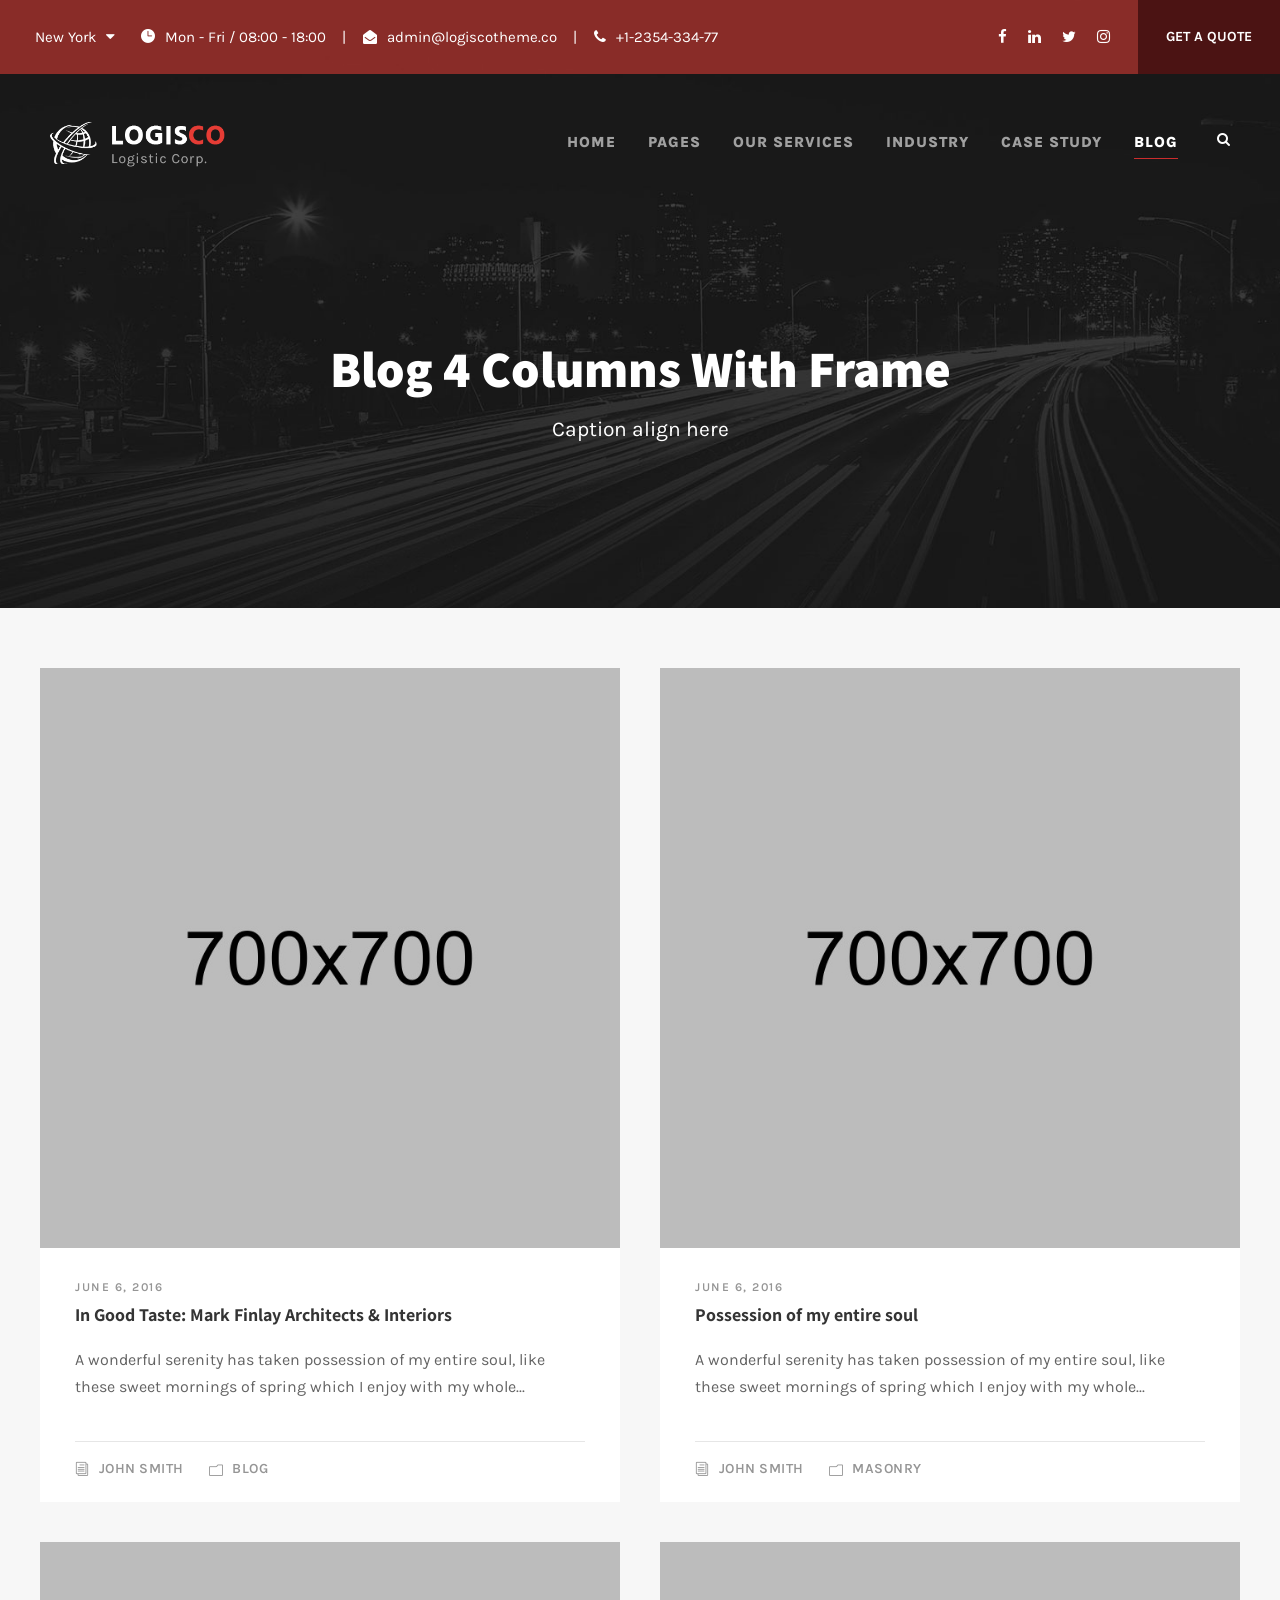
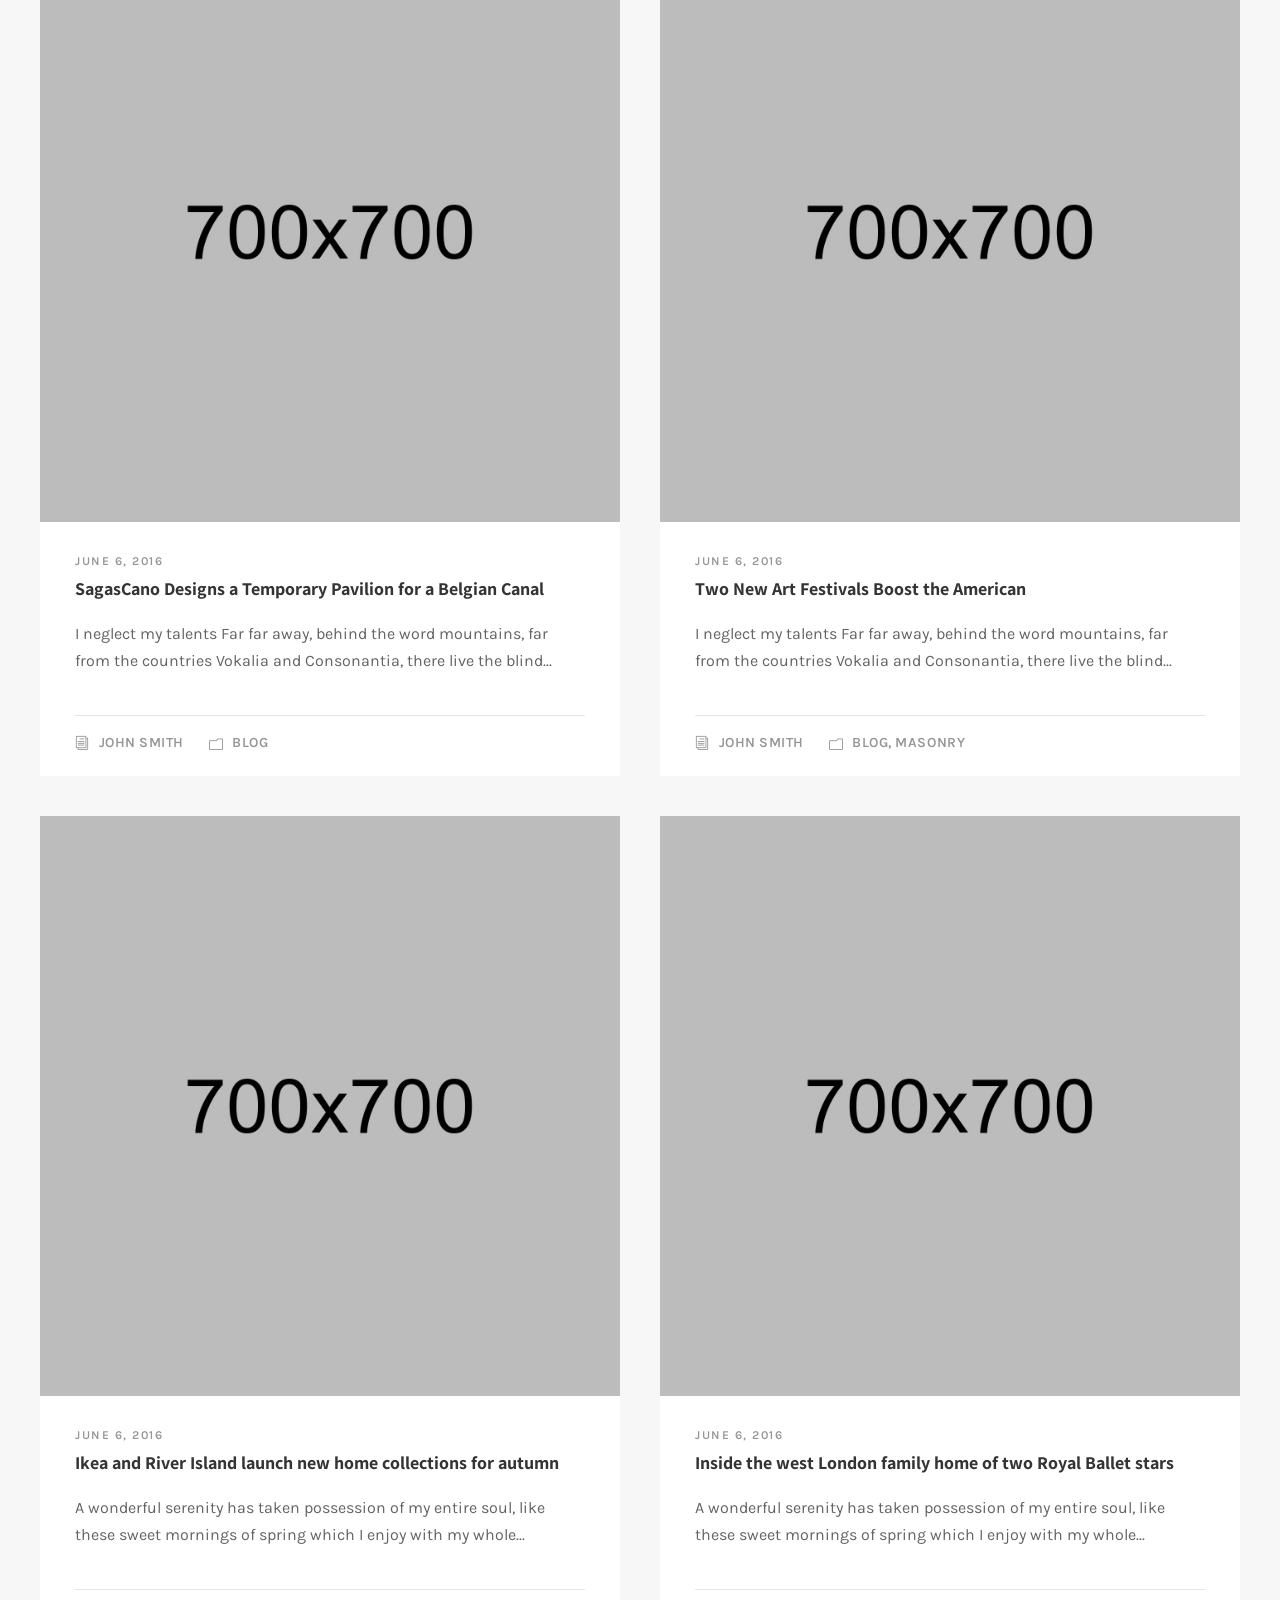
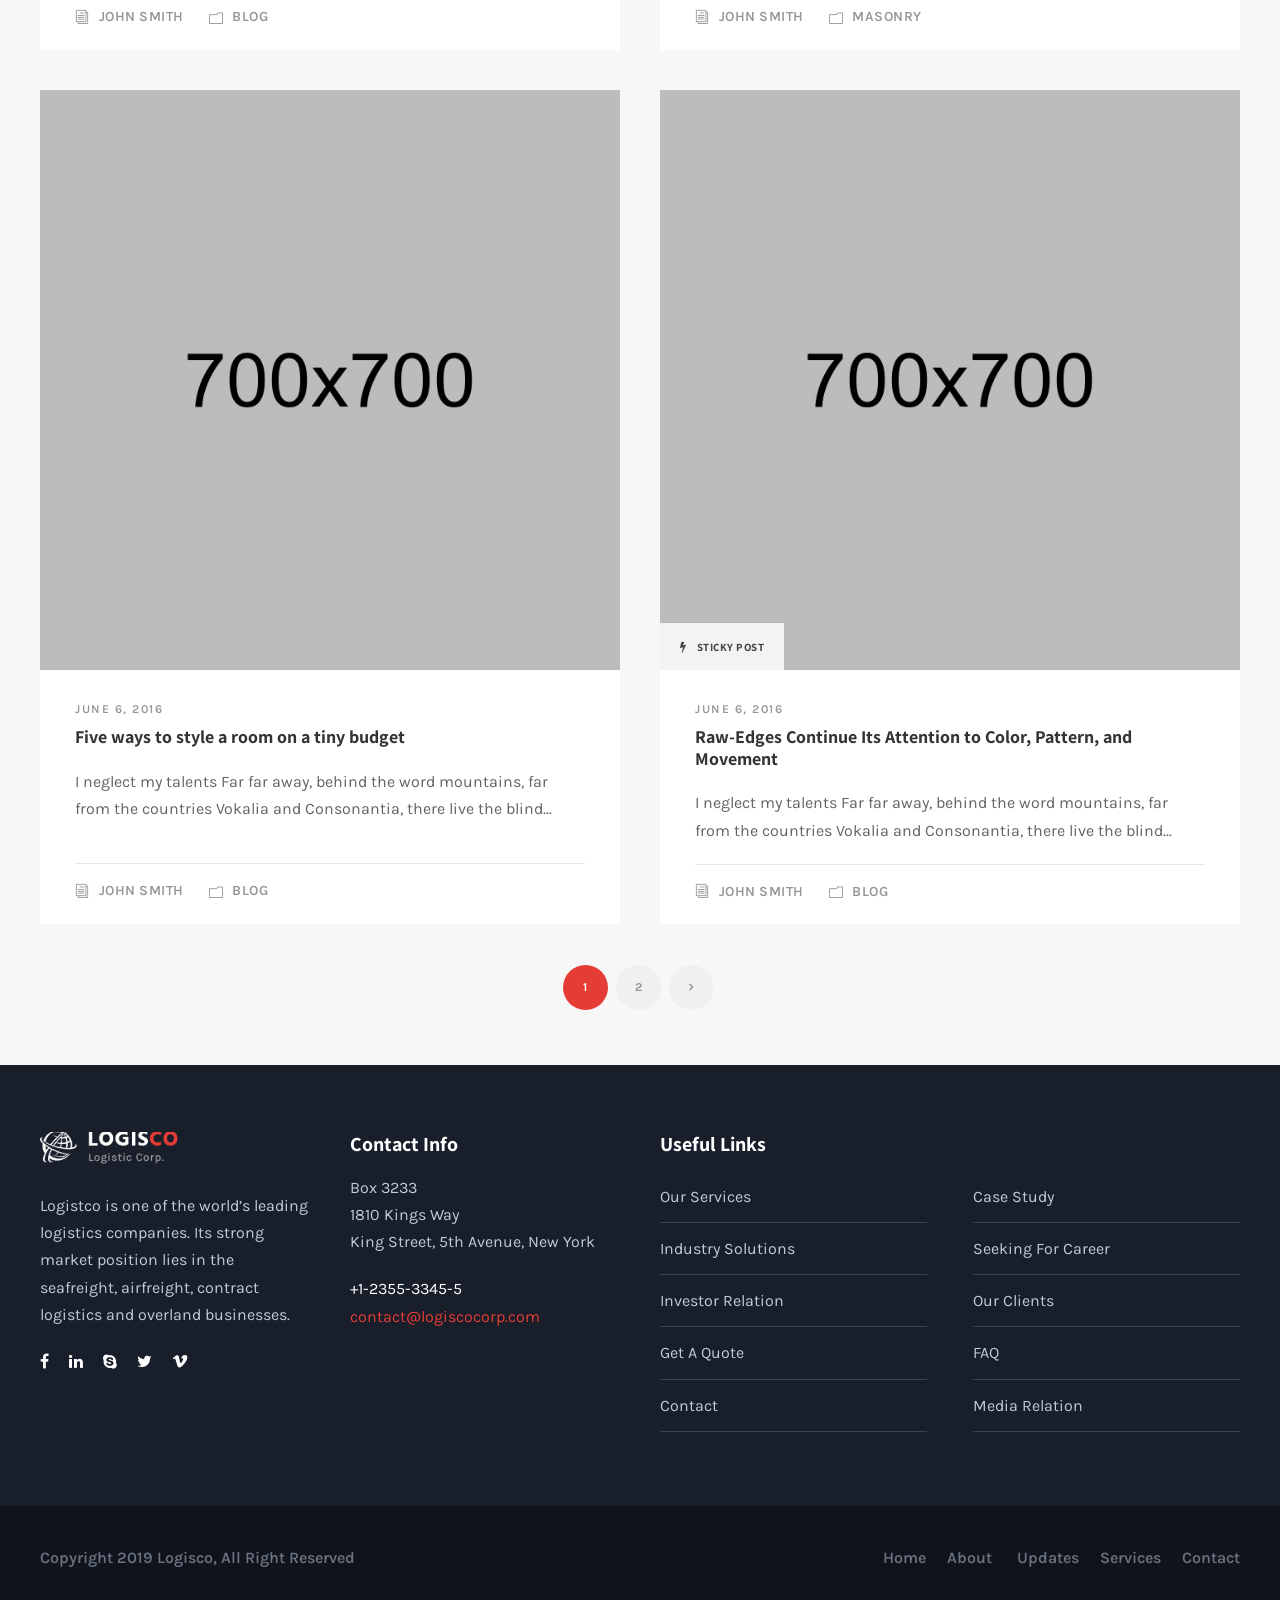
<file: logiscohtml-10/logisco - placehold/blog-2-columns-with-frame.html>
<!DOCTYPE html>
<html lang=en-US class=no-js>


<head>
    <meta charset=UTF-8>
    <meta name=viewport content="width=device-width, initial-scale=1">

    <title>Logisco &#8211; Logistics &amp; Transportation HTML Template</title>

    <link rel=stylesheet href='https://fonts.googleapis.com/css?family=Assistant%3A200%2C300%2Cregular%2C600%2C700%2C800%7CKarla%3Aregular%2Citalic%2C700%2C700italic%7CPT+Sans%3Aregular%2Citalic%2C700%2C700italic&amp;subset=latin%2Chebrew%2Clatin-ext%2Ccyrillic-ext%2Ccyrillic&amp;ver=5.0.3' type=text/css media=all>

    <link rel=stylesheet href='plugins/goodlayers-core/plugins/combine/style.css' type=text/css media=all>
    <link rel=stylesheet href='plugins/goodlayers-core/include/css/page-builder.css' type=text/css media=all>
    <link rel=stylesheet href='plugins/revslider/public/assets/css/settings.css' type=text/css media=all>
    <link rel=stylesheet href='plugins/quform/css/base.css' type=text/css media=all>
    <link rel=stylesheet href='css/style-core.css' type=text/css media=all>
    <link rel=stylesheet href='css/logisco-style-custom.css' type=text/css media=all>


</head>
<body class="home page-template-default page page-id-2039 gdlr-core-body logisco-body logisco-body-front logisco-full  logisco-with-sticky-navigation  logisco-blockquote-style-2 gdlr-core-link-to-lightbox" data-home-url=index.html>
<div class=logisco-mobile-header-wrap>
    <div class="logisco-mobile-header logisco-header-background logisco-style-slide logisco-sticky-mobile-navigation " id=logisco-mobile-header>
        <div class="logisco-mobile-header-container logisco-container clearfix">
            <div class="logisco-logo  logisco-item-pdlr">
                <div class=logisco-logo-inner>
                    <a class href=index.html><img src=upload/logo-big.png alt width=320 height=84 title=logo-big></a>
                </div>
            </div>
            <div class=logisco-mobile-menu-right>
                <div class=logisco-main-menu-search id=logisco-mobile-top-search><i class="fa fa-search"></i></div>
                <div class=logisco-top-search-wrap>
                    <div class=logisco-top-search-close></div>
                    <div class=logisco-top-search-row>
                        <div class=logisco-top-search-cell>
                            <form role=search method=get class=search-form action=#>
                            <input type=text class="search-field logisco-title-font" placeholder=Search... value name=s>
                            <div class=logisco-top-search-submit><i class="fa fa-search"></i></div>
                            <input type=submit class=search-submit value=Search>
                            <div class=logisco-top-search-close><i class=icon_close></i></div>
                            </form>
                        </div>
                    </div>
                </div>
                <div class=logisco-main-menu-cart id=logisco-mobile-menu-cart><i class="fa fa-shopping-cart" data-logisco-lb=top-bar></i><span class=logisco-top-cart-count>0</span>
                    <div class="logisco-lightbox-content-wrap logisco-top-cart-content-wrap" data-logisco-lb-id=top-bar><i class="icon_close logisco-lightbox-close"></i>
                        <div class=logisco-top-cart-title>You have <span class=logisco-highlight>0 items</span> in your cart</div>
                        <div class=logisco-top-cart-item-wrap>
                            <div class=logisco-top-cart-item-divider></div>
                            <div class="logisco-top-cart-button-wrap logisco-center-align"><a class="logisco-top-cart-button-2 logisco-button" href>Go To Shopping</a></div>
                        </div>
                    </div>
                </div>
                <div class=logisco-mobile-menu><a class="logisco-mm-menu-button logisco-mobile-menu-button logisco-mobile-button-hamburger" href=#logisco-mobile-menu><span></span></a>
                    <div class="logisco-mm-menu-wrap logisco-navigation-font" id=logisco-mobile-menu data-slide=right>
                        <ul id=menu-main-navigation class=m-menu>
                            <li class="menu-item menu-item-home current-menu-item"><a href=index.html>Home</a></li>
                            <li class="menu-item menu-item-has-children"><a href=#>Pages</a>
                                <ul class=sub-menu>
                                    <li class="menu-item"><a href=about-1.html>About Us 1</a></li>
                                    <li class="menu-item"><a href=about-2.html>About Us 2</a></li>
                                    <li class="menu-item"><a href=about-team.html>About Our Team</a></li>
                                    <li class="menu-item"><a href=career.html>Career</a></li>
                                    <li class="menu-item"><a href=get-a-quote.html>Get A Quote</a></li>
                                    <li class="menu-item"><a href=contact.html>Contact</a></li>
                                    <li class="menu-item"><a href=team-plain-style.htm>Team</a></li>
                                    <li class="menu-item"><a href=gallery.html>Gallery</a></li>
                                    <li class="menu-item"><a href=price-table.html>Price Table</a></li>
                                    <li class="menu-item"><a href=maintenance.html>Maintenance</a></li>
                                    <li class="menu-item"><a href=coming-soon.html>Coming Soon</a></li>
                                    <li class="menu-item"><a href=404.html>404 Page</a></li>
                                </ul>
                            </li>
                            <li class="menu-item menu-item-has-children"><a href=our-services.html>Our Services</a>
                                <ul class=sub-menu>
                                    <li class="menu-item"><a href=land-transport.html>Land Transport</a></li>
                                    <li class="menu-item"><a href=air-freight.html>Air Freight</a></li>
                                    <li class="menu-item"><a href=ocean-freight.html>Ocean Freight</a></li>
                                    <li class="menu-item"><a href=smart-warehouses.html>Smart Warehouses</a></li>
                                    <li class="menu-item"><a href=special-products.html>Special Products</a></li>
                                    <li class="menu-item"><a href=systems-technologies.html>Systems &#038; Technologies</a></li>
                                </ul>
                            </li>
                            <li class="menu-item menu-item-has-children"><a href=industry-solutions.html>Industry</a>
                                <ul class=sub-menu>
                                    <li class="menu-item"><a href=aerospace-defense.html>Aerospace &#038; Defense</a></li>
                                    <li class="menu-item"><a href=automotive.html>Automotive</a></li>
                                    <li class="menu-item"><a href=oil-gas.html>Oil &#038; Gas</a></li>
                                    <li class="menu-item"><a href=retail-fashion.html>Retail &#038; Fashion</a></li>
                                    <li class="menu-item"><a href=healthcare.html>Healthcare</a></li>
                                    <li class="menu-item"><a href=consumer.html>Consumer</a></li>
                                </ul>
                            </li>
                            <li class="menu-item menu-item-has-children"><a href=portfolio-3-columns.html>Case Study</a>
                                <ul class=sub-menu>
                                    <li class="menu-item menu-item-has-children"><a>Portfolio Grid</a>
                                        <ul class=sub-menu>
                                            <li class="menu-item"><a href=portfolio-2-columns.html>Portfolio 2 Columns</a></li>
                                            <li class="menu-item"><a href=portfolio-3-columns.html>Portfolio 3 Columns</a></li>
                                            <li class="menu-item"><a href=portfolio-4-columns.html>Portfolio 4 Columns</a></li>
                                            <li class="menu-item"><a href=portfolio-2-columns-with-frame.html>Portfolio 2 Columns With Frame</a></li>
                                            <li class="menu-item"><a href=portfolio-3-columns-with-frame.html>Portfolio 3 Columns With Frame</a></li>
                                            <li class="menu-item"><a href=portfolio-4-columns-with-frame.html>Portfolio 4 Columns With Frame</a></li>
                                            <li class="menu-item"><a href=portfolio-2-columns-no-space.html>Portfolio 2 Columns No Space</a></li>
                                            <li class="menu-item"><a href=portfolio-3-columns-no-space.html>Portfolio 3 Columns No Space</a></li>
                                            <li class="menu-item"><a href=portfolio-4-columns-no-space.html>Portfolio 4 Columns No Space</a></li>
                                            
                                        </ul>
                                    </li>
                                    <li class="menu-item menu-item-has-children"><a>Portfolio Masonry</a>
                                        <ul class=sub-menu>
                                            <li class="menu-item"><a href=portfolio-masonry-4-columns.html>Masonry 4 Columns</a></li>
                                            <li class="menu-item"><a href=portfolio-masonry-3-columns.html>Masonry 3 Columns</a></li>
                                            <li class="menu-item"><a href=portfolio-masonry-4-columns-no-space.html>Masonry 4 Columns No Space</a></li>
                                            <li class="menu-item"><a href=portfolio-masonry-3-columns-no-space.html>Masonry 3 Columns No Space</a></li>
                                        </ul>
                                    </li>
                                    <li class="menu-item"><a href=portfolio-right-large-thumbnail.html>Portfolio Right Thumbnail</a></li>
                                    <li class="menu-item"><a href=singleport.html>Single Portfolio</a></li>
                                </ul>
                            </li>
                            <li class="menu-item menu-item-has-children"><a href=#>Blog</a>
                                <ul class=sub-menu>
                                    <li class="menu-item menu-item-has-children"><a href=blog-grid-3-columns-no-space.html>Blog Grid</a>
                                        <ul class=sub-menu>
                                            <li class="menu-item"><a href=blog-grid-2-columns.html>Blog Grid 2 Columns</a></li>
                                            <li class="menu-item"><a href=blog-grid-3-columns.html>Blog Grid 3 Columns</a></li>
                                            <li class="menu-item"><a href=blog-grid-4-columns.html>Blog Grid 4 Columns</a></li>
                                            <li class="menu-item"><a href=blog-grid-2-columns-no-space.html>Blog Grid 2 Columns No Space</a></li>
                                            <li class="menu-item"><a href=blog-grid-3-columns-no-space.html>Blog Grid 3 Columns No Space</a></li>
                                            <li class="menu-item"><a href=blog-grid-4-columns-no-space.html>Blog Grid 4 Columns No Space</a></li>
                                        </ul>
                                    </li>
                                    <li class="menu-item menu-item-has-children"><a href=blog-3-columns-with-frame.html>Blog Columns</a>
                                        <ul class=sub-menu>
                                            <li class="menu-item"><a href=blog-2-columns-with-frame.html>Blog 2 Columns With Frame</a></li>
                                            <li class="menu-item"><a href=blog-3-columns-with-frame.html>Blog 3 Columns With Frame</a></li>
                                            <li class="menu-item"><a href=blog-4-columns-with-frame.html>Blog 4 Columns With Frame</a></li>
                                            <li class="menu-item"><a href=blog-2-columns.html>Blog 2 Columns</a></li>
                                            <li class="menu-item"><a href=blog-3-columns.html>Blog 3 Columns</a></li>
                                            <li class="menu-item"><a href=blog-4-columns.html>Blog 4 Columns</a></li>
                                            <li class="menu-item"><a href=blog-full-right-sidebar.html>Blog Full Right Sidebar</a></li>
                                        </ul>
                                    </li>
                                    <li class="menu-item" data-size=60><a href=standard-post-type.html class=sf-with-ul-pre>Single Posts</a></li>
                                </ul>
                            </li>
                        </ul>
                    </div>
                </div>
            </div>
        </div>
    </div>
</div>
<div class="logisco-body-outer-wrapper ">
    <div class="logisco-body-wrapper clearfix  logisco-with-transparent-header logisco-with-frame">
        <div class=logisco-header-background-transparent>
            <div class=logisco-top-bar>
                <div class=logisco-top-bar-background></div>
                <div class="logisco-top-bar-container logisco-top-bar-full ">
                    <div class="logisco-top-bar-container-inner clearfix">
                        <div class="logisco-top-bar-left logisco-item-pdlr">
                            <div class="gdlr-core-dropdown-tab gdlr-core-js clearfix">
                                <div class=gdlr-core-dropdown-tab-title><span class=gdlr-core-head>New York</span>
                                    <div class=gdlr-core-dropdown-tab-head-wrap>
                                        <div class="gdlr-core-dropdown-tab-head gdlr-core-active" data-index=0>New York</div>
                                        <div class="gdlr-core-dropdown-tab-head " data-index=1>London</div>
                                    </div>
                                </div>
                                <div class=gdlr-core-dropdown-tab-content-wrap>
                                    <div class="gdlr-core-dropdown-tab-content gdlr-core-active" data-index=0> <i class=icon_clock id="i_fdfd_0"></i>Mon - Fri / 08:00 - 18:00
                                        <div id="div_fdfd_0">|</div><i class="fa fa-envelope-open" id="i_fdfd_1"></i><a href=mailto:admin@logiscotheme.co>admin@logiscotheme.co</a>
                                        <div id="div_fdfd_1">|</div><i class="fa fa-phone" id="i_fdfd_2"></i>+1-2354-334-77</div>
                                    <div class="gdlr-core-dropdown-tab-content " data-index=1> <i class=icon_clock id="i_fdfd_3"></i>Mon - Fri / 09:00 - 19:00
                                        <div id="div_fdfd_2">|</div><i class="fa fa-envelope-open" id="i_fdfd_4"></i><a href=mailto:admin:@logiscotheme.co.uk>admin@logiscotheme.co</a>
                                        <div id="div_fdfd_3">|</div><i class="fa fa-phone" id="i_fdfd_5"></i>+44-324-345-67</div>
                                </div>
                            </div>
                        </div><a class=logisco-top-bar-right-button href=get-a-quote.html target=_self>Get A Quote</a>
                        <div class="logisco-top-bar-right logisco-item-pdlr">
                            <div class=logisco-top-bar-right-social><a href=# target=_blank class=logisco-top-bar-social-icon title=facebook><i class="fa fa-facebook" ></i></a><a href=# target=_blank class=logisco-top-bar-social-icon title=linkedin><i class="fa fa-linkedin" ></i></a><a href=# target=_blank class=logisco-top-bar-social-icon title=twitter><i class="fa fa-twitter" ></i></a><a href=# target=_blank class=logisco-top-bar-social-icon title=instagram><i class="fa fa-instagram" ></i></a></div>
                        </div>
                    </div>
                </div>
            </div>
            <header class="logisco-header-wrap logisco-header-style-plain  logisco-style-menu-right logisco-sticky-navigation logisco-style-slide" data-navigation-offset=75>
                <div class=logisco-header-background></div>
                <div class="logisco-header-container  logisco-header-full">
                    <div class="logisco-header-container-inner clearfix">
                        <div class="logisco-logo  logisco-item-pdlr">
                            <div class=logisco-logo-inner>
                                <a class href=index.html><img src=upload/logo-big.png alt width=320 height=84 title=logo-big></a>
                            </div>
                        </div>
                        <div class="logisco-navigation logisco-item-pdlr clearfix ">
                            <div class=logisco-main-menu id=logisco-main-menu>
                                <ul id=menu-main-navigation-1 class=sf-menu>
                                    <li class="menu-item menu-item-home logisco-normal-menu"><a href=index.html>Home</a></li>
                                    <li class="menu-item menu-item-has-children logisco-normal-menu"><a href=# class=sf-with-ul-pre>Pages</a>
                                        <ul class=sub-menu>
                                            <li class="menu-item" data-size=60><a href=about-1.html>About Us 1</a></li>
                                            <li class="menu-item" data-size=60><a href=about-2.html>About Us 2</a></li>
                                            <li class="menu-item" data-size=60><a href=about-team.html>About Our Team</a></li>
                                            <li class="menu-item" data-size=60><a href=career.html>Career</a></li>
                                            <li class="menu-item" data-size=60><a href=get-a-quote.html>Get A Quote</a></li>
                                            <li class="menu-item" data-size=60><a href=contact.html>Contact</a></li>
                                            <li class="menu-item" data-size=60><a href=team-plain-style.htm>Team</a></li>
                                            <li class="menu-item" data-size=60><a href=gallery.html>Gallery</a></li>
                                            <li class="menu-item" data-size=60><a href=price-table.html>Price Table</a></li>
                                            <li class="menu-item" data-size=60><a href=maintenance.html>Maintenance</a></li>
                                            <li class="menu-item" data-size=60><a href=coming-soon.html>Coming Soon</a></li>
                                            <li class="menu-item" data-size=60><a href=404.html>404 Page</a></li>
                                        </ul>
                                    </li>
                                    <li class="menu-item menu-item-has-children logisco-normal-menu"><a href=our-services.html class=sf-with-ul-pre>Our Services</a>
                                        <ul class=sub-menu>
                                            <li class="menu-item" data-size=60><a href=land-transport.html>Land Transport</a></li>
                                            <li class="menu-item" data-size=60><a href=air-freight.html>Air Freight</a></li>
                                            <li class="menu-item" data-size=60><a href=ocean-freight.html>Ocean Freight</a></li>
                                            <li class="menu-item" data-size=60><a href=smart-warehouses.html>Smart Warehouses</a></li>
                                            <li class="menu-item" data-size=60><a href=special-products.html>Special Products</a></li>
                                            <li class="menu-item" data-size=60><a href=systems-technologies.html>Systems &#038; Technologies</a></li>
                                        </ul>
                                    </li>
                                    <li class="menu-item menu-item-has-children logisco-normal-menu"><a href=industry-solutions.html class=sf-with-ul-pre>Industry</a>
                                        <ul class=sub-menu>
                                            <li class="menu-item" data-size=60><a href=aerospace-defense.html>Aerospace &#038; Defense</a></li>
                                            <li class="menu-item" data-size=60><a href=automotive.html>Automotive</a></li>
                                            <li class="menu-item" data-size=60><a href=oil-gas.html>Oil &#038; Gas</a></li>
                                            <li class="menu-item" data-size=60><a href=retail-fashion.html>Retail &#038; Fashion</a></li>
                                            <li class="menu-item" data-size=60><a href=healthcare.html>Healthcare</a></li>
                                            <li class="menu-item" data-size=60><a href=consumer.html>Consumer</a></li>
                                        </ul>
                                    </li>
                                    <li class="menu-item menu-item-has-children  logisco-normal-menu"><a href=portfolio-3-columns.html class=sf-with-ul-pre>Case Study</a>
                                        <ul class=sub-menu>
                                            <li class="menu-item menu-item-has-children" data-size=60><a class=sf-with-ul-pre>Portfolio Grid</a>
                                                <ul class=sub-menu>
                                                    <li class="menu-item"><a href=portfolio-2-columns.html>Portfolio 2 Columns</a></li>
                                                    <li class="menu-item"><a href=portfolio-3-columns.html>Portfolio 3 Columns</a></li>
                                                    <li class="menu-item"><a href=portfolio-4-columns.html>Portfolio 4 Columns</a></li>
                                                    <li class="menu-item"><a href=portfolio-2-columns-with-frame.html>Portfolio 2 Columns With Frame</a></li>
                                                    <li class="menu-item"><a href=portfolio-3-columns-with-frame.html>Portfolio 3 Columns With Frame</a></li>
                                                    <li class="menu-item"><a href=portfolio-4-columns-with-frame.html>Portfolio 4 Columns With Frame</a></li>
                                                    <li class="menu-item"><a href=portfolio-2-columns-no-space.html>Portfolio 2 Columns No Space</a></li>
                                                    <li class="menu-item"><a href=portfolio-3-columns-no-space.html>Portfolio 3 Columns No Space</a></li>
                                                    <li class="menu-item"><a href=portfolio-4-columns-no-space.html>Portfolio 4 Columns No Space</a></li>
                                                    
                                                </ul>
                                            </li>
                                            <li class="menu-item menu-item-has-children" data-size=60><a class=sf-with-ul-pre>Portfolio Masonry</a>
                                                <ul class=sub-menu>
                                                    <li class="menu-item"><a href=portfolio-masonry-4-columns.html>Masonry 4 Columns</a></li>
                                                    <li class="menu-item"><a href=portfolio-masonry-3-columns.html>Masonry 3 Columns</a></li>
                                                    <li class="menu-item"><a href=portfolio-masonry-4-columns-no-space.html>Masonry 4 Columns No Space</a></li>
                                                    <li class="menu-item"><a href=portfolio-masonry-3-columns-no-space.html>Masonry 3 Columns No Space</a></li>
                                                </ul>
                                            </li>
                                            <li class="menu-item"><a href=portfolio-right-large-thumbnail.html>Portfolio Right Thumbnail</a></li>
                                            <li class="menu-item"><a href=singleport.html>Single Portfolio</a></li>
                                        </ul>
                                    </li>
                                    <li class="menu-item menu-item-has-children current-menu-item logisco-normal-menu"><a href=# class=sf-with-ul-pre>Blog</a>
                                        <ul class=sub-menu>
                                            <li class="menu-item menu-item-has-children" data-size=60><a href=blog-grid-3-columns-no-space.html class=sf-with-ul-pre>Blog Grid</a>
                                                <ul class=sub-menu>
                                                    <li class="menu-item"><a href=blog-grid-2-columns.html>Blog Grid 2 Columns</a></li>
                                                    <li class="menu-item"><a href=blog-grid-3-columns.html>Blog Grid 3 Columns</a></li>
                                                    <li class="menu-item"><a href=blog-grid-4-columns.html>Blog Grid 4 Columns</a></li>
                                                    <li class="menu-item"><a href=blog-grid-2-columns-no-space.html>Blog Grid 2 Columns No Space</a></li>
                                                    <li class="menu-item"><a href=blog-grid-3-columns-no-space.html>Blog Grid 3 Columns No Space</a></li>
                                                    <li class="menu-item"><a href=blog-grid-4-columns-no-space.html>Blog Grid 4 Columns No Space</a></li>
                                                </ul>
                                            </li>
                                            <li class="menu-item menu-item-has-children" data-size=60><a href=blog-3-columns-with-frame.html class=sf-with-ul-pre>Blog Columns</a>
                                                <ul class=sub-menu>
                                                    <li class="menu-item"><a href=blog-2-columns-with-frame.html>Blog 2 Columns With Frame</a></li>
                                                    <li class="menu-item"><a href=blog-3-columns-with-frame.html>Blog 3 Columns With Frame</a></li>
                                                    <li class="menu-item"><a href=blog-4-columns-with-frame.html>Blog 4 Columns With Frame</a></li>
                                                    <li class="menu-item"><a href=blog-2-columns.html>Blog 2 Columns</a></li>
                                                    <li class="menu-item"><a href=blog-3-columns.html>Blog 3 Columns</a></li>
                                                    <li class="menu-item"><a href=blog-4-columns.html>Blog 4 Columns</a></li>
                                                    <li class="menu-item"><a href=blog-full-right-sidebar.html>Blog Full </a></li>
                                                </ul>
                                            </li>
                                            <li class="menu-item menu-item-has-children" data-size=60><a href=standard-post-type.html class=sf-with-ul-pre>Single Posts</a></li>
                                        </ul>
                                    </li>

                                </ul>
                                <div class=logisco-navigation-slide-bar id=logisco-navigation-slide-bar></div>
                            </div>
                            <div class="logisco-main-menu-right-wrap clearfix ">
                                <div class=logisco-main-menu-search id=logisco-top-search><i class="fa fa-search"></i></div>
                                <div class=logisco-top-search-wrap>
                                    <div class=logisco-top-search-close></div>
                                    <div class=logisco-top-search-row>
                                        <div class=logisco-top-search-cell>
                                            <form role=search method=get class=search-form action=#>
                                            <input type=text class="search-field logisco-title-font" placeholder=Search... value name=s>
                                            <div class=logisco-top-search-submit><i class="fa fa-search"></i></div>
                                            <input type=submit class=search-submit value=Search>
                                            <div class=logisco-top-search-close><i class=icon_close></i></div>
                                            </form>
                                        </div>
                                    </div>
                                </div>
                            </div>
                        </div>
                    </div>
                </div>
            </header>
        </div>


        <div class="logisco-page-title-wrap  logisco-style-custom logisco-center-align">
            <div class=logisco-header-transparent-substitute></div>
            <div class=logisco-page-title-overlay></div>
            <div class="logisco-page-title-container logisco-container">
                <div class="logisco-page-title-content logisco-item-pdlr">
                    <h1 class="logisco-page-title">Blog 4 Columns With Frame</h1>
                    <div class=logisco-page-caption>Caption align here</div>
                </div>
            </div>
        </div>
        <div class=logisco-page-wrapper id=logisco-page-wrapper>
            <div class=gdlr-core-page-builder-body>
                <div class="gdlr-core-pbf-wrapper " style="padding: 60px 20px 15px 20px;">
                    <div class=gdlr-core-pbf-background-wrap style="background-color: #f7f7f7 ;"></div>
                    <div class="gdlr-core-pbf-wrapper-content gdlr-core-js ">
                        <div class="gdlr-core-pbf-wrapper-container clearfix gdlr-core-pbf-wrapper-full">
                            <div class=gdlr-core-pbf-element>
                                <div class="gdlr-core-blog-item gdlr-core-item-pdb clearfix  gdlr-core-style-blog-column-with-frame" style="padding-bottom: 40px ;">
                                    <div class="gdlr-core-blog-item-holder gdlr-core-js-2 clearfix" data-layout=fitrows>
                                        <div class="gdlr-core-item-list  gdlr-core-item-pdlr gdlr-core-column-30 ">
                                            <div class="gdlr-core-blog-grid gdlr-core-js  gdlr-core-blog-grid-with-frame gdlr-core-item-mgb gdlr-core-skin-e-background " data-sync-height=blog-item-1>
                                                <div class="gdlr-core-blog-thumbnail gdlr-core-media-image  gdlr-core-opacity-on-hover gdlr-core-zoom-on-hover">
                                                    <a href=#><img src=upload/julie-north-720432-unsplash-700x700.jpg alt width=700 height=700 title=julie-north-720432-unsplash></a>
                                                </div>
                                                <div class=gdlr-core-blog-grid-frame>
                                                    <div class=gdlr-core-blog-grid-date><span class="gdlr-core-blog-info gdlr-core-blog-info-font gdlr-core-skin-caption gdlr-core-blog-info-date"><span class=gdlr-core-head ><i class=icon_clock_alt ></i></span><a href=#>June 6, 2016</a></span>
                                                    </div>
                                                    <h3 class="gdlr-core-blog-title gdlr-core-skin-title" style="font-size: 18px ;font-weight: 700 ;letter-spacing: 0px ;"><a href=# >In Good Taste: Mark Finlay Architects &#038; Interiors</a></h3>
                                                    <div class=gdlr-core-blog-content>A wonderful serenity has taken possession of my entire soul, like these sweet mornings of spring which I enjoy with my whole...
                                                        <div class=clear></div>
                                                    </div>
                                                    <div class="gdlr-core-blog-info-wrapper gdlr-core-skin-divider" data-sync-height-offset><span class="gdlr-core-blog-info gdlr-core-blog-info-font gdlr-core-skin-caption gdlr-core-blog-info-author"><span class=gdlr-core-head ><i class=icon_documents_alt ></i></span><a href=# title="Posts by John Smith" rel=author>John Smith</a></span><span class="gdlr-core-blog-info gdlr-core-blog-info-font gdlr-core-skin-caption gdlr-core-blog-info-category"><span class=gdlr-core-head ><i class=icon_folder-alt ></i></span><a href=# rel=tag>Blog</a></span>
                                                    </div>
                                                </div>
                                            </div>
                                        </div>
                                        <div class="gdlr-core-item-list  gdlr-core-item-pdlr gdlr-core-column-30">
                                            <div class="gdlr-core-blog-grid gdlr-core-js  gdlr-core-blog-grid-with-frame gdlr-core-item-mgb gdlr-core-skin-e-background " data-sync-height=blog-item-1>
                                                <div class="gdlr-core-blog-thumbnail gdlr-core-media-image  gdlr-core-opacity-on-hover gdlr-core-zoom-on-hover">
                                                    <a href=#><img src=upload/spacex-101795-unsplash-700x700.jpg alt width=700 height=700 title=spacex-101795-unsplash></a>
                                                </div>
                                                <div class=gdlr-core-blog-grid-frame>
                                                    <div class=gdlr-core-blog-grid-date><span class="gdlr-core-blog-info gdlr-core-blog-info-font gdlr-core-skin-caption gdlr-core-blog-info-date"><span class=gdlr-core-head ><i class=icon_clock_alt ></i></span><a href=#>June 6, 2016</a></span>
                                                    </div>
                                                    <h3 class="gdlr-core-blog-title gdlr-core-skin-title" style="font-size: 18px ;font-weight: 700 ;letter-spacing: 0px ;"><a href=# >Possession of my entire soul</a></h3>
                                                    <div class=gdlr-core-blog-content>A wonderful serenity has taken possession of my entire soul, like these sweet mornings of spring which I enjoy with my whole...
                                                        <div class=clear></div>
                                                    </div>
                                                    <div class="gdlr-core-blog-info-wrapper gdlr-core-skin-divider" data-sync-height-offset><span class="gdlr-core-blog-info gdlr-core-blog-info-font gdlr-core-skin-caption gdlr-core-blog-info-author"><span class=gdlr-core-head ><i class=icon_documents_alt ></i></span><a href=# title="Posts by John Smith" rel=author>John Smith</a></span><span class="gdlr-core-blog-info gdlr-core-blog-info-font gdlr-core-skin-caption gdlr-core-blog-info-category"><span class=gdlr-core-head ><i class=icon_folder-alt ></i></span><a href=# rel=tag>Masonry</a></span>
                                                    </div>
                                                </div>
                                            </div>
                                        </div>
                                        <div class="gdlr-core-item-list  gdlr-core-item-pdlr gdlr-core-column-30">
                                            <div class="gdlr-core-blog-grid gdlr-core-js  gdlr-core-blog-grid-with-frame gdlr-core-item-mgb gdlr-core-skin-e-background " data-sync-height=blog-item-1>
                                                <div class="gdlr-core-blog-thumbnail gdlr-core-media-image  gdlr-core-opacity-on-hover gdlr-core-zoom-on-hover">
                                                    <a href=#><img src=upload/ronan-680083-unsplash-700x700.jpg alt width=700 height=700 title=ronan-680083-unsplash></a>
                                                </div>
                                                <div class=gdlr-core-blog-grid-frame>
                                                    <div class=gdlr-core-blog-grid-date><span class="gdlr-core-blog-info gdlr-core-blog-info-font gdlr-core-skin-caption gdlr-core-blog-info-date"><span class=gdlr-core-head ><i class=icon_clock_alt ></i></span><a href=#>June 6, 2016</a></span>
                                                    </div>
                                                    <h3 class="gdlr-core-blog-title gdlr-core-skin-title" style="font-size: 18px ;font-weight: 700 ;letter-spacing: 0px ;"><a href=# >SagasCano Designs a Temporary Pavilion for a Belgian Canal</a></h3>
                                                    <div class=gdlr-core-blog-content>I neglect my talents Far far away, behind the word mountains, far from the countries Vokalia and Consonantia, there live the blind...
                                                        <div class=clear></div>
                                                    </div>
                                                    <div class="gdlr-core-blog-info-wrapper gdlr-core-skin-divider" data-sync-height-offset><span class="gdlr-core-blog-info gdlr-core-blog-info-font gdlr-core-skin-caption gdlr-core-blog-info-author"><span class=gdlr-core-head ><i class=icon_documents_alt ></i></span><a href=# title="Posts by John Smith" rel=author>John Smith</a></span><span class="gdlr-core-blog-info gdlr-core-blog-info-font gdlr-core-skin-caption gdlr-core-blog-info-category"><span class=gdlr-core-head ><i class=icon_folder-alt ></i></span><a href=# rel=tag>Blog</a></span>
                                                    </div>
                                                </div>
                                            </div>
                                        </div>
                                        <div class="gdlr-core-item-list  gdlr-core-item-pdlr gdlr-core-column-30">
                                            <div class="gdlr-core-blog-grid gdlr-core-js  gdlr-core-blog-grid-with-frame gdlr-core-item-mgb gdlr-core-skin-e-background " data-sync-height=blog-item-1>
                                                <div class="gdlr-core-blog-thumbnail gdlr-core-media-image  gdlr-core-opacity-on-hover gdlr-core-zoom-on-hover">
                                                    <a href=#><img src=upload/shutterstock_350092247-1-700x700.jpg alt width=700 height=700 title=shutterstock_350092247></a>
                                                </div>
                                                <div class=gdlr-core-blog-grid-frame>
                                                    <div class=gdlr-core-blog-grid-date><span class="gdlr-core-blog-info gdlr-core-blog-info-font gdlr-core-skin-caption gdlr-core-blog-info-date"><span class=gdlr-core-head ><i class=icon_clock_alt ></i></span><a href=#>June 6, 2016</a></span>
                                                    </div>
                                                    <h3 class="gdlr-core-blog-title gdlr-core-skin-title" style="font-size: 18px ;font-weight: 700 ;letter-spacing: 0px ;"><a href=# >Two New Art Festivals Boost the American</a></h3>
                                                    <div class=gdlr-core-blog-content>I neglect my talents Far far away, behind the word mountains, far from the countries Vokalia and Consonantia, there live the blind...
                                                        <div class=clear></div>
                                                    </div>
                                                    <div class="gdlr-core-blog-info-wrapper gdlr-core-skin-divider" data-sync-height-offset><span class="gdlr-core-blog-info gdlr-core-blog-info-font gdlr-core-skin-caption gdlr-core-blog-info-author"><span class=gdlr-core-head ><i class=icon_documents_alt ></i></span><a href=# title="Posts by John Smith" rel=author>John Smith</a></span><span class="gdlr-core-blog-info gdlr-core-blog-info-font gdlr-core-skin-caption gdlr-core-blog-info-category"><span class=gdlr-core-head ><i class=icon_folder-alt ></i></span><a href=# rel=tag>Blog</a><span class=gdlr-core-sep>,</span> <a href=# rel=tag>Masonry</a></span>
                                                    </div>
                                                </div>
                                            </div>
                                        </div>
                                        <div class="gdlr-core-item-list  gdlr-core-item-pdlr gdlr-core-column-30 ">
                                            <div class="gdlr-core-blog-grid gdlr-core-js  gdlr-core-blog-grid-with-frame gdlr-core-item-mgb gdlr-core-skin-e-background " data-sync-height=blog-item-1>
                                                <div class="gdlr-core-blog-thumbnail gdlr-core-media-image  gdlr-core-opacity-on-hover gdlr-core-zoom-on-hover">
                                                    <a href=#><img src=upload/shutterstock_171404945-700x700.jpg alt width=700 height=700 title=shutterstock_171404945></a>
                                                </div>
                                                <div class=gdlr-core-blog-grid-frame>
                                                    <div class=gdlr-core-blog-grid-date><span class="gdlr-core-blog-info gdlr-core-blog-info-font gdlr-core-skin-caption gdlr-core-blog-info-date"><span class=gdlr-core-head ><i class=icon_clock_alt ></i></span><a href=#>June 6, 2016</a></span>
                                                    </div>
                                                    <h3 class="gdlr-core-blog-title gdlr-core-skin-title" style="font-size: 18px ;font-weight: 700 ;letter-spacing: 0px ;"><a href=# >Ikea and River Island launch new home collections for autumn</a></h3>
                                                    <div class=gdlr-core-blog-content>A wonderful serenity has taken possession of my entire soul, like these sweet mornings of spring which I enjoy with my whole...
                                                        <div class=clear></div>
                                                    </div>
                                                    <div class="gdlr-core-blog-info-wrapper gdlr-core-skin-divider" data-sync-height-offset><span class="gdlr-core-blog-info gdlr-core-blog-info-font gdlr-core-skin-caption gdlr-core-blog-info-author"><span class=gdlr-core-head ><i class=icon_documents_alt ></i></span><a href=# title="Posts by John Smith" rel=author>John Smith</a></span><span class="gdlr-core-blog-info gdlr-core-blog-info-font gdlr-core-skin-caption gdlr-core-blog-info-category"><span class=gdlr-core-head ><i class=icon_folder-alt ></i></span><a href=# rel=tag>Blog</a></span>
                                                    </div>
                                                </div>
                                            </div>
                                        </div>
                                        <div class="gdlr-core-item-list  gdlr-core-item-pdlr gdlr-core-column-30">
                                            <div class="gdlr-core-blog-grid gdlr-core-js  gdlr-core-blog-grid-with-frame gdlr-core-item-mgb gdlr-core-skin-e-background " data-sync-height=blog-item-1>
                                                <div class="gdlr-core-blog-thumbnail gdlr-core-media-image  gdlr-core-opacity-on-hover gdlr-core-zoom-on-hover">
                                                    <a href=#><img src=upload/kendall-henderson-43316-unsplash-700x700.jpg alt width=700 height=700 title=kendall-henderson-43316-unsplash></a>
                                                </div>
                                                <div class=gdlr-core-blog-grid-frame>
                                                    <div class=gdlr-core-blog-grid-date><span class="gdlr-core-blog-info gdlr-core-blog-info-font gdlr-core-skin-caption gdlr-core-blog-info-date"><span class=gdlr-core-head ><i class=icon_clock_alt ></i></span><a href=#>June 6, 2016</a></span>
                                                    </div>
                                                    <h3 class="gdlr-core-blog-title gdlr-core-skin-title" style="font-size: 18px ;font-weight: 700 ;letter-spacing: 0px ;"><a href=# >Inside the west London family home of two Royal Ballet stars</a></h3>
                                                    <div class=gdlr-core-blog-content>A wonderful serenity has taken possession of my entire soul, like these sweet mornings of spring which I enjoy with my whole...
                                                        <div class=clear></div>
                                                    </div>
                                                    <div class="gdlr-core-blog-info-wrapper gdlr-core-skin-divider" data-sync-height-offset><span class="gdlr-core-blog-info gdlr-core-blog-info-font gdlr-core-skin-caption gdlr-core-blog-info-author"><span class=gdlr-core-head ><i class=icon_documents_alt ></i></span><a href=# title="Posts by John Smith" rel=author>John Smith</a></span><span class="gdlr-core-blog-info gdlr-core-blog-info-font gdlr-core-skin-caption gdlr-core-blog-info-category"><span class=gdlr-core-head ><i class=icon_folder-alt ></i></span><a href=# rel=tag>Masonry</a></span>
                                                    </div>
                                                </div>
                                            </div>
                                        </div>
                                        <div class="gdlr-core-item-list  gdlr-core-item-pdlr gdlr-core-column-30">
                                            <div class="gdlr-core-blog-grid gdlr-core-js  gdlr-core-blog-grid-with-frame gdlr-core-item-mgb gdlr-core-skin-e-background " data-sync-height=blog-item-1>
                                                <div class="gdlr-core-blog-thumbnail gdlr-core-media-image  gdlr-core-opacity-on-hover gdlr-core-zoom-on-hover">
                                                    <a href=../2016/06/06/five-ways-to-style-a-room-on-a-tiny-budget/index.html><img src=upload/fancycrave-151127-unsplash-700x700.jpg alt width=700 height=700 title=fancycrave-151127-unsplash></a>
                                                </div>
                                                <div class=gdlr-core-blog-grid-frame>
                                                    <div class=gdlr-core-blog-grid-date><span class="gdlr-core-blog-info gdlr-core-blog-info-font gdlr-core-skin-caption gdlr-core-blog-info-date"><span class=gdlr-core-head ><i class=icon_clock_alt ></i></span><a href=#>June 6, 2016</a></span>
                                                    </div>
                                                    <h3 class="gdlr-core-blog-title gdlr-core-skin-title" style="font-size: 18px ;font-weight: 700 ;letter-spacing: 0px ;"><a href=../2016/06/06/five-ways-to-style-a-room-on-a-tiny-budget/index.html >Five ways to style a room on a tiny budget</a></h3>
                                                    <div class=gdlr-core-blog-content>I neglect my talents Far far away, behind the word mountains, far from the countries Vokalia and Consonantia, there live the blind...
                                                        <div class=clear></div>
                                                    </div>
                                                    <div class="gdlr-core-blog-info-wrapper gdlr-core-skin-divider" data-sync-height-offset><span class="gdlr-core-blog-info gdlr-core-blog-info-font gdlr-core-skin-caption gdlr-core-blog-info-author"><span class=gdlr-core-head ><i class=icon_documents_alt ></i></span><a href=# title="Posts by John Smith" rel=author>John Smith</a></span><span class="gdlr-core-blog-info gdlr-core-blog-info-font gdlr-core-skin-caption gdlr-core-blog-info-category"><span class=gdlr-core-head ><i class=icon_folder-alt ></i></span><a href=# rel=tag>Blog</a></span>
                                                    </div>
                                                </div>
                                            </div>
                                        </div>
                                        <div class="gdlr-core-item-list  gdlr-core-item-pdlr gdlr-core-column-30">
                                            <div class="gdlr-core-blog-grid gdlr-core-js  gdlr-core-blog-grid-with-frame gdlr-core-item-mgb gdlr-core-skin-e-background " data-sync-height=blog-item-1>
                                                <div class="gdlr-core-blog-thumbnail gdlr-core-media-image  gdlr-core-opacity-on-hover gdlr-core-zoom-on-hover">
                                                    <a href=#><img src=upload/shutterstock_388075414-700x700.jpg alt width=700 height=700 title=shutterstock_388075414>
                                                        <div class="gdlr-core-sticky-banner gdlr-core-title-font"><i class="fa fa-bolt"></i>Sticky Post</div>
                                                    </a>
                                                </div>
                                                <div class=gdlr-core-blog-grid-frame>
                                                    <div class=gdlr-core-blog-grid-date><span class="gdlr-core-blog-info gdlr-core-blog-info-font gdlr-core-skin-caption gdlr-core-blog-info-date"><span class=gdlr-core-head ><i class=icon_clock_alt ></i></span><a href=#>June 6, 2016</a></span>
                                                    </div>
                                                    <h3 class="gdlr-core-blog-title gdlr-core-skin-title" style="font-size: 18px ;font-weight: 700 ;letter-spacing: 0px ;"><a href=# >Raw-Edges Continue Its Attention to Color, Pattern, and Movement</a></h3>
                                                    <div class=gdlr-core-blog-content>I neglect my talents Far far away, behind the word mountains, far from the countries Vokalia and Consonantia, there live the blind...
                                                        <div class=clear></div>
                                                    </div>
                                                    <div class="gdlr-core-blog-info-wrapper gdlr-core-skin-divider" data-sync-height-offset><span class="gdlr-core-blog-info gdlr-core-blog-info-font gdlr-core-skin-caption gdlr-core-blog-info-author"><span class=gdlr-core-head ><i class=icon_documents_alt ></i></span><a href=# title="Posts by John Smith" rel=author>John Smith</a></span><span class="gdlr-core-blog-info gdlr-core-blog-info-font gdlr-core-skin-caption gdlr-core-blog-info-category"><span class=gdlr-core-head ><i class=icon_folder-alt ></i></span><a href=# rel=tag>Blog</a></span>
                                                    </div>
                                                </div>
                                            </div>
                                        </div>
                                    </div>
                                    <div class="gdlr-core-pagination  gdlr-core-style-circle gdlr-core-center-align gdlr-core-item-pdlr"><span aria-current=page class='page-numbers current'>1</span> <a class=page-numbers href=page/2/index.html>2</a>
                                        <a class="next page-numbers" href=page/2/index.html></a>
                                    </div>
                                </div>
                            </div>
                        </div>
                    </div>
                </div>
            </div>
        </div>

        <footer>
            <div class="logisco-footer-wrapper ">
                <div class="logisco-footer-container logisco-container clearfix">
                    <div class="logisco-footer-column logisco-item-pdlr logisco-column-15">
                        <div id=text-1 class="widget widget_text logisco-widget">
                            <div class=textwidget>
                                <p><img class="alignnone size-full wp-image-5803" src=upload/logo.png alt width=138>
                                    <br/> <span class=gdlr-core-space-shortcode style="margin-top: -27px ;"></span>
                                    <br/> Logistco is one of the world’s leading logistics companies. Its strong market position lies in the seafreight, airfreight, contract logistics and overland businesses.</p>
                                <div class="gdlr-core-social-network-item gdlr-core-item-pdb  gdlr-core-none-align" style="padding-bottom: 0px ;"><a href=#url target=_blank class=gdlr-core-social-network-icon title=facebook style="font-size: 16px ;color: #fff ;"><i class="fa fa-facebook" ></i></a><a href=# target=_blank class=gdlr-core-social-network-icon title=linkedin style="font-size: 16px ;color: #fff ;"><i class="fa fa-linkedin" ></i></a><a href=# target=_blank class=gdlr-core-social-network-icon title=skype style="font-size: 16px ;color: #fff ;"><i class="fa fa-skype" ></i></a><a href=#url target=_blank class=gdlr-core-social-network-icon title=twitter style="font-size: 16px ;color: #fff ;"><i class="fa fa-twitter" ></i></a><a href=# target=_blank class=gdlr-core-social-network-icon title=vimeo style="font-size: 16px ;color: #fff ;"><i class="fa fa-vimeo" ></i></a></div>
                            </div>
                        </div>
                    </div>
                    <div class="logisco-footer-column logisco-item-pdlr logisco-column-15">
                        <div id=text-5 class="widget widget_text logisco-widget">
                            <h3 class="logisco-widget-title">Contact Info</h3><span class=clear></span>
                            <div class=textwidget>
                                <p>Box 3233
                                    <br/> 1810 Kings Way
                                    <br/> King Street, 5th Avenue, New York</p>
                                <p><span style="color: #fff;">+1-2355-3345-5</span>
                                    <br/> <span style="color: #e53d34;">contact@logiscocorp.com</span></p>
                            </div>
                        </div>
                    </div>
                    <div class="logisco-footer-column logisco-item-pdlr logisco-column-30">
                        <div id=gdlr-core-custom-menu-widget-2 class="widget widget_gdlr-core-custom-menu-widget logisco-widget">
                            <h3 class="logisco-widget-title">Useful Links</h3><span class=clear></span>
                            <div class=menu-useful-links-container>
                                <ul id=menu-useful-links class="gdlr-core-custom-menu-widget gdlr-core-menu-style-half">
                                    <li class="menu-item"><a href=our-services.html>Our Services</a></li>
                                    <li class="menu-item"><a href=portfolio-modern-3-columns.html>Case Study</a></li>
                                    <li class="menu-item"><a href=industry-solutions.html>Industry Solutions</a></li>
                                    <li class="menu-item"><a href=career.html>Seeking For Career</a></li>
                                    <li class="menu-item"><a href=#>Investor Relation</a></li>
                                    <li class="menu-item"><a href=#>Our Clients</a></li>
                                    <li class="menu-item"><a href=get-a-quote.html>Get A Quote</a></li>
                                    <li class="menu-item"><a href=#>FAQ</a></li>
                                    <li class="menu-item"><a href=contact.html>Contact</a></li>
                                    <li class="menu-item"><a href=#>Media Relation</a></li>
                                </ul>
                            </div>
                        </div>
                    </div>
                </div>
            </div>
            <div class=logisco-copyright-wrapper>
                <div class="logisco-copyright-container logisco-container clearfix">
                    <div class="logisco-copyright-left logisco-item-pdlr">Copyright 2019 Logisco, All Right Reserved</div>
                    <div class="logisco-copyright-right logisco-item-pdlr"><a href=# style=margin-left:21px;>Home</a><a href=# style=margin-left:21px;>About       </a><a href=# style=margin-left:21px;>Updates</a><a href=# style=margin-left:21px;>Services</a><a href=# style=margin-left:21px;>Contact</a></div>
                </div>
            </div>
        </footer>
    </div>
</div>

    <script src='js/jquery/jquery.js'></script>
    <script src='js/jquery/jquery-migrate.min.js'></script>
    <script src='plugins/goodlayers-core/plugins/combine/script.js'></script>
    <script>
        var gdlr_core_pbf = {
            "admin": "",
            "video": {
                "width": "640",
                "height": "360"
            },
            "ajax_url": ""
        };
    </script>
    <script src='plugins/goodlayers-core/include/js/page-builder.js'></script>
    <script src='js/jquery/jquery.blockUI.min.js'></script>
    <script src='js/jquery/ui/effect.min.js'></script>
    <script src='js/jquery.mmenu.js'></script>
    <script src='js/jquery.superfish.js'></script>
    <script src='js/plugins.js'></script>
    <script src='js/isotope.js'></script>
</body>
</html>
</file>
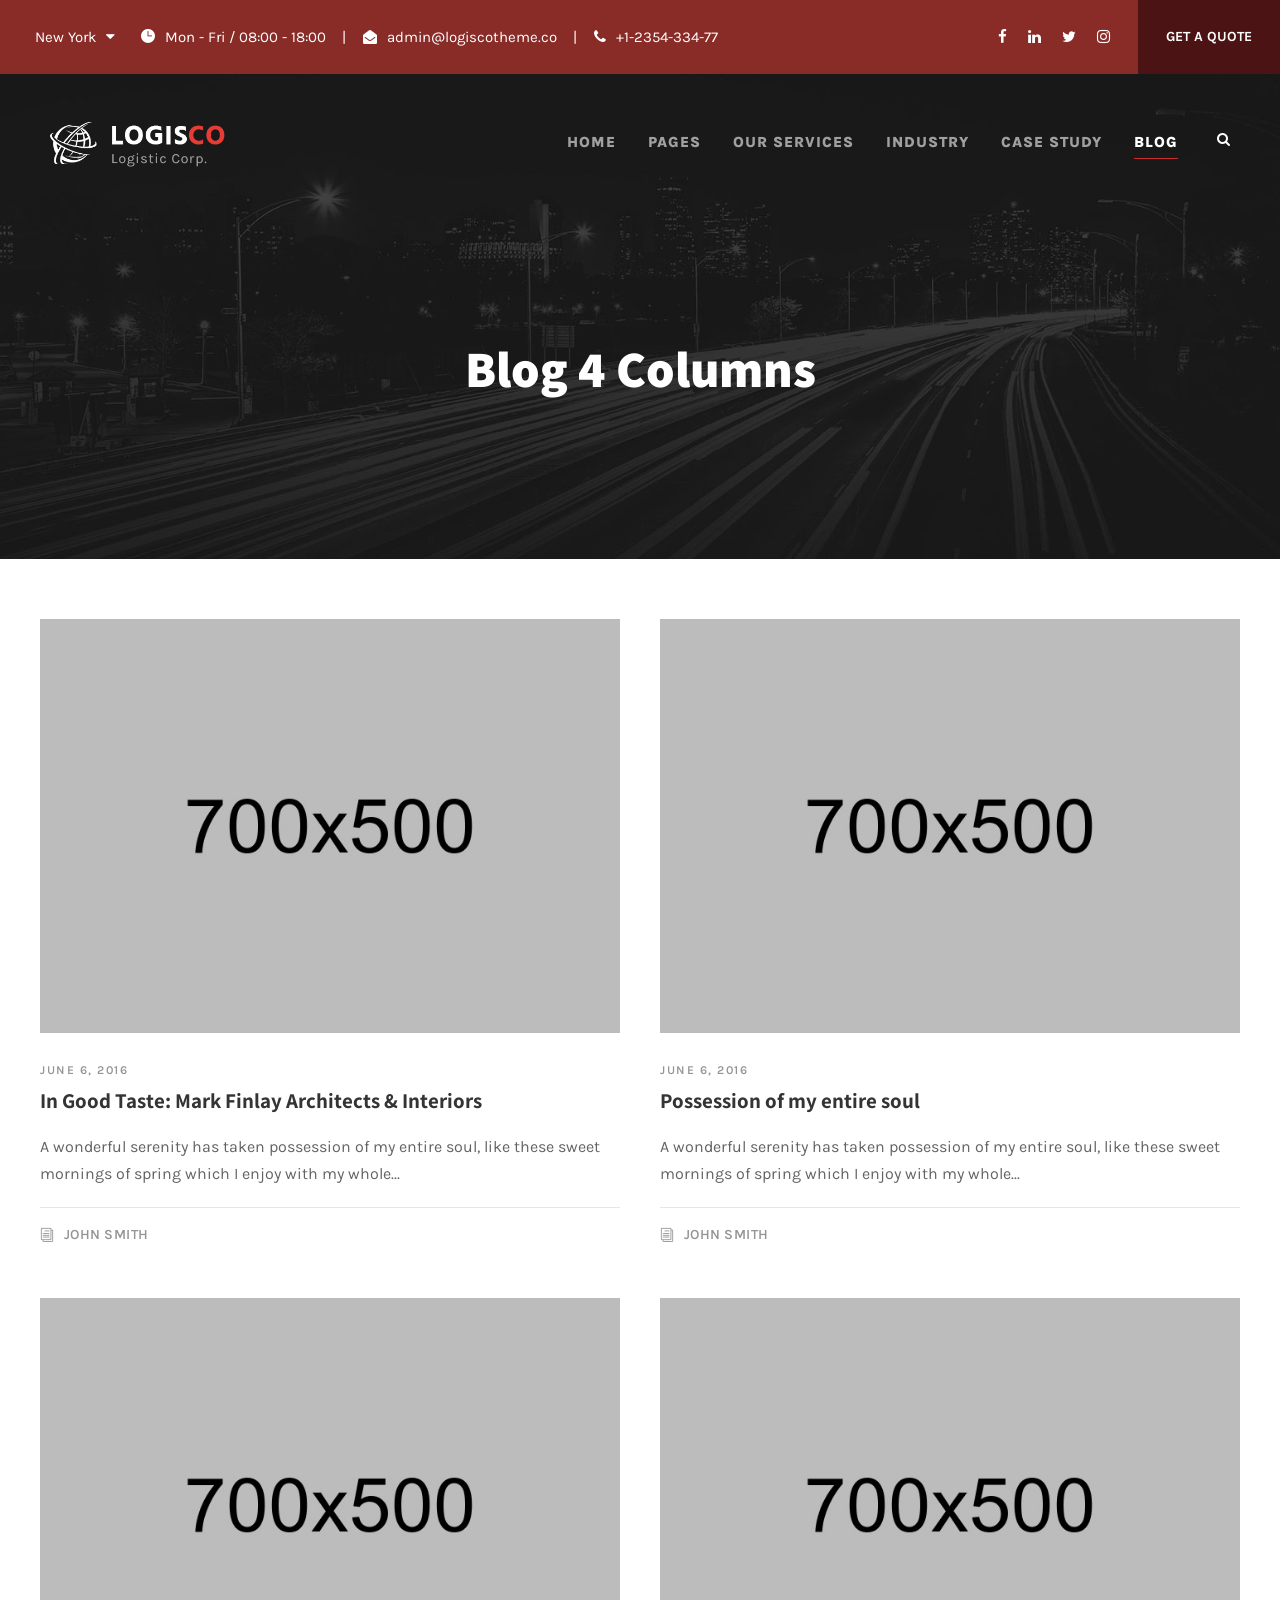
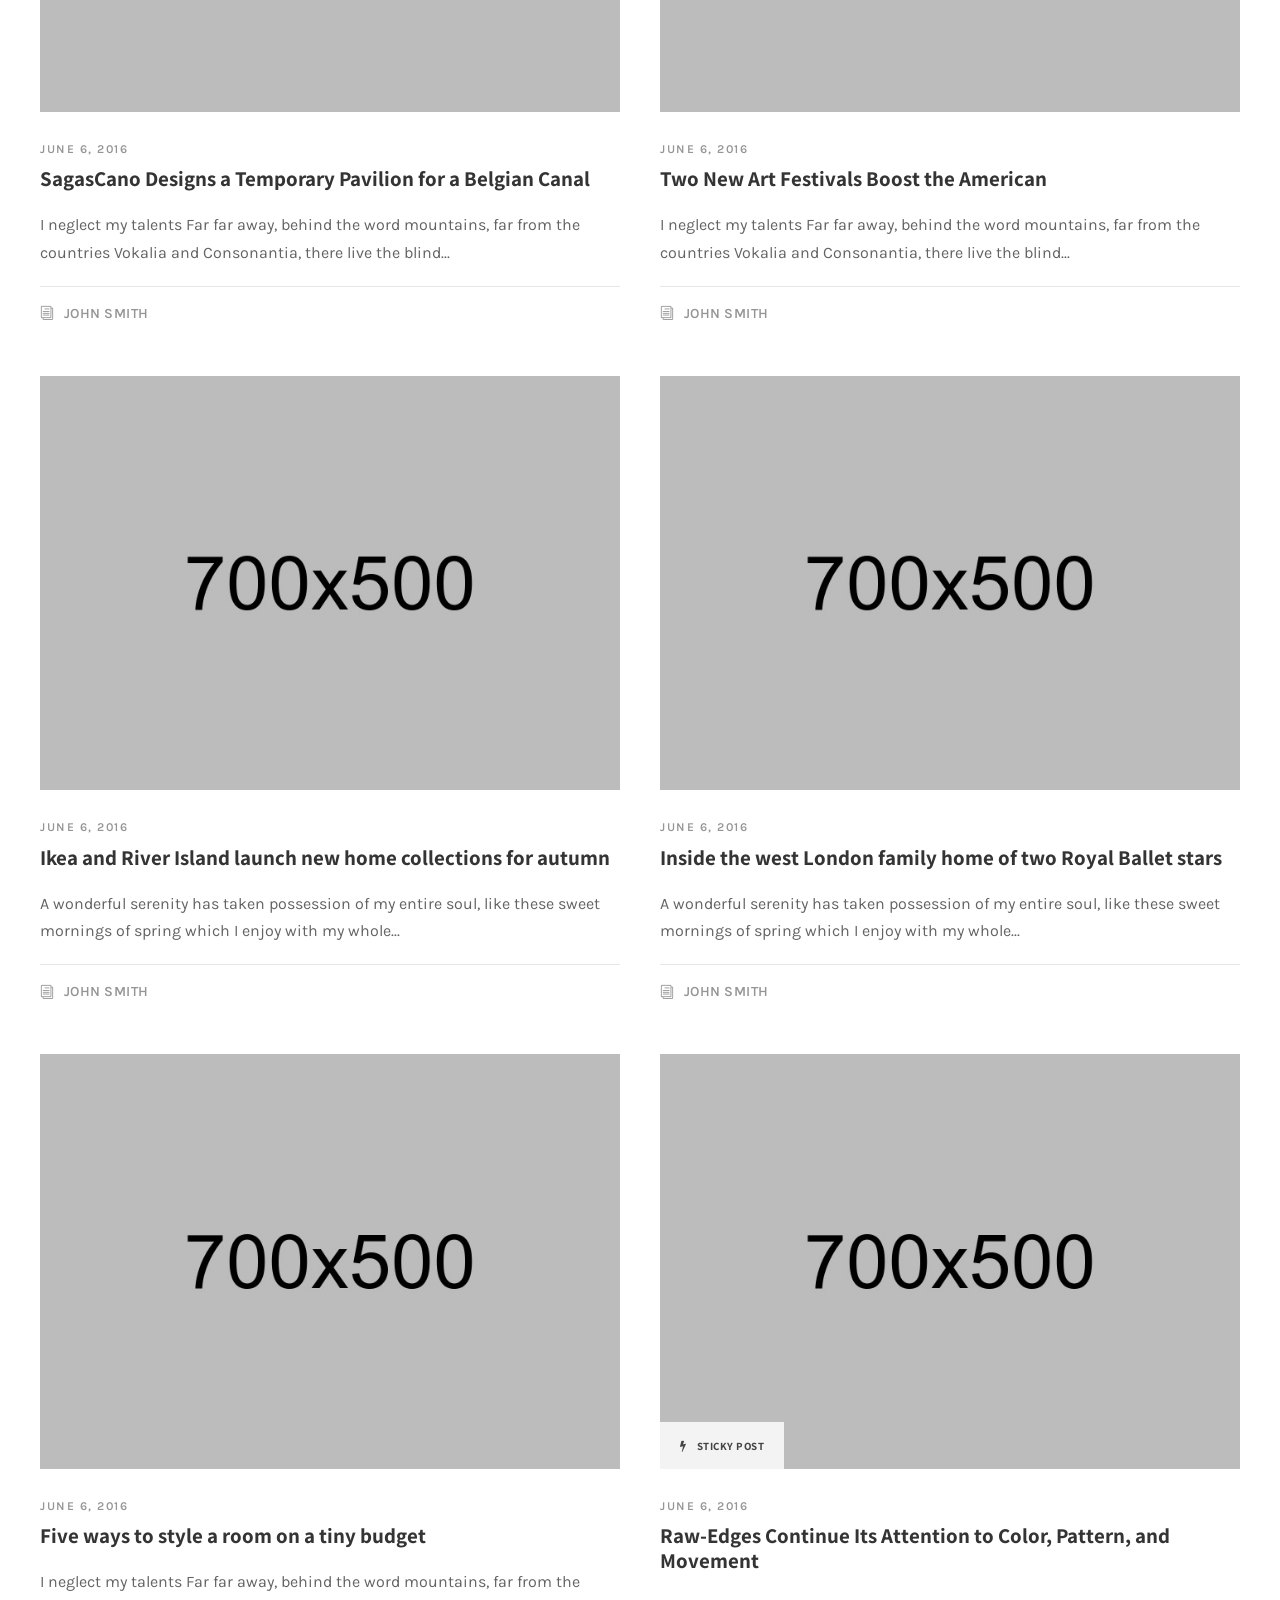
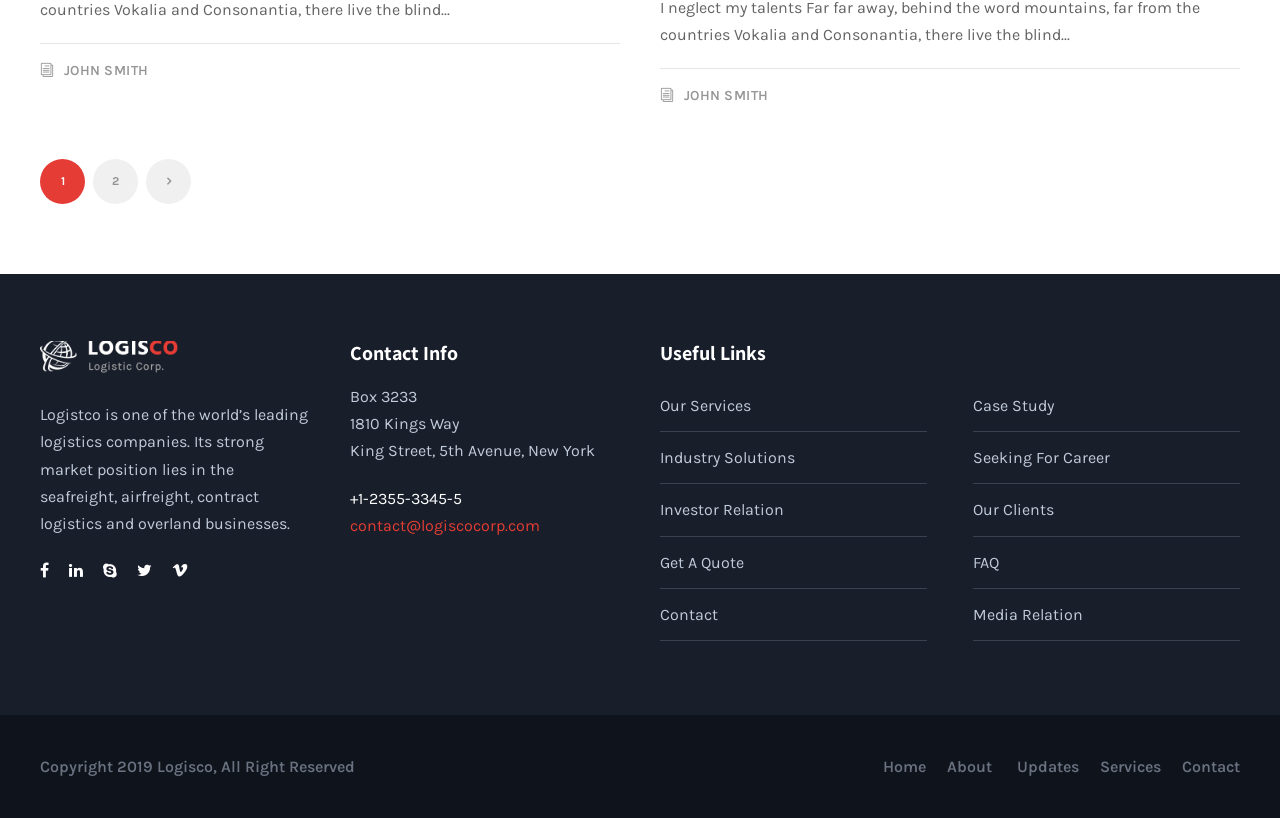
<file: logiscohtml-10/logisco - placehold/blog-2-columns.html>
<!DOCTYPE html>
<html lang=en-US class=no-js>


<head>
    <meta charset=UTF-8>
    <meta name=viewport content="width=device-width, initial-scale=1">

    <title>Logisco &#8211; Logistics &amp; Transportation HTML Template</title>

    <link rel=stylesheet href='https://fonts.googleapis.com/css?family=Assistant%3A200%2C300%2Cregular%2C600%2C700%2C800%7CKarla%3Aregular%2Citalic%2C700%2C700italic%7CPT+Sans%3Aregular%2Citalic%2C700%2C700italic&amp;subset=latin%2Chebrew%2Clatin-ext%2Ccyrillic-ext%2Ccyrillic&amp;ver=5.0.3' type=text/css media=all>

    <link rel=stylesheet href='plugins/goodlayers-core/plugins/combine/style.css' type=text/css media=all>
    <link rel=stylesheet href='plugins/goodlayers-core/include/css/page-builder.css' type=text/css media=all>
    <link rel=stylesheet href='plugins/revslider/public/assets/css/settings.css' type=text/css media=all>
    <link rel=stylesheet href='plugins/quform/css/base.css' type=text/css media=all>
    <link rel=stylesheet href='css/style-core.css' type=text/css media=all>
    <link rel=stylesheet href='css/logisco-style-custom.css' type=text/css media=all>


</head>
<body class="home page-template-default page page-id-2039 gdlr-core-body logisco-body logisco-body-front logisco-full  logisco-with-sticky-navigation  logisco-blockquote-style-2 gdlr-core-link-to-lightbox" data-home-url=index.html>
<div class=logisco-mobile-header-wrap>
    <div class="logisco-mobile-header logisco-header-background logisco-style-slide logisco-sticky-mobile-navigation " id=logisco-mobile-header>
        <div class="logisco-mobile-header-container logisco-container clearfix">
            <div class="logisco-logo  logisco-item-pdlr">
                <div class=logisco-logo-inner>
                    <a class href=index.html><img src=upload/logo-big.png alt width=320 height=84 title=logo-big></a>
                </div>
            </div>
            <div class=logisco-mobile-menu-right>
                <div class=logisco-main-menu-search id=logisco-mobile-top-search><i class="fa fa-search"></i></div>
                <div class=logisco-top-search-wrap>
                    <div class=logisco-top-search-close></div>
                    <div class=logisco-top-search-row>
                        <div class=logisco-top-search-cell>
                            <form role=search method=get class=search-form action=#>
                            <input type=text class="search-field logisco-title-font" placeholder=Search... value name=s>
                            <div class=logisco-top-search-submit><i class="fa fa-search"></i></div>
                            <input type=submit class=search-submit value=Search>
                            <div class=logisco-top-search-close><i class=icon_close></i></div>
                            </form>
                        </div>
                    </div>
                </div>
                <div class=logisco-main-menu-cart id=logisco-mobile-menu-cart><i class="fa fa-shopping-cart" data-logisco-lb=top-bar></i><span class=logisco-top-cart-count>0</span>
                    <div class="logisco-lightbox-content-wrap logisco-top-cart-content-wrap" data-logisco-lb-id=top-bar><i class="icon_close logisco-lightbox-close"></i>
                        <div class=logisco-top-cart-title>You have <span class=logisco-highlight>0 items</span> in your cart</div>
                        <div class=logisco-top-cart-item-wrap>
                            <div class=logisco-top-cart-item-divider></div>
                            <div class="logisco-top-cart-button-wrap logisco-center-align"><a class="logisco-top-cart-button-2 logisco-button" href>Go To Shopping</a></div>
                        </div>
                    </div>
                </div>
                <div class=logisco-mobile-menu><a class="logisco-mm-menu-button logisco-mobile-menu-button logisco-mobile-button-hamburger" href=#logisco-mobile-menu><span></span></a>
                    <div class="logisco-mm-menu-wrap logisco-navigation-font" id=logisco-mobile-menu data-slide=right>
                        <ul id=menu-main-navigation class=m-menu>
                            <li class="menu-item menu-item-home current-menu-item"><a href=index.html>Home</a></li>
                            <li class="menu-item menu-item-has-children"><a href=#>Pages</a>
                                <ul class=sub-menu>
                                    <li class="menu-item"><a href=about-1.html>About Us 1</a></li>
                                    <li class="menu-item"><a href=about-2.html>About Us 2</a></li>
                                    <li class="menu-item"><a href=about-team.html>About Our Team</a></li>
                                    <li class="menu-item"><a href=career.html>Career</a></li>
                                    <li class="menu-item"><a href=get-a-quote.html>Get A Quote</a></li>
                                    <li class="menu-item"><a href=contact.html>Contact</a></li>
                                    <li class="menu-item"><a href=team-plain-style.htm>Team</a></li>
                                    <li class="menu-item"><a href=gallery.html>Gallery</a></li>
                                    <li class="menu-item"><a href=price-table.html>Price Table</a></li>
                                    <li class="menu-item"><a href=maintenance.html>Maintenance</a></li>
                                    <li class="menu-item"><a href=coming-soon.html>Coming Soon</a></li>
                                    <li class="menu-item"><a href=404.html>404 Page</a></li>
                                </ul>
                            </li>
                            <li class="menu-item menu-item-has-children"><a href=our-services.html>Our Services</a>
                                <ul class=sub-menu>
                                    <li class="menu-item"><a href=land-transport.html>Land Transport</a></li>
                                    <li class="menu-item"><a href=air-freight.html>Air Freight</a></li>
                                    <li class="menu-item"><a href=ocean-freight.html>Ocean Freight</a></li>
                                    <li class="menu-item"><a href=smart-warehouses.html>Smart Warehouses</a></li>
                                    <li class="menu-item"><a href=special-products.html>Special Products</a></li>
                                    <li class="menu-item"><a href=systems-technologies.html>Systems &#038; Technologies</a></li>
                                </ul>
                            </li>
                            <li class="menu-item menu-item-has-children"><a href=industry-solutions.html>Industry</a>
                                <ul class=sub-menu>
                                    <li class="menu-item"><a href=aerospace-defense.html>Aerospace &#038; Defense</a></li>
                                    <li class="menu-item"><a href=automotive.html>Automotive</a></li>
                                    <li class="menu-item"><a href=oil-gas.html>Oil &#038; Gas</a></li>
                                    <li class="menu-item"><a href=retail-fashion.html>Retail &#038; Fashion</a></li>
                                    <li class="menu-item"><a href=healthcare.html>Healthcare</a></li>
                                    <li class="menu-item"><a href=consumer.html>Consumer</a></li>
                                </ul>
                            </li>
                            <li class="menu-item menu-item-has-children"><a href=portfolio-3-columns.html>Case Study</a>
                                <ul class=sub-menu>
                                    <li class="menu-item menu-item-has-children"><a>Portfolio Grid</a>
                                        <ul class=sub-menu>
                                            <li class="menu-item"><a href=portfolio-2-columns.html>Portfolio 2 Columns</a></li>
                                            <li class="menu-item"><a href=portfolio-3-columns.html>Portfolio 3 Columns</a></li>
                                            <li class="menu-item"><a href=portfolio-4-columns.html>Portfolio 4 Columns</a></li>
                                            <li class="menu-item"><a href=portfolio-2-columns-with-frame.html>Portfolio 2 Columns With Frame</a></li>
                                            <li class="menu-item"><a href=portfolio-3-columns-with-frame.html>Portfolio 3 Columns With Frame</a></li>
                                            <li class="menu-item"><a href=portfolio-4-columns-with-frame.html>Portfolio 4 Columns With Frame</a></li>
                                            <li class="menu-item"><a href=portfolio-2-columns-no-space.html>Portfolio 2 Columns No Space</a></li>
                                            <li class="menu-item"><a href=portfolio-3-columns-no-space.html>Portfolio 3 Columns No Space</a></li>
                                            <li class="menu-item"><a href=portfolio-4-columns-no-space.html>Portfolio 4 Columns No Space</a></li>
                                            
                                        </ul>
                                    </li>
                                    <li class="menu-item menu-item-has-children"><a>Portfolio Masonry</a>
                                        <ul class=sub-menu>
                                            <li class="menu-item"><a href=portfolio-masonry-4-columns.html>Masonry 4 Columns</a></li>
                                            <li class="menu-item"><a href=portfolio-masonry-3-columns.html>Masonry 3 Columns</a></li>
                                            <li class="menu-item"><a href=portfolio-masonry-4-columns-no-space.html>Masonry 4 Columns No Space</a></li>
                                            <li class="menu-item"><a href=portfolio-masonry-3-columns-no-space.html>Masonry 3 Columns No Space</a></li>
                                        </ul>
                                    </li>
                                    <li class="menu-item"><a href=portfolio-right-large-thumbnail.html>Portfolio Right Thumbnail</a></li>
                                    <li class="menu-item"><a href=singleport.html>Single Portfolio</a></li>
                                </ul>
                            </li>
                            <li class="menu-item menu-item-has-children"><a href=#>Blog</a>
                                <ul class=sub-menu>
                                    <li class="menu-item menu-item-has-children"><a href=blog-grid-3-columns-no-space.html>Blog Grid</a>
                                        <ul class=sub-menu>
                                            <li class="menu-item"><a href=blog-grid-2-columns.html>Blog Grid 2 Columns</a></li>
                                            <li class="menu-item"><a href=blog-grid-3-columns.html>Blog Grid 3 Columns</a></li>
                                            <li class="menu-item"><a href=blog-grid-4-columns.html>Blog Grid 4 Columns</a></li>
                                            <li class="menu-item"><a href=blog-grid-2-columns-no-space.html>Blog Grid 2 Columns No Space</a></li>
                                            <li class="menu-item"><a href=blog-grid-3-columns-no-space.html>Blog Grid 3 Columns No Space</a></li>
                                            <li class="menu-item"><a href=blog-grid-4-columns-no-space.html>Blog Grid 4 Columns No Space</a></li>
                                        </ul>
                                    </li>
                                    <li class="menu-item menu-item-has-children"><a href=blog-3-columns-with-frame.html>Blog Columns</a>
                                        <ul class=sub-menu>
                                            <li class="menu-item"><a href=blog-2-columns-with-frame.html>Blog 2 Columns With Frame</a></li>
                                            <li class="menu-item"><a href=blog-3-columns-with-frame.html>Blog 3 Columns With Frame</a></li>
                                            <li class="menu-item"><a href=blog-4-columns-with-frame.html>Blog 4 Columns With Frame</a></li>
                                            <li class="menu-item"><a href=blog-2-columns.html>Blog 2 Columns</a></li>
                                            <li class="menu-item"><a href=blog-3-columns.html>Blog 3 Columns</a></li>
                                            <li class="menu-item"><a href=blog-4-columns.html>Blog 4 Columns</a></li>
                                            <li class="menu-item"><a href=blog-full-right-sidebar.html>Blog Full Right Sidebar</a></li>
                                        </ul>
                                    </li>
                                    <li class="menu-item" data-size=60><a href=standard-post-type.html class=sf-with-ul-pre>Single Posts</a></li>
                                </ul>
                            </li>
                        </ul>
                    </div>
                </div>
            </div>
        </div>
    </div>
</div>
<div class="logisco-body-outer-wrapper ">
    <div class="logisco-body-wrapper clearfix  logisco-with-transparent-header logisco-with-frame">
        <div class=logisco-header-background-transparent>
            <div class=logisco-top-bar>
                <div class=logisco-top-bar-background></div>
                <div class="logisco-top-bar-container logisco-top-bar-full ">
                    <div class="logisco-top-bar-container-inner clearfix">
                        <div class="logisco-top-bar-left logisco-item-pdlr">
                            <div class="gdlr-core-dropdown-tab gdlr-core-js clearfix">
                                <div class=gdlr-core-dropdown-tab-title><span class=gdlr-core-head>New York</span>
                                    <div class=gdlr-core-dropdown-tab-head-wrap>
                                        <div class="gdlr-core-dropdown-tab-head gdlr-core-active" data-index=0>New York</div>
                                        <div class="gdlr-core-dropdown-tab-head " data-index=1>London</div>
                                    </div>
                                </div>
                                <div class=gdlr-core-dropdown-tab-content-wrap>
                                    <div class="gdlr-core-dropdown-tab-content gdlr-core-active" data-index=0> <i class=icon_clock id="i_fdfd_0"></i>Mon - Fri / 08:00 - 18:00
                                        <div id="div_fdfd_0">|</div><i class="fa fa-envelope-open" id="i_fdfd_1"></i><a href=mailto:admin@logiscotheme.co>admin@logiscotheme.co</a>
                                        <div id="div_fdfd_1">|</div><i class="fa fa-phone" id="i_fdfd_2"></i>+1-2354-334-77</div>
                                    <div class="gdlr-core-dropdown-tab-content " data-index=1> <i class=icon_clock id="i_fdfd_3"></i>Mon - Fri / 09:00 - 19:00
                                        <div id="div_fdfd_2">|</div><i class="fa fa-envelope-open" id="i_fdfd_4"></i><a href=mailto:admin:@logiscotheme.co.uk>admin@logiscotheme.co</a>
                                        <div id="div_fdfd_3">|</div><i class="fa fa-phone" id="i_fdfd_5"></i>+44-324-345-67</div>
                                </div>
                            </div>
                        </div><a class=logisco-top-bar-right-button href=get-a-quote.html target=_self>Get A Quote</a>
                        <div class="logisco-top-bar-right logisco-item-pdlr">
                            <div class=logisco-top-bar-right-social><a href=# target=_blank class=logisco-top-bar-social-icon title=facebook><i class="fa fa-facebook" ></i></a><a href=# target=_blank class=logisco-top-bar-social-icon title=linkedin><i class="fa fa-linkedin" ></i></a><a href=# target=_blank class=logisco-top-bar-social-icon title=twitter><i class="fa fa-twitter" ></i></a><a href=# target=_blank class=logisco-top-bar-social-icon title=instagram><i class="fa fa-instagram" ></i></a></div>
                        </div>
                    </div>
                </div>
            </div>
            <header class="logisco-header-wrap logisco-header-style-plain  logisco-style-menu-right logisco-sticky-navigation logisco-style-slide" data-navigation-offset=75>
                <div class=logisco-header-background></div>
                <div class="logisco-header-container  logisco-header-full">
                    <div class="logisco-header-container-inner clearfix">
                        <div class="logisco-logo  logisco-item-pdlr">
                            <div class=logisco-logo-inner>
                                <a class href=index.html><img src=upload/logo-big.png alt width=320 height=84 title=logo-big></a>
                            </div>
                        </div>
                        <div class="logisco-navigation logisco-item-pdlr clearfix ">
                            <div class=logisco-main-menu id=logisco-main-menu>
                                <ul id=menu-main-navigation-1 class=sf-menu>
                                    <li class="menu-item menu-item-home logisco-normal-menu"><a href=index.html>Home</a></li>
                                    <li class="menu-item menu-item-has-children logisco-normal-menu"><a href=# class=sf-with-ul-pre>Pages</a>
                                        <ul class=sub-menu>
                                            <li class="menu-item" data-size=60><a href=about-1.html>About Us 1</a></li>
                                            <li class="menu-item" data-size=60><a href=about-2.html>About Us 2</a></li>
                                            <li class="menu-item" data-size=60><a href=about-team.html>About Our Team</a></li>
                                            <li class="menu-item" data-size=60><a href=career.html>Career</a></li>
                                            <li class="menu-item" data-size=60><a href=get-a-quote.html>Get A Quote</a></li>
                                            <li class="menu-item" data-size=60><a href=contact.html>Contact</a></li>
                                            <li class="menu-item" data-size=60><a href=team-plain-style.htm>Team</a></li>
                                            <li class="menu-item" data-size=60><a href=gallery.html>Gallery</a></li>
                                            <li class="menu-item" data-size=60><a href=price-table.html>Price Table</a></li>
                                            <li class="menu-item" data-size=60><a href=maintenance.html>Maintenance</a></li>
                                            <li class="menu-item" data-size=60><a href=coming-soon.html>Coming Soon</a></li>
                                            <li class="menu-item" data-size=60><a href=404.html>404 Page</a></li>
                                        </ul>
                                    </li>
                                    <li class="menu-item menu-item-has-children logisco-normal-menu"><a href=our-services.html class=sf-with-ul-pre>Our Services</a>
                                        <ul class=sub-menu>
                                            <li class="menu-item" data-size=60><a href=land-transport.html>Land Transport</a></li>
                                            <li class="menu-item" data-size=60><a href=air-freight.html>Air Freight</a></li>
                                            <li class="menu-item" data-size=60><a href=ocean-freight.html>Ocean Freight</a></li>
                                            <li class="menu-item" data-size=60><a href=smart-warehouses.html>Smart Warehouses</a></li>
                                            <li class="menu-item" data-size=60><a href=special-products.html>Special Products</a></li>
                                            <li class="menu-item" data-size=60><a href=systems-technologies.html>Systems &#038; Technologies</a></li>
                                        </ul>
                                    </li>
                                    <li class="menu-item menu-item-has-children logisco-normal-menu"><a href=industry-solutions.html class=sf-with-ul-pre>Industry</a>
                                        <ul class=sub-menu>
                                            <li class="menu-item" data-size=60><a href=aerospace-defense.html>Aerospace &#038; Defense</a></li>
                                            <li class="menu-item" data-size=60><a href=automotive.html>Automotive</a></li>
                                            <li class="menu-item" data-size=60><a href=oil-gas.html>Oil &#038; Gas</a></li>
                                            <li class="menu-item" data-size=60><a href=retail-fashion.html>Retail &#038; Fashion</a></li>
                                            <li class="menu-item" data-size=60><a href=healthcare.html>Healthcare</a></li>
                                            <li class="menu-item" data-size=60><a href=consumer.html>Consumer</a></li>
                                        </ul>
                                    </li>
                                    <li class="menu-item menu-item-has-children  logisco-normal-menu"><a href=portfolio-3-columns.html class=sf-with-ul-pre>Case Study</a>
                                        <ul class=sub-menu>
                                            <li class="menu-item menu-item-has-children" data-size=60><a class=sf-with-ul-pre>Portfolio Grid</a>
                                                <ul class=sub-menu>
                                                    <li class="menu-item"><a href=portfolio-2-columns.html>Portfolio 2 Columns</a></li>
                                                    <li class="menu-item"><a href=portfolio-3-columns.html>Portfolio 3 Columns</a></li>
                                                    <li class="menu-item"><a href=portfolio-4-columns.html>Portfolio 4 Columns</a></li>
                                                    <li class="menu-item"><a href=portfolio-2-columns-with-frame.html>Portfolio 2 Columns With Frame</a></li>
                                                    <li class="menu-item"><a href=portfolio-3-columns-with-frame.html>Portfolio 3 Columns With Frame</a></li>
                                                    <li class="menu-item"><a href=portfolio-4-columns-with-frame.html>Portfolio 4 Columns With Frame</a></li>
                                                    <li class="menu-item"><a href=portfolio-2-columns-no-space.html>Portfolio 2 Columns No Space</a></li>
                                                    <li class="menu-item"><a href=portfolio-3-columns-no-space.html>Portfolio 3 Columns No Space</a></li>
                                                    <li class="menu-item"><a href=portfolio-4-columns-no-space.html>Portfolio 4 Columns No Space</a></li>
                                                    
                                                </ul>
                                            </li>
                                            <li class="menu-item menu-item-has-children" data-size=60><a class=sf-with-ul-pre>Portfolio Masonry</a>
                                                <ul class=sub-menu>
                                                    <li class="menu-item"><a href=portfolio-masonry-4-columns.html>Masonry 4 Columns</a></li>
                                                    <li class="menu-item"><a href=portfolio-masonry-3-columns.html>Masonry 3 Columns</a></li>
                                                    <li class="menu-item"><a href=portfolio-masonry-4-columns-no-space.html>Masonry 4 Columns No Space</a></li>
                                                    <li class="menu-item"><a href=portfolio-masonry-3-columns-no-space.html>Masonry 3 Columns No Space</a></li>
                                                </ul>
                                            </li>
                                            <li class="menu-item"><a href=portfolio-right-large-thumbnail.html>Portfolio Right Thumbnail</a></li>
                                            <li class="menu-item"><a href=singleport.html>Single Portfolio</a></li>
                                        </ul>
                                    </li>
                                    <li class="menu-item menu-item-has-children current-menu-item logisco-normal-menu"><a href=# class=sf-with-ul-pre>Blog</a>
                                        <ul class=sub-menu>
                                            <li class="menu-item menu-item-has-children" data-size=60><a href=blog-grid-3-columns-no-space.html class=sf-with-ul-pre>Blog Grid</a>
                                                <ul class=sub-menu>
                                                    <li class="menu-item"><a href=blog-grid-2-columns.html>Blog Grid 2 Columns</a></li>
                                                    <li class="menu-item"><a href=blog-grid-3-columns.html>Blog Grid 3 Columns</a></li>
                                                    <li class="menu-item"><a href=blog-grid-4-columns.html>Blog Grid 4 Columns</a></li>
                                                    <li class="menu-item"><a href=blog-grid-2-columns-no-space.html>Blog Grid 2 Columns No Space</a></li>
                                                    <li class="menu-item"><a href=blog-grid-3-columns-no-space.html>Blog Grid 3 Columns No Space</a></li>
                                                    <li class="menu-item"><a href=blog-grid-4-columns-no-space.html>Blog Grid 4 Columns No Space</a></li>
                                                </ul>
                                            </li>
                                            <li class="menu-item menu-item-has-children" data-size=60><a href=blog-3-columns-with-frame.html class=sf-with-ul-pre>Blog Columns</a>
                                                <ul class=sub-menu>
                                                    <li class="menu-item"><a href=blog-2-columns-with-frame.html>Blog 2 Columns With Frame</a></li>
                                                    <li class="menu-item"><a href=blog-3-columns-with-frame.html>Blog 3 Columns With Frame</a></li>
                                                    <li class="menu-item"><a href=blog-4-columns-with-frame.html>Blog 4 Columns With Frame</a></li>
                                                    <li class="menu-item"><a href=blog-2-columns.html>Blog 2 Columns</a></li>
                                                    <li class="menu-item"><a href=blog-3-columns.html>Blog 3 Columns</a></li>
                                                    <li class="menu-item"><a href=blog-4-columns.html>Blog 4 Columns</a></li>
                                                    <li class="menu-item"><a href=blog-full-right-sidebar.html>Blog Full </a></li>
                                                </ul>
                                            </li>
                                            <li class="menu-item menu-item-has-children" data-size=60><a href=standard-post-type.html class=sf-with-ul-pre>Single Posts</a></li>
                                        </ul>
                                    </li>

                                </ul>
                                <div class=logisco-navigation-slide-bar id=logisco-navigation-slide-bar></div>
                            </div>
                            <div class="logisco-main-menu-right-wrap clearfix ">
                                <div class=logisco-main-menu-search id=logisco-top-search><i class="fa fa-search"></i></div>
                                <div class=logisco-top-search-wrap>
                                    <div class=logisco-top-search-close></div>
                                    <div class=logisco-top-search-row>
                                        <div class=logisco-top-search-cell>
                                            <form role=search method=get class=search-form action=#>
                                            <input type=text class="search-field logisco-title-font" placeholder=Search... value name=s>
                                            <div class=logisco-top-search-submit><i class="fa fa-search"></i></div>
                                            <input type=submit class=search-submit value=Search>
                                            <div class=logisco-top-search-close><i class=icon_close></i></div>
                                            </form>
                                        </div>
                                    </div>
                                </div>
                            </div>
                        </div>
                    </div>
                </div>
            </header>
        </div>



        <div class="logisco-page-title-wrap  logisco-style-custom logisco-center-align">
            <div class=logisco-header-transparent-substitute></div>
            <div class=logisco-page-title-overlay></div>
            <div class="logisco-page-title-container logisco-container">
                <div class="logisco-page-title-content logisco-item-pdlr">
                    <h1 class="logisco-page-title">Blog 4 Columns</h1></div>
            </div>
        </div>
        <div class=logisco-page-wrapper id=logisco-page-wrapper>
            <div class=gdlr-core-page-builder-body>
                <div class=gdlr-core-pbf-section>
                    <div class="gdlr-core-pbf-section-container gdlr-core-container clearfix">
                        <div class=gdlr-core-pbf-element>
                            <div class="gdlr-core-blog-item gdlr-core-item-pdb clearfix  gdlr-core-style-blog-column" style="padding-bottom: 40px ;">
                                <div class="gdlr-core-blog-item-holder gdlr-core-js-2 clearfix" data-layout=fitrows>
                                    <div class="gdlr-core-item-list  gdlr-core-item-pdlr gdlr-core-column-30">
                                        <div class="gdlr-core-blog-grid ">
                                            <div class="gdlr-core-blog-thumbnail gdlr-core-media-image  gdlr-core-opacity-on-hover gdlr-core-zoom-on-hover">
                                                <a href=#><img src=upload/julie-north-720432-unsplash-700x500.jpg alt width=700 height=500 title=julie-north-720432-unsplash></a>
                                            </div>
                                            <div class=gdlr-core-blog-grid-content-wrap>
                                                <div class=gdlr-core-blog-grid-date><span class="gdlr-core-blog-info gdlr-core-blog-info-font gdlr-core-skin-caption gdlr-core-blog-info-date"><span class=gdlr-core-head ><i class=icon_clock_alt ></i></span><a href=#>June 6, 2016</a></span>
                                                </div>
                                                <h3 class="gdlr-core-blog-title gdlr-core-skin-title" style="font-size: 21px ;font-weight: 700 ;letter-spacing: 0px ;"><a href=# >In Good Taste: Mark Finlay Architects &#038; Interiors</a></h3>
                                                <div class=gdlr-core-blog-content>A wonderful serenity has taken possession of my entire soul, like these sweet mornings of spring which I enjoy with my whole...
                                                    <div class=clear></div>
                                                </div>
                                                <div class="gdlr-core-blog-info-wrapper gdlr-core-skin-divider" data-sync-height-offset><span class="gdlr-core-blog-info gdlr-core-blog-info-font gdlr-core-skin-caption gdlr-core-blog-info-author"><span class=gdlr-core-head ><i class=icon_documents_alt ></i></span><a href=# title="Posts by John Smith" rel=author>John Smith</a></span>
                                                </div>
                                            </div>
                                        </div>
                                    </div>
                                    <div class="gdlr-core-item-list  gdlr-core-item-pdlr gdlr-core-column-30">
                                        <div class="gdlr-core-blog-grid ">
                                            <div class="gdlr-core-blog-thumbnail gdlr-core-media-image  gdlr-core-opacity-on-hover gdlr-core-zoom-on-hover">
                                                <a href=#><img src=upload/spacex-101795-unsplash-700x500.jpg alt width=700 height=500 title=spacex-101795-unsplash></a>
                                            </div>
                                            <div class=gdlr-core-blog-grid-content-wrap>
                                                <div class=gdlr-core-blog-grid-date><span class="gdlr-core-blog-info gdlr-core-blog-info-font gdlr-core-skin-caption gdlr-core-blog-info-date"><span class=gdlr-core-head ><i class=icon_clock_alt ></i></span><a href=#>June 6, 2016</a></span>
                                                </div>
                                                <h3 class="gdlr-core-blog-title gdlr-core-skin-title" style="font-size: 21px ;font-weight: 700 ;letter-spacing: 0px ;"><a href=# >Possession of my entire soul</a></h3>
                                                <div class=gdlr-core-blog-content>A wonderful serenity has taken possession of my entire soul, like these sweet mornings of spring which I enjoy with my whole...
                                                    <div class=clear></div>
                                                </div>
                                                <div class="gdlr-core-blog-info-wrapper gdlr-core-skin-divider" data-sync-height-offset><span class="gdlr-core-blog-info gdlr-core-blog-info-font gdlr-core-skin-caption gdlr-core-blog-info-author"><span class=gdlr-core-head ><i class=icon_documents_alt ></i></span><a href=# title="Posts by John Smith" rel=author>John Smith</a></span>
                                                </div>
                                            </div>
                                        </div>
                                    </div>
                                    <div class="gdlr-core-item-list  gdlr-core-item-pdlr gdlr-core-column-30">
                                        <div class="gdlr-core-blog-grid ">
                                            <div class="gdlr-core-blog-thumbnail gdlr-core-media-image  gdlr-core-opacity-on-hover gdlr-core-zoom-on-hover">
                                                <a href=#><img src=upload/ronan-680083-unsplash-700x500.jpg alt width=700 height=500 title=ronan-680083-unsplash></a>
                                            </div>
                                            <div class=gdlr-core-blog-grid-content-wrap>
                                                <div class=gdlr-core-blog-grid-date><span class="gdlr-core-blog-info gdlr-core-blog-info-font gdlr-core-skin-caption gdlr-core-blog-info-date"><span class=gdlr-core-head ><i class=icon_clock_alt ></i></span><a href=#>June 6, 2016</a></span>
                                                </div>
                                                <h3 class="gdlr-core-blog-title gdlr-core-skin-title" style="font-size: 21px ;font-weight: 700 ;letter-spacing: 0px ;"><a href=# >SagasCano Designs a Temporary Pavilion for a Belgian Canal</a></h3>
                                                <div class=gdlr-core-blog-content>I neglect my talents Far far away, behind the word mountains, far from the countries Vokalia and Consonantia, there live the blind...
                                                    <div class=clear></div>
                                                </div>
                                                <div class="gdlr-core-blog-info-wrapper gdlr-core-skin-divider" data-sync-height-offset><span class="gdlr-core-blog-info gdlr-core-blog-info-font gdlr-core-skin-caption gdlr-core-blog-info-author"><span class=gdlr-core-head ><i class=icon_documents_alt ></i></span><a href=# title="Posts by John Smith" rel=author>John Smith</a></span>
                                                </div>
                                            </div>
                                        </div>
                                    </div>
                                    <div class="gdlr-core-item-list  gdlr-core-item-pdlr gdlr-core-column-30">
                                        <div class="gdlr-core-blog-grid ">
                                            <div class="gdlr-core-blog-thumbnail gdlr-core-media-image  gdlr-core-opacity-on-hover gdlr-core-zoom-on-hover">
                                                <a href=#><img src=upload/shutterstock_350092247-1-700x500.jpg alt width=700 height=500 title=shutterstock_350092247></a>
                                            </div>
                                            <div class=gdlr-core-blog-grid-content-wrap>
                                                <div class=gdlr-core-blog-grid-date><span class="gdlr-core-blog-info gdlr-core-blog-info-font gdlr-core-skin-caption gdlr-core-blog-info-date"><span class=gdlr-core-head ><i class=icon_clock_alt ></i></span><a href=#>June 6, 2016</a></span>
                                                </div>
                                                <h3 class="gdlr-core-blog-title gdlr-core-skin-title" style="font-size: 21px ;font-weight: 700 ;letter-spacing: 0px ;"><a href=# >Two New Art Festivals Boost the American</a></h3>
                                                <div class=gdlr-core-blog-content>I neglect my talents Far far away, behind the word mountains, far from the countries Vokalia and Consonantia, there live the blind...
                                                    <div class=clear></div>
                                                </div>
                                                <div class="gdlr-core-blog-info-wrapper gdlr-core-skin-divider" data-sync-height-offset><span class="gdlr-core-blog-info gdlr-core-blog-info-font gdlr-core-skin-caption gdlr-core-blog-info-author"><span class=gdlr-core-head ><i class=icon_documents_alt ></i></span><a href=# title="Posts by John Smith" rel=author>John Smith</a></span>
                                                </div>
                                            </div>
                                        </div>
                                    </div>
                                    <div class="gdlr-core-item-list  gdlr-core-item-pdlr gdlr-core-column-30">
                                        <div class="gdlr-core-blog-grid ">
                                            <div class="gdlr-core-blog-thumbnail gdlr-core-media-image  gdlr-core-opacity-on-hover gdlr-core-zoom-on-hover">
                                                <a href=#><img src=upload/shutterstock_171404945-700x500.jpg alt width=700 height=500 title=shutterstock_171404945></a>
                                            </div>
                                            <div class=gdlr-core-blog-grid-content-wrap>
                                                <div class=gdlr-core-blog-grid-date><span class="gdlr-core-blog-info gdlr-core-blog-info-font gdlr-core-skin-caption gdlr-core-blog-info-date"><span class=gdlr-core-head ><i class=icon_clock_alt ></i></span><a href=#>June 6, 2016</a></span>
                                                </div>
                                                <h3 class="gdlr-core-blog-title gdlr-core-skin-title" style="font-size: 21px ;font-weight: 700 ;letter-spacing: 0px ;"><a href=# >Ikea and River Island launch new home collections for autumn</a></h3>
                                                <div class=gdlr-core-blog-content>A wonderful serenity has taken possession of my entire soul, like these sweet mornings of spring which I enjoy with my whole...
                                                    <div class=clear></div>
                                                </div>
                                                <div class="gdlr-core-blog-info-wrapper gdlr-core-skin-divider" data-sync-height-offset><span class="gdlr-core-blog-info gdlr-core-blog-info-font gdlr-core-skin-caption gdlr-core-blog-info-author"><span class=gdlr-core-head ><i class=icon_documents_alt ></i></span><a href=# title="Posts by John Smith" rel=author>John Smith</a></span>
                                                </div>
                                            </div>
                                        </div>
                                    </div>
                                    <div class="gdlr-core-item-list  gdlr-core-item-pdlr gdlr-core-column-30">
                                        <div class="gdlr-core-blog-grid ">
                                            <div class="gdlr-core-blog-thumbnail gdlr-core-media-image  gdlr-core-opacity-on-hover gdlr-core-zoom-on-hover">
                                                <a href=#><img src=upload/kendall-henderson-43316-unsplash-700x500.jpg alt width=700 height=500 title=kendall-henderson-43316-unsplash></a>
                                            </div>
                                            <div class=gdlr-core-blog-grid-content-wrap>
                                                <div class=gdlr-core-blog-grid-date><span class="gdlr-core-blog-info gdlr-core-blog-info-font gdlr-core-skin-caption gdlr-core-blog-info-date"><span class=gdlr-core-head ><i class=icon_clock_alt ></i></span><a href=#>June 6, 2016</a></span>
                                                </div>
                                                <h3 class="gdlr-core-blog-title gdlr-core-skin-title" style="font-size: 21px ;font-weight: 700 ;letter-spacing: 0px ;"><a href=# >Inside the west London family home of two Royal Ballet stars</a></h3>
                                                <div class=gdlr-core-blog-content>A wonderful serenity has taken possession of my entire soul, like these sweet mornings of spring which I enjoy with my whole...
                                                    <div class=clear></div>
                                                </div>
                                                <div class="gdlr-core-blog-info-wrapper gdlr-core-skin-divider" data-sync-height-offset><span class="gdlr-core-blog-info gdlr-core-blog-info-font gdlr-core-skin-caption gdlr-core-blog-info-author"><span class=gdlr-core-head ><i class=icon_documents_alt ></i></span><a href=# title="Posts by John Smith" rel=author>John Smith</a></span>
                                                </div>
                                            </div>
                                        </div>
                                    </div>
                                    <div class="gdlr-core-item-list  gdlr-core-item-pdlr gdlr-core-column-30">
                                        <div class="gdlr-core-blog-grid ">
                                            <div class="gdlr-core-blog-thumbnail gdlr-core-media-image  gdlr-core-opacity-on-hover gdlr-core-zoom-on-hover">
                                                <a href=../2016/06/06/five-ways-to-style-a-room-on-a-tiny-budget/index.html><img src=upload/fancycrave-151127-unsplash-700x500.jpg alt width=700 height=500 title=fancycrave-151127-unsplash></a>
                                            </div>
                                            <div class=gdlr-core-blog-grid-content-wrap>
                                                <div class=gdlr-core-blog-grid-date><span class="gdlr-core-blog-info gdlr-core-blog-info-font gdlr-core-skin-caption gdlr-core-blog-info-date"><span class=gdlr-core-head ><i class=icon_clock_alt ></i></span><a href=#>June 6, 2016</a></span>
                                                </div>
                                                <h3 class="gdlr-core-blog-title gdlr-core-skin-title" style="font-size: 21px ;font-weight: 700 ;letter-spacing: 0px ;"><a href=../2016/06/06/five-ways-to-style-a-room-on-a-tiny-budget/index.html >Five ways to style a room on a tiny budget</a></h3>
                                                <div class=gdlr-core-blog-content>I neglect my talents Far far away, behind the word mountains, far from the countries Vokalia and Consonantia, there live the blind...
                                                    <div class=clear></div>
                                                </div>
                                                <div class="gdlr-core-blog-info-wrapper gdlr-core-skin-divider" data-sync-height-offset><span class="gdlr-core-blog-info gdlr-core-blog-info-font gdlr-core-skin-caption gdlr-core-blog-info-author"><span class=gdlr-core-head ><i class=icon_documents_alt ></i></span><a href=# title="Posts by John Smith" rel=author>John Smith</a></span>
                                                </div>
                                            </div>
                                        </div>
                                    </div>
                                    <div class="gdlr-core-item-list  gdlr-core-item-pdlr gdlr-core-column-30">
                                        <div class="gdlr-core-blog-grid ">
                                            <div class="gdlr-core-blog-thumbnail gdlr-core-media-image  gdlr-core-opacity-on-hover gdlr-core-zoom-on-hover">
                                                <a href=#><img src=upload/shutterstock_388075414-700x500.jpg alt width=700 height=500 title=shutterstock_388075414>
                                                    <div class="gdlr-core-sticky-banner gdlr-core-title-font"><i class="fa fa-bolt"></i>Sticky Post</div>
                                                </a>
                                            </div>
                                            <div class=gdlr-core-blog-grid-content-wrap>
                                                <div class=gdlr-core-blog-grid-date><span class="gdlr-core-blog-info gdlr-core-blog-info-font gdlr-core-skin-caption gdlr-core-blog-info-date"><span class=gdlr-core-head ><i class=icon_clock_alt ></i></span><a href=#>June 6, 2016</a></span>
                                                </div>
                                                <h3 class="gdlr-core-blog-title gdlr-core-skin-title" style="font-size: 21px ;font-weight: 700 ;letter-spacing: 0px ;"><a href=# >Raw-Edges Continue Its Attention to Color, Pattern, and Movement</a></h3>
                                                <div class=gdlr-core-blog-content>I neglect my talents Far far away, behind the word mountains, far from the countries Vokalia and Consonantia, there live the blind...
                                                    <div class=clear></div>
                                                </div>
                                                <div class="gdlr-core-blog-info-wrapper gdlr-core-skin-divider" data-sync-height-offset><span class="gdlr-core-blog-info gdlr-core-blog-info-font gdlr-core-skin-caption gdlr-core-blog-info-author"><span class=gdlr-core-head ><i class=icon_documents_alt ></i></span><a href=# title="Posts by John Smith" rel=author>John Smith</a></span>
                                                </div>
                                            </div>
                                        </div>
                                    </div>
                                </div>
                                <div class="gdlr-core-pagination  gdlr-core-style-circle gdlr-core-left-align gdlr-core-item-pdlr"><span aria-current=page class='page-numbers current'>1</span> <a class=page-numbers href=page/2/index.html>2</a>
                                    <a class="next page-numbers" href=page/2/index.html></a>
                                </div>
                            </div>
                        </div>
                    </div>
                </div>
            </div>
        </div>

        <footer>
            <div class="logisco-footer-wrapper ">
                <div class="logisco-footer-container logisco-container clearfix">
                    <div class="logisco-footer-column logisco-item-pdlr logisco-column-15">
                        <div id=text-1 class="widget widget_text logisco-widget">
                            <div class=textwidget>
                                <p><img class="alignnone size-full wp-image-5803" src=upload/logo.png alt width=138>
                                    <br/> <span class=gdlr-core-space-shortcode style="margin-top: -27px ;"></span>
                                    <br/> Logistco is one of the world’s leading logistics companies. Its strong market position lies in the seafreight, airfreight, contract logistics and overland businesses.</p>
                                <div class="gdlr-core-social-network-item gdlr-core-item-pdb  gdlr-core-none-align" style="padding-bottom: 0px ;"><a href=#url target=_blank class=gdlr-core-social-network-icon title=facebook style="font-size: 16px ;color: #fff ;"><i class="fa fa-facebook" ></i></a><a href=# target=_blank class=gdlr-core-social-network-icon title=linkedin style="font-size: 16px ;color: #fff ;"><i class="fa fa-linkedin" ></i></a><a href=# target=_blank class=gdlr-core-social-network-icon title=skype style="font-size: 16px ;color: #fff ;"><i class="fa fa-skype" ></i></a><a href=#url target=_blank class=gdlr-core-social-network-icon title=twitter style="font-size: 16px ;color: #fff ;"><i class="fa fa-twitter" ></i></a><a href=# target=_blank class=gdlr-core-social-network-icon title=vimeo style="font-size: 16px ;color: #fff ;"><i class="fa fa-vimeo" ></i></a></div>
                            </div>
                        </div>
                    </div>
                    <div class="logisco-footer-column logisco-item-pdlr logisco-column-15">
                        <div id=text-5 class="widget widget_text logisco-widget">
                            <h3 class="logisco-widget-title">Contact Info</h3><span class=clear></span>
                            <div class=textwidget>
                                <p>Box 3233
                                    <br/> 1810 Kings Way
                                    <br/> King Street, 5th Avenue, New York</p>
                                <p><span style="color: #fff;">+1-2355-3345-5</span>
                                    <br/> <span style="color: #e53d34;">contact@logiscocorp.com</span></p>
                            </div>
                        </div>
                    </div>
                    <div class="logisco-footer-column logisco-item-pdlr logisco-column-30">
                        <div id=gdlr-core-custom-menu-widget-2 class="widget widget_gdlr-core-custom-menu-widget logisco-widget">
                            <h3 class="logisco-widget-title">Useful Links</h3><span class=clear></span>
                            <div class=menu-useful-links-container>
                                <ul id=menu-useful-links class="gdlr-core-custom-menu-widget gdlr-core-menu-style-half">
                                    <li class="menu-item"><a href=our-services.html>Our Services</a></li>
                                    <li class="menu-item"><a href=portfolio-modern-3-columns.html>Case Study</a></li>
                                    <li class="menu-item"><a href=industry-solutions.html>Industry Solutions</a></li>
                                    <li class="menu-item"><a href=career.html>Seeking For Career</a></li>
                                    <li class="menu-item"><a href=#>Investor Relation</a></li>
                                    <li class="menu-item"><a href=#>Our Clients</a></li>
                                    <li class="menu-item"><a href=get-a-quote.html>Get A Quote</a></li>
                                    <li class="menu-item"><a href=#>FAQ</a></li>
                                    <li class="menu-item"><a href=contact.html>Contact</a></li>
                                    <li class="menu-item"><a href=#>Media Relation</a></li>
                                </ul>
                            </div>
                        </div>
                    </div>
                </div>
            </div>
            <div class=logisco-copyright-wrapper>
                <div class="logisco-copyright-container logisco-container clearfix">
                    <div class="logisco-copyright-left logisco-item-pdlr">Copyright 2019 Logisco, All Right Reserved</div>
                    <div class="logisco-copyright-right logisco-item-pdlr"><a href=# style=margin-left:21px;>Home</a><a href=# style=margin-left:21px;>About       </a><a href=# style=margin-left:21px;>Updates</a><a href=# style=margin-left:21px;>Services</a><a href=# style=margin-left:21px;>Contact</a></div>
                </div>
            </div>
        </footer>
    </div>
</div>

    <script src='js/jquery/jquery.js'></script>
    <script src='js/jquery/jquery-migrate.min.js'></script>
    <script src='plugins/goodlayers-core/plugins/combine/script.js'></script>
    <script>
        var gdlr_core_pbf = {
            "admin": "",
            "video": {
                "width": "640",
                "height": "360"
            },
            "ajax_url": ""
        };
    </script>
    <script src='plugins/goodlayers-core/include/js/page-builder.js'></script>
    <script src='js/jquery/jquery.blockUI.min.js'></script>
    <script src='js/jquery/ui/effect.min.js'></script>
    <script src='js/jquery.mmenu.js'></script>
    <script src='js/jquery.superfish.js'></script>
    <script src='js/plugins.js'></script>
    <script src='js/isotope.js'></script>
</body>
</html>
</file>
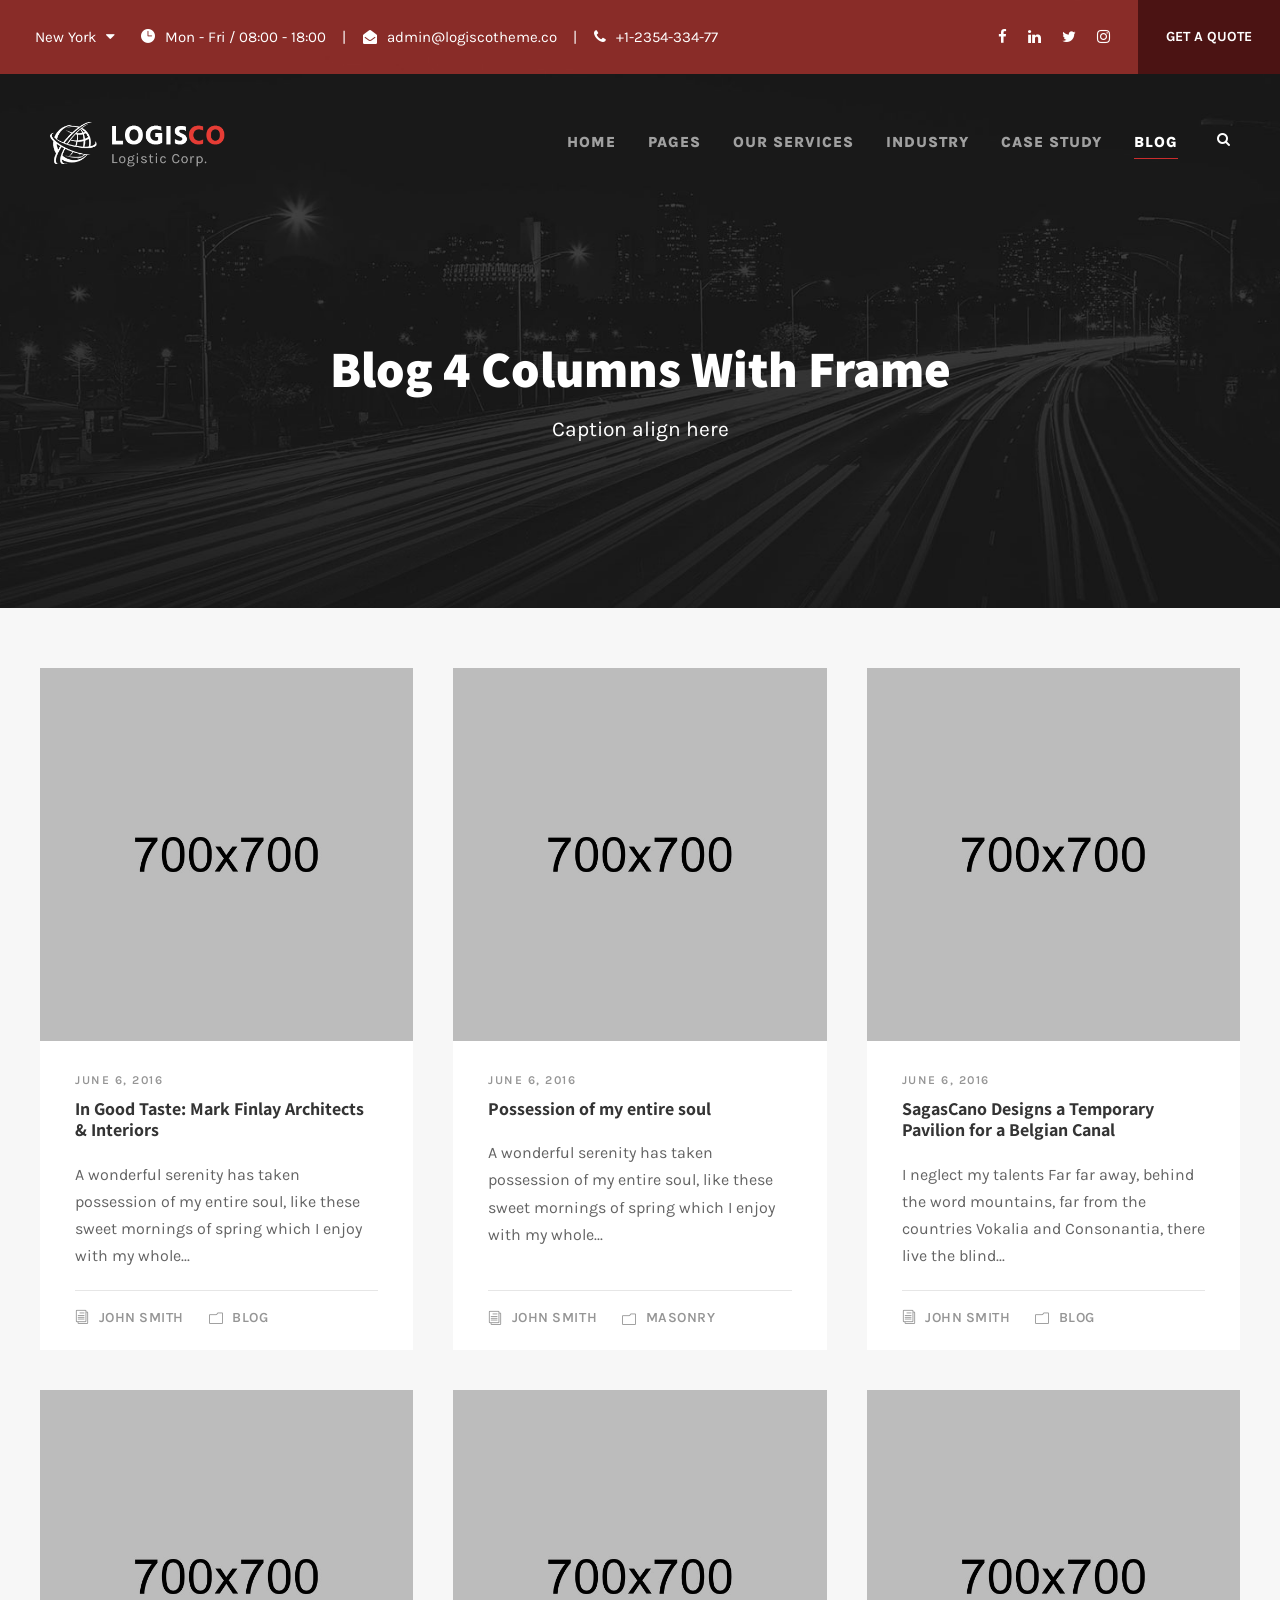
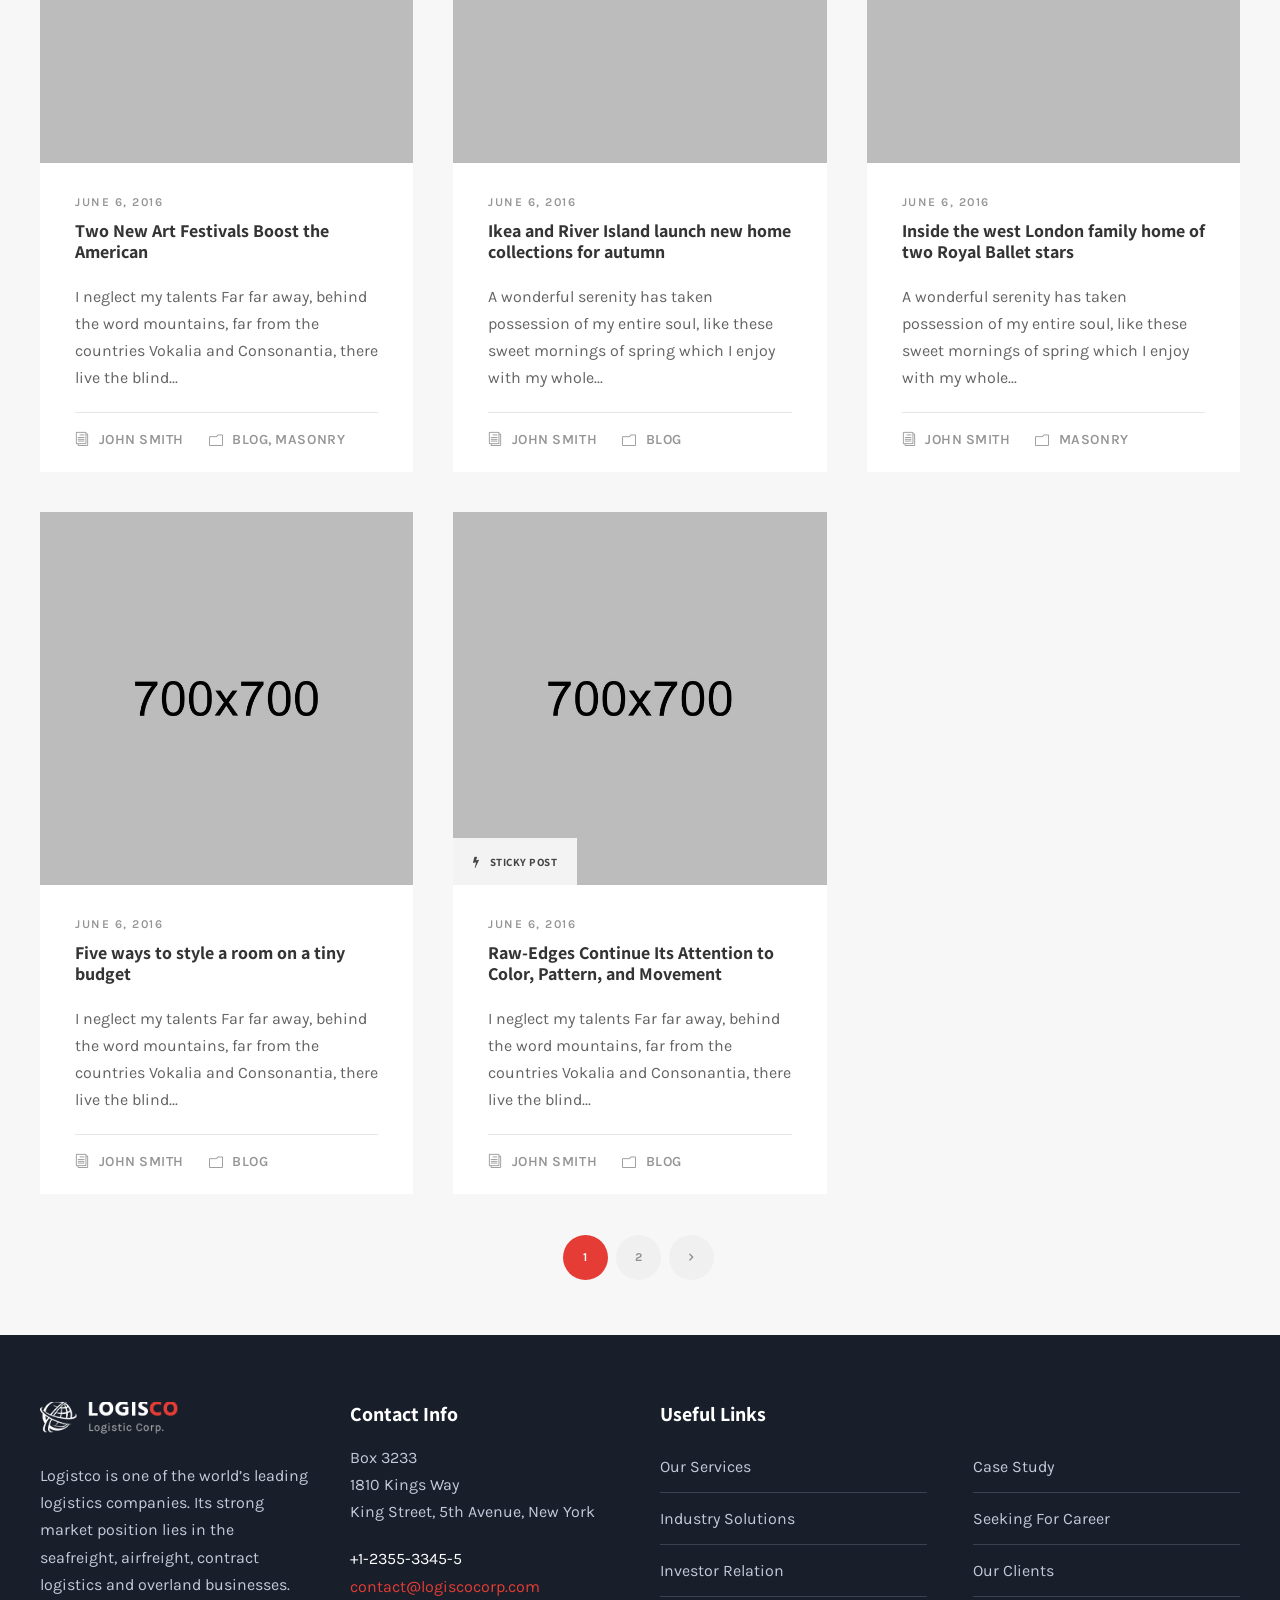
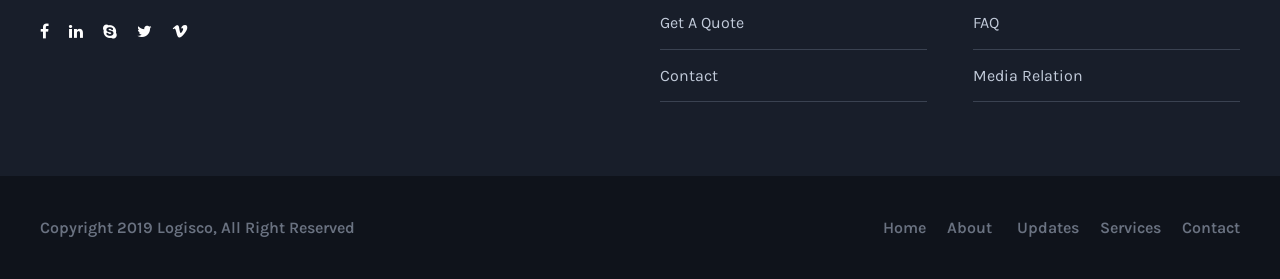
<file: logiscohtml-10/logisco - placehold/blog-3-columns-with-frame.html>
<!DOCTYPE html>
<html lang=en-US class=no-js>


<head>
    <meta charset=UTF-8>
    <meta name=viewport content="width=device-width, initial-scale=1">

    <title>Logisco &#8211; Logistics &amp; Transportation HTML Template</title>

    <link rel=stylesheet href='https://fonts.googleapis.com/css?family=Assistant%3A200%2C300%2Cregular%2C600%2C700%2C800%7CKarla%3Aregular%2Citalic%2C700%2C700italic%7CPT+Sans%3Aregular%2Citalic%2C700%2C700italic&amp;subset=latin%2Chebrew%2Clatin-ext%2Ccyrillic-ext%2Ccyrillic&amp;ver=5.0.3' type=text/css media=all>

    <link rel=stylesheet href='plugins/goodlayers-core/plugins/combine/style.css' type=text/css media=all>
    <link rel=stylesheet href='plugins/goodlayers-core/include/css/page-builder.css' type=text/css media=all>
    <link rel=stylesheet href='plugins/revslider/public/assets/css/settings.css' type=text/css media=all>
    <link rel=stylesheet href='plugins/quform/css/base.css' type=text/css media=all>
    <link rel=stylesheet href='css/style-core.css' type=text/css media=all>
    <link rel=stylesheet href='css/logisco-style-custom.css' type=text/css media=all>


</head>
<body class="home page-template-default page page-id-2039 gdlr-core-body logisco-body logisco-body-front logisco-full  logisco-with-sticky-navigation  logisco-blockquote-style-2 gdlr-core-link-to-lightbox" data-home-url=index.html>
<div class=logisco-mobile-header-wrap>
    <div class="logisco-mobile-header logisco-header-background logisco-style-slide logisco-sticky-mobile-navigation " id=logisco-mobile-header>
        <div class="logisco-mobile-header-container logisco-container clearfix">
            <div class="logisco-logo  logisco-item-pdlr">
                <div class=logisco-logo-inner>
                    <a class href=index.html><img src=upload/logo-big.png alt width=320 height=84 title=logo-big></a>
                </div>
            </div>
            <div class=logisco-mobile-menu-right>
                <div class=logisco-main-menu-search id=logisco-mobile-top-search><i class="fa fa-search"></i></div>
                <div class=logisco-top-search-wrap>
                    <div class=logisco-top-search-close></div>
                    <div class=logisco-top-search-row>
                        <div class=logisco-top-search-cell>
                            <form role=search method=get class=search-form action=#>
                            <input type=text class="search-field logisco-title-font" placeholder=Search... value name=s>
                            <div class=logisco-top-search-submit><i class="fa fa-search"></i></div>
                            <input type=submit class=search-submit value=Search>
                            <div class=logisco-top-search-close><i class=icon_close></i></div>
                            </form>
                        </div>
                    </div>
                </div>
                <div class=logisco-main-menu-cart id=logisco-mobile-menu-cart><i class="fa fa-shopping-cart" data-logisco-lb=top-bar></i><span class=logisco-top-cart-count>0</span>
                    <div class="logisco-lightbox-content-wrap logisco-top-cart-content-wrap" data-logisco-lb-id=top-bar><i class="icon_close logisco-lightbox-close"></i>
                        <div class=logisco-top-cart-title>You have <span class=logisco-highlight>0 items</span> in your cart</div>
                        <div class=logisco-top-cart-item-wrap>
                            <div class=logisco-top-cart-item-divider></div>
                            <div class="logisco-top-cart-button-wrap logisco-center-align"><a class="logisco-top-cart-button-2 logisco-button" href>Go To Shopping</a></div>
                        </div>
                    </div>
                </div>
                <div class=logisco-mobile-menu><a class="logisco-mm-menu-button logisco-mobile-menu-button logisco-mobile-button-hamburger" href=#logisco-mobile-menu><span></span></a>
                    <div class="logisco-mm-menu-wrap logisco-navigation-font" id=logisco-mobile-menu data-slide=right>
                        <ul id=menu-main-navigation class=m-menu>
                            <li class="menu-item menu-item-home current-menu-item"><a href=index.html>Home</a></li>
                            <li class="menu-item menu-item-has-children"><a href=#>Pages</a>
                                <ul class=sub-menu>
                                    <li class="menu-item"><a href=about-1.html>About Us 1</a></li>
                                    <li class="menu-item"><a href=about-2.html>About Us 2</a></li>
                                    <li class="menu-item"><a href=about-team.html>About Our Team</a></li>
                                    <li class="menu-item"><a href=career.html>Career</a></li>
                                    <li class="menu-item"><a href=get-a-quote.html>Get A Quote</a></li>
                                    <li class="menu-item"><a href=contact.html>Contact</a></li>
                                    <li class="menu-item"><a href=team-plain-style.htm>Team</a></li>
                                    <li class="menu-item"><a href=gallery.html>Gallery</a></li>
                                    <li class="menu-item"><a href=price-table.html>Price Table</a></li>
                                    <li class="menu-item"><a href=maintenance.html>Maintenance</a></li>
                                    <li class="menu-item"><a href=coming-soon.html>Coming Soon</a></li>
                                    <li class="menu-item"><a href=404.html>404 Page</a></li>
                                </ul>
                            </li>
                            <li class="menu-item menu-item-has-children"><a href=our-services.html>Our Services</a>
                                <ul class=sub-menu>
                                    <li class="menu-item"><a href=land-transport.html>Land Transport</a></li>
                                    <li class="menu-item"><a href=air-freight.html>Air Freight</a></li>
                                    <li class="menu-item"><a href=ocean-freight.html>Ocean Freight</a></li>
                                    <li class="menu-item"><a href=smart-warehouses.html>Smart Warehouses</a></li>
                                    <li class="menu-item"><a href=special-products.html>Special Products</a></li>
                                    <li class="menu-item"><a href=systems-technologies.html>Systems &#038; Technologies</a></li>
                                </ul>
                            </li>
                            <li class="menu-item menu-item-has-children"><a href=industry-solutions.html>Industry</a>
                                <ul class=sub-menu>
                                    <li class="menu-item"><a href=aerospace-defense.html>Aerospace &#038; Defense</a></li>
                                    <li class="menu-item"><a href=automotive.html>Automotive</a></li>
                                    <li class="menu-item"><a href=oil-gas.html>Oil &#038; Gas</a></li>
                                    <li class="menu-item"><a href=retail-fashion.html>Retail &#038; Fashion</a></li>
                                    <li class="menu-item"><a href=healthcare.html>Healthcare</a></li>
                                    <li class="menu-item"><a href=consumer.html>Consumer</a></li>
                                </ul>
                            </li>
                            <li class="menu-item menu-item-has-children"><a href=portfolio-3-columns.html>Case Study</a>
                                <ul class=sub-menu>
                                    <li class="menu-item menu-item-has-children"><a>Portfolio Grid</a>
                                        <ul class=sub-menu>
                                            <li class="menu-item"><a href=portfolio-2-columns.html>Portfolio 2 Columns</a></li>
                                            <li class="menu-item"><a href=portfolio-3-columns.html>Portfolio 3 Columns</a></li>
                                            <li class="menu-item"><a href=portfolio-4-columns.html>Portfolio 4 Columns</a></li>
                                            <li class="menu-item"><a href=portfolio-2-columns-with-frame.html>Portfolio 2 Columns With Frame</a></li>
                                            <li class="menu-item"><a href=portfolio-3-columns-with-frame.html>Portfolio 3 Columns With Frame</a></li>
                                            <li class="menu-item"><a href=portfolio-4-columns-with-frame.html>Portfolio 4 Columns With Frame</a></li>
                                            <li class="menu-item"><a href=portfolio-2-columns-no-space.html>Portfolio 2 Columns No Space</a></li>
                                            <li class="menu-item"><a href=portfolio-3-columns-no-space.html>Portfolio 3 Columns No Space</a></li>
                                            <li class="menu-item"><a href=portfolio-4-columns-no-space.html>Portfolio 4 Columns No Space</a></li>
                                            
                                        </ul>
                                    </li>
                                    <li class="menu-item menu-item-has-children"><a>Portfolio Masonry</a>
                                        <ul class=sub-menu>
                                            <li class="menu-item"><a href=portfolio-masonry-4-columns.html>Masonry 4 Columns</a></li>
                                            <li class="menu-item"><a href=portfolio-masonry-3-columns.html>Masonry 3 Columns</a></li>
                                            <li class="menu-item"><a href=portfolio-masonry-4-columns-no-space.html>Masonry 4 Columns No Space</a></li>
                                            <li class="menu-item"><a href=portfolio-masonry-3-columns-no-space.html>Masonry 3 Columns No Space</a></li>
                                        </ul>
                                    </li>
                                    <li class="menu-item"><a href=portfolio-right-large-thumbnail.html>Portfolio Right Thumbnail</a></li>
                                    <li class="menu-item"><a href=singleport.html>Single Portfolio</a></li>
                                </ul>
                            </li>
                            <li class="menu-item menu-item-has-children"><a href=#>Blog</a>
                                <ul class=sub-menu>
                                    <li class="menu-item menu-item-has-children"><a href=blog-grid-3-columns-no-space.html>Blog Grid</a>
                                        <ul class=sub-menu>
                                            <li class="menu-item"><a href=blog-grid-2-columns.html>Blog Grid 2 Columns</a></li>
                                            <li class="menu-item"><a href=blog-grid-3-columns.html>Blog Grid 3 Columns</a></li>
                                            <li class="menu-item"><a href=blog-grid-4-columns.html>Blog Grid 4 Columns</a></li>
                                            <li class="menu-item"><a href=blog-grid-2-columns-no-space.html>Blog Grid 2 Columns No Space</a></li>
                                            <li class="menu-item"><a href=blog-grid-3-columns-no-space.html>Blog Grid 3 Columns No Space</a></li>
                                            <li class="menu-item"><a href=blog-grid-4-columns-no-space.html>Blog Grid 4 Columns No Space</a></li>
                                        </ul>
                                    </li>
                                    <li class="menu-item menu-item-has-children"><a href=blog-3-columns-with-frame.html>Blog Columns</a>
                                        <ul class=sub-menu>
                                            <li class="menu-item"><a href=blog-2-columns-with-frame.html>Blog 2 Columns With Frame</a></li>
                                            <li class="menu-item"><a href=blog-3-columns-with-frame.html>Blog 3 Columns With Frame</a></li>
                                            <li class="menu-item"><a href=blog-4-columns-with-frame.html>Blog 4 Columns With Frame</a></li>
                                            <li class="menu-item"><a href=blog-2-columns.html>Blog 2 Columns</a></li>
                                            <li class="menu-item"><a href=blog-3-columns.html>Blog 3 Columns</a></li>
                                            <li class="menu-item"><a href=blog-4-columns.html>Blog 4 Columns</a></li>
                                            <li class="menu-item"><a href=blog-full-right-sidebar.html>Blog Full Right Sidebar</a></li>
                                        </ul>
                                    </li>
                                    <li class="menu-item" data-size=60><a href=standard-post-type.html class=sf-with-ul-pre>Single Posts</a></li>
                                </ul>
                            </li>
                        </ul>
                    </div>
                </div>
            </div>
        </div>
    </div>
</div>
<div class="logisco-body-outer-wrapper ">
    <div class="logisco-body-wrapper clearfix  logisco-with-transparent-header logisco-with-frame">
        <div class=logisco-header-background-transparent>
            <div class=logisco-top-bar>
                <div class=logisco-top-bar-background></div>
                <div class="logisco-top-bar-container logisco-top-bar-full ">
                    <div class="logisco-top-bar-container-inner clearfix">
                        <div class="logisco-top-bar-left logisco-item-pdlr">
                            <div class="gdlr-core-dropdown-tab gdlr-core-js clearfix">
                                <div class=gdlr-core-dropdown-tab-title><span class=gdlr-core-head>New York</span>
                                    <div class=gdlr-core-dropdown-tab-head-wrap>
                                        <div class="gdlr-core-dropdown-tab-head gdlr-core-active" data-index=0>New York</div>
                                        <div class="gdlr-core-dropdown-tab-head " data-index=1>London</div>
                                    </div>
                                </div>
                                <div class=gdlr-core-dropdown-tab-content-wrap>
                                    <div class="gdlr-core-dropdown-tab-content gdlr-core-active" data-index=0> <i class=icon_clock id="i_fdfd_0"></i>Mon - Fri / 08:00 - 18:00
                                        <div id="div_fdfd_0">|</div><i class="fa fa-envelope-open" id="i_fdfd_1"></i><a href=mailto:admin@logiscotheme.co>admin@logiscotheme.co</a>
                                        <div id="div_fdfd_1">|</div><i class="fa fa-phone" id="i_fdfd_2"></i>+1-2354-334-77</div>
                                    <div class="gdlr-core-dropdown-tab-content " data-index=1> <i class=icon_clock id="i_fdfd_3"></i>Mon - Fri / 09:00 - 19:00
                                        <div id="div_fdfd_2">|</div><i class="fa fa-envelope-open" id="i_fdfd_4"></i><a href=mailto:admin:@logiscotheme.co.uk>admin@logiscotheme.co</a>
                                        <div id="div_fdfd_3">|</div><i class="fa fa-phone" id="i_fdfd_5"></i>+44-324-345-67</div>
                                </div>
                            </div>
                        </div><a class=logisco-top-bar-right-button href=get-a-quote.html target=_self>Get A Quote</a>
                        <div class="logisco-top-bar-right logisco-item-pdlr">
                            <div class=logisco-top-bar-right-social><a href=# target=_blank class=logisco-top-bar-social-icon title=facebook><i class="fa fa-facebook" ></i></a><a href=# target=_blank class=logisco-top-bar-social-icon title=linkedin><i class="fa fa-linkedin" ></i></a><a href=# target=_blank class=logisco-top-bar-social-icon title=twitter><i class="fa fa-twitter" ></i></a><a href=# target=_blank class=logisco-top-bar-social-icon title=instagram><i class="fa fa-instagram" ></i></a></div>
                        </div>
                    </div>
                </div>
            </div>
            <header class="logisco-header-wrap logisco-header-style-plain  logisco-style-menu-right logisco-sticky-navigation logisco-style-slide" data-navigation-offset=75>
                <div class=logisco-header-background></div>
                <div class="logisco-header-container  logisco-header-full">
                    <div class="logisco-header-container-inner clearfix">
                        <div class="logisco-logo  logisco-item-pdlr">
                            <div class=logisco-logo-inner>
                                <a class href=index.html><img src=upload/logo-big.png alt width=320 height=84 title=logo-big></a>
                            </div>
                        </div>
                        <div class="logisco-navigation logisco-item-pdlr clearfix ">
                            <div class=logisco-main-menu id=logisco-main-menu>
                                <ul id=menu-main-navigation-1 class=sf-menu>
                                    <li class="menu-item menu-item-home logisco-normal-menu"><a href=index.html>Home</a></li>
                                    <li class="menu-item menu-item-has-children logisco-normal-menu"><a href=# class=sf-with-ul-pre>Pages</a>
                                        <ul class=sub-menu>
                                            <li class="menu-item" data-size=60><a href=about-1.html>About Us 1</a></li>
                                            <li class="menu-item" data-size=60><a href=about-2.html>About Us 2</a></li>
                                            <li class="menu-item" data-size=60><a href=about-team.html>About Our Team</a></li>
                                            <li class="menu-item" data-size=60><a href=career.html>Career</a></li>
                                            <li class="menu-item" data-size=60><a href=get-a-quote.html>Get A Quote</a></li>
                                            <li class="menu-item" data-size=60><a href=contact.html>Contact</a></li>
                                            <li class="menu-item" data-size=60><a href=team-plain-style.htm>Team</a></li>
                                            <li class="menu-item" data-size=60><a href=gallery.html>Gallery</a></li>
                                            <li class="menu-item" data-size=60><a href=price-table.html>Price Table</a></li>
                                            <li class="menu-item" data-size=60><a href=maintenance.html>Maintenance</a></li>
                                            <li class="menu-item" data-size=60><a href=coming-soon.html>Coming Soon</a></li>
                                            <li class="menu-item" data-size=60><a href=404.html>404 Page</a></li>
                                        </ul>
                                    </li>
                                    <li class="menu-item menu-item-has-children logisco-normal-menu"><a href=our-services.html class=sf-with-ul-pre>Our Services</a>
                                        <ul class=sub-menu>
                                            <li class="menu-item" data-size=60><a href=land-transport.html>Land Transport</a></li>
                                            <li class="menu-item" data-size=60><a href=air-freight.html>Air Freight</a></li>
                                            <li class="menu-item" data-size=60><a href=ocean-freight.html>Ocean Freight</a></li>
                                            <li class="menu-item" data-size=60><a href=smart-warehouses.html>Smart Warehouses</a></li>
                                            <li class="menu-item" data-size=60><a href=special-products.html>Special Products</a></li>
                                            <li class="menu-item" data-size=60><a href=systems-technologies.html>Systems &#038; Technologies</a></li>
                                        </ul>
                                    </li>
                                    <li class="menu-item menu-item-has-children logisco-normal-menu"><a href=industry-solutions.html class=sf-with-ul-pre>Industry</a>
                                        <ul class=sub-menu>
                                            <li class="menu-item" data-size=60><a href=aerospace-defense.html>Aerospace &#038; Defense</a></li>
                                            <li class="menu-item" data-size=60><a href=automotive.html>Automotive</a></li>
                                            <li class="menu-item" data-size=60><a href=oil-gas.html>Oil &#038; Gas</a></li>
                                            <li class="menu-item" data-size=60><a href=retail-fashion.html>Retail &#038; Fashion</a></li>
                                            <li class="menu-item" data-size=60><a href=healthcare.html>Healthcare</a></li>
                                            <li class="menu-item" data-size=60><a href=consumer.html>Consumer</a></li>
                                        </ul>
                                    </li>
                                    <li class="menu-item menu-item-has-children  logisco-normal-menu"><a href=portfolio-3-columns.html class=sf-with-ul-pre>Case Study</a>
                                        <ul class=sub-menu>
                                            <li class="menu-item menu-item-has-children" data-size=60><a class=sf-with-ul-pre>Portfolio Grid</a>
                                                <ul class=sub-menu>
                                                    <li class="menu-item"><a href=portfolio-2-columns.html>Portfolio 2 Columns</a></li>
                                                    <li class="menu-item"><a href=portfolio-3-columns.html>Portfolio 3 Columns</a></li>
                                                    <li class="menu-item"><a href=portfolio-4-columns.html>Portfolio 4 Columns</a></li>
                                                    <li class="menu-item"><a href=portfolio-2-columns-with-frame.html>Portfolio 2 Columns With Frame</a></li>
                                                    <li class="menu-item"><a href=portfolio-3-columns-with-frame.html>Portfolio 3 Columns With Frame</a></li>
                                                    <li class="menu-item"><a href=portfolio-4-columns-with-frame.html>Portfolio 4 Columns With Frame</a></li>
                                                    <li class="menu-item"><a href=portfolio-2-columns-no-space.html>Portfolio 2 Columns No Space</a></li>
                                                    <li class="menu-item"><a href=portfolio-3-columns-no-space.html>Portfolio 3 Columns No Space</a></li>
                                                    <li class="menu-item"><a href=portfolio-4-columns-no-space.html>Portfolio 4 Columns No Space</a></li>
                                                    
                                                </ul>
                                            </li>
                                            <li class="menu-item menu-item-has-children" data-size=60><a class=sf-with-ul-pre>Portfolio Masonry</a>
                                                <ul class=sub-menu>
                                                    <li class="menu-item"><a href=portfolio-masonry-4-columns.html>Masonry 4 Columns</a></li>
                                                    <li class="menu-item"><a href=portfolio-masonry-3-columns.html>Masonry 3 Columns</a></li>
                                                    <li class="menu-item"><a href=portfolio-masonry-4-columns-no-space.html>Masonry 4 Columns No Space</a></li>
                                                    <li class="menu-item"><a href=portfolio-masonry-3-columns-no-space.html>Masonry 3 Columns No Space</a></li>
                                                </ul>
                                            </li>
                                            <li class="menu-item"><a href=portfolio-right-large-thumbnail.html>Portfolio Right Thumbnail</a></li>
                                            <li class="menu-item"><a href=singleport.html>Single Portfolio</a></li>
                                        </ul>
                                    </li>
                                    <li class="menu-item menu-item-has-children current-menu-item logisco-normal-menu"><a href=# class=sf-with-ul-pre>Blog</a>
                                        <ul class=sub-menu>
                                            <li class="menu-item menu-item-has-children" data-size=60><a href=blog-grid-3-columns-no-space.html class=sf-with-ul-pre>Blog Grid</a>
                                                <ul class=sub-menu>
                                                    <li class="menu-item"><a href=blog-grid-2-columns.html>Blog Grid 2 Columns</a></li>
                                                    <li class="menu-item"><a href=blog-grid-3-columns.html>Blog Grid 3 Columns</a></li>
                                                    <li class="menu-item"><a href=blog-grid-4-columns.html>Blog Grid 4 Columns</a></li>
                                                    <li class="menu-item"><a href=blog-grid-2-columns-no-space.html>Blog Grid 2 Columns No Space</a></li>
                                                    <li class="menu-item"><a href=blog-grid-3-columns-no-space.html>Blog Grid 3 Columns No Space</a></li>
                                                    <li class="menu-item"><a href=blog-grid-4-columns-no-space.html>Blog Grid 4 Columns No Space</a></li>
                                                </ul>
                                            </li>
                                            <li class="menu-item menu-item-has-children" data-size=60><a href=blog-3-columns-with-frame.html class=sf-with-ul-pre>Blog Columns</a>
                                                <ul class=sub-menu>
                                                    <li class="menu-item"><a href=blog-2-columns-with-frame.html>Blog 2 Columns With Frame</a></li>
                                                    <li class="menu-item"><a href=blog-3-columns-with-frame.html>Blog 3 Columns With Frame</a></li>
                                                    <li class="menu-item"><a href=blog-4-columns-with-frame.html>Blog 4 Columns With Frame</a></li>
                                                    <li class="menu-item"><a href=blog-2-columns.html>Blog 2 Columns</a></li>
                                                    <li class="menu-item"><a href=blog-3-columns.html>Blog 3 Columns</a></li>
                                                    <li class="menu-item"><a href=blog-4-columns.html>Blog 4 Columns</a></li>
                                                    <li class="menu-item"><a href=blog-full-right-sidebar.html>Blog Full </a></li>
                                                </ul>
                                            </li>
                                            <li class="menu-item menu-item-has-children" data-size=60><a href=standard-post-type.html class=sf-with-ul-pre>Single Posts</a></li>
                                        </ul>
                                    </li>

                                </ul>
                                <div class=logisco-navigation-slide-bar id=logisco-navigation-slide-bar></div>
                            </div>
                            <div class="logisco-main-menu-right-wrap clearfix ">
                                <div class=logisco-main-menu-search id=logisco-top-search><i class="fa fa-search"></i></div>
                                <div class=logisco-top-search-wrap>
                                    <div class=logisco-top-search-close></div>
                                    <div class=logisco-top-search-row>
                                        <div class=logisco-top-search-cell>
                                            <form role=search method=get class=search-form action=#>
                                            <input type=text class="search-field logisco-title-font" placeholder=Search... value name=s>
                                            <div class=logisco-top-search-submit><i class="fa fa-search"></i></div>
                                            <input type=submit class=search-submit value=Search>
                                            <div class=logisco-top-search-close><i class=icon_close></i></div>
                                            </form>
                                        </div>
                                    </div>
                                </div>
                            </div>
                        </div>
                    </div>
                </div>
            </header>
        </div>


        <div class="logisco-page-title-wrap  logisco-style-custom logisco-center-align">
            <div class=logisco-header-transparent-substitute></div>
            <div class=logisco-page-title-overlay></div>
            <div class="logisco-page-title-container logisco-container">
                <div class="logisco-page-title-content logisco-item-pdlr">
                    <h1 class="logisco-page-title">Blog 4 Columns With Frame</h1>
                    <div class=logisco-page-caption>Caption align here</div>
                </div>
            </div>
        </div>
        <div class=logisco-page-wrapper id=logisco-page-wrapper>
            <div class=gdlr-core-page-builder-body>
                <div class="gdlr-core-pbf-wrapper " style="padding: 60px 20px 15px 20px;">
                    <div class=gdlr-core-pbf-background-wrap style="background-color: #f7f7f7 ;"></div>
                    <div class="gdlr-core-pbf-wrapper-content gdlr-core-js ">
                        <div class="gdlr-core-pbf-wrapper-container clearfix gdlr-core-pbf-wrapper-full">
                            <div class=gdlr-core-pbf-element>
                                <div class="gdlr-core-blog-item gdlr-core-item-pdb clearfix  gdlr-core-style-blog-column-with-frame" style="padding-bottom: 40px ;">
                                    <div class="gdlr-core-blog-item-holder gdlr-core-js-2 clearfix" data-layout=fitrows>
                                        <div class="gdlr-core-item-list  gdlr-core-item-pdlr gdlr-core-column-20 ">
                                            <div class="gdlr-core-blog-grid gdlr-core-js  gdlr-core-blog-grid-with-frame gdlr-core-item-mgb gdlr-core-skin-e-background " data-sync-height=blog-item-1>
                                                <div class="gdlr-core-blog-thumbnail gdlr-core-media-image  gdlr-core-opacity-on-hover gdlr-core-zoom-on-hover">
                                                    <a href=#><img src=upload/julie-north-720432-unsplash-700x700.jpg alt width=700 height=700 title=julie-north-720432-unsplash></a>
                                                </div>
                                                <div class=gdlr-core-blog-grid-frame>
                                                    <div class=gdlr-core-blog-grid-date><span class="gdlr-core-blog-info gdlr-core-blog-info-font gdlr-core-skin-caption gdlr-core-blog-info-date"><span class=gdlr-core-head ><i class=icon_clock_alt ></i></span><a href=#>June 6, 2016</a></span>
                                                    </div>
                                                    <h3 class="gdlr-core-blog-title gdlr-core-skin-title" style="font-size: 18px ;font-weight: 700 ;letter-spacing: 0px ;"><a href=# >In Good Taste: Mark Finlay Architects &#038; Interiors</a></h3>
                                                    <div class=gdlr-core-blog-content>A wonderful serenity has taken possession of my entire soul, like these sweet mornings of spring which I enjoy with my whole...
                                                        <div class=clear></div>
                                                    </div>
                                                    <div class="gdlr-core-blog-info-wrapper gdlr-core-skin-divider" data-sync-height-offset><span class="gdlr-core-blog-info gdlr-core-blog-info-font gdlr-core-skin-caption gdlr-core-blog-info-author"><span class=gdlr-core-head ><i class=icon_documents_alt ></i></span><a href=# title="Posts by John Smith" rel=author>John Smith</a></span><span class="gdlr-core-blog-info gdlr-core-blog-info-font gdlr-core-skin-caption gdlr-core-blog-info-category"><span class=gdlr-core-head ><i class=icon_folder-alt ></i></span><a href=# rel=tag>Blog</a></span>
                                                    </div>
                                                </div>
                                            </div>
                                        </div>
                                        <div class="gdlr-core-item-list  gdlr-core-item-pdlr gdlr-core-column-20">
                                            <div class="gdlr-core-blog-grid gdlr-core-js  gdlr-core-blog-grid-with-frame gdlr-core-item-mgb gdlr-core-skin-e-background " data-sync-height=blog-item-1>
                                                <div class="gdlr-core-blog-thumbnail gdlr-core-media-image  gdlr-core-opacity-on-hover gdlr-core-zoom-on-hover">
                                                    <a href=#><img src=upload/spacex-101795-unsplash-700x700.jpg alt width=700 height=700 title=spacex-101795-unsplash></a>
                                                </div>
                                                <div class=gdlr-core-blog-grid-frame>
                                                    <div class=gdlr-core-blog-grid-date><span class="gdlr-core-blog-info gdlr-core-blog-info-font gdlr-core-skin-caption gdlr-core-blog-info-date"><span class=gdlr-core-head ><i class=icon_clock_alt ></i></span><a href=#>June 6, 2016</a></span>
                                                    </div>
                                                    <h3 class="gdlr-core-blog-title gdlr-core-skin-title" style="font-size: 18px ;font-weight: 700 ;letter-spacing: 0px ;"><a href=# >Possession of my entire soul</a></h3>
                                                    <div class=gdlr-core-blog-content>A wonderful serenity has taken possession of my entire soul, like these sweet mornings of spring which I enjoy with my whole...
                                                        <div class=clear></div>
                                                    </div>
                                                    <div class="gdlr-core-blog-info-wrapper gdlr-core-skin-divider" data-sync-height-offset><span class="gdlr-core-blog-info gdlr-core-blog-info-font gdlr-core-skin-caption gdlr-core-blog-info-author"><span class=gdlr-core-head ><i class=icon_documents_alt ></i></span><a href=# title="Posts by John Smith" rel=author>John Smith</a></span><span class="gdlr-core-blog-info gdlr-core-blog-info-font gdlr-core-skin-caption gdlr-core-blog-info-category"><span class=gdlr-core-head ><i class=icon_folder-alt ></i></span><a href=# rel=tag>Masonry</a></span>
                                                    </div>
                                                </div>
                                            </div>
                                        </div>
                                        <div class="gdlr-core-item-list  gdlr-core-item-pdlr gdlr-core-column-20">
                                            <div class="gdlr-core-blog-grid gdlr-core-js  gdlr-core-blog-grid-with-frame gdlr-core-item-mgb gdlr-core-skin-e-background " data-sync-height=blog-item-1>
                                                <div class="gdlr-core-blog-thumbnail gdlr-core-media-image  gdlr-core-opacity-on-hover gdlr-core-zoom-on-hover">
                                                    <a href=#><img src=upload/ronan-680083-unsplash-700x700.jpg alt width=700 height=700 title=ronan-680083-unsplash></a>
                                                </div>
                                                <div class=gdlr-core-blog-grid-frame>
                                                    <div class=gdlr-core-blog-grid-date><span class="gdlr-core-blog-info gdlr-core-blog-info-font gdlr-core-skin-caption gdlr-core-blog-info-date"><span class=gdlr-core-head ><i class=icon_clock_alt ></i></span><a href=#>June 6, 2016</a></span>
                                                    </div>
                                                    <h3 class="gdlr-core-blog-title gdlr-core-skin-title" style="font-size: 18px ;font-weight: 700 ;letter-spacing: 0px ;"><a href=# >SagasCano Designs a Temporary Pavilion for a Belgian Canal</a></h3>
                                                    <div class=gdlr-core-blog-content>I neglect my talents Far far away, behind the word mountains, far from the countries Vokalia and Consonantia, there live the blind...
                                                        <div class=clear></div>
                                                    </div>
                                                    <div class="gdlr-core-blog-info-wrapper gdlr-core-skin-divider" data-sync-height-offset><span class="gdlr-core-blog-info gdlr-core-blog-info-font gdlr-core-skin-caption gdlr-core-blog-info-author"><span class=gdlr-core-head ><i class=icon_documents_alt ></i></span><a href=# title="Posts by John Smith" rel=author>John Smith</a></span><span class="gdlr-core-blog-info gdlr-core-blog-info-font gdlr-core-skin-caption gdlr-core-blog-info-category"><span class=gdlr-core-head ><i class=icon_folder-alt ></i></span><a href=# rel=tag>Blog</a></span>
                                                    </div>
                                                </div>
                                            </div>
                                        </div>
                                        <div class="gdlr-core-item-list  gdlr-core-item-pdlr gdlr-core-column-20">
                                            <div class="gdlr-core-blog-grid gdlr-core-js  gdlr-core-blog-grid-with-frame gdlr-core-item-mgb gdlr-core-skin-e-background " data-sync-height=blog-item-1>
                                                <div class="gdlr-core-blog-thumbnail gdlr-core-media-image  gdlr-core-opacity-on-hover gdlr-core-zoom-on-hover">
                                                    <a href=#><img src=upload/shutterstock_350092247-1-700x700.jpg alt width=700 height=700 title=shutterstock_350092247></a>
                                                </div>
                                                <div class=gdlr-core-blog-grid-frame>
                                                    <div class=gdlr-core-blog-grid-date><span class="gdlr-core-blog-info gdlr-core-blog-info-font gdlr-core-skin-caption gdlr-core-blog-info-date"><span class=gdlr-core-head ><i class=icon_clock_alt ></i></span><a href=#>June 6, 2016</a></span>
                                                    </div>
                                                    <h3 class="gdlr-core-blog-title gdlr-core-skin-title" style="font-size: 18px ;font-weight: 700 ;letter-spacing: 0px ;"><a href=# >Two New Art Festivals Boost the American</a></h3>
                                                    <div class=gdlr-core-blog-content>I neglect my talents Far far away, behind the word mountains, far from the countries Vokalia and Consonantia, there live the blind...
                                                        <div class=clear></div>
                                                    </div>
                                                    <div class="gdlr-core-blog-info-wrapper gdlr-core-skin-divider" data-sync-height-offset><span class="gdlr-core-blog-info gdlr-core-blog-info-font gdlr-core-skin-caption gdlr-core-blog-info-author"><span class=gdlr-core-head ><i class=icon_documents_alt ></i></span><a href=# title="Posts by John Smith" rel=author>John Smith</a></span><span class="gdlr-core-blog-info gdlr-core-blog-info-font gdlr-core-skin-caption gdlr-core-blog-info-category"><span class=gdlr-core-head ><i class=icon_folder-alt ></i></span><a href=# rel=tag>Blog</a><span class=gdlr-core-sep>,</span> <a href=# rel=tag>Masonry</a></span>
                                                    </div>
                                                </div>
                                            </div>
                                        </div>
                                        <div class="gdlr-core-item-list  gdlr-core-item-pdlr gdlr-core-column-20 ">
                                            <div class="gdlr-core-blog-grid gdlr-core-js  gdlr-core-blog-grid-with-frame gdlr-core-item-mgb gdlr-core-skin-e-background " data-sync-height=blog-item-1>
                                                <div class="gdlr-core-blog-thumbnail gdlr-core-media-image  gdlr-core-opacity-on-hover gdlr-core-zoom-on-hover">
                                                    <a href=#><img src=upload/shutterstock_171404945-700x700.jpg alt width=700 height=700 title=shutterstock_171404945></a>
                                                </div>
                                                <div class=gdlr-core-blog-grid-frame>
                                                    <div class=gdlr-core-blog-grid-date><span class="gdlr-core-blog-info gdlr-core-blog-info-font gdlr-core-skin-caption gdlr-core-blog-info-date"><span class=gdlr-core-head ><i class=icon_clock_alt ></i></span><a href=#>June 6, 2016</a></span>
                                                    </div>
                                                    <h3 class="gdlr-core-blog-title gdlr-core-skin-title" style="font-size: 18px ;font-weight: 700 ;letter-spacing: 0px ;"><a href=# >Ikea and River Island launch new home collections for autumn</a></h3>
                                                    <div class=gdlr-core-blog-content>A wonderful serenity has taken possession of my entire soul, like these sweet mornings of spring which I enjoy with my whole...
                                                        <div class=clear></div>
                                                    </div>
                                                    <div class="gdlr-core-blog-info-wrapper gdlr-core-skin-divider" data-sync-height-offset><span class="gdlr-core-blog-info gdlr-core-blog-info-font gdlr-core-skin-caption gdlr-core-blog-info-author"><span class=gdlr-core-head ><i class=icon_documents_alt ></i></span><a href=# title="Posts by John Smith" rel=author>John Smith</a></span><span class="gdlr-core-blog-info gdlr-core-blog-info-font gdlr-core-skin-caption gdlr-core-blog-info-category"><span class=gdlr-core-head ><i class=icon_folder-alt ></i></span><a href=# rel=tag>Blog</a></span>
                                                    </div>
                                                </div>
                                            </div>
                                        </div>
                                        <div class="gdlr-core-item-list  gdlr-core-item-pdlr gdlr-core-column-20">
                                            <div class="gdlr-core-blog-grid gdlr-core-js  gdlr-core-blog-grid-with-frame gdlr-core-item-mgb gdlr-core-skin-e-background " data-sync-height=blog-item-1>
                                                <div class="gdlr-core-blog-thumbnail gdlr-core-media-image  gdlr-core-opacity-on-hover gdlr-core-zoom-on-hover">
                                                    <a href=#><img src=upload/kendall-henderson-43316-unsplash-700x700.jpg alt width=700 height=700 title=kendall-henderson-43316-unsplash></a>
                                                </div>
                                                <div class=gdlr-core-blog-grid-frame>
                                                    <div class=gdlr-core-blog-grid-date><span class="gdlr-core-blog-info gdlr-core-blog-info-font gdlr-core-skin-caption gdlr-core-blog-info-date"><span class=gdlr-core-head ><i class=icon_clock_alt ></i></span><a href=#>June 6, 2016</a></span>
                                                    </div>
                                                    <h3 class="gdlr-core-blog-title gdlr-core-skin-title" style="font-size: 18px ;font-weight: 700 ;letter-spacing: 0px ;"><a href=# >Inside the west London family home of two Royal Ballet stars</a></h3>
                                                    <div class=gdlr-core-blog-content>A wonderful serenity has taken possession of my entire soul, like these sweet mornings of spring which I enjoy with my whole...
                                                        <div class=clear></div>
                                                    </div>
                                                    <div class="gdlr-core-blog-info-wrapper gdlr-core-skin-divider" data-sync-height-offset><span class="gdlr-core-blog-info gdlr-core-blog-info-font gdlr-core-skin-caption gdlr-core-blog-info-author"><span class=gdlr-core-head ><i class=icon_documents_alt ></i></span><a href=# title="Posts by John Smith" rel=author>John Smith</a></span><span class="gdlr-core-blog-info gdlr-core-blog-info-font gdlr-core-skin-caption gdlr-core-blog-info-category"><span class=gdlr-core-head ><i class=icon_folder-alt ></i></span><a href=# rel=tag>Masonry</a></span>
                                                    </div>
                                                </div>
                                            </div>
                                        </div>
                                        <div class="gdlr-core-item-list  gdlr-core-item-pdlr gdlr-core-column-20">
                                            <div class="gdlr-core-blog-grid gdlr-core-js  gdlr-core-blog-grid-with-frame gdlr-core-item-mgb gdlr-core-skin-e-background " data-sync-height=blog-item-1>
                                                <div class="gdlr-core-blog-thumbnail gdlr-core-media-image  gdlr-core-opacity-on-hover gdlr-core-zoom-on-hover">
                                                    <a href=../2016/06/06/five-ways-to-style-a-room-on-a-tiny-budget/index.html><img src=upload/fancycrave-151127-unsplash-700x700.jpg alt width=700 height=700 title=fancycrave-151127-unsplash></a>
                                                </div>
                                                <div class=gdlr-core-blog-grid-frame>
                                                    <div class=gdlr-core-blog-grid-date><span class="gdlr-core-blog-info gdlr-core-blog-info-font gdlr-core-skin-caption gdlr-core-blog-info-date"><span class=gdlr-core-head ><i class=icon_clock_alt ></i></span><a href=#>June 6, 2016</a></span>
                                                    </div>
                                                    <h3 class="gdlr-core-blog-title gdlr-core-skin-title" style="font-size: 18px ;font-weight: 700 ;letter-spacing: 0px ;"><a href=../2016/06/06/five-ways-to-style-a-room-on-a-tiny-budget/index.html >Five ways to style a room on a tiny budget</a></h3>
                                                    <div class=gdlr-core-blog-content>I neglect my talents Far far away, behind the word mountains, far from the countries Vokalia and Consonantia, there live the blind...
                                                        <div class=clear></div>
                                                    </div>
                                                    <div class="gdlr-core-blog-info-wrapper gdlr-core-skin-divider" data-sync-height-offset><span class="gdlr-core-blog-info gdlr-core-blog-info-font gdlr-core-skin-caption gdlr-core-blog-info-author"><span class=gdlr-core-head ><i class=icon_documents_alt ></i></span><a href=# title="Posts by John Smith" rel=author>John Smith</a></span><span class="gdlr-core-blog-info gdlr-core-blog-info-font gdlr-core-skin-caption gdlr-core-blog-info-category"><span class=gdlr-core-head ><i class=icon_folder-alt ></i></span><a href=# rel=tag>Blog</a></span>
                                                    </div>
                                                </div>
                                            </div>
                                        </div>
                                        <div class="gdlr-core-item-list  gdlr-core-item-pdlr gdlr-core-column-20">
                                            <div class="gdlr-core-blog-grid gdlr-core-js  gdlr-core-blog-grid-with-frame gdlr-core-item-mgb gdlr-core-skin-e-background " data-sync-height=blog-item-1>
                                                <div class="gdlr-core-blog-thumbnail gdlr-core-media-image  gdlr-core-opacity-on-hover gdlr-core-zoom-on-hover">
                                                    <a href=#><img src=upload/shutterstock_388075414-700x700.jpg alt width=700 height=700 title=shutterstock_388075414>
                                                        <div class="gdlr-core-sticky-banner gdlr-core-title-font"><i class="fa fa-bolt"></i>Sticky Post</div>
                                                    </a>
                                                </div>
                                                <div class=gdlr-core-blog-grid-frame>
                                                    <div class=gdlr-core-blog-grid-date><span class="gdlr-core-blog-info gdlr-core-blog-info-font gdlr-core-skin-caption gdlr-core-blog-info-date"><span class=gdlr-core-head ><i class=icon_clock_alt ></i></span><a href=#>June 6, 2016</a></span>
                                                    </div>
                                                    <h3 class="gdlr-core-blog-title gdlr-core-skin-title" style="font-size: 18px ;font-weight: 700 ;letter-spacing: 0px ;"><a href=# >Raw-Edges Continue Its Attention to Color, Pattern, and Movement</a></h3>
                                                    <div class=gdlr-core-blog-content>I neglect my talents Far far away, behind the word mountains, far from the countries Vokalia and Consonantia, there live the blind...
                                                        <div class=clear></div>
                                                    </div>
                                                    <div class="gdlr-core-blog-info-wrapper gdlr-core-skin-divider" data-sync-height-offset><span class="gdlr-core-blog-info gdlr-core-blog-info-font gdlr-core-skin-caption gdlr-core-blog-info-author"><span class=gdlr-core-head ><i class=icon_documents_alt ></i></span><a href=# title="Posts by John Smith" rel=author>John Smith</a></span><span class="gdlr-core-blog-info gdlr-core-blog-info-font gdlr-core-skin-caption gdlr-core-blog-info-category"><span class=gdlr-core-head ><i class=icon_folder-alt ></i></span><a href=# rel=tag>Blog</a></span>
                                                    </div>
                                                </div>
                                            </div>
                                        </div>
                                    </div>
                                    <div class="gdlr-core-pagination  gdlr-core-style-circle gdlr-core-center-align gdlr-core-item-pdlr"><span aria-current=page class='page-numbers current'>1</span> <a class=page-numbers href=page/2/index.html>2</a>
                                        <a class="next page-numbers" href=page/2/index.html></a>
                                    </div>
                                </div>
                            </div>
                        </div>
                    </div>
                </div>
            </div>
        </div>

        <footer>
            <div class="logisco-footer-wrapper ">
                <div class="logisco-footer-container logisco-container clearfix">
                    <div class="logisco-footer-column logisco-item-pdlr logisco-column-15">
                        <div id=text-1 class="widget widget_text logisco-widget">
                            <div class=textwidget>
                                <p><img class="alignnone size-full wp-image-5803" src=upload/logo.png alt width=138>
                                    <br/> <span class=gdlr-core-space-shortcode style="margin-top: -27px ;"></span>
                                    <br/> Logistco is one of the world’s leading logistics companies. Its strong market position lies in the seafreight, airfreight, contract logistics and overland businesses.</p>
                                <div class="gdlr-core-social-network-item gdlr-core-item-pdb  gdlr-core-none-align" style="padding-bottom: 0px ;"><a href=#url target=_blank class=gdlr-core-social-network-icon title=facebook style="font-size: 16px ;color: #fff ;"><i class="fa fa-facebook" ></i></a><a href=# target=_blank class=gdlr-core-social-network-icon title=linkedin style="font-size: 16px ;color: #fff ;"><i class="fa fa-linkedin" ></i></a><a href=# target=_blank class=gdlr-core-social-network-icon title=skype style="font-size: 16px ;color: #fff ;"><i class="fa fa-skype" ></i></a><a href=#url target=_blank class=gdlr-core-social-network-icon title=twitter style="font-size: 16px ;color: #fff ;"><i class="fa fa-twitter" ></i></a><a href=# target=_blank class=gdlr-core-social-network-icon title=vimeo style="font-size: 16px ;color: #fff ;"><i class="fa fa-vimeo" ></i></a></div>
                            </div>
                        </div>
                    </div>
                    <div class="logisco-footer-column logisco-item-pdlr logisco-column-15">
                        <div id=text-5 class="widget widget_text logisco-widget">
                            <h3 class="logisco-widget-title">Contact Info</h3><span class=clear></span>
                            <div class=textwidget>
                                <p>Box 3233
                                    <br/> 1810 Kings Way
                                    <br/> King Street, 5th Avenue, New York</p>
                                <p><span style="color: #fff;">+1-2355-3345-5</span>
                                    <br/> <span style="color: #e53d34;">contact@logiscocorp.com</span></p>
                            </div>
                        </div>
                    </div>
                    <div class="logisco-footer-column logisco-item-pdlr logisco-column-30">
                        <div id=gdlr-core-custom-menu-widget-2 class="widget widget_gdlr-core-custom-menu-widget logisco-widget">
                            <h3 class="logisco-widget-title">Useful Links</h3><span class=clear></span>
                            <div class=menu-useful-links-container>
                                <ul id=menu-useful-links class="gdlr-core-custom-menu-widget gdlr-core-menu-style-half">
                                    <li class="menu-item"><a href=our-services.html>Our Services</a></li>
                                    <li class="menu-item"><a href=portfolio-modern-3-columns.html>Case Study</a></li>
                                    <li class="menu-item"><a href=industry-solutions.html>Industry Solutions</a></li>
                                    <li class="menu-item"><a href=career.html>Seeking For Career</a></li>
                                    <li class="menu-item"><a href=#>Investor Relation</a></li>
                                    <li class="menu-item"><a href=#>Our Clients</a></li>
                                    <li class="menu-item"><a href=get-a-quote.html>Get A Quote</a></li>
                                    <li class="menu-item"><a href=#>FAQ</a></li>
                                    <li class="menu-item"><a href=contact.html>Contact</a></li>
                                    <li class="menu-item"><a href=#>Media Relation</a></li>
                                </ul>
                            </div>
                        </div>
                    </div>
                </div>
            </div>
            <div class=logisco-copyright-wrapper>
                <div class="logisco-copyright-container logisco-container clearfix">
                    <div class="logisco-copyright-left logisco-item-pdlr">Copyright 2019 Logisco, All Right Reserved</div>
                    <div class="logisco-copyright-right logisco-item-pdlr"><a href=# style=margin-left:21px;>Home</a><a href=# style=margin-left:21px;>About       </a><a href=# style=margin-left:21px;>Updates</a><a href=# style=margin-left:21px;>Services</a><a href=# style=margin-left:21px;>Contact</a></div>
                </div>
            </div>
        </footer>
    </div>
</div>

    <script src='js/jquery/jquery.js'></script>
    <script src='js/jquery/jquery-migrate.min.js'></script>
    <script src='plugins/goodlayers-core/plugins/combine/script.js'></script>
    <script>
        var gdlr_core_pbf = {
            "admin": "",
            "video": {
                "width": "640",
                "height": "360"
            },
            "ajax_url": ""
        };
    </script>
    <script src='plugins/goodlayers-core/include/js/page-builder.js'></script>
    <script src='js/jquery/jquery.blockUI.min.js'></script>
    <script src='js/jquery/ui/effect.min.js'></script>
    <script src='js/jquery.mmenu.js'></script>
    <script src='js/jquery.superfish.js'></script>
    <script src='js/plugins.js'></script>
    <script src='js/isotope.js'></script>
</body>
</html>
</file>
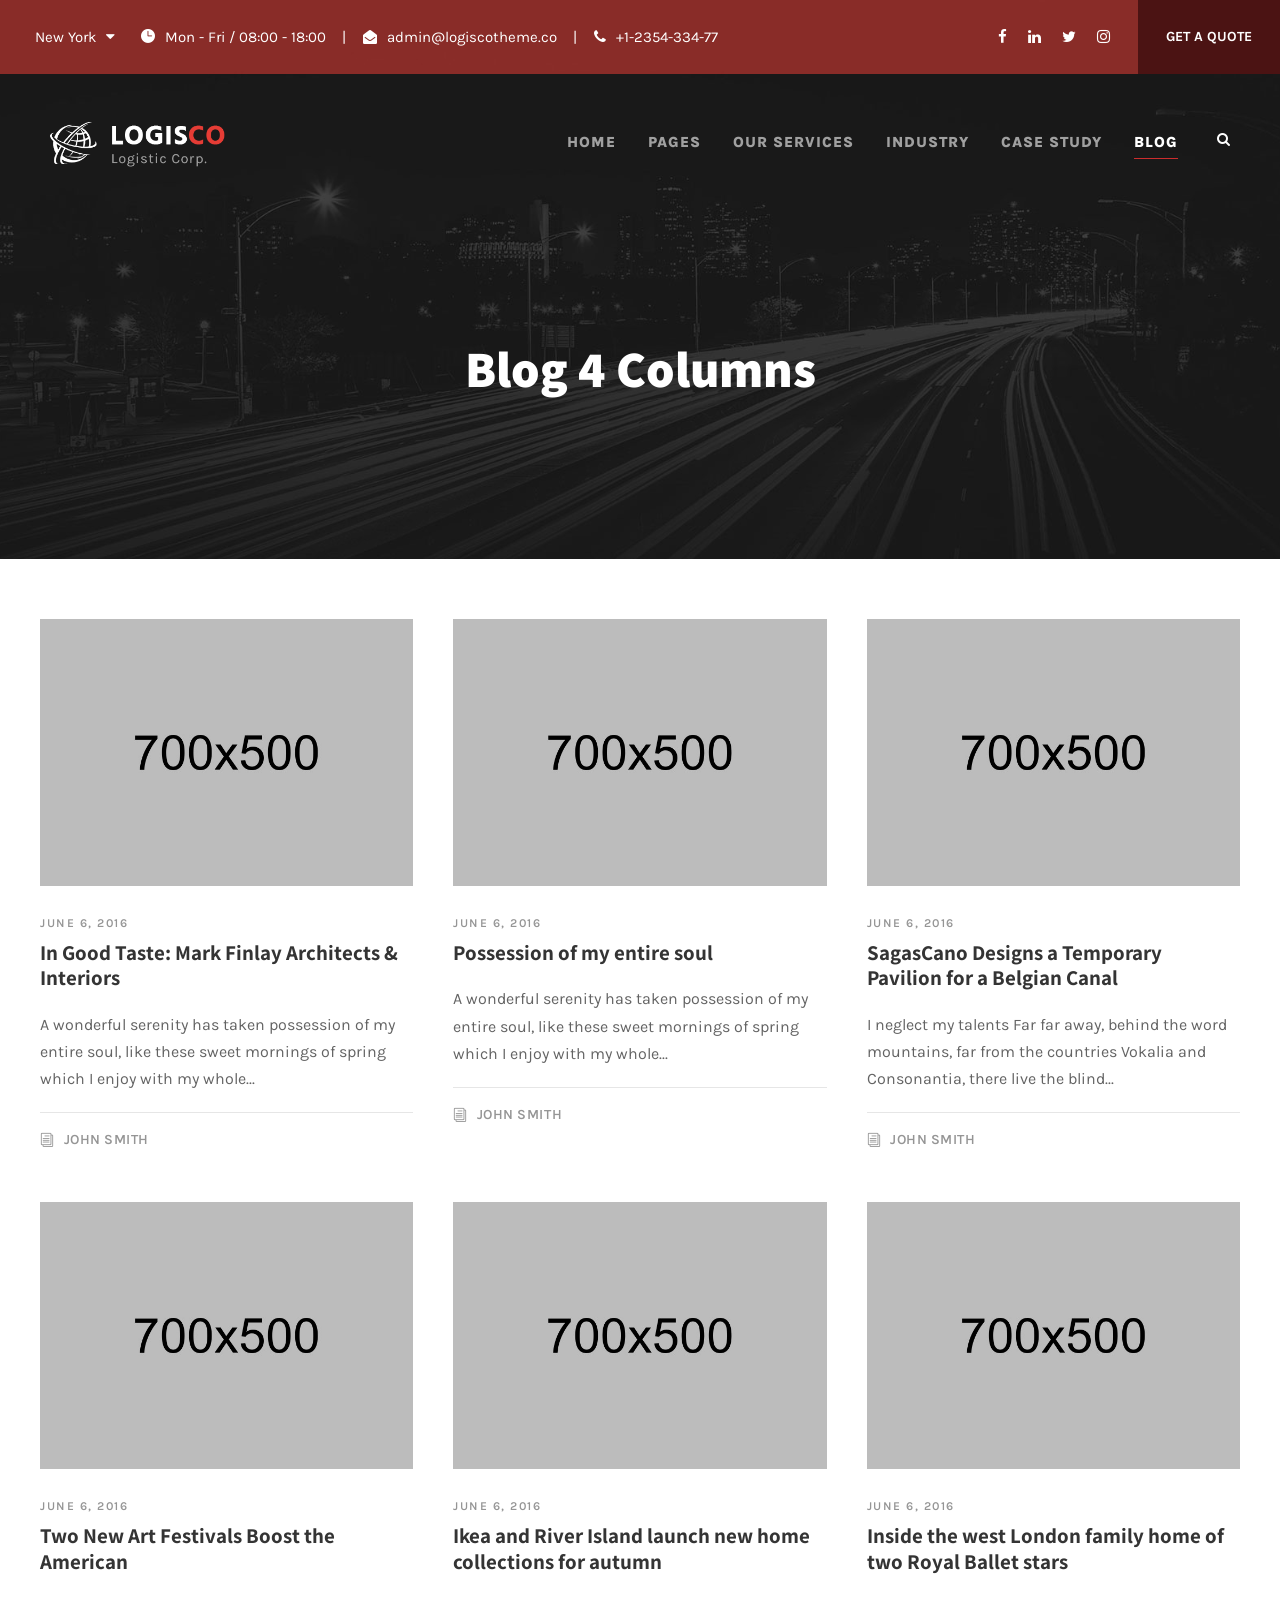
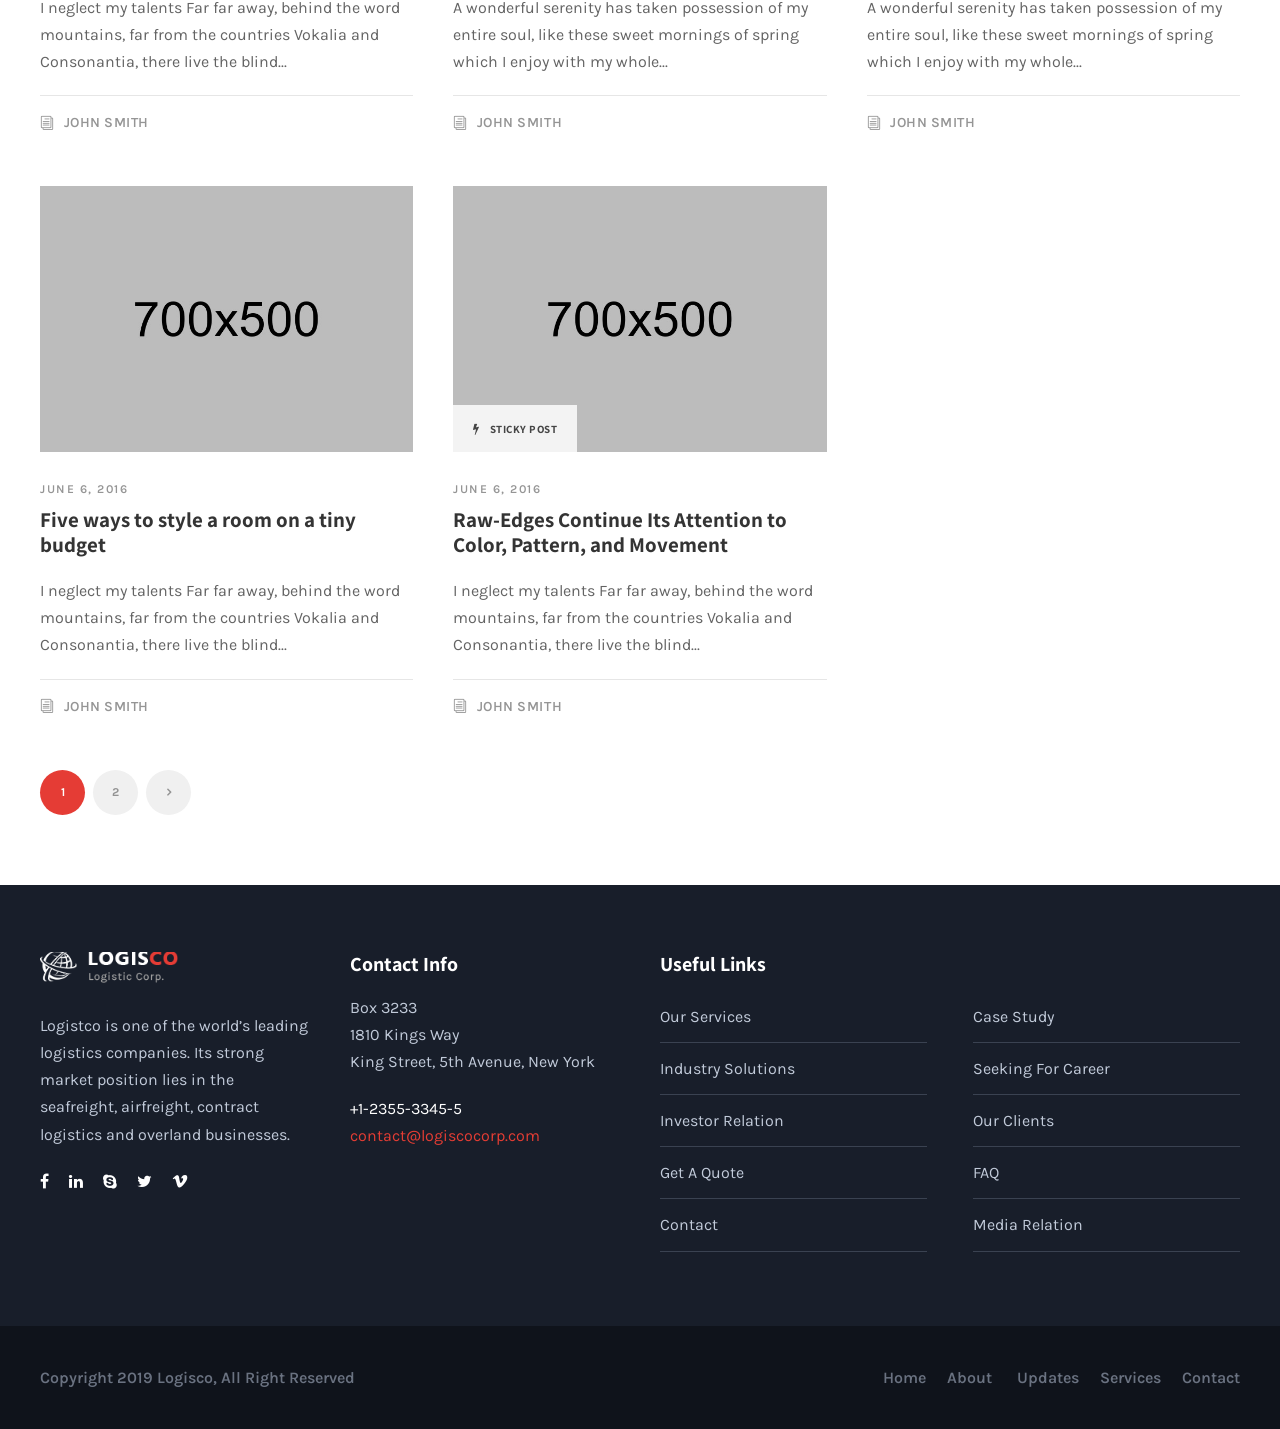
<file: logiscohtml-10/logisco - placehold/blog-3-columns.html>
<!DOCTYPE html>
<html lang=en-US class=no-js>


<head>
    <meta charset=UTF-8>
    <meta name=viewport content="width=device-width, initial-scale=1">

    <title>Logisco &#8211; Logistics &amp; Transportation HTML Template</title>

    <link rel=stylesheet href='https://fonts.googleapis.com/css?family=Assistant%3A200%2C300%2Cregular%2C600%2C700%2C800%7CKarla%3Aregular%2Citalic%2C700%2C700italic%7CPT+Sans%3Aregular%2Citalic%2C700%2C700italic&amp;subset=latin%2Chebrew%2Clatin-ext%2Ccyrillic-ext%2Ccyrillic&amp;ver=5.0.3' type=text/css media=all>

    <link rel=stylesheet href='plugins/goodlayers-core/plugins/combine/style.css' type=text/css media=all>
    <link rel=stylesheet href='plugins/goodlayers-core/include/css/page-builder.css' type=text/css media=all>
    <link rel=stylesheet href='plugins/revslider/public/assets/css/settings.css' type=text/css media=all>
    <link rel=stylesheet href='plugins/quform/css/base.css' type=text/css media=all>
    <link rel=stylesheet href='css/style-core.css' type=text/css media=all>
    <link rel=stylesheet href='css/logisco-style-custom.css' type=text/css media=all>


</head>
<body class="home page-template-default page page-id-2039 gdlr-core-body logisco-body logisco-body-front logisco-full  logisco-with-sticky-navigation  logisco-blockquote-style-2 gdlr-core-link-to-lightbox" data-home-url=index.html>
<div class=logisco-mobile-header-wrap>
    <div class="logisco-mobile-header logisco-header-background logisco-style-slide logisco-sticky-mobile-navigation " id=logisco-mobile-header>
        <div class="logisco-mobile-header-container logisco-container clearfix">
            <div class="logisco-logo  logisco-item-pdlr">
                <div class=logisco-logo-inner>
                    <a class href=index.html><img src=upload/logo-big.png alt width=320 height=84 title=logo-big></a>
                </div>
            </div>
            <div class=logisco-mobile-menu-right>
                <div class=logisco-main-menu-search id=logisco-mobile-top-search><i class="fa fa-search"></i></div>
                <div class=logisco-top-search-wrap>
                    <div class=logisco-top-search-close></div>
                    <div class=logisco-top-search-row>
                        <div class=logisco-top-search-cell>
                            <form role=search method=get class=search-form action=#>
                            <input type=text class="search-field logisco-title-font" placeholder=Search... value name=s>
                            <div class=logisco-top-search-submit><i class="fa fa-search"></i></div>
                            <input type=submit class=search-submit value=Search>
                            <div class=logisco-top-search-close><i class=icon_close></i></div>
                            </form>
                        </div>
                    </div>
                </div>
                <div class=logisco-main-menu-cart id=logisco-mobile-menu-cart><i class="fa fa-shopping-cart" data-logisco-lb=top-bar></i><span class=logisco-top-cart-count>0</span>
                    <div class="logisco-lightbox-content-wrap logisco-top-cart-content-wrap" data-logisco-lb-id=top-bar><i class="icon_close logisco-lightbox-close"></i>
                        <div class=logisco-top-cart-title>You have <span class=logisco-highlight>0 items</span> in your cart</div>
                        <div class=logisco-top-cart-item-wrap>
                            <div class=logisco-top-cart-item-divider></div>
                            <div class="logisco-top-cart-button-wrap logisco-center-align"><a class="logisco-top-cart-button-2 logisco-button" href>Go To Shopping</a></div>
                        </div>
                    </div>
                </div>
                <div class=logisco-mobile-menu><a class="logisco-mm-menu-button logisco-mobile-menu-button logisco-mobile-button-hamburger" href=#logisco-mobile-menu><span></span></a>
                    <div class="logisco-mm-menu-wrap logisco-navigation-font" id=logisco-mobile-menu data-slide=right>
                        <ul id=menu-main-navigation class=m-menu>
                            <li class="menu-item menu-item-home current-menu-item"><a href=index.html>Home</a></li>
                            <li class="menu-item menu-item-has-children"><a href=#>Pages</a>
                                <ul class=sub-menu>
                                    <li class="menu-item"><a href=about-1.html>About Us 1</a></li>
                                    <li class="menu-item"><a href=about-2.html>About Us 2</a></li>
                                    <li class="menu-item"><a href=about-team.html>About Our Team</a></li>
                                    <li class="menu-item"><a href=career.html>Career</a></li>
                                    <li class="menu-item"><a href=get-a-quote.html>Get A Quote</a></li>
                                    <li class="menu-item"><a href=contact.html>Contact</a></li>
                                    <li class="menu-item"><a href=team-plain-style.htm>Team</a></li>
                                    <li class="menu-item"><a href=gallery.html>Gallery</a></li>
                                    <li class="menu-item"><a href=price-table.html>Price Table</a></li>
                                    <li class="menu-item"><a href=maintenance.html>Maintenance</a></li>
                                    <li class="menu-item"><a href=coming-soon.html>Coming Soon</a></li>
                                    <li class="menu-item"><a href=404.html>404 Page</a></li>
                                </ul>
                            </li>
                            <li class="menu-item menu-item-has-children"><a href=our-services.html>Our Services</a>
                                <ul class=sub-menu>
                                    <li class="menu-item"><a href=land-transport.html>Land Transport</a></li>
                                    <li class="menu-item"><a href=air-freight.html>Air Freight</a></li>
                                    <li class="menu-item"><a href=ocean-freight.html>Ocean Freight</a></li>
                                    <li class="menu-item"><a href=smart-warehouses.html>Smart Warehouses</a></li>
                                    <li class="menu-item"><a href=special-products.html>Special Products</a></li>
                                    <li class="menu-item"><a href=systems-technologies.html>Systems &#038; Technologies</a></li>
                                </ul>
                            </li>
                            <li class="menu-item menu-item-has-children"><a href=industry-solutions.html>Industry</a>
                                <ul class=sub-menu>
                                    <li class="menu-item"><a href=aerospace-defense.html>Aerospace &#038; Defense</a></li>
                                    <li class="menu-item"><a href=automotive.html>Automotive</a></li>
                                    <li class="menu-item"><a href=oil-gas.html>Oil &#038; Gas</a></li>
                                    <li class="menu-item"><a href=retail-fashion.html>Retail &#038; Fashion</a></li>
                                    <li class="menu-item"><a href=healthcare.html>Healthcare</a></li>
                                    <li class="menu-item"><a href=consumer.html>Consumer</a></li>
                                </ul>
                            </li>
                            <li class="menu-item menu-item-has-children"><a href=portfolio-3-columns.html>Case Study</a>
                                <ul class=sub-menu>
                                    <li class="menu-item menu-item-has-children"><a>Portfolio Grid</a>
                                        <ul class=sub-menu>
                                            <li class="menu-item"><a href=portfolio-2-columns.html>Portfolio 2 Columns</a></li>
                                            <li class="menu-item"><a href=portfolio-3-columns.html>Portfolio 3 Columns</a></li>
                                            <li class="menu-item"><a href=portfolio-4-columns.html>Portfolio 4 Columns</a></li>
                                            <li class="menu-item"><a href=portfolio-2-columns-with-frame.html>Portfolio 2 Columns With Frame</a></li>
                                            <li class="menu-item"><a href=portfolio-3-columns-with-frame.html>Portfolio 3 Columns With Frame</a></li>
                                            <li class="menu-item"><a href=portfolio-4-columns-with-frame.html>Portfolio 4 Columns With Frame</a></li>
                                            <li class="menu-item"><a href=portfolio-2-columns-no-space.html>Portfolio 2 Columns No Space</a></li>
                                            <li class="menu-item"><a href=portfolio-3-columns-no-space.html>Portfolio 3 Columns No Space</a></li>
                                            <li class="menu-item"><a href=portfolio-4-columns-no-space.html>Portfolio 4 Columns No Space</a></li>
                                            
                                        </ul>
                                    </li>
                                    <li class="menu-item menu-item-has-children"><a>Portfolio Masonry</a>
                                        <ul class=sub-menu>
                                            <li class="menu-item"><a href=portfolio-masonry-4-columns.html>Masonry 4 Columns</a></li>
                                            <li class="menu-item"><a href=portfolio-masonry-3-columns.html>Masonry 3 Columns</a></li>
                                            <li class="menu-item"><a href=portfolio-masonry-4-columns-no-space.html>Masonry 4 Columns No Space</a></li>
                                            <li class="menu-item"><a href=portfolio-masonry-3-columns-no-space.html>Masonry 3 Columns No Space</a></li>
                                        </ul>
                                    </li>
                                    <li class="menu-item"><a href=portfolio-right-large-thumbnail.html>Portfolio Right Thumbnail</a></li>
                                    <li class="menu-item"><a href=singleport.html>Single Portfolio</a></li>
                                </ul>
                            </li>
                            <li class="menu-item menu-item-has-children"><a href=#>Blog</a>
                                <ul class=sub-menu>
                                    <li class="menu-item menu-item-has-children"><a href=blog-grid-3-columns-no-space.html>Blog Grid</a>
                                        <ul class=sub-menu>
                                            <li class="menu-item"><a href=blog-grid-2-columns.html>Blog Grid 2 Columns</a></li>
                                            <li class="menu-item"><a href=blog-grid-3-columns.html>Blog Grid 3 Columns</a></li>
                                            <li class="menu-item"><a href=blog-grid-4-columns.html>Blog Grid 4 Columns</a></li>
                                            <li class="menu-item"><a href=blog-grid-2-columns-no-space.html>Blog Grid 2 Columns No Space</a></li>
                                            <li class="menu-item"><a href=blog-grid-3-columns-no-space.html>Blog Grid 3 Columns No Space</a></li>
                                            <li class="menu-item"><a href=blog-grid-4-columns-no-space.html>Blog Grid 4 Columns No Space</a></li>
                                        </ul>
                                    </li>
                                    <li class="menu-item menu-item-has-children"><a href=blog-3-columns-with-frame.html>Blog Columns</a>
                                        <ul class=sub-menu>
                                            <li class="menu-item"><a href=blog-2-columns-with-frame.html>Blog 2 Columns With Frame</a></li>
                                            <li class="menu-item"><a href=blog-3-columns-with-frame.html>Blog 3 Columns With Frame</a></li>
                                            <li class="menu-item"><a href=blog-4-columns-with-frame.html>Blog 4 Columns With Frame</a></li>
                                            <li class="menu-item"><a href=blog-2-columns.html>Blog 2 Columns</a></li>
                                            <li class="menu-item"><a href=blog-3-columns.html>Blog 3 Columns</a></li>
                                            <li class="menu-item"><a href=blog-4-columns.html>Blog 4 Columns</a></li>
                                            <li class="menu-item"><a href=blog-full-right-sidebar.html>Blog Full Right Sidebar</a></li>
                                        </ul>
                                    </li>
                                    <li class="menu-item" data-size=60><a href=standard-post-type.html class=sf-with-ul-pre>Single Posts</a></li>
                                </ul>
                            </li>
                        </ul>
                    </div>
                </div>
            </div>
        </div>
    </div>
</div>
<div class="logisco-body-outer-wrapper ">
    <div class="logisco-body-wrapper clearfix  logisco-with-transparent-header logisco-with-frame">
        <div class=logisco-header-background-transparent>
            <div class=logisco-top-bar>
                <div class=logisco-top-bar-background></div>
                <div class="logisco-top-bar-container logisco-top-bar-full ">
                    <div class="logisco-top-bar-container-inner clearfix">
                        <div class="logisco-top-bar-left logisco-item-pdlr">
                            <div class="gdlr-core-dropdown-tab gdlr-core-js clearfix">
                                <div class=gdlr-core-dropdown-tab-title><span class=gdlr-core-head>New York</span>
                                    <div class=gdlr-core-dropdown-tab-head-wrap>
                                        <div class="gdlr-core-dropdown-tab-head gdlr-core-active" data-index=0>New York</div>
                                        <div class="gdlr-core-dropdown-tab-head " data-index=1>London</div>
                                    </div>
                                </div>
                                <div class=gdlr-core-dropdown-tab-content-wrap>
                                    <div class="gdlr-core-dropdown-tab-content gdlr-core-active" data-index=0> <i class=icon_clock id="i_fdfd_0"></i>Mon - Fri / 08:00 - 18:00
                                        <div id="div_fdfd_0">|</div><i class="fa fa-envelope-open" id="i_fdfd_1"></i><a href=mailto:admin@logiscotheme.co>admin@logiscotheme.co</a>
                                        <div id="div_fdfd_1">|</div><i class="fa fa-phone" id="i_fdfd_2"></i>+1-2354-334-77</div>
                                    <div class="gdlr-core-dropdown-tab-content " data-index=1> <i class=icon_clock id="i_fdfd_3"></i>Mon - Fri / 09:00 - 19:00
                                        <div id="div_fdfd_2">|</div><i class="fa fa-envelope-open" id="i_fdfd_4"></i><a href=mailto:admin:@logiscotheme.co.uk>admin@logiscotheme.co</a>
                                        <div id="div_fdfd_3">|</div><i class="fa fa-phone" id="i_fdfd_5"></i>+44-324-345-67</div>
                                </div>
                            </div>
                        </div><a class=logisco-top-bar-right-button href=get-a-quote.html target=_self>Get A Quote</a>
                        <div class="logisco-top-bar-right logisco-item-pdlr">
                            <div class=logisco-top-bar-right-social><a href=# target=_blank class=logisco-top-bar-social-icon title=facebook><i class="fa fa-facebook" ></i></a><a href=# target=_blank class=logisco-top-bar-social-icon title=linkedin><i class="fa fa-linkedin" ></i></a><a href=# target=_blank class=logisco-top-bar-social-icon title=twitter><i class="fa fa-twitter" ></i></a><a href=# target=_blank class=logisco-top-bar-social-icon title=instagram><i class="fa fa-instagram" ></i></a></div>
                        </div>
                    </div>
                </div>
            </div>
            <header class="logisco-header-wrap logisco-header-style-plain  logisco-style-menu-right logisco-sticky-navigation logisco-style-slide" data-navigation-offset=75>
                <div class=logisco-header-background></div>
                <div class="logisco-header-container  logisco-header-full">
                    <div class="logisco-header-container-inner clearfix">
                        <div class="logisco-logo  logisco-item-pdlr">
                            <div class=logisco-logo-inner>
                                <a class href=index.html><img src=upload/logo-big.png alt width=320 height=84 title=logo-big></a>
                            </div>
                        </div>
                        <div class="logisco-navigation logisco-item-pdlr clearfix ">
                            <div class=logisco-main-menu id=logisco-main-menu>
                                <ul id=menu-main-navigation-1 class=sf-menu>
                                    <li class="menu-item menu-item-home logisco-normal-menu"><a href=index.html>Home</a></li>
                                    <li class="menu-item menu-item-has-children logisco-normal-menu"><a href=# class=sf-with-ul-pre>Pages</a>
                                        <ul class=sub-menu>
                                            <li class="menu-item" data-size=60><a href=about-1.html>About Us 1</a></li>
                                            <li class="menu-item" data-size=60><a href=about-2.html>About Us 2</a></li>
                                            <li class="menu-item" data-size=60><a href=about-team.html>About Our Team</a></li>
                                            <li class="menu-item" data-size=60><a href=career.html>Career</a></li>
                                            <li class="menu-item" data-size=60><a href=get-a-quote.html>Get A Quote</a></li>
                                            <li class="menu-item" data-size=60><a href=contact.html>Contact</a></li>
                                            <li class="menu-item" data-size=60><a href=team-plain-style.htm>Team</a></li>
                                            <li class="menu-item" data-size=60><a href=gallery.html>Gallery</a></li>
                                            <li class="menu-item" data-size=60><a href=price-table.html>Price Table</a></li>
                                            <li class="menu-item" data-size=60><a href=maintenance.html>Maintenance</a></li>
                                            <li class="menu-item" data-size=60><a href=coming-soon.html>Coming Soon</a></li>
                                            <li class="menu-item" data-size=60><a href=404.html>404 Page</a></li>
                                        </ul>
                                    </li>
                                    <li class="menu-item menu-item-has-children logisco-normal-menu"><a href=our-services.html class=sf-with-ul-pre>Our Services</a>
                                        <ul class=sub-menu>
                                            <li class="menu-item" data-size=60><a href=land-transport.html>Land Transport</a></li>
                                            <li class="menu-item" data-size=60><a href=air-freight.html>Air Freight</a></li>
                                            <li class="menu-item" data-size=60><a href=ocean-freight.html>Ocean Freight</a></li>
                                            <li class="menu-item" data-size=60><a href=smart-warehouses.html>Smart Warehouses</a></li>
                                            <li class="menu-item" data-size=60><a href=special-products.html>Special Products</a></li>
                                            <li class="menu-item" data-size=60><a href=systems-technologies.html>Systems &#038; Technologies</a></li>
                                        </ul>
                                    </li>
                                    <li class="menu-item menu-item-has-children logisco-normal-menu"><a href=industry-solutions.html class=sf-with-ul-pre>Industry</a>
                                        <ul class=sub-menu>
                                            <li class="menu-item" data-size=60><a href=aerospace-defense.html>Aerospace &#038; Defense</a></li>
                                            <li class="menu-item" data-size=60><a href=automotive.html>Automotive</a></li>
                                            <li class="menu-item" data-size=60><a href=oil-gas.html>Oil &#038; Gas</a></li>
                                            <li class="menu-item" data-size=60><a href=retail-fashion.html>Retail &#038; Fashion</a></li>
                                            <li class="menu-item" data-size=60><a href=healthcare.html>Healthcare</a></li>
                                            <li class="menu-item" data-size=60><a href=consumer.html>Consumer</a></li>
                                        </ul>
                                    </li>
                                    <li class="menu-item menu-item-has-children  logisco-normal-menu"><a href=portfolio-3-columns.html class=sf-with-ul-pre>Case Study</a>
                                        <ul class=sub-menu>
                                            <li class="menu-item menu-item-has-children" data-size=60><a class=sf-with-ul-pre>Portfolio Grid</a>
                                                <ul class=sub-menu>
                                                    <li class="menu-item"><a href=portfolio-2-columns.html>Portfolio 2 Columns</a></li>
                                                    <li class="menu-item"><a href=portfolio-3-columns.html>Portfolio 3 Columns</a></li>
                                                    <li class="menu-item"><a href=portfolio-4-columns.html>Portfolio 4 Columns</a></li>
                                                    <li class="menu-item"><a href=portfolio-2-columns-with-frame.html>Portfolio 2 Columns With Frame</a></li>
                                                    <li class="menu-item"><a href=portfolio-3-columns-with-frame.html>Portfolio 3 Columns With Frame</a></li>
                                                    <li class="menu-item"><a href=portfolio-4-columns-with-frame.html>Portfolio 4 Columns With Frame</a></li>
                                                    <li class="menu-item"><a href=portfolio-2-columns-no-space.html>Portfolio 2 Columns No Space</a></li>
                                                    <li class="menu-item"><a href=portfolio-3-columns-no-space.html>Portfolio 3 Columns No Space</a></li>
                                                    <li class="menu-item"><a href=portfolio-4-columns-no-space.html>Portfolio 4 Columns No Space</a></li>
                                                    
                                                </ul>
                                            </li>
                                            <li class="menu-item menu-item-has-children" data-size=60><a class=sf-with-ul-pre>Portfolio Masonry</a>
                                                <ul class=sub-menu>
                                                    <li class="menu-item"><a href=portfolio-masonry-4-columns.html>Masonry 4 Columns</a></li>
                                                    <li class="menu-item"><a href=portfolio-masonry-3-columns.html>Masonry 3 Columns</a></li>
                                                    <li class="menu-item"><a href=portfolio-masonry-4-columns-no-space.html>Masonry 4 Columns No Space</a></li>
                                                    <li class="menu-item"><a href=portfolio-masonry-3-columns-no-space.html>Masonry 3 Columns No Space</a></li>
                                                </ul>
                                            </li>
                                            <li class="menu-item"><a href=portfolio-right-large-thumbnail.html>Portfolio Right Thumbnail</a></li>
                                            <li class="menu-item"><a href=singleport.html>Single Portfolio</a></li>
                                        </ul>
                                    </li>
                                    <li class="menu-item menu-item-has-children current-menu-item logisco-normal-menu"><a href=# class=sf-with-ul-pre>Blog</a>
                                        <ul class=sub-menu>
                                            <li class="menu-item menu-item-has-children" data-size=60><a href=blog-grid-3-columns-no-space.html class=sf-with-ul-pre>Blog Grid</a>
                                                <ul class=sub-menu>
                                                    <li class="menu-item"><a href=blog-grid-2-columns.html>Blog Grid 2 Columns</a></li>
                                                    <li class="menu-item"><a href=blog-grid-3-columns.html>Blog Grid 3 Columns</a></li>
                                                    <li class="menu-item"><a href=blog-grid-4-columns.html>Blog Grid 4 Columns</a></li>
                                                    <li class="menu-item"><a href=blog-grid-2-columns-no-space.html>Blog Grid 2 Columns No Space</a></li>
                                                    <li class="menu-item"><a href=blog-grid-3-columns-no-space.html>Blog Grid 3 Columns No Space</a></li>
                                                    <li class="menu-item"><a href=blog-grid-4-columns-no-space.html>Blog Grid 4 Columns No Space</a></li>
                                                </ul>
                                            </li>
                                            <li class="menu-item menu-item-has-children" data-size=60><a href=blog-3-columns-with-frame.html class=sf-with-ul-pre>Blog Columns</a>
                                                <ul class=sub-menu>
                                                    <li class="menu-item"><a href=blog-2-columns-with-frame.html>Blog 2 Columns With Frame</a></li>
                                                    <li class="menu-item"><a href=blog-3-columns-with-frame.html>Blog 3 Columns With Frame</a></li>
                                                    <li class="menu-item"><a href=blog-4-columns-with-frame.html>Blog 4 Columns With Frame</a></li>
                                                    <li class="menu-item"><a href=blog-2-columns.html>Blog 2 Columns</a></li>
                                                    <li class="menu-item"><a href=blog-3-columns.html>Blog 3 Columns</a></li>
                                                    <li class="menu-item"><a href=blog-4-columns.html>Blog 4 Columns</a></li>
                                                    <li class="menu-item"><a href=blog-full-right-sidebar.html>Blog Full </a></li>
                                                </ul>
                                            </li>
                                            <li class="menu-item menu-item-has-children" data-size=60><a href=standard-post-type.html class=sf-with-ul-pre>Single Posts</a></li>
                                        </ul>
                                    </li>

                                </ul>
                                <div class=logisco-navigation-slide-bar id=logisco-navigation-slide-bar></div>
                            </div>
                            <div class="logisco-main-menu-right-wrap clearfix ">
                                <div class=logisco-main-menu-search id=logisco-top-search><i class="fa fa-search"></i></div>
                                <div class=logisco-top-search-wrap>
                                    <div class=logisco-top-search-close></div>
                                    <div class=logisco-top-search-row>
                                        <div class=logisco-top-search-cell>
                                            <form role=search method=get class=search-form action=#>
                                            <input type=text class="search-field logisco-title-font" placeholder=Search... value name=s>
                                            <div class=logisco-top-search-submit><i class="fa fa-search"></i></div>
                                            <input type=submit class=search-submit value=Search>
                                            <div class=logisco-top-search-close><i class=icon_close></i></div>
                                            </form>
                                        </div>
                                    </div>
                                </div>
                            </div>
                        </div>
                    </div>
                </div>
            </header>
        </div>



        <div class="logisco-page-title-wrap  logisco-style-custom logisco-center-align">
            <div class=logisco-header-transparent-substitute></div>
            <div class=logisco-page-title-overlay></div>
            <div class="logisco-page-title-container logisco-container">
                <div class="logisco-page-title-content logisco-item-pdlr">
                    <h1 class="logisco-page-title">Blog 4 Columns</h1></div>
            </div>
        </div>
        <div class=logisco-page-wrapper id=logisco-page-wrapper>
            <div class=gdlr-core-page-builder-body>
                <div class=gdlr-core-pbf-section>
                    <div class="gdlr-core-pbf-section-container gdlr-core-container clearfix">
                        <div class=gdlr-core-pbf-element>
                            <div class="gdlr-core-blog-item gdlr-core-item-pdb clearfix  gdlr-core-style-blog-column" style="padding-bottom: 40px ;">
                                <div class="gdlr-core-blog-item-holder gdlr-core-js-2 clearfix" data-layout=fitrows>
                                    <div class="gdlr-core-item-list  gdlr-core-item-pdlr gdlr-core-column-20">
                                        <div class="gdlr-core-blog-grid ">
                                            <div class="gdlr-core-blog-thumbnail gdlr-core-media-image  gdlr-core-opacity-on-hover gdlr-core-zoom-on-hover">
                                                <a href=#><img src=upload/julie-north-720432-unsplash-700x500.jpg alt width=700 height=500 title=julie-north-720432-unsplash></a>
                                            </div>
                                            <div class=gdlr-core-blog-grid-content-wrap>
                                                <div class=gdlr-core-blog-grid-date><span class="gdlr-core-blog-info gdlr-core-blog-info-font gdlr-core-skin-caption gdlr-core-blog-info-date"><span class=gdlr-core-head ><i class=icon_clock_alt ></i></span><a href=#>June 6, 2016</a></span>
                                                </div>
                                                <h3 class="gdlr-core-blog-title gdlr-core-skin-title" style="font-size: 21px ;font-weight: 700 ;letter-spacing: 0px ;"><a href=# >In Good Taste: Mark Finlay Architects &#038; Interiors</a></h3>
                                                <div class=gdlr-core-blog-content>A wonderful serenity has taken possession of my entire soul, like these sweet mornings of spring which I enjoy with my whole...
                                                    <div class=clear></div>
                                                </div>
                                                <div class="gdlr-core-blog-info-wrapper gdlr-core-skin-divider" data-sync-height-offset><span class="gdlr-core-blog-info gdlr-core-blog-info-font gdlr-core-skin-caption gdlr-core-blog-info-author"><span class=gdlr-core-head ><i class=icon_documents_alt ></i></span><a href=# title="Posts by John Smith" rel=author>John Smith</a></span>
                                                </div>
                                            </div>
                                        </div>
                                    </div>
                                    <div class="gdlr-core-item-list  gdlr-core-item-pdlr gdlr-core-column-20">
                                        <div class="gdlr-core-blog-grid ">
                                            <div class="gdlr-core-blog-thumbnail gdlr-core-media-image  gdlr-core-opacity-on-hover gdlr-core-zoom-on-hover">
                                                <a href=#><img src=upload/spacex-101795-unsplash-700x500.jpg alt width=700 height=500 title=spacex-101795-unsplash></a>
                                            </div>
                                            <div class=gdlr-core-blog-grid-content-wrap>
                                                <div class=gdlr-core-blog-grid-date><span class="gdlr-core-blog-info gdlr-core-blog-info-font gdlr-core-skin-caption gdlr-core-blog-info-date"><span class=gdlr-core-head ><i class=icon_clock_alt ></i></span><a href=#>June 6, 2016</a></span>
                                                </div>
                                                <h3 class="gdlr-core-blog-title gdlr-core-skin-title" style="font-size: 21px ;font-weight: 700 ;letter-spacing: 0px ;"><a href=# >Possession of my entire soul</a></h3>
                                                <div class=gdlr-core-blog-content>A wonderful serenity has taken possession of my entire soul, like these sweet mornings of spring which I enjoy with my whole...
                                                    <div class=clear></div>
                                                </div>
                                                <div class="gdlr-core-blog-info-wrapper gdlr-core-skin-divider" data-sync-height-offset><span class="gdlr-core-blog-info gdlr-core-blog-info-font gdlr-core-skin-caption gdlr-core-blog-info-author"><span class=gdlr-core-head ><i class=icon_documents_alt ></i></span><a href=# title="Posts by John Smith" rel=author>John Smith</a></span>
                                                </div>
                                            </div>
                                        </div>
                                    </div>
                                    <div class="gdlr-core-item-list  gdlr-core-item-pdlr gdlr-core-column-20">
                                        <div class="gdlr-core-blog-grid ">
                                            <div class="gdlr-core-blog-thumbnail gdlr-core-media-image  gdlr-core-opacity-on-hover gdlr-core-zoom-on-hover">
                                                <a href=#><img src=upload/ronan-680083-unsplash-700x500.jpg alt width=700 height=500 title=ronan-680083-unsplash></a>
                                            </div>
                                            <div class=gdlr-core-blog-grid-content-wrap>
                                                <div class=gdlr-core-blog-grid-date><span class="gdlr-core-blog-info gdlr-core-blog-info-font gdlr-core-skin-caption gdlr-core-blog-info-date"><span class=gdlr-core-head ><i class=icon_clock_alt ></i></span><a href=#>June 6, 2016</a></span>
                                                </div>
                                                <h3 class="gdlr-core-blog-title gdlr-core-skin-title" style="font-size: 21px ;font-weight: 700 ;letter-spacing: 0px ;"><a href=# >SagasCano Designs a Temporary Pavilion for a Belgian Canal</a></h3>
                                                <div class=gdlr-core-blog-content>I neglect my talents Far far away, behind the word mountains, far from the countries Vokalia and Consonantia, there live the blind...
                                                    <div class=clear></div>
                                                </div>
                                                <div class="gdlr-core-blog-info-wrapper gdlr-core-skin-divider" data-sync-height-offset><span class="gdlr-core-blog-info gdlr-core-blog-info-font gdlr-core-skin-caption gdlr-core-blog-info-author"><span class=gdlr-core-head ><i class=icon_documents_alt ></i></span><a href=# title="Posts by John Smith" rel=author>John Smith</a></span>
                                                </div>
                                            </div>
                                        </div>
                                    </div>
                                    <div class="gdlr-core-item-list  gdlr-core-item-pdlr gdlr-core-column-20">
                                        <div class="gdlr-core-blog-grid ">
                                            <div class="gdlr-core-blog-thumbnail gdlr-core-media-image  gdlr-core-opacity-on-hover gdlr-core-zoom-on-hover">
                                                <a href=#><img src=upload/shutterstock_350092247-1-700x500.jpg alt width=700 height=500 title=shutterstock_350092247></a>
                                            </div>
                                            <div class=gdlr-core-blog-grid-content-wrap>
                                                <div class=gdlr-core-blog-grid-date><span class="gdlr-core-blog-info gdlr-core-blog-info-font gdlr-core-skin-caption gdlr-core-blog-info-date"><span class=gdlr-core-head ><i class=icon_clock_alt ></i></span><a href=#>June 6, 2016</a></span>
                                                </div>
                                                <h3 class="gdlr-core-blog-title gdlr-core-skin-title" style="font-size: 21px ;font-weight: 700 ;letter-spacing: 0px ;"><a href=# >Two New Art Festivals Boost the American</a></h3>
                                                <div class=gdlr-core-blog-content>I neglect my talents Far far away, behind the word mountains, far from the countries Vokalia and Consonantia, there live the blind...
                                                    <div class=clear></div>
                                                </div>
                                                <div class="gdlr-core-blog-info-wrapper gdlr-core-skin-divider" data-sync-height-offset><span class="gdlr-core-blog-info gdlr-core-blog-info-font gdlr-core-skin-caption gdlr-core-blog-info-author"><span class=gdlr-core-head ><i class=icon_documents_alt ></i></span><a href=# title="Posts by John Smith" rel=author>John Smith</a></span>
                                                </div>
                                            </div>
                                        </div>
                                    </div>
                                    <div class="gdlr-core-item-list  gdlr-core-item-pdlr gdlr-core-column-20">
                                        <div class="gdlr-core-blog-grid ">
                                            <div class="gdlr-core-blog-thumbnail gdlr-core-media-image  gdlr-core-opacity-on-hover gdlr-core-zoom-on-hover">
                                                <a href=#><img src=upload/shutterstock_171404945-700x500.jpg alt width=700 height=500 title=shutterstock_171404945></a>
                                            </div>
                                            <div class=gdlr-core-blog-grid-content-wrap>
                                                <div class=gdlr-core-blog-grid-date><span class="gdlr-core-blog-info gdlr-core-blog-info-font gdlr-core-skin-caption gdlr-core-blog-info-date"><span class=gdlr-core-head ><i class=icon_clock_alt ></i></span><a href=#>June 6, 2016</a></span>
                                                </div>
                                                <h3 class="gdlr-core-blog-title gdlr-core-skin-title" style="font-size: 21px ;font-weight: 700 ;letter-spacing: 0px ;"><a href=# >Ikea and River Island launch new home collections for autumn</a></h3>
                                                <div class=gdlr-core-blog-content>A wonderful serenity has taken possession of my entire soul, like these sweet mornings of spring which I enjoy with my whole...
                                                    <div class=clear></div>
                                                </div>
                                                <div class="gdlr-core-blog-info-wrapper gdlr-core-skin-divider" data-sync-height-offset><span class="gdlr-core-blog-info gdlr-core-blog-info-font gdlr-core-skin-caption gdlr-core-blog-info-author"><span class=gdlr-core-head ><i class=icon_documents_alt ></i></span><a href=# title="Posts by John Smith" rel=author>John Smith</a></span>
                                                </div>
                                            </div>
                                        </div>
                                    </div>
                                    <div class="gdlr-core-item-list  gdlr-core-item-pdlr gdlr-core-column-20">
                                        <div class="gdlr-core-blog-grid ">
                                            <div class="gdlr-core-blog-thumbnail gdlr-core-media-image  gdlr-core-opacity-on-hover gdlr-core-zoom-on-hover">
                                                <a href=#><img src=upload/kendall-henderson-43316-unsplash-700x500.jpg alt width=700 height=500 title=kendall-henderson-43316-unsplash></a>
                                            </div>
                                            <div class=gdlr-core-blog-grid-content-wrap>
                                                <div class=gdlr-core-blog-grid-date><span class="gdlr-core-blog-info gdlr-core-blog-info-font gdlr-core-skin-caption gdlr-core-blog-info-date"><span class=gdlr-core-head ><i class=icon_clock_alt ></i></span><a href=#>June 6, 2016</a></span>
                                                </div>
                                                <h3 class="gdlr-core-blog-title gdlr-core-skin-title" style="font-size: 21px ;font-weight: 700 ;letter-spacing: 0px ;"><a href=# >Inside the west London family home of two Royal Ballet stars</a></h3>
                                                <div class=gdlr-core-blog-content>A wonderful serenity has taken possession of my entire soul, like these sweet mornings of spring which I enjoy with my whole...
                                                    <div class=clear></div>
                                                </div>
                                                <div class="gdlr-core-blog-info-wrapper gdlr-core-skin-divider" data-sync-height-offset><span class="gdlr-core-blog-info gdlr-core-blog-info-font gdlr-core-skin-caption gdlr-core-blog-info-author"><span class=gdlr-core-head ><i class=icon_documents_alt ></i></span><a href=# title="Posts by John Smith" rel=author>John Smith</a></span>
                                                </div>
                                            </div>
                                        </div>
                                    </div>
                                    <div class="gdlr-core-item-list  gdlr-core-item-pdlr gdlr-core-column-20">
                                        <div class="gdlr-core-blog-grid ">
                                            <div class="gdlr-core-blog-thumbnail gdlr-core-media-image  gdlr-core-opacity-on-hover gdlr-core-zoom-on-hover">
                                                <a href=../2016/06/06/five-ways-to-style-a-room-on-a-tiny-budget/index.html><img src=upload/fancycrave-151127-unsplash-700x500.jpg alt width=700 height=500 title=fancycrave-151127-unsplash></a>
                                            </div>
                                            <div class=gdlr-core-blog-grid-content-wrap>
                                                <div class=gdlr-core-blog-grid-date><span class="gdlr-core-blog-info gdlr-core-blog-info-font gdlr-core-skin-caption gdlr-core-blog-info-date"><span class=gdlr-core-head ><i class=icon_clock_alt ></i></span><a href=#>June 6, 2016</a></span>
                                                </div>
                                                <h3 class="gdlr-core-blog-title gdlr-core-skin-title" style="font-size: 21px ;font-weight: 700 ;letter-spacing: 0px ;"><a href=../2016/06/06/five-ways-to-style-a-room-on-a-tiny-budget/index.html >Five ways to style a room on a tiny budget</a></h3>
                                                <div class=gdlr-core-blog-content>I neglect my talents Far far away, behind the word mountains, far from the countries Vokalia and Consonantia, there live the blind...
                                                    <div class=clear></div>
                                                </div>
                                                <div class="gdlr-core-blog-info-wrapper gdlr-core-skin-divider" data-sync-height-offset><span class="gdlr-core-blog-info gdlr-core-blog-info-font gdlr-core-skin-caption gdlr-core-blog-info-author"><span class=gdlr-core-head ><i class=icon_documents_alt ></i></span><a href=# title="Posts by John Smith" rel=author>John Smith</a></span>
                                                </div>
                                            </div>
                                        </div>
                                    </div>
                                    <div class="gdlr-core-item-list  gdlr-core-item-pdlr gdlr-core-column-20">
                                        <div class="gdlr-core-blog-grid ">
                                            <div class="gdlr-core-blog-thumbnail gdlr-core-media-image  gdlr-core-opacity-on-hover gdlr-core-zoom-on-hover">
                                                <a href=#><img src=upload/shutterstock_388075414-700x500.jpg alt width=700 height=500 title=shutterstock_388075414>
                                                    <div class="gdlr-core-sticky-banner gdlr-core-title-font"><i class="fa fa-bolt"></i>Sticky Post</div>
                                                </a>
                                            </div>
                                            <div class=gdlr-core-blog-grid-content-wrap>
                                                <div class=gdlr-core-blog-grid-date><span class="gdlr-core-blog-info gdlr-core-blog-info-font gdlr-core-skin-caption gdlr-core-blog-info-date"><span class=gdlr-core-head ><i class=icon_clock_alt ></i></span><a href=#>June 6, 2016</a></span>
                                                </div>
                                                <h3 class="gdlr-core-blog-title gdlr-core-skin-title" style="font-size: 21px ;font-weight: 700 ;letter-spacing: 0px ;"><a href=# >Raw-Edges Continue Its Attention to Color, Pattern, and Movement</a></h3>
                                                <div class=gdlr-core-blog-content>I neglect my talents Far far away, behind the word mountains, far from the countries Vokalia and Consonantia, there live the blind...
                                                    <div class=clear></div>
                                                </div>
                                                <div class="gdlr-core-blog-info-wrapper gdlr-core-skin-divider" data-sync-height-offset><span class="gdlr-core-blog-info gdlr-core-blog-info-font gdlr-core-skin-caption gdlr-core-blog-info-author"><span class=gdlr-core-head ><i class=icon_documents_alt ></i></span><a href=# title="Posts by John Smith" rel=author>John Smith</a></span>
                                                </div>
                                            </div>
                                        </div>
                                    </div>
                                </div>
                                <div class="gdlr-core-pagination  gdlr-core-style-circle gdlr-core-left-align gdlr-core-item-pdlr"><span aria-current=page class='page-numbers current'>1</span> <a class=page-numbers href=page/2/index.html>2</a>
                                    <a class="next page-numbers" href=page/2/index.html></a>
                                </div>
                            </div>
                        </div>
                    </div>
                </div>
            </div>
        </div>

        <footer>
            <div class="logisco-footer-wrapper ">
                <div class="logisco-footer-container logisco-container clearfix">
                    <div class="logisco-footer-column logisco-item-pdlr logisco-column-15">
                        <div id=text-1 class="widget widget_text logisco-widget">
                            <div class=textwidget>
                                <p><img class="alignnone size-full wp-image-5803" src=upload/logo.png alt width=138>
                                    <br/> <span class=gdlr-core-space-shortcode style="margin-top: -27px ;"></span>
                                    <br/> Logistco is one of the world’s leading logistics companies. Its strong market position lies in the seafreight, airfreight, contract logistics and overland businesses.</p>
                                <div class="gdlr-core-social-network-item gdlr-core-item-pdb  gdlr-core-none-align" style="padding-bottom: 0px ;"><a href=#url target=_blank class=gdlr-core-social-network-icon title=facebook style="font-size: 16px ;color: #fff ;"><i class="fa fa-facebook" ></i></a><a href=# target=_blank class=gdlr-core-social-network-icon title=linkedin style="font-size: 16px ;color: #fff ;"><i class="fa fa-linkedin" ></i></a><a href=# target=_blank class=gdlr-core-social-network-icon title=skype style="font-size: 16px ;color: #fff ;"><i class="fa fa-skype" ></i></a><a href=#url target=_blank class=gdlr-core-social-network-icon title=twitter style="font-size: 16px ;color: #fff ;"><i class="fa fa-twitter" ></i></a><a href=# target=_blank class=gdlr-core-social-network-icon title=vimeo style="font-size: 16px ;color: #fff ;"><i class="fa fa-vimeo" ></i></a></div>
                            </div>
                        </div>
                    </div>
                    <div class="logisco-footer-column logisco-item-pdlr logisco-column-15">
                        <div id=text-5 class="widget widget_text logisco-widget">
                            <h3 class="logisco-widget-title">Contact Info</h3><span class=clear></span>
                            <div class=textwidget>
                                <p>Box 3233
                                    <br/> 1810 Kings Way
                                    <br/> King Street, 5th Avenue, New York</p>
                                <p><span style="color: #fff;">+1-2355-3345-5</span>
                                    <br/> <span style="color: #e53d34;">contact@logiscocorp.com</span></p>
                            </div>
                        </div>
                    </div>
                    <div class="logisco-footer-column logisco-item-pdlr logisco-column-30">
                        <div id=gdlr-core-custom-menu-widget-2 class="widget widget_gdlr-core-custom-menu-widget logisco-widget">
                            <h3 class="logisco-widget-title">Useful Links</h3><span class=clear></span>
                            <div class=menu-useful-links-container>
                                <ul id=menu-useful-links class="gdlr-core-custom-menu-widget gdlr-core-menu-style-half">
                                    <li class="menu-item"><a href=our-services.html>Our Services</a></li>
                                    <li class="menu-item"><a href=portfolio-modern-3-columns.html>Case Study</a></li>
                                    <li class="menu-item"><a href=industry-solutions.html>Industry Solutions</a></li>
                                    <li class="menu-item"><a href=career.html>Seeking For Career</a></li>
                                    <li class="menu-item"><a href=#>Investor Relation</a></li>
                                    <li class="menu-item"><a href=#>Our Clients</a></li>
                                    <li class="menu-item"><a href=get-a-quote.html>Get A Quote</a></li>
                                    <li class="menu-item"><a href=#>FAQ</a></li>
                                    <li class="menu-item"><a href=contact.html>Contact</a></li>
                                    <li class="menu-item"><a href=#>Media Relation</a></li>
                                </ul>
                            </div>
                        </div>
                    </div>
                </div>
            </div>
            <div class=logisco-copyright-wrapper>
                <div class="logisco-copyright-container logisco-container clearfix">
                    <div class="logisco-copyright-left logisco-item-pdlr">Copyright 2019 Logisco, All Right Reserved</div>
                    <div class="logisco-copyright-right logisco-item-pdlr"><a href=# style=margin-left:21px;>Home</a><a href=# style=margin-left:21px;>About       </a><a href=# style=margin-left:21px;>Updates</a><a href=# style=margin-left:21px;>Services</a><a href=# style=margin-left:21px;>Contact</a></div>
                </div>
            </div>
        </footer>
    </div>
</div>

    <script src='js/jquery/jquery.js'></script>
    <script src='js/jquery/jquery-migrate.min.js'></script>
    <script src='plugins/goodlayers-core/plugins/combine/script.js'></script>
    <script>
        var gdlr_core_pbf = {
            "admin": "",
            "video": {
                "width": "640",
                "height": "360"
            },
            "ajax_url": ""
        };
    </script>
    <script src='plugins/goodlayers-core/include/js/page-builder.js'></script>
    <script src='js/jquery/jquery.blockUI.min.js'></script>
    <script src='js/jquery/ui/effect.min.js'></script>
    <script src='js/jquery.mmenu.js'></script>
    <script src='js/jquery.superfish.js'></script>
    <script src='js/plugins.js'></script>
    <script src='js/isotope.js'></script>
</body>
</html>
</file>
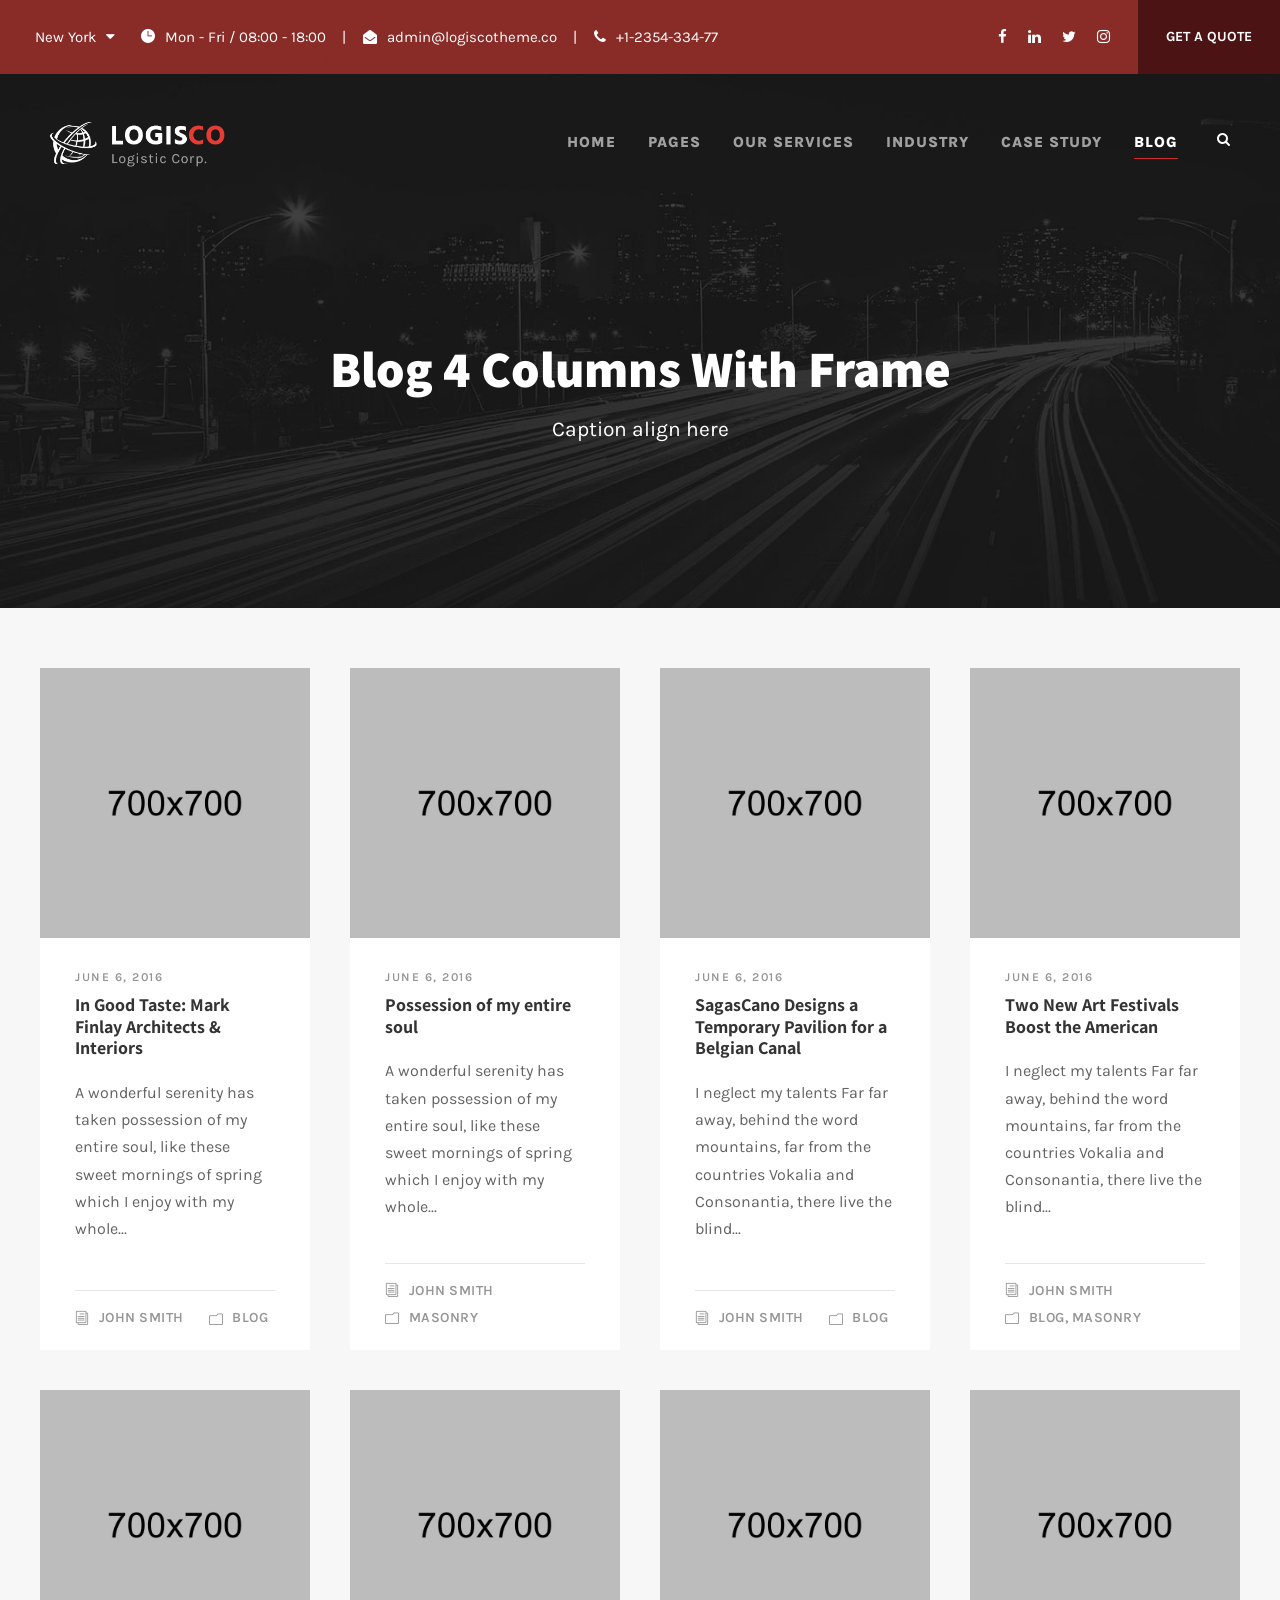
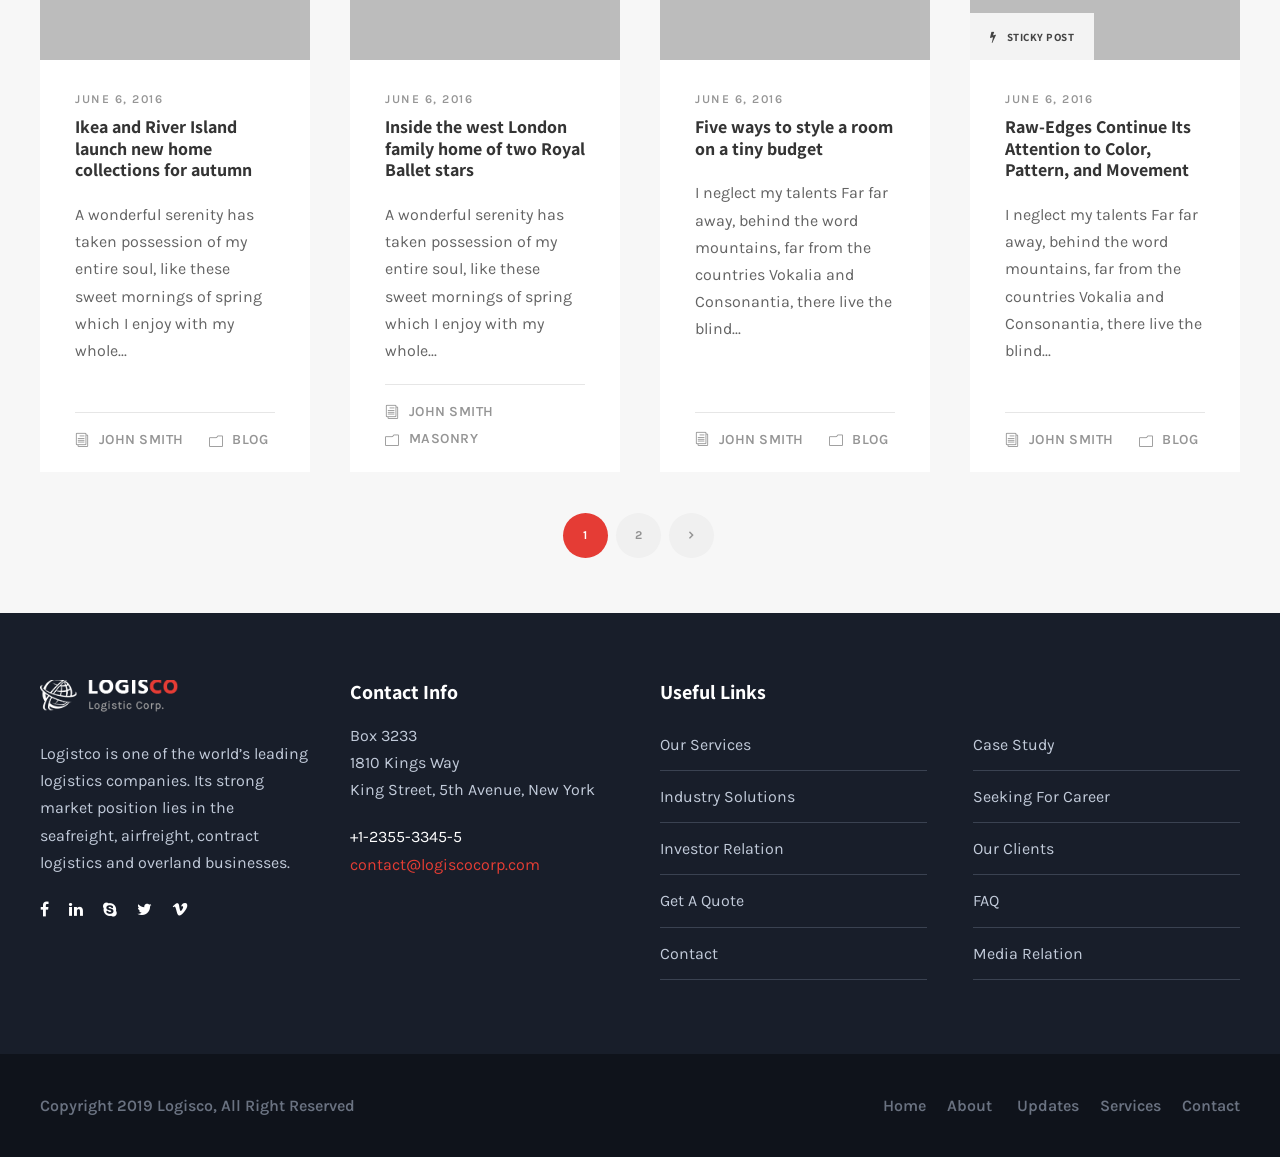
<file: logiscohtml-10/logisco - placehold/blog-4-columns-with-frame.html>
<!DOCTYPE html>
<html lang=en-US class=no-js>


<head>
    <meta charset=UTF-8>
    <meta name=viewport content="width=device-width, initial-scale=1">

    <title>Logisco &#8211; Logistics &amp; Transportation HTML Template</title>

    <link rel=stylesheet href='https://fonts.googleapis.com/css?family=Assistant%3A200%2C300%2Cregular%2C600%2C700%2C800%7CKarla%3Aregular%2Citalic%2C700%2C700italic%7CPT+Sans%3Aregular%2Citalic%2C700%2C700italic&amp;subset=latin%2Chebrew%2Clatin-ext%2Ccyrillic-ext%2Ccyrillic&amp;ver=5.0.3' type=text/css media=all>

    <link rel=stylesheet href='plugins/goodlayers-core/plugins/combine/style.css' type=text/css media=all>
    <link rel=stylesheet href='plugins/goodlayers-core/include/css/page-builder.css' type=text/css media=all>
    <link rel=stylesheet href='plugins/revslider/public/assets/css/settings.css' type=text/css media=all>
    <link rel=stylesheet href='plugins/quform/css/base.css' type=text/css media=all>
    <link rel=stylesheet href='css/style-core.css' type=text/css media=all>
    <link rel=stylesheet href='css/logisco-style-custom.css' type=text/css media=all>


</head>
<body class="home page-template-default page page-id-2039 gdlr-core-body logisco-body logisco-body-front logisco-full  logisco-with-sticky-navigation  logisco-blockquote-style-2 gdlr-core-link-to-lightbox" data-home-url=index.html>
<div class=logisco-mobile-header-wrap>
    <div class="logisco-mobile-header logisco-header-background logisco-style-slide logisco-sticky-mobile-navigation " id=logisco-mobile-header>
        <div class="logisco-mobile-header-container logisco-container clearfix">
            <div class="logisco-logo  logisco-item-pdlr">
                <div class=logisco-logo-inner>
                    <a class href=index.html><img src=upload/logo-big.png alt width=320 height=84 title=logo-big></a>
                </div>
            </div>
            <div class=logisco-mobile-menu-right>
                <div class=logisco-main-menu-search id=logisco-mobile-top-search><i class="fa fa-search"></i></div>
                <div class=logisco-top-search-wrap>
                    <div class=logisco-top-search-close></div>
                    <div class=logisco-top-search-row>
                        <div class=logisco-top-search-cell>
                            <form role=search method=get class=search-form action=#>
                            <input type=text class="search-field logisco-title-font" placeholder=Search... value name=s>
                            <div class=logisco-top-search-submit><i class="fa fa-search"></i></div>
                            <input type=submit class=search-submit value=Search>
                            <div class=logisco-top-search-close><i class=icon_close></i></div>
                            </form>
                        </div>
                    </div>
                </div>
                <div class=logisco-main-menu-cart id=logisco-mobile-menu-cart><i class="fa fa-shopping-cart" data-logisco-lb=top-bar></i><span class=logisco-top-cart-count>0</span>
                    <div class="logisco-lightbox-content-wrap logisco-top-cart-content-wrap" data-logisco-lb-id=top-bar><i class="icon_close logisco-lightbox-close"></i>
                        <div class=logisco-top-cart-title>You have <span class=logisco-highlight>0 items</span> in your cart</div>
                        <div class=logisco-top-cart-item-wrap>
                            <div class=logisco-top-cart-item-divider></div>
                            <div class="logisco-top-cart-button-wrap logisco-center-align"><a class="logisco-top-cart-button-2 logisco-button" href>Go To Shopping</a></div>
                        </div>
                    </div>
                </div>
                <div class=logisco-mobile-menu><a class="logisco-mm-menu-button logisco-mobile-menu-button logisco-mobile-button-hamburger" href=#logisco-mobile-menu><span></span></a>
                    <div class="logisco-mm-menu-wrap logisco-navigation-font" id=logisco-mobile-menu data-slide=right>
                        <ul id=menu-main-navigation class=m-menu>
                            <li class="menu-item menu-item-home current-menu-item"><a href=index.html>Home</a></li>
                            <li class="menu-item menu-item-has-children"><a href=#>Pages</a>
                                <ul class=sub-menu>
                                    <li class="menu-item"><a href=about-1.html>About Us 1</a></li>
                                    <li class="menu-item"><a href=about-2.html>About Us 2</a></li>
                                    <li class="menu-item"><a href=about-team.html>About Our Team</a></li>
                                    <li class="menu-item"><a href=career.html>Career</a></li>
                                    <li class="menu-item"><a href=get-a-quote.html>Get A Quote</a></li>
                                    <li class="menu-item"><a href=contact.html>Contact</a></li>
                                    <li class="menu-item"><a href=team-plain-style.htm>Team</a></li>
                                    <li class="menu-item"><a href=gallery.html>Gallery</a></li>
                                    <li class="menu-item"><a href=price-table.html>Price Table</a></li>
                                    <li class="menu-item"><a href=maintenance.html>Maintenance</a></li>
                                    <li class="menu-item"><a href=coming-soon.html>Coming Soon</a></li>
                                    <li class="menu-item"><a href=404.html>404 Page</a></li>
                                </ul>
                            </li>
                            <li class="menu-item menu-item-has-children"><a href=our-services.html>Our Services</a>
                                <ul class=sub-menu>
                                    <li class="menu-item"><a href=land-transport.html>Land Transport</a></li>
                                    <li class="menu-item"><a href=air-freight.html>Air Freight</a></li>
                                    <li class="menu-item"><a href=ocean-freight.html>Ocean Freight</a></li>
                                    <li class="menu-item"><a href=smart-warehouses.html>Smart Warehouses</a></li>
                                    <li class="menu-item"><a href=special-products.html>Special Products</a></li>
                                    <li class="menu-item"><a href=systems-technologies.html>Systems &#038; Technologies</a></li>
                                </ul>
                            </li>
                            <li class="menu-item menu-item-has-children"><a href=industry-solutions.html>Industry</a>
                                <ul class=sub-menu>
                                    <li class="menu-item"><a href=aerospace-defense.html>Aerospace &#038; Defense</a></li>
                                    <li class="menu-item"><a href=automotive.html>Automotive</a></li>
                                    <li class="menu-item"><a href=oil-gas.html>Oil &#038; Gas</a></li>
                                    <li class="menu-item"><a href=retail-fashion.html>Retail &#038; Fashion</a></li>
                                    <li class="menu-item"><a href=healthcare.html>Healthcare</a></li>
                                    <li class="menu-item"><a href=consumer.html>Consumer</a></li>
                                </ul>
                            </li>
                            <li class="menu-item menu-item-has-children"><a href=portfolio-3-columns.html>Case Study</a>
                                <ul class=sub-menu>
                                    <li class="menu-item menu-item-has-children"><a>Portfolio Grid</a>
                                        <ul class=sub-menu>
                                            <li class="menu-item"><a href=portfolio-2-columns.html>Portfolio 2 Columns</a></li>
                                            <li class="menu-item"><a href=portfolio-3-columns.html>Portfolio 3 Columns</a></li>
                                            <li class="menu-item"><a href=portfolio-4-columns.html>Portfolio 4 Columns</a></li>
                                            <li class="menu-item"><a href=portfolio-2-columns-with-frame.html>Portfolio 2 Columns With Frame</a></li>
                                            <li class="menu-item"><a href=portfolio-3-columns-with-frame.html>Portfolio 3 Columns With Frame</a></li>
                                            <li class="menu-item"><a href=portfolio-4-columns-with-frame.html>Portfolio 4 Columns With Frame</a></li>
                                            <li class="menu-item"><a href=portfolio-2-columns-no-space.html>Portfolio 2 Columns No Space</a></li>
                                            <li class="menu-item"><a href=portfolio-3-columns-no-space.html>Portfolio 3 Columns No Space</a></li>
                                            <li class="menu-item"><a href=portfolio-4-columns-no-space.html>Portfolio 4 Columns No Space</a></li>
                                            
                                        </ul>
                                    </li>
                                    <li class="menu-item menu-item-has-children"><a>Portfolio Masonry</a>
                                        <ul class=sub-menu>
                                            <li class="menu-item"><a href=portfolio-masonry-4-columns.html>Masonry 4 Columns</a></li>
                                            <li class="menu-item"><a href=portfolio-masonry-3-columns.html>Masonry 3 Columns</a></li>
                                            <li class="menu-item"><a href=portfolio-masonry-4-columns-no-space.html>Masonry 4 Columns No Space</a></li>
                                            <li class="menu-item"><a href=portfolio-masonry-3-columns-no-space.html>Masonry 3 Columns No Space</a></li>
                                        </ul>
                                    </li>
                                    <li class="menu-item"><a href=portfolio-right-large-thumbnail.html>Portfolio Right Thumbnail</a></li>
                                    <li class="menu-item"><a href=singleport.html>Single Portfolio</a></li>
                                </ul>
                            </li>
                            <li class="menu-item menu-item-has-children"><a href=#>Blog</a>
                                <ul class=sub-menu>
                                    <li class="menu-item menu-item-has-children"><a href=blog-grid-3-columns-no-space.html>Blog Grid</a>
                                        <ul class=sub-menu>
                                            <li class="menu-item"><a href=blog-grid-2-columns.html>Blog Grid 2 Columns</a></li>
                                            <li class="menu-item"><a href=blog-grid-3-columns.html>Blog Grid 3 Columns</a></li>
                                            <li class="menu-item"><a href=blog-grid-4-columns.html>Blog Grid 4 Columns</a></li>
                                            <li class="menu-item"><a href=blog-grid-2-columns-no-space.html>Blog Grid 2 Columns No Space</a></li>
                                            <li class="menu-item"><a href=blog-grid-3-columns-no-space.html>Blog Grid 3 Columns No Space</a></li>
                                            <li class="menu-item"><a href=blog-grid-4-columns-no-space.html>Blog Grid 4 Columns No Space</a></li>
                                        </ul>
                                    </li>
                                    <li class="menu-item menu-item-has-children"><a href=blog-3-columns-with-frame.html>Blog Columns</a>
                                        <ul class=sub-menu>
                                            <li class="menu-item"><a href=blog-2-columns-with-frame.html>Blog 2 Columns With Frame</a></li>
                                            <li class="menu-item"><a href=blog-3-columns-with-frame.html>Blog 3 Columns With Frame</a></li>
                                            <li class="menu-item"><a href=blog-4-columns-with-frame.html>Blog 4 Columns With Frame</a></li>
                                            <li class="menu-item"><a href=blog-2-columns.html>Blog 2 Columns</a></li>
                                            <li class="menu-item"><a href=blog-3-columns.html>Blog 3 Columns</a></li>
                                            <li class="menu-item"><a href=blog-4-columns.html>Blog 4 Columns</a></li>
                                            <li class="menu-item"><a href=blog-full-right-sidebar.html>Blog Full Right Sidebar</a></li>
                                        </ul>
                                    </li>
                                    <li class="menu-item" data-size=60><a href=standard-post-type.html class=sf-with-ul-pre>Single Posts</a></li>
                                </ul>
                            </li>
                        </ul>
                    </div>
                </div>
            </div>
        </div>
    </div>
</div>
<div class="logisco-body-outer-wrapper ">
    <div class="logisco-body-wrapper clearfix  logisco-with-transparent-header logisco-with-frame">
        <div class=logisco-header-background-transparent>
            <div class=logisco-top-bar>
                <div class=logisco-top-bar-background></div>
                <div class="logisco-top-bar-container logisco-top-bar-full ">
                    <div class="logisco-top-bar-container-inner clearfix">
                        <div class="logisco-top-bar-left logisco-item-pdlr">
                            <div class="gdlr-core-dropdown-tab gdlr-core-js clearfix">
                                <div class=gdlr-core-dropdown-tab-title><span class=gdlr-core-head>New York</span>
                                    <div class=gdlr-core-dropdown-tab-head-wrap>
                                        <div class="gdlr-core-dropdown-tab-head gdlr-core-active" data-index=0>New York</div>
                                        <div class="gdlr-core-dropdown-tab-head " data-index=1>London</div>
                                    </div>
                                </div>
                                <div class=gdlr-core-dropdown-tab-content-wrap>
                                    <div class="gdlr-core-dropdown-tab-content gdlr-core-active" data-index=0> <i class=icon_clock id="i_fdfd_0"></i>Mon - Fri / 08:00 - 18:00
                                        <div id="div_fdfd_0">|</div><i class="fa fa-envelope-open" id="i_fdfd_1"></i><a href=mailto:admin@logiscotheme.co>admin@logiscotheme.co</a>
                                        <div id="div_fdfd_1">|</div><i class="fa fa-phone" id="i_fdfd_2"></i>+1-2354-334-77</div>
                                    <div class="gdlr-core-dropdown-tab-content " data-index=1> <i class=icon_clock id="i_fdfd_3"></i>Mon - Fri / 09:00 - 19:00
                                        <div id="div_fdfd_2">|</div><i class="fa fa-envelope-open" id="i_fdfd_4"></i><a href=mailto:admin:@logiscotheme.co.uk>admin@logiscotheme.co</a>
                                        <div id="div_fdfd_3">|</div><i class="fa fa-phone" id="i_fdfd_5"></i>+44-324-345-67</div>
                                </div>
                            </div>
                        </div><a class=logisco-top-bar-right-button href=get-a-quote.html target=_self>Get A Quote</a>
                        <div class="logisco-top-bar-right logisco-item-pdlr">
                            <div class=logisco-top-bar-right-social><a href=# target=_blank class=logisco-top-bar-social-icon title=facebook><i class="fa fa-facebook" ></i></a><a href=# target=_blank class=logisco-top-bar-social-icon title=linkedin><i class="fa fa-linkedin" ></i></a><a href=# target=_blank class=logisco-top-bar-social-icon title=twitter><i class="fa fa-twitter" ></i></a><a href=# target=_blank class=logisco-top-bar-social-icon title=instagram><i class="fa fa-instagram" ></i></a></div>
                        </div>
                    </div>
                </div>
            </div>
            <header class="logisco-header-wrap logisco-header-style-plain  logisco-style-menu-right logisco-sticky-navigation logisco-style-slide" data-navigation-offset=75>
                <div class=logisco-header-background></div>
                <div class="logisco-header-container  logisco-header-full">
                    <div class="logisco-header-container-inner clearfix">
                        <div class="logisco-logo  logisco-item-pdlr">
                            <div class=logisco-logo-inner>
                                <a class href=index.html><img src=upload/logo-big.png alt width=320 height=84 title=logo-big></a>
                            </div>
                        </div>
                        <div class="logisco-navigation logisco-item-pdlr clearfix ">
                            <div class=logisco-main-menu id=logisco-main-menu>
                                <ul id=menu-main-navigation-1 class=sf-menu>
                                    <li class="menu-item menu-item-home logisco-normal-menu"><a href=index.html>Home</a></li>
                                    <li class="menu-item menu-item-has-children logisco-normal-menu"><a href=# class=sf-with-ul-pre>Pages</a>
                                        <ul class=sub-menu>
                                            <li class="menu-item" data-size=60><a href=about-1.html>About Us 1</a></li>
                                            <li class="menu-item" data-size=60><a href=about-2.html>About Us 2</a></li>
                                            <li class="menu-item" data-size=60><a href=about-team.html>About Our Team</a></li>
                                            <li class="menu-item" data-size=60><a href=career.html>Career</a></li>
                                            <li class="menu-item" data-size=60><a href=get-a-quote.html>Get A Quote</a></li>
                                            <li class="menu-item" data-size=60><a href=contact.html>Contact</a></li>
                                            <li class="menu-item" data-size=60><a href=team-plain-style.htm>Team</a></li>
                                            <li class="menu-item" data-size=60><a href=gallery.html>Gallery</a></li>
                                            <li class="menu-item" data-size=60><a href=price-table.html>Price Table</a></li>
                                            <li class="menu-item" data-size=60><a href=maintenance.html>Maintenance</a></li>
                                            <li class="menu-item" data-size=60><a href=coming-soon.html>Coming Soon</a></li>
                                            <li class="menu-item" data-size=60><a href=404.html>404 Page</a></li>
                                        </ul>
                                    </li>
                                    <li class="menu-item menu-item-has-children logisco-normal-menu"><a href=our-services.html class=sf-with-ul-pre>Our Services</a>
                                        <ul class=sub-menu>
                                            <li class="menu-item" data-size=60><a href=land-transport.html>Land Transport</a></li>
                                            <li class="menu-item" data-size=60><a href=air-freight.html>Air Freight</a></li>
                                            <li class="menu-item" data-size=60><a href=ocean-freight.html>Ocean Freight</a></li>
                                            <li class="menu-item" data-size=60><a href=smart-warehouses.html>Smart Warehouses</a></li>
                                            <li class="menu-item" data-size=60><a href=special-products.html>Special Products</a></li>
                                            <li class="menu-item" data-size=60><a href=systems-technologies.html>Systems &#038; Technologies</a></li>
                                        </ul>
                                    </li>
                                    <li class="menu-item menu-item-has-children logisco-normal-menu"><a href=industry-solutions.html class=sf-with-ul-pre>Industry</a>
                                        <ul class=sub-menu>
                                            <li class="menu-item" data-size=60><a href=aerospace-defense.html>Aerospace &#038; Defense</a></li>
                                            <li class="menu-item" data-size=60><a href=automotive.html>Automotive</a></li>
                                            <li class="menu-item" data-size=60><a href=oil-gas.html>Oil &#038; Gas</a></li>
                                            <li class="menu-item" data-size=60><a href=retail-fashion.html>Retail &#038; Fashion</a></li>
                                            <li class="menu-item" data-size=60><a href=healthcare.html>Healthcare</a></li>
                                            <li class="menu-item" data-size=60><a href=consumer.html>Consumer</a></li>
                                        </ul>
                                    </li>
                                    <li class="menu-item menu-item-has-children  logisco-normal-menu"><a href=portfolio-3-columns.html class=sf-with-ul-pre>Case Study</a>
                                        <ul class=sub-menu>
                                            <li class="menu-item menu-item-has-children" data-size=60><a class=sf-with-ul-pre>Portfolio Grid</a>
                                                <ul class=sub-menu>
                                                    <li class="menu-item"><a href=portfolio-2-columns.html>Portfolio 2 Columns</a></li>
                                                    <li class="menu-item"><a href=portfolio-3-columns.html>Portfolio 3 Columns</a></li>
                                                    <li class="menu-item"><a href=portfolio-4-columns.html>Portfolio 4 Columns</a></li>
                                                    <li class="menu-item"><a href=portfolio-2-columns-with-frame.html>Portfolio 2 Columns With Frame</a></li>
                                                    <li class="menu-item"><a href=portfolio-3-columns-with-frame.html>Portfolio 3 Columns With Frame</a></li>
                                                    <li class="menu-item"><a href=portfolio-4-columns-with-frame.html>Portfolio 4 Columns With Frame</a></li>
                                                    <li class="menu-item"><a href=portfolio-2-columns-no-space.html>Portfolio 2 Columns No Space</a></li>
                                                    <li class="menu-item"><a href=portfolio-3-columns-no-space.html>Portfolio 3 Columns No Space</a></li>
                                                    <li class="menu-item"><a href=portfolio-4-columns-no-space.html>Portfolio 4 Columns No Space</a></li>
                                                    
                                                </ul>
                                            </li>
                                            <li class="menu-item menu-item-has-children" data-size=60><a class=sf-with-ul-pre>Portfolio Masonry</a>
                                                <ul class=sub-menu>
                                                    <li class="menu-item"><a href=portfolio-masonry-4-columns.html>Masonry 4 Columns</a></li>
                                                    <li class="menu-item"><a href=portfolio-masonry-3-columns.html>Masonry 3 Columns</a></li>
                                                    <li class="menu-item"><a href=portfolio-masonry-4-columns-no-space.html>Masonry 4 Columns No Space</a></li>
                                                    <li class="menu-item"><a href=portfolio-masonry-3-columns-no-space.html>Masonry 3 Columns No Space</a></li>
                                                </ul>
                                            </li>
                                            <li class="menu-item"><a href=portfolio-right-large-thumbnail.html>Portfolio Right Thumbnail</a></li>
                                            <li class="menu-item"><a href=singleport.html>Single Portfolio</a></li>
                                        </ul>
                                    </li>
                                    <li class="menu-item menu-item-has-children current-menu-item logisco-normal-menu"><a href=# class=sf-with-ul-pre>Blog</a>
                                        <ul class=sub-menu>
                                            <li class="menu-item menu-item-has-children" data-size=60><a href=blog-grid-3-columns-no-space.html class=sf-with-ul-pre>Blog Grid</a>
                                                <ul class=sub-menu>
                                                    <li class="menu-item"><a href=blog-grid-2-columns.html>Blog Grid 2 Columns</a></li>
                                                    <li class="menu-item"><a href=blog-grid-3-columns.html>Blog Grid 3 Columns</a></li>
                                                    <li class="menu-item"><a href=blog-grid-4-columns.html>Blog Grid 4 Columns</a></li>
                                                    <li class="menu-item"><a href=blog-grid-2-columns-no-space.html>Blog Grid 2 Columns No Space</a></li>
                                                    <li class="menu-item"><a href=blog-grid-3-columns-no-space.html>Blog Grid 3 Columns No Space</a></li>
                                                    <li class="menu-item"><a href=blog-grid-4-columns-no-space.html>Blog Grid 4 Columns No Space</a></li>
                                                </ul>
                                            </li>
                                            <li class="menu-item menu-item-has-children" data-size=60><a href=blog-3-columns-with-frame.html class=sf-with-ul-pre>Blog Columns</a>
                                                <ul class=sub-menu>
                                                    <li class="menu-item"><a href=blog-2-columns-with-frame.html>Blog 2 Columns With Frame</a></li>
                                                    <li class="menu-item"><a href=blog-3-columns-with-frame.html>Blog 3 Columns With Frame</a></li>
                                                    <li class="menu-item"><a href=blog-4-columns-with-frame.html>Blog 4 Columns With Frame</a></li>
                                                    <li class="menu-item"><a href=blog-2-columns.html>Blog 2 Columns</a></li>
                                                    <li class="menu-item"><a href=blog-3-columns.html>Blog 3 Columns</a></li>
                                                    <li class="menu-item"><a href=blog-4-columns.html>Blog 4 Columns</a></li>
                                                    <li class="menu-item"><a href=blog-full-right-sidebar.html>Blog Full </a></li>
                                                </ul>
                                            </li>
                                            <li class="menu-item menu-item-has-children" data-size=60><a href=standard-post-type.html class=sf-with-ul-pre>Single Posts</a></li>
                                        </ul>
                                    </li>

                                </ul>
                                <div class=logisco-navigation-slide-bar id=logisco-navigation-slide-bar></div>
                            </div>
                            <div class="logisco-main-menu-right-wrap clearfix ">
                                <div class=logisco-main-menu-search id=logisco-top-search><i class="fa fa-search"></i></div>
                                <div class=logisco-top-search-wrap>
                                    <div class=logisco-top-search-close></div>
                                    <div class=logisco-top-search-row>
                                        <div class=logisco-top-search-cell>
                                            <form role=search method=get class=search-form action=#>
                                            <input type=text class="search-field logisco-title-font" placeholder=Search... value name=s>
                                            <div class=logisco-top-search-submit><i class="fa fa-search"></i></div>
                                            <input type=submit class=search-submit value=Search>
                                            <div class=logisco-top-search-close><i class=icon_close></i></div>
                                            </form>
                                        </div>
                                    </div>
                                </div>
                            </div>
                        </div>
                    </div>
                </div>
            </header>
        </div>


        <div class="logisco-page-title-wrap  logisco-style-custom logisco-center-align">
            <div class=logisco-header-transparent-substitute></div>
            <div class=logisco-page-title-overlay></div>
            <div class="logisco-page-title-container logisco-container">
                <div class="logisco-page-title-content logisco-item-pdlr">
                    <h1 class="logisco-page-title">Blog 4 Columns With Frame</h1>
                    <div class=logisco-page-caption>Caption align here</div>
                </div>
            </div>
        </div>
        <div class=logisco-page-wrapper id=logisco-page-wrapper>
            <div class=gdlr-core-page-builder-body>
                <div class="gdlr-core-pbf-wrapper " style="padding: 60px 20px 15px 20px;">
                    <div class=gdlr-core-pbf-background-wrap style="background-color: #f7f7f7 ;"></div>
                    <div class="gdlr-core-pbf-wrapper-content gdlr-core-js ">
                        <div class="gdlr-core-pbf-wrapper-container clearfix gdlr-core-pbf-wrapper-full">
                            <div class=gdlr-core-pbf-element>
                                <div class="gdlr-core-blog-item gdlr-core-item-pdb clearfix  gdlr-core-style-blog-column-with-frame" style="padding-bottom: 40px ;">
                                    <div class="gdlr-core-blog-item-holder gdlr-core-js-2 clearfix" data-layout=fitrows>
                                        <div class="gdlr-core-item-list  gdlr-core-item-pdlr gdlr-core-column-15 gdlr-core-column-first">
                                            <div class="gdlr-core-blog-grid gdlr-core-js  gdlr-core-blog-grid-with-frame gdlr-core-item-mgb gdlr-core-skin-e-background " data-sync-height=blog-item-1>
                                                <div class="gdlr-core-blog-thumbnail gdlr-core-media-image  gdlr-core-opacity-on-hover gdlr-core-zoom-on-hover">
                                                    <a href=#><img src=upload/julie-north-720432-unsplash-700x700.jpg alt width=700 height=700 title=julie-north-720432-unsplash></a>
                                                </div>
                                                <div class=gdlr-core-blog-grid-frame>
                                                    <div class=gdlr-core-blog-grid-date><span class="gdlr-core-blog-info gdlr-core-blog-info-font gdlr-core-skin-caption gdlr-core-blog-info-date"><span class=gdlr-core-head ><i class=icon_clock_alt ></i></span><a href=#>June 6, 2016</a></span>
                                                    </div>
                                                    <h3 class="gdlr-core-blog-title gdlr-core-skin-title" style="font-size: 18px ;font-weight: 700 ;letter-spacing: 0px ;"><a href=# >In Good Taste: Mark Finlay Architects &#038; Interiors</a></h3>
                                                    <div class=gdlr-core-blog-content>A wonderful serenity has taken possession of my entire soul, like these sweet mornings of spring which I enjoy with my whole...
                                                        <div class=clear></div>
                                                    </div>
                                                    <div class="gdlr-core-blog-info-wrapper gdlr-core-skin-divider" data-sync-height-offset><span class="gdlr-core-blog-info gdlr-core-blog-info-font gdlr-core-skin-caption gdlr-core-blog-info-author"><span class=gdlr-core-head ><i class=icon_documents_alt ></i></span><a href=# title="Posts by John Smith" rel=author>John Smith</a></span><span class="gdlr-core-blog-info gdlr-core-blog-info-font gdlr-core-skin-caption gdlr-core-blog-info-category"><span class=gdlr-core-head ><i class=icon_folder-alt ></i></span><a href=# rel=tag>Blog</a></span>
                                                    </div>
                                                </div>
                                            </div>
                                        </div>
                                        <div class="gdlr-core-item-list  gdlr-core-item-pdlr gdlr-core-column-15">
                                            <div class="gdlr-core-blog-grid gdlr-core-js  gdlr-core-blog-grid-with-frame gdlr-core-item-mgb gdlr-core-skin-e-background " data-sync-height=blog-item-1>
                                                <div class="gdlr-core-blog-thumbnail gdlr-core-media-image  gdlr-core-opacity-on-hover gdlr-core-zoom-on-hover">
                                                    <a href=#><img src=upload/spacex-101795-unsplash-700x700.jpg alt width=700 height=700 title=spacex-101795-unsplash></a>
                                                </div>
                                                <div class=gdlr-core-blog-grid-frame>
                                                    <div class=gdlr-core-blog-grid-date><span class="gdlr-core-blog-info gdlr-core-blog-info-font gdlr-core-skin-caption gdlr-core-blog-info-date"><span class=gdlr-core-head ><i class=icon_clock_alt ></i></span><a href=#>June 6, 2016</a></span>
                                                    </div>
                                                    <h3 class="gdlr-core-blog-title gdlr-core-skin-title" style="font-size: 18px ;font-weight: 700 ;letter-spacing: 0px ;"><a href=# >Possession of my entire soul</a></h3>
                                                    <div class=gdlr-core-blog-content>A wonderful serenity has taken possession of my entire soul, like these sweet mornings of spring which I enjoy with my whole...
                                                        <div class=clear></div>
                                                    </div>
                                                    <div class="gdlr-core-blog-info-wrapper gdlr-core-skin-divider" data-sync-height-offset><span class="gdlr-core-blog-info gdlr-core-blog-info-font gdlr-core-skin-caption gdlr-core-blog-info-author"><span class=gdlr-core-head ><i class=icon_documents_alt ></i></span><a href=# title="Posts by John Smith" rel=author>John Smith</a></span><span class="gdlr-core-blog-info gdlr-core-blog-info-font gdlr-core-skin-caption gdlr-core-blog-info-category"><span class=gdlr-core-head ><i class=icon_folder-alt ></i></span><a href=# rel=tag>Masonry</a></span>
                                                    </div>
                                                </div>
                                            </div>
                                        </div>
                                        <div class="gdlr-core-item-list  gdlr-core-item-pdlr gdlr-core-column-15">
                                            <div class="gdlr-core-blog-grid gdlr-core-js  gdlr-core-blog-grid-with-frame gdlr-core-item-mgb gdlr-core-skin-e-background " data-sync-height=blog-item-1>
                                                <div class="gdlr-core-blog-thumbnail gdlr-core-media-image  gdlr-core-opacity-on-hover gdlr-core-zoom-on-hover">
                                                    <a href=#><img src=upload/ronan-680083-unsplash-700x700.jpg alt width=700 height=700 title=ronan-680083-unsplash></a>
                                                </div>
                                                <div class=gdlr-core-blog-grid-frame>
                                                    <div class=gdlr-core-blog-grid-date><span class="gdlr-core-blog-info gdlr-core-blog-info-font gdlr-core-skin-caption gdlr-core-blog-info-date"><span class=gdlr-core-head ><i class=icon_clock_alt ></i></span><a href=#>June 6, 2016</a></span>
                                                    </div>
                                                    <h3 class="gdlr-core-blog-title gdlr-core-skin-title" style="font-size: 18px ;font-weight: 700 ;letter-spacing: 0px ;"><a href=# >SagasCano Designs a Temporary Pavilion for a Belgian Canal</a></h3>
                                                    <div class=gdlr-core-blog-content>I neglect my talents Far far away, behind the word mountains, far from the countries Vokalia and Consonantia, there live the blind...
                                                        <div class=clear></div>
                                                    </div>
                                                    <div class="gdlr-core-blog-info-wrapper gdlr-core-skin-divider" data-sync-height-offset><span class="gdlr-core-blog-info gdlr-core-blog-info-font gdlr-core-skin-caption gdlr-core-blog-info-author"><span class=gdlr-core-head ><i class=icon_documents_alt ></i></span><a href=# title="Posts by John Smith" rel=author>John Smith</a></span><span class="gdlr-core-blog-info gdlr-core-blog-info-font gdlr-core-skin-caption gdlr-core-blog-info-category"><span class=gdlr-core-head ><i class=icon_folder-alt ></i></span><a href=# rel=tag>Blog</a></span>
                                                    </div>
                                                </div>
                                            </div>
                                        </div>
                                        <div class="gdlr-core-item-list  gdlr-core-item-pdlr gdlr-core-column-15">
                                            <div class="gdlr-core-blog-grid gdlr-core-js  gdlr-core-blog-grid-with-frame gdlr-core-item-mgb gdlr-core-skin-e-background " data-sync-height=blog-item-1>
                                                <div class="gdlr-core-blog-thumbnail gdlr-core-media-image  gdlr-core-opacity-on-hover gdlr-core-zoom-on-hover">
                                                    <a href=#><img src=upload/shutterstock_350092247-1-700x700.jpg alt width=700 height=700 title=shutterstock_350092247></a>
                                                </div>
                                                <div class=gdlr-core-blog-grid-frame>
                                                    <div class=gdlr-core-blog-grid-date><span class="gdlr-core-blog-info gdlr-core-blog-info-font gdlr-core-skin-caption gdlr-core-blog-info-date"><span class=gdlr-core-head ><i class=icon_clock_alt ></i></span><a href=#>June 6, 2016</a></span>
                                                    </div>
                                                    <h3 class="gdlr-core-blog-title gdlr-core-skin-title" style="font-size: 18px ;font-weight: 700 ;letter-spacing: 0px ;"><a href=# >Two New Art Festivals Boost the American</a></h3>
                                                    <div class=gdlr-core-blog-content>I neglect my talents Far far away, behind the word mountains, far from the countries Vokalia and Consonantia, there live the blind...
                                                        <div class=clear></div>
                                                    </div>
                                                    <div class="gdlr-core-blog-info-wrapper gdlr-core-skin-divider" data-sync-height-offset><span class="gdlr-core-blog-info gdlr-core-blog-info-font gdlr-core-skin-caption gdlr-core-blog-info-author"><span class=gdlr-core-head ><i class=icon_documents_alt ></i></span><a href=# title="Posts by John Smith" rel=author>John Smith</a></span><span class="gdlr-core-blog-info gdlr-core-blog-info-font gdlr-core-skin-caption gdlr-core-blog-info-category"><span class=gdlr-core-head ><i class=icon_folder-alt ></i></span><a href=# rel=tag>Blog</a><span class=gdlr-core-sep>,</span> <a href=# rel=tag>Masonry</a></span>
                                                    </div>
                                                </div>
                                            </div>
                                        </div>
                                        <div class="gdlr-core-item-list  gdlr-core-item-pdlr gdlr-core-column-15 gdlr-core-column-first">
                                            <div class="gdlr-core-blog-grid gdlr-core-js  gdlr-core-blog-grid-with-frame gdlr-core-item-mgb gdlr-core-skin-e-background " data-sync-height=blog-item-1>
                                                <div class="gdlr-core-blog-thumbnail gdlr-core-media-image  gdlr-core-opacity-on-hover gdlr-core-zoom-on-hover">
                                                    <a href=#><img src=upload/shutterstock_171404945-700x700.jpg alt width=700 height=700 title=shutterstock_171404945></a>
                                                </div>
                                                <div class=gdlr-core-blog-grid-frame>
                                                    <div class=gdlr-core-blog-grid-date><span class="gdlr-core-blog-info gdlr-core-blog-info-font gdlr-core-skin-caption gdlr-core-blog-info-date"><span class=gdlr-core-head ><i class=icon_clock_alt ></i></span><a href=#>June 6, 2016</a></span>
                                                    </div>
                                                    <h3 class="gdlr-core-blog-title gdlr-core-skin-title" style="font-size: 18px ;font-weight: 700 ;letter-spacing: 0px ;"><a href=# >Ikea and River Island launch new home collections for autumn</a></h3>
                                                    <div class=gdlr-core-blog-content>A wonderful serenity has taken possession of my entire soul, like these sweet mornings of spring which I enjoy with my whole...
                                                        <div class=clear></div>
                                                    </div>
                                                    <div class="gdlr-core-blog-info-wrapper gdlr-core-skin-divider" data-sync-height-offset><span class="gdlr-core-blog-info gdlr-core-blog-info-font gdlr-core-skin-caption gdlr-core-blog-info-author"><span class=gdlr-core-head ><i class=icon_documents_alt ></i></span><a href=# title="Posts by John Smith" rel=author>John Smith</a></span><span class="gdlr-core-blog-info gdlr-core-blog-info-font gdlr-core-skin-caption gdlr-core-blog-info-category"><span class=gdlr-core-head ><i class=icon_folder-alt ></i></span><a href=# rel=tag>Blog</a></span>
                                                    </div>
                                                </div>
                                            </div>
                                        </div>
                                        <div class="gdlr-core-item-list  gdlr-core-item-pdlr gdlr-core-column-15">
                                            <div class="gdlr-core-blog-grid gdlr-core-js  gdlr-core-blog-grid-with-frame gdlr-core-item-mgb gdlr-core-skin-e-background " data-sync-height=blog-item-1>
                                                <div class="gdlr-core-blog-thumbnail gdlr-core-media-image  gdlr-core-opacity-on-hover gdlr-core-zoom-on-hover">
                                                    <a href=#><img src=upload/kendall-henderson-43316-unsplash-700x700.jpg alt width=700 height=700 title=kendall-henderson-43316-unsplash></a>
                                                </div>
                                                <div class=gdlr-core-blog-grid-frame>
                                                    <div class=gdlr-core-blog-grid-date><span class="gdlr-core-blog-info gdlr-core-blog-info-font gdlr-core-skin-caption gdlr-core-blog-info-date"><span class=gdlr-core-head ><i class=icon_clock_alt ></i></span><a href=#>June 6, 2016</a></span>
                                                    </div>
                                                    <h3 class="gdlr-core-blog-title gdlr-core-skin-title" style="font-size: 18px ;font-weight: 700 ;letter-spacing: 0px ;"><a href=# >Inside the west London family home of two Royal Ballet stars</a></h3>
                                                    <div class=gdlr-core-blog-content>A wonderful serenity has taken possession of my entire soul, like these sweet mornings of spring which I enjoy with my whole...
                                                        <div class=clear></div>
                                                    </div>
                                                    <div class="gdlr-core-blog-info-wrapper gdlr-core-skin-divider" data-sync-height-offset><span class="gdlr-core-blog-info gdlr-core-blog-info-font gdlr-core-skin-caption gdlr-core-blog-info-author"><span class=gdlr-core-head ><i class=icon_documents_alt ></i></span><a href=# title="Posts by John Smith" rel=author>John Smith</a></span><span class="gdlr-core-blog-info gdlr-core-blog-info-font gdlr-core-skin-caption gdlr-core-blog-info-category"><span class=gdlr-core-head ><i class=icon_folder-alt ></i></span><a href=# rel=tag>Masonry</a></span>
                                                    </div>
                                                </div>
                                            </div>
                                        </div>
                                        <div class="gdlr-core-item-list  gdlr-core-item-pdlr gdlr-core-column-15">
                                            <div class="gdlr-core-blog-grid gdlr-core-js  gdlr-core-blog-grid-with-frame gdlr-core-item-mgb gdlr-core-skin-e-background " data-sync-height=blog-item-1>
                                                <div class="gdlr-core-blog-thumbnail gdlr-core-media-image  gdlr-core-opacity-on-hover gdlr-core-zoom-on-hover">
                                                    <a href=../2016/06/06/five-ways-to-style-a-room-on-a-tiny-budget/index.html><img src=upload/fancycrave-151127-unsplash-700x700.jpg alt width=700 height=700 title=fancycrave-151127-unsplash></a>
                                                </div>
                                                <div class=gdlr-core-blog-grid-frame>
                                                    <div class=gdlr-core-blog-grid-date><span class="gdlr-core-blog-info gdlr-core-blog-info-font gdlr-core-skin-caption gdlr-core-blog-info-date"><span class=gdlr-core-head ><i class=icon_clock_alt ></i></span><a href=#>June 6, 2016</a></span>
                                                    </div>
                                                    <h3 class="gdlr-core-blog-title gdlr-core-skin-title" style="font-size: 18px ;font-weight: 700 ;letter-spacing: 0px ;"><a href=../2016/06/06/five-ways-to-style-a-room-on-a-tiny-budget/index.html >Five ways to style a room on a tiny budget</a></h3>
                                                    <div class=gdlr-core-blog-content>I neglect my talents Far far away, behind the word mountains, far from the countries Vokalia and Consonantia, there live the blind...
                                                        <div class=clear></div>
                                                    </div>
                                                    <div class="gdlr-core-blog-info-wrapper gdlr-core-skin-divider" data-sync-height-offset><span class="gdlr-core-blog-info gdlr-core-blog-info-font gdlr-core-skin-caption gdlr-core-blog-info-author"><span class=gdlr-core-head ><i class=icon_documents_alt ></i></span><a href=# title="Posts by John Smith" rel=author>John Smith</a></span><span class="gdlr-core-blog-info gdlr-core-blog-info-font gdlr-core-skin-caption gdlr-core-blog-info-category"><span class=gdlr-core-head ><i class=icon_folder-alt ></i></span><a href=# rel=tag>Blog</a></span>
                                                    </div>
                                                </div>
                                            </div>
                                        </div>
                                        <div class="gdlr-core-item-list  gdlr-core-item-pdlr gdlr-core-column-15">
                                            <div class="gdlr-core-blog-grid gdlr-core-js  gdlr-core-blog-grid-with-frame gdlr-core-item-mgb gdlr-core-skin-e-background " data-sync-height=blog-item-1>
                                                <div class="gdlr-core-blog-thumbnail gdlr-core-media-image  gdlr-core-opacity-on-hover gdlr-core-zoom-on-hover">
                                                    <a href=#><img src=upload/shutterstock_388075414-700x700.jpg alt width=700 height=700 title=shutterstock_388075414>
                                                        <div class="gdlr-core-sticky-banner gdlr-core-title-font"><i class="fa fa-bolt"></i>Sticky Post</div>
                                                    </a>
                                                </div>
                                                <div class=gdlr-core-blog-grid-frame>
                                                    <div class=gdlr-core-blog-grid-date><span class="gdlr-core-blog-info gdlr-core-blog-info-font gdlr-core-skin-caption gdlr-core-blog-info-date"><span class=gdlr-core-head ><i class=icon_clock_alt ></i></span><a href=#>June 6, 2016</a></span>
                                                    </div>
                                                    <h3 class="gdlr-core-blog-title gdlr-core-skin-title" style="font-size: 18px ;font-weight: 700 ;letter-spacing: 0px ;"><a href=# >Raw-Edges Continue Its Attention to Color, Pattern, and Movement</a></h3>
                                                    <div class=gdlr-core-blog-content>I neglect my talents Far far away, behind the word mountains, far from the countries Vokalia and Consonantia, there live the blind...
                                                        <div class=clear></div>
                                                    </div>
                                                    <div class="gdlr-core-blog-info-wrapper gdlr-core-skin-divider" data-sync-height-offset><span class="gdlr-core-blog-info gdlr-core-blog-info-font gdlr-core-skin-caption gdlr-core-blog-info-author"><span class=gdlr-core-head ><i class=icon_documents_alt ></i></span><a href=# title="Posts by John Smith" rel=author>John Smith</a></span><span class="gdlr-core-blog-info gdlr-core-blog-info-font gdlr-core-skin-caption gdlr-core-blog-info-category"><span class=gdlr-core-head ><i class=icon_folder-alt ></i></span><a href=# rel=tag>Blog</a></span>
                                                    </div>
                                                </div>
                                            </div>
                                        </div>
                                    </div>
                                    <div class="gdlr-core-pagination  gdlr-core-style-circle gdlr-core-center-align gdlr-core-item-pdlr"><span aria-current=page class='page-numbers current'>1</span> <a class=page-numbers href=page/2/index.html>2</a>
                                        <a class="next page-numbers" href=page/2/index.html></a>
                                    </div>
                                </div>
                            </div>
                        </div>
                    </div>
                </div>
            </div>
        </div>

        <footer>
            <div class="logisco-footer-wrapper ">
                <div class="logisco-footer-container logisco-container clearfix">
                    <div class="logisco-footer-column logisco-item-pdlr logisco-column-15">
                        <div id=text-1 class="widget widget_text logisco-widget">
                            <div class=textwidget>
                                <p><img class="alignnone size-full wp-image-5803" src=upload/logo.png alt width=138>
                                    <br/> <span class=gdlr-core-space-shortcode style="margin-top: -27px ;"></span>
                                    <br/> Logistco is one of the world’s leading logistics companies. Its strong market position lies in the seafreight, airfreight, contract logistics and overland businesses.</p>
                                <div class="gdlr-core-social-network-item gdlr-core-item-pdb  gdlr-core-none-align" style="padding-bottom: 0px ;"><a href=#url target=_blank class=gdlr-core-social-network-icon title=facebook style="font-size: 16px ;color: #fff ;"><i class="fa fa-facebook" ></i></a><a href=# target=_blank class=gdlr-core-social-network-icon title=linkedin style="font-size: 16px ;color: #fff ;"><i class="fa fa-linkedin" ></i></a><a href=# target=_blank class=gdlr-core-social-network-icon title=skype style="font-size: 16px ;color: #fff ;"><i class="fa fa-skype" ></i></a><a href=#url target=_blank class=gdlr-core-social-network-icon title=twitter style="font-size: 16px ;color: #fff ;"><i class="fa fa-twitter" ></i></a><a href=# target=_blank class=gdlr-core-social-network-icon title=vimeo style="font-size: 16px ;color: #fff ;"><i class="fa fa-vimeo" ></i></a></div>
                            </div>
                        </div>
                    </div>
                    <div class="logisco-footer-column logisco-item-pdlr logisco-column-15">
                        <div id=text-5 class="widget widget_text logisco-widget">
                            <h3 class="logisco-widget-title">Contact Info</h3><span class=clear></span>
                            <div class=textwidget>
                                <p>Box 3233
                                    <br/> 1810 Kings Way
                                    <br/> King Street, 5th Avenue, New York</p>
                                <p><span style="color: #fff;">+1-2355-3345-5</span>
                                    <br/> <span style="color: #e53d34;">contact@logiscocorp.com</span></p>
                            </div>
                        </div>
                    </div>
                    <div class="logisco-footer-column logisco-item-pdlr logisco-column-30">
                        <div id=gdlr-core-custom-menu-widget-2 class="widget widget_gdlr-core-custom-menu-widget logisco-widget">
                            <h3 class="logisco-widget-title">Useful Links</h3><span class=clear></span>
                            <div class=menu-useful-links-container>
                                <ul id=menu-useful-links class="gdlr-core-custom-menu-widget gdlr-core-menu-style-half">
                                    <li class="menu-item"><a href=our-services.html>Our Services</a></li>
                                    <li class="menu-item"><a href=portfolio-modern-3-columns.html>Case Study</a></li>
                                    <li class="menu-item"><a href=industry-solutions.html>Industry Solutions</a></li>
                                    <li class="menu-item"><a href=career.html>Seeking For Career</a></li>
                                    <li class="menu-item"><a href=#>Investor Relation</a></li>
                                    <li class="menu-item"><a href=#>Our Clients</a></li>
                                    <li class="menu-item"><a href=get-a-quote.html>Get A Quote</a></li>
                                    <li class="menu-item"><a href=#>FAQ</a></li>
                                    <li class="menu-item"><a href=contact.html>Contact</a></li>
                                    <li class="menu-item"><a href=#>Media Relation</a></li>
                                </ul>
                            </div>
                        </div>
                    </div>
                </div>
            </div>
            <div class=logisco-copyright-wrapper>
                <div class="logisco-copyright-container logisco-container clearfix">
                    <div class="logisco-copyright-left logisco-item-pdlr">Copyright 2019 Logisco, All Right Reserved</div>
                    <div class="logisco-copyright-right logisco-item-pdlr"><a href=# style=margin-left:21px;>Home</a><a href=# style=margin-left:21px;>About       </a><a href=# style=margin-left:21px;>Updates</a><a href=# style=margin-left:21px;>Services</a><a href=# style=margin-left:21px;>Contact</a></div>
                </div>
            </div>
        </footer>
    </div>
</div>

    <script src='js/jquery/jquery.js'></script>
    <script src='js/jquery/jquery-migrate.min.js'></script>
    <script src='plugins/goodlayers-core/plugins/combine/script.js'></script>
    <script>
        var gdlr_core_pbf = {
            "admin": "",
            "video": {
                "width": "640",
                "height": "360"
            },
            "ajax_url": ""
        };
    </script>
    <script src='plugins/goodlayers-core/include/js/page-builder.js'></script>
    <script src='js/jquery/jquery.blockUI.min.js'></script>
    <script src='js/jquery/ui/effect.min.js'></script>
    <script src='js/jquery.mmenu.js'></script>
    <script src='js/jquery.superfish.js'></script>
    <script src='js/plugins.js'></script>
    <script src='js/isotope.js'></script>
</body>
</html>
</file>
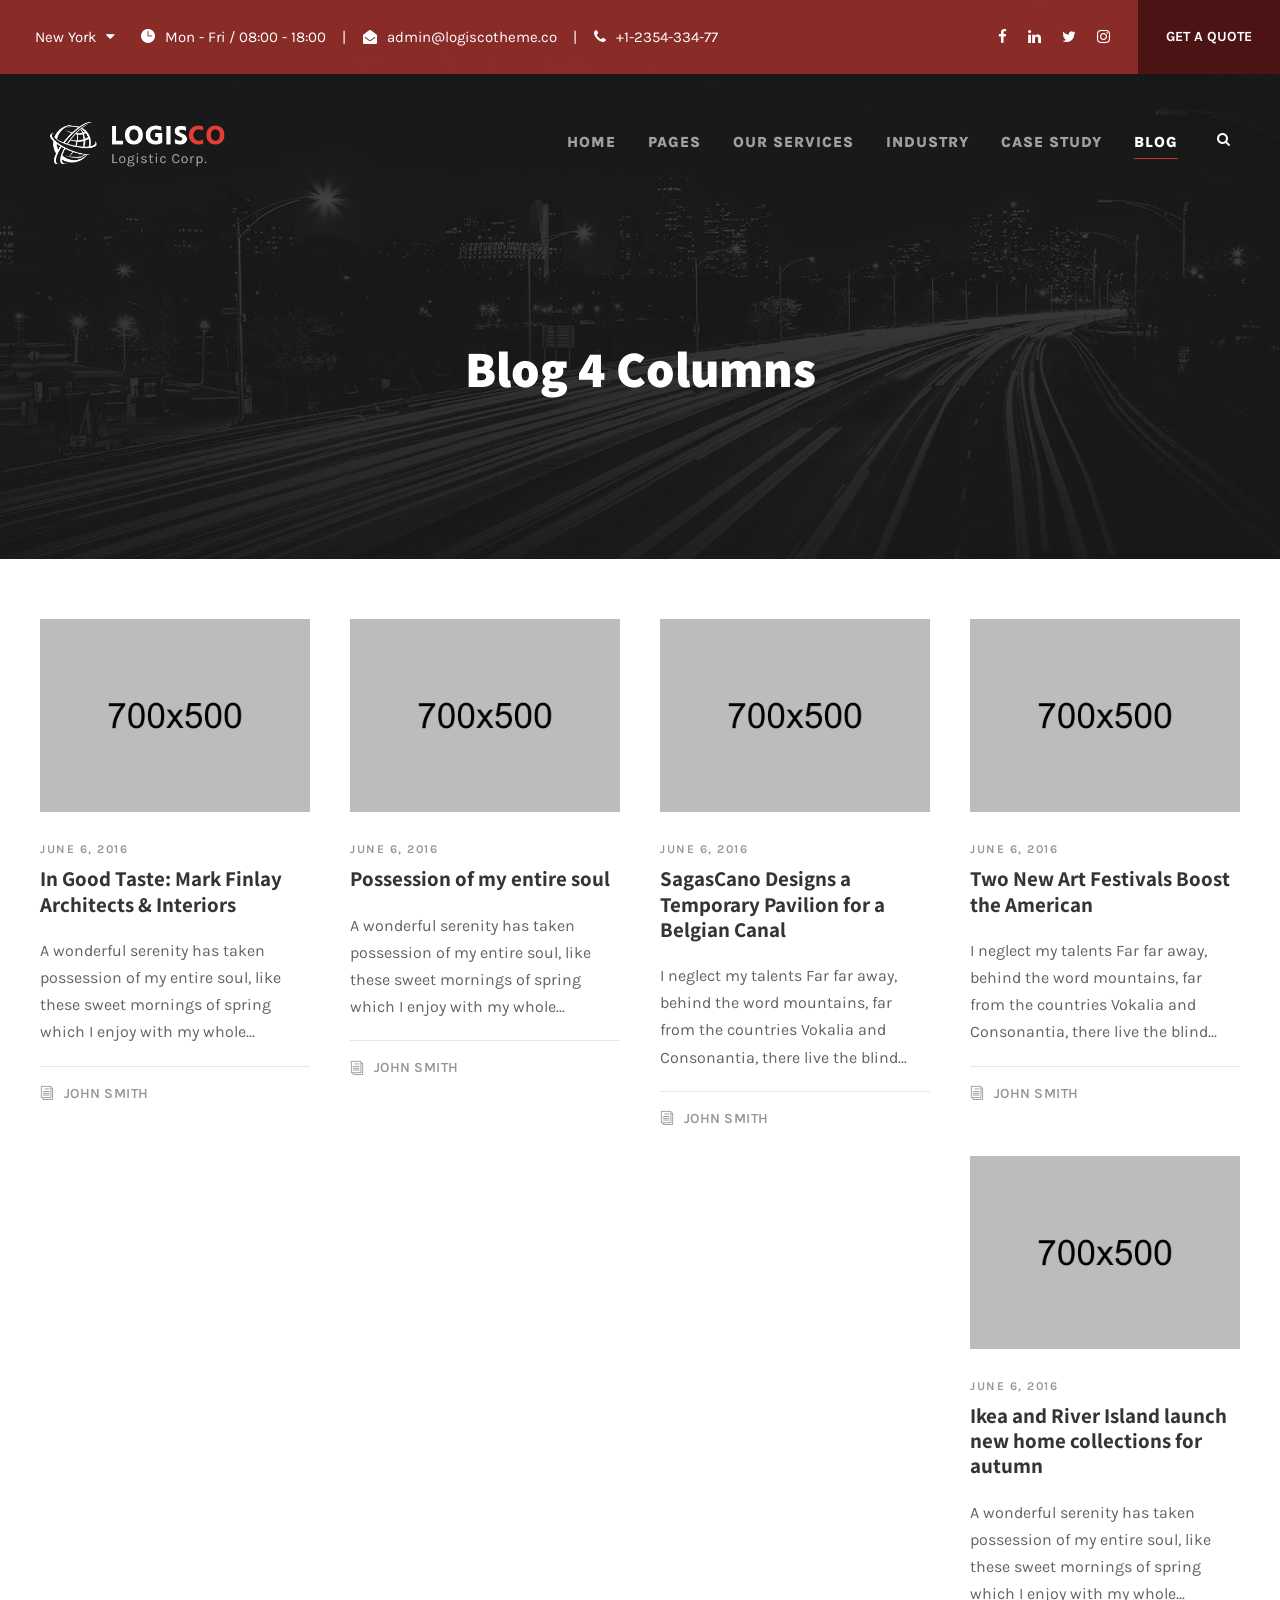
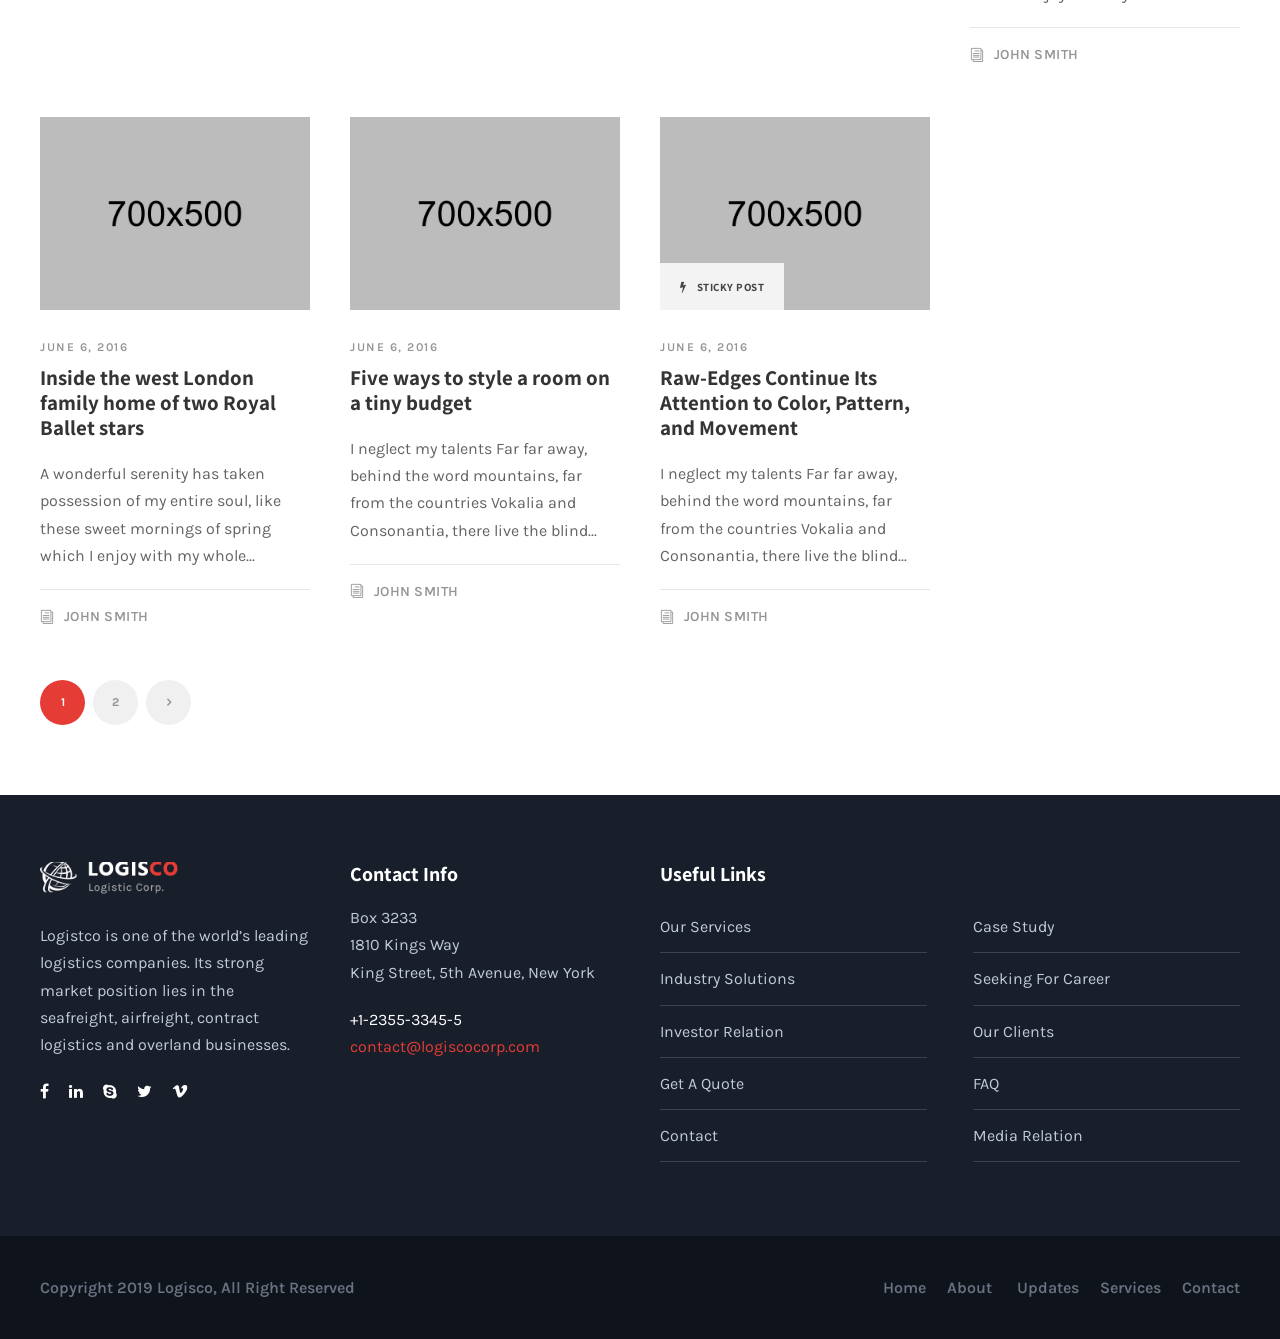
<file: logiscohtml-10/logisco - placehold/blog-4-columns.html>
<!DOCTYPE html>
<html lang=en-US class=no-js>


<head>
    <meta charset=UTF-8>
    <meta name=viewport content="width=device-width, initial-scale=1">

    <title>Logisco &#8211; Logistics &amp; Transportation HTML Template</title>

    <link rel=stylesheet href='https://fonts.googleapis.com/css?family=Assistant%3A200%2C300%2Cregular%2C600%2C700%2C800%7CKarla%3Aregular%2Citalic%2C700%2C700italic%7CPT+Sans%3Aregular%2Citalic%2C700%2C700italic&amp;subset=latin%2Chebrew%2Clatin-ext%2Ccyrillic-ext%2Ccyrillic&amp;ver=5.0.3' type=text/css media=all>

    <link rel=stylesheet href='plugins/goodlayers-core/plugins/combine/style.css' type=text/css media=all>
    <link rel=stylesheet href='plugins/goodlayers-core/include/css/page-builder.css' type=text/css media=all>
    <link rel=stylesheet href='plugins/revslider/public/assets/css/settings.css' type=text/css media=all>
    <link rel=stylesheet href='plugins/quform/css/base.css' type=text/css media=all>
    <link rel=stylesheet href='css/style-core.css' type=text/css media=all>
    <link rel=stylesheet href='css/logisco-style-custom.css' type=text/css media=all>


</head>
<body class="home page-template-default page page-id-2039 gdlr-core-body logisco-body logisco-body-front logisco-full  logisco-with-sticky-navigation  logisco-blockquote-style-2 gdlr-core-link-to-lightbox" data-home-url=index.html>
<div class=logisco-mobile-header-wrap>
    <div class="logisco-mobile-header logisco-header-background logisco-style-slide logisco-sticky-mobile-navigation " id=logisco-mobile-header>
        <div class="logisco-mobile-header-container logisco-container clearfix">
            <div class="logisco-logo  logisco-item-pdlr">
                <div class=logisco-logo-inner>
                    <a class href=index.html><img src=upload/logo-big.png alt width=320 height=84 title=logo-big></a>
                </div>
            </div>
            <div class=logisco-mobile-menu-right>
                <div class=logisco-main-menu-search id=logisco-mobile-top-search><i class="fa fa-search"></i></div>
                <div class=logisco-top-search-wrap>
                    <div class=logisco-top-search-close></div>
                    <div class=logisco-top-search-row>
                        <div class=logisco-top-search-cell>
                            <form role=search method=get class=search-form action=#>
                            <input type=text class="search-field logisco-title-font" placeholder=Search... value name=s>
                            <div class=logisco-top-search-submit><i class="fa fa-search"></i></div>
                            <input type=submit class=search-submit value=Search>
                            <div class=logisco-top-search-close><i class=icon_close></i></div>
                            </form>
                        </div>
                    </div>
                </div>
                <div class=logisco-main-menu-cart id=logisco-mobile-menu-cart><i class="fa fa-shopping-cart" data-logisco-lb=top-bar></i><span class=logisco-top-cart-count>0</span>
                    <div class="logisco-lightbox-content-wrap logisco-top-cart-content-wrap" data-logisco-lb-id=top-bar><i class="icon_close logisco-lightbox-close"></i>
                        <div class=logisco-top-cart-title>You have <span class=logisco-highlight>0 items</span> in your cart</div>
                        <div class=logisco-top-cart-item-wrap>
                            <div class=logisco-top-cart-item-divider></div>
                            <div class="logisco-top-cart-button-wrap logisco-center-align"><a class="logisco-top-cart-button-2 logisco-button" href>Go To Shopping</a></div>
                        </div>
                    </div>
                </div>
                <div class=logisco-mobile-menu><a class="logisco-mm-menu-button logisco-mobile-menu-button logisco-mobile-button-hamburger" href=#logisco-mobile-menu><span></span></a>
                    <div class="logisco-mm-menu-wrap logisco-navigation-font" id=logisco-mobile-menu data-slide=right>
                        <ul id=menu-main-navigation class=m-menu>
                            <li class="menu-item menu-item-home current-menu-item"><a href=index.html>Home</a></li>
                            <li class="menu-item menu-item-has-children"><a href=#>Pages</a>
                                <ul class=sub-menu>
                                    <li class="menu-item"><a href=about-1.html>About Us 1</a></li>
                                    <li class="menu-item"><a href=about-2.html>About Us 2</a></li>
                                    <li class="menu-item"><a href=about-team.html>About Our Team</a></li>
                                    <li class="menu-item"><a href=career.html>Career</a></li>
                                    <li class="menu-item"><a href=get-a-quote.html>Get A Quote</a></li>
                                    <li class="menu-item"><a href=contact.html>Contact</a></li>
                                    <li class="menu-item"><a href=team-plain-style.htm>Team</a></li>
                                    <li class="menu-item"><a href=gallery.html>Gallery</a></li>
                                    <li class="menu-item"><a href=price-table.html>Price Table</a></li>
                                    <li class="menu-item"><a href=maintenance.html>Maintenance</a></li>
                                    <li class="menu-item"><a href=coming-soon.html>Coming Soon</a></li>
                                    <li class="menu-item"><a href=404.html>404 Page</a></li>
                                </ul>
                            </li>
                            <li class="menu-item menu-item-has-children"><a href=our-services.html>Our Services</a>
                                <ul class=sub-menu>
                                    <li class="menu-item"><a href=land-transport.html>Land Transport</a></li>
                                    <li class="menu-item"><a href=air-freight.html>Air Freight</a></li>
                                    <li class="menu-item"><a href=ocean-freight.html>Ocean Freight</a></li>
                                    <li class="menu-item"><a href=smart-warehouses.html>Smart Warehouses</a></li>
                                    <li class="menu-item"><a href=special-products.html>Special Products</a></li>
                                    <li class="menu-item"><a href=systems-technologies.html>Systems &#038; Technologies</a></li>
                                </ul>
                            </li>
                            <li class="menu-item menu-item-has-children"><a href=industry-solutions.html>Industry</a>
                                <ul class=sub-menu>
                                    <li class="menu-item"><a href=aerospace-defense.html>Aerospace &#038; Defense</a></li>
                                    <li class="menu-item"><a href=automotive.html>Automotive</a></li>
                                    <li class="menu-item"><a href=oil-gas.html>Oil &#038; Gas</a></li>
                                    <li class="menu-item"><a href=retail-fashion.html>Retail &#038; Fashion</a></li>
                                    <li class="menu-item"><a href=healthcare.html>Healthcare</a></li>
                                    <li class="menu-item"><a href=consumer.html>Consumer</a></li>
                                </ul>
                            </li>
                            <li class="menu-item menu-item-has-children"><a href=portfolio-3-columns.html>Case Study</a>
                                <ul class=sub-menu>
                                    <li class="menu-item menu-item-has-children"><a>Portfolio Grid</a>
                                        <ul class=sub-menu>
                                            <li class="menu-item"><a href=portfolio-2-columns.html>Portfolio 2 Columns</a></li>
                                            <li class="menu-item"><a href=portfolio-3-columns.html>Portfolio 3 Columns</a></li>
                                            <li class="menu-item"><a href=portfolio-4-columns.html>Portfolio 4 Columns</a></li>
                                            <li class="menu-item"><a href=portfolio-2-columns-with-frame.html>Portfolio 2 Columns With Frame</a></li>
                                            <li class="menu-item"><a href=portfolio-3-columns-with-frame.html>Portfolio 3 Columns With Frame</a></li>
                                            <li class="menu-item"><a href=portfolio-4-columns-with-frame.html>Portfolio 4 Columns With Frame</a></li>
                                            <li class="menu-item"><a href=portfolio-2-columns-no-space.html>Portfolio 2 Columns No Space</a></li>
                                            <li class="menu-item"><a href=portfolio-3-columns-no-space.html>Portfolio 3 Columns No Space</a></li>
                                            <li class="menu-item"><a href=portfolio-4-columns-no-space.html>Portfolio 4 Columns No Space</a></li>
                                            
                                        </ul>
                                    </li>
                                    <li class="menu-item menu-item-has-children"><a>Portfolio Masonry</a>
                                        <ul class=sub-menu>
                                            <li class="menu-item"><a href=portfolio-masonry-4-columns.html>Masonry 4 Columns</a></li>
                                            <li class="menu-item"><a href=portfolio-masonry-3-columns.html>Masonry 3 Columns</a></li>
                                            <li class="menu-item"><a href=portfolio-masonry-4-columns-no-space.html>Masonry 4 Columns No Space</a></li>
                                            <li class="menu-item"><a href=portfolio-masonry-3-columns-no-space.html>Masonry 3 Columns No Space</a></li>
                                        </ul>
                                    </li>
                                    <li class="menu-item"><a href=portfolio-right-large-thumbnail.html>Portfolio Right Thumbnail</a></li>
                                    <li class="menu-item"><a href=singleport.html>Single Portfolio</a></li>
                                </ul>
                            </li>
                            <li class="menu-item menu-item-has-children"><a href=#>Blog</a>
                                <ul class=sub-menu>
                                    <li class="menu-item menu-item-has-children"><a href=blog-grid-3-columns-no-space.html>Blog Grid</a>
                                        <ul class=sub-menu>
                                            <li class="menu-item"><a href=blog-grid-2-columns.html>Blog Grid 2 Columns</a></li>
                                            <li class="menu-item"><a href=blog-grid-3-columns.html>Blog Grid 3 Columns</a></li>
                                            <li class="menu-item"><a href=blog-grid-4-columns.html>Blog Grid 4 Columns</a></li>
                                            <li class="menu-item"><a href=blog-grid-2-columns-no-space.html>Blog Grid 2 Columns No Space</a></li>
                                            <li class="menu-item"><a href=blog-grid-3-columns-no-space.html>Blog Grid 3 Columns No Space</a></li>
                                            <li class="menu-item"><a href=blog-grid-4-columns-no-space.html>Blog Grid 4 Columns No Space</a></li>
                                        </ul>
                                    </li>
                                    <li class="menu-item menu-item-has-children"><a href=blog-3-columns-with-frame.html>Blog Columns</a>
                                        <ul class=sub-menu>
                                            <li class="menu-item"><a href=blog-2-columns-with-frame.html>Blog 2 Columns With Frame</a></li>
                                            <li class="menu-item"><a href=blog-3-columns-with-frame.html>Blog 3 Columns With Frame</a></li>
                                            <li class="menu-item"><a href=blog-4-columns-with-frame.html>Blog 4 Columns With Frame</a></li>
                                            <li class="menu-item"><a href=blog-2-columns.html>Blog 2 Columns</a></li>
                                            <li class="menu-item"><a href=blog-3-columns.html>Blog 3 Columns</a></li>
                                            <li class="menu-item"><a href=blog-4-columns.html>Blog 4 Columns</a></li>
                                            <li class="menu-item"><a href=blog-full-right-sidebar.html>Blog Full Right Sidebar</a></li>
                                        </ul>
                                    </li>
                                    <li class="menu-item" data-size=60><a href=standard-post-type.html class=sf-with-ul-pre>Single Posts</a></li>
                                </ul>
                            </li>
                        </ul>
                    </div>
                </div>
            </div>
        </div>
    </div>
</div>
<div class="logisco-body-outer-wrapper ">
    <div class="logisco-body-wrapper clearfix  logisco-with-transparent-header logisco-with-frame">
        <div class=logisco-header-background-transparent>
            <div class=logisco-top-bar>
                <div class=logisco-top-bar-background></div>
                <div class="logisco-top-bar-container logisco-top-bar-full ">
                    <div class="logisco-top-bar-container-inner clearfix">
                        <div class="logisco-top-bar-left logisco-item-pdlr">
                            <div class="gdlr-core-dropdown-tab gdlr-core-js clearfix">
                                <div class=gdlr-core-dropdown-tab-title><span class=gdlr-core-head>New York</span>
                                    <div class=gdlr-core-dropdown-tab-head-wrap>
                                        <div class="gdlr-core-dropdown-tab-head gdlr-core-active" data-index=0>New York</div>
                                        <div class="gdlr-core-dropdown-tab-head " data-index=1>London</div>
                                    </div>
                                </div>
                                <div class=gdlr-core-dropdown-tab-content-wrap>
                                    <div class="gdlr-core-dropdown-tab-content gdlr-core-active" data-index=0> <i class=icon_clock id="i_fdfd_0"></i>Mon - Fri / 08:00 - 18:00
                                        <div id="div_fdfd_0">|</div><i class="fa fa-envelope-open" id="i_fdfd_1"></i><a href=mailto:admin@logiscotheme.co>admin@logiscotheme.co</a>
                                        <div id="div_fdfd_1">|</div><i class="fa fa-phone" id="i_fdfd_2"></i>+1-2354-334-77</div>
                                    <div class="gdlr-core-dropdown-tab-content " data-index=1> <i class=icon_clock id="i_fdfd_3"></i>Mon - Fri / 09:00 - 19:00
                                        <div id="div_fdfd_2">|</div><i class="fa fa-envelope-open" id="i_fdfd_4"></i><a href=mailto:admin:@logiscotheme.co.uk>admin@logiscotheme.co</a>
                                        <div id="div_fdfd_3">|</div><i class="fa fa-phone" id="i_fdfd_5"></i>+44-324-345-67</div>
                                </div>
                            </div>
                        </div><a class=logisco-top-bar-right-button href=get-a-quote.html target=_self>Get A Quote</a>
                        <div class="logisco-top-bar-right logisco-item-pdlr">
                            <div class=logisco-top-bar-right-social><a href=# target=_blank class=logisco-top-bar-social-icon title=facebook><i class="fa fa-facebook" ></i></a><a href=# target=_blank class=logisco-top-bar-social-icon title=linkedin><i class="fa fa-linkedin" ></i></a><a href=# target=_blank class=logisco-top-bar-social-icon title=twitter><i class="fa fa-twitter" ></i></a><a href=# target=_blank class=logisco-top-bar-social-icon title=instagram><i class="fa fa-instagram" ></i></a></div>
                        </div>
                    </div>
                </div>
            </div>
            <header class="logisco-header-wrap logisco-header-style-plain  logisco-style-menu-right logisco-sticky-navigation logisco-style-slide" data-navigation-offset=75>
                <div class=logisco-header-background></div>
                <div class="logisco-header-container  logisco-header-full">
                    <div class="logisco-header-container-inner clearfix">
                        <div class="logisco-logo  logisco-item-pdlr">
                            <div class=logisco-logo-inner>
                                <a class href=index.html><img src=upload/logo-big.png alt width=320 height=84 title=logo-big></a>
                            </div>
                        </div>
                        <div class="logisco-navigation logisco-item-pdlr clearfix ">
                            <div class=logisco-main-menu id=logisco-main-menu>
                                <ul id=menu-main-navigation-1 class=sf-menu>
                                    <li class="menu-item menu-item-home logisco-normal-menu"><a href=index.html>Home</a></li>
                                    <li class="menu-item menu-item-has-children logisco-normal-menu"><a href=# class=sf-with-ul-pre>Pages</a>
                                        <ul class=sub-menu>
                                            <li class="menu-item" data-size=60><a href=about-1.html>About Us 1</a></li>
                                            <li class="menu-item" data-size=60><a href=about-2.html>About Us 2</a></li>
                                            <li class="menu-item" data-size=60><a href=about-team.html>About Our Team</a></li>
                                            <li class="menu-item" data-size=60><a href=career.html>Career</a></li>
                                            <li class="menu-item" data-size=60><a href=get-a-quote.html>Get A Quote</a></li>
                                            <li class="menu-item" data-size=60><a href=contact.html>Contact</a></li>
                                            <li class="menu-item" data-size=60><a href=team-plain-style.htm>Team</a></li>
                                            <li class="menu-item" data-size=60><a href=gallery.html>Gallery</a></li>
                                            <li class="menu-item" data-size=60><a href=price-table.html>Price Table</a></li>
                                            <li class="menu-item" data-size=60><a href=maintenance.html>Maintenance</a></li>
                                            <li class="menu-item" data-size=60><a href=coming-soon.html>Coming Soon</a></li>
                                            <li class="menu-item" data-size=60><a href=404.html>404 Page</a></li>
                                        </ul>
                                    </li>
                                    <li class="menu-item menu-item-has-children logisco-normal-menu"><a href=our-services.html class=sf-with-ul-pre>Our Services</a>
                                        <ul class=sub-menu>
                                            <li class="menu-item" data-size=60><a href=land-transport.html>Land Transport</a></li>
                                            <li class="menu-item" data-size=60><a href=air-freight.html>Air Freight</a></li>
                                            <li class="menu-item" data-size=60><a href=ocean-freight.html>Ocean Freight</a></li>
                                            <li class="menu-item" data-size=60><a href=smart-warehouses.html>Smart Warehouses</a></li>
                                            <li class="menu-item" data-size=60><a href=special-products.html>Special Products</a></li>
                                            <li class="menu-item" data-size=60><a href=systems-technologies.html>Systems &#038; Technologies</a></li>
                                        </ul>
                                    </li>
                                    <li class="menu-item menu-item-has-children logisco-normal-menu"><a href=industry-solutions.html class=sf-with-ul-pre>Industry</a>
                                        <ul class=sub-menu>
                                            <li class="menu-item" data-size=60><a href=aerospace-defense.html>Aerospace &#038; Defense</a></li>
                                            <li class="menu-item" data-size=60><a href=automotive.html>Automotive</a></li>
                                            <li class="menu-item" data-size=60><a href=oil-gas.html>Oil &#038; Gas</a></li>
                                            <li class="menu-item" data-size=60><a href=retail-fashion.html>Retail &#038; Fashion</a></li>
                                            <li class="menu-item" data-size=60><a href=healthcare.html>Healthcare</a></li>
                                            <li class="menu-item" data-size=60><a href=consumer.html>Consumer</a></li>
                                        </ul>
                                    </li>
                                    <li class="menu-item menu-item-has-children  logisco-normal-menu"><a href=portfolio-3-columns.html class=sf-with-ul-pre>Case Study</a>
                                        <ul class=sub-menu>
                                            <li class="menu-item menu-item-has-children" data-size=60><a class=sf-with-ul-pre>Portfolio Grid</a>
                                                <ul class=sub-menu>
                                                    <li class="menu-item"><a href=portfolio-2-columns.html>Portfolio 2 Columns</a></li>
                                                    <li class="menu-item"><a href=portfolio-3-columns.html>Portfolio 3 Columns</a></li>
                                                    <li class="menu-item"><a href=portfolio-4-columns.html>Portfolio 4 Columns</a></li>
                                                    <li class="menu-item"><a href=portfolio-2-columns-with-frame.html>Portfolio 2 Columns With Frame</a></li>
                                                    <li class="menu-item"><a href=portfolio-3-columns-with-frame.html>Portfolio 3 Columns With Frame</a></li>
                                                    <li class="menu-item"><a href=portfolio-4-columns-with-frame.html>Portfolio 4 Columns With Frame</a></li>
                                                    <li class="menu-item"><a href=portfolio-2-columns-no-space.html>Portfolio 2 Columns No Space</a></li>
                                                    <li class="menu-item"><a href=portfolio-3-columns-no-space.html>Portfolio 3 Columns No Space</a></li>
                                                    <li class="menu-item"><a href=portfolio-4-columns-no-space.html>Portfolio 4 Columns No Space</a></li>
                                                    
                                                </ul>
                                            </li>
                                            <li class="menu-item menu-item-has-children" data-size=60><a class=sf-with-ul-pre>Portfolio Masonry</a>
                                                <ul class=sub-menu>
                                                    <li class="menu-item"><a href=portfolio-masonry-4-columns.html>Masonry 4 Columns</a></li>
                                                    <li class="menu-item"><a href=portfolio-masonry-3-columns.html>Masonry 3 Columns</a></li>
                                                    <li class="menu-item"><a href=portfolio-masonry-4-columns-no-space.html>Masonry 4 Columns No Space</a></li>
                                                    <li class="menu-item"><a href=portfolio-masonry-3-columns-no-space.html>Masonry 3 Columns No Space</a></li>
                                                </ul>
                                            </li>
                                            <li class="menu-item"><a href=portfolio-right-large-thumbnail.html>Portfolio Right Thumbnail</a></li>
                                            <li class="menu-item"><a href=singleport.html>Single Portfolio</a></li>
                                        </ul>
                                    </li>
                                    <li class="menu-item menu-item-has-children current-menu-item logisco-normal-menu"><a href=# class=sf-with-ul-pre>Blog</a>
                                        <ul class=sub-menu>
                                            <li class="menu-item menu-item-has-children" data-size=60><a href=blog-grid-3-columns-no-space.html class=sf-with-ul-pre>Blog Grid</a>
                                                <ul class=sub-menu>
                                                    <li class="menu-item"><a href=blog-grid-2-columns.html>Blog Grid 2 Columns</a></li>
                                                    <li class="menu-item"><a href=blog-grid-3-columns.html>Blog Grid 3 Columns</a></li>
                                                    <li class="menu-item"><a href=blog-grid-4-columns.html>Blog Grid 4 Columns</a></li>
                                                    <li class="menu-item"><a href=blog-grid-2-columns-no-space.html>Blog Grid 2 Columns No Space</a></li>
                                                    <li class="menu-item"><a href=blog-grid-3-columns-no-space.html>Blog Grid 3 Columns No Space</a></li>
                                                    <li class="menu-item"><a href=blog-grid-4-columns-no-space.html>Blog Grid 4 Columns No Space</a></li>
                                                </ul>
                                            </li>
                                            <li class="menu-item menu-item-has-children" data-size=60><a href=blog-3-columns-with-frame.html class=sf-with-ul-pre>Blog Columns</a>
                                                <ul class=sub-menu>
                                                    <li class="menu-item"><a href=blog-2-columns-with-frame.html>Blog 2 Columns With Frame</a></li>
                                                    <li class="menu-item"><a href=blog-3-columns-with-frame.html>Blog 3 Columns With Frame</a></li>
                                                    <li class="menu-item"><a href=blog-4-columns-with-frame.html>Blog 4 Columns With Frame</a></li>
                                                    <li class="menu-item"><a href=blog-2-columns.html>Blog 2 Columns</a></li>
                                                    <li class="menu-item"><a href=blog-3-columns.html>Blog 3 Columns</a></li>
                                                    <li class="menu-item"><a href=blog-4-columns.html>Blog 4 Columns</a></li>
                                                    <li class="menu-item"><a href=blog-full-right-sidebar.html>Blog Full </a></li>
                                                </ul>
                                            </li>
                                            <li class="menu-item menu-item-has-children" data-size=60><a href=standard-post-type.html class=sf-with-ul-pre>Single Posts</a></li>
                                        </ul>
                                    </li>

                                </ul>
                                <div class=logisco-navigation-slide-bar id=logisco-navigation-slide-bar></div>
                            </div>
                            <div class="logisco-main-menu-right-wrap clearfix ">
                                <div class=logisco-main-menu-search id=logisco-top-search><i class="fa fa-search"></i></div>
                                <div class=logisco-top-search-wrap>
                                    <div class=logisco-top-search-close></div>
                                    <div class=logisco-top-search-row>
                                        <div class=logisco-top-search-cell>
                                            <form role=search method=get class=search-form action=#>
                                            <input type=text class="search-field logisco-title-font" placeholder=Search... value name=s>
                                            <div class=logisco-top-search-submit><i class="fa fa-search"></i></div>
                                            <input type=submit class=search-submit value=Search>
                                            <div class=logisco-top-search-close><i class=icon_close></i></div>
                                            </form>
                                        </div>
                                    </div>
                                </div>
                            </div>
                        </div>
                    </div>
                </div>
            </header>
        </div>



        <div class="logisco-page-title-wrap  logisco-style-custom logisco-center-align">
            <div class=logisco-header-transparent-substitute></div>
            <div class=logisco-page-title-overlay></div>
            <div class="logisco-page-title-container logisco-container">
                <div class="logisco-page-title-content logisco-item-pdlr">
                    <h1 class="logisco-page-title">Blog 4 Columns</h1></div>
            </div>
        </div>
        <div class=logisco-page-wrapper id=logisco-page-wrapper>
            <div class=gdlr-core-page-builder-body>
                <div class=gdlr-core-pbf-section>
                    <div class="gdlr-core-pbf-section-container gdlr-core-container clearfix">
                        <div class=gdlr-core-pbf-element>
                            <div class="gdlr-core-blog-item gdlr-core-item-pdb clearfix  gdlr-core-style-blog-column" style="padding-bottom: 40px ;">
                                <div class="gdlr-core-blog-item-holder gdlr-core-js-2 clearfix" data-layout=fitrows>
                                    <div class="gdlr-core-item-list  gdlr-core-item-pdlr gdlr-core-column-15">
                                        <div class="gdlr-core-blog-grid ">
                                            <div class="gdlr-core-blog-thumbnail gdlr-core-media-image  gdlr-core-opacity-on-hover gdlr-core-zoom-on-hover">
                                                <a href=#><img src=upload/julie-north-720432-unsplash-700x500.jpg alt width=700 height=500 title=julie-north-720432-unsplash></a>
                                            </div>
                                            <div class=gdlr-core-blog-grid-content-wrap>
                                                <div class=gdlr-core-blog-grid-date><span class="gdlr-core-blog-info gdlr-core-blog-info-font gdlr-core-skin-caption gdlr-core-blog-info-date"><span class=gdlr-core-head ><i class=icon_clock_alt ></i></span><a href=#>June 6, 2016</a></span>
                                                </div>
                                                <h3 class="gdlr-core-blog-title gdlr-core-skin-title" style="font-size: 21px ;font-weight: 700 ;letter-spacing: 0px ;"><a href=# >In Good Taste: Mark Finlay Architects &#038; Interiors</a></h3>
                                                <div class=gdlr-core-blog-content>A wonderful serenity has taken possession of my entire soul, like these sweet mornings of spring which I enjoy with my whole...
                                                    <div class=clear></div>
                                                </div>
                                                <div class="gdlr-core-blog-info-wrapper gdlr-core-skin-divider" data-sync-height-offset><span class="gdlr-core-blog-info gdlr-core-blog-info-font gdlr-core-skin-caption gdlr-core-blog-info-author"><span class=gdlr-core-head ><i class=icon_documents_alt ></i></span><a href=# title="Posts by John Smith" rel=author>John Smith</a></span>
                                                </div>
                                            </div>
                                        </div>
                                    </div>
                                    <div class="gdlr-core-item-list  gdlr-core-item-pdlr gdlr-core-column-15">
                                        <div class="gdlr-core-blog-grid ">
                                            <div class="gdlr-core-blog-thumbnail gdlr-core-media-image  gdlr-core-opacity-on-hover gdlr-core-zoom-on-hover">
                                                <a href=#><img src=upload/spacex-101795-unsplash-700x500.jpg alt width=700 height=500 title=spacex-101795-unsplash></a>
                                            </div>
                                            <div class=gdlr-core-blog-grid-content-wrap>
                                                <div class=gdlr-core-blog-grid-date><span class="gdlr-core-blog-info gdlr-core-blog-info-font gdlr-core-skin-caption gdlr-core-blog-info-date"><span class=gdlr-core-head ><i class=icon_clock_alt ></i></span><a href=#>June 6, 2016</a></span>
                                                </div>
                                                <h3 class="gdlr-core-blog-title gdlr-core-skin-title" style="font-size: 21px ;font-weight: 700 ;letter-spacing: 0px ;"><a href=# >Possession of my entire soul</a></h3>
                                                <div class=gdlr-core-blog-content>A wonderful serenity has taken possession of my entire soul, like these sweet mornings of spring which I enjoy with my whole...
                                                    <div class=clear></div>
                                                </div>
                                                <div class="gdlr-core-blog-info-wrapper gdlr-core-skin-divider" data-sync-height-offset><span class="gdlr-core-blog-info gdlr-core-blog-info-font gdlr-core-skin-caption gdlr-core-blog-info-author"><span class=gdlr-core-head ><i class=icon_documents_alt ></i></span><a href=# title="Posts by John Smith" rel=author>John Smith</a></span>
                                                </div>
                                            </div>
                                        </div>
                                    </div>
                                    <div class="gdlr-core-item-list  gdlr-core-item-pdlr gdlr-core-column-15">
                                        <div class="gdlr-core-blog-grid ">
                                            <div class="gdlr-core-blog-thumbnail gdlr-core-media-image  gdlr-core-opacity-on-hover gdlr-core-zoom-on-hover">
                                                <a href=#><img src=upload/ronan-680083-unsplash-700x500.jpg alt width=700 height=500 title=ronan-680083-unsplash></a>
                                            </div>
                                            <div class=gdlr-core-blog-grid-content-wrap>
                                                <div class=gdlr-core-blog-grid-date><span class="gdlr-core-blog-info gdlr-core-blog-info-font gdlr-core-skin-caption gdlr-core-blog-info-date"><span class=gdlr-core-head ><i class=icon_clock_alt ></i></span><a href=#>June 6, 2016</a></span>
                                                </div>
                                                <h3 class="gdlr-core-blog-title gdlr-core-skin-title" style="font-size: 21px ;font-weight: 700 ;letter-spacing: 0px ;"><a href=# >SagasCano Designs a Temporary Pavilion for a Belgian Canal</a></h3>
                                                <div class=gdlr-core-blog-content>I neglect my talents Far far away, behind the word mountains, far from the countries Vokalia and Consonantia, there live the blind...
                                                    <div class=clear></div>
                                                </div>
                                                <div class="gdlr-core-blog-info-wrapper gdlr-core-skin-divider" data-sync-height-offset><span class="gdlr-core-blog-info gdlr-core-blog-info-font gdlr-core-skin-caption gdlr-core-blog-info-author"><span class=gdlr-core-head ><i class=icon_documents_alt ></i></span><a href=# title="Posts by John Smith" rel=author>John Smith</a></span>
                                                </div>
                                            </div>
                                        </div>
                                    </div>
                                    <div class="gdlr-core-item-list  gdlr-core-item-pdlr gdlr-core-column-15">
                                        <div class="gdlr-core-blog-grid ">
                                            <div class="gdlr-core-blog-thumbnail gdlr-core-media-image  gdlr-core-opacity-on-hover gdlr-core-zoom-on-hover">
                                                <a href=#><img src=upload/shutterstock_350092247-1-700x500.jpg alt width=700 height=500 title=shutterstock_350092247></a>
                                            </div>
                                            <div class=gdlr-core-blog-grid-content-wrap>
                                                <div class=gdlr-core-blog-grid-date><span class="gdlr-core-blog-info gdlr-core-blog-info-font gdlr-core-skin-caption gdlr-core-blog-info-date"><span class=gdlr-core-head ><i class=icon_clock_alt ></i></span><a href=#>June 6, 2016</a></span>
                                                </div>
                                                <h3 class="gdlr-core-blog-title gdlr-core-skin-title" style="font-size: 21px ;font-weight: 700 ;letter-spacing: 0px ;"><a href=# >Two New Art Festivals Boost the American</a></h3>
                                                <div class=gdlr-core-blog-content>I neglect my talents Far far away, behind the word mountains, far from the countries Vokalia and Consonantia, there live the blind...
                                                    <div class=clear></div>
                                                </div>
                                                <div class="gdlr-core-blog-info-wrapper gdlr-core-skin-divider" data-sync-height-offset><span class="gdlr-core-blog-info gdlr-core-blog-info-font gdlr-core-skin-caption gdlr-core-blog-info-author"><span class=gdlr-core-head ><i class=icon_documents_alt ></i></span><a href=# title="Posts by John Smith" rel=author>John Smith</a></span>
                                                </div>
                                            </div>
                                        </div>
                                    </div>
                                    <div class="gdlr-core-item-list  gdlr-core-item-pdlr gdlr-core-column-15">
                                        <div class="gdlr-core-blog-grid ">
                                            <div class="gdlr-core-blog-thumbnail gdlr-core-media-image  gdlr-core-opacity-on-hover gdlr-core-zoom-on-hover">
                                                <a href=#><img src=upload/shutterstock_171404945-700x500.jpg alt width=700 height=500 title=shutterstock_171404945></a>
                                            </div>
                                            <div class=gdlr-core-blog-grid-content-wrap>
                                                <div class=gdlr-core-blog-grid-date><span class="gdlr-core-blog-info gdlr-core-blog-info-font gdlr-core-skin-caption gdlr-core-blog-info-date"><span class=gdlr-core-head ><i class=icon_clock_alt ></i></span><a href=#>June 6, 2016</a></span>
                                                </div>
                                                <h3 class="gdlr-core-blog-title gdlr-core-skin-title" style="font-size: 21px ;font-weight: 700 ;letter-spacing: 0px ;"><a href=# >Ikea and River Island launch new home collections for autumn</a></h3>
                                                <div class=gdlr-core-blog-content>A wonderful serenity has taken possession of my entire soul, like these sweet mornings of spring which I enjoy with my whole...
                                                    <div class=clear></div>
                                                </div>
                                                <div class="gdlr-core-blog-info-wrapper gdlr-core-skin-divider" data-sync-height-offset><span class="gdlr-core-blog-info gdlr-core-blog-info-font gdlr-core-skin-caption gdlr-core-blog-info-author"><span class=gdlr-core-head ><i class=icon_documents_alt ></i></span><a href=# title="Posts by John Smith" rel=author>John Smith</a></span>
                                                </div>
                                            </div>
                                        </div>
                                    </div>
                                    <div class="gdlr-core-item-list  gdlr-core-item-pdlr gdlr-core-column-15">
                                        <div class="gdlr-core-blog-grid ">
                                            <div class="gdlr-core-blog-thumbnail gdlr-core-media-image  gdlr-core-opacity-on-hover gdlr-core-zoom-on-hover">
                                                <a href=#><img src=upload/kendall-henderson-43316-unsplash-700x500.jpg alt width=700 height=500 title=kendall-henderson-43316-unsplash></a>
                                            </div>
                                            <div class=gdlr-core-blog-grid-content-wrap>
                                                <div class=gdlr-core-blog-grid-date><span class="gdlr-core-blog-info gdlr-core-blog-info-font gdlr-core-skin-caption gdlr-core-blog-info-date"><span class=gdlr-core-head ><i class=icon_clock_alt ></i></span><a href=#>June 6, 2016</a></span>
                                                </div>
                                                <h3 class="gdlr-core-blog-title gdlr-core-skin-title" style="font-size: 21px ;font-weight: 700 ;letter-spacing: 0px ;"><a href=# >Inside the west London family home of two Royal Ballet stars</a></h3>
                                                <div class=gdlr-core-blog-content>A wonderful serenity has taken possession of my entire soul, like these sweet mornings of spring which I enjoy with my whole...
                                                    <div class=clear></div>
                                                </div>
                                                <div class="gdlr-core-blog-info-wrapper gdlr-core-skin-divider" data-sync-height-offset><span class="gdlr-core-blog-info gdlr-core-blog-info-font gdlr-core-skin-caption gdlr-core-blog-info-author"><span class=gdlr-core-head ><i class=icon_documents_alt ></i></span><a href=# title="Posts by John Smith" rel=author>John Smith</a></span>
                                                </div>
                                            </div>
                                        </div>
                                    </div>
                                    <div class="gdlr-core-item-list  gdlr-core-item-pdlr gdlr-core-column-15">
                                        <div class="gdlr-core-blog-grid ">
                                            <div class="gdlr-core-blog-thumbnail gdlr-core-media-image  gdlr-core-opacity-on-hover gdlr-core-zoom-on-hover">
                                                <a href=../2016/06/06/five-ways-to-style-a-room-on-a-tiny-budget/index.html><img src=upload/fancycrave-151127-unsplash-700x500.jpg alt width=700 height=500 title=fancycrave-151127-unsplash></a>
                                            </div>
                                            <div class=gdlr-core-blog-grid-content-wrap>
                                                <div class=gdlr-core-blog-grid-date><span class="gdlr-core-blog-info gdlr-core-blog-info-font gdlr-core-skin-caption gdlr-core-blog-info-date"><span class=gdlr-core-head ><i class=icon_clock_alt ></i></span><a href=#>June 6, 2016</a></span>
                                                </div>
                                                <h3 class="gdlr-core-blog-title gdlr-core-skin-title" style="font-size: 21px ;font-weight: 700 ;letter-spacing: 0px ;"><a href=../2016/06/06/five-ways-to-style-a-room-on-a-tiny-budget/index.html >Five ways to style a room on a tiny budget</a></h3>
                                                <div class=gdlr-core-blog-content>I neglect my talents Far far away, behind the word mountains, far from the countries Vokalia and Consonantia, there live the blind...
                                                    <div class=clear></div>
                                                </div>
                                                <div class="gdlr-core-blog-info-wrapper gdlr-core-skin-divider" data-sync-height-offset><span class="gdlr-core-blog-info gdlr-core-blog-info-font gdlr-core-skin-caption gdlr-core-blog-info-author"><span class=gdlr-core-head ><i class=icon_documents_alt ></i></span><a href=# title="Posts by John Smith" rel=author>John Smith</a></span>
                                                </div>
                                            </div>
                                        </div>
                                    </div>
                                    <div class="gdlr-core-item-list  gdlr-core-item-pdlr gdlr-core-column-15">
                                        <div class="gdlr-core-blog-grid ">
                                            <div class="gdlr-core-blog-thumbnail gdlr-core-media-image  gdlr-core-opacity-on-hover gdlr-core-zoom-on-hover">
                                                <a href=#><img src=upload/shutterstock_388075414-700x500.jpg alt width=700 height=500 title=shutterstock_388075414>
                                                    <div class="gdlr-core-sticky-banner gdlr-core-title-font"><i class="fa fa-bolt"></i>Sticky Post</div>
                                                </a>
                                            </div>
                                            <div class=gdlr-core-blog-grid-content-wrap>
                                                <div class=gdlr-core-blog-grid-date><span class="gdlr-core-blog-info gdlr-core-blog-info-font gdlr-core-skin-caption gdlr-core-blog-info-date"><span class=gdlr-core-head ><i class=icon_clock_alt ></i></span><a href=#>June 6, 2016</a></span>
                                                </div>
                                                <h3 class="gdlr-core-blog-title gdlr-core-skin-title" style="font-size: 21px ;font-weight: 700 ;letter-spacing: 0px ;"><a href=# >Raw-Edges Continue Its Attention to Color, Pattern, and Movement</a></h3>
                                                <div class=gdlr-core-blog-content>I neglect my talents Far far away, behind the word mountains, far from the countries Vokalia and Consonantia, there live the blind...
                                                    <div class=clear></div>
                                                </div>
                                                <div class="gdlr-core-blog-info-wrapper gdlr-core-skin-divider" data-sync-height-offset><span class="gdlr-core-blog-info gdlr-core-blog-info-font gdlr-core-skin-caption gdlr-core-blog-info-author"><span class=gdlr-core-head ><i class=icon_documents_alt ></i></span><a href=# title="Posts by John Smith" rel=author>John Smith</a></span>
                                                </div>
                                            </div>
                                        </div>
                                    </div>
                                </div>
                                <div class="gdlr-core-pagination  gdlr-core-style-circle gdlr-core-left-align gdlr-core-item-pdlr"><span aria-current=page class='page-numbers current'>1</span> <a class=page-numbers href=page/2/index.html>2</a>
                                    <a class="next page-numbers" href=page/2/index.html></a>
                                </div>
                            </div>
                        </div>
                    </div>
                </div>
            </div>
        </div>

        <footer>
            <div class="logisco-footer-wrapper ">
                <div class="logisco-footer-container logisco-container clearfix">
                    <div class="logisco-footer-column logisco-item-pdlr logisco-column-15">
                        <div id=text-1 class="widget widget_text logisco-widget">
                            <div class=textwidget>
                                <p><img class="alignnone size-full wp-image-5803" src=upload/logo.png alt width=138>
                                    <br/> <span class=gdlr-core-space-shortcode style="margin-top: -27px ;"></span>
                                    <br/> Logistco is one of the world’s leading logistics companies. Its strong market position lies in the seafreight, airfreight, contract logistics and overland businesses.</p>
                                <div class="gdlr-core-social-network-item gdlr-core-item-pdb  gdlr-core-none-align" style="padding-bottom: 0px ;"><a href=#url target=_blank class=gdlr-core-social-network-icon title=facebook style="font-size: 16px ;color: #fff ;"><i class="fa fa-facebook" ></i></a><a href=# target=_blank class=gdlr-core-social-network-icon title=linkedin style="font-size: 16px ;color: #fff ;"><i class="fa fa-linkedin" ></i></a><a href=# target=_blank class=gdlr-core-social-network-icon title=skype style="font-size: 16px ;color: #fff ;"><i class="fa fa-skype" ></i></a><a href=#url target=_blank class=gdlr-core-social-network-icon title=twitter style="font-size: 16px ;color: #fff ;"><i class="fa fa-twitter" ></i></a><a href=# target=_blank class=gdlr-core-social-network-icon title=vimeo style="font-size: 16px ;color: #fff ;"><i class="fa fa-vimeo" ></i></a></div>
                            </div>
                        </div>
                    </div>
                    <div class="logisco-footer-column logisco-item-pdlr logisco-column-15">
                        <div id=text-5 class="widget widget_text logisco-widget">
                            <h3 class="logisco-widget-title">Contact Info</h3><span class=clear></span>
                            <div class=textwidget>
                                <p>Box 3233
                                    <br/> 1810 Kings Way
                                    <br/> King Street, 5th Avenue, New York</p>
                                <p><span style="color: #fff;">+1-2355-3345-5</span>
                                    <br/> <span style="color: #e53d34;">contact@logiscocorp.com</span></p>
                            </div>
                        </div>
                    </div>
                    <div class="logisco-footer-column logisco-item-pdlr logisco-column-30">
                        <div id=gdlr-core-custom-menu-widget-2 class="widget widget_gdlr-core-custom-menu-widget logisco-widget">
                            <h3 class="logisco-widget-title">Useful Links</h3><span class=clear></span>
                            <div class=menu-useful-links-container>
                                <ul id=menu-useful-links class="gdlr-core-custom-menu-widget gdlr-core-menu-style-half">
                                    <li class="menu-item"><a href=our-services.html>Our Services</a></li>
                                    <li class="menu-item"><a href=portfolio-modern-3-columns.html>Case Study</a></li>
                                    <li class="menu-item"><a href=industry-solutions.html>Industry Solutions</a></li>
                                    <li class="menu-item"><a href=career.html>Seeking For Career</a></li>
                                    <li class="menu-item"><a href=#>Investor Relation</a></li>
                                    <li class="menu-item"><a href=#>Our Clients</a></li>
                                    <li class="menu-item"><a href=get-a-quote.html>Get A Quote</a></li>
                                    <li class="menu-item"><a href=#>FAQ</a></li>
                                    <li class="menu-item"><a href=contact.html>Contact</a></li>
                                    <li class="menu-item"><a href=#>Media Relation</a></li>
                                </ul>
                            </div>
                        </div>
                    </div>
                </div>
            </div>
            <div class=logisco-copyright-wrapper>
                <div class="logisco-copyright-container logisco-container clearfix">
                    <div class="logisco-copyright-left logisco-item-pdlr">Copyright 2019 Logisco, All Right Reserved</div>
                    <div class="logisco-copyright-right logisco-item-pdlr"><a href=# style=margin-left:21px;>Home</a><a href=# style=margin-left:21px;>About       </a><a href=# style=margin-left:21px;>Updates</a><a href=# style=margin-left:21px;>Services</a><a href=# style=margin-left:21px;>Contact</a></div>
                </div>
            </div>
        </footer>
    </div>
</div>

    <script src='js/jquery/jquery.js'></script>
    <script src='js/jquery/jquery-migrate.min.js'></script>
    <script src='plugins/goodlayers-core/plugins/combine/script.js'></script>
    <script>
        var gdlr_core_pbf = {
            "admin": "",
            "video": {
                "width": "640",
                "height": "360"
            },
            "ajax_url": ""
        };
    </script>
    <script src='plugins/goodlayers-core/include/js/page-builder.js'></script>
    <script src='js/jquery/jquery.blockUI.min.js'></script>
    <script src='js/jquery/ui/effect.min.js'></script>
    <script src='js/jquery.mmenu.js'></script>
    <script src='js/jquery.superfish.js'></script>
    <script src='js/plugins.js'></script>
    <script src='js/isotope.js'></script>
</body>
</html>
</file>
<file: logiscohtml-10/logisco - placehold/plugins/goodlayers-core/include/css/page-builder.css>
/* theme style to reset wordpress backend */
.gdlr-core-page-builder-body{ overflow: hidden; -webkit-font-smoothing: antialiased; -moz-osx-font-smoothing: grayscale; }
.gdlr-core-page-builder-body p{ margin-top: 0px; margin-bottom: 20px; font-size: inherit; }
.gdlr-core-page-builder-body .gdlr-core-no-p-space p{ margin-bottom: 0px; }
.gdlr-core-page-builder-body ul{ margin-top: 0px; }
.gdlr-core-page-builder-body img{ max-width: 100%; height: auto; }
.gdlr-core-page-builder-body a{ text-decoration: none;
	transition: background 300ms, color 300ms, border-color 300ms; -moz-transition: background 300ms, color 300ms, border-color 300ms;
	-o-transition: background 300ms, color 300ms, border-color 300ms; -webkit-transition: background 300ms, color 300ms, border-color 300ms; }

/* genreric class */
.clear{ display: block; clear: both; visibility: hidden; line-height: 0; height: 0; zoom: 1; }
.clearfix{ zoom: 1; }
.clearfix:after{ content: " "; display: block; clear: both; visibility: hidden; line-height: 0; height: 0; }

.gdlr-core-container{ margin-left: auto; margin-right: auto; }
.gdlr-core-item-pdb{ padding-bottom: 30px; }

.gdlr-core-media-image{ line-height: 0; position: relative; }
.gdlr-core-left-align{ text-align: left; }
.gdlr-core-center-align{ text-align: center; }
.gdlr-core-right-align{ text-align: right; }

.gdlr-core-content-container{ padding-top: 60px; padding-bottom: 40px; }
.gdlr-core-line-height-0{ line-height: 0; } 

.gdlr-core-column-10{ float: left; width: 16.6666%; }
.gdlr-core-column-12{ float: left; width: 20%; }
.gdlr-core-column-15{ float: left; width: 25%; }
.gdlr-core-column-20{ float: left; width: 33.3333%; }
.gdlr-core-column-24{ float: left; width: 40%; }
.gdlr-core-column-30{ float: left; width: 50%; }
.gdlr-core-column-36{ float: left; width: 60%; }
.gdlr-core-column-40{ float: left; width: 66.6666%; }
.gdlr-core-column-45{ float: left; width: 75%; }
.gdlr-core-column-48{ float: left; width: 80%; }
.gdlr-core-column-50{ float: left; width: 83.3333%; }
.gdlr-core-column-60{ float: none; width: 100%; }
.gdlr-core-column-first{ clear: left; }

.gdlr-core-pbf-wrapper{ clear: both; padding: 60px 0px 30px; position: relative; }
.gdlr-core-pbf-wrapper.gdlr-core-wrapper-centering{ padding-top: 0px; padding-bottom: 0px; }
.gdlr-core-pbf-wrapper-container,
.gdlr-core-container-custom{ margin-left: auto; margin-right: auto; }
.gdlr-core-pbf-wrapper-container-inner{ float: left; width: 100%; position: relative; }
.gdlr-core-page-builder-wrapper .gdlr-core-pbf-wrapper-container-inner{ width: 100%; }
.gdlr-core-pbf-wrapper-content{ position: relative; }
.gdlr-core-pbf-column,
.gdlr-core-pbf-column-content-margin{ position: relative; }
.gdlr-core-pbf-column-link{ position: absolute; top: 0px; right: 0px; bottom: 0px; left: 0px; }
.gdlr-core-pbf-column-content{ position: relative; margin-left: auto; margin-right: auto; min-height: 1px; }
.gdlr-core-pbf-element{ clear: both; }
.gdlr-core-pbf-section:first-child{ padding-top: 60px; }
.gdlr-core-pbf-section:first-child:last-child{ padding-bottom: 30px; }

.gdlr-core-pbf-background{ width: 100%; height: 100%; backface-visibility: hidden; }
.gdlr-core-pbf-background-wrap{ position: absolute; top: 0px; right: 0px; bottom: 0px; left: 0px; overflow: hidden; }
.gdlr-core-pbf-background-frame{ position: absolute; top: 0px; right: 0px; bottom: 0px; left: 0px; }
.gdlr-core-pbf-background-video{ pointer-events: none; }
.gdlr-core-pbf-background-video video{ width: 100%; height: 100%; }

.gdlr-core-page-builder-wrapper-top-gradient{ position: absolute; top: 0px; left: 0px; right: 0px; }
.gdlr-core-page-builder-wrapper-bottom-gradient{ position: absolute; bottom: 0px; left: 0px; right: 0px; }

.gdlr-core-wrapper-bg-overlay{ position: absolute; top: 0px; bottom: 0px; 
	background-size: cover; background-repeat: no-repeat; background-position: center; }
.gdlr-core-wrapper-bg-overlay.gdlr-core-pos-left{ left: 0px; right: 50%; }
.gdlr-core-wrapper-bg-overlay.gdlr-core-pos-right{ right: 0px; left: 50%; }

/* Background Parallax Speed Fix */
@media only screen and (min-device-width : 768px) and (max-device-width : 1024px) and (orientation : landscape) {
.gdlr-core-pbf-background{ background-attachment: scroll !important; }
}
@media only screen and (min-device-width : 768px) and (max-device-width : 1024px) and (orientation : portrait) {
.gdlr-core-pbf-background{ background-attachment: scroll !important; }
}

.gdlr-core-pbf-wrapper-full-no-space .gdlr-core-item-pdlr{ padding-left: 0px; padding-right: 0px; }
.gdlr-core-pbf-wrapper-full-no-space .gdlr-core-item-mglr{ margin-left: 0px; margin-right: 0px; }
.gdlr-core-pbf-wrapper-full-no-space .gdlr-core-item-mgb{ margin-bottom: 0px; }
.gdlr-core-pbf-wrapper-full-no-space .gdlr-core-block-item-title-wrap{ margin-left: 70px; margin-right: 60px; }
.gdlr-core-pbf-wrapper-full-no-space .gdlr-core-pagination{ padding-left: 40px; padding-right: 40px; }

.gdlr-core-pbf-wrapper-full-no-space .gdlr-core-twitter-item .gdlr-core-block-item-title-wrap{ margin-left: 0px; }

.gdlr-core-pbf-sidebar-wrapper{ clear: both; position: relative; overflow: hidden; }
.gdlr-core-pbf-sidebar-content{ float: none; display: inline-block; }
.gdlr-core-sidebar-item,
.gdlr-core-pbf-sidebar-content-inner{ position: relative; }
.gdlr-core-pbf-sidebar-left{ float: left; }
.gdlr-core-pbf-sidebar-right{ float: right; }
.gdlr-core-pbf-sidebar-padding{ padding-top: 60px; padding-bottom: 40px; position: relative; }
.gdlr-core-pbf-sidebar-left .gdlr-core-pbf-background-wrap{ right: -1px; }
.gdlr-core-pbf-sidebar-right .gdlr-core-pbf-background-wrap{ left: -1px; }

.gdlr-core-external-plugin-message{ text-align: center; font-size: 19px; padding: 24px 15px 24px; background: #f7d8bc; color: #777; }

.gdlr-core-particle-bg{ position: absolute; top: 0px; right: 0px; bottom: 0px; left: 0px; }

/* column wrapper extend */
@media only screen and (max-width: 999px){ 
	.gdlr-core-column-extend-left > .gdlr-core-pbf-background-wrap{ margin-left: -50px; } 
	.gdlr-core-column-extend-right > .gdlr-core-pbf-background-wrap{ margin-right: -50px; } 
}
@media only screen and (min-width: 1000px) and (max-width: 1170px){ 
	.gdlr-core-column-extend-left > .gdlr-core-pbf-background-wrap{ margin-left: -100px; } 
	.gdlr-core-column-extend-right > .gdlr-core-pbf-background-wrap{ margin-right: -100px; } 
}
@media only screen and (min-width: 1171px) and (max-width: 1400px){ 
	.gdlr-core-column-extend-left > .gdlr-core-pbf-background-wrap{ margin-left: -200px; } 
	.gdlr-core-column-extend-right > .gdlr-core-pbf-background-wrap{ margin-right: -200px; } 
}
@media only screen and (min-width: 1401px) and (max-width: 1600px){ 
	.gdlr-core-column-extend-left > .gdlr-core-pbf-background-wrap{ margin-left: -300px; } 
	.gdlr-core-column-extend-right > .gdlr-core-pbf-background-wrap{ margin-right: -300px; } 
}
@media only screen and (min-width: 1601px) and (max-width: 1800px){ 
	.gdlr-core-column-extend-left > .gdlr-core-pbf-background-wrap{ margin-left: -400px; } 
	.gdlr-core-column-extend-right > .gdlr-core-pbf-background-wrap{ margin-right: -400px; } 
}
@media only screen and (min-width: 1801px){ 
	.gdlr-core-column-extend-left > .gdlr-core-pbf-background-wrap{ margin-left: -500px; } 
	.gdlr-core-column-extend-right > .gdlr-core-pbf-background-wrap{ margin-right: -500px; } 
}

/* fitvids */
.gdlr-core-fluid-video-wrapper { width: 100%; position: relative; padding: 0; overflow: hidden; }
.gdlr-core-fluid-video-wrapper iframe{ position: absolute; top: 0; left: 0; width: 100%; height: 100%; background: #000; }

/* button */
.gdlr-core-button{ font-size: 13px; font-weight: bold; text-transform: uppercase; letter-spacing: 0.8px; 
	padding: 15px 33px; display: inline-block; -webkit-appearance: none;
	border-radius: 27px; -moz-border-radius: 27px; -webkit-border-radius: 27px; }
.gdlr-core-button.gdlr-core-rectangle{ border-radius: 0px; -moz-border-radius: 0px; -webkit-border-radius: 0px; }
.gdlr-core-button-with-border{ border-width: 1px; border-style: solid; }
.gdlr-core-button-full-width{ display: block; }
.gdlr-core-button .gdlr-core-content{ display: inline-block; vertical-align: middle; }
.gdlr-core-button i{ vertical-align: middle; 
	transition: color 300ms; -moz-transition: color 300ms; -o-transition: color 300ms; -webkit-transition: color 300ms; }
.gdlr-core-button i.gdlr-core-pos-right{ margin-left: 10px; }
.gdlr-core-button i.gdlr-core-pos-left{ margin-right: 10px; }

.gdlr-core-body .gdlr-core-button.gdlr-core-button-transparent,
.gdlr-core-body .gdlr-core-button.gdlr-core-button-transparent:hover{ background: transparent; }
.gdlr-core-body [data-skin] .gdlr-core-button.gdlr-core-button-transparent,
.gdlr-core-body [data-skin] .gdlr-core-button.gdlr-core-button-transparent:hover{ background: transparent; }
.gdlr-core-body .gdlr-core-column-pbf[data-skin] .gdlr-core-button.gdlr-core-button-transparent,
.gdlr-core-body .gdlr-core-column-pbf[data-skin] .gdlr-core-button.gdlr-core-button-transparent:hover{ background: transparent; }

.gdlr-core-body .gdlr-core-button.gdlr-core-button-bottom-border-on-text{ position: relative; background: transparent; }
.gdlr-core-body .gdlr-core-button.gdlr-core-button-bottom-border-on-text:hover{ background: transparent; }
.gdlr-core-button-bottom-border-on-text .gdlr-core-border-on-text{ position: absolute; top: 100%; left: 0px; right: 0px; margin-top: -10px; border-bottom-width: 10px; border-bottom-style: solid; }
.gdlr-core-button-bottom-border-on-text .gdlr-core-content{ position: relative; }

.gdlr-core-load-more-wrap .gdlr-core-load-more{ font-size: 12px; text-transform: uppercase; font-weight: bold; 
	cursor: pointer; letter-spacing: 2px; padding: 20px 50px; display: inline-block; margin-top: 20px; margin-bottom: 40px; }
.gdlr-core-portfolio-item-style-modern-no-space .gdlr-core-load-more{ margin-top: 50px; margin-bottom: 5px; }
.gdlr-core-portfolio-item-style-modern-desc-no-space .gdlr-core-load-more{ margin-top: 60px; }

/* hover box */
.gdlr-core-hover-box{ position: relative; background: #fff; 
	transition: background 300ms; -moz-transition: background 300ms; -o-transition: background 300ms; -webkit-transition: background 300ms; }
.gdlr-core-hover-box .gdlr-core-hover-box-link{ position: absolute; left: 0px; top: 0px; right: 0px; bottom: 0px; }
.gdlr-core-hover-box .gdlr-core-hover-box-content-wrap{ padding: 45px 30px 25px; }
.gdlr-core-hover-box .gdlr-core-hover-box-title{ font-size: 22px; }
.gdlr-core-hover-box .gdlr-core-hover-box-content{ font-size: 17px; }
.gdlr-core-hover-box .gdlr-core-hover-box-thumbnail-inside{ margin-bottom: 25px; }

.gdlr-core-hover-box-item .gdlr-core-flexslider .flex-control-nav{ margin-top: 45px; }
.gdlr-core-hover-box-item .gdlr-core-flexslider.gdlr-core-with-outer-frame-element .flex-viewport{ padding-top: 15px; margin-top: -15px;
	padding-left: 15px; margin-left: -15px; padding-right: 15px; margin-right: -15px; padding-bottom: 15px; margin-bottom: -15px; }

/* input box */
.gdlr-core-input-wrap input, 
.gdlr-core-input-wrap textarea{ border-width: 1px 1px 2px 1px; border-style: solid; }
.gdlr-core-input-wrap input:focus,
.gdlr-core-input-wrap textarea:focus{ outline: none; }

.gdlr-core-input-wrap input[type="button"], 
.gdlr-core-input-wrap input[type="submit"],
.gdlr-core-input-wrap input[type="reset"]{ font-size: 13px; font-weight: bold; text-transform: uppercase; 
	letter-spacing: 0.8px; padding: 15px 33px; display: inline-block; -webkit-appearance: none; }
.gdlr-core-input-wrap input[type="button"], 
.gdlr-core-input-wrap input[type="submit"],
.gdlr-core-input-wrap input[type="reset"]{ border-width: 0px; border-style: solid; cursor: pointer; 
 	transition: background 300ms, color 300ms, border-color 300ms; -moz-transition: background 300ms, color 300ms, border-color 300ms;
	-o-transition: background 300ms, color 300ms, border-color 300ms; -webkit-transition: background 300ms, color 300ms, border-color 300ms; }
.gdlr-core-input-wrap input[type="button"]:focus, 
.gdlr-core-input-wrap input[type="submit"]:focus,
.gdlr-core-input-wrap input[type="reset"]:focus{ outline: none; }
.gdlr-core-input-wrap input[type="button"].gdlr-core-large, 
.gdlr-core-input-wrap input[type="submit"].gdlr-core-large,
.gdlr-core-input-wrap input[type="reset"].gdlr-core-large{ min-width: 200px; }
.gdlr-core-input-wrap input[type="button"].gdlr-core-small, 
.gdlr-core-input-wrap input[type="submit"].gdlr-core-small,
.gdlr-core-input-wrap input[type="reset"].gdlr-core-small{ font-size: 13px; padding: 14px 28px; }
.gdlr-core-input-wrap input[type="button"].gdlr-core-full, 
.gdlr-core-input-wrap input[type="submit"].gdlr-core-full,
.gdlr-core-input-wrap input[type="reset"].gdlr-core-full{ width: 100%; }
.gdlr-core-input-wrap input[type="button"].gdlr-core-round-button,
.gdlr-core-input-wrap input[type="submit"].gdlr-core-round-button{ border-radius: 27px; -moz-border-radius: 27px; -webkit-border-radius: 27px;  }

.gdlr-core-input-wrap.gdlr-core-round input, 
.gdlr-core-input-wrap.gdlr-core-round textarea,
.gdlr-core-input-wrap.gdlr-core-round input[type="button"], 
.gdlr-core-input-wrap.gdlr-core-round input[type="submit"],
.gdlr-core-input-wrap.gdlr-core-round input[type="reset"]{ border-radius: 3px; -moz-border-radius: 3px; -webkit-border-radius: 3px; }

.gdlr-core-input-wrap.gdlr-core-with-column{ margin-left: -7px; margin-right: -7px; }
.gdlr-core-input-wrap [class^="gdlr-core-column-"]{ padding-left: 7px; padding-right: 7px; margin-bottom: 14px; }
.gdlr-core-input-wrap.gdlr-core-full-width input:not([type="button"]):not([type="reset"]):not([type="submit"]):not([type="file"]):not([type="checkbox"]):not([type="radio"]),
.gdlr-core-input-wrap.gdlr-core-full-width textarea{ width: 100%; display: block; }
.gdlr-core-input-wrap.gdlr-core-no-border input:not([type="button"]):not([type="submit"]):not([type="file"]), 
.gdlr-core-input-wrap.gdlr-core-no-border textarea{ border: none; }
.gdlr-core-input-wrap.gdlr-core-bottom-border input:not([type="button"]):not([type="submit"]):not([type="file"]), 
.gdlr-core-input-wrap.gdlr-core-bottom-border textarea{ padding-left: 0px; padding-right: 0px; 
	font-size: 16px; border-width: 0px 0px 2px 0px; background: transparent; }
.gdlr-core-input-wrap.gdlr-core-bottom-border{ margin-left: -20px; margin-right: -20px; }
.gdlr-core-input-wrap.gdlr-core-bottom-border [class^="gdlr-core-column-"]{ padding-left: 20px; padding-right: 20px; }
.gdlr-core-input-wrap.gdlr-core-full-width input:not([type="button"]):not([type="reset"]):not([type="submit"]):not([type="file"]):not([type="checkbox"]):not([type="radio"]),
.gdlr-core-input-wrap.gdlr-core-full-width textarea{ width: 100%; display: block; }
.gdlr-core-input-wrap.gdlr-core-large input:not([type="button"]):not([type="submit"]):not([type="file"]){ font-size: 15px; padding: 15px 22px; }
.gdlr-core-input-wrap.gdlr-core-large textarea{ font-size: 15px; padding: 18px 22px; height: 120px; }
.gdlr-core-input-wrap.gdlr-core-small.gdlr-core-with-column{ margin-left: -5px; margin-right: -5px; }
.gdlr-core-input-wrap.gdlr-core-small [class^="gdlr-core-column-"]{ padding-left: 6px; padding-right: 6px; }
.gdlr-core-input-wrap.gdlr-core-small input:not([type="button"]):not([type="reset"]):not([type="submit"]):not([type="file"]):not([type="checkbox"]):not([type="radio"]),
.gdlr-core-input-wrap.gdlr-core-small textarea{ margin-bottom: 12px; }
.gdlr-core-input-wrap.gdlr-core-small input:not([type="button"]):not([type="submit"]):not([type="file"]){ font-size: 13px; padding: 12px 18px; }
.gdlr-core-input-wrap.gdlr-core-small textarea{ font-size: 13px; padding: 12px 18px; height: 120px; }

.gdlr-core-input-wrap.gdlr-core-dark-transparent-style input:not([type="button"]):not([type="reset"]):not([type="submit"]):not([type="file"]):not([type="checkbox"]):not([type="radio"]),
.gdlr-core-input-wrap.gdlr-core-dark-transparent-style textarea{ background: rgba(49, 49, 49, 0.8); color: #adadad; }
.gdlr-core-input-wrap.gdlr-core-dark-transparent-style ::-webkit-input-placeholder{ color: #adadad; }
.gdlr-core-input-wrap.gdlr-core-dark-transparent-style ::-moz-placeholder{ color: #adadad; }
.gdlr-core-input-wrap.gdlr-core-dark-transparent-style :-ms-input-placeholder{ color: #adadad; }
.gdlr-core-input-wrap.gdlr-core-dark-transparent-style :-moz-placeholder{ color: #adadad; }

/* pagination */
.gdlr-core-pagination a{ cursor: pointer; }
.gdlr-core-pagination a.gdlr-core-active{ cursor: default; }
.gdlr-core-pagination a, 
.gdlr-core-pagination span{ white-space: nowrap; font-weight: bold; }
.gdlr-core-pagination a.prev:before{ content: "\f104"; font-family: fontAwesome; line-height: 1; }
.gdlr-core-pagination a.next:before{ content: "\f105"; font-family: fontAwesome; line-height: 1; }
.gdlr-core-pagination.gdlr-core-with-border a, 
.gdlr-core-pagination.gdlr-core-with-border span{ background: transparent; border-width: 2px; border-style: solid; }
.gdlr-core-pagination.gdlr-core-with-border a.gdlr-core-active,
.gdlr-core-pagination.gdlr-core-with-border a:hover{ background: transparent; }
.gdlr-core-page-builder-body [data-skin] .gdlr-core-pagination.gdlr-core-with-border a,
.gdlr-core-page-builder-body [data-skin] .gdlr-core-pagination.gdlr-core-with-border span,
.gdlr-core-page-builder-body [data-skin] .gdlr-core-pagination.gdlr-core-with-border a.gdlr-core-active,
.gdlr-core-page-builder-body [data-skin] .gdlr-core-pagination.gdlr-core-with-border a:hover{ background: transparent; }

.gdlr-core-pagination.gdlr-core-style-plain a,
.gdlr-core-pagination.gdlr-core-style-plain span{ background: transparent; margin-left: 15px; }
.gdlr-core-pagination.gdlr-core-style-plain a.gdlr-core-active,
.gdlr-core-pagination.gdlr-core-style-plain a:hover{ background: transparent; }
.gdlr-core-pagination.gdlr-core-style-plain a:before,
.gdlr-core-pagination.gdlr-core-style-plain span:before{ content: "/ "; margin-right: 15px; }
.gdlr-core-pagination.gdlr-core-style-plain a:first-child,
.gdlr-core-pagination.gdlr-core-style-plain span:first-child{ margin-left: 0px; }
.gdlr-core-pagination.gdlr-core-style-plain a:first-child:before,
.gdlr-core-pagination.gdlr-core-style-plain span:first-child:before{ display: none; }
.gdlr-core-page-builder-body [data-skin] .gdlr-core-pagination.gdlr-core-style-plain a,
.gdlr-core-page-builder-body [data-skin] .gdlr-core-pagination.gdlr-core-style-plain span,
.gdlr-core-page-builder-body [data-skin] .gdlr-core-pagination.gdlr-core-style-plain a.gdlr-core-active,
.gdlr-core-page-builder-body [data-skin] .gdlr-core-pagination.gdlr-core-style-plain a:hover{ background: transparent; }

.gdlr-core-pagination.gdlr-core-style-rectangle a, 
.gdlr-core-pagination.gdlr-core-style-rectangle span{ 
	display: inline-block; font-size: 12px; padding: 9px 14px; margin-right: 1px; }
.gdlr-core-pagination.gdlr-core-style-rectangle.gdlr-core-with-border a, 
.gdlr-core-pagination.gdlr-core-style-rectangle.gdlr-core-with-border span{ padding: 7px 12px; }	

.gdlr-core-pagination.gdlr-core-style-round a, 
.gdlr-core-pagination.gdlr-core-style-round span{ 
	display: inline-block; font-size: 14px; padding: 9px 14px; margin-right: 3px;
    border-radius: 3px; -moz-border-radius: 3px; -webkit-border-radius: 3px; }
.gdlr-core-pagination.gdlr-core-style-round.gdlr-core-with-border a, 
.gdlr-core-pagination.gdlr-core-style-round.gdlr-core-with-border span{ padding: 7px 12px; line-height: 21px; }	 

.gdlr-core-pagination.gdlr-core-style-circle a, 
.gdlr-core-pagination.gdlr-core-style-circle span{ 
	display: inline-block; width: 45px; height: 45px; line-height: 45px; 
	font-size: 12px; margin-right: 4px; text-align: center; 
    border-radius: 50%; -moz-border-radius: 50%; -webkit-border-radius: 50%; }
.gdlr-core-pagination.gdlr-core-style-circle.gdlr-core-with-border a, 
.gdlr-core-pagination.gdlr-core-style-circle.gdlr-core-with-border span{ line-height: 41px;  }

/* filterer */
.gdlr-core-filterer-wrap{ margin-bottom: 50px; position: relative; }
.gdlr-core-filterer-wrap.gdlr-core-style-text { font-size: 14px; font-weight: bold; text-transform: uppercase; letter-spacing: 0.5px; }
.gdlr-core-filterer-wrap.gdlr-core-style-text .gdlr-core-filterer{ margin: 0px 18px; }
.gdlr-core-filterer-wrap.gdlr-core-style-text .gdlr-core-filterer:first-child{ margin-left: 0px; }
.gdlr-core-filterer-wrap.gdlr-core-style-text .gdlr-core-filterer:last-child{ margin-right: 0px; }
.gdlr-core-page-builder-body [data-skin] .gdlr-core-filterer-wrap.gdlr-core-style-text .gdlr-core-button-color{ background: transparent; }

.gdlr-core-filterer-wrap.gdlr-core-style-button a{ display: inline-block; padding: 10px 20px; background: #f1f1f1; 
    font-size: 12px; font-weight: bold; text-transform: uppercase; margin: 0px 4px; letter-spacing: 1px;
    border-radius: 3px; -webkit-border-radius: 3px; -moz-border-radius: 3px; }
.gdlr-core-filterer-wrap.gdlr-core-style-button a:first-child{ margin-left: 0px; }
.gdlr-core-filterer-wrap.gdlr-core-style-button a:last-child{ margin-right: 0px; }
.gdlr-core-filterer-wrap.gdlr-core-style-button a.gdlr-core-active{ cursor: default; }

.gdlr-core-filterer-slide-bar{ position: absolute; bottom: -6px; 
	border-bottom-width: 1px; border-bottom-style: solid; border-color: #000; }

.gdlr-core-pbf-wrapper-full-no-space .gdlr-core-filterer-wrap{ padding-left: 50px; padding-right: 50px; }

/* price table */
.gdlr-core-price-table-item .gdlr-core-price-table{ text-align: center; margin: 45px 5px 0px; overflow: hidden; }
.gdlr-core-price-table .gdlr-core-price-table-head{ padding: 33px 20px; margin-right: -1px; }
.gdlr-core-price-table .gdlr-core-price-table-image{ margin-bottom: 32px; margin-top: 20px; }
.gdlr-core-price-table .gdlr-core-price-table-icon{ font-size: 51px; line-height: 1; margin-bottom: 32px; margin-top: 20px; }
.gdlr-core-price-table .gdlr-core-price-table-title{ font-size: 17px; font-weight: bold; text-transform: uppercase; letter-spacing: 1px; margin-bottom: 6px; }
.gdlr-core-price-table .gdlr-core-price-table-caption{ font-size: 14px; }
.gdlr-core-price-table .gdlr-core-price-table-content-wrap{ padding-bottom: 10px; }
.gdlr-core-price-table .gdlr-core-price-table-content{ padding: 10px 20px; }
.gdlr-core-price-table .gdlr-core-price-table-button{  margin: 35px 0px; }

.gdlr-core-price-table .gdlr-core-price-table-price{ line-height: 1; padding: 25px 20px 40px; }
.gdlr-core-price-table .gdlr-core-price-prefix{ font-size: 25px; vertical-align: super; }
.gdlr-core-price-table .gdlr-core-price-table-price-number{ font-size: 60px; font-weight: 300; margin: 0px 8px; vertical-align: middle; }
.gdlr-core-price-table .gdlr-core-price-suffix{ font-size: 17px; vertical-align: bottom; }

.gdlr-core-price-table-item .gdlr-core-price-table.gdlr-core-active{ margin-top: 0px;
	box-shadow: 0px 1px 15px rgba(0, 0, 0, 0.2); -moz-box-shadow: 0px 1px 15px rgba(0, 0, 0, 0.2); -webkit-box-shadow: 0px 1px 15px rgba(0, 0, 0, 0.2); }
.gdlr-core-price-table.gdlr-core-active .gdlr-core-price-table-head{ padding: 34px 20px 26px; }
.gdlr-core-price-table.gdlr-core-active .gdlr-core-price-table-icon{ font-size: 70px; }
.gdlr-core-price-table.gdlr-core-active .gdlr-core-price-prefix{ font-size: 34px; font-weight: 500; }
.gdlr-core-price-table.gdlr-core-active .gdlr-core-price-table-price-number{ font-size: 72px; font-weight: 400; }
.gdlr-core-price-table.gdlr-core-active .gdlr-core-price-table-price { padding: 35px 20px 50px; }
.gdlr-core-price-table.gdlr-core-active .gdlr-core-price-table-content-wrap{ padding-bottom: 30px; }

.gdlr-core-price-list-shortcode ul{ margin: 0px -20px; list-style: none; }
.gdlr-core-price-list-shortcode ul li{ padding: 14px 20px; border-bottom-width: 1px; border-bottom-style: solid; margin-bottom: 0px;}
.gdlr-core-price-list-shortcode ul li i{ display: inline-block; width: 25px; margin-right: 8px; }

.gdlr-core-space-shortcode{ display: block; }

/* blockquote */
.gdlr-core-page-builder-body blockquote{ margin: 0px; }
.gdlr-core-blockquote-item .gdlr-core-blockquote-item-quote{ line-height: 1; }
.gdlr-core-blockquote-item .gdlr-core-blockquote-item-content-wrap{ overflow: hidden; }
.gdlr-core-blockquote-item .gdlr-core-blockquote-item-content{ font-style: italic; }
.gdlr-core-blockquote-item .gdlr-core-blockquote-item-author:before{ content: "-"; margin-right: 4px; }
.gdlr-core-blockquote-item .gdlr-core-blockquote-item-author{ font-style: italic; font-weight: bold; }
.gdlr-core-blockquote-item .gdlr-core-blockquote-item-author-position{ font-weight: normal; }
.gdlr-core-blockquote-item .gdlr-core-blockquote-item-author-position:before{ content: "/"; margin: 0px 9px; }

.gdlr-core-blockquote-item.gdlr-core-left-align .gdlr-core-blockquote-item-quote{ float: left; }
.gdlr-core-blockquote-item.gdlr-core-right-align .gdlr-core-blockquote-item-quote{ float: right; }

.gdlr-core-blockquote-item.gdlr-core-small-size .gdlr-core-blockquote-item-quote{ font-size: 80px; margin-top: -5px; }
.gdlr-core-blockquote-item.gdlr-core-small-size .gdlr-core-blockquote-item-content{ font-size: 14px; }
.gdlr-core-blockquote-item.gdlr-core-small-size .gdlr-core-blockquote-item-author{ font-size: 13px; margin-top: 26px; }
.gdlr-core-blockquote-item.gdlr-core-small-size.gdlr-core-center-align .gdlr-core-blockquote-item-quote{ margin-bottom: -10px; }
.gdlr-core-blockquote-item.gdlr-core-small-size.gdlr-core-left-align .gdlr-core-blockquote-item-quote{ margin-right: 34px; }
.gdlr-core-blockquote-item.gdlr-core-small-size.gdlr-core-right-align .gdlr-core-blockquote-item-quote{ margin-left: 34px; }

.gdlr-core-blockquote-item.gdlr-core-medium-size .gdlr-core-blockquote-item-quote{ font-size: 100px; margin-top: -8px; }
.gdlr-core-blockquote-item.gdlr-core-medium-size .gdlr-core-blockquote-item-content{ font-size: 16px; }
.gdlr-core-blockquote-item.gdlr-core-medium-size .gdlr-core-blockquote-item-author{ font-size: 14px; margin-top: 28px; }
.gdlr-core-blockquote-item.gdlr-core-medium-size.gdlr-core-center-align .gdlr-core-blockquote-item-quote{ margin-bottom: -16px; }
.gdlr-core-blockquote-item.gdlr-core-medium-size.gdlr-core-left-align .gdlr-core-blockquote-item-quote{ margin-right: 37px; }
.gdlr-core-blockquote-item.gdlr-core-medium-size.gdlr-core-right-align .gdlr-core-blockquote-item-quote{ margin-left: 37px; }

.gdlr-core-blockquote-item.gdlr-core-large-size .gdlr-core-blockquote-item-quote{ font-size: 120px; margin-top: -10px; }
.gdlr-core-blockquote-item.gdlr-core-large-size .gdlr-core-blockquote-item-content{ font-size: 18px; }
.gdlr-core-blockquote-item.gdlr-core-large-size .gdlr-core-blockquote-item-author{ font-size: 16px; margin-top: 30px; }
.gdlr-core-blockquote-item.gdlr-core-large-size.gdlr-core-center-align .gdlr-core-blockquote-item-quote{ margin-bottom: -22px; }
.gdlr-core-blockquote-item.gdlr-core-large-size.gdlr-core-left-align .gdlr-core-blockquote-item-quote{ margin-right: 40px; }
.gdlr-core-blockquote-item.gdlr-core-large-size.gdlr-core-right-align .gdlr-core-blockquote-item-quote{ margin-left: 40px; }

/* columnize */
.gdlr-core-columnize-item .gdlr-core-columnize-item-content{
	column-count: 3; -moz-column-count: 3; -webkit-column-count: 3;
	column-gap: 60px; -moz-column-gap: 60px; -webkit-column-gap: 60px;
	column-rule-width: 1px; -moz-column-rule-width: 1px; -webkit-column-rule-width: 1px;
	column-rule-style: solid; -moz-column-rule-style: solid; -webkit-column-rule-style: solid; }

/* column service item */ 
.gdlr-core-column-service-item .gdlr-core-column-service-title{ font-size: 14px; line-height: 1.55; 
	font-weight: 600; text-transform: uppercase; margin-bottom: 0px; }
.gdlr-core-column-service-item .gdlr-core-column-service-caption{ font-size: 14px; font-style: italic; margin-top: 5px; }
.gdlr-core-column-service-item .gdlr-core-column-service-content{ font-size: 15px; }
.gdlr-core-column-service-item .gdlr-core-column-service-read-more{ font-size: 14px; font-style: italic; display: inline-block; }
.gdlr-core-column-service-item .gdlr-core-column-service-read-more i{ margin-left: 15px; vertical-align: middle; display: inline-block; }
.gdlr-core-column-service-item .gdlr-core-column-service-media.gdlr-core-media-icon{ line-height: 1; }
.gdlr-core-column-service-item .gdlr-core-column-service-media.gdlr-core-media-icon i{ font-size: 30px; }
.gdlr-core-column-service-item .gdlr-core-column-service-media.gdlr-core-media-icon.gdlr-core-icon-style-round i{ 
	line-height: 30px; width: 30px; padding: 17px; text-align: center; display: inline-block; 
	box-sizing: content-box; -moz-box-sizing: content-box; -webkit-box-sizing: content-box;
	border-radius: 50%; border-radius: 50%; border-radius: 50%; }
.gdlr-core-column-service-item .gdlr-core-column-service-media.gdlr-core-character{ font-size: 30px; line-height: 1; font-weight: bold; }

.gdlr-core-column-service-item.gdlr-core-center-align .gdlr-core-column-service-title-wrap{ margin-bottom: 15px; }
.gdlr-core-column-service-item.gdlr-core-center-align .gdlr-core-column-service-media{ margin-bottom: 28px; }

.gdlr-core-column-service-item.gdlr-core-column-service-icon-top .gdlr-core-column-service-title-wrap{ margin-bottom: 20px; }
.gdlr-core-column-service-item.gdlr-core-column-service-icon-top .gdlr-core-column-service-media{ margin-bottom: 28px; }

.gdlr-core-column-service-icon-left .gdlr-core-column-service-content-wrapper{ overflow: hidden; }
.gdlr-core-column-service-icon-left .gdlr-core-column-service-title-wrap{ margin-bottom: 16px; }
.gdlr-core-column-service-icon-left .gdlr-core-column-service-media{ max-width: 30%; }
.gdlr-core-column-service-icon-left.gdlr-core-left-align .gdlr-core-column-service-media{ float: left; margin-right: 25px; }
.gdlr-core-column-service-icon-left.gdlr-core-right-align .gdlr-core-column-service-media{ float: right; margin-left: 25px; }
.gdlr-core-column-service-icon-left.gdlr-core-no-caption .gdlr-core-column-service-title-wrap{ padding-top: 5px; }
.gdlr-core-column-service-icon-left.gdlr-core-with-caption .gdlr-core-column-service-media.gdlr-core-media-icon{ margin-top: 7px; }

.gdlr-core-column-service-icon-left-title .gdlr-core-column-service-title-wrap{ overflow: hidden; margin-bottom: 18px; }
.gdlr-core-column-service-icon-left-title .gdlr-core-column-service-content{ clear: both; }
.gdlr-core-column-service-icon-left-title .gdlr-core-column-service-media{ margin-bottom: 18px; max-width: 30%; }
.gdlr-core-column-service-icon-left-title.gdlr-core-left-align .gdlr-core-column-service-media{ float: left; margin-right: 25px; }
.gdlr-core-column-service-icon-left-title.gdlr-core-right-align .gdlr-core-column-service-media{ float: right; margin-left: 25px; }
.gdlr-core-column-service-icon-left-title.gdlr-core-no-caption .gdlr-core-column-service-title-wrap{ padding-top: 5px; }
.gdlr-core-column-service-icon-left-title.gdlr-core-with-caption .gdlr-core-column-service-media.gdlr-core-media-icon{ margin-top: 7px; }

/* alert box */
.gdlr-core-alert-box-item .gdlr-core-alert-box-item-inner{ border-style: solid; padding: 34px 42px 29px; position: relative; }
.gdlr-core-alert-box-item  .gdlr-core-alert-box-remove{ position: absolute; right: 12px; top: 12px; line-height: 1; cursor: pointer; }
.gdlr-core-alert-box-item .gdlr-core-alert-box-item-icon{ font-size: 22px; width: 43px;  }
.gdlr-core-alert-box-item .gdlr-core-alert-box-item-title{ font-size: 14px; line-height: 34px; margin-bottom: 0px; text-transform: uppercase; letter-spacing: 1.2px; }
.gdlr-core-alert-box-item .gdlr-core-alert-box-item-head{ margin-bottom: 18px; }


.gdlr-core-alert-box-item.gdlr-core-left-align .gdlr-core-alert-box-item-icon{ float: left; }
.gdlr-core-alert-box-item.gdlr-core-left-align .gdlr-core-alert-box-item-content{ padding-left: 43px; }
.gdlr-core-alert-box-item.gdlr-core-right-align .gdlr-core-alert-box-item-icon{ float: right; }
.gdlr-core-alert-box-item.gdlr-core-right-align .gdlr-core-alert-box-item-content{ padding-right: 43px; }
.gdlr-core-alert-box-item.gdlr-core-center-align .gdlr-core-alert-box-item-title{ display: inline-block; }
.gdlr-core-alert-box-item.gdlr-core-center-align .gdlr-core-alert-box-item-icon{ display: inline-block; text-align: left; vertical-align: middle; }
.gdlr-core-alert-box-item.gdlr-core-no-icon .gdlr-core-alert-box-item-content{ padding-left: 0px; padding-right: 0px; }

/* flipbox */
.gdlr-core-flipbox-item .gdlr-core-flipbox-item-icon{ font-size: 35px; margin-bottom: 30px; margin-top: 5px; display: inline-block; }
.gdlr-core-flipbox-item .gdlr-core-flipbox-item-image{ margin-bottom: 37px; }
.gdlr-core-flipbox-item .gdlr-core-flipbox-item-title{ font-size: 22px; font-weight: 700; margin-bottom: 10px; }
.gdlr-core-flipbox-item .gdlr-core-flipbox-item-caption{ font-size: 15px; }
.gdlr-core-flipbox-item .gdlr-core-flipbox-item-content{ font-size: 15px; margin-top: 21px; }
.gdlr-core-flipbox-item .gdlr-core-flipbox-link{ position: absolute; top: 0px; right: 0px; bottom: 0px; left: 0px; 
	/* for ie-9 */ background: rgba(0,0,0,0); }

.gdlr-core-flipbox .gdlr-core-flipbox-content{ position: relative; }
.gdlr-core-flipbox .gdlr-core-flipbox-background{ position: absolute;
	top: 0px; right: 0px; bottom: 0px; left: 0px; background-position: center; background-size: cover; }
.gdlr-core-flipbox .gdlr-core-flipbox-frame{ position: absolute; margin: 20px;
	top: 0px; right: 0px; bottom: 0px; left: 0px; border-style: solid; border-width: 5px;
	border-radius: 3px; -moz-border-radius: 3px; -webkit-border-radius: 3px; }	
.gdlr-core-flipbox .gdlr-core-flipbox-front,
.gdlr-core-flipbox .gdlr-core-flipbox-back{ width: 100%; overflow: hidden; position: relative; }
.gdlr-core-flipbox .gdlr-core-flipbox-back{ display: none; }
.gdlr-core-flipbox.gdlr-core-after-init .gdlr-core-flipbox-back{ display: block; }

.gdlr-core-flipbox .gdlr-core-flipbox-front,
.gdlr-core-flipbox .gdlr-core-flipbox-back{  padding: 50px 40px 40px; }
.gdlr-core-flipbox .gdlr-core-flipbox-front.gdlr-core-flipbox-type-outer,
.gdlr-core-flipbox .gdlr-core-flipbox-back.gdlr-core-flipbox-type-outer{ border-width: 5px; border-style: solid;
	border-radius: 3px; -moz-border-radius: 3px; -webkit-border-radius: 3px; }

/* feature box */
.gdlr-core-feature-box-item .gdlr-core-feature-box{ position: relative; overflow: hidden; padding: 50px 40px 40px; }
.gdlr-core-feature-box-item .gdlr-core-feature-box-content{ position: relative; }
.gdlr-core-feature-box-item .gdlr-core-feature-box-item-icon{ font-size: 35px; margin-bottom: 30px; margin-top: 5px; display: inline-block; }
.gdlr-core-feature-box-item .gdlr-core-feature-box-item-image{ margin-bottom: 37px; }
.gdlr-core-feature-box-item .gdlr-core-feature-box-item-title{ font-size: 22px; font-weight: 700; margin-bottom: 10px; }
.gdlr-core-feature-box-item .gdlr-core-feature-box-item-caption{ font-size: 15px; margin-bottom: 18px; }
.gdlr-core-feature-box-item .gdlr-core-feature-box-item-content{ font-size: 15px; }
.gdlr-core-feature-box-item .gdlr-core-feature-box-background{ position: absolute;
	top: 0px; right: 0px; bottom: 0px; left: 0px; background-position: center; background-size: cover; }
.gdlr-core-feature-box-item .gdlr-core-feature-box-frame{ position: absolute; margin: 20px;
	top: 0px; right: 0px; bottom: 0px; left: 0px; border-style: solid; border-width: 5px;
	border-radius: 3px; -moz-border-radius: 3px; -webkit-border-radius: 3px; }	
.gdlr-core-feature-box-item .gdlr-core-feature-box-link{ position: absolute;
	top: 0px; right: 0px; bottom: 0px; left: 0px; 
	/* for ie-9 */ background: rgba(0,0,0,0); }

.gdlr-core-feature-box-item .gdlr-core-feature-box.gdlr-core-feature-box-type-outer{ border-width: 5px; border-style: solid;
	border-radius: 3px; -moz-border-radius: 3px; -webkit-border-radius: 3px; }


/* promo box */
.gdlr-core-promo-box-item .gdlr-core-promo-box-item-title{ font-size: 14px; text-transform: uppercase;
	letter-spacing: 2px; font-weight: 600; margin-bottom: 14px; }
.gdlr-core-promo-box-item .gdlr-core-promo-box-item-content{ font-size: 14px; }
.gdlr-core-promo-box-item .gdlr-core-promo-box-content-wrap{ padding-top: 30px; }
.gdlr-core-promo-box-item .gdlr-core-promo-box-content-wrap.gdlr-core-with-frame{ padding: 35px 35px 15px 35px;
	border-width: 0px 1px 1px 1px; border-style: solid; }
.gdlr-core-promo-box-item .gdlr-core-promo-box-content-wrap.gdlr-core-with-shadow{
	box-shadow: 0px 0px 4px rgba(0, 0, 0, 0.15); }

/* marquee */
.gdlr-core-marquee{ width: 100%; overflow: hidden; white-space: nowrap; line-height: 1; }
.gdlr-core-pbf-wrapper-marquee{ position: absolute; font-size: 90px; font-weight: 800; top: 0px; }

/* skill bar */
.gdlr-core-skill-bar-item .gdlr-core-skill-bar{ position: relative; margin-top: 32px; }
.gdlr-core-skill-bar-item.gdlr-core-item-pdb.gdlr-core-size-large .gdlr-core-skill-bar{ margin-top: 30px; }
.gdlr-core-skill-bar-item .gdlr-core-skill-bar:first-child{ margin-top: 0px; }
.gdlr-core-skill-bar-item .gdlr-core-skill-bar-filled{ height: 100%; width: 0%; }
.gdlr-core-skill-bar-item .gdlr-core-skill-bar-title{ text-transform: uppercase; font-weight: 600; letter-spacing: 1px; margin-right: 12px; }
.gdlr-core-skill-bar-item .gdlr-core-skill-bar-right{ font-weight: 700; float: right; }
.gdlr-core-skill-bar-item.gdlr-core-type-round .gdlr-core-skill-bar-progress{ overflow: hidden;
    border-radius: 3px; -moz-border-radius: 3px; -webkit-border-radius: 3px; }

.gdlr-core-skill-bar-item.gdlr-core-size-small .gdlr-core-skill-bar-head{ font-size: 13px; margin-bottom: 12px; }
.gdlr-core-skill-bar-item.gdlr-core-size-small .gdlr-core-skill-bar-progress{ height: 6px; }

.gdlr-core-skill-bar-item.gdlr-core-size-medium .gdlr-core-skill-bar-head{ font-size: 15px; margin-bottom: 12px; }
.gdlr-core-skill-bar-item.gdlr-core-size-medium .gdlr-core-skill-bar-progress{ height: 15px; }

.gdlr-core-skill-bar-item.gdlr-core-size-large .gdlr-core-skill-bar-head{ font-size: 12px;
	line-height: 18px; padding: 11px 18px; position: relative; z-index: 1; }
.gdlr-core-skill-bar-item.gdlr-core-size-large .gdlr-core-skill-bar-progress{ height: 40px;
	position: absolute; top: 0px; right: 0px; bottom: 0px; left: 0px; }

/* icon */
.gdlr-core-icon-item{ line-height: 0; }
.gdlr-core-icon-item .gdlr-core-icon-item-wrap{ display: inline-block; padding: 20px; }
.gdlr-core-icon-item .gdlr-core-icon-item-wrap.gdlr-core-with-border{ border-width: 2px; border-style: solid; }
.gdlr-core-icon-item .gdlr-core-icon-item-wrap.gdlr-core-icon-item-type-circle,
.gdlr-core-icon-item .gdlr-core-icon-item-wrap.gdlr-core-icon-item-type-circle .gdlr-core-icon-item-icon{ border-radius: 50%; -moz-border-radius: 50%; -webkit-border-radius: 50%; }
.gdlr-core-icon-item .gdlr-core-icon-item-icon{ font-size: 45px; min-width: 45px; min-height: 45px; text-align: center; display: inline-block; }
.gdlr-core-icon-item .gdlr-core-icon-item-icon.gdlr-core-with-border{ padding: 20px; border-width: 2px; border-style: solid; }

/* chart */
.gdlr-core-skill-circle-item .gdlr-core-skill-circle{ overflow: hidden; text-align: center;
	border-radius: 50%; -moz-border-radius: 50%; -webkit-border-radius: 50%; position: relative; }
.gdlr-core-skill-circle-item .gdlr-core-skill-circle-content{ position: absolute; left: 0px; right: 0px; top: 50%; }
.gdlr-core-skill-circle-item .gdlr-core-skill-circle-head{ font-weight: 700; letter-spacing: 1px; }
.gdlr-core-skill-circle-item .gdlr-core-skill-circle-caption{ text-transform: uppercase; font-weight: 500; letter-spacing: 1px; }
.gdlr-core-skill-circle-item .gdlr-core-skill-circle canvas{ max-width: 100%; max-height: 100%; }
.gdlr-core-skill-circle-item .gdlr-core-skill-circle.gdlr-core-skill-circle-align-center{ margin-left: auto; margin-right: auto; }
.gdlr-core-skill-circle-item .gdlr-core-skill-circle.gdlr-core-skill-circle-align-left{ margin-left: 0px; margin-right: auto; }
.gdlr-core-skill-circle-item .gdlr-core-skill-circle.gdlr-core-skill-circle-align-right{ margin-left: auto; margin-right: 0px;  }

.gdlr-core-skill-circle-size-large .gdlr-core-skill-circle-content{ margin-top: -39px; padding-bottom: 6px; }
.gdlr-core-skill-circle-size-large .gdlr-core-skill-circle-head{ font-size: 22px; margin-bottom: 17px; }
.gdlr-core-skill-circle-size-large .gdlr-core-skill-circle-caption{ font-size: 14px; }
.gdlr-core-skill-circle-size-small .gdlr-core-skill-circle-content{ margin-top: -30px; padding-bottom: 6px; }
.gdlr-core-skill-circle-size-small .gdlr-core-skill-circle-head{ font-size: 17px; margin-bottom: 10px; }
.gdlr-core-skill-circle-size-small .gdlr-core-skill-circle-caption{ font-size: 12px; }

/* accordion */
.gdlr-core-accordion-item-tab .gdlr-core-accordion-item-content{ display: none; }
.gdlr-core-accordion-item-tab .gdlr-core-accordion-item-title .gdlr-core-head{ margin-right: 13px; }
.gdlr-core-accordion-item-tab.gdlr-core-active .gdlr-core-accordion-item-content{ display: block; }

.gdlr-core-accordion-style-box-icon .gdlr-core-accordion-item-title{ font-size: 14px; text-transform: uppercase;
	cursor: pointer; font-weight: 600; margin-top: 17px; margin-bottom: 27px; letter-spacing: 1px; }
.gdlr-core-accordion-style-box-icon .gdlr-core-accordion-item-content{ padding: 5px 0px 15px; }
.gdlr-core-accordion-style-box-icon .gdlr-core-accordion-item-content-wrapper{ overflow: hidden; }
.gdlr-core-accordion-style-box-icon .gdlr-core-accordion-item-icon{ font-size: 18px; float: left; width: 48px; cursor: pointer;
	text-align: center; height: 48px; padding: 12px; line-height: 20px; cursor: pointer; border-width: 2px; border-style: solid; margin-right: 27px;
	transition: background 300ms; -moz-transition: background 300ms;
	-o-transition: background 300ms; -webkit-transition: background 300ms; }
.gdlr-core-accordion-style-box-icon .gdlr-core-accordion-item-icon:before{ content: "\4c"; font-family: "ElegantIcons"; }
.gdlr-core-accordion-style-box-icon .gdlr-core-accordion-item-tab.gdlr-core-active .gdlr-core-accordion-item-icon{ background: transparent; }
.gdlr-core-accordion-style-box-icon .gdlr-core-accordion-item-tab.gdlr-core-active .gdlr-core-accordion-item-icon:before{ content: "\4b"; }

.gdlr-core-accordion-style-icon .gdlr-core-accordion-item-tab{ padding-top: 5px; }
.gdlr-core-accordion-style-icon .gdlr-core-accordion-item-title{ font-size: 14px; text-transform: uppercase;
	cursor: pointer; font-weight: 600; margin-bottom: 20px; line-height: 20px; letter-spacing: 1px; }
.gdlr-core-accordion-style-icon .gdlr-core-accordion-item-content{ padding: 0px 0px 12px; }
.gdlr-core-accordion-style-icon .gdlr-core-accordion-item-content-wrapper{ overflow: hidden; }
.gdlr-core-accordion-style-icon .gdlr-core-accordion-item-icon{ font-size: 18px; float: left; width: 20px; cursor: pointer;
	text-align: center; line-height: 20px; cursor: pointer; margin-right: 17px; }
.gdlr-core-accordion-style-icon .gdlr-core-accordion-item-icon:before{ content: "\4c"; font-family: "ElegantIcons"; }
.gdlr-core-accordion-style-icon .gdlr-core-accordion-item-tab.gdlr-core-active .gdlr-core-accordion-item-icon:before{ content: "\4b"; }

.gdlr-core-accordion-style-background-title .gdlr-core-accordion-item-title{ font-size: 13px; text-transform: uppercase;
	cursor: pointer; font-weight: 600; padding: 23px 25px 22px; letter-spacing: 1px; margin-bottom: 10px;
	border-radius: 3px; -moz-border-radius: 3px; -webkit-border-radius: 3px; 
	transition: background 200ms, color 200ms; -moz-transition: background 200ms, color 200ms;
	-o-transition: background 200ms, color 200ms; -webkit-transition: background 200ms, color 200ms; }
.gdlr-core-accordion-style-background-title .gdlr-core-accordion-item-content { padding: 13px 0px 10px; }

.gdlr-core-accordion-style-background-title-icon .gdlr-core-accordion-item-title{ font-size: 13px; text-transform: uppercase;
	cursor: pointer; font-weight: 600; padding: 23px 25px 22px; letter-spacing: 1px; margin-bottom: 10px;  line-height: 16px;
	border-radius: 3px; -moz-border-radius: 3px; -webkit-border-radius: 3px; 
	transition: background 200ms, color 200ms; -moz-transition: background 200ms, color 200ms;
	-o-transition: background 200ms, color 200ms; -webkit-transition: background 200ms, color 200ms; }
.gdlr-core-accordion-style-background-title-icon .gdlr-core-accordion-item-content { padding: 13px 0px 10px; }
.gdlr-core-accordion-style-background-title-icon .gdlr-core-accordion-item-title:before{ content: "\4c"; font-family: "ElegantIcons"; font-weight: normal;
	font-size: 16px; vertical-align: text-bottom; }
.gdlr-core-accordion-style-background-title-icon.gdlr-core-icon-pos-left .gdlr-core-accordion-item-title:before{ float: left;  margin-right: 15px; }
.gdlr-core-accordion-style-background-title-icon.gdlr-core-icon-pos-right .gdlr-core-accordion-item-title:before{ float: right; margin-left: 15px; }
.gdlr-core-accordion-style-background-title-icon .gdlr-core-accordion-item-tab.gdlr-core-active .gdlr-core-accordion-item-title:before{ content: "\4b"; }
.gdlr-core-accordion-style-background-title-icon.gdlr-core-right-align .gdlr-core-accordion-item-title:before{ float: right; 
	margin-left: 15px; margin-right: 0px; margin-top: -2px; }

/* toggle-box */
.gdlr-core-toggle-box-item-tab .gdlr-core-toggle-box-item-content{ display: none; }
.gdlr-core-toggle-box-item-tab .gdlr-core-toggle-box-item-title .gdlr-core-head{ margin-right: 13px; }
.gdlr-core-toggle-box-item-tab.gdlr-core-active .gdlr-core-toggle-box-item-content{ display: block; }

.gdlr-core-toggle-box-style-box-icon .gdlr-core-toggle-box-item-title{ font-size: 14px; text-transform: uppercase;
	cursor: pointer; font-weight: 600; margin-top: 17px; margin-bottom: 27px; letter-spacing: 1px; }
.gdlr-core-toggle-box-style-box-icon .gdlr-core-toggle-box-item-content{ padding: 5px 0px 15px; }
.gdlr-core-toggle-box-style-box-icon .gdlr-core-toggle-box-item-content-wrapper{ overflow: hidden; }
.gdlr-core-toggle-box-style-box-icon .gdlr-core-toggle-box-item-icon{ font-size: 18px; float: left; width: 48px; cursor: pointer;
	text-align: center; height: 48px; padding: 12px; line-height: 20px; cursor: pointer; border-width: 2px; border-style: solid; margin-right: 27px; 
	transition: background 300ms; -moz-transition: background 300ms;
	-o-transition: background 300ms; -webkit-transition: background 300ms; }
.gdlr-core-toggle-box-style-box-icon .gdlr-core-toggle-box-item-icon:before{ content: "\4c"; font-family: "ElegantIcons"; }
.gdlr-core-toggle-box-style-box-icon .gdlr-core-toggle-box-item-tab.gdlr-core-active .gdlr-core-toggle-box-item-icon{ background: transparent; }
.gdlr-core-toggle-box-style-box-icon .gdlr-core-toggle-box-item-tab.gdlr-core-active .gdlr-core-toggle-box-item-icon:before{ content: "\4b"; }

.gdlr-core-toggle-box-style-icon .gdlr-core-toggle-box-item-tab{ padding-top: 5px; }
.gdlr-core-toggle-box-style-icon .gdlr-core-toggle-box-item-title{ font-size: 14px; text-transform: uppercase;
	cursor: pointer; font-weight: 600; margin-bottom: 20px; line-height: 20px; letter-spacing: 1px; }
.gdlr-core-toggle-box-style-icon .gdlr-core-toggle-box-item-content{ padding: 0px 0px 12px; }
.gdlr-core-toggle-box-style-icon .gdlr-core-toggle-box-item-content-wrapper{ overflow: hidden; }
.gdlr-core-toggle-box-style-icon .gdlr-core-toggle-box-item-icon{ font-size: 18px; float: left; width: 20px; cursor: pointer;
	text-align: center; line-height: 20px; cursor: pointer; margin-right: 17px; }
.gdlr-core-toggle-box-style-icon .gdlr-core-toggle-box-item-icon:before{ content: "\4c"; font-family: "ElegantIcons"; }
.gdlr-core-toggle-box-style-icon .gdlr-core-toggle-box-item-tab.gdlr-core-active .gdlr-core-toggle-box-item-icon:before{ content: "\4b"; }

.gdlr-core-toggle-box-style-background-title .gdlr-core-toggle-box-item-title{ font-size: 13px; text-transform: uppercase;
	cursor: pointer; font-weight: 600; padding: 23px 25px 22px; letter-spacing: 1px; margin-bottom: 10px; 
	border-radius: 3px; -moz-border-radius: 3px; -webkit-border-radius: 3px; 
	transition: background 300ms; -moz-transition: background 300ms;
	-o-transition: background 300ms; -webkit-transition: background 300ms; }
.gdlr-core-toggle-box-style-background-title .gdlr-core-toggle-box-item-content{ padding: 13px 0px 10px; }

.gdlr-core-toggle-box-style-background-title-icon .gdlr-core-toggle-box-item-title{ font-size: 13px; text-transform: uppercase;
	cursor: pointer; font-weight: 600; padding: 23px 25px 22px; letter-spacing: 1px; margin-bottom: 10px;
	border-radius: 3px; -moz-border-radius: 3px; -webkit-border-radius: 3px; 
	transition: background 300ms; -moz-transition: background 300ms;
	-o-transition: background 300ms; -webkit-transition: background 300ms; }
.gdlr-core-toggle-box-style-background-title-icon .gdlr-core-toggle-box-item-content{ padding: 13px 0px 10px; }
.gdlr-core-toggle-box-style-background-title-icon .gdlr-core-toggle-box-item-title:before{ content: "\4c"; font-family: "ElegantIcons"; margin-right: 15px; }
.gdlr-core-toggle-box-style-background-title-icon .gdlr-core-toggle-box-item-tab.gdlr-core-active .gdlr-core-accordion-item-title:before{ content: "\4b"; }

/* port info */
.gdlr-core-port-info-item .gdlr-core-port-info-key { display: inline-block; min-width: 78px; margin-right: 20px; font-weight: bold; }
.gdlr-core-port-info-item .gdlr-core-port-info{ margin-top: 15px; }
.gdlr-core-port-info-item .gdlr-core-port-info:first-child{ margin-top: 0px; }
.gdlr-core-port-info-item .gdlr-core-port-info-wrap.gdlr-core-with-border{ padding-bottom: 22px; border-bottom-width: 1px; border-bottom-style: solid; }
.gdlr-core-port-info-item .gdlr-core-port-info-social-share{ padding-top: 26px; margin-top: 45px; margin-bottom: 4px; 
	border-top-width: 1px; border-top-style: solid; }
.gdlr-core-port-info-item .gdlr-core-port-info-social-share .gdlr-core-social-share-item{ padding: 0px; }
.gdlr-core-port-info-item .gdlr-core-port-info-social-share .gdlr-core-port-info-value{ display: inline-block; line-height: 23px; }
.gdlr-core-port-info-item .gdlr-core-port-info-social-share .gdlr-core-social-share-item a{ font-size: 14px; margin: 0px 10px; }
.gdlr-core-port-info-item .gdlr-core-port-info-social-share .gdlr-core-social-share-item a:first-child{ margin-left: 0px; }

.gdlr-core-port-info2{border-top-width: 1px;border-top-style: solid;padding-top: 17px;margin-top: 17px;font-size: 16px;}
.gdlr-core-port-info2:first-child{ border-top: none; padding-top: 0px; margin-top: 0px; }
.gdlr-core-port-info2 .gdlr-core-port-info2-content{ max-width: 250px; }
.gdlr-core-port-info2 .gdlr-core-port-info2-key{ font-weight: bold; float: left; }
.gdlr-core-port-info2 .gdlr-core-port-info2-value{ float: right; text-align: right; }

/* tab */
.gdlr-core-tab-item .gdlr-core-tab-item-title-wrap{ position: relative; }
.gdlr-core-tab-item .gdlr-core-tab-item-title{ font-size: 12px; text-transform: uppercase; letter-spacing: 1.5px;
	font-weight: 700; cursor: pointer;
	transition: background 200ms, color 200ms; -moz-transition: background 200ms, color 200ms;
	-o-transition: background 200ms, color 200ms; -webkit-transition: background 200ms, color 200ms; }
.gdlr-core-tab-item .gdlr-core-tab-item-content{ display: none; }
.gdlr-core-tab-item .gdlr-core-tab-item-content.gdlr-core-active{ display: block; }

/* horizontal tab */
.gdlr-core-tab-style1-horizontal .gdlr-core-tab-item-title{ margin-left: -1px; padding: 18px 28px 14px;
	border-width: 1px 1px 0px; border-style: solid; display: inline-block; }
.gdlr-core-tab-style1-horizontal .gdlr-core-tab-item-title:first-child{ margin-left: 0px; }
.gdlr-core-tab-style1-horizontal .gdlr-core-tab-item-title.gdlr-core-active{ margin-bottom: -1px; padding-bottom: 15px; }
.gdlr-core-tab-style1-horizontal .gdlr-core-tab-item-title-wrap{ border-bottom-width: 1px; border-bottom-style: solid; }
.gdlr-core-tab-style1-horizontal .gdlr-core-tab-item-content{ padding: 25px 0px 5px; }

.gdlr-core-tab-style2-horizontal .gdlr-core-tab-item-title-wrap{ border-bottom-width: 2px; border-bottom-style: solid; }
.gdlr-core-tab-style2-horizontal .gdlr-core-tab-item-title{ padding: 0px 28px 20px; display: inline-block; }
.gdlr-core-tab-style2-horizontal .gdlr-core-tab-item-title-line{ position: absolute;
	border-bottom-width: 2px; border-bottom-style: solid; bottom: -2px; }
.gdlr-core-tab-style2-horizontal .gdlr-core-tab-item-content{ padding: 25px 0px 5px; }

/* vertical tab */
.gdlr-core-tab-style1-vertical .gdlr-core-tab-item-title-wrap{ max-width: 40%; }
.gdlr-core-tab-style1-vertical .gdlr-core-tab-item-title{ padding: 16px 35px 14px; }
.gdlr-core-tab-style1-vertical .gdlr-core-tab-item-content-wrap{ overflow: hidden; }
.gdlr-core-tab-style1-vertical .gdlr-core-tab-item-content{ padding: 15px 45px 5px; }

.gdlr-core-tab-style1-vertical.gdlr-core-left-align .gdlr-core-tab-item-title-wrap{ float: left;
	border-right-width: 1px; border-right-style: solid; margin-right: -1px; }
.gdlr-core-tab-style1-vertical.gdlr-core-left-align .gdlr-core-tab-item-title{ border-width: 0px 0px 1px 1px; border-style: solid; }
.gdlr-core-tab-style1-vertical.gdlr-core-left-align .gdlr-core-tab-item-title:first-child{ border-top-width: 1px; }
.gdlr-core-tab-style1-vertical.gdlr-core-left-align .gdlr-core-tab-item-title.gdlr-core-active{ margin-right: -1px; padding-right: 29px; }
.gdlr-core-tab-style1-vertical.gdlr-core-left-align .gdlr-core-tab-item-content-wrap{ border-left-width: 1px; border-left-style: solid; }

.gdlr-core-tab-style1-vertical.gdlr-core-right-align .gdlr-core-tab-item-title-wrap{ float: right;
	border-left-width: 1px; border-left-style: solid; margin-left: -1px; }
.gdlr-core-tab-style1-vertical.gdlr-core-right-align .gdlr-core-tab-item-title{ border-width: 0px 1px 1px 0px; border-style: solid; }
.gdlr-core-tab-style1-vertical.gdlr-core-right-align .gdlr-core-tab-item-title:first-child{ border-top-width: 1px; }
.gdlr-core-tab-style1-vertical.gdlr-core-right-align .gdlr-core-tab-item-title.gdlr-core-active{ margin-left: -1px; padding-left: 29px; }
.gdlr-core-tab-style1-vertical.gdlr-core-right-align .gdlr-core-tab-item-content-wrap{ border-right-width: 1px; border-right-style: solid; }

.gdlr-core-tab-style2-vertical .gdlr-core-tab-item-title-wrap{ max-width: 40%; }
.gdlr-core-tab-style2-vertical .gdlr-core-tab-item-content-wrap{ overflow: hidden; }
.gdlr-core-tab-style2-vertical .gdlr-core-tab-item-content{ padding: 15px 35px 5px; }
.gdlr-core-tab-style2-vertical .gdlr-core-tab-item-title-line{ position: absolute;
	border-right-width: 2px; border-right-style: solid; }

.gdlr-core-tab-style2-vertical.gdlr-core-left-align .gdlr-core-tab-item-title-wrap{ float: left;
	border-right-width: 2px; border-right-style: solid; margin-right: -2px; }
.gdlr-core-tab-style2-vertical.gdlr-core-left-align .gdlr-core-tab-item-title{ padding: 12px 50px 12px 0px; }
.gdlr-core-tab-style2-vertical.gdlr-core-left-align .gdlr-core-tab-item-content-wrap{ border-left-width: 2px; border-left-style: solid; }
.gdlr-core-tab-style2-vertical.gdlr-core-left-align .gdlr-core-tab-item-title-line{ right: -2px; }

.gdlr-core-tab-style2-vertical.gdlr-core-right-align .gdlr-core-tab-item-title-wrap{ float: right;
	border-left-width: 2px; border-left-style: solid; margin-left: -2px; }
.gdlr-core-tab-style2-vertical.gdlr-core-right-align .gdlr-core-tab-item-title{ padding: 12px 0px 12px 50px; }
.gdlr-core-tab-style2-vertical.gdlr-core-right-align .gdlr-core-tab-item-content-wrap{ border-right-width: 2px; border-right-style: solid; }
.gdlr-core-tab-style2-vertical.gdlr-core-right-align .gdlr-core-tab-item-title-line{ left: -2px; }


/* tab feature */
.gdlr-core-tab-feature-item .gdlr-core-tab-feature-title-background-overlay{ 
     background: linear-gradient(rgba(0, 0, 0, 0.6), rgba(0, 0, 0, 1));
    -moz-background: linear-gradient(rgba(0, 0, 0, 0.6), rgba(0, 0, 0, 1));
    -o-background: linear-gradient(rgba(0, 0, 0, 0.6), rgba(0, 0, 0, 1));
    -webkit-background: linear-gradient(rgba(0, 0, 0, 0.6), rgba(0, 0, 0, 1)); }
.gdlr-core-tab-feature-item .gdlr-core-tab-feature-title-background-overlay-active{ background: rgba(105, 20, 20, 0.6); 
	background: linear-gradient(rgba(105, 20, 20, 0.6), rgb(105, 20, 20));
    -moz-background: linear-gradient(rgba(105, 20, 20, 0.6), rgba(105, 20, 20));
    -o-background: linear-gradient(rgba(105, 20, 20, 0.6), rgba(105, 20, 20));
    -webkit-background: linear-gradient(rgba(105, 20, 20, 0.6), rgba(105, 20, 20)); }
.gdlr-core-tab-feature-item .gdlr-core-tab-feature-item-content-wrap{ background:#fff; }
.gdlr-core-tab-feature-item .gdlr-core-tab-feature-title{ color:#fff; }
.gdlr-core-tab-feature-item .gdlr-core-tab-feature-caption{ color: black; }
.gdlr-core-tab-feature-item .gdlr-core-tab-feature-content-left-title{ color: black; }
.gdlr-core-tab-feature-item .gdlr-core-tab-feature-content-left-caption{ color: black; }
.gdlr-core-tab-feature-item .gdlr-core-tab-feature-content-right{ color: black; }
.gdlr-core-tab-feature-item .gdlr-core-tab-feature-content-right-divider{ border-bottom-color: #e53d34; }
.gdlr-core-tab-feature-item .gdlr-core-tab-feature-button-style-solid{ background: #e53d34; color: #fff; }
.gdlr-core-tab-feature-item .gdlr-core-tab-feature-button-style-solid:hover{ color: #fff; }
.gdlr-core-tab-feature-item .gdlr-core-tab-feature-button-style-border{ border-color: #e53d34; color: #fff; }
.gdlr-core-tab-feature-item .gdlr-core-tab-feature-button-style-border:hover{ color: #fff; }

.gdlr-core-tab-feature-item .gdlr-core-tab-feature-title-wrap{ text-align: center; padding: 81px 20px; position: relative; cursor: pointer; }
.gdlr-core-tab-feature-item .gdlr-core-tab-feature-title-background{ position: absolute; top: 0px; right: 0px; bottom: 0px; left: 0px; opacity: 1; background-size: cover;
	transition: opacity 300ms; -moz-transition: opacity 300ms; -o-transition: opacity 300ms; -webkit-transition: opacity 300ms; }
.gdlr-core-tab-feature-item .gdlr-core-tab-feature-title-background-active{ position: absolute; top: 0px; right: 0px; bottom: 0px; left: 0px; opacity: 0; background-size: cover;
	transition: opacity 300ms; -moz-transition: opacity 300ms; -o-transition: opacity 300ms; -webkit-transition: opacity 300ms; }
.gdlr-core-tab-feature-item .gdlr-core-tab-feature-title-background-overlay{ position: absolute; top: 0px; right: 0px; bottom: 0px; left: 0px; opacity: 1; margin-right: -1px;
	transition: opacity 300ms; -moz-transition: opacity 300ms; -o-transition: opacity 300ms; -webkit-transition: opacity 300ms; }
.gdlr-core-tab-feature-item .gdlr-core-tab-feature-title-background-overlay-active{ position: absolute; top: 0px; right: 0px; bottom: 0px; left: 0px; opacity: 0; margin-right: -1px;
	transition: opacity 300ms; -moz-transition: opacity 300ms; -o-transition: opacity 300ms; -webkit-transition: opacity 300ms; }
.gdlr-core-tab-feature-item .gdlr-core-tab-feature-title-wrap.gdlr-core-active .gdlr-core-tab-feature-title-background.gdlr-core-with-active{ opacity: 0; }
.gdlr-core-tab-feature-item .gdlr-core-tab-feature-title-wrap.gdlr-core-active .gdlr-core-tab-feature-title-background-active{ opacity: 1; }
.gdlr-core-tab-feature-item .gdlr-core-tab-feature-title-wrap.gdlr-core-active .gdlr-core-tab-feature-title-background-overlay{ opacity: 0; }
.gdlr-core-tab-feature-item .gdlr-core-tab-feature-title-wrap.gdlr-core-active .gdlr-core-tab-feature-title-background-overlay-active{ opacity: 1; }
.gdlr-core-tab-feature-item .gdlr-core-tab-feature-title{ font-size: 21px; font-weight: 800; margin-bottom: 8px; position: relative; }
.gdlr-core-tab-feature-item .gdlr-core-tab-feature-title-image{ margin-bottom: 20px; position: relative; }
.gdlr-core-tab-feature-item .gdlr-core-tab-feature-caption{ font-size: 16px; position: relative; }
.gdlr-core-tab-feature-item .gdlr-core-tab-feature-size-2{ float: left; width: 50%; }
.gdlr-core-tab-feature-item .gdlr-core-tab-feature-size-3{ float: left; width: 33.33%; }
.gdlr-core-tab-feature-item .gdlr-core-tab-feature-size-4{ float: left; width: 25%; }
.gdlr-core-tab-feature-item .gdlr-core-tab-feature-content-wrap{ display: none; padding: 100px 90px 90px 80px; }
.gdlr-core-tab-feature-item .gdlr-core-tab-feature-content-wrap.gdlr-core-active{ display: block; }
.gdlr-core-tab-feature-item .gdlr-core-tab-feature-content-left{ width: 33%; float: left; padding-left: 20px; padding-right: 20px; margin-top: -6px; }
.gdlr-core-tab-feature-item .gdlr-core-tab-feature-content-left-title{ font-size: 36px; font-weight: 700; margin-bottom: 5px; margin-top: -5px; }
.gdlr-core-tab-feature-item .gdlr-core-tab-feature-content-left-caption{ font-size: 20px; font-weight: 500; }
.gdlr-core-tab-feature-item .gdlr-core-tab-feature-content-right{ overflow: hidden; font-size: 19px; margin-top: -10px; padding-left: 20px; padding-right: 20px; }
.gdlr-core-tab-feature-item .gdlr-core-tab-feature-content-right-divider{ border-bottom-width: 3px; border-bottom-style: solid; margin-bottom: 18px; width: 55px; }
.gdlr-core-tab-feature-item .gdlr-core-tab-feature-button-wrap{ padding-top: 20px; }
.gdlr-core-tab-feature-item .gdlr-core-tab-feature-button{ font-size: 13px; font-weight: 700; text-transform: uppercase; height: 52px;
	padding: 14px 30px 0px; display: inline-block; margin-right: 15px; letter-spacing: 0.5px;
    border-radius: 3px; -moz-border-radius: 3px; -webkit-border-radius: 3px; }
.gdlr-core-tab-feature-item .gdlr-core-tab-feature-button-style-border{ padding-top: 12px; border-width: 2px; border-style: solid; }

/* tab feature vertical */
.gdlr-core-tab-featurev-item .gdlr-core-tab-featurev-title-item-wrap{ background: #000; }
.gdlr-core-tab-featurev-item .gdlr-core-tab-featurev-title-item-caption{ color: #969696; }
.gdlr-core-tab-featurev-item .gdlr-core-tab-featurev-title-item-title{ color: #fff; }
.gdlr-core-tab-featurev-item .gdlr-core-tab-featurev-title-item-title-overlay{ 
	background: linear-gradient(rgba(221, 51, 51, 0), rgba(221, 51, 51, 0), rgba(221, 51, 51, 1));
    -moz-background: linear-gradient(rgba(221, 51, 51, 0), rgba(221, 51, 51, 0), rgba(221, 51, 51, 1));
    -o-background: linear-gradient(rgba(221, 51, 51, 0), rgba(221, 51, 51, 0), rgba(221, 51, 51, 1));
    -webkit-background: linear-gradient(rgba(221, 51, 51, 0), rgba(221, 51, 51, 0), rgba(221, 51, 51, 1)); }
.gdlr-core-tab-featurev-item  .gdlr-core-tab-featurev-title-divider{ border-color: #e53d34; }
.gdlr-core-tab-featurev-item .gdlr-core-tab-featurev-title-wrap li{ background: #222; color: #7d7d7d; }
.gdlr-core-tab-featurev-item .gdlr-core-tab-featurev-title-wrap li.gdlr-core-active{ background: #e53d34; color: #ffffff; }
.gdlr-core-tab-featurev-item .gdlr-core-tab-featurev-item-content-wrap{ background: #fff; }

.gdlr-core-tab-featurev-item .gdlr-core-tab-featurev-title-item-caption{ position: relative; font-size: 14px; text-transform: uppercase; letter-spacing: 1px; margin-bottom: 3px; }
.gdlr-core-tab-featurev-item .gdlr-core-tab-featurev-title-item-title{ position: relative; font-size: 28px; font-weight: bold; margin-bottom: 16px; }
.gdlr-core-tab-featurev-item .gdlr-core-tab-featurev-title-divider{ position: relative; width: 33px; border-bottom-width: 2px; border-bottom-style: solid; }
.gdlr-core-tab-featurev-item .gdlr-core-tab-featurev-background-switch > div{ position: absolute; top: 0px; right: 0px; bottom: 0px; left: 0px; opacity: 0; background-size: cover;
	transition: opacity 200ms; -moz-transition: opacity 200ms; -o-transition: opacity 200ms; -webkit-transition: opacity 200ms; }
.gdlr-core-tab-featurev-item .gdlr-core-tab-featurev-background-switch > div.gdlr-core-active{ opacity: 1; }

.gdlr-core-tab-featurev-item .gdlr-core-tab-featurev-title-item-wrap{ width: 35%; float: left; }
.gdlr-core-tab-featurev-item .gdlr-core-tab-featurev-title-item-title-wrap{ padding-bottom: 46px; padding-left: 15%; position: relative; }
.gdlr-core-tab-featurev-item .gdlr-core-tab-featurev-title-item-title-overlay{ position: absolute; top: 0px; right: 0px; bottom: 0px; left: 0px; }
.gdlr-core-tab-featurev-item .gdlr-core-tab-featurev-title-wrap{ margin-left: 0px; list-style: none; margin-bottom: 0px; padding-left: 15%; }
.gdlr-core-tab-featurev-item .gdlr-core-tab-featurev-title-wrap li{ margin-left: 0px; list-style: none; font-size: 17px; 
	margin-bottom: 1px; padding: 15px 23px 17px; cursor: pointer; }
.gdlr-core-tab-featurev-item .gdlr-core-tab-featurev-title-wrap li:last-child{ margin-bottom: 0px; }
.gdlr-core-tab-featurev-item .gdlr-core-tab-featurev-title-wrap li i{ margin-right: 12px; }
.gdlr-core-tab-featurev-item .gdlr-core-tab-featurev-item-content-wrap{ overflow: hidden; }
.gdlr-core-tab-featurev-item .gdlr-core-tab-featurev-content-wrap{ display: none; padding: 100px 85px 70px; background-size: cover; }
.gdlr-core-tab-featurev-item .gdlr-core-tab-featurev-content-wrap.gdlr-core-active{ display: block; }
.gdlr-core-tab-featurev-item .gldr-core-tab-featurev-content-title-image{ margin-bottom: 25px; }
.gdlr-core-tab-featurev-item .gdlr-core-tab-featurev-content-title-caption{ font-size: 14px; text-transform: uppercase; letter-spacing: 1.5px; margin-bottom: 2px; }
.gdlr-core-tab-featurev-item .gdlr-core-tab-featurev-content-title{ font-size: 32px; font-weight: 800; }
.gdlr-core-tab-featurev-item .gdlr-core-tab-featurev-content-title-wrap{ margin-bottom: 30px; }
.gdlr-core-tab-featurev-item .gdlr-core-tab-featurev-content{ font-size: 17px; }

/* stunning text */
.gdlr-core-stunning-text-item .gdlr-core-stunning-text-item-caption{ font-size: 16px; font-style: italic; letter-spacing: 0.5px; }
.gdlr-core-stunning-text-item .gdlr-core-stunning-text-item-title{ font-size: 41px; font-weight: 800; text-transform: uppercase; letter-spacing: 2px; }
.gdlr-core-stunning-text-item .gdlr-core-stunning-text-item-content{ font-size: 16px; margin-bottom: 30px; }
.gdlr-core-stunning-text-item .gdlr-core-stunning-text-item-link{ font-size: 15px; font-style: italic; letter-spacing: 0.5px; }

.gdlr-core-stunning-text-caption-above-title .gdlr-core-stunning-text-item-title{ margin-bottom: 22px; }
.gdlr-core-stunning-text-caption-above-title .gdlr-core-stunning-text-item-caption{ margin-bottom: 13px; }

.gdlr-core-stunning-text-caption-below-title .gdlr-core-stunning-text-item-title{ margin-bottom: 15px; }
.gdlr-core-stunning-text-caption-below-title .gdlr-core-stunning-text-item-caption{ margin-bottom: 25px; }

/* audio */
.gdlr-core-audio{ padding: 16px 19px 13px; }
.gdlr-core-audio .mejs-container{ height: 30px !important; }
.gdlr-core-audio .mejs-container .mejs-controls{ height: 30px; }
.gdlr-core-audio .mejs-container .mejs-controls .mejs-time { font-size: 15px; line-height: 1; padding-top: 6px; height: 17px; white-space: nowrap; }
.gdlr-core-audio .mejs-controls .mejs-horizontal-volume-slider .mejs-horizontal-volume-total{ top: 8px; height: 10px; }
.gdlr-core-audio .mejs-container .mejs-controls .mejs-volume-button button,
.gdlr-core-audio .mejs-container .mejs-controls .mejs-playpause-button button{ display: none; }
.gdlr-core-audio .mejs-container .mejs-controls .mejs-volume-button{ line-height: 1; margin-left: 20px; margin-right: 10px; width: 26px; height: 26px; }
.gdlr-core-audio .mejs-container .mejs-controls .mejs-volume-button:before{ content: "\e069"; font-family: "ElegantIcons"; font-size: 16px; display: inline-block; padding: 5px; }
.gdlr-core-audio .mejs-container .mejs-controls .mejs-volume-button.mejs-unmute:before{ content: "\e067"; }
.gdlr-core-audio .mejs-container .mejs-controls .mejs-horizontal-volume-slider{ height: 26px; }
.gdlr-core-audio .mejs-container .mejs-controls .mejs-playpause-button{ line-height: 1; margin-right: 10px; width: 26px; height: 26px; }
.gdlr-core-audio .mejs-container .mejs-controls .mejs-playpause-button:before{ font-family: "ElegantIcons"; font-size: 24px; display: inline-block; padding: 1px; cursor: pointer; }
.gdlr-core-audio .mejs-container .mejs-controls .mejs-play:before{ content: "\49"; }
.gdlr-core-audio .mejs-container .mejs-controls .mejs-pause:before{ content: "\5f"; font-size: 24px; padding: 2px; }
.gdlr-core-audio .mejs-controls div.mejs-time-rail{ padding-top: 3px; height: 26px; margin: 0px 5px; }
.gdlr-core-audio .mejs-container, 
.gdlr-core-audio .mejs-container .mejs-controls, 
.gdlr-core-audio .mejs-embed, 
.gdlr-core-audio .mejs-embed body{ background: transparent; }

/* counter */
.gdlr-core-counter-item{ text-align: center; }
.gdlr-core-counter-item .gdlr-core-counter-item-top-text{ font-size: 16px; font-weight: bold; margin-bottom: 22px; }
.gdlr-core-counter-item .gdlr-core-counter-item-top-icon{ font-size: 30px; margin-bottom: 25px; line-height: 1.2; }
.gdlr-core-counter-item .gdlr-core-counter-item-number{ font-size: 59px; line-height: 1; margin-bottom: 25px; }
.gdlr-core-counter-item .gdlr-core-counter-item-prefix{ margin-right: 6px; }
.gdlr-core-counter-item .gdlr-core-counter-item-divider{ width: 20px; margin: 0px auto 25px;
    border-bottom-width: 2px; border-bottom-style: solid; }
.gdlr-core-counter-item .gdlr-core-counter-item-bottom-text{ font-size: 16px;text-transform: uppercase; }

.gdlr-core-counter-item .gdlr-core-counter-item-side-caption{ display: table; }
.gdlr-core-counter-item .gdlr-core-counter-item-side-caption-left{ display: table-cell; vertical-align: middle; }
.gdlr-core-counter-item .gdlr-core-counter-item-side-caption-left .gdlr-core-counter-item-number{ white-space: nowrap; margin-bottom: 0px; }
.gdlr-core-counter-item .gdlr-core-counter-item-side-caption-right{ display: table-cell; vertical-align: middle; }
.gdlr-core-counter-item .gdlr-core-counter-item-side-caption-right{ font-size: 16px; text-transform: uppercase; padding-left: 25px; }

/* countdown */
.gdlr-core-countdown-wrap .gdlr-core-countdown-block{ display: inline-block; margin: 0px 30px }
.gdlr-core-countdown-wrap .gdlr-core-time{ font-size: 85px; font-weight: 300; display: block; line-height: 1; white-space: nowrap; }
.gdlr-core-countdown-wrap .gdlr-core-unit{ font-size: 18px; display: block; margin-top: 10px; text-transform: uppercase;  letter-spacing: 2px; }

/* typed animation */
.gdlr-core-type-animation-item .gdlr-core-type-animation-item-content{ font-size: 19px; border-style: solid; border-width: 0px; }
.gdlr-core-type-animation-item.gdlr-core-with-highlight .gdlr-core-type-animation-item-content{ padding-left: 0.7em; padding-right: 0.7em; display: inline-block; }
.typed-cursor{ opacity: 1; -webkit-animation: blink 0.7s infinite; -moz-animation: blink 0.7s infinite; animation: blink 0.7s infinite; }
@keyframes blink{ 			0% { opacity:1; } 50% { opacity:0; } 100% { opacity:1; }}
@-webkit-keyframes blink{ 	0% { opacity:1; } 50% { opacity:0; } 100% { opacity:1; } }
@-moz-keyframes blink{ 		0% { opacity:1; } 50% { opacity:0; } 100% { opacity:1; } }

/* block item title */
.gdlr-core-block-item-title-wrap{ position: relative; margin-bottom: 60px; }
.gdlr-core-block-item-title-wrap .gdlr-core-block-item-title-inner{ position: relative; }
.gdlr-core-block-item-title-wrap .gdlr-core-block-item-caption{ font-size: 16px; font-style: italic; letter-spacing: 0.8px; }
.gdlr-core-block-item-title-wrap .gdlr-core-block-item-title{ font-size: 41px; font-weight: 800; text-transform: uppercase; letter-spacing: 2px; margin-bottom: 0px; }
.gdlr-core-block-item-title-wrap .gdlr-core-block-item-title i{ margin-right: 18px; }
.gdlr-core-block-item-title-wrap .gdlr-core-block-item-title img{ margin-right: 18px; }
.gdlr-core-block-item-title-wrap .gdlr-core-block-item-read-more{ font-size: 14px; } 

.gdlr-core-block-item-title-wrap.gdlr-core-left-align .gdlr-core-block-item-caption.gdlr-core-top{ margin-bottom: 5px; } 
.gdlr-core-block-item-title-wrap.gdlr-core-left-align .gdlr-core-block-item-caption.gdlr-core-bottom{ margin-top: 5px; } 
.gdlr-core-block-item-title-wrap.gdlr-core-left-align .gdlr-core-block-item-title{ display: inline-block; } 
.gdlr-core-block-item-title-wrap.gdlr-core-left-align .gdlr-core-separator{ display: inline-block;
    height: 32px; margin: 0px 40px 0px 25px; border-right-width: 1px; border-right-style: solid; 
    transform: rotate(36deg); -moz-transform: rotate(36deg); -webkit-transform: rotate(36deg); 
    transform-origin: 0% 100%; -moz-transform-origin: 0% 100%; -webkit-transform-origin: 0% 100%; }

.gdlr-core-block-item-title-wrap.gdlr-core-center-align .gdlr-core-block-item-caption.gdlr-core-top{ margin-bottom: 5px; } 
.gdlr-core-block-item-title-wrap.gdlr-core-center-align .gdlr-core-block-item-caption.gdlr-core-bottom{ margin-top: 5px; } 
.gdlr-core-block-item-title-wrap.gdlr-core-center-align .gdlr-core-block-item-read-more{ display: inline-block; margin-top: 10px; }

.gdlr-core-block-item-title-nav{ margin-bottom: 40px; }

/* title-item */
.gdlr-core-title-item .gdlr-core-title-item-caption{ font-size: 16px; font-style: italic; display: block; }
.gdlr-core-title-item .gdlr-core-title-item-title{ font-size: 41px; font-weight: 800; display: inline-block;
	text-transform: uppercase; letter-spacing: 1px; margin-bottom: 0px; 
 	transition: color 200ms; -moz-transition: color 200ms;
 	-o-transition: color 200ms; -webkit-transition: color 200ms; }
 .gdlr-core-title-item .gdlr-core-title-item-title i{ margin-right: 30px; }
.gdlr-core-title-item .gdlr-core-title-item-title-wrap{ position: relative; }

.gdlr-core-title-item .gdlr-core-title-item-divider{ position: absolute; top: 50%; margin-top: -1px; 
 	border-bottom-width: 1px; border-bottom-style: solid; }
.gdlr-core-title-item .gdlr-core-title-item-divider.gdlr-core-left{ left: 0px; }
.gdlr-core-title-item .gdlr-core-title-item-divider.gdlr-core-right{ right: 0px; }

.gdlr-core-title-item .gdlr-core-title-item-link{ display: block; margin-top: 12px; }
.gdlr-core-title-item-caption-top.gdlr-core-left-align .gdlr-core-title-item-link,
.gdlr-core-title-item-caption-bottom.gdlr-core-left-align .gdlr-core-title-item-link{ position: absolute; right: 0px; top: 50%; margin-top: -9px; line-height: 25px; font-style: italic; }
.gdlr-core-title-item-caption-top.gdlr-core-left-align .gdlr-core-title-item-link.gdlr-core-overflow,
.gdlr-core-title-item-caption-bottom.gdlr-core-left-align .gdlr-core-title-item-link.gdlr-core-overflow{ position: static; margin-top: 10px; }

.gdlr-core-title-item-caption-top  .gdlr-core-title-item-caption{ margin-bottom: 10px; }
.gdlr-core-title-item-caption-bottom  .gdlr-core-title-item-caption{ margin-top: 10px; }
.gdlr-core-title-item-caption-right .gdlr-core-title-item-title-wrap{ float: left; margin-right: 30px; }
.gdlr-core-title-item-caption-right .gdlr-core-title-item-caption{ overflow: hidden; }

.gdlr-core-title-item-left-image{ float: left; margin-right: 30px; }
.gdlr-core-title-item-left-image-wrap{ overflow: hidden; }
.gdlr-core-title-item-left-icon{ float: left; margin-right: 30px; margin-top: 10px; font-size: 30px; }
.gdlr-core-title-item-left-icon-wrap{ overflow: hidden; }

/* personnel */
.gdlr-core-personnel-item .gdlr-core-personnel-list-title{ text-transform: uppercase; letter-spacing: 1px; font-weight: 600; margin-bottom: 8px; }
.gdlr-core-personnel-item .gdlr-core-personnel-list-position{ font-size: 13px; font-style: italic; margin-bottom: 8px; letter-spacing: 0.2px; }

.gdlr-core-personnel-style-grid .gdlr-core-personnel-list-column{ margin-bottom: 50px; }
.gdlr-core-personnel-style-grid .gdlr-core-personnel-list-content-wrap{ padding-top: 37px; }
.gdlr-core-personnel-style-grid .gdlr-core-personnel-list-title{ font-size: 16px; }
.gdlr-core-personnel-style-grid .gdlr-core-personnel-list-position{ font-size: 13px; font-style: italic; margin-bottom: 8px; letter-spacing: 0.2px; }
.gdlr-core-personnel-style-grid .gdlr-core-personnel-list-divider{ border-bottom: 2px; border-bottom-style: solid; width: 45px; padding-top: 12px; }
.gdlr-core-personnel-style-grid .gdlr-core-personnel-list-content{ margin-top: 20px; }
.gdlr-core-personnel-style-grid .gdlr-core-personnel-list-social{ margin-top: 18px;  margin-bottom: 12px; }
.gdlr-core-personnel-style-grid .gdlr-core-personnel-list-social-shortcode{ margin-top: 20px; }
.gdlr-core-personnel-style-grid.gdlr-core-right-align .gdlr-core-personnel-list-divider{ margin-left: auto; margin-right: 0px; }
.gdlr-core-personnel-style-grid.gdlr-core-center-align .gdlr-core-personnel-list-divider{ margin-left: auto; margin-right: auto; }
.gdlr-core-personnel-style-grid.gdlr-core-with-background .gdlr-core-personnel-list-content-wrap{ padding: 35px 32px 25px; }

.gdlr-core-personnel-style-medium .gdlr-core-personnel-list-column{ margin-bottom: 50px; }
.gdlr-core-personnel-style-medium .gdlr-core-personnel-list-image{ float: left; max-width: 37%; margin-right: 42px; }
.gdlr-core-personnel-style-medium .gdlr-core-personnel-list-content-wrap{ overflow: hidden; }
.gdlr-core-personnel-style-medium .gdlr-core-personnel-list-title{ font-size: 16px; }
.gdlr-core-personnel-style-medium .gdlr-core-personnel-list-position{ font-size: 13px; font-style: italic; margin-bottom: 8px; letter-spacing: 0.2px; }
.gdlr-core-personnel-style-medium .gdlr-core-personnel-list-divider{ border-bottom: 2px; border-bottom-style: solid; width: 45px; padding-top: 12px; }
.gdlr-core-personnel-style-medium .gdlr-core-personnel-list-content{ margin-top: 20px; }
.gdlr-core-personnel-style-medium .gdlr-core-personnel-list-social{ margin-top: 18px;  margin-bottom: 12px; }
.gdlr-core-personnel-style-medium .gdlr-core-personnel-list-social-shortcode{ margin-top: 20px; }

.gdlr-core-personnel-style-modern .gdlr-core-personnel-list{ position: relative; }
.gdlr-core-personnel-style-modern .gdlr-core-personnel-list-title{ font-size: 17px; }
.gdlr-core-personnel-style-modern .gdlr-core-personnel-list-content-wrap{ position: absolute; bottom: 16px; left: 32px; right: 32px; }

.gdlr-core-personnel-item-style-grid-no-space .gdlr-core-personnel-list-content-wrap { margin-left: 33px; }

.gdlr-core-personnel-item .gdlr-core-flexslider.gdlr-core-with-outer-frame-element .flex-viewport{ padding-top: 15px; margin-top: -15px;
	padding-left: 15px; margin-left: -15px; padding-right: 15px; margin-right: -15px; padding-bottom: 15px; margin-bottom: -15px; }

/* course */
.gdlr-core-course-info-item{ font-size: 17px; }
.gdlr-core-course-info-item .gdlr-core-course-info-item-inner{ padding: 40px 50px 30px;background: #f3f3f3; }
.gdlr-core-course-info-item .gdlr-core-head{ float: left; margin-right: 15px; font-weight: bold; margin-bottom: 12px; }
.gdlr-core-course-info-item .gdlr-core-tail{ overflow: hidden; margin-bottom: 12px; }

.gdlr-core-course-item.gdlr-core-course-style-list .gdlr-core-course-item-list{ position: relative; border-bottom-width: 1px; border-bottom-style: solid; padding-bottom: 13px; margin-bottom: 13px; }
.gdlr-core-course-item.gdlr-core-course-style-list .gdlr-core-course-item-link{ display: block; padding-right: 30px; }
.gdlr-core-course-item.gdlr-core-course-style-list .gdlr-core-course-item-id{ font-size: 16px; font-weight: 500; min-width: 100px; display: inline-block; }
.gdlr-core-course-item.gdlr-core-course-style-list .gdlr-core-course-item-title{ font-size: 16px; font-weight: 500; 
	 transition: color 200ms ease-out; -moz-transition: color 200ms ease-out; 
 	-o-transition: color 200ms ease-out; -webkit-transition: color 200ms ease-out; }
.gdlr-core-course-item.gdlr-core-course-style-list .gdlr-core-course-item-icon{ position: absolute; top: 50%; right: 0px; 
    font-size: 20px; line-height: 20px; margin-top: -16px;  }

.gdlr-core-course-item.gdlr-core-course-style-list-info .gdlr-core-course-item-list{ margin-bottom: 30px; padding: 40px 52px; }
.gdlr-core-course-item.gdlr-core-course-style-list-info .gdlr-core-course-item-title{ font-size: 19px; margin-bottom: 20px; }
.gdlr-core-course-item.gdlr-core-course-style-list-info .gdlr-core-course-item-id{ margin-right: 23px; }
.gdlr-core-course-item.gdlr-core-course-style-list-info .gdlr-core-course-item-button{ border-radius: 3px; font-size: 14px; padding: 10px 22px; }
.gdlr-core-course-item.gdlr-core-course-style-list-info .gdlr-core-course-item-info-wrap{ margin-bottom: 20px; }
.gdlr-core-course-item.gdlr-core-course-style-list-info .gdlr-core-course-item-info{ font-size: 15px; margin-bottom: 6px; }
.gdlr-core-course-item.gdlr-core-course-style-list-info .gdlr-core-course-item-info .gdlr-core-head{ font-weight: 700; margin-right: 5px;}

.gdlr-core-course-item.gdlr-core-course-style-list-info .gdlr-core-course-item-title{ color: #3e3e3e; }
.gdlr-core-course-item.gdlr-core-course-style-list-info .gdlr-core-course-item-id{ color: #3db166; }
.gdlr-core-course-item.gdlr-core-course-style-list-info .gdlr-core-course-item-list{ background: #f2f2f2; }
.gdlr-core-course-item.gdlr-core-course-style-list-info .gdlr-core-course-item-info{ color: #6b6b6b; }
.gdlr-core-course-item.gdlr-core-course-style-list-info .gdlr-core-course-item-button,
.gdlr-core-course-item.gdlr-core-course-style-list-info .gdlr-core-course-item-button:hover{ background-color: #50bd77; color: #fff; }

/* image */
.gdlr-core-image-overlay{ position: absolute; top: 0px; right: 0px; bottom: 0px; left: 0px; 
	opacity: 0; filter: alpha(opacity=0); overflow: hidden;
 	transition: opacity 500ms ease-out; -moz-transition: opacity 500ms ease-out; 
 	-o-transition: opacity 500ms ease-out; -webkit-transition: opacity 500ms ease-out; }
.gdlr-core-image-overlay:hover,
.gdlr-core-image-overlay.gdlr-core-no-hover{ opacity: 1; filter: alpha(opacity=100); }
.gdlr-core-image-overlay.gdlr-core-transparent{ background: transparent; }
.gdlr-core-image-overlay-icon{ position: absolute; left: 50%; top: 50%; display: block; text-align: center; }
.gdlr-core-image-overlay-icon img{ vertical-align: middle; padding-bottom: 1px; }
.gdlr-core-image-overlay-icon.gdlr-core-size-28{ width: 28px; font-size: 28px; line-height: 28px; margin-left: -14px; margin-top: -14px; }
.gdlr-core-image-overlay-icon.gdlr-core-size-22{ width: 25px; font-size: 22px; line-height: 25px; margin-left: -11px; margin-top: -11px; }
.gdlr-core-image-overlay-icon.gdlr-core-size-15{ width: 20px; font-size: 15px; line-height: 20px; margin-left: -8px; margin-top: -10px; }
.gdlr-core-image-overlay.gdlr-core-round-icon .gdlr-core-image-overlay-icon{
    border-radius: 50%; -moz-border-radius: 50%; -webkit-border-radius: 50%;
    box-sizing: content-box; -moz-box-sizing: content-box; -webkit-box-sizing: content-box; }
.gdlr-core-image-overlay.gdlr-core-round-icon .gdlr-core-image-overlay-icon.gdlr-core-size-28{ padding: 20px; margin-left: -34px; margin-top: -34px; }
.gdlr-core-image-overlay.gdlr-core-round-icon .gdlr-core-image-overlay-icon.gdlr-core-size-22{ padding: 20px; margin-left: -31px; margin-top: -31px; }
.gdlr-core-image-overlay.gdlr-core-round-icon .gdlr-core-image-overlay-icon.gdlr-core-size-15{ padding: 20px; margin-left: -28px; margin-top: -28px; }
.gdlr-core-image-overlay.gdlr-core-round-icon .gdlr-core-image-overlay-icon.fa-play:before{ margin-left: 6px; }
.gdlr-core-image-overlay-content{ position: absolute; left: 40px; right: 40px; top: 50%; line-height: 1.55; display: block; }

.gdlr-core-image-item{ line-height: 0; }
.gdlr-core-image-item.gdlr-core-left-align .gdlr-core-image-item-wrap{ margin-left: 0px; }
.gdlr-core-image-item.gdlr-core-right-align .gdlr-core-image-item-wrap{ margin-right: 0px; }
.gdlr-core-image-item .gdlr-core-image-item-wrap{ border-style: solid; margin-left: auto; margin-right: auto; display: inline-block; max-width: 100%; }
.gdlr-core-image-item .gdlr-core-image-item-wrap.gdlr-core-with-shadow{ box-shadow: 0px 0px 7px rgba(0, 0, 0, 0.6); 
	-moz-box-shadow: 0px 0px 7px rgba(0, 0, 0, 0.6); -webkit-box-shadow: 0px 0px 7px rgba(0, 0, 0, 0.6); }
.gdlr-core-image-item .gdlr-core-image-item-style-round{ overflow: hidden; border-radius: 3px; -moz-border-radius: 3px; -webkit-border-radius: 3px; }
.gdlr-core-image-item .gdlr-core-image-item-style-circle{ overflow: hidden; border-radius: 50%; -moz-border-radius: 50%; -webkit-border-radius: 50%; }
.gdlr-core-image-item .gdlr-core-image-item-caption{ font-size: 13px; font-weight: bold; font-style: italic; margin-top: 15px; }

.gdlr-core-image-item .gdlr-core-image-item-style-circle .gdlr-core-image-overlay{ border-radius: 50%; -moz-border-radius: 50%; -webkit-border-radius: 50%; }
.gdlr-core-image-item .gdlr-core-image-item-style-round .gdlr-core-image-overlay{ border-radius: 3px; -moz-border-radius: 3px; -webkit-border-radius: 3px; }

/* social-share */
.gdlr-core-social-share-item a{ margin: 0px 15px; font-size: 16px; }
.gdlr-core-social-share-item a:first-child{ margin-left: 0px !important; }
.gdlr-core-social-share-item a:last-child{ margin-right: 0px !important; }
.gdlr-core-social-share-item .gdlr-core-social-share-count .gdlr-core-count{ font-size: 23px; font-weight: bold; margin-right: 10px; }
.gdlr-core-social-share-item .gdlr-core-social-share-count .gdlr-core-suffix{ font-size: 15px; text-transform: uppercase; letter-spacing: 1px; }

.gdlr-core-social-share-item.gdlr-core-style-round a{ width: 28px; height: 28px; margin: 0px 12px 0px 0px;
	display: inline-block; line-height: 1; text-align: center; padding: 6px;
	border-radius: 50%; -moz-border-radius: 50%; -webkit-border-radius: 50%; }
.gdlr-core-social-share-item.gdlr-core-style-round a,
.gdlr-core-social-share-item.gdlr-core-style-round a:hover{ color: #fff; background: #252525; }

.gdlr-core-social-share-left-text .gdlr-core-divider{ margin-right: 36px; margin-left: 30px;
    height: 18px; border-right-width: 2px; border-right-style: solid; }
.gdlr-core-social-share-right-text .gdlr-core-divider{ margin-right: 30px; margin-left: 36px;
    height: 18px; border-right-width: 2px; border-right-style: solid; }
.gdlr-core-social-share-top-text .gdlr-core-social-share-count{ display: block; }
.gdlr-core-social-share-top-text .gdlr-core-divider{ width: 30px; display: block; margin: 23px 0px 28px;
    border-bottom-width: 3px; border-bottom-style: solid; }
.gdlr-core-social-share-top-text.gdlr-core-right-align .gdlr-core-divider{ margin-left: auto; margin-right: 0px; }
.gdlr-core-social-share-top-text.gdlr-core-center-align .gdlr-core-divider{ margin-left: auto; margin-right: auto; }

.gdlr-core-social-share-item.gdlr-core-style-color a{ display: inline-block; width: 68px; 
	text-align: center; margin-right: 3px; line-height: 30px; padding: 5px 0px; margin-left: 0px; }
.gdlr-core-social-share-item.gdlr-core-style-color .gdlr-core-social-share-facebook{ background: #3b5999; color: #fff; }
.gdlr-core-social-share-item.gdlr-core-style-color .gdlr-core-social-share-linkedin{ background: #0077b5; color: #fff; }
.gdlr-core-social-share-item.gdlr-core-style-color .gdlr-core-social-share-google-plus{ background: #dc4e41; color: #fff; }
.gdlr-core-social-share-item.gdlr-core-style-color .gdlr-core-social-share-pinterest{ background: #bd081c; color: #fff; }
.gdlr-core-social-share-item.gdlr-core-style-color .gdlr-core-social-share-stumbleupon{ background: #eb4924; color: #fff; }
.gdlr-core-social-share-item.gdlr-core-style-color .gdlr-core-social-share-twitter{ background: #55acee; color: #fff; }
.gdlr-core-social-share-item.gdlr-core-style-color .gdlr-core-social-share-email{ background: #000; color: #fff; }

/* social network */
.gdlr-core-social-network-item .gdlr-core-social-network-icon{ margin-left: 20px; font-size: 16px; }
.gdlr-core-social-network-item .gdlr-core-social-network-icon:first-child{ margin-left: 0px; }
.gdlr-core-social-network-item .gdlr-core-social-network-item-text{ font-size: 15px; font-weight: 400; margin-left: 13px; letter-spacing: 1px;}

/* icon-list */
.gdlr-core-icon-list-item ul{ margin-left: 0px; list-style: none; margin-bottom: 0px; }
.gdlr-core-icon-list-item ul li{ margin-bottom: 10px; }

.gdlr-core-icon-list-item ul li:first-child{ padding-top: 0px; }
.gdlr-core-icon-list-item .gdlr-core-icon-list-image{ float: left; margin-right: 15px; vertical-align: middle; position: relative; line-height: 1; margin-top: 3px; }
.gdlr-core-icon-list-item .gdlr-core-icon-list-icon-wrap{ float: left; margin-right: 15px; vertical-align: middle; position: relative; line-height: 1; margin-top: 3px; }
.gdlr-core-icon-list-item .gdlr-core-icon-list-icon,
.gdlr-core-icon-list-item .gdlr-core-icon-list-icon-hover{ display: inline-block; font-size: 14px; width: 14px; text-align: center; 
 	transition: opacity 200ms, transform 200ms; -moz-transition: opacity 200ms, -moz-transform 200ms; 
 	-o-transition: opacity 200ms, -o-transform 200ms; -webkit-transition: opacity 200ms, -webkit-transform 200ms; }
.gdlr-core-icon-list-item .gdlr-core-icon-list-content-wrap{ overflow: hidden; }
.gdlr-core-icon-list-item .gdlr-core-icon-list-content{ font-size: 14px; display: block; }
.gdlr-core-icon-list-item .gdlr-core-icon-list-caption{ font-size: 14px; display: block; margin-top: 4px; }

.gdlr-core-icon-list-item.gdlr-core-with-divider ul li{ padding: 11px 0px;
    border-bottom-width: 1px; border-bottom-style: solid; 
	backface-visibility: hidden; /* prevent flickering on hover */ }
.gdlr-core-icon-list-with-background-round .gdlr-core-icon-list-icon-wrap{ padding: 6px;
    border-radius: 3px; -moz-border-radius: 3px; -webkit-border-radius: 3px; }
.gdlr-core-icon-list-with-background-round .gdlr-core-icon-list-content-wrap{ padding-top: 6px; }
.gdlr-core-icon-list-with-background-circle .gdlr-core-icon-list-icon-wrap{ padding: 8px;
    border-radius: 50%; -moz-border-radius: 50%; -webkit-border-radius: 50%; }
.gdlr-core-icon-list-with-background-circle .gdlr-core-icon-list-content-wrap{ padding-top: 6px; }

.gdlr-core-icon-list-item li.gdlr-core-with-hover .gdlr-core-icon-list-icon{ opacity: 1; 
	transform: scale(1); -moz-transform: scale(1); -webkit-transform: scale(1); -ms-transform: scale(1); }
.gdlr-core-icon-list-item li.gdlr-core-with-hover .gdlr-core-icon-list-icon-hover{ opacity: 0; width: 0px; 
 	transform: scale(0); -moz-transform: scale(0); -webkit-transform: scale(0); -ms-transform: scale(0); }
.gdlr-core-icon-list-item li.gdlr-core-with-hover:hover .gdlr-core-icon-list-icon{ opacity: 0; 
	transform: scale(0); -moz-transform: scale(0); -webkit-transform: scale(0); -ms-transform: scale(0); }
.gdlr-core-icon-list-item li.gdlr-core-with-hover:hover .gdlr-core-icon-list-icon-hover{ opacity: 1; 
	transform: scale(1); -moz-transform: scale(1); -webkit-transform: scale(1); -ms-transform: scale(1); }

/* dropcap */
.gdlr-core-dropcap{ font-size: 30px; line-height: 30px; font-weight: 700; float: left; margin-right: 20px; margin-bottom: 8px; margin-top: 8px; }
.gdlr-core-dropcap.gdlr-core-type-circle{ border-radius: 50%; -moz-border-radius: 50%; -webkit-border-radius: 50%; }
.gdlr-core-dropcap.gdlr-core-type-circle,
.gdlr-core-dropcap.gdlr-core-type-rectangle{ text-align: center; padding: 8px 10px 12px; width: 50px;   }
.gdlr-core-dropcap.gdlr-core-type-normal { font-size: 48px; margin-top: 18px; margin-left: 10px; }

/* blog */
.gdlr-core-sticky-banner{ line-height: 1;   display: inline-block; letter-spacing: 0.5px;
	padding: 18px 20px 17px; text-transform: uppercase; font-size: 11px; font-weight: bold; margin-bottom: 22px; }
.gdlr-core-sticky-banner i{ font-size: 12px; margin-right: 10px; }
.gdlr-core-blog-thumbnail img{ margin: 0px; }
.gdlr-core-blog-thumbnail a img.alignnone{ margin: 0px; }
.gdlr-core-blog-thumbnail .gdlr-core-sticky-banner{ position: absolute; left: 0px; bottom: 0px; margin-bottom: 0px; }

.gdlr-core-blog-info-wrapper .gdlr-core-head{ margin-right: 13px; vertical-align: middle; line-height: 1; }
.gdlr-core-blog-info-wrapper .gdlr-core-head i{ font-size: 15px; }
.gdlr-core-blog-info-wrapper .gdlr-core-blog-info { display: inline-block; margin-right: 25px; font-size: 11px; 
	font-weight: bold; letter-spacing: 1px; text-transform: uppercase; }
.gdlr-core-blog-info-wrapper .gdlr-core-blog-info:last-child{ margin-right: 0px; }

.gdlr-core-blog-date-wrapper{ float: left; width: 60px; border-right-width: 1px; border-right-style: solid;
	line-height: 1; margin-top: 8px; margin-right: 30px; padding-right: 20px; text-align: center; white-space: nowrap; }
.gdlr-core-blog-date-wrapper .gdlr-core-blog-date-day{ font-size: 27px; font-weight: bold; 
	margin-bottom: 8px; margin-top: -4px; letter-spacing: 1px; }
.gdlr-core-blog-date-wrapper .gdlr-core-blog-date-month{ font-size: 14px; text-transform: uppercase; letter-spacing: 1px; }

/* to fix ajax margin */
.gdlr-core-blog-item-holder{ padding-bottom: 1px; }
.gdlr-core-blog-item .gdlr-core-flexslider.gdlr-core-with-outer-frame-element .flex-viewport{ padding-top: 15px; margin-top: -15px;
	padding-right: 15px; margin-right: -15px; padding-left: 15px; margin-left: -15px; padding-bottom: 15px; margin-bottom: -15px; }

.gdlr-core-blog-full{ margin-bottom: 80px; }
.gdlr-core-style-blog-full-with-frame .gdlr-core-blog-full{ margin-bottom: 40px; }
.gdlr-core-blog-full .gdlr-core-blog-thumbnail{ margin-bottom: 44px; }
.gdlr-core-blog-full .gdlr-core-blog-title{ font-size: 37px; font-weight: 700; margin-bottom: 14px; letter-spacing: 1px; }
.gdlr-core-blog-full .gdlr-core-blog-content{ margin-bottom: 20px; }
.gdlr-core-blog-full .gdlr-core-blog-full-head{ margin-bottom: 25px; }
.gdlr-core-blog-full .gdlr-core-blog-full-head-right{ overflow: hidden; }
.gdlr-core-blog-full .gdlr-core-excerpt-read-more{ margin-top: 33px; }
.gdlr-core-blog-full .gdlr-core-excerpt-read-more.gdlr-core-plain-text{ display: inline-block; margin-top: 20px; }
.gdlr-core-blog-full .gdlr-core-excerpt-read-more.gdlr-core-plain-text i{ margin-left: 10px; }

.gdlr-core-blog-full.gdlr-core-style-center{ text-align: center; }
.gdlr-core-blog-full.gdlr-core-style-center .gdlr-core-blog-date-wrapper{ position: absolute; }
.gdlr-core-blog-full.gdlr-core-style-center .gdlr-core-blog-full-head-right{ padding-left: 80px; padding-right: 80px; }
.gdlr-core-style-blog-full-with-frame .gdlr-core-blog-full-frame{ padding: 50px 50px 40px; }
.gdlr-core-style-blog-full-with-frame .gdlr-core-blog-thumbnail{ margin-bottom: 0; }

.gdlr-core-blog-full.gdlr-core-style-2 .gdlr-core-blog-thumbnail .gdlr-core-sticky-banner{ bottom: 23px; left: 35px; padding: 10px 12px; font-weight: 600; 
	border-radius: 3px; -moz-border-radius: 3px; -webkit-border-radius: 3px; }
.gdlr-core-blog-full.gdlr-core-style-2 .gdlr-core-blog-thumbnail .gdlr-core-blog-thumbnail-content{ position: absolute; right: 35px; bottom: 28px; }
.gdlr-core-blog-full.gdlr-core-style-2 .gdlr-core-blog-thumbnail .gdlr-core-blog-thumbnail-content .gdlr-core-blog-info{ float: left; }
.gdlr-core-blog-full.gdlr-core-style-2 .gdlr-core-blog-thumbnail .gdlr-core-blog-info-comment-number{ font-size: 15px; line-height: 1; margin-left: 25px; margin-top: 5px; }
.gdlr-core-blog-full.gdlr-core-style-2 .gdlr-core-blog-thumbnail .gdlr-core-blog-info-comment-number i{ margin-right: 10px; }
.gdlr-core-blog-full.gdlr-core-style-2 .gdlr-core-blog-thumbnail .gdlr-core-blog-info-category{ font-size: 12px; line-height: 1; padding: 8px 15px; margin-left: 25px;
	border-radius: 3px; -moz-border-radius: 3px; -webkit-border-radius: 3px; }
.gdlr-core-blog-full.gdlr-core-style-2 .gdlr-core-blog-thumbnail .gdlr-core-blog-info-category .gdlr-core-head{ display: none; }
.gdlr-core-blog-full.gdlr-core-style-2 .gdlr-core-blog-full-head{ margin-bottom: 0px; }
.gdlr-core-blog-full.gdlr-core-style-2 .gdlr-core-blog-info-wrapper{ margin-bottom: 5px; }
.gdlr-core-blog-full.gdlr-core-style-2 .gdlr-core-blog-info-wrapper .gdlr-core-blog-info{ margin-right: 0px; font-size: 13px; text-transform: none; letter-spacing: 0px; }
.gdlr-core-blog-full.gdlr-core-style-2 .gdlr-core-blog-info:first-child .gdlr-core-blog-info-sep { display: none; }
.gdlr-core-blog-full.gdlr-core-style-2 .gdlr-core-blog-info-wrapper .gdlr-core-blog-info-sep{ margin: 0px 13px; }
.gdlr-core-blog-full.gdlr-core-style-2 .gdlr-core-blog-info-wrapper .gdlr-core-head{ display: none; }
.gdlr-core-blog-full.gdlr-core-style-2 .gdlr-core-blog-title{ margin-bottom: 25px; }

.gdlr-core-blog-grid{ margin-bottom: 50px; }
.gdlr-core-flexslider.flexslider ul.slides > li .gdlr-core-blog-grid{ margin-bottom: 0px; }
.gdlr-core-blog-grid .gdlr-core-blog-thumbnail{ margin-bottom: 27px; }
.gdlr-core-blog-grid .gdlr-core-blog-grid-date .gdlr-core-blog-info-date{ font-size: 12px; letter-spacing: 1.5px; margin-bottom: 7px; 
	text-transform: uppercase; font-weight: 600; display: block; }
.gdlr-core-blog-grid .gdlr-core-blog-grid-date .gdlr-core-blog-info-date .gdlr-core-head{ display: none; }
.gdlr-core-blog-grid .gdlr-core-blog-title{ font-size: 25px; font-weight: 800; margin-bottom: 20px; }
.gdlr-core-blog-grid .gdlr-core-blog-content{ margin-bottom: 20px; }
.gdlr-core-blog-grid .gdlr-core-blog-info-wrapper{ padding-top: 12px; border-top-width: 1px; border-top-style: solid; }
.gdlr-core-blog-grid .gdlr-core-excerpt-read-more{ margin-top: 33px; }
.gdlr-core-blog-grid .gdlr-core-excerpt-read-more.gdlr-core-plain-text{ display: inline-block; margin-top: 20px; }
.gdlr-core-blog-grid .gdlr-core-excerpt-read-more.gdlr-core-plain-text i{ margin-left: 10px; }

.gdlr-core-blog-grid.gdlr-core-style-2 .gdlr-core-blog-thumbnail .gdlr-core-sticky-banner{ top: 18px; bottom: auto; left: 18px; padding: 10px 12px; font-weight: 600; 
	border-radius: 3px; -moz-border-radius: 3px; -webkit-border-radius: 3px; }
.gdlr-core-blog-grid.gdlr-core-style-2 .gdlr-core-blog-thumbnail .gdlr-core-blog-info-comment-number{ position: absolute; bottom: 20px; left: 25px; font-size: 15px; line-height: 1; }
.gdlr-core-blog-grid.gdlr-core-style-2 .gdlr-core-blog-thumbnail .gdlr-core-blog-info-comment-number i{ margin-right: 10px; }
.gdlr-core-blog-grid.gdlr-core-style-2 .gdlr-core-blog-thumbnail .gdlr-core-blog-info-category{ position: absolute; right: 20px; bottom: 18px; font-size: 12px; line-height: 1; padding: 8px 15px;
	border-radius: 3px; -moz-border-radius: 3px; -webkit-border-radius: 3px; }
.gdlr-core-blog-grid.gdlr-core-style-2 .gdlr-core-blog-thumbnail .gdlr-core-blog-info-category .gdlr-core-head{ display: none; }
.gdlr-core-blog-grid.gdlr-core-style-2 .gdlr-core-blog-thumbnail .gdlr-core-blog-info-category .gdlr-core-head{ display: none; }
.gdlr-core-blog-grid.gdlr-core-style-2 .gdlr-core-blog-info-wrapper{ padding-top: 0px; border-top-width: 0px; margin-bottom: 4px; }
.gdlr-core-blog-grid.gdlr-core-style-2 .gdlr-core-blog-info-wrapper .gdlr-core-head{ display: none; }
.gdlr-core-blog-grid.gdlr-core-style-2 .gdlr-core-blog-info-wrapper .gdlr-core-blog-info{ margin-right: 0px; font-size: 13px; text-transform: none; letter-spacing: 0px; }
.gdlr-core-blog-grid.gdlr-core-style-2 .gdlr-core-blog-info:first-child .gdlr-core-blog-info-sep { display: none; }
.gdlr-core-blog-grid.gdlr-core-style-2 .gdlr-core-blog-info-wrapper .gdlr-core-blog-info-sep{ margin: 0px 13px; }

.gdlr-core-blog-grid.gdlr-core-style-2 .gdlr-core-flexslider .flex-direction-nav li{ margin-top: -12px; }
.gdlr-core-blog-grid.gdlr-core-style-2 .gdlr-core-flexslider .flex-direction-nav li a{ padding: 0px; background: transparent; }
.gdlr-core-blog-grid.gdlr-core-style-2 .gdlr-core-flexslider .flex-direction-nav li a i{font-size: 24px;width: auto;}
.gdlr-core-blog-grid.gdlr-core-style-2 .gdlr-core-flexslider .flex-direction-nav li a.flex-prev i:before{ font-family: "ElegantIcons"; content: "#"; }
.gdlr-core-blog-grid.gdlr-core-style-2 .gdlr-core-flexslider .flex-direction-nav li a.flex-next i:before{ font-family: "ElegantIcons"; content: "$"; }

.gdlr-core-style-2 .gdlr-core-blog-thumbnail .gdlr-core-blog-info-comment-number,
.gdlr-core-style-2 .gdlr-core-blog-thumbnail .gdlr-core-blog-info-comment-number a,
.gdlr-core-style-2 .gdlr-core-blog-thumbnail .gdlr-core-blog-info-comment-number a:hover{ color: #ffffff; }
.gdlr-core-style-2 .gdlr-core-blog-thumbnail .gdlr-core-blog-info-category,
.gdlr-core-style-2 .gdlr-core-blog-thumbnail .gdlr-core-blog-info-category a,
.gdlr-core-style-2 .gdlr-core-blog-thumbnail .gdlr-core-blog-info-category a:hover{ color: #ffffff; }

.gdlr-core-blog-grid-with-frame .gdlr-core-blog-grid-frame{ padding: 40px 35px 24px; }
.gdlr-core-blog-grid-with-frame .gdlr-core-blog-thumbnail{ margin-bottom: 0; }
.gdlr-core-flexslider.flexslider ul.slides > li .gdlr-core-blog-grid.gdlr-core-blog-grid-with-frame{ margin-left: 2px; margin-right: 2px; margin-top: 2px; margin-bottom: 2px; }
.gdlr-core-blog-item.gdlr-core-style-blog-column-no-space .gdlr-core-blog-grid-content-wrap{ padding-left: 30px; padding-right: 30px; }
.gdlr-core-blog-item.gdlr-core-style-blog-column-no-space .gdlr-core-load-more,
.gdlr-core-blog-item.gdlr-core-style-blog-column-no-space .gdlr-core-pagination{ margin-top: 20px; }

.gdlr-core-blog-medium{ margin-bottom: 90px; display: table; }
.gdlr-core-blog-medium > div,
.gdlr-core-blog-medium > div.clearfix{ display: table-cell; vertical-align: middle; }
.gdlr-core-blog-medium .gdlr-core-excerpt-read-more.gdlr-core-plain-text{ display: inline-block; margin-top: 20px; }
.gdlr-core-blog-medium .gdlr-core-excerpt-read-more.gdlr-core-plain-text i{ margin-left: 10px; }

.gdlr-core-blog-left-thumbnail .gdlr-core-blog-thumbnail-wrap{ width: 35%; padding-right: 35px; }
.gdlr-core-blog-left-thumbnail.gdlr-core-large .gdlr-core-blog-thumbnail-wrap{ width: 55%; }
.gdlr-core-blog-left-thumbnail .gdlr-core-blog-date-wrapper{ float: right; margin-right: 0px; }
.gdlr-core-blog-left-thumbnail .gdlr-core-blog-title{ font-size: 37px; font-weight: 700; margin-bottom: 16px; }
.gdlr-core-blog-left-thumbnail .gdlr-core-blog-info-wrapper { margin-bottom: 26px; }
.gdlr-core-blog-left-thumbnail .gdlr-core-excerpt-read-more{ margin-top: 33px; }

.gdlr-core-blog-right-thumbnail{ text-align: right; }
.gdlr-core-blog-right-thumbnail .gdlr-core-blog-thumbnail-wrap{ width: 35%; padding-left: 35px; }
.gdlr-core-blog-right-thumbnail.gdlr-core-large .gdlr-core-blog-thumbnail-wrap{ width: 55%; }
.gdlr-core-blog-right-thumbnail .gdlr-core-blog-date-wrapper{ float: left; margin-right: 0px;
	 padding-left: 20px; border-left-width: 1px; border-left-style: solid; border-right: 0px; }
.gdlr-core-blog-right-thumbnail .gdlr-core-blog-title{ font-size: 37px; font-weight: 700; margin-bottom: 16px; }
.gdlr-core-blog-right-thumbnail .gdlr-core-blog-info-wrapper { margin-bottom: 26px; }
.gdlr-core-blog-right-thumbnail .gdlr-core-excerpt-read-more{ margin-top: 33px; }

.gdlr-core-blog-medium.gdlr-core-style-2 .gdlr-core-blog-thumbnail .gdlr-core-sticky-banner{ top: 18px; bottom: auto; left: 18px; padding: 10px 12px; font-weight: 600; 
	border-radius: 3px; -moz-border-radius: 3px; -webkit-border-radius: 3px; }
.gdlr-core-blog-medium.gdlr-core-style-2 .gdlr-core-blog-thumbnail .gdlr-core-blog-info-comment-number{ position: absolute; bottom: 20px; left: 25px; font-size: 15px; line-height: 1; }
.gdlr-core-blog-medium.gdlr-core-style-2 .gdlr-core-blog-thumbnail .gdlr-core-blog-info-comment-number i{ margin-right: 10px; }
.gdlr-core-blog-medium.gdlr-core-style-2 .gdlr-core-blog-thumbnail .gdlr-core-blog-info-category{ position: absolute; right: 20px; bottom: 18px; font-size: 12px; line-height: 1; padding: 8px 15px;
	border-radius: 3px; -moz-border-radius: 3px; -webkit-border-radius: 3px; }
.gdlr-core-blog-medium.gdlr-core-style-2 .gdlr-core-blog-thumbnail .gdlr-core-blog-info-category .gdlr-core-head{ display: none; }
.gdlr-core-blog-medium.gdlr-core-style-2 .gdlr-core-blog-info-wrapper{ margin-bottom: 5px; }
.gdlr-core-blog-medium.gdlr-core-style-2 .gdlr-core-blog-info-wrapper .gdlr-core-blog-info{ margin-right: 0px; font-size: 13px; text-transform: none; letter-spacing: 0px; }
.gdlr-core-blog-medium.gdlr-core-style-2 .gdlr-core-blog-info:first-child .gdlr-core-blog-info-sep { display: none; }
.gdlr-core-blog-medium.gdlr-core-style-2 .gdlr-core-blog-info-wrapper .gdlr-core-blog-info-sep{ margin: 0px 13px; }
.gdlr-core-blog-medium.gdlr-core-style-2 .gdlr-core-blog-info-wrapper .gdlr-core-head{ display: none; }
.gdlr-core-blog-medium.gdlr-core-style-2 .gdlr-core-blog-title{ margin-bottom: 20px; }

.gdlr-core-blog-feature{ position: relative; }
.gdlr-core-blog-feature .gdlr-core-blog-title{ font-size: 18px; font-weight: 700; margin-bottom: 12px; line-height: 1.3; }
.gdlr-core-blog-feature .gdlr-core-blog-info-wrapper{ margin-bottom: 10px; }
.gdlr-core-blog-feature.gdlr-core-with-image .gdlr-core-blog-feature-content{ position: absolute; left: 0px; right: 0px; bottom: 0px; padding: 0px 35px 40px 45px; }
.gdlr-core-blog-feature.gdlr-core-hover-overlay-content.gdlr-core-with-image .gdlr-core-blog-feature-content{ opacity: 0; filter: alpha(opacity=0);
    transition: opacity 500ms ease-out; -moz-transition: opacity 500ms ease-out; -o-transition: opacity 500ms ease-out; -webkit-transition: opacity 500ms ease-out; }
.gdlr-core-blog-feature.gdlr-core-hover-overlay-content.gdlr-core-with-image:hover .gdlr-core-blog-feature-content{ opacity: 1; filter: alpha(opacity=100); }
.gdlr-core-blog-feature .gdlr-core-blog-feature-content-overlay{ position: absolute; left: 0px; right: 0px; bottom: 0px; top: 0px; background: #000; filter: alpha(opacity=40); opacity: 0.4; }
.gdlr-core-blog-feature .gdlr-core-blog-feature-content-overlay-gradient{ position: absolute; left: 0px; right: 0px; bottom: 0px; top: 0px; background: url('../images/blog-style/blog-item-gradient.png') bottom repeat-x; }
.gdlr-core-blog-feature .gdlr-core-blog-feature-content-overlay-gradient2{ position: absolute; left: 0px; right: 0px; bottom: 0px; top: 0px; background: url('../images/blog-style/blog-item-gradient2.png') bottom repeat-x; }
.gdlr-core-blog-feature .gdlr-core-blog-info-wrapper .gdlr-core-blog-info{ font-size: 14px; text-transform: none; font-weight: 400; }
.gdlr-core-blog-feature .gdlr-core-blog-info-category{ position: absolute; top: 30px; left: 45px; font-size: 13px; line-height: 1; padding: 8px 15px; 
	border-radius: 3px; -moz-border-radius: 3px; -webkit-border-radius: 3px; }
.gdlr-core-blog-feature .gdlr-core-blog-info-category .gdlr-core-head{ display: none; }
.gdlr-core-blog-feature .gdlr-core-blog-info-category i{ display: none; }
.gdlr-core-blog-feature .gdlr-core-blog-info-category,
.gdlr-core-blog-feature .gdlr-core-blog-info-category a,
.gdlr-core-blog-feature .gdlr-core-blog-info-category a:hover{ color: #ffffff; }

.gdlr-core-blog-feature.gdlr-core-sub-item .gdlr-core-blog-title{ font-size: 15px; }
.gdlr-core-blog-feature.gdlr-core-sub-item .gdlr-core-blog-info-wrapper{ display: none; }
.gdlr-core-blog-feature.gdlr-core-sub-item.gdlr-core-with-image .gdlr-core-blog-feature-content{ padding: 0px 18px 8px 18px; }
.gdlr-core-blog-feature.gdlr-core-sub-item .gdlr-core-blog-info-category{ font-size: 11px; top: 13px; left: 15px; }

.gdlr-core-blog-modern{ position: relative; }
.gdlr-core-blog-modern .gdlr-core-blog-modern-content{ padding: 0px 0px 20px; }
.gdlr-core-blog-modern .gdlr-core-blog-title{ font-size: 18px; font-weight: 700; margin-bottom: 2px; line-height: 1.6; }
.gdlr-core-blog-modern-inner .gdlr-core-blog-info-wrapper{ margin-bottom: 10px; }
.gdlr-core-blog-modern .gdlr-core-blog-content{ padding-top: 6px; }
.gdlr-core-blog-modern .gdlr-core-excerpt-read-more{ display: none; }
.gdlr-core-blog-modern.gdlr-core-with-image .gdlr-core-blog-modern-inner{ position: relative; }
.gdlr-core-blog-modern.gdlr-core-with-image .gdlr-core-blog-modern-content{ position: absolute; left: 0px; right: 0px; bottom: 0px; padding: 0px 45px 60px 60px; }
.gdlr-core-blog-modern.gdlr-core-hover-overlay-content.gdlr-core-with-image .gdlr-core-blog-modern-content{ opacity: 0; filter: alpha(opacity=0);
	transition: opacity 500ms ease-out; -moz-transition: opacity 500ms ease-out;  
	-o-transition: opacity 500ms ease-out;  -webkit-transition: opacity 500ms ease-out; }
.gdlr-core-blog-modern.gdlr-core-hover-overlay-content.gdlr-core-with-image:hover .gdlr-core-blog-modern-content{ opacity: 1; filter: alpha(opacity=100); }
.gdlr-core-blog-modern .gdlr-core-blog-modern-content-overlay{ position: absolute; left: 0px; right: 0px; bottom: 0px; top: 0px; background: #000; filter: alpha(opacity=40); opacity: 0.4; }
.gdlr-core-blog-modern .gdlr-core-blog-modern-content-overlay-gradient{ position: absolute; left: 0px; right: 0px; bottom: 0px; top: 0px; background: url('../images/blog-style/blog-item-gradient.png') bottom repeat-x; }
.gdlr-core-blog-modern .gdlr-core-blog-modern-content-overlay-gradient2{ position: absolute; left: 0px; right: 0px; bottom: 0px; top: 0px; background: url('../images/blog-style/blog-item-gradient2.png') bottom repeat-x; }
.gdlr-core-blog-item.gdlr-core-style-blog-image .gdlr-core-load-more,
.gdlr-core-blog-item.gdlr-core-style-blog-image .gdlr-core-pagination{ margin-top: 20px; }
.gdlr-core-blog-item.gdlr-core-style-blog-image-no-space .gdlr-core-load-more{ margin-top: 50px; }
.gdlr-core-blog-item.gdlr-core-style-blog-image-no-space .gdlr-core-pagination{ margin-top: 50px; }
.gdlr-core-blog-modern.gdlr-core-style-2 .gdlr-core-blog-thumbnail .gdlr-core-blog-info-category{
    position: absolute; top: 20px; left: 18px; font-size: 12px; line-height: 1; padding: 8px 15px; z-index: 1;
    border-radius: 3px; -moz-border-radius: 3px; -webkit-border-radius: 3px; }
.gdlr-core-blog-modern.gdlr-core-style-2 .gdlr-core-blog-thumbnail .gdlr-core-blog-info-category .gdlr-core-head{ display: none;}

.gdlr-core-blog-metro.gdlr-core-with-image{ position: relative; overflow: hidden; }
.gdlr-core-blog-metro.gdlr-core-with-image .gdlr-core-blog-metro-content{ position: absolute; 
	left: 0px; right: 0px; bottom: 0px; padding: 0px 20px 30px; opacity: 0; filter: alpha(opacity=0); 
	transition: opacity 500ms ease-out; -moz-transition: opacity 500ms ease-out;  
	-o-transition: opacity 500ms ease-out;  -webkit-transition: opacity 500ms ease-out; }
.gdlr-core-blog-metro.gdlr-core-with-image:hover .gdlr-core-blog-metro-content{ opacity: 1; filter: alpha(opacity=100); }
.gdlr-core-blog-metro .gdlr-core-blog-metro-content{ text-align: center; padding: 0px 0px 20px; }
.gdlr-core-blog-metro .gdlr-core-blog-title{ font-size: 18px; font-weight: 700; margin-bottom: 5px; line-height: 1.5; }
.gdlr-core-blog-item.gdlr-core-style-blog-metro .gdlr-core-load-more,
.gdlr-core-blog-item.gdlr-core-style-blog-metro .gdlr-core-pagination{ margin-top: 20px; }
.gdlr-core-blog-item.gdlr-core-style-blog-metro-no-space .gdlr-core-load-more{ margin-top: 50px; }
.gdlr-core-blog-item.gdlr-core-style-blog-metro-no-space .gdlr-core-pagination{ margin-top: 50px; }

.gdlr-core-blog-list{ margin-bottom: 40px; }
.gdlr-core-blog-list.gdlr-core-blog-list-with-frame{ margin-bottom: 6px; }
.gdlr-core-blog-list .gdlr-core-blog-list-frame{ padding: 20px 26px 24px; }
.gdlr-core-blog-list .gdlr-core-blog-title{ font-size: 19px; letter-spacing: 1px; font-weight: 800; margin-bottom: 10px; }
.gdlr-core-blog-list .gdlr-core-blog-info{ margin-right: 15px; }
.gdlr-core-blog-list .gdlr-core-blog-info .gdlr-core-blog-info-sep{ margin-right: 15px; }
.gdlr-core-blog-list .gdlr-core-blog-info:first-child .gdlr-core-blog-info-sep{ display: none; }

.gdlr-core-blog-widget{ margin-bottom: 18px; padding-top: 18px; border-top-width: 1px; border-top-style: solid; }
.gdlr-core-blog-widget:first-child{ padding-top: 0px; border: 0px; }
.gdlr-core-blog-widget .gdlr-core-blog-thumbnail{ float: left; margin-right: 20px; max-width: 60px; }
.gdlr-core-blog-widget .gdlr-core-sticky-banner{ display: none; }
.gdlr-core-blog-widget .gdlr-core-blog-widget-content{ overflow: hidden; }
.gdlr-core-blog-widget .gdlr-core-blog-title{ font-size: 18px; font-weight: 600; margin-bottom: 8px; }
.gdlr-core-blog-widget .gdlr-core-blog-info-wrapper .gdlr-core-head{ margin-right: 10px; }
.gdlr-core-blog-widget .gdlr-core-blog-widget-divider{ border-bottom-width: 2px; border-bottom-style: solid; padding-top: 3px; }

.gdlr-core-blog-widget.gdlr-core-style-large{ margin-bottom: 22px; padding-top: 22px; }
.gdlr-core-blog-widget.gdlr-core-style-large:first-child{ padding-top: 0px; }
.gdlr-core-blog-widget.gdlr-core-style-large .gdlr-core-blog-widget-content{ padding-top: 8px; }
.gdlr-core-blog-widget.gdlr-core-style-large .gdlr-core-blog-thumbnail{ max-width: 80px; }
.gdlr-core-blog-widget.gdlr-core-style-large .gdlr-core-blog-title{ font-size: 16px; margin-bottom: 12px; }

.gdlr-core-blog-widget.gdlr-core-style-small .gdlr-core-blog-title{ font-size: 16px; font-weight: 500; }

/* video widget */
.gdlr-core-video-widget{ position: relative; }
.gdlr-core-video-widget i{ position: absolute; left: 50%; top: 50%; background: #000; color: #fff; font-size: 18px; 
	line-height: 60px; width: 60px; text-align: center; margin-top: -30px; margin-left: -30px; padding-left: 6px;
    border-radius: 50%; -moz-border-radius: 50%; -webkit-border-radius: 50%; }

.gdlr-core-instagram-widget{ margin-left: -8px; margin-right: -8px; }
.gdlr-core-instagram-widget .gdlr-core-media-image{ padding: 8px; }

/* */
ul.gdlr-core-category-background-widget{ margin-left: 0px; list-style: none; font-weight: 500; font-size: 15px; }
ul.gdlr-core-category-background-widget li.gdlr-core-no-bg{ background: #f3f3f3; }
ul.gdlr-core-category-background-widget li{ margin-bottom: 8px; background-position: center; background-size: cover; }
.gdlr-core-category-background-widget-count{ float: right; font-size: 12px; margin-top: 3px; }
ul.gdlr-core-category-background-widget li a{ display: block; padding: 17px 25px; }
ul.gdlr-core-category-background-widget li.gdlr-core-no-bg a,
ul.gdlr-core-category-background-widget li.gdlr-core-no-bg a:hover{ color: #666; }
ul.gdlr-core-category-background-widget li.gdlr-core-with-bg a,
ul.gdlr-core-category-background-widget li.gdlr-core-with-bg a:hover{ color: #fff; }

/* post slider */
.gdlr-core-post-slider-item .gdlr-core-post-slider-slide{ position: relative; }
.gdlr-core-post-slider-item .gdlr-core-post-slider-caption{ position: absolute; bottom: 0px; left: 0px; right: 0px; padding: 0px 20px 25px; }
.gdlr-core-post-slider-item .gdlr-core-post-slider-title{ font-size: 17px; font-weight: 600; text-transform: uppercase;  letter-spacing: 2px; margin-bottom: 10px; }
.gdlr-core-post-slider-item .gdlr-core-blog-info{ font-size: 12px; }
.gdlr-core-post-slider-item .gdlr-core-blog-info .gdlr-core-blog-info-sep{ margin: 0px 8px; }
.gdlr-core-post-slider-item .gdlr-core-blog-info:first-child .gdlr-core-blog-info-sep{ display: none; }
.gdlr-core-post-slider-item .gdlr-core-post-slider-gradient{ position: absolute;
	top: 0px; right: 0px; bottom: 0px; left: 0px; background: url('../images/post-slider/gradient.png');
	background-position: bottom; background-repeat: repeat-x; }
.gdlr-core-post-slider-item .gdlr-core-post-slider-overlay{ position: absolute;
	top: 0px; right: 0px; bottom: 0px; left: 0px; background: #000; opacity: 0.5; filter: alpha(opacity=50); }

/* roadmap */
.gdlr-core-roadmap-item .gdlr-core-roadmap-item-head-wrap{ width: 50%; float: left; }
.gdlr-core-roadmap-item .gdlr-core-roadmap-item-head{ position: relative; padding-bottom: 45px; cursor: pointer; }
.gdlr-core-roadmap-item .gdlr-core-roadmap-item-head:last-child .gdlr-core-roadmap-item-head-divider{ display: none; }
.gdlr-core-roadmap-item .gdlr-core-roadmap-item-head-content{ text-align: right; overflow: hidden; margin-right: 55px; padding-top: 8px; }
.gdlr-core-roadmap-item .gdlr-core-roadmap-item-head-count{ float: right; width: 50px; text-align: center; margin-right: -25px; 
	font-size: 15px; line-height: 20px; padding: 15px 0px; font-weight: bold;
    border-radius: 50%; -moz-border-radius: 50%; -webkit-border-radius: 50%; 
	transition: background-color 200ms; -moz-transition: background-color 200ms; 
	-o-transition: background-color 200ms; -webkit-transition: background-color 200ms; }
.gdlr-core-roadmap-item  .gdlr-core-roadmap-item-head-divider{ position: absolute; bottom: 15px; right: 0px;
	height: 15px; border-left-width: 1px; border-left-style: solid; }

.gdlr-core-roadmap-item .gdlr-core-roadmap-item-content-area{ margin-left: 70px; display: none; }
.gdlr-core-roadmap-item .gdlr-core-roadmap-item-content-area.gdlr-core-active{ display: block; }
.gdlr-core-roadmap-item .gdlr-core-roadmap-item-content-title{ font-size: 17px; text-transform: uppercase; letter-spacing: 2px; font-weight: 700; margin-bottom: 35px; }
.gdlr-core-roadmap-item .gdlr-core-roadmap-item-content-caption{ font-size: 13px; text-transform: uppercase; margin-bottom: 9px; letter-spacing: 2px; }
.gdlr-core-roadmap-item .gdlr-core-roadmap-item-head-title{ font-size: 14px; text-transform: uppercase; font-weight: 700; letter-spacing: 1px; margin-bottom: 5px; }
.gdlr-core-roadmap-item .gdlr-core-roadmap-item-head-caption{ font-size: 13px; text-transform: uppercase; letter-spacing: 1px; }
.gdlr-core-roadmap-item .gdlr-core-roadmap-item-content-wrap{ overflow: hidden; }
.gdlr-core-roadmap-item .gdlr-core-roadmap-item-content{ font-size: 17px; }

/* dropdown tab */
.gdlr-core-dropdown-tab .gdlr-core-dropdown-tab-title{ font-size: 13px; font-weight: 800; 
	padding: 6px 14px 6px 18px; position: relative;  float: left; margin-right: 20px; cursor: pointer;
    border-radius: 3px; -moz-border-radius: 3px; -webkit-border-radius: 3px; }
.gdlr-core-dropdown-tab .gdlr-core-dropdown-tab-title:after{ content: "\f107"; font-family: fontAwesome; margin-left: 10px; float: right; }
.gdlr-core-dropdown-tab .gdlr-core-dropdown-tab-head-wrap{ padding-top: 5px; padding-bottom: 5px; 
	position: absolute; left: 0px; top: 100%; display: none; z-index: 1;
	border-radius: 3px; -moz-border-radius: 3px; -webkit-border-radius: 3px; margin-top: 5px; min-width: 140px; }
.gdlr-core-dropdown-tab .gdlr-core-dropdown-tab-head{ padding: 3px 18px; }
.gdlr-core-dropdown-tab .gdlr-core-dropdown-tab-head.gdlr-core-active{ display: none; }
.gdlr-core-dropdown-tab .gdlr-core-dropdown-tab-content-wrap{ overflow: hidden; padding-top: 4px; }
.gdlr-core-dropdown-tab .gdlr-core-dropdown-tab-content{ display: none; white-space: nowrap; }
.gdlr-core-dropdown-tab .gdlr-core-dropdown-tab-content.gdlr-core-active{ display: block; }

/* post format */
.gdlr-core-blog-aside-format .gdlr-core-blog-content{ font-style: italic; }
.gdlr-core-blog-aside-format .gdlr-core-excerpt-read-more,
.gdlr-core-blog-aside-format .gdlr-core-excerpt-read-more.gdlr-core-plain-text{ display: none; }
.gdlr-core-blog-aside-format.gdlr-core-large .gdlr-core-blog-content{ font-size: 18px; padding: 50px 60px; }
.gdlr-core-blog-aside-format.gdlr-core-small .gdlr-core-blog-content{ font-size: 16px; padding: 40px 37px; }

.gdlr-core-blog-quote-format{ position: relative; }
.gdlr-core-blog-quote-format .gdlr-core-blog-quote-background{ position: absolute; top: 0px; right: 0px; bottom: 0px; left: 0px; 
	background-size: cover; background-position: center; opacity: 0.3; filter: alpha(opacity=30); }
.gdlr-core-blog-quote-format .gdlr-core-blog-quote{ line-height: 1; position: relative; }
.gdlr-core-blog-quote-format .gdlr-core-blog-content-wrap{ overflow: hidden; position: relative; }
.gdlr-core-blog-quote-format .gdlr-core-blog-quote-content{ font-style: italic; }
.gdlr-core-blog-quote-format .gdlr-core-blog-quote-content blockquote, 
.gdlr-core-blog-quote-format .gdlr-core-blog-quote-content q{ background: transparent; border: none; padding: 0px; margin-top: 0px; margin-bottom: 0px; }
.gdlr-core-blog-quote-format .gdlr-core-blog-quote-author{ font-style: italic; margin-bottom: 20px; font-weight: bold; }
.gdlr-core-blog-quote-format .gdlr-core-blog-quote-author:before{ content: "-"; margin-right: 2px; }
.gdlr-core-blog-quote-format .gdlr-core-excerpt-read-more,
.gdlr-core-blog-quote-format .gdlr-core-excerpt-read-more.gdlr-core-plain-text{ display: none; }
.gdlr-core-blog-quote-format.gdlr-core-large .gdlr-core-blog-content{ padding: 50px 45px 40px; }
.gdlr-core-blog-quote-format.gdlr-core-large .gdlr-core-blog-quote{ float: left; font-size: 120px; margin-top: -10px; margin-right: 35px; }
.gdlr-core-blog-quote-format.gdlr-core-large .gdlr-core-blog-quote-content,
.gdlr-core-blog-quote-format.gdlr-core-large .gdlr-core-blog-quote-content q,
.gdlr-core-blog-quote-format.gdlr-core-large .gdlr-core-blog-quote-content blockquote{ font-size: 18px; }
.gdlr-core-blog-quote-format.gdlr-core-large .gdlr-core-blog-quote-author{ font-size: 15px; }
.gdlr-core-blog-quote-format.gdlr-core-small .gdlr-core-blog-content{ padding: 40px 37px 30px; }
.gdlr-core-blog-quote-format.gdlr-core-small .gdlr-core-blog-quote{ font-size: 80px; margin-bottom: -10px; }
.gdlr-core-blog-quote-format.gdlr-core-small .gdlr-core-blog-quote-content q,
.gdlr-core-blog-quote-format.gdlr-core-small .gdlr-core-blog-quote-content blockquote,
.gdlr-core-blog-quote-format.gdlr-core-small .gdlr-core-blog-quote-content{ font-size: 16px; }
.gdlr-core-blog-quote-format.gdlr-core-small .gdlr-core-blog-quote-author{ font-size: 15px; }

.gdlr-core-blog-link-format .gdlr-core-blog-icon-link{ font-size: 23px; }
.gdlr-core-blog-link-format .gdlr-core-blog-content-wrap{ overflow: hidden; }
.gdlr-core-blog-link-format .gdlr-core-blog-title{ font-size: 20px; letter-spacing: 0px; margin-bottom: 9px; }
.gdlr-core-blog-link-format .gdlr-core-blog-content{ font-size: 14px; margin-bottom: 0px; }
.gdlr-core-blog-link-format .gdlr-core-excerpt-read-more,
.gdlr-core-blog-link-format .gdlr-core-excerpt-read-more.gdlr-core-plain-text{ display: none; }
.gdlr-core-blog-link-format.gdlr-core-large .gdlr-core-blog-icon-link{ float: left; margin-right: 30px; margin-top: 5px; }
.gdlr-core-blog-link-format.gdlr-core-small .gdlr-core-blog-icon-link{ margin-bottom: 25px; display: block; }

.gdlr-core-blog-link-format.gdlr-core-blog-grid .gdlr-core-blog-content-outer-wrap{ padding: 40px 35px 35px; }
.gdlr-core-blog-link-format.gdlr-core-blog-full .gdlr-core-blog-content-outer-wrap{ padding: 50px 50px 40px; }
.gdlr-core-blog-link-format.gdlr-core-with-frame .gdlr-core-blog-content-outer-wrap{ background: #fff; }

.gdlr-core-blog-quote-format.gdlr-core-small.gdlr-core-style-2{ text-align: center; }
.gdlr-core-blog-quote-format.gdlr-core-small.gdlr-core-style-2 .gdlr-core-blog-quote{ font-size: 110px; margin-bottom: -45px }
.gdlr-core-blog-quote-format.gdlr-core-small.gdlr-core-style-2 .gdlr-core-blog-content{ padding: 55px 54px 47px; }
.gdlr-core-blog-quote-format.gdlr-core-small.gdlr-core-style-2 .gdlr-core-blog-quote-content blockquote{ font-size: 18px; font-weight: normal; }
.gdlr-core-blog-quote-format.gdlr-core-small.gdlr-core-style-2 .gdlr-core-blog-quote-author{ font-size: 20px; font-style: normal; font-weight: 800; margin-top: 20px;}
.gdlr-core-blog-link-format.gdlr-core-small.gdlr-core-style-2{ text-align: center; }
.gdlr-core-blog-link-format.gdlr-core-small.gdlr-core-style-2 .gdlr-core-blog-icon-link{ font-size: 30px; }
.gdlr-core-blog-link-format.gdlr-core-small.gdlr-core-style-2 .gdlr-core-blog-title{ font-size: 23px; margin-bottom: 15px; }
.gdlr-core-blog-link-format.gdlr-core-small.gdlr-core-style-2 .gdlr-core-blog-content{ font-size: 13px; }
.gdlr-core-blog-link-format.gdlr-core-small.gdlr-core-style-2 .gdlr-core-blog-content-outer-wrap{ padding: 70px 35px 72px; }
.gdlr-core-blog-aside-format.gdlr-core-small.gdlr-core-style-2 .gdlr-core-blog-content{ font-size: 18px; font-style: normal; text-align: center; }

/* testimonial */
.gdlr-core-testimonial-item .gdlr-core-testimonial-frame{ background: #fff; padding: 45px 40px 60px; border-radius: 3px; -moz-border-radius: 3px; -webkit-border-radius: 3px; }
.gdlr-core-testimonial-item .gdlr-core-testimonial-item-title{ text-transform: uppercase; letter-spacing: 1.5px; margin-bottom: 0; font-size: 28px; }
.gdlr-core-testimonial-item .gdlr-core-testimonial-item-title-wrap{ margin-bottom: 36px; position: relative; }
.gdlr-core-testimonial-item .gdlr-core-testimonial-column .gdlr-core-testimonial{ margin-bottom: 50px; }
.gdlr-core-testimonial-item .gdlr-core-testimonial-content{ font-style: italic; margin-bottom: 27px; font-size: 15px; }
.gdlr-core-testimonial-item .gdlr-core-testimonial-author-image{ width: 55px; }
.gdlr-core-testimonial-item .gdlr-core-testimonial-author-image img{ border-radius: 50%; -moz-border-radius: 50%; -webkit-border-radius: 50%; }
.gdlr-core-testimonial-item .gdlr-core-testimonial-title{ font-size: 15px; font-weight: 700; margin-bottom: 2px; 
	text-transform: uppercase; letter-spacing: 1px; }
.gdlr-core-testimonial-item .gdlr-core-testimonial-item-divider{ margin-top: 38px; padding-bottom: 10px; }
.gdlr-core-testimonial-item .gdlr-core-testimonial-position{ font-size: 13px; font-style: italic; }
.gdlr-core-testimonial-item .gdlr-core-testimonial-position .gdlr-core-rating i{ margin-right: 4px; }
.gdlr-core-testimonial-item .gdlr-core-testimonial-position .gdlr-core-rating{ margin-right: 10px; }
.gdlr-core-testimonial-item .gdlr-core-testimonial-author-content{ overflow: hidden; padding-top: 3px; }
.gdlr-core-testimonial-item.gdlr-core-testimonial-style-center .gdlr-core-testimonial-author-content{ float: left; overflow: auto; padding-top: 3px; }

.gdlr-core-testimonial-style-left .gdlr-core-testimonial-quote{ font-size: 60px; line-height: 1; float: left; margin-right: 30px; }
.gdlr-core-testimonial-style-left .gdlr-core-testimonial-content-wrap{ overflow: hidden; }
.gdlr-core-testimonial-style-left .gdlr-core-testimonial-author-image{ float: left; margin-right: 20px; }

.gdlr-core-testimonial-style-left-2 .gdlr-core-testimonial-author-image{ width: 85px; float: left; margin-right: 36px; position: relative; }
.gdlr-core-testimonial-style-left-2 .gdlr-core-testimonial-quote{ font-size: 100px; line-height: 1; position: absolute; top: -5px; right: -18px; }
.gdlr-core-testimonial-style-left-2 .gdlr-core-testimonial-content-wrap{ overflow: hidden; }
.gdlr-core-testimonial-style-left-2 .gdlr-core-testimonial-content{ font-style: normal; }
.gdlr-core-testimonial-style-left-2 .gdlr-core-testimonial-title{ font-size: 18px; letter-spacing: 0px; text-transform: none; margin-bottom: 0px; }
.gdlr-core-testimonial-style-left-2 .gdlr-core-testimonial-position{ font-size: 16px; font-style: normal; }
.gdlr-core-testimonial-style-left-2 .gdlr-core-testimonial-content{ font-style: normal; margin-bottom: 0px; }

.gdlr-core-testimonial-style-right{ text-align: right; }
.gdlr-core-testimonial-style-right .gdlr-core-testimonial-quote{ font-size: 60px; line-height: 1; float: right; margin-left: 30px; }
.gdlr-core-testimonial-style-right .gdlr-core-testimonial-content-wrap{ overflow: hidden; }
.gdlr-core-testimonial-style-right .gdlr-core-testimonial-author-image{ float: right; margin-left: 24px; }

.gdlr-core-testimonial-style-center{ text-align: center; }
.gdlr-core-testimonial-style-center .gdlr-core-testimonial-quote{ font-size: 80px; line-height: 60px; padding: 15px 0px 10px; }
.gdlr-core-testimonial-style-center .gdlr-core-testimonial-author-wrap{ display: inline-block; text-align: left; }
.gdlr-core-testimonial-style-center .gdlr-core-testimonial-author-image{ float: left; margin-right: 20px; }

.gdlr-core-testimonial-item .gdlr-core-flexslider-nav.gdlr-core-center-align .flex-direction-nav{ margin-top: 40px; margin-bottom: 0px; }

/* gallery */
.gdlr-core-gallery-item .gdlr-core-gallery-caption{ font-size: 14px; font-style: italic; letter-spacing: 0.5px; 
	text-align: center; padding-top: 17px; padding-bottom: 10px; }

.gdlr-core-gallery-item .gdlr-core-gallery-list{ text-align: center; }
.gdlr-core-gallery-item-style-grid-no-space .gdlr-core-gallery-caption{ margin-bottom: 15px; }
.gdlr-core-gallery-item-style-grid-no-space .gdlr-core-pagination{ margin-top: 40px; }

.gdlr-core-gallery-item .gdlr-core-flexslider-nav{ margin-bottom: 45px; }
.gdlr-core-gallery-item .gdlr-core-flexslider-nav ul{ margin-bottom: 0px; }

.gdlr-core-image-overlay.gdlr-core-gallery-image-overlay .gdlr-core-image-overlay-content{ background: transparent; top: auto; bottom: 25px; }
.gdlr-core-image-overlay.gdlr-core-gallery-image-overlay .gdlr-core-image-overlay-title{ font-size: 15px; display: block; letter-spacing: 2px; text-transform: uppercase; }
.gdlr-core-image-overlay.gdlr-core-gallery-image-overlay .gdlr-core-image-overlay-caption{ font-size: 15px; display: block; margin-top: 4px; font-style: italic; }

.gdlr-core-gallery-shortcode-grid-fixed .gdlr-core-gallery-shortcode-item.gdlr-core-first{ width: 33.33%; float: left; clear: left; }
.gdlr-core-gallery-shortcode-grid-fixed .gdlr-core-gallery-shortcode-item-right{ overflow: hidden; }
.gdlr-core-gallery-shortcode-grid-fixed .gdlr-core-gallery-shortcode-item.gdlr-core-second,
.gdlr-core-gallery-shortcode-grid-fixed .gdlr-core-gallery-shortcode-item.gdlr-core-third{ float: left; width: 50%; }
.gdlr-core-gallery-shortcode-grid-fixed .gdlr-core-gallery-shortcode-item.gdlr-core-fourth{ float: left; }

/* timeline */
.gdlr-core-timeline-item .gdlr-core-timeline-item-date{ width: 300px; }

.gdlr-core-timeline-item .gdlr-core-timeline-item-list{ position: relative; padding-bottom: 38px; }
.gdlr-core-timeline-item .gdlr-core-timeline-item-list:last-child{ padding-bottom: 0px; }
.gdlr-core-timeline-item .gdlr-core-timeline-item-date{ font-size: 20px; font-weight: 800; float: left; 
	text-align: right; padding-right: 90px; line-height: 34px; }
.gdlr-core-timeline-item .gdlr-core-timeline-item-bullet{ display: inline-block; width: 11px; height: 11px; 
	border-width: 1px; border-style: solid; margin-bottom: 1px; margin-left: 28px;
    border-radius: 50%; -moz-border-radius: 50%; -webkit-border-radius: 50%; }
.gdlr-core-timeline-item .gdlr-core-timeline-item-divider{ position: absolute; top: 23px; bottom: -11px;
	margin-left: 4px; border-left-width: 1px; border-left-style: solid; }
.gdlr-core-timeline-item .gdlr-core-timeline-item-list:last-child .gdlr-core-timeline-item-divider{ display: none; }
.gdlr-core-timeline-item .gdlr-core-timeline-item-content-wrap{ overflow: hidden; }
.gdlr-core-timeline-item .gdlr-core-timeline-item-title{ font-size: 24px; font-weight: 800; margin-bottom: 1px; }
.gdlr-core-timeline-item .gdlr-core-timeline-item-caption{ font-size: 17px; font-weight: 600; }
.gdlr-core-timeline-item .gdlr-core-timeline-item-content{ font-size: 21px; margin-top: 14px; font-weight: 600; }

/* code item */
.gdlr-core-code-item .gdlr-core-code-item-content{ margin-bottom: 0px; padding: 25px 30px 5px; margin-top: 0px;
	border-radius: 3px; -moz-border-radius: 3px; -webkit-border-radius: 3px; }
.gdlr-core-code-item-light .gdlr-core-code-item-content{ background: #f5f5f5; color: #a9a9a9; border: 1px solid #e4e4e4; }
.gdlr-core-code-item-dark .gdlr-core-code-item-content{ background: #383838; color: #a2a2a2; }

/* call to action */
.gdlr-core-call-to-action-item .gdlr-core-call-to-action-item-title{ font-size: 36px; font-weight: 800; letter-spacing: 2px; margin-bottom: 0px; }
.gdlr-core-call-to-action-item .gdlr-core-call-to-action-item-inner{ position: relative; }
.gdlr-core-call-to-action-item .gdlr-core-call-to-action-item-caption{ font-size: 19px; letter-spacing: 0px; margin-top: 16px; }
.gdlr-core-call-to-action-item .gdlr-core-call-to-action-item-button a{ margin-right: 0px; }

.gdlr-core-call-to-action-item.gdlr-core-style-left-align{ text-align: left; }
.gdlr-core-call-to-action-item.gdlr-core-style-left-align .gdlr-core-call-to-action-item-button{ margin-top: 42px; }
.gdlr-core-call-to-action-item.gdlr-core-style-center-align{ text-align: center; }
.gdlr-core-call-to-action-item.gdlr-core-style-center-align .gdlr-core-call-to-action-item-button{ margin-top: 40px; }
.gdlr-core-call-to-action-item.gdlr-core-style-right-align{ text-align: right; }
.gdlr-core-call-to-action-item.gdlr-core-style-right-align .gdlr-core-call-to-action-item-button{ margin-top: 42px; }

.gdlr-core-call-to-action-item.gdlr-core-style-left-align-right-button{ text-align: left; }
.gdlr-core-call-to-action-item.gdlr-core-style-left-align-right-button .gdlr-core-call-to-action-item-inner{ padding-right: 160px; }
.gdlr-core-call-to-action-item.gdlr-core-style-left-align-right-button .gdlr-core-call-to-action-item-button{ position: absolute; right: 0px; top: 50%; margin-top: -26px; }

.gdlr-core-call-to-action-item.gdlr-core-style-right-align-left-button{ text-align: right; }
.gdlr-core-call-to-action-item.gdlr-core-style-right-align-left-button .gdlr-core-call-to-action-item-inner{ padding-left: 160px; }
.gdlr-core-call-to-action-item.gdlr-core-style-right-align-left-button .gdlr-core-call-to-action-item-button{ position: absolute; left: 0px; top: 50%; margin-top: -26px; }

/* opening hours */
.gdlr-core-opening-hour-item .gdlr-core-opening-hour-time{ float: right; font-weight: bold; }
.gdlr-core-opening-hour-item .gdlr-core-opening-hour-list-item{ border-bottom-width: 1px; padding-bottom: 9px; margin-bottom: 10px; }
.gdlr-core-opening-hour-item .gdlr-core-opening-hour-time i{ margin-left: 12px; }

.gdlr-core-opening-hour-item.gdlr-core-divider-style-solid .gdlr-core-opening-hour-list-item{ border-bottom-style: solid; }
.gdlr-core-opening-hour-item.gdlr-core-divider-style-dashed .gdlr-core-opening-hour-list-item{ border-bottom-style: dashed; }
.gdlr-core-opening-hour-item.gdlr-core-divider-style-dotted .gdlr-core-opening-hour-list-item{ border-bottom-style: dotted; }

/* breadcrumbs */
.gdlr-core-breadcrumbs-item{ font-size: 14px; padding: 22px 0px; }
.gdlr-core-breadcrumbs-item > span{ margin: 0px 22px; }
.gdlr-core-breadcrumbs-item > span:first-child{ margin-left: 0px; }
.gdlr-core-breadcrumbs-item a span{ transition: color 200ms; -moz-transition: color 200ms; -o-transition: color 200ms; -webkit-transition: color 200ms; }

/* divider */
.gdlr-core-divider-item{ position: relative; z-index: 1; margin-bottom: 30px; }
.gdlr-core-divider-item .gdlr-core-divider-container{ position: relative; margin-left: auto; margin-right: auto; }
.gdlr-core-divider-item.gdlr-core-left-align .gdlr-core-divider-container{ margin-left: 0px; }
.gdlr-core-divider-item.gdlr-core-right-align .gdlr-core-divider-container{ margin-right: 0px; }

.gdlr-core-divider-item-normal .gdlr-core-divider-line{ border-bottom-width: 1px; border-bottom-style: solid; }
.gdlr-core-divider-item-normal.gdlr-core-style-vertical .gdlr-core-divider-line{ border-bottom: 0px; width: 0px; height: 25px; border-left-width: 1px; border-left-style: solid; margin-left: auto; margin-right: auto; }
.gdlr-core-divider-item-normal.gdlr-core-style-vertical.gdlr-core-left-align .gdlr-core-divider-line{ margin-left: 0.6em; }
.gdlr-core-divider-item-normal.gdlr-core-style-vertical.gdlr-core-right-align .gdlr-core-divider-line{ margin-right: 0.6em; }
.gdlr-core-divider-item-normal.gdlr-core-style-vertical .gdlr-core-divider-line-vertical-text{ writing-mode: tb-rl; display: inline-block;
	font-size: 12px; text-transform: uppercase; font-weight: bold; letter-spacing: 1px; margin-top: 12px;
	-webkit-transform:rotate(180deg); -moz-transform:rotate(180deg); -o-transform: rotate(180deg); 
	-ms-transform:rotate(180deg); transform: rotate(180deg); }
.gdlr-core-divider-item-normal.gdlr-core-style-vertical .gdlr-core-divider-line-vertical-icon{ margin-bottom: 8px; }
.gdlr-core-divider-item-normal.gdlr-core-style-vertical.gdlr-core-left-align .gdlr-core-divider-line-vertical-text{ margin-left: 0px; }
.gdlr-core-divider-item-normal.gdlr-core-style-vertical.gdlr-core-right-align .gdlr-core-divider-line-vertical-text{ margin-right: 0px; }

.gdlr-core-divider-item-with-icon .gdlr-core-divider-item-with-icon-inner{ position: relative; text-align: center; line-height: 1; }
.gdlr-core-divider-item-with-icon .gdlr-core-divider-line{ border-bottom-width: 1px; border-bottom-style: solid; }
.gdlr-core-divider-item-with-icon .gdlr-core-divider-line.gdlr-core-left{ position: absolute; top: 50%; left: 0px; }
.gdlr-core-divider-item-with-icon .gdlr-core-divider-line.gdlr-core-right{ position: absolute; top: 50%; right: 0px; }
.gdlr-core-divider-item-with-icon i{ display: inline-block; padding-left: 20px; padding-right: 20px; font-size: 15px; }
.gdlr-core-divider-item-with-icon img{ width: auto; vertical-align: middle; display: inline-block; padding-left: 20px; padding-right: 20px; }

.gdlr-core-divider-item-small-center .gdlr-core-divider-line{ width: 100px; margin: 0px auto;
	border-bottom-width: 1px; border-bottom-style: solid; }
.gdlr-core-divider-item-small-center .gdlr-core-divider-line-bold{ content: " "; display: block;
	width: 40px; margin: 0px auto -2px; border-bottom-width: 3px; border-bottom-style: solid; }

.gdlr-core-divider-item-small-left .gdlr-core-divider-line{ width: 80px; margin: 0px auto 0px 0px;
	border-bottom-width: 1px; border-bottom-style: solid; }
.gdlr-core-divider-item-small-left .gdlr-core-divider-line-bold{ content: " "; display: block;
	width: 40px; margin: 0px auto -2px 0px; border-bottom-width: 3px; border-bottom-style: solid; }

.gdlr-core-divider-item-small-right .gdlr-core-divider-line{ width: 80px; margin: 0px 0px 0px auto;
	border-bottom-width: 1px; border-bottom-style: solid; }
.gdlr-core-divider-item-small-right .gdlr-core-divider-line-bold{ content: " "; display: block;
	width: 40px; margin: 0px 0px -2px auto; border-bottom-width: 3px; border-bottom-style: solid; }

/* isotope */
.gdlr-core-item-list.gdlr-core-animate-init{ opacity: 0; filter: alpha(opacity=0); }
.gdlr-core-item-list.gdlr-core-animate-init.gdlr-core-animate{ -webkit-animation-name: fadeInUp; animation-name: fadeInUp; 
	-webkit-animation-fill-mode: forwards; animation-fill-mode: forwards; }
.gdlr-core-item-list.gdlr-core-animate-end{ opacity: 1; filter: alpha(opacity=100); }

[data-layout="masonry"] .gdlr-core-item-list{ opacity: 0; filter: alpha(opacity=0); }
[data-layout="masonry"] .gdlr-core-item-list.gdlr-core-animate-end{ opacity: 1; filter: alpha(opacity=100); }
[data-layout="masonry"] .gdlr-core-item-list.gdlr-core-animate{ -webkit-animation-name: fadeInUp; animation-name: fadeInUp; 
	-webkit-animation-fill-mode: forwards; animation-fill-mode: forwards; }

/* thumbnail animation */
.gdlr-core-opacity-on-hover img, .gdlr-core-zoom-on-hover img, .gdlr-core-grayscale-effect img{
	transition: opacity 300ms ease-out, transform 300ms ease-out, filter 300ms ease-out; 
	-moz-transition: opacity 300ms ease-out, -moz-transform 300ms ease-out, -moz-filter 300ms ease-out; 
 	-o-transition: opacity 300ms ease-out, -o-transform 300ms ease-out, -o-filter 300ms ease-out; 
 	-webkit-transition: opacity 300ms ease-out, -webkit-transform 300ms ease-out, -webkit-filter 300ms ease-out; }

.gdlr-core-opacity-on-hover{ background: #000; }
.gdlr-core-opacity-on-hover:hover img{ opacity: 0.5; filter: alpha(opacity=50); }
.gdlr-core-zoom-on-hover{ overflow: hidden; }
.gdlr-core-zoom-on-hover:hover img{ -webkit-transform: scale(1.1); transform: scale(1.1); }
.gdlr-core-grayscale-effect img{
	-webkit-filter: grayscale(100%); 
	-moz-filter: grayscale(100%); 
	-o-filter: grayscale(100%); 
	filter: grayscale(100%); }
.gdlr-core-grayscale-effect:hover img{
	-webkit-filter: grayscale(0%);
	-moz-filter: grayscale(0%); 
	-o-filter: grayscale(0%); 
	filter: grayscale(0%); }
	
.gdlr-core-blog-metro.gdlr-core-no-image{ background: transparent; }
.gdlr-core-blog-modern.gdlr-core-no-image{ background: transparent; }
.gdlr-core-blog-modern.gdlr-core-no-image .gdlr-core-blog-modern-content-overlay{ display: none; }

/* animation */
[data-gdlr-animation]{ -webkit-animation-fill-mode: both; animation-fill-mode: both; }
[data-gdlr-animation="fadeIn"], [data-gdlr-animation="fadeInDown"], [data-gdlr-animation="fadeInUp"], [data-gdlr-animation="fadeInLeft"], [data-gdlr-animation="fadeInRight"]{ opacity: 0; }

@-webkit-keyframes fadeIn{ from{ opacity: 0; } to{ opacity: 1; } }
@keyframes fadeIn{ from{ opacity: 0; } to{ opacity: 1; } }
.fadeIn{ -webkit-animation-name: fadeIn; animation-name: fadeIn; }

@-webkit-keyframes fadeInDown{ from{ opacity: 0; -webkit-transform: translate3d(0, -50px, 0); transform: translate3d(0, -50px, 0); } to{ opacity: 1; -webkit-transform: none; transform: none; } }
@keyframes fadeInDown{ from{ opacity: 0; -webkit-transform: translate3d(0, -50px, 0); transform: translate3d(0, -50px, 0); } to{ opacity: 1; -webkit-transform: none; transform: none; } }
.fadeInDown{ -webkit-animation-name: fadeInDown; animation-name: fadeInDown; }

@-webkit-keyframes fadeInUp{ from{ opacity: 0; -webkit-transform: translate3d(0, 50px, 0); transform: translate3d(0, 50px, 0); } to{ opacity: 1; -webkit-transform: none; transform: none; } }
@keyframes fadeInUp{ from{ opacity: 0; -webkit-transform: translate3d(0, 50px, 0); transform: translate3d(0, 50px, 0); } to{ opacity: 1; -webkit-transform: none; transform: none; } }
.fadeInUp{ -webkit-animation-name: fadeInUp; animation-name: fadeInUp; }

@-webkit-keyframes fadeInLeft{ from{ opacity: 0; -webkit-transform: translate3d(-50px, 0, 0); transform: translate3d(-50px, 0, 0); } to{ opacity: 1; -webkit-transform: none; transform: none; } }
@keyframes fadeInLeft{ from{ opacity: 0; -webkit-transform: translate3d(-50px, 0, 0); transform: translate3d(-50px, 0, 0); } to{ opacity: 1; -webkit-transform: none; transform: none; } }
.fadeInLeft{ -webkit-animation-name: fadeInLeft; animation-name: fadeInLeft; }

@-webkit-keyframes fadeInRight{ from{ opacity: 0; -webkit-transform: translate3d(50px, 0, 0); transform: translate3d(50px, 0, 0); } to{ opacity: 1; -webkit-transform: none; transform: none; } }
@keyframes fadeInRight{ from{ opacity: 0; -webkit-transform: translate3d(50px, 0, 0); transform: translate3d(50px, 0, 0); } to{ opacity: 1; -webkit-transform: none; transform: none; } }
.fadeInRight{ -webkit-animation-name: fadeInRight; animation-name: fadeInRight; }

@-webkit-keyframes bounce {
	from, 20%, 53%, 80%, to{ -webkit-animation-timing-function: cubic-bezier(0.215, 0.610, 0.355, 1.000); animation-timing-function: cubic-bezier(0.215, 0.610, 0.355, 1.000); -webkit-transform: translate3d(0,0,0); transform: translate3d(0,0,0); }
	40%, 43%{ -webkit-animation-timing-function: cubic-bezier(0.755, 0.050, 0.855, 0.060); animation-timing-function: cubic-bezier(0.755, 0.050, 0.855, 0.060); -webkit-transform: translate3d(0, -30px, 0); transform: translate3d(0, -30px, 0); }
	70%{ -webkit-animation-timing-function: cubic-bezier(0.755, 0.050, 0.855, 0.060); animation-timing-function: cubic-bezier(0.755, 0.050, 0.855, 0.060); -webkit-transform: translate3d(0, -15px, 0); transform: translate3d(0, -15px, 0); }
	90%{ -webkit-transform: translate3d(0,-4px,0); transform: translate3d(0,-4px,0); }
}
@keyframes bounce {
	from, 20%, 53%, 80%, to{ -webkit-animation-timing-function: cubic-bezier(0.215, 0.610, 0.355, 1.000); animation-timing-function: cubic-bezier(0.215, 0.610, 0.355, 1.000); -webkit-transform: translate3d(0,0,0); transform: translate3d(0,0,0); }
	40%, 43%{ -webkit-animation-timing-function: cubic-bezier(0.755, 0.050, 0.855, 0.060); animation-timing-function: cubic-bezier(0.755, 0.050, 0.855, 0.060); -webkit-transform: translate3d(0, -30px, 0); transform: translate3d(0, -30px, 0); }
	70%{ -webkit-animation-timing-function: cubic-bezier(0.755, 0.050, 0.855, 0.060); animation-timing-function: cubic-bezier(0.755, 0.050, 0.855, 0.060); -webkit-transform: translate3d(0, -15px, 0); transform: translate3d(0, -15px, 0); }
	90%{ -webkit-transform: translate3d(0,-4px,0); transform: translate3d(0,-4px,0); }
}
.bounce{ -webkit-animation-name: bounce; animation-name: bounce; -webkit-transform-origin: center bottom; transform-origin: center bottom; }

@-webkit-keyframes pulse{ from { -webkit-transform: scale3d(1, 1, 1); transform: scale3d(1, 1, 1); } 50%{ -webkit-transform: scale3d(1.05, 1.05, 1.05); transform: scale3d(1.05, 1.05, 1.05); } to{ -webkit-transform: scale3d(1, 1, 1); transform: scale3d(1, 1, 1); } }
@keyframes pulse{ from { -webkit-transform: scale3d(1, 1, 1); transform: scale3d(1, 1, 1); } 50%{ -webkit-transform: scale3d(1.05, 1.05, 1.05); transform: scale3d(1.05, 1.05, 1.05); } to{ -webkit-transform: scale3d(1, 1, 1); transform: scale3d(1, 1, 1); } }
.pulse { -webkit-animation-name: pulse; animation-name: pulse; }

@-webkit-keyframes rubberBand {
	from{ -webkit-transform: scale3d(1, 1, 1); transform: scale3d(1, 1, 1); } 30%{ -webkit-transform: scale3d(1.25, 0.75, 1); transform: scale3d(1.25, 0.75, 1); }
	40%{ -webkit-transform: scale3d(0.75, 1.25, 1); transform: scale3d(0.75, 1.25, 1); } 50%{ -webkit-transform: scale3d(1.15, 0.85, 1); transform: scale3d(1.15, 0.85, 1); }
	65%{ -webkit-transform: scale3d(.95, 1.05, 1); transform: scale3d(.95, 1.05, 1); } 75%{ -webkit-transform: scale3d(1.05, .95, 1); transform: scale3d(1.05, .95, 1); }
	to{ -webkit-transform: scale3d(1, 1, 1); transform: scale3d(1, 1, 1); }
}
@keyframes rubberBand {
	from{ -webkit-transform: scale3d(1, 1, 1); transform: scale3d(1, 1, 1); } 30%{ -webkit-transform: scale3d(1.25, 0.75, 1); transform: scale3d(1.25, 0.75, 1); }
	40%{ -webkit-transform: scale3d(0.75, 1.25, 1); transform: scale3d(0.75, 1.25, 1); } 50%{ -webkit-transform: scale3d(1.15, 0.85, 1); transform: scale3d(1.15, 0.85, 1); }
	65%{ -webkit-transform: scale3d(.95, 1.05, 1); transform: scale3d(.95, 1.05, 1); } 75%{ -webkit-transform: scale3d(1.05, .95, 1); transform: scale3d(1.05, .95, 1); }
	to{ -webkit-transform: scale3d(1, 1, 1); transform: scale3d(1, 1, 1); }
}
.rubberBand{ -webkit-animation-name: rubberBand; animation-name: rubberBand; }

@-webkit-keyframes shake{ from, to{ -webkit-transform: translate3d(0, 0, 0); transform: translate3d(0, 0, 0); } 10%, 30%, 50%, 70%, 90%{ -webkit-transform: translate3d(-10px, 0, 0); transform: translate3d(-10px, 0, 0); } 20%, 40%, 60%, 80%{ -webkit-transform: translate3d(10px, 0, 0); transform: translate3d(10px, 0, 0); } }
@keyframes shake{ from, to{ -webkit-transform: translate3d(0, 0, 0); transform: translate3d(0, 0, 0); } 10%, 30%, 50%, 70%, 90%{ -webkit-transform: translate3d(-10px, 0, 0); transform: translate3d(-10px, 0, 0); } 20%, 40%, 60%, 80%{ -webkit-transform: translate3d(10px, 0, 0); transform: translate3d(10px, 0, 0); } }
.shake{ -webkit-animation-name: shake; animation-name: shake; }

@-webkit-keyframes swing {
  20%{ -webkit-transform: rotate3d(0, 0, 1, 15deg); transform: rotate3d(0, 0, 1, 15deg); } 40%{ -webkit-transform: rotate3d(0, 0, 1, -10deg); transform: rotate3d(0, 0, 1, -10deg); }
  60%{ -webkit-transform: rotate3d(0, 0, 1, 5deg); transform: rotate3d(0, 0, 1, 5deg); } 80%{ -webkit-transform: rotate3d(0, 0, 1, -5deg); transform: rotate3d(0, 0, 1, -5deg); }
  to{ -webkit-transform: rotate3d(0, 0, 1, 0deg); transform: rotate3d(0, 0, 1, 0deg); }
}
@keyframes swing {
  20%{ -webkit-transform: rotate3d(0, 0, 1, 15deg); transform: rotate3d(0, 0, 1, 15deg); } 40%{ -webkit-transform: rotate3d(0, 0, 1, -10deg); transform: rotate3d(0, 0, 1, -10deg); }
  60%{ -webkit-transform: rotate3d(0, 0, 1, 5deg); transform: rotate3d(0, 0, 1, 5deg); } 80%{ -webkit-transform: rotate3d(0, 0, 1, -5deg); transform: rotate3d(0, 0, 1, -5deg); }
  to{ -webkit-transform: rotate3d(0, 0, 1, 0deg); transform: rotate3d(0, 0, 1, 0deg); }
}
.swing{ -webkit-transform-origin: top center; transform-origin: top center; -webkit-animation-name: swing; animation-name: swing; }

/* sly slider */
.gdlr-core-sly-slider{ width: 100%; padding: 0; overflow: hidden; }
.gdlr-core-sly-slider .slides{ margin: 0; padding: 0; list-style: none; width: 99999px; }
.gdlr-core-sly-slider .slides li{ float: left; }
.gdlr-core-sly-slider .slides li:first-child{ margin-left: 0px; }
.gdlr-core-sly-slider .slides li:last-child{ margin-right: 0px; }
.gdlr-core-sly-slider .slides li .gdlr-core-media-image img{ max-height: 100%; width: auto; }
.gdlr-core-sly-slider .slides:after{ content: " "; display: block; clear: both; visibility: hidden; line-height: 0; height: 0; }

.gdlr-core-sly-scroll{ background: #eeeeee; }
.gdlr-core-sly-scroll .gdlr-core-sly-scroll-handle{ background: #717171; }

.gdlr-core-sly-scroll{ height: 8px; margin-top: 30px; }
.gdlr-core-sly-scroll .gdlr-core-sly-scroll-handle{ height: 8px; width: 0px; }

.gdlr-core-gallery-with-thumbnail-wrap .gdlr-core-sly-slider{ max-width: 80%; margin: 30px auto 0px; }
.gdlr-core-gallery-with-thumbnail-wrap .gdlr-core-sly-slider .slides{ margin: 0px auto 0px; }
.gdlr-core-gallery-with-thumbnail-wrap .gdlr-core-sly-slider .slides li{ margin: 0px 8px; cursor: pointer; }
.gdlr-core-gallery-with-thumbnail-wrap .gdlr-core-sly-slider .gdlr-core-media-image{ height: 65px; }
.gdlr-core-gallery-with-thumbnail-wrap .gdlr-core-image-overlay{ background: url('../images/gallery/gallery-shadow.png') bottom center repeat-x; }

.gdlr-core-gallery-with-thumbnail-wrap.gdlr-core-inside-slider{ position: relative; }
.gdlr-core-gallery-with-thumbnail-wrap.gdlr-core-inside-slider .gdlr-core-sly-slider{ opacity: 0; filter: alpha(opacity=0);
	position: absolute; bottom: 42px; left: 10%; right: 10%; z-index: 3; 
	transition: opacity 300ms; -moz-transition: opacity 300ms; -o-transition: opacity 300ms; -webkit-transition: opacity 300ms; }
.gdlr-core-gallery-with-thumbnail-wrap.gdlr-core-inside-slider:hover .gdlr-core-sly-slider,
.gdlr-core-gallery-with-thumbnail-wrap.gdlr-core-inside-slider:hover .gdlr-core-image-overlay{ opacity: 1; filter: alpha(opacity=100); }
.gdlr-core-gallery-with-thumbnail-wrap.gdlr-core-inside-slider .gdlr-core-image-overlay-content{ bottom: 145px; }
.gdlr-core-gallery-with-thumbnail-wrap.gdlr-core-inside-slider .gdlr-core-image-overlay-caption{ font-size: 14px; margin-top: 11px; letter-spacing: 1px; }
.gdlr-core-gallery-with-thumbnail-wrap.gdlr-core-inside-slider .gdlr-core-image-overlay-title{ font-size: 16px; }
.gdlr-core-gallery-with-thumbnail-wrap.gdlr-core-inside-slider.gdlr-core-disable-hover .gdlr-core-sly-slider{ opacity: 1; filter: alpha(opacity=100); }

/* flexslider */
.gdlr-core-flexslider.flexslider ul.slides{ zoom: 1; margin-left: 0px; margin-bottom: 0px; list-style: none; }
.gdlr-core-flexslider.flexslider ul.slides:after{ content: " "; display: block; clear: both; visibility: hidden; line-height: 0; height: 0; }
.gdlr-core-flexslider.flexslider ul.slides > li{ margin-bottom: 0px; display: none; -webkit-backface-visibility: hidden; }
.gdlr-core-flexslider.flexslider ul.slides > li .gdlr-core-item-list{ margin-bottom: 0px; }
.gdlr-core-flexslider.flexslider[data-type="carousel"] ul.slides > li{ margin-left: 0px; }
.gdlr-core-flexslider.flexslider[data-type="slider"] ul.slides > li{ text-align: center; }

.gdlr-core-flexslider{ position: relative; }
.gdlr-core-flexslider .flex-direction-nav{ margin-left: 0px; list-style: none; margin-bottom: 0px; }
.gdlr-core-flexslider .flex-direction-nav li{ position: absolute; line-height: 1; top: 50%; margin-top: -24px; z-index: 98; }
.gdlr-core-flexslider .flex-direction-nav li a{ display: block; padding: 14px; background: #000; background: rgba(0,0,0,0.6); color: #fff;
	border-radius: 50%; -moz-border-radius: 50%; -webkit-border-radius: 50%; }
.gdlr-core-flexslider .flex-direction-nav li a i{ font-size: 18px; width: 18px; text-align: center; display: block; }
.gdlr-core-flexslider .flex-direction-nav .flex-nav-prev{ left: 35px; }
.gdlr-core-flexslider .flex-direction-nav .flex-nav-next{ right: 35px; }
.gdlr-core-flexslider[data-nav="both"] .flex-direction-nav li{ margin-top: -45px; }
.gdlr-core-flexslider[data-nav="navigation-outer"] .flex-direction-nav .flex-nav-prev{ left: -85px; padding-right: 40px; }
.gdlr-core-flexslider[data-nav="navigation-outer"] .flex-direction-nav .flex-nav-next{ right: -85px; padding-left: 40px; }  
.gdlr-core-flexslider[data-nav="navigation-outer"] .flex-direction-nav .flex-nav-prev a,
.gdlr-core-flexslider[data-nav="navigation-outer"] .flex-direction-nav .flex-nav-next a{ opacity: 0; 
	transition: opacity 300ms; -moz-transition: opacity 300ms; -o-transition: opacity 300ms; -webkit-transition: opacity 300ms; }
.gdlr-core-flexslider[data-nav="navigation-outer"]:hover .flex-direction-nav .flex-nav-prev a,
.gdlr-core-flexslider[data-nav="navigation-outer"]:hover .flex-direction-nav .flex-nav-next a{ opacity: 1; }

.gdlr-core-flexslider.gdlr-core-nav-style-middle-large{ position: static; }
.gdlr-core-flexslider.gdlr-core-nav-style-middle-large .flex-direction-nav li{ margin-top: 0px; top: auto; }
.gdlr-core-flexslider.gdlr-core-nav-style-middle-large .flex-direction-nav li a{ padding: 17px; border-style: solid; border-width: 2px; background: transparent; }
.gdlr-core-flexslider.gdlr-core-nav-style-middle-large .flex-direction-nav li a i{ font-size: 29px; width: 29px; }

.gdlr-core-flexslider .flex-control-nav{ margin-bottom: 0px; position: relative; }
.gdlr-core-flexslider .flex-control-nav li{ top: auto; }

.gdlr-core-flexslider .flex-control-nav{ list-style: none; line-height: 0; margin-top: 30px; text-align: center; margin-left: 0px; }
.gdlr-core-flexslider .flex-control-nav li{ display: inline-block;  margin: 0px 5px; }
.gdlr-core-flexslider .flex-control-nav li a{ width: 12px; height: 12px; display: block; text-indent: -999px; overflow: hidden;
    border-width: 1px; border-style: solid;
    border-radius: 50%; -moz-border-radius: 50%; -webkit-border-radius: 50%; }


.gdlr-core-flexslider.gdlr-core-bullet-style-cylinder .flex-control-nav { margin-top: 45px; }
.gdlr-core-flexslider.gdlr-core-bullet-style-cylinder .flex-control-nav li a { width: 20px; height: 6px; border: none;
    border-radius: 3px; -moz-border-radius: 3px; -webkit-border-radius: 3px; }

.gdlr-core-blog-item .gdlr-core-flexslider .flex-control-nav{ margin-top: 45px; }

.gdlr-core-flexslider-nav .flex-direction-nav{ margin-left: 0px; list-style: none; zoom: 1; }
.gdlr-core-flexslider-nav .flex-direction-nav:after{ content: " "; display: block; clear: both; visibility: hidden; line-height: 0; height: 0; }
.gdlr-core-flexslider-nav.gdlr-core-absolute{ position: absolute; top: 0px; }
.gdlr-core-flexslider-nav.gdlr-core-absolute-center{ position: absolute; top: 50%; }
.gdlr-core-flexslider-nav.gdlr-core-absolute.gdlr-core-left,
.gdlr-core-flexslider-nav.gdlr-core-absolute-center.gdlr-core-left{ left: 0px; }
.gdlr-core-flexslider-nav.gdlr-core-absolute.gdlr-core-right,
.gdlr-core-flexslider-nav.gdlr-core-absolute-center.gdlr-core-right{ right: 0px; }
.gdlr-core-flexslider-nav.gdlr-core-center-align .flex-direction-nav{ display: inline-block; line-height: 1;}
.gdlr-core-flexslider-nav.gdlr-core-block-center{ text-align: center; line-height: 0; }
.gdlr-core-flexslider-nav.gdlr-core-block-center .flex-direction-nav{ display: inline-block; }

.gdlr-core-flexslider-nav.gdlr-core-plain-style li{ float: left; line-height: 1; }
.gdlr-core-flexslider-nav.gdlr-core-plain-style li a{ font-size: 29px; display: block; }
.gdlr-core-flexslider-nav.gdlr-core-plain-style li a i{ display: block; }
.gdlr-core-flexslider-nav.gdlr-core-plain-style.gdlr-core-absolute-center{ margin-top: -18px; }
.gdlr-core-flexslider-nav.gdlr-core-plain-style.gdlr-core-small li a{ font-size: 23px; display: block; }
.gdlr-core-flexslider-nav.gdlr-core-plain-style.gdlr-core-small.gdlr-core-absolute-center{ margin-top: -15px; }
.gdlr-core-flexslider-nav.gdlr-core-plain-style.gdlr-core-size-widget li a{ font-size: 19px; margin-top: -4px; }

.gdlr-core-flexslider-nav.gdlr-core-plain-circle-style li{ float: left; line-height: 1; }
.gdlr-core-flexslider-nav.gdlr-core-plain-circle-style li a{ font-size: 47px; display: block; 
	border-width: 3px; border-style: solid; border-radius: 50%; -moz-border-radius: 50%; -webkit-border-radius: 50%; }
.gdlr-core-flexslider-nav.gdlr-core-plain-circle-style li a i{ display: block; }
.gdlr-core-flexslider-nav.gdlr-core-plain-circle-style li a.flex-next{ margin-left: 8px; }
.gdlr-core-flexslider-nav.gdlr-core-plain-circle-style li a.flex-next i{ display: block; margin: -6px -4px -4px -6px }
.gdlr-core-flexslider-nav.gdlr-core-plain-circle-style li a.flex-prev i{ display: block; margin: -6px -4px -4px -6px }
.gdlr-core-flexslider-nav.gdlr-core-plain-circle-style.gdlr-core-absolute-center{ margin-top: -22px; }

.gdlr-core-flexslider-nav.gdlr-core-round-style li{ float: left; line-height: 1; }
.gdlr-core-flexslider-nav.gdlr-core-round-style li.flex-nav-prev{ margin-right: 8px; }
.gdlr-core-flexslider-nav.gdlr-core-round-style li a{ font-size: 29px; padding: 16px; display: block; 
	border-radius: 50%; -moz-border-radius: 50%; -webkit-border-radius: 50%; }
.gdlr-core-flexslider-nav.gdlr-core-round-style li a i{ display: block; }
.gdlr-core-flexslider-nav.gdlr-core-round-style.gdlr-core-absolute-center{ margin-top: -31px; }

.gdlr-core-flexslider-nav.gdlr-core-round-style.gdlr-core-small li a{ font-size: 19px; padding: 17px; }
.gdlr-core-flexslider-nav.gdlr-core-round-style.gdlr-core-small li.flex-nav-prev{ margin-right: 5px; }

.gdlr-core-flexslider-nav.gdlr-core-rectangle-style li{ float: left; line-height: 1; }
.gdlr-core-flexslider-nav.gdlr-core-rectangle-style li.flex-nav-prev{ margin-right: 1px; }
.gdlr-core-flexslider-nav.gdlr-core-rectangle-style li a{ width: 40px; height: 40px; font-size: 19px; padding: 10px; display: block; }
.gdlr-core-flexslider-nav.gdlr-core-rectangle-style li a i{ display: block; }
.gdlr-core-flexslider-nav.gdlr-core-rectangle-style.gdlr-core-absolute-center{ margin-top: -24px; }

.gdlr-core-flexslider-nav.gdlr-core-rectangle-style.gdlr-core-large li.flex-nav-prev{ margin-right: 4px; }
.gdlr-core-flexslider-nav.gdlr-core-rectangle-style.gdlr-core-large li a{ width: 55px; height: 55px; font-size: 23px; text-align: center; padding: 15px; }
.gdlr-core-flexslider-nav.gdlr-core-rectangle-style.gdlr-core-large.gdlr-core-absolute-center{ margin-top: -30px; }

.gdlr-core-flexslider[data-effect="kenburn"] img{ animation-duration: 15000ms; -webkit-animation-duration: 15000ms; }
.gdlr-core-flexslider[data-effect="kenburn"] li{ overflow: hidden; }
.gdlr-core-flexslider[data-effect="kenburn"] li.gdlr-core-active img{ 
	-webkit-animation-name: kenBurn; animation-name: kenBurn; 
	-webkit-transform: scale(1.3); transform: scale(1.3); }

@-webkit-keyframes kenBurn{ 
	from{ -webkit-transform: scale(1); transform: scale(1); }   
	to{ -webkit-transform: scale(1.3); transform: scale(1.3); }  
}
@keyframes kenBurn{ 
	from{ -webkit-transform: scale(1); transform: scale(1); } 
	to{ -webkit-transform: scale(1.3); transform: scale(1.3); } 
}

/* custom menu item */
.gdlr-core-custom-menu-item{ font-size: 16px; font-weight: 600; }

.gdlr-core-custom-menu-item ul{ list-style: none; margin-left: 0px; }
.gdlr-core-custom-menu-item ul li{ padding-bottom: 14px; border-bottom-width: 1px; border-bottom-style: solid; margin-bottom: 14px; }

/* portfolio */
.gdlr-core-portfolio-badge{ line-height: 20px; width: 42px; height: 42px; text-align: center;
	padding: 11px 0px; font-size: 10px; text-transform: uppercase; position: absolute; right: -11px; top: -11px;
	border-radius: 50%; -moz-border-radius: 50%; -webkit-border-radius: 50%; z-index: 10; }
.gdlr-core-portfolio-item .gdlr-core-flexslider.gdlr-core-with-outer-frame-element .flex-viewport{ padding-top: 11px; padding-right: 11px; margin-right: -11px; }
.gdlr-core-portfolio-item .gdlr-core-now-loading{ position: absolute; background: url('../images/portfolio/now-loading.gif') center no-repeat; 
	width: 55px; height: 55px; left: 50%; margin-left: -28px; background-color: #fff; margin-top: 20px; 
	border-radius: 50%; -moz-border-radius: 50%; -webkit-border-radius: 50%; }

.gdlr-core-portfolio-view-all-works{ text-align: center; margin-top: 50px; }
.gdlr-core-portfolio-view-all-works .gdlr-core-button{ letter-spacing: 0px; text-transform: none; }
.gdlr-core-portfolio-view-all-works i { font-size: 35px; cursor: pointer; vertical-align: middle; }
.gdlr-core-portfolio-view-all-works i.flex-prev{ margin-right: 20px; }
.gdlr-core-portfolio-view-all-works i.flex-next{ margin-left: 18px; }

.gdlr-core-portfolio-thumbnail{ position: relative; }
.gdlr-core-portfolio-thumbnail .gdlr-core-portfolio-overlay{ text-align: center; }
.gdlr-core-portfolio-thumbnail .gdlr-core-portfolio-title{ font-size: 13px; text-transform: uppercase; 
	letter-spacing: 2px; font-weight: 600; margin-bottom: 0px; display: block; line-height: 1.4; }
.gdlr-core-portfolio-thumbnail .gdlr-core-portfolio-icon{ font-size: 22px; }
.gdlr-core-portfolio-thumbnail .gdlr-core-portfolio-info{ font-size: 13px; font-style: italic; letter-spacing: 0.5px; display: block; }
.gdlr-core-portfolio-thumbnail .gdlr-core-portfolio-info .gdlr-core-sep{ margin: 0px 3px; }

.gdlr-core-portfolio-thumbnail.gdlr-core-style-icon-title .gdlr-core-portfolio-title{ margin-top: 26px; }
.gdlr-core-portfolio-thumbnail.gdlr-core-style-title-icon .gdlr-core-portfolio-title{ margin-bottom: 26px; }
.gdlr-core-portfolio-thumbnail.gdlr-core-style-title-tag .gdlr-core-portfolio-info{ margin-top: 26px; }
.gdlr-core-portfolio-thumbnail.gdlr-core-style-title-date .gdlr-core-portfolio-date-wrap{ margin-top: 12px; display: block; font-size: 15px; font-style: normal; letter-spacing: 0px; }
.gdlr-core-portfolio-thumbnail.gdlr-core-style-icon-title-tag .gdlr-core-portfolio-title{ margin-top: 30px; }
.gdlr-core-portfolio-thumbnail.gdlr-core-style-icon-title-tag .gdlr-core-portfolio-info{ margin-top: 10px; }
.gdlr-core-portfolio-thumbnail.gdlr-core-style-icon-title_bottom .gdlr-core-portfolio-title{ position: absolute; bottom: 33px; left: 30px; right: 30px; text-align: left; line-height: 1.4; }
.gdlr-core-portfolio-thumbnail.gdlr-core-style-icon-title_bottom.gdlr-core-no-image .gdlr-core-portfolio-title{ position: static; margin-top: 10px; }
.gdlr-core-portfolio-thumbnail.gdlr-core-style-margin-title-icon .gdlr-core-portfolio-title{ margin-bottom: 26px; }
.gdlr-core-portfolio-thumbnail.gdlr-core-style-margin-title-tag .gdlr-core-portfolio-info{ margin-top: 26px; }
.gdlr-core-portfolio-thumbnail.gdlr-core-style-margin-icon-title-tag .gdlr-core-portfolio-title{ margin-top: 30px; }
.gdlr-core-portfolio-thumbnail.gdlr-core-style-margin-icon-title-tag .gdlr-core-portfolio-info{ margin-top: 10px; }

.gdlr-core-portfolio-thumbnail .gdlr-core-image-overlay.gdlr-core-with-margin{ left: 18px; top: 18px; right: 18px; bottom: 18px; }

.gdlr-core-flexslider.flexslider ul.slides > li .gdlr-core-portfolio-grid{ margin-bottom: 0px; }
.gdlr-core-portfolio-grid{ margin-bottom: 40px; position: relative; }
.gdlr-core-portfolio-grid .gdlr-core-portfolio-content-wrap{ padding-top: 28px; }
.gdlr-core-portfolio-grid .gdlr-core-portfolio-content-wrap .gdlr-core-portfolio-title{ font-size: 14px; text-transform: uppercase; letter-spacing: 1.5px; margin-bottom: 7px; position: relative; }
.gdlr-core-portfolio-grid .gdlr-core-portfolio-content-wrap .gdlr-core-portfolio-info{ font-size: 13px; font-style: italic; margin-bottom: 7px; display: block; position: relative; }
.gdlr-core-portfolio-grid .gdlr-core-portfolio-content-wrap .gdlr-core-portfolio-info .gdlr-core-sep{ margin: 0px 3px; }
.gdlr-core-portfolio-grid .gdlr-core-portfolio-content-wrap .gdlr-core-portfolio-content{ padding-top: 8px; margin-bottom: 7px; position: relative; }
.gdlr-core-portfolio-grid.gdlr-core-style-with-frame .gdlr-core-portfolio-content-wrap{ padding: 28px 29px 19px; position: relative; }
.gdlr-core-portfolio-grid.gdlr-core-style-with-frame .gdlr-core-portfolio-grid-frame{ background: #f5f5f5; position: absolute; left: 0px; right: 0px; top: 0px; bottom: 0px; }
.gdlr-core-portfolio-grid.gdlr-core-style-with-bottom-border .gdlr-core-portfolio-content-wrap{ padding: 25px 29px 10px; 
		border-bottom-width: 2px; border-bottom-style: solid; }
.gdlr-core-portfolio-item-style-grid-no-space .gdlr-core-portfolio-content-wrap{ padding-left: 30px; padding-right: 30px; }

.gdlr-core-portfolio-grid2{ background: #f3f3f3; }
.gdlr-core-portfolio-grid2 .gdlr-core-portfolio-content-wrap .gdlr-core-portfolio-info{ background: #3d3ac2; }

.gdlr-core-portfolio-grid2 .gdlr-core-portfolio-content-wrap{ padding: 33px 29px 30px; }
.gdlr-core-portfolio-grid2 .gdlr-core-portfolio-content-wrap .gdlr-core-portfolio-info,
.gdlr-core-portfolio-grid2 .gdlr-core-portfolio-content-wrap .gdlr-core-portfolio-info a,
.gdlr-core-portfolio-grid2 .gdlr-core-portfolio-content-wrap .gdlr-core-portfolio-info a:hover{ color: #fff; }
.gdlr-core-portfolio-grid2 .gdlr-core-portfolio-content-wrap .gdlr-core-portfolio-title{ font-size: 18px; font-weight: 800; text-transform: uppercase; margin-bottom: 13px; }
.gdlr-core-portfolio-grid2 .gdlr-core-portfolio-content-wrap .gdlr-core-portfolio-info{  display: inline-block; font-size: 10px; margin-bottom: 13px; padding: 4px 10px;
	border-radius: 3px; -moz-border-radius: 3px; -webkit-border-radius: 3px; }

.gdlr-core-portfolio-medium{ display: table; width: 100%; margin-bottom: 80px; }
.gdlr-core-portfolio-medium .gdlr-core-portfolio-thumbnail-wrap{ display: table-cell; }
.gdlr-core-portfolio-medium .gdlr-core-portfolio-content-wrap{ display: table-cell; vertical-align: middle; }
.gdlr-core-portfolio-medium .gdlr-core-portfolio-content-wrap .gdlr-core-portfolio-title{ font-size: 16px; font-weight: 600; 
		text-transform: uppercase; letter-spacing: 2px; margin-bottom: 6px; }
.gdlr-core-portfolio-medium .gdlr-core-portfolio-content-wrap .gdlr-core-portfolio-info{ font-size: 13px; font-style: italic; margin-bottom: 6px; }
.gdlr-core-portfolio-medium .gdlr-core-portfolio-content-wrap .gdlr-core-portfolio-info .gdlr-core-sep{ margin: 0px 3px; }
.gdlr-core-portfolio-medium .gdlr-core-portfolio-content-wrap .gdlr-core-portfolio-content{ padding-top: 25px; }
.gdlr-core-portfolio-medium .gdlr-core-portfolio-content-wrap .gdlr-core-portfolio-read-more{ display: inline-block; margin-top: 29px; font-style: italic; }

.gdlr-core-portfolio-medium.gdlr-core-size-small .gdlr-core-portfolio-thumbnail-wrap{ width: 35%; }
.gdlr-core-portfolio-medium.gdlr-core-size-large .gdlr-core-portfolio-thumbnail-wrap{ width: 70%; }
.gdlr-core-portfolio-medium.gdlr-core-style-left .gdlr-core-portfolio-content-wrap{ padding-left: 80px; }
.gdlr-core-portfolio-medium.gdlr-core-style-right .gdlr-core-portfolio-content-wrap{ padding-right: 80px; }

.gdlr-core-portfolio-modern-desc .gdlr-core-image-overlay-content{ top: auto; bottom: 30px; }
.gdlr-core-portfolio-modern-desc .gdlr-core-portfolio-title{ font-size: 16px; margin-bottom: 5px; }
.gdlr-core-portfolio-modern-desc .gdlr-core-portfolio-info-tag{ margin-bottom: 5px; }
.gdlr-core-portfolio-modern-desc .gdlr-core-portfolio-content{ padding-top: 16px; padding-bottom: 20px; display: block; }
.gdlr-core-portfolio-modern-desc .gdlr-core-portfolio-icon-wrap{ display: block; margin-bottom: 50px; }

.gdlr-core-portfolio-item-style-metro .gdlr-core-portfolio-metro{ overflow: hidden; }
.gdlr-core-portfolio-item-style-metro .gdlr-core-portfolio-metro-badge{ position: relative; }

.gdlr-core-portfolio-item .gdlr-core-portfolio-read-more-wrap{ position: relative; margin-top: 20px; margin-bottom: 8px; }
.gdlr-core-portfolio-item .gdlr-core-portfolio-read-more{ text-transform: uppercase; font-weight: bold; letter-spacing: 0.5px; }

.gdlr-core-portfolio-fixed-metro-item.gdlr-core-half-height{ position: relative; overflow: hidden; }
.gdlr-core-portfolio-fixed-metro-item.gdlr-core-half-height .gdlr-core-portfolio-thumbnail{ position: static; }

/* single porfolio */
.gdlr-core-portfolio-single-nav-wrap{ border-top: 2px; border-style: solid; padding: 47px 0px; }
.gdlr-core-portfolio-single-nav i{ font-size: 25px; }
.gdlr-core-portfolio-single-nav .gdlr-core-portfolio-text{ font-size: 15px; text-transform: uppercase; font-weight: bold; letter-spacing: 1.5px; }
.gdlr-core-portfolio-single-nav-left{ float: left; }
.gdlr-core-portfolio-single-nav-left i{ margin-right: 15px; vertical-align: middle; }
.gdlr-core-portfolio-single-nav-right{ float: right; }
.gdlr-core-portfolio-single-nav-right i{ margin-left: 15px; vertical-align: middle; }

.gdlr-core-portfolio-single-related {  padding-top: 70px; }
.gdlr-core-portfolio-single-related .gdlr-core-portfolio-single-related-head{ font-size: 22px; margin-bottom: 42px; }
.gdlr-core-portfolio-single-related.gdlr-core-style-grid .gdlr-core-portfolio-item-holder{ margin-bottom: 20px; }
.gdlr-core-portfolio-single-related.gdlr-core-style-modern .gdlr-core-portfolio-item-holder{ margin-bottom: 30px; }

/* custom menu widget */
ul.gdlr-core-custom-menu-widget.gdlr-core-menu-style-half{ margin-left: 0px; list-style: none; }
ul.gdlr-core-custom-menu-widget.gdlr-core-menu-style-half li{ float: left; width: 50%; margin-bottom: 8px; }
ul.gdlr-core-custom-menu-widget.gdlr-core-menu-style-half li.menu-item-has-children{ /* float: none; width: 100%; */ }
ul.gdlr-core-custom-menu-widget.gdlr-core-menu-style-half li ul{ list-style: none; margin-left: 18px; margin-top: 8px; margin-bottom: 0px; }
ul.gdlr-core-custom-menu-widget.gdlr-core-menu-style-half:after, 
ul.gdlr-core-custom-menu-widget.gdlr-core-menu-style-half li ul:after{ content: " "; display: block; clear: both; visibility: hidden; line-height: 0; height: 0; }
ul.gdlr-core-custom-menu-widget.gdlr-core-menu-style-half li:nth-child(2n-1){ clear: left; }

ul.gdlr-core-custom-menu-widget.gdlr-core-menu-style-list{ margin-left: 0px; list-style: none; font-size: 14px; font-weight: 500; }
ul.gdlr-core-custom-menu-widget.gdlr-core-menu-style-list li{ border-bottom-width: 1px; border-bottom-style: solid; padding: 13px 0px; }
ul.gdlr-core-custom-menu-widget.gdlr-core-menu-style-list li a{ display: inline-block; padding-left: 15px; border-left-width: 3px; border-left-style: solid; }
ul.gdlr-core-custom-menu-widget.gdlr-core-menu-style-list li a:before{ content: "\f178"; font-family: "fontAwesome"; padding-right: 12px; margin-left: -26px; opacity: 0;
	transition: opacity 200ms, margin-left 200ms; -moz-transition: opacity 200ms, margin-left 200ms; 
	-o-transition: opacity 200ms, margin-left 200ms; -webkit-transition: opacity 200ms, margin-left 200ms; }
ul.gdlr-core-custom-menu-widget.gdlr-core-menu-style-list li a:hover:before,
ul.gdlr-core-custom-menu-widget.gdlr-core-menu-style-list li.current-menu-item a:before,
ul.gdlr-core-custom-menu-widget.gdlr-core-menu-style-list li.current-menu-ancestor a:before{ opacity: 1; margin-left: 0px; }

ul.gdlr-core-custom-menu-widget.gdlr-core-menu-style-plain{ margin-left: 0px; list-style: none; }
ul.gdlr-core-custom-menu-widget.gdlr-core-menu-style-plain li{ margin-bottom: 8px; }

ul.gdlr-core-custom-menu-widget.gdlr-core-menu-style-box{ list-style: none; margin-left: 0px; font-weight: 600; }
ul.gdlr-core-custom-menu-widget.gdlr-core-menu-style-box li a{ display: block; background: #f3f3f3; margin-bottom: 2px; padding: 12px 22px; }
ul.gdlr-core-custom-menu-widget.gdlr-core-menu-style-box li a:after{ content: "\f105"; font-family: fontAwesome; float: right;}

/* recent comment widget */
.gdlr-core-recent-comment-widget .gdlr-core-recent-comment-widget-item{ padding-top: 22px; border-top-width: 1px; border-top-style: solid; margin-bottom: 23px; }
.gdlr-core-recent-comment-widget .gdlr-core-recent-comment-widget-item:first-child{ padding-top: 0px; border-top: none; }
.gdlr-core-recent-comment-widget .gdlr-core-recent-comment-widget-avatar{ overflow: hidden; border-radius: 50%; float: left; margin-right: 25px; }
.gdlr-core-recent-comment-widget .gdlr-core-recent-comment-widget-content{ overflow: hidden; }
.gdlr-core-recent-comment-widget .gdlr-core-recent-comment-widget-author{ font-weight: bold; }
.gdlr-core-recent-comment-widget .gdlr-core-recent-comment-widget-author{ font-size: 16px; margin-bottom: 10px; }
.gdlr-core-recent-comment-widget .gdlr-core-recent-comment-widget-excerpt{ font-size: 14px; }

/* recent post widget */
.gdlr-core-recent-post-widget-wrap.gdlr-core-style-1{ padding-top: 8px; }
.gdlr-core-recent-post-widget-wrap.gdlr-core-style-1 .gdlr-core-recent-post-widget{ margin-bottom: 20px; }
.gdlr-core-recent-post-widget-wrap.gdlr-core-style-1 .gdlr-core-recent-post-widget-thumbnail{ float: left; max-width: 75px; margin-right: 23px; }
.gdlr-core-recent-post-widget-wrap.gdlr-core-style-1 .gdlr-core-recent-post-widget-title{ font-size: 16px; font-weight: 600; margin-bottom: 11px; margin-top: 4px; }
.gdlr-core-recent-post-widget-wrap.gdlr-core-style-1 .gdlr-core-recent-post-widget-content{ overflow: hidden; }
.gdlr-core-recent-post-widget-wrap.gdlr-core-style-1 .gdlr-core-blog-info{ display: inline-block; margin-right: 20px; font-size: 11px; line-height: 15px; text-transform: uppercase; letter-spacing: 0.5px; }
.gdlr-core-recent-post-widget-wrap.gdlr-core-style-1 .gdlr-core-blog-info i{ display: inline-block; font-size: 15px; margin-right: 8px; }
.gdlr-core-recent-post-widget-wrap.gdlr-core-style-1 .gdlr-core-blog-info .gdlr-core-head{ vertical-align: middle; }

.gdlr-core-recent-post-widget-wrap.gdlr-core-style-3{ padding-top: 8px; }
.gdlr-core-recent-post-widget-wrap.gdlr-core-style-3 .gdlr-core-recent-post-widget{ margin-bottom: 20px; }
.gdlr-core-recent-post-widget-wrap.gdlr-core-style-3 .gdlr-core-recent-post-widget-thumbnail{ float: left; max-width: 75px; margin-right: 23px;
	border-radius: 3px; -moz-border-radius: 3px; -webkit-border-radius: 3px; overflow: hidden; }
.gdlr-core-recent-post-widget-wrap.gdlr-core-style-3 .gdlr-core-recent-post-widget-title{ font-size: 14px; font-weight: 800; margin-bottom: 8px; }
.gdlr-core-recent-post-widget-wrap.gdlr-core-style-3 .gdlr-core-recent-post-widget-content{ overflow: hidden; }
.gdlr-core-recent-post-widget-wrap.gdlr-core-style-3 .gdlr-core-blog-info{ display: inline-block; margin-right: 20px; font-size: 13px; line-height: 15px; }
.gdlr-core-recent-post-widget-wrap.gdlr-core-style-3 .gdlr-core-blog-info i{ display: inline-block; font-size: 15px; margin-right: 8px; }

.gdlr-core-recent-post-widget-wrap.gdlr-core-style-2 .gdlr-core-recent-post-widget-title{ font-size: 16px; font-weight: 600; }
.gdlr-core-recent-post-widget-wrap.gdlr-core-style-2 .gdlr-core-recent-post-widget-info i{ display: none; }
.gdlr-core-recent-post-widget-wrap.gdlr-core-style-2 .gdlr-core-recent-post-widget-info{ font-size: 13px; text-transform: uppercase; letter-spacing: 1px; }
.gdlr-core-recent-post-widget-wrap.gdlr-core-style-2 .gdlr-core-recent-post-widget-content{ margin-bottom: 20px; }

.gdlr-core-recent-post-widget-wrap.gdlr-core-style-full .gdlr-core-recent-post-widget{ margin-bottom: 30px; }
.gdlr-core-recent-post-widget-wrap.gdlr-core-style-full .gdlr-core-recent-post-widget-thumbnail{ margin-bottom: 20px; position: relative; }
.gdlr-core-recent-post-widget-wrap.gdlr-core-style-full .gdlr-core-recent-post-widget-title{ font-size: 16px; font-weight: 600; margin-bottom: 4px; }
.gdlr-core-recent-post-widget-wrap.gdlr-core-style-full .gdlr-core-blog-info{ display: inline-block; margin-right: 20px; font-size: 11px; line-height: 15px; text-transform: uppercase; letter-spacing: 0.5px; }
.gdlr-core-recent-post-widget-wrap.gdlr-core-style-full .gdlr-core-blog-info i{ display: inline-block; font-size: 15px; margin-right: 8px; }
.gdlr-core-recent-post-widget-wrap.gdlr-core-style-full .gdlr-core-recent-post-widget-thumbnail .gdlr-core-blog-info-category{ 
	position: absolute; left: 18px; top: 16px; font-size: 12px; line-height: 1; padding: 8px 15px; text-transform: none; letter-spacing: 0px;
    border-radius: 3px; -moz-border-radius: 3px; -webkit-border-radius: 3px; }
.gdlr-core-recent-post-widget-wrap.gdlr-core-style-full .gdlr-core-recent-post-widget-thumbnail .gdlr-core-blog-info-category a,
.gdlr-core-recent-post-widget-wrap.gdlr-core-style-full .gdlr-core-recent-post-widget-thumbnail .gdlr-core-blog-info-category span{ color: #fff; }
.gdlr-core-recent-post-widget-wrap.gdlr-core-style-full .gdlr-core-recent-post-widget-thumbnail .gdlr-core-blog-info-category .gdlr-core-head{ display: none; }
.gdlr-core-recent-post-widget-wrap.gdlr-core-style-full .gdlr-core-recent-post-widget-thumbnail .gdlr-core-recent-post-widget-thumbnail-video{ margin-left: -30px; margin-top: -30px;
	font-size: 16px; position: absolute; top: 50%; left: 50%; background: #fff; padding: 20px 17px 20px 23px; width: 60px; height: 60px; text-align: center; line-height: 20px; 
	border-radius: 50%; -moz-border-radius: 50%; -webkit-border-radius: 50%; }

/* post slider widget */
.gdlr-core-post-slider-widget-wrap{ padding-top: 8px; }
.gdlr-core-post-slider-widget-overlay{ top: auto; }
.gdlr-core-post-slider-widget-overlay .gdlr-core-post-slider-widget-title{ font-size: 18px; margin-bottom: 8px; display: block; }
.gdlr-core-post-slider-widget-overlay .gdlr-core-image-overlay-content{ position: relative; left: 0px; right: 0px; padding: 23px 28px 23px; text-align: left; }
.gdlr-core-post-slider-widget-overlay .gdlr-core-blog-info{ display: inline-block; margin-right: 18px; font-size: 11px; text-transform: uppercase; }
.gdlr-core-post-slider-widget-overlay .gdlr-core-blog-info i{ font-size: 15px; margin-right: 10px; }

/* portfolio slider widget */
.gdlr-core-portfolio-slider-widget-wrap{ padding-top: 8px; }
.gdlr-core-portfolio-slider-widget-wrap .gdlr-core-portfolio-thumbnail .gdlr-core-portfolio-title{ font-size: 16px; 
	text-transform: none; letter-spacing: 0px; font-weight: 600; letter-spacing: 0.3; }

/* recent portfolio widget */
.gdlr-core-recent-portfolio-widget-wrap{ padding-top: 8px; }
.gdlr-core-recent-portfolio-widget{ max-width: 103px; float: left; margin-right: 10px; margin-bottom: 10px; }

/* instagram widget */
.gdlr-core-instagram-item .gdlr-core-instagram-item-title{ font-size: 24px; text-transform: uppercase; text-align: center; 
	letter-spacing: 1px; margin-bottom: 10px; }
.gdlr-core-instagram-item .gdlr-core-instagram-item-title-wrap{ margin-bottom: 30px; }
.gdlr-core-instagram-item .flexslider ul li img{ display: block; }
.gdlr-core-instagram-item .gdlr-core-instagram-item-title-nav{ font-size: 22px; text-align: center; }
.gdlr-core-instagram-item .gdlr-core-instagram-item-title-nav i{ margin: 0px 12px; cursor: pointer; }
.gdlr-core-instagram-item .gdlr-core-instagram-item-content a{ display: block; }

/* twitter widget */
ul.gdlr-core-twitter-widget-wrap{ list-style: none; margin-left: 0px; }
ul.gdlr-core-twitter-widget-wrap li{ margin-bottom: 30px; }
ul.gdlr-core-twitter-widget-wrap li:before{ content: "\f099"; font-family: "fontAwesome"; float: left; 
    font-size: 18px; margin-right: 25px; }
ul.gdlr-core-twitter-widget-wrap li .gdlr-core-twitter-widget{ overflow: hidden; }
ul.gdlr-core-twitter-widget-wrap li .gdlr-core-twitter-widget-content{ display: block; margin-bottom: 15px; }
ul.gdlr-core-twitter-widget-wrap li .gdlr-core-twitter-widget-date{ display: block; font-size: 13px; }

ul.gdlr-core-twitter-content-list{ list-style: none; margin-left: 0px; margin-bottom: 0px; }
ul.gdlr-core-twitter-content-list li{ margin-bottom: 25px; }
ul.gdlr-core-twitter-content-list li:last-child{ margin-bottom: 0px; }
.gdlr-core-twitter-item-list .gdlr-core-twitter-item-list-date{ display: block; margin-top: 12px; }

/* newsletter */
.gdlr-core-newsletter-item.gdlr-core-style-rectangle .gdlr-core-newsletter-form{ max-width: 535px; margin: 0px auto; }
.gdlr-core-newsletter-item.gdlr-core-style-rectangle .gdlr-core-newsletter-email{ float: left; width: 70%; }
.gdlr-core-newsletter-item.gdlr-core-style-rectangle .gdlr-core-newsletter-submit{ overflow: hidden; }
.gdlr-core-newsletter-item.gdlr-core-style-rectangle .gdlr-core-newsletter-email input[type="email"]{ width: 100%; font-size: 15px; line-height: 20px; border-width: 1px; padding: 19px 20px; height: 58px; }
.gdlr-core-newsletter-item.gdlr-core-style-rectangle .gdlr-core-newsletter-submit input[type="submit"]{ display: block; width: 100%; font-size: 15px; line-height: 20px; padding: 19px 0px; height: 58px; }
 
.gdlr-core-newsletter-item.gdlr-core-style-rectangle-full .gdlr-core-newsletter-form{ max-width: 535px; margin: 0px auto; }
.gdlr-core-newsletter-item.gdlr-core-style-rectangle-full .gdlr-core-newsletter-email{ margin-bottom: 14px; }
.gdlr-core-newsletter-item.gdlr-core-style-rectangle-full .gdlr-core-newsletter-email input[type="email"]{ width: 100%; font-size: 13px; line-height: 20px; border-width: 1px; padding: 15px 20px; }
.gdlr-core-newsletter-item.gdlr-core-style-rectangle-full .gdlr-core-newsletter-submit input[type="submit"]{ display: block; width: 100%; font-size: 12px; font-weight: 600; line-height: 20px; padding: 14px 0px; }
 
.gdlr-core-newsletter-item.gdlr-core-style-curve .gdlr-core-newsletter-form{ max-width: 535px; margin: 0px auto; }
.gdlr-core-newsletter-item.gdlr-core-style-curve .gdlr-core-newsletter-email{ float: left; width: 70%; padding-right: 10px; }
.gdlr-core-newsletter-item.gdlr-core-style-curve .gdlr-core-newsletter-submit{ overflow: hidden; }
.gdlr-core-newsletter-item.gdlr-core-style-curve .gdlr-core-newsletter-email input[type="email"]{ width: 100%; font-size: 15px; line-height: 20px; border-width: 0px; padding: 19px 20px; height: 58px; }
.gdlr-core-newsletter-item.gdlr-core-style-curve .gdlr-core-newsletter-submit input[type="submit"]{ display: block; width: 100%; font-size: 16px; line-height: 20px; padding: 19px 0px; height: 58px; 
	text-transform: none; font-weight: normal; letter-spacing: 0px;
	border-radius: 3px; -moz-border-radius: 3px; -webkit-border-radius: 3px; }
 
.gdlr-core-newsletter-item.gdlr-core-style-round .gdlr-core-newsletter-email{ float: left; padding-right: 12px; width: 65%; }
.gdlr-core-newsletter-item.gdlr-core-style-round .gdlr-core-newsletter-submit{ float: left; width: 35%; }
.gdlr-core-newsletter-item.gdlr-core-style-round .gdlr-core-newsletter-email input[type="email"]{ font-size: 13px; height: 51px; line-height: 21px; padding: 10px 25px; border-width: 1px; width: 100%; }
.gdlr-core-newsletter-item.gdlr-core-style-round .gdlr-core-newsletter-submit input[type="submit"]{ height: 51px; font-size: 12px; font-weight: 600; }
.gdlr-core-newsletter-item.gdlr-core-style-round .gdlr-core-newsletter-email input[type="email"],
.gdlr-core-newsletter-item.gdlr-core-style-round .gdlr-core-newsletter-submit input[type="submit"]{ border-radius: 50px; -moz-border-radius: 50px; -webkit-border-radius: 50px; }

/* woocommerce */
.gdlr-core-product-item.woocommerce .gdlr-core-product-thumbnail{ position: relative; margin-bottom: 38px; overflow: hidden; }
.gdlr-core-product-item.woocommerce .gdlr-core-product-thumbnail-info{ position: absolute; 
	bottom: -58px; left: 0px; right: 0px; text-align: center; opacity: 0;
	transition: opacity 200ms, bottom 200ms; -moz-transition: opacity 200ms, bottom 200ms; 
	-o-transition: opacity 200ms, bottom 200ms; -webkit-transition: opacity 200ms, bottom 200ms; }
.gdlr-core-product-item.woocommerce .gdlr-core-product-thumbnail-info > a{ float: left; width: 50%; height: 58px; 
	font-size: 15px; line-height: 20px; font-weight: normal; padding: 19px 10px 0px; }
.gdlr-core-product-item.woocommerce .gdlr-core-product-thumbnail-info i{ font-size: 16px; margin-right: 12px; }
.gdlr-core-product-item.woocommerce .gdlr-core-product-thumbnail:hover .gdlr-core-product-thumbnail-info{ opacity: 1; bottom: 0px; }
.gdlr-core-product-item.woocommerce .gdlr-core-product-thumbnail .gdlr-core-product-add-to-cart.added{ display: none; }
.gdlr-core-product-item.woocommerce .gdlr-core-product-thumbnail .added_to_cart:before{ content: "\e015"; font-size: 16px; 
	margin-right: 12px; font-family: ElegantIcons; display: inline-block; vertical-align: text-top; margin-top: -2px; }

.gdlr-core-product-grid{ margin-bottom: 60px; }
.flexslider .gdlr-core-product-grid{ margin-bottom: 0px; }
.gdlr-core-product-grid .gdlr-core-product-grid-content-wrap{ text-align: center; }
.gdlr-core-product-grid .gdlr-core-product-grid-content-wrap .onsale{ position: static; 
	display: inline-block; vertical-align: middle; margin-right: 20px; }
.gdlr-core-product-grid .gdlr-core-product-grid-content{ display: inline-block; vertical-align: middle; }
.gdlr-core-product-grid .gdlr-core-product-title{ font-size: 17px; margin-bottom: 10px; }
.gdlr-core-product-grid .gdlr-core-product-price{ font-size: 15px; font-weight: 800; }
.gdlr-core-product-grid .gdlr-core-product-price ins{ text-decoration: none; }
.gdlr-core-product-grid .gdlr-core-product-price del{ margin-right: 9px; opacity: 0.5; }
.related.products .gdlr-core-product-grid { margin-bottom: 15px; }

ul.gdlr-core-product-sub-category{ margin-left: 0px; list-style: none; margin-bottom: 0px; }
ul.gdlr-core-product-sub-category li{ float: left; margin: 0px 0px 35px; padding: 0px 15px; position: relative; width: 25%; }
ul.gdlr-core-product-sub-category li h3{font-size: 18px;margin-top: 24px;margin-bottom: 0px; }

.gdlr-core-hide-in-desktop,
.gdlr-core-hide-in-desktop-tablet{ display: none; }

.gdlr-core-product-grid-2{ margin-bottom: 60px; }
.flexslider .gdlr-core-product-grid-2{ margin-bottom: 0px; }
.gdlr-core-product-grid-2 .gdlr-core-product-grid-content-wrap{ text-align: center; }
.gdlr-core-product-grid-2 .gdlr-core-product-grid-content{ display: inline-block; vertical-align: middle; }
.gdlr-core-product-grid-2 .gdlr-core-product-title{ font-size: 20px; font-weight: 800; margin-bottom: 8px; }
.gdlr-core-product-grid-2 .gdlr-core-product-price{ font-size: 18px; font-weight: 800; }
.gdlr-core-product-grid-2 .gdlr-core-product-price ins{ text-decoration: none; }
.gdlr-core-product-grid-2 .gdlr-core-product-price del{ margin-right: 9px; opacity: 0.5; }

.gdlr-core-product-item .gdlr-core-product-grid-2 .gdlr-core-product-thumbnail span.onsale{ font-size: 15px; width: 70px; height: 70px; text-align: center; padding: 12px 0px 0px; left: 15px; top: 15px; z-index: 0; }
.gdlr-core-product-item .gdlr-core-product-grid-2 .gdlr-core-product-thumbnail-info{ position: absolute; top: 0; left: 0px; right: 0px; bottom: 0px; background: rgba(255,255,255,0.8); }
.gdlr-core-product-item .gdlr-core-product-grid-2 .gdlr-core-product-thumbnail-info > a{ float: none; width: auto; height: auto; padding: 0px; margin-top: -38px;
	font-size: 19px; font-weight: 700; position: absolute; left: 0px; right: 0px; top: 50%; bottom: auto; color: #0c0c0c; background: transparent; }
.gdlr-core-product-item .gdlr-core-product-grid-2 .gdlr-core-product-thumbnail-info .icon_cart_alt:before{ content: "\e013"; }
.gdlr-core-product-item .gdlr-core-product-grid-2 .gdlr-core-product-thumbnail-info i{ font-size: 34px; font-weight: normal; line-height: 34px; display: block; margin-bottom: 23px; margin-right: 0px; }
.gdlr-core-product-item .gdlr-core-product-grid-2 .gdlr-core-product-thumbnail-info > a.added_to_cart:before{ font-size: 34px; font-weight: normal; line-height: 34px; display: block; margin-bottom: 25px; margin-right: 0px; }

.related.products .gdlr-core-product-grid-2{ margin-bottom: 15px; }

/* course input */
.gdlr-core-body .gdlr-core-course-form input,
.gdlr-core-course-form .gdlr-core-course-form-combobox{ background: #3b4b6b; }
.gdlr-core-body .gdlr-core-course-form input,
.gdlr-core-course-form .gdlr-core-course-form-combobox select,
.gdlr-core-course-form .gdlr-core-course-form-combobox:after{ color: #b1c0e0; }
.gdlr-core-body .gdlr-core-course-form input[type="submit"]{ background: #50bd77; }

.gdlr-core-course-form input::-webkit-input-placeholder{ color: #b1c0e0; }
.gdlr-core-course-form input::-moz-placeholder{ color: #b1c0e0; }
.gdlr-core-course-form input:-ms-input-placeholder{ color: #b1c0e0; }
.gdlr-core-course-form input:-moz-placeholder{ color: #b1c0e0; }

.gdlr-core-course-form input{ font-size: 14px; padding: 18px 22px; width: 100%; border: 0px; line-height: 1.7;
    border-radius: 3px; -moz-border-radius: 3px; -webkit-border-radius: 3px; }
.gdlr-core-course-form .gdlr-core-course-form-combobox{ position: relative; 
	border-radius: 3px; -moz-border-radius: 3px; -webkit-border-radius: 3px; }
.gdlr-core-course-form .gdlr-core-course-form-combobox:after{ font-family: fontAwesome; content: "\f107"; font-size: 20px; line-height: 20px;
	position: absolute; right: 16px; top: 50%; margin-top: -10px; pointer-events: none; }
.gdlr-core-course-form .gdlr-core-course-form-combobox select{ font-size: 14px; padding: 18px 22px; 
	width: 100%; border: 0px; height: auto; line-height: 1.7; background: transparent; }
.gdlr-core-course-form .gdlr-core-course-form-combobox select, 
.gdlr-core-course-form .gdlr-core-course-form-combobox select:focus{ outline: none;
	box-shadow: none; -moz-box-shadow: none; -webkit-box-shadow: none;
    -webkit-appearance: none; -moz-appearance: none; appearance: none; }
.gdlr-core-course-form input[type="submit"]{ font-size: 15px; color: #fff; letter-spacing: 0px; width: 100%; }
.gdlr-core-course-form input[type="submit"].gdlr-core-auto-size{ width: auto; }

.gdlr-core-course-search-item .gdlr-core-search-frame{ padding: 40px 35px; background: #f3f3f3; background-size: cover; background-position: center;
    border-radius: 3px; -moz-border-radius: 3px; -webkit-border-radius: 3px; }
.gdlr-core-course-search-item .gdlr-core-course-search-item-title { font-size: 19px; margin-bottom: 35px; }
.gdlr-core-course-search-item .gdlr-core-course-form{ margin-left: -7px; margin-right: -7px; }
.gdlr-core-course-search-item .gdlr-core-course-column{ padding-left: 7px; padding-right: 7px; }
.gdlr-core-course-search-item .gdlr-core-course-search-field{ margin-bottom: 14px; }
.gdlr-core-course-search-item .gdlr-core-course-form-submit{ padding-top: 8px; }

/* course search page */
.gdlr-core-course-search-page-content-wrap{ float: right; margin-bottom: 50px; }
.gdlr-core-course-search-page{ padding-top: 60px; padding-bottom: 40px; }

.gdlr-core-course-archive-page-content-wrap{ float: right; }
.gdlr-core-course-archive-page{ padding-top: 60px; padding-bottom: 40px; margin-bottom: 50px; }

/* responsive */
@media only screen and (max-width: 999px){

	.gdlr-core-hide-in-desktop{ display: block; }

	.gdlr-core-hide-in-tablet,
	.gdlr-core-hide-in-tablet-mobile{ display: none; }

	/* flexslider */
	.gdlr-core-flexslider-nav, 
	.gdlr-core-flexslider .flex-direction-nav{ display: none; }

}

/*--- mobile landscape style ---*/
@media only screen and (max-width: 767px){

	.gdlr-core-hide-in-desktop-tablet{ display: block; }

	.gdlr-core-hide-in-mobile,
	.gdlr-core-hide-in-tablet-mobile{ display: none; }
	.gdlr-core-hide-in-tablet{ display: block; }

	body .gdlr-core-container{ max-width: 500px; padding-left: 15px; padding-right: 15px; }
	body .gdlr-core-container-custom{ max-width: 500px !important; padding-left: 15px; padding-right: 15px; }
	.gdlr-core-pbf-wrapper{ padding-left: 0px !important; padding-right: 0px !important; }
	.gdlr-core-pbf-wrapper-full{ max-width: 500px; padding-left: 15px; padding-right: 15px; }
	.gdlr-core-pbf-column-content-margin{ padding-left: 0px !important; padding-right: 0px !important; margin-left: 0px !important; margin-right: 0px !important; }
	.gdlr-core-pbf-wrapper-full-no-space{ max-width: 500px; }
	.gdlr-core-pbf-wrapper-full-no-space .gdlr-core-pbf-column-content-margin{ padding-left: 30px !important; padding-right: 30px !important; }
	.gdlr-core-pbf-background-frame{ display: none; }
	.gdlr-core-pbf-background{ background-attachment: inherit !important; } /* fix safari problem */
	.gdlr-core-pbf-sidebar-wrapper{ margin: 0px !important; }

	.gdlr-core-column-extend-left > .gdlr-core-pbf-background-wrap{ margin-left: -30px; margin-right: -30px; } 
	.gdlr-core-column-extend-right > .gdlr-core-pbf-background-wrap{ margin-left: -30px; margin-right: -30px; }

	.gdlr-core-column-10, .gdlr-core-column-12, .gdlr-core-column-15, .gdlr-core-column-20,
	.gdlr-core-column-24, .gdlr-core-column-30, .gdlr-core-column-36, .gdlr-core-column-40,
	.gdlr-core-column-45, .gdlr-core-column-48, .gdlr-core-column-50, .gdlr-core-column-60{ width: 100%; }
	.gdlr-core-pbf-column-content{ min-height: 0px; }

	.gdlr-core-pbf-sidebar-content,
	.gdlr-core-pbf-sidebar-right,
	.gdlr-core-pbf-sidebar-left{ height: auto !important; padding-left: 0px !important; padding-right: 0px !important; }

	.gdlr-core-audio{ padding: 13px 3px 7px; }

	/* elements */
	.gdlr-core-call-to-action-item.gdlr-core-style-left-align-right-button .gdlr-core-call-to-action-item-inner{ padding-right: 0px; }
	.gdlr-core-call-to-action-item.gdlr-core-style-left-align-right-button .gdlr-core-call-to-action-item-button{ position: static; margin-top: 45px; }
	.gdlr-core-call-to-action-item.gdlr-core-style-right-align-left-button .gdlr-core-call-to-action-item-inner{ padding-left: 0px; }
	.gdlr-core-call-to-action-item.gdlr-core-style-right-align-left-button .gdlr-core-call-to-action-item-button{ position: static; margin-top: 45px; }
	
	.gdlr-core-block-item-title-wrap.gdlr-core-left-align .gdlr-core-block-item-title{ display: block; }
	.gdlr-core-block-item-title-wrap.gdlr-core-left-align .gdlr-core-separator{ display: none; }
	.gdlr-core-block-item-title-wrap .gdlr-core-block-item-read-more{ margin-top: 14px; display: inline-block; }
	.gdlr-core-pbf-wrapper-full-no-space .gdlr-core-block-item-title-wrap{ margin-left: 0px; margin-right: 0px; }
	.gdlr-core-pbf-wrapper-full-no-space .gdlr-core-pagination{ padding-left: 0px; padding-right: 0px; }

	.gdlr-core-social-share-left-text .gdlr-core-social-share-count{ display: block; margin-bottom: 10px; }
	.gdlr-core-social-share-left-text .gdlr-core-divider{ display: none; }
	.gdlr-core-social-share-left-text{ text-align: center; }
	.gdlr-core-social-share-right-text .gdlr-core-social-share-count{ display: block; margin-top: 10px; }
	.gdlr-core-social-share-right-text .gdlr-core-divider{ display: none; }
	.gdlr-core-social-share-right-text{ text-align: center; }

	.gdlr-core-blog-date-wrapper{ display: none; }
	.gdlr-core-blog-medium,
	.gdlr-core-blog-medium > div{ display: block; }
	.gdlr-core-blog-left-thumbnail .gdlr-core-blog-thumbnail-wrap{ width: auto; padding-right: 0px; margin-bottom: 25px; }
	.gdlr-core-blog-right-thumbnail .gdlr-core-blog-thumbnail-wrap{ width: auto; padding-left: 0px; margin-bottom: 25px; }
	.gdlr-core-blog-left-thumbnail.gdlr-core-large .gdlr-core-blog-thumbnail-wrap,
	.gdlr-core-blog-right-thumbnail.gdlr-core-large .gdlr-core-blog-thumbnail-wrap{ width: 100%; }
	.gdlr-core-blog-medium.gdlr-core-blog-right-thumbnail{ display: flex; flex-direction: column; width: 100% }
	.gdlr-core-blog-medium.gdlr-core-blog-right-thumbnail .gdlr-core-blog-thumbnail-wrap{ order: 1; width: 100% } 
	.gdlr-core-blog-medium.gdlr-core-blog-right-thumbnail .gdlr-core-blog-medium-content-wrapper{ order: 2; width: 100% }
	.gdlr-core-portfolio-medium{ display: flex; flex-flow: column; }
	.gdlr-core-portfolio-medium .gdlr-core-portfolio-thumbnail-wrap{ order: 1; -ms-order: 1; }
	.gdlr-core-portfolio-medium .gdlr-core-portfolio-content-wrap{ order: 2; -ms-order: 1;  }
	.gdlr-core-portfolio-medium.gdlr-core-size-large .gdlr-core-portfolio-thumbnail-wrap,
	.gdlr-core-portfolio-medium.gdlr-core-size-small .gdlr-core-portfolio-thumbnail-wrap{ display: block; width: auto; margin-bottom: 35px; }
	.gdlr-core-portfolio-medium.gdlr-core-style-left .gdlr-core-portfolio-content-wrap{ padding-left: 0px; display: block; }

	.gdlr-core-tab-item .gdlr-core-tab-item-content{ padding: 35px 0px 0px; }
	.gdlr-core-tab-style1-vertical.gdlr-core-left-align .gdlr-core-tab-item-title-wrap{ float: none; border-right: 0px; max-width: none; }
	.gdlr-core-tab-style1-vertical.gdlr-core-left-align .gdlr-core-tab-item-title{ float: left; height: 52px; padding-left: 25px; padding-right: 25px; border-top-width: 1px; }
	.gdlr-core-tab-style1-vertical.gdlr-core-left-align .gdlr-core-tab-item-title.gdlr-core-active{ padding-right: 25px; }
	.gdlr-core-tab-style1-vertical.gdlr-core-left-align .gdlr-core-tab-item-title:last-child{ border-right-width: 1px; }
	.gdlr-core-tab-style1-vertical.gdlr-core-left-align .gdlr-core-tab-item-content-wrap{ border: none; }
	.gdlr-core-tab-style1-vertical.gdlr-core-right-align .gdlr-core-tab-item-title-wrap{ float: none; border-left: 0px; max-width: none; }
	.gdlr-core-tab-style1-vertical.gdlr-core-right-align .gdlr-core-tab-item-title{ float: right; height: 52px; padding-left: 25px; padding-right: 25px; border-top-width: 1px; }
	.gdlr-core-tab-style1-vertical.gdlr-core-right-align .gdlr-core-tab-item-title.gdlr-core-active{ padding-right: 25px; }
	.gdlr-core-tab-style1-vertical.gdlr-core-right-align .gdlr-core-tab-item-title:last-child{ border-left-width: 1px; }
	.gdlr-core-tab-style1-vertical.gdlr-core-right-align .gdlr-core-tab-item-content-wrap{ border: none; }

	.gdlr-core-tab-style2-vertical.gdlr-core-left-align .gdlr-core-tab-item-title-wrap{ float: none; margin-right: 0px; border: none; max-width: none; }
	.gdlr-core-tab-style2-vertical.gdlr-core-left-align .gdlr-core-tab-item-title-line{  display: none; }
	.gdlr-core-tab-style2-vertical.gdlr-core-left-align .gdlr-core-tab-item-title{ padding: 12px 20px 0px 0px; float: left; }
	.gdlr-core-tab-style2-vertical.gdlr-core-left-align .gdlr-core-tab-item-content-wrap{ border: none; }
	.gdlr-core-tab-style2-vertical.gdlr-core-right-align .gdlr-core-tab-item-title-wrap{ float: none; margin-left: 0px; border: none; max-width: none; }
	.gdlr-core-tab-style2-vertical.gdlr-core-right-align .gdlr-core-tab-item-title-line{  display: none; }
	.gdlr-core-tab-style2-vertical.gdlr-core-right-align .gdlr-core-tab-item-title{ padding: 12px 0px 0px 20px; float: right; }
	.gdlr-core-tab-style2-vertical.gdlr-core-right-align .gdlr-core-tab-item-content-wrap{ border: none; }

	.gdlr-core-gallery-item-style-scroll .gdlr-core-media-image{ max-height: 200px; }
	.gdlr-core-gallery-with-thumbnail-wrap.gdlr-core-inside-slider .gdlr-core-image-overlay-content{ bottom: 35px; }
	.gdlr-core-gallery-with-thumbnail-wrap.gdlr-core-inside-slider .gdlr-core-sly-slider{ display: none; }

	.gdlr-core-price-table-item .gdlr-core-price-table{ margin-top: 0px; margin-bottom: 30px; }
	.gdlr-core-price-table-item .gdlr-core-price-table-column:last-child .gdlr-core-price-table{ margin-bottom: 0px; }

	.gdlr-core-title-item.gdlr-core-left-align .gdlr-core-title-item-link{ position: static; margin-top: 12px; }
	.gdlr-core-title-item-caption-right .gdlr-core-title-item-title-wrap{ float: none; margin-bottom: 13px; margin-right: 0px; width: auto !important; }

	.gdlr-core-newsletter-item.gdlr-core-style-round .gdlr-core-newsletter-email{ width: 100%; float: none; }
	.gdlr-core-newsletter-item.gdlr-core-style-round .gdlr-core-newsletter-submit{ width: 100%; float: none; margin-top: 17px; }
	.gdlr-core-newsletter-item.gdlr-core-style-rectangle .gdlr-core-newsletter-email{ float: none; width: 100%; margin-bottom: 10px; }

	.gdlr-core-timeline-item .gdlr-core-timeline-item-bullet{ display: none;}
	.gdlr-core-timeline-item .gdlr-core-timeline-item-date{ width: auto !important; padding-right: 0px; float: none; text-align: left; }

	.gdlr-core-roadmap-item{ margin-right: -20px; margin-left: -20px; }
	.gdlr-core-roadmap-item .gdlr-core-roadmap-item-head-content{ margin-right: 20px; }
	.gdlr-core-roadmap-item .gdlr-core-roadmap-item-head-count{ display: none; }
	.gdlr-core-roadmap-item .gdlr-core-roadmap-item-head-divider{ display: none; }
	.gdlr-core-roadmap-item .gdlr-core-roadmap-item-head-title{ font-size: 11px; text-transform: none; letter-spacing: 0; }
	.gdlr-core-roadmap-item .gdlr-core-roadmap-item-head-caption{ font-size: 11px; }
	.gdlr-core-roadmap-item .gdlr-core-roadmap-item-head-wrap{ width: 37%; }
	.gdlr-core-roadmap-item .gdlr-core-roadmap-item-content-area{ margin-left: 0px; }
	.gdlr-core-roadmap-item .gdlr-core-roadmap-item-head{ padding-bottom: 16px; }
	.gdlr-core-roadmap-item .gdlr-core-roadmap-item-content{ font-size: 15px; }
	.gdlr-core-roadmap-item .gdlr-core-roadmap-item-content-title{ font-size: 15px; margin-bottom: 29px; }

	.gdlr-core-personnel-style-medium .gdlr-core-personnel-list-image{ float: none; margin-right: 0px; max-width: 100%; }

	.gdlr-core-instagram-widget > div{ float: left; width: auto; max-width: 120px; clear: none; }
	.gdlr-core-tab-feature-item .gdlr-core-tab-feature-size-2,
	.gdlr-core-tab-feature-item .gdlr-core-tab-feature-size-3,
	.gdlr-core-tab-feature-item .gdlr-core-tab-feature-size-4{ float: none; width: auto; padding: 20px 0px; }
	.gdlr-core-tab-feature-item .gdlr-core-tab-feature-content-wrap{ padding: 40px 30px; }
	.gdlr-core-tab-feature-item .gdlr-core-tab-feature-content-left{ float: none; width: auto; margin-bottom: 30px; }
	.gdlr-core-tab-feature-item .gdlr-core-tab-feature-title-image{ display: none; }
	.gdlr-core-tab-feature-item .gdlr-core-tab-feature-button{ margin-bottom: 15px; }

	.gdlr-core-tab-featurev-item .gdlr-core-tab-featurev-title-wrap{ padding-left: 0px; }
	.gdlr-core-tab-featurev-item .gdlr-core-tab-featurev-title-item-wrap{ width: auto; float: none; }
	.gdlr-core-tab-featurev-item .gdlr-core-tab-featurev-title-item-title-wrap{ padding-top: 30px; padding-left: 0px; text-align: center; }
	.gdlr-core-tab-featurev-item .gdlr-core-tab-featurev-title-divider{ display: none; }
	.gdlr-core-tab-featurev-item .gdlr-core-tab-featurev-content-wrap{ padding: 50px 30px; }


}

/*--- mobile portrait style ---*/
@media only screen and (max-width: 419px){

	/* elements */ 
	.gdlr-core-alert-box-item .gdlr-core-alert-box-item-inner{ padding: 25px 25px; }
	.gdlr-core-blockquote-item.gdlr-core-small-size.gdlr-core-left-align .gdlr-core-blockquote-item-quote{ font-size: 60px; margin-right: 20px; }
	.gdlr-core-blockquote-item.gdlr-core-small-size.gdlr-core-right-align .gdlr-core-blockquote-item-quote{ font-size: 60px; margin-left: 20px; }
	.gdlr-core-blockquote-item.gdlr-core-medium-size.gdlr-core-left-align .gdlr-core-blockquote-item-quote{ margin-right: 20px; font-size: 80px; }
	.gdlr-core-blockquote-item.gdlr-core-medium-size.gdlr-core-right-align .gdlr-core-blockquote-item-quote{ font-size: 80px; margin-left: 20px; }
	.gdlr-core-blockquote-item.gdlr-core-large-size.gdlr-core-left-align .gdlr-core-blockquote-item-quote{ font-size: 90px; margin-right: 20px; }
	.gdlr-core-blockquote-item.gdlr-core-large-size.gdlr-core-right-align .gdlr-core-blockquote-item-quote{ font-size: 90px; margin-left: 20px; }

}

/* ilightbox */
body.ilightbox-noscroll{ overflow: auto; }

/* privacy box */
.gdlr-core-privacy-box-wrap{ color: #a3a3a3; background: #1d1d1d; }
.gdlr-core-body .gdlr-core-privacy-box-wrap .gdlr-core-privacy-box-button{ color: #fff; }
.gdlr-core-body .gdlr-core-privacy-box-wrap .gdlr-core-privacy-box-button{ background: #1a49a8; }
.gdlr-core-privacy-box-wrap .gdlr-core-privacy-box-lb,
.gdlr-core-privacy-box-wrap .gdlr-core-privacy-box-lb:hover{ color: #fff; }

.gdlr-core-privacy-box-wrap{ font-size: 14px; z-index: 99; }
.gdlr-core-privacy-box-wrap .gdlr-core-privacy-box-button{ font-weight: bold; padding: 11px 28px; display: inline-block; vertical-align: middle; text-transform: none;
    border-radius: 22px; -webkit-border-radius: 22px; -moz-border-radius: 22px; }
.gdlr-core-privacy-box-wrap .gdlr-core-privacy-box-action .gdlr-core-privacy-box-lb{ margin-left: 20px; }

.gdlr-core-privacy-box-wrap.gdlr-core-pos-top-bar{ padding: 20px 35px; }
.gdlr-core-privacy-box-wrap.gdlr-core-pos-top-bar .gdlr-core-privacy-box-text{ float: left; margin-top: 10px; margin-bottom: 12px; }
.gdlr-core-privacy-box-wrap.gdlr-core-pos-top-bar .gdlr-core-privacy-box-action{ float: right; }
.gdlr-core-privacy-box-wrap.gdlr-core-pos-bottom-bar{ position: fixed; bottom: 0px; left: 0px; right: 0px; padding: 20px 35px; }
.gdlr-core-privacy-box-wrap.gdlr-core-pos-bottom-bar .gdlr-core-privacy-box-text{ float: left; margin-top: 10px; margin-bottom: 12px; }
.gdlr-core-privacy-box-wrap.gdlr-core-pos-bottom-bar .gdlr-core-privacy-box-action{ float: right; }
.gdlr-core-privacy-box-wrap.gdlr-core-pos-bottom-left{ position: fixed; bottom: 35px; left: 35px; max-width: 425px; padding: 30px 35px; }
.gdlr-core-privacy-box-wrap.gdlr-core-pos-bottom-left .gdlr-core-privacy-box-text{ margin-bottom: 20px; }
.gdlr-core-privacy-box-wrap.gdlr-core-pos-bottom-right{ position: fixed; bottom: 35px; right: 35px; max-width: 425px; padding: 30px 35px; }
.gdlr-core-privacy-box-wrap.gdlr-core-pos-bottom-right .gdlr-core-privacy-box-text{ margin-bottom: 20px; }

/* lightbox */
.gdlr-core-lightbox-wrapper{ display: none; position: fixed; top: 0px; right: 0px; bottom: 0px; left: 0px; z-index: 99999; background: #000; background: rgba(0, 0, 0, 0.7);}
.gdlr-core-lightbox-wrapper .gdlr-core-lightbox-row{ display: table; width: 100%; height: 100%; }
.gdlr-core-lightbox-wrapper .gdlr-core-lightbox-cell{ display: table-cell; vertical-align: middle; padding: 30px; }
.gdlr-core-lightbox-wrapper .gdlr-core-lightbox-content{ background: #fff; color: #9b9b9b; margin: 30px auto; max-width: 970px; position: relative; 
	max-height: calc(100% - 60px); overflow: auto; }
.gdlr-core-lightbox-wrapper .gdlr-core-lightbox-form-close{ position: absolute; right: 0px; top: 0px; width: 50px; height: 50px; background: #efefef; padding: 25px 15px; cursor: pointer; }
.gdlr-core-lightbox-wrapper .gdlr-core-lightbox-form-close:before{ content: " "; display: block; border-bottom-width: 1px; border-bottom-style: solid; width: 20px; border-color: #444444;
	transform: rotate(45deg); -moz-transform: rotate(45deg); -webkit-transform: rotate(45deg); }
.gdlr-core-lightbox-wrapper .gdlr-core-lightbox-form-close:after{ content: " "; display: block; border-bottom-width: 1px; border-bottom-style: solid; width: 20px; border-color: #444444; margin-top: -1px;
	transform: rotate(-45deg); -moz-transform: rotate(-45deg); -webkit-transform: rotate(-45deg); }

/* gdpr form */
.gdlr-core-gdpr-form-left .gdlr-core-gdlr-form-nav li{ color: #8c8c8c; }
.gdlr-core-gdpr-form-left .gdlr-core-gdlr-form-nav li.gdlr-core-active{ color: #000; }
.gdlr-core-gdpr-form-left .gdlr-core-gdlr-form-nav li:before{ content: "\f178"; font-family: FontAwesome; 
	display: inline-block; width: 0px; color: transparent;
	transition: width 300ms, color 300ms; -moz-transition: width 300ms, color 300ms; 
	-o-transition: width 300ms, color 300ms; -webkit-transition: width 300ms, color 300ms; }
.gdlr-core-gdpr-form-left .gdlr-core-gdlr-form-nav li:hover:before{ width: 26px; color: #8c8c8c; }
.gdlr-core-gdpr-form-left .gdlr-core-gdlr-form-nav li.gdlr-core-active:before{ width: 26px; color: #000; }
.gdlr-core-body .gdlr-core-gdpr-form-submit input[type="submit"]{ background: #1a49a8; }

.gdlr-core-gdpr-form-checkbox-appearance{ background: #dcdcdc; }
.gdlr-core-gdpr-form-checkbox-appearance .gdlr-core-gdpr-form-checkbox-button{ background: #828282; }
.gdlr-core-gdpr-form-checkbox-text{ color: #bbb; }
.gdlr-core-gdpr-form-checkbox:checked + .gdlr-core-gdpr-form-checkbox-appearance .gdlr-core-gdpr-form-checkbox-button{ background-color: #1a49a8; }
.gdlr-core-gdpr-form-checkbox:checked + .gdlr-core-gdpr-form-checkbox-appearance + .gdlr-core-gdpr-form-checkbox-text,
.gdlr-core-gdpr-form-checkbox-required + .gdlr-core-gdpr-form-checkbox-appearance + .gdlr-core-gdpr-form-checkbox-text{ color: #1a49a8; }

#gdlr-core-gdpr-form{ overflow: hidden; }
.gdlr-core-gdpr-form-left{ float: left; padding-top: 60px; padding-left: 40px;
	border-right-width: 1px; border-right-style: solid; border-color: #e6e6e6; padding-bottom: 1059px; margin-bottom: -999px; }
.gdlr-core-gdpr-form-left .gdlr-core-gdlr-form-left-title{ font-size: 26px; font-weight: 800; margin-bottom: 25px; color: #383838; }
.gdlr-core-gdpr-form-left .gdlr-core-gdlr-form-nav{ margin-left: 0px; list-style: none; width: 235px; }
.gdlr-core-gdpr-form-left .gdlr-core-gdlr-form-nav li{ padding-bottom: 12px; padding-right: 20px;
	margin-bottom: 12px; font-size: 15px; font-weight: bold; cursor: pointer;
    border-bottom-width: 1px; border-bottom-style: solid; border-color: #e6e6e6;
    transition: color 200ms; -webkit-transition: color 200ms; -moz-transition: color 200ms; -o-transition: color 200ms; }

.gdlr-core-gdpr-form-right{ overflow: hidden; padding-left: 50px; padding-top: 60px; padding-right: 30px; }
.gdlr-core-gdpr-form-right .gdlr-core-gdpr-form-title{ font-size: 22px; font-weight: bold; margin-bottom: 25px; color: #383838; }
.gdlr-core-gdpr-form-right .gdlr-core-gdpr-form-content-wrap{ display: none; }
.gdlr-core-gdpr-form-right .gdlr-core-gdpr-form-content-wrap.gdlr-core-active{ display: block; }
.gdlr-core-gdpr-form-right .gdlr-core-gdpr-form-content{ margin-bottom: 30px; }
.gdlr-core-gdpr-form-right .gdlr-core-gdpr-form-submit{ margin-top: 60px; margin-bottom: 35px; text-align: right; }
.gdlr-core-gdpr-form-submit input[type="submit"]{ font-size: 14px; text-transform: none; font-weight: 600; padding: 15px 28px 17px; letter-spacing: 0px;
    border-radius: 25px; -moz-border-radius: 25px; -webkit-border-radius: 25px; }

.gdlr-core-gdpr-form-checkbox-item label{ display: inline-block; }
.gdlr-core-gdpr-form-checkbox-item input{ display: none; }
.gdlr-core-gdpr-form-checkbox-appearance{ display: inline-block; vertical-align: middle; height: 28px; width: 50px; overflow: hidden; 
	border-radius: 14px; -moz-border-radius: 14px; -webkit-border-radius: 14px; cursor: pointer; }
.gdlr-core-gdpr-form-checkbox-appearance .gdlr-core-gdpr-form-checkbox-button{ height: 22px; width: 22px; margin: 3px; 
	border-radius: 12px; -moz-border-radius: 12px; -webkit-border-radius: 12px;
	transition: margin-left 200ms, background-color 200ms; -webkit-transition: margin-left 200ms, background-color 200ms;
	-moz-transition: margin-left 200ms, background-color 200ms; -o-transition: margin-left 200ms, background-color 200ms; }	
.gdlr-core-gdpr-form-checkbox-text{ display: inline-block; margin-left: 17px; font-size: 14px; text-transform: uppercase; font-weight: bold; 
	transition: color 200ms; -webkit-transition: color 200ms; -moz-transition: color 200ms; -o-transition: color 200ms; }
.gdlr-core-gdpr-form-checkbox-text .gdlr-core-enable{ display: none; }
.gdlr-core-gdpr-form-checkbox-text .gdlr-core-enable-required{ display: none; }
.gdlr-core-gdpr-form-checkbox-text .gdlr-core-disable{ display: inline; }
.gdlr-core-gdpr-form-checkbox:checked + .gdlr-core-gdpr-form-checkbox-appearance .gdlr-core-gdpr-form-checkbox-button,
.gdlr-core-gdpr-form-checkbox-required + .gdlr-core-gdpr-form-checkbox-appearance .gdlr-core-gdpr-form-checkbox-button{ margin-left: 25px; }
.gdlr-core-gdpr-form-checkbox:checked + .gdlr-core-gdpr-form-checkbox-appearance + .gdlr-core-gdpr-form-checkbox-text .gdlr-core-enable{ display: inline; }
.gdlr-core-gdpr-form-checkbox:checked + .gdlr-core-gdpr-form-checkbox-appearance + .gdlr-core-gdpr-form-checkbox-text .gdlr-core-disable{ display: none; }
.gdlr-core-gdpr-form-checkbox-required + .gdlr-core-gdpr-form-checkbox-appearance + .gdlr-core-gdpr-form-checkbox-text .gdlr-core-enable-required{ display: inline; }
.gdlr-core-gdpr-form-checkbox-required + .gdlr-core-gdpr-form-checkbox-appearance + .gdlr-core-gdpr-form-checkbox-text .gdlr-core-disable{ display: none; }

/* pb-privacy */
.gdlr-core-pb-privacy-box-content-wrap .gdlr-core-pb-privacy-box-content{ color: #c4c4c4; }
.gdlr-core-pb-privacy-box-content-wrap .gdlr-core-pb-privacy-box-content a,
.gdlr-core-pb-privacy-box-content-wrap .gdlr-core-pb-privacy-box-content a:hover{ color: #fff; }
.gdlr-core-pb-privacy-box-content-wrap .gdlr-core-pb-privacy-box-title{ color: #fff; }

.gdlr-core-pb-privacy-box-wrap{ position: relative; }
.gdlr-core-pb-privacy-box-wrap img{ display: block; }
.gdlr-core-pb-privacy-box-overlay{ position: absolute; left: 0px; top: 0px; right: 0px; bottom: 0px; background: #000; opacity: 0.65; }
.gdlr-core-pb-privacy-box-content-wrap{ position: absolute; top: 0px; right: 0px; bottom: 0px; left: 0px; }
.gdlr-core-pb-privacy-box-content-table{ display: table; width: 100%; height: 100%; max-width: 330px; margin: 0px auto; }
.gdlr-core-pb-privacy-box-content-cell{ display: table-cell; vertical-align: middle; text-align: center; }
.gdlr-core-pb-privacy-box-content-wrap .gdlr-core-pb-privacy-box-title{ font-weight: 600; }

.gdlr-core-pb-privacy-box-wrap.gdlr-core-type-pb-item .gdlr-core-pb-privacy-box-title{ font-size: 17px; }
.gdlr-core-pb-privacy-box-wrap.gdlr-core-type-pb-item .gdlr-core-pb-privacy-box-content{ font-size: 14px; }

.gdlr-core-pb-privacy-box-wrap.gdlr-core-type-pb-wrapper{ height: 600px; background-size: cover; background-image: url("../images/content-blocked.jpg"); }
.gdlr-core-pb-privacy-box-wrap.gdlr-core-type-pb-wrapper .gdlr-core-pb-privacy-box-title{ font-size: 18px; }
.gdlr-core-pb-privacy-box-wrap.gdlr-core-type-pb-wrapper .gdlr-core-pb-privacy-box-content{ font-size: 15px; }

.gdlr-core-pb-privacy-box-wrap.gdlr-core-type-pb-column{ min-height: 600px; background-size: cover; background-image: url("../images/content-blocked.jpg"); }
.gdlr-core-pb-privacy-box-wrap.gdlr-core-type-pb-column .gdlr-core-pb-privacy-box-title{ font-size: 14px; }
.gdlr-core-pb-privacy-box-wrap.gdlr-core-type-pb-column .gdlr-core-pb-privacy-box-content{ font-size: 13px; }

@media only screen and (max-width: 767px){
	.gdlr-core-pb-privacy-box-wrap.gdlr-core-type-pb-wrapper{ height: 400px; } 
	.gdlr-core-gdpr-form-left{ padding: 30px; margin-bottom: 0px; border-right: 0px; float: none; text-align: center; }
	.gdlr-core-gdpr-form-left .gdlr-core-gdlr-form-nav{ margin: 0px auto }
	.gdlr-core-gdpr-form-right { padding: 0px 30px; text-align: center; }
}

/* shortcode */
.gdlr-core-widget-list-shortcode{ background-color: #f5f5f5; color: #949494; }
.gdlr-core-widget-list-shortcode ul{ list-style: none; margin-left: 0px; }
.gdlr-core-widget-list-shortcode ul li{ border-top-width: 1px; border-top-style: solid; padding: 13px 27px; border-color: #e1e1e1; }
.gdlr-core-widget-list-shortcode ul li:first-child{ border-top: none; }
.gdlr-core-widget-list-shortcode .gdlr-core-widget-list-shortcode-title{ font-size: 14px; font-weight: 600; 
	padding: 35px 27px 0px; margin-bottom: 13px; color: #252525; }

.gdlr-core-widget-box-shortcode{ font-size: 13px; padding: 40px 35px 10px; position: relative;
	background-size: cover; background-position: center; }
.gdlr-core-widget-box-shortcode .gdlr-core-widget-box-shortcode-title{ font-size: 21px; }
.gdlr-core-widget-box-shortcode .gdlr-core-widget-box-shortcode-icon{ font-size: 21px; color: #4d96e9; margin-right: 20px; float: left; }
.gdlr-core-widget-box-shortcode .gdlr-core-widget-box-shortcode-content{ overflow: hidden; }
.gdlr-core-widget-box-shortcode .gdlr-core-widget-box-shortcode-link{ position: absolute; top: 0px; right: 0px; bottom: 0px; left: 0px; }
</file>
<file: logiscohtml-10/logisco - placehold/plugins/revslider/public/assets/css/settings.css>
﻿/*-----------------------------------------------------------------------------

-	Revolution Slider 5.0 Default Style Settings -

Screen Stylesheet

version:   	5.4.0
date:      	11/02/17
author:		themepunch
email:     	info@themepunch.com
website:   	http://www.themepunch.com
-----------------------------------------------------------------------------*/
#debungcontrolls,.debugtimeline{width:100%;box-sizing:border-box}.rev_column,.rev_column .tp-parallax-wrap,.tp-svg-layer svg{vertical-align:top}#debungcontrolls{z-index:100000;position:fixed;bottom:0;height:auto;background:rgba(0,0,0,.6);padding:10px}.debugtimeline{height:10px;position:relative;margin-bottom:3px;display:none;white-space:nowrap}.debugtimeline:hover{height:15px}.the_timeline_tester{background:#e74c3c;position:absolute;top:0;left:0;height:100%;width:0}.debugtimeline.tl_slide .the_timeline_tester{background:#f39c12}.debugtimeline.tl_frame .the_timeline_tester{background:#3498db}.debugtimline_txt{color:#fff;font-weight:400;font-size:7px;position:absolute;left:10px;top:0;white-space:nowrap;line-height:10px}.rtl{direction:rtl}@font-face{font-family:revicons;src:url(../fonts/revicons/revicons.eot);src:url(../fonts/revicons/revicons.eot) format('embedded-opentype'),url(../fonts/revicons/revicons.woff) format('woff'),url(../fonts/revicons/revicons.ttf) format('truetype'),url(../fonts/revicons/revicons.svg) format('svg');font-weight:400;font-style:normal}[class*=" revicon-"]:before,[class^=revicon-]:before{font-family:revicons;font-style:normal;font-weight:400;speak:none;display:inline-block;text-decoration:inherit;width:1em;margin-right:.2em;text-align:center;font-variant:normal;text-transform:none;line-height:1em;margin-left:.2em}.revicon-search-1:before{content:'\e802'}.revicon-pencil-1:before{content:'\e831'}.revicon-picture-1:before{content:'\e803'}.revicon-cancel:before{content:'\e80a'}.revicon-info-circled:before{content:'\e80f'}.revicon-trash:before{content:'\e801'}.revicon-left-dir:before{content:'\e817'}.revicon-right-dir:before{content:'\e818'}.revicon-down-open:before{content:'\e83b'}.revicon-left-open:before{content:'\e819'}.revicon-right-open:before{content:'\e81a'}.revicon-angle-left:before{content:'\e820'}.revicon-angle-right:before{content:'\e81d'}.revicon-left-big:before{content:'\e81f'}.revicon-right-big:before{content:'\e81e'}.revicon-magic:before{content:'\e807'}.revicon-picture:before{content:'\e800'}.revicon-export:before{content:'\e80b'}.revicon-cog:before{content:'\e832'}.revicon-login:before{content:'\e833'}.revicon-logout:before{content:'\e834'}.revicon-video:before{content:'\e805'}.revicon-arrow-combo:before{content:'\e827'}.revicon-left-open-1:before{content:'\e82a'}.revicon-right-open-1:before{content:'\e82b'}.revicon-left-open-mini:before{content:'\e822'}.revicon-right-open-mini:before{content:'\e823'}.revicon-left-open-big:before{content:'\e824'}.revicon-right-open-big:before{content:'\e825'}.revicon-left:before{content:'\e836'}.revicon-right:before{content:'\e826'}.revicon-ccw:before{content:'\e808'}.revicon-arrows-ccw:before{content:'\e806'}.revicon-palette:before{content:'\e829'}.revicon-list-add:before{content:'\e80c'}.revicon-doc:before{content:'\e809'}.revicon-left-open-outline:before{content:'\e82e'}.revicon-left-open-2:before{content:'\e82c'}.revicon-right-open-outline:before{content:'\e82f'}.revicon-right-open-2:before{content:'\e82d'}.revicon-equalizer:before{content:'\e83a'}.revicon-layers-alt:before{content:'\e804'}.revicon-popup:before{content:'\e828'}.rev_slider_wrapper{position:relative;z-index:0;width:100%}.rev_slider{position:relative;overflow:visible}.entry-content .rev_slider a,.rev_slider a{box-shadow:none}.tp-overflow-hidden{overflow:hidden!important}.group_ov_hidden{overflow:hidden}.rev_slider img,.tp-simpleresponsive img{max-width:none!important;transition:none;margin:0;padding:0;border:none}.rev_slider .no-slides-text{font-weight:700;text-align:center;padding-top:80px}.rev_slider>ul,.rev_slider>ul>li,.rev_slider>ul>li:before,.rev_slider_wrapper>ul,.tp-revslider-mainul>li,.tp-revslider-mainul>li:before,.tp-simpleresponsive>ul,.tp-simpleresponsive>ul>li,.tp-simpleresponsive>ul>li:before{list-style:none!important;position:absolute;margin:0!important;padding:0!important;overflow-x:visible;overflow-y:visible;background-image:none;background-position:0 0;text-indent:0;top:0;left:0}.rev_slider>ul>li,.rev_slider>ul>li:before,.tp-revslider-mainul>li,.tp-revslider-mainul>li:before,.tp-simpleresponsive>ul>li,.tp-simpleresponsive>ul>li:before{visibility:hidden}.tp-revslider-mainul,.tp-revslider-slidesli{padding:0!important;margin:0!important;list-style:none!important}.fullscreen-container,.fullwidthbanner-container{padding:0;position:relative}.rev_slider li.tp-revslider-slidesli{position:absolute!important}.tp-caption .rs-untoggled-content{display:block}.tp-caption .rs-toggled-content{display:none}.rs-toggle-content-active.tp-caption .rs-toggled-content{display:block}.rs-toggle-content-active.tp-caption .rs-untoggled-content{display:none}.rev_slider .caption,.rev_slider .tp-caption{position:relative;visibility:hidden;white-space:nowrap;display:block;-webkit-font-smoothing:antialiased!important;z-index:1}.rev_slider .caption,.rev_slider .tp-caption,.tp-simpleresponsive img{-moz-user-select:none;-khtml-user-select:none;-webkit-user-select:none;-o-user-select:none}.rev_slider .tp-mask-wrap .tp-caption,.rev_slider .tp-mask-wrap :last-child,.wpb_text_column .rev_slider .tp-mask-wrap .tp-caption,.wpb_text_column .rev_slider .tp-mask-wrap :last-child{margin-bottom:0}.tp-svg-layer svg{width:100%;height:100%;position:relative}.tp-carousel-wrapper{cursor:url(openhand.txt),move}.tp-carousel-wrapper.dragged{cursor:url(closedhand.txt),move}.tp_inner_padding{box-sizing:border-box;max-height:none!important}.tp-caption.tp-layer-selectable{-moz-user-select:all;-khtml-user-select:all;-webkit-user-select:all;-o-user-select:all}.tp-caption.tp-hidden-caption,.tp-forcenotvisible,.tp-hide-revslider,.tp-parallax-wrap.tp-hidden-caption{visibility:hidden!important;display:none!important}.rev_slider audio,.rev_slider embed,.rev_slider iframe,.rev_slider object,.rev_slider video{max-width:none!important}.tp-element-background{position:absolute;top:0;left:0;width:100%;height:100%;z-index:0}.tp-blockmask,.tp-blockmask_in,.tp-blockmask_out{position:absolute;top:0;left:0;width:100%;height:100%;background:#fff;z-index:1000;transform:scaleX(0) scaleY(0)}.rev_row_zone{position:absolute;width:100%;left:0;box-sizing:border-box;min-height:50px;font-size:0}.rev_column_inner,.rev_slider .tp-caption.rev_row{position:relative;width:100%!important;box-sizing:border-box}.rev_row_zone_top{top:0}.rev_row_zone_middle{top:50%;transform:translateY(-50%)}.rev_row_zone_bottom{bottom:0}.rev_slider .tp-caption.rev_row{display:table;table-layout:fixed;vertical-align:top;height:auto!important;font-size:0}.rev_column{display:table-cell;position:relative;height:auto;box-sizing:border-box;font-size:0}.rev_column_inner{display:block;height:auto!important;white-space:normal!important}.rev_column_bg{width:100%;height:100%;position:absolute;top:0;left:0;z-index:0;box-sizing:border-box;background-clip:content-box;border:0 solid transparent}.tp-caption .backcorner,.tp-caption .backcornertop,.tp-caption .frontcorner,.tp-caption .frontcornertop{height:0;top:0;width:0;position:absolute}.rev_column_inner .tp-loop-wrap,.rev_column_inner .tp-mask-wrap,.rev_column_inner .tp-parallax-wrap{text-align:inherit}.rev_column_inner .tp-mask-wrap{display:inline-block}.rev_column_inner .tp-parallax-wrap,.rev_column_inner .tp-parallax-wrap .tp-loop-wrap,.rev_column_inner .tp-parallax-wrap .tp-mask-wrap{position:relative!important;left:auto!important;top:auto!important;line-height:0}.tp-video-play-button,.tp-video-play-button i{line-height:50px!important;vertical-align:top;text-align:center}.rev_column_inner .rev_layer_in_column,.rev_column_inner .tp-parallax-wrap,.rev_column_inner .tp-parallax-wrap .tp-loop-wrap,.rev_column_inner .tp-parallax-wrap .tp-mask-wrap{vertical-align:top}.rev_break_columns{display:block!important}.rev_break_columns .tp-parallax-wrap.rev_column{display:block!important;width:100%!important}.fullwidthbanner-container{overflow:hidden}.fullwidthbanner-container .fullwidthabanner{width:100%;position:relative}.tp-static-layers{position:absolute;z-index:101;top:0;left:0}.tp-caption .frontcorner{border-left:40px solid transparent;border-right:0 solid transparent;border-top:40px solid #00A8FF;left:-40px}.tp-caption .backcorner{border-left:0 solid transparent;border-right:40px solid transparent;border-bottom:40px solid #00A8FF;right:0}.tp-caption .frontcornertop{border-left:40px solid transparent;border-right:0 solid transparent;border-bottom:40px solid #00A8FF;left:-40px}.tp-caption .backcornertop{border-left:0 solid transparent;border-right:40px solid transparent;border-top:40px solid #00A8FF;right:0}.tp-layer-inner-rotation{position:relative!important}img.tp-slider-alternative-image{width:100%;height:auto}.caption.fullscreenvideo,.rs-background-video-layer,.tp-caption.coverscreenvideo,.tp-caption.fullscreenvideo{width:100%;height:100%;top:0;left:0;position:absolute}.noFilterClass{filter:none!important}.rs-background-video-layer{visibility:hidden;z-index:0}.caption.fullscreenvideo audio,.caption.fullscreenvideo iframe,.caption.fullscreenvideo video,.tp-caption.fullscreenvideo iframe,.tp-caption.fullscreenvideo iframe audio,.tp-caption.fullscreenvideo iframe video{width:100%!important;height:100%!important;display:none}.fullcoveredvideo audio,.fullscreenvideo audio .fullcoveredvideo video,.fullscreenvideo video{background:#000}.fullcoveredvideo .tp-poster{background-position:center center;background-size:cover;width:100%;height:100%;top:0;left:0}.videoisplaying .html5vid .tp-poster{display:none}.tp-video-play-button{background:#000;background:rgba(0,0,0,.3);border-radius:5px;position:absolute;top:50%;left:50%;color:#FFF;margin-top:-25px;margin-left:-25px;cursor:pointer;width:50px;height:50px;box-sizing:border-box;display:inline-block;z-index:4;opacity:0;transition:opacity .3s ease-out!important}.tp-audio-html5 .tp-video-play-button,.tp-hiddenaudio{display:none!important}.tp-caption .html5vid{width:100%!important;height:100%!important}.tp-video-play-button i{width:50px;height:50px;display:inline-block;font-size:40px!important}.rs-fullvideo-cover,.tp-dottedoverlay,.tp-shadowcover{height:100%;top:0;left:0;position:absolute}.tp-caption:hover .tp-video-play-button{opacity:1;display:block}.tp-caption .tp-revstop{display:none;border-left:5px solid #fff!important;border-right:5px solid #fff!important;margin-top:15px!important;line-height:20px!important;vertical-align:top;font-size:25px!important}.tp-seek-bar,.tp-video-button,.tp-volume-bar{outline:0;line-height:12px;margin:0;cursor:pointer}.videoisplaying .revicon-right-dir{display:none}.videoisplaying .tp-revstop{display:inline-block}.videoisplaying .tp-video-play-button{display:none}.fullcoveredvideo .tp-video-play-button{display:none!important}.fullscreenvideo .fullscreenvideo audio,.fullscreenvideo .fullscreenvideo video{object-fit:contain!important}.fullscreenvideo .fullcoveredvideo audio,.fullscreenvideo .fullcoveredvideo video{object-fit:cover!important}.tp-video-controls{position:absolute;bottom:0;left:0;right:0;padding:5px;opacity:0;transition:opacity .3s;background-image:linear-gradient(to bottom,#000 13%,#323232 100%);display:table;max-width:100%;overflow:hidden;box-sizing:border-box}.rev-btn.rev-hiddenicon i,.rev-btn.rev-withicon i{transition:all .2s ease-out!important;font-size:15px}.tp-caption:hover .tp-video-controls{opacity:.9}.tp-video-button{background:rgba(0,0,0,.5);border:0;border-radius:3px;font-size:12px;color:#fff;padding:0}.tp-video-button:hover{cursor:pointer}.tp-video-button-wrap,.tp-video-seek-bar-wrap,.tp-video-vol-bar-wrap{padding:0 5px;display:table-cell;vertical-align:middle}.tp-video-seek-bar-wrap{width:80%}.tp-video-vol-bar-wrap{width:20%}.tp-seek-bar,.tp-volume-bar{width:100%;padding:0}.rs-fullvideo-cover{width:100%;background:0 0;z-index:5}.disabled_lc .tp-video-play-button,.rs-background-video-layer audio::-webkit-media-controls,.rs-background-video-layer video::-webkit-media-controls,.rs-background-video-layer video::-webkit-media-controls-start-playback-button{display:none!important}.tp-audio-html5 .tp-video-controls{opacity:1!important;visibility:visible!important}.tp-dottedoverlay{background-repeat:repeat;width:100%;z-index:3}.tp-dottedoverlay.twoxtwo{background:url(../assets/gridtile.png)}.tp-dottedoverlay.twoxtwowhite{background:url(../assets/gridtile_white.png)}.tp-dottedoverlay.threexthree{background:url(../assets/gridtile_3x3.png)}.tp-dottedoverlay.threexthreewhite{background:url(../assets/gridtile_3x3_white.png)}.tp-shadowcover{width:100%;background:#fff;z-index:-1}.tp-shadow1{box-shadow:0 10px 6px -6px rgba(0,0,0,.8)}.tp-shadow2:after,.tp-shadow2:before,.tp-shadow3:before,.tp-shadow4:after{z-index:-2;position:absolute;content:"";bottom:10px;left:10px;width:50%;top:85%;max-width:300px;background:0 0;box-shadow:0 15px 10px rgba(0,0,0,.8);transform:rotate(-3deg)}.tp-shadow2:after,.tp-shadow4:after{transform:rotate(3deg);right:10px;left:auto}.tp-shadow5{position:relative;box-shadow:0 1px 4px rgba(0,0,0,.3),0 0 40px rgba(0,0,0,.1) inset}.tp-shadow5:after,.tp-shadow5:before{content:"";position:absolute;z-index:-2;box-shadow:0 0 25px 0 rgba(0,0,0,.6);top:30%;bottom:0;left:20px;right:20px;border-radius:100px/20px}.tp-button{padding:6px 13px 5px;border-radius:3px;height:30px;cursor:pointer;color:#fff!important;text-shadow:0 1px 1px rgba(0,0,0,.6)!important;font-size:15px;line-height:45px!important;font-family:arial,sans-serif;font-weight:700;letter-spacing:-1px;text-decoration:none}.tp-button.big{color:#fff;text-shadow:0 1px 1px rgba(0,0,0,.6);font-weight:700;padding:9px 20px;font-size:19px;line-height:57px!important}.purchase:hover,.tp-button.big:hover,.tp-button:hover{background-position:bottom,15px 11px}.purchase.green,.purchase:hover.green,.tp-button.green,.tp-button:hover.green{background-color:#21a117;box-shadow:0 3px 0 0 #104d0b}.purchase.blue,.purchase:hover.blue,.tp-button.blue,.tp-button:hover.blue{background-color:#1d78cb;box-shadow:0 3px 0 0 #0f3e68}.purchase.red,.purchase:hover.red,.tp-button.red,.tp-button:hover.red{background-color:#cb1d1d;box-shadow:0 3px 0 0 #7c1212}.purchase.orange,.purchase:hover.orange,.tp-button.orange,.tp-button:hover.orange{background-color:#f70;box-shadow:0 3px 0 0 #a34c00}.purchase.darkgrey,.purchase:hover.darkgrey,.tp-button.darkgrey,.tp-button.grey,.tp-button:hover.darkgrey,.tp-button:hover.grey{background-color:#555;box-shadow:0 3px 0 0 #222}.purchase.lightgrey,.purchase:hover.lightgrey,.tp-button.lightgrey,.tp-button:hover.lightgrey{background-color:#888;box-shadow:0 3px 0 0 #555}.rev-btn,.rev-btn:visited{outline:0!important;box-shadow:none!important;text-decoration:none!important;line-height:44px;font-size:17px;font-weight:500;padding:12px 35px;box-sizing:border-box;font-family:Roboto,sans-serif;cursor:pointer}.rev-btn.rev-uppercase,.rev-btn.rev-uppercase:visited{text-transform:uppercase;letter-spacing:1px;font-size:15px;font-weight:900}.rev-btn.rev-withicon i{font-weight:400;position:relative;top:0;margin-left:10px!important}.rev-btn.rev-hiddenicon i{font-weight:400;position:relative;top:0;opacity:0;margin-left:0!important;width:0!important}.rev-btn.rev-hiddenicon:hover i{opacity:1!important;margin-left:10px!important;width:auto!important}.rev-btn.rev-medium,.rev-btn.rev-medium:visited{line-height:36px;font-size:14px;padding:10px 30px}.rev-btn.rev-medium.rev-hiddenicon i,.rev-btn.rev-medium.rev-withicon i{font-size:14px;top:0}.rev-btn.rev-small,.rev-btn.rev-small:visited{line-height:28px;font-size:12px;padding:7px 20px}.rev-btn.rev-small.rev-hiddenicon i,.rev-btn.rev-small.rev-withicon i{font-size:12px;top:0}.rev-maxround{border-radius:30px}.rev-minround{border-radius:3px}.rev-burger{position:relative;width:60px;height:60px;box-sizing:border-box;padding:22px 0 0 14px;border-radius:50%;border:1px solid rgba(51,51,51,.25);-webkit-tap-highlight-color:transparent;cursor:pointer}.rev-burger span{display:block;width:30px;height:3px;background:#333;transition:.7s;pointer-events:none;transform-style:flat!important}.rev-burger.revb-white span,.rev-burger.revb-whitenoborder span{background:#fff}.rev-burger span:nth-child(2){margin:3px 0}#dialog_addbutton .rev-burger:hover :first-child,.open .rev-burger :first-child,.open.rev-burger :first-child{transform:translateY(6px) rotate(-45deg)}#dialog_addbutton .rev-burger:hover :nth-child(2),.open .rev-burger :nth-child(2),.open.rev-burger :nth-child(2){transform:rotate(-45deg);opacity:0}#dialog_addbutton .rev-burger:hover :last-child,.open .rev-burger :last-child,.open.rev-burger :last-child{transform:translateY(-6px) rotate(-135deg)}.rev-burger.revb-white{border:2px solid rgba(255,255,255,.2)}.rev-burger.revb-darknoborder,.rev-burger.revb-whitenoborder{border:0}.rev-burger.revb-darknoborder span{background:#333}.rev-burger.revb-whitefull{background:#fff;border:none}.rev-burger.revb-whitefull span{background:#333}.rev-burger.revb-darkfull{background:#333;border:none}.rev-burger.revb-darkfull span,.rev-scroll-btn.revs-fullwhite{background:#fff}@keyframes rev-ani-mouse{0%{opacity:1;top:29%}15%{opacity:1;top:50%}50%{opacity:0;top:50%}100%{opacity:0;top:29%}}.rev-scroll-btn{display:inline-block;position:relative;left:0;right:0;text-align:center;cursor:pointer;width:35px;height:55px;box-sizing:border-box;border:3px solid #fff;border-radius:23px}.rev-scroll-btn>*{display:inline-block;line-height:18px;font-size:13px;font-weight:400;color:#fff;font-family:proxima-nova,"Helvetica Neue",Helvetica,Arial,sans-serif;letter-spacing:2px}.rev-scroll-btn>.active,.rev-scroll-btn>:focus,.rev-scroll-btn>:hover{color:#fff}.rev-scroll-btn>.active,.rev-scroll-btn>:active,.rev-scroll-btn>:focus,.rev-scroll-btn>:hover{opacity:.8}.rev-scroll-btn.revs-fullwhite span{background:#333}.rev-scroll-btn.revs-fulldark{background:#333;border:none}.rev-scroll-btn.revs-fulldark span,.tp-bullet{background:#fff}.rev-scroll-btn span{position:absolute;display:block;top:29%;left:50%;width:8px;height:8px;margin:-4px 0 0 -4px;background:#fff;border-radius:50%;animation:rev-ani-mouse 2.5s linear infinite}.rev-scroll-btn.revs-dark{border-color:#333}.rev-scroll-btn.revs-dark span{background:#333}.rev-control-btn{position:relative;display:inline-block;z-index:5;color:#FFF;font-size:20px;line-height:60px;font-weight:400;font-style:normal;font-family:Raleway;text-decoration:none;text-align:center;background-color:#000;border-radius:50px;text-shadow:none;background-color:rgba(0,0,0,.5);width:60px;height:60px;box-sizing:border-box;cursor:pointer}.rev-cbutton-dark-sr,.rev-cbutton-light-sr{border-radius:3px}.rev-cbutton-light,.rev-cbutton-light-sr{color:#333;background-color:rgba(255,255,255,.75)}.rev-sbutton{line-height:37px;width:37px;height:37px}.rev-sbutton-blue{background-color:#3B5998}.rev-sbutton-lightblue{background-color:#00A0D1}.rev-sbutton-red{background-color:#DD4B39}.tp-bannertimer{visibility:hidden;width:100%;height:5px;background:#000;background:rgba(0,0,0,.15);position:absolute;z-index:200;top:0}.tp-bannertimer.tp-bottom{top:auto;bottom:0!important;height:5px}.tp-caption img{background:0 0;-ms-filter:"progid:DXImageTransform.Microsoft.gradient(startColorstr=#00FFFFFF,endColorstr=#00FFFFFF)";filter:progid:DXImageTransform.Microsoft.gradient(startColorstr=#00FFFFFF, endColorstr=#00FFFFFF);zoom:1}.caption.slidelink a div,.tp-caption.slidelink a div{width:3000px;height:1500px;background:url(../assets/coloredbg.png)}.tp-caption.slidelink a span{background:url(../assets/coloredbg.png)}.tp-loader.spinner0,.tp-loader.spinner5{background-image:url(../assets/loader.gif);background-repeat:no-repeat}.tp-shape{width:100%;height:100%}.tp-caption .rs-starring{display:inline-block}.tp-caption .rs-starring .star-rating{float:none;display:inline-block;vertical-align:top;color:#FFC321!important}.tp-caption .rs-starring .star-rating,.tp-caption .rs-starring-page .star-rating{position:relative;height:1em;width:5.4em;font-family:star;font-size:1em!important}.tp-loader.spinner0,.tp-loader.spinner1{width:40px;height:40px;margin-top:-20px;margin-left:-20px;animation:tp-rotateplane 1.2s infinite ease-in-out;background-color:#fff;border-radius:3px;box-shadow:0 0 20px 0 rgba(0,0,0,.15)}.tp-caption .rs-starring .star-rating:before,.tp-caption .rs-starring-page .star-rating:before{content:"\73\73\73\73\73";color:#E0DADF;float:left;top:0;left:0;position:absolute}.tp-caption .rs-starring .star-rating span{overflow:hidden;float:left;top:0;left:0;position:absolute;padding-top:1.5em;font-size:1em!important}.tp-caption .rs-starring .star-rating span:before{content:"\53\53\53\53\53";top:0;position:absolute;left:0}.tp-loader{top:50%;left:50%;z-index:10000;position:absolute}.tp-loader.spinner0{background-position:center center}.tp-loader.spinner5{background-position:10px 10px;background-color:#fff;margin:-22px;width:44px;height:44px;border-radius:3px}@keyframes tp-rotateplane{0%{transform:perspective(120px) rotateX(0) rotateY(0)}50%{transform:perspective(120px) rotateX(-180.1deg) rotateY(0)}100%{transform:perspective(120px) rotateX(-180deg) rotateY(-179.9deg)}}.tp-loader.spinner2{width:40px;height:40px;margin-top:-20px;margin-left:-20px;background-color:red;box-shadow:0 0 20px 0 rgba(0,0,0,.15);border-radius:100%;animation:tp-scaleout 1s infinite ease-in-out}@keyframes tp-scaleout{0%{transform:scale(0)}100%{transform:scale(1);opacity:0}}.tp-loader.spinner3{margin:-9px 0 0 -35px;width:70px;text-align:center}.tp-loader.spinner3 .bounce1,.tp-loader.spinner3 .bounce2,.tp-loader.spinner3 .bounce3{width:18px;height:18px;background-color:#fff;box-shadow:0 0 20px 0 rgba(0,0,0,.15);border-radius:100%;display:inline-block;animation:tp-bouncedelay 1.4s infinite ease-in-out;animation-fill-mode:both}.tp-loader.spinner3 .bounce1{animation-delay:-.32s}.tp-loader.spinner3 .bounce2{animation-delay:-.16s}@keyframes tp-bouncedelay{0%,100%,80%{transform:scale(0)}40%{transform:scale(1)}}.tp-loader.spinner4{margin:-20px 0 0 -20px;width:40px;height:40px;text-align:center;animation:tp-rotate 2s infinite linear}.tp-loader.spinner4 .dot1,.tp-loader.spinner4 .dot2{width:60%;height:60%;display:inline-block;position:absolute;top:0;background-color:#fff;border-radius:100%;animation:tp-bounce 2s infinite ease-in-out;box-shadow:0 0 20px 0 rgba(0,0,0,.15)}.tp-loader.spinner4 .dot2{top:auto;bottom:0;animation-delay:-1s}@keyframes tp-rotate{100%{transform:rotate(360deg)}}@keyframes tp-bounce{0%,100%{transform:scale(0)}50%{transform:scale(1)}}.tp-bullets.navbar,.tp-tabs.navbar,.tp-thumbs.navbar{border:none;min-height:0;margin:0;border-radius:0}.tp-bullets,.tp-tabs,.tp-thumbs{position:absolute;display:block;z-index:1000;top:0;left:0}.tp-tab,.tp-thumb{cursor:pointer;position:absolute;opacity:.5;box-sizing:border-box}.tp-arr-imgholder,.tp-tab-image,.tp-thumb-image,.tp-videoposter{background-position:center center;background-size:cover;width:100%;height:100%;display:block;position:absolute;top:0;left:0}.tp-tab.selected,.tp-tab:hover,.tp-thumb.selected,.tp-thumb:hover{opacity:1}.tp-tab-mask,.tp-thumb-mask{box-sizing:border-box!important}.tp-tabs,.tp-thumbs{box-sizing:content-box!important}.tp-bullet{width:15px;height:15px;position:absolute;background:rgba(255,255,255,.3);cursor:pointer}.tp-bullet.selected,.tp-bullet:hover{background:#fff}.tparrows{cursor:pointer;background:#000;background:rgba(0,0,0,.5);width:40px;height:40px;position:absolute;display:block;z-index:1000}.tparrows:hover{background:#000}.tparrows:before{font-family:revicons;font-size:15px;color:#fff;display:block;line-height:40px;text-align:center}.hginfo,.hglayerinfo{font-size:12px;font-weight:600}.tparrows.tp-leftarrow:before{content:'\e824'}.tparrows.tp-rightarrow:before{content:'\e825'}body.rtl .tp-kbimg{left:0!important}.dddwrappershadow{box-shadow:0 45px 100px rgba(0,0,0,.4)}.hglayerinfo{position:fixed;bottom:0;left:0;color:#FFF;line-height:20px;background:rgba(0,0,0,.75);padding:5px 10px;z-index:2000;white-space:normal}.helpgrid,.hginfo{position:absolute}.hginfo{top:-2px;left:-2px;color:#e74c3c;background:#000;padding:2px 5px}.indebugmode .tp-caption:hover{border:1px dashed #c0392b!important}.helpgrid{border:2px dashed #c0392b;top:0;left:0;z-index:0}#revsliderlogloglog{padding:15px;color:#fff;position:fixed;top:0;left:0;width:200px;height:150px;background:rgba(0,0,0,.7);z-index:100000;font-size:10px;overflow:scroll}.aden{filter:hue-rotate(-20deg) contrast(.9) saturate(.85) brightness(1.2)}.aden::after{background:linear-gradient(to right,rgba(66,10,14,.2),transparent);mix-blend-mode:darken}.perpetua::after,.reyes::after{mix-blend-mode:soft-light;opacity:.5}.inkwell{filter:sepia(.3) contrast(1.1) brightness(1.1) grayscale(1)}.perpetua::after{background:linear-gradient(to bottom,#005b9a,#e6c13d)}.reyes{filter:sepia(.22) brightness(1.1) contrast(.85) saturate(.75)}.reyes::after{background:#efcdad}.gingham{filter:brightness(1.05) hue-rotate(-10deg)}.gingham::after{background:linear-gradient(to right,rgba(66,10,14,.2),transparent);mix-blend-mode:darken}.toaster{filter:contrast(1.5) brightness(.9)}.toaster::after{background:radial-gradient(circle,#804e0f,#3b003b);mix-blend-mode:screen}.walden{filter:brightness(1.1) hue-rotate(-10deg) sepia(.3) saturate(1.6)}.walden::after{background:#04c;mix-blend-mode:screen;opacity:.3}.hudson{filter:brightness(1.2) contrast(.9) saturate(1.1)}.hudson::after{background:radial-gradient(circle,#a6b1ff 50%,#342134);mix-blend-mode:multiply;opacity:.5}.earlybird{filter:contrast(.9) sepia(.2)}.earlybird::after{background:radial-gradient(circle,#d0ba8e 20%,#360309 85%,#1d0210 100%);mix-blend-mode:overlay}.mayfair{filter:contrast(1.1) saturate(1.1)}.mayfair::after{background:radial-gradient(circle at 40% 40%,rgba(255,255,255,.8),rgba(255,200,200,.6),#111 60%);mix-blend-mode:overlay;opacity:.4}.lofi{filter:saturate(1.1) contrast(1.5)}.lofi::after{background:radial-gradient(circle,transparent 70%,#222 150%);mix-blend-mode:multiply}._1977{filter:contrast(1.1) brightness(1.1) saturate(1.3)}._1977:after{background:rgba(243,106,188,.3);mix-blend-mode:screen}.brooklyn{filter:contrast(.9) brightness(1.1)}.brooklyn::after{background:radial-gradient(circle,rgba(168,223,193,.4) 70%,#c4b7c8);mix-blend-mode:overlay}.xpro2{filter:sepia(.3)}.xpro2::after{background:radial-gradient(circle,#e6e7e0 40%,rgba(43,42,161,.6) 110%);mix-blend-mode:color-burn}.nashville{filter:sepia(.2) contrast(1.2) brightness(1.05) saturate(1.2)}.nashville::after{background:rgba(0,70,150,.4);mix-blend-mode:lighten}.nashville::before{background:rgba(247,176,153,.56);mix-blend-mode:darken}.lark{filter:contrast(.9)}.lark::after{background:rgba(242,242,242,.8);mix-blend-mode:darken}.lark::before{background:#22253f;mix-blend-mode:color-dodge}.moon{filter:grayscale(1) contrast(1.1) brightness(1.1)}.moon::before{background:#a0a0a0;mix-blend-mode:soft-light}.moon::after{background:#383838;mix-blend-mode:lighten}.clarendon{filter:contrast(1.2) saturate(1.35)}.clarendon:before{background:rgba(127,187,227,.2);mix-blend-mode:overlay}.willow{filter:grayscale(.5) contrast(.95) brightness(.9)}.willow::before{background-color:radial-gradient(40%,circle,#d4a9af 55%,#000 150%);mix-blend-mode:overlay}.willow::after{background-color:#d8cdcb;mix-blend-mode:color}.rise{filter:brightness(1.05) sepia(.2) contrast(.9) saturate(.9)}.rise::after{background:radial-gradient(circle,rgba(232,197,152,.8),transparent 90%);mix-blend-mode:overlay;opacity:.6}.rise::before{background:radial-gradient(circle,rgba(236,205,169,.15) 55%,rgba(50,30,7,.4));mix-blend-mode:multiply}._1977:after,._1977:before,.aden:after,.aden:before,.brooklyn:after,.brooklyn:before,.clarendon:after,.clarendon:before,.earlybird:after,.earlybird:before,.gingham:after,.gingham:before,.hudson:after,.hudson:before,.inkwell:after,.inkwell:before,.lark:after,.lark:before,.lofi:after,.lofi:before,.mayfair:after,.mayfair:before,.moon:after,.moon:before,.nashville:after,.nashville:before,.perpetua:after,.perpetua:before,.reyes:after,.reyes:before,.rise:after,.rise:before,.slumber:after,.slumber:before,.toaster:after,.toaster:before,.walden:after,.walden:before,.willow:after,.willow:before,.xpro2:after,.xpro2:before{content:'';display:block;height:100%;width:100%;top:0;left:0;position:absolute;pointer-events:none}._1977,.aden,.brooklyn,.clarendon,.earlybird,.gingham,.hudson,.inkwell,.lark,.lofi,.mayfair,.moon,.nashville,.perpetua,.reyes,.rise,.slumber,.toaster,.walden,.willow,.xpro2{position:relative}._1977 img,.aden img,.brooklyn img,.clarendon img,.earlybird img,.gingham img,.hudson img,.inkwell img,.lark img,.lofi img,.mayfair img,.moon img,.nashville img,.perpetua img,.reyes img,.rise img,.slumber img,.toaster img,.walden img,.willow img,.xpro2 img{width:100%;z-index:1}._1977:before,.aden:before,.brooklyn:before,.clarendon:before,.earlybird:before,.gingham:before,.hudson:before,.inkwell:before,.lark:before,.lofi:before,.mayfair:before,.moon:before,.nashville:before,.perpetua:before,.reyes:before,.rise:before,.slumber:before,.toaster:before,.walden:before,.willow:before,.xpro2:before{z-index:2}._1977:after,.aden:after,.brooklyn:after,.clarendon:after,.earlybird:after,.gingham:after,.hudson:after,.inkwell:after,.lark:after,.lofi:after,.mayfair:after,.moon:after,.nashville:after,.perpetua:after,.reyes:after,.rise:after,.slumber:after,.toaster:after,.walden:after,.willow:after,.xpro2:after{z-index:3}.slumber{filter:saturate(.66) brightness(1.05)}.slumber::after{background:rgba(125,105,24,.5);mix-blend-mode:soft-light}.slumber::before{background:rgba(69,41,12,.4);mix-blend-mode:lighten}
</file>
<file: logiscohtml-10/logisco - placehold/plugins/quform/css/base.css>
/***************************************
 * Quform Reponsive Ajax Contact Form
 *
 * Base Stylesheet
 *
 * Copyright (c) ThemeCatcher 2015
 * http://www.themecatcher.net
 ***************************************/
/*Border-box*/
.quform-outer, .quform-outer * {
	-webkit-box-sizing: border-box;
	-moz-box-sizing: border-box;
	box-sizing: border-box;
}

/*Clearfix*/
.quform-cf:before,
.quform-cf:after,
.quform-elements:before,
.quform-elements:after,
.quform-element:before,
.quform-element:after,
.quform-options:before,
.quform-options:after,
.quform-captcha:before,
.quform-captcha:after,
.quform-submit:before,
.quform-submit:after,
.quform-group-wrap:before,
.quform-group-wrap:after,
.quform-group-row:before,
.quform-group-row:after,
.quform-group-title-description-wrap:before,
.quform-group-title-description-wrap:after,
.quform-error-wrap:before,
.quform-error-wrap:after,
.quform-select-replaced .quform-input:before,
.quform-select-replaced .quform-input:after {
	content: " ";
	display: table;
}
.quform-cf:after,
.quform-elements:after,
.quform-element:after,
.quform-options:after,
.quform-captcha:after,
.quform-submit:after,
.quform-group-wrap:after,
.quform-group-row:after,
.quform-group-title-description-wrap:after,
.quform-error-wrap:after,
.quform-select-replaced .quform-input:after {
	clear: both;
}
.quform-cf,
.quform-elements,
.quform-element,
.quform-options,
.quform-captcha,
.quform-submit,
.quform-group-wrap,
.quform-group-row,
.quform-group-title-description-wrap,
.quform-error-wrap,
.quform-select-replaced .quform-input {
	zoom: 1;
} /* IE < 8 */

/*Cross browser fixes*/
.quform-inner input[type="checkbox"], .quform-inner input[type="radio"] {
	vertical-align: middle;
}
.quform-element > .quform-spacer > label, .quform-option label {
	vertical-align: middle;
	display: inline-block;
	min-height: 20px;
}
.quform-inner button::-moz-focus-inner {border: 0;}
.quform-inner :focus, .quform-inner a:focus{outline: 0}/* removes gray dotted outline */
.quform-inner input.middle:focus, .quform-inner select.middle:focus, .quform-inner textarea.middle:focus {outline-width: 0;}
.quform-inner input:focus, .quform-inner select:focus, .quform-inner textarea:focus {outline: none;}

.quform-inner textarea { overflow: auto; vertical-align:top; } /* IE7 + Chrome spacing fix */
.quform-inner button, .quform-inner input{ /* IE7 extra spacing fix */
	width: auto;
}
.quform-inner input[type="file"] {max-width: 100%;}

/*Main Wrappers*/
.quform-inner .quform-elements {
	margin: 0;
	padding: 0;
}
.quform-spacer {
	padding-bottom: 10px;
	height: 1px;
	height: auto;
	min-height: 1px;
}
.quform-element {
	height: 1px;
	height: auto;
	min-height: 1px;
}
/*Hidden*/
.quform-hidden {
	display: none
}
/*Required*/
.quform-element label span.quform-required {
	color: #cc0101;
	font-size: 10px;
}

/*Default input, selects and textareas*/
.quform-elements .quform-element-text input,
.quform-elements .quform-element-captcha input,
.quform-elements .quform-element-password input,
.quform-elements .quform-element select,
.quform-elements .quform-element textarea {
	margin: 0;
	margin-bottom: 3px;
	padding: 2px;
	min-width: 10px;
	max-width: 100%;
}
.quform-elements .quform-element-text input:hover,
.quform-elements .quform-element-captcha input:hover,
.quform-elements .quform-element-password input:hover,
.quform-elements .quform-element select:hover,
.quform-elements .quform-element textarea:hover,
.quform-elements .quform-element-text input:active,
.quform-elements .quform-element-captcha input:active,
.quform-elements .quform-element-password input:active,
.quform-elements .quform-element select:active,
.quform-elements .quform-element textarea:active,
.quform-elements .quform-element-text input:focus,
.quform-elements .quform-element-captcha input:focus,
.quform-elements .quform-element-password input:focus,
.quform-elements .quform-element select:focus,
.quform-elements .quform-element textarea:focus
{color: #000;}

/* Default Label*/
.quform-element > label {
	font-weight: bold;
	padding-bottom: 10px;
	position: relative;
	display: inline-block;
	float: none;
	width: auto;
}

/*Element Description*/
.quform-element p.quform-description {
	padding: 2px 0 0;
	font-size: 11px;
	line-height: 15px;
	font-style: italic;
}

/*Headings*/
h3.quform-title {
	font-size: 22px;
	font-weight: bold;
	margin: 0;
	padding-bottom: 8px;
}

/*Form Description*/
p.quform-description {
	font-size: 12px;
	margin: 0;
	padding-bottom: 20px;
}

/*Check box and radio buttons*/
.quform-element .quform-options {
	margin: 0;
	padding: 0;
}
.quform-element .quform-options .quform-option {
	margin: 0;
	padding: 0;
	height: 25px;
	height: auto;
	min-height: 25px;
}
.quform-element .quform-options .quform-option label {
	position: relative;
}
.quform-elements .quform-element .quform-options .quform-option input {
	border: none;
}
.quform-options .quform-option label { line-height: 23px; }

/*Radio and checkboxes inline option*/
.quform-element .quform-options-inline > .quform-option {
	display: inline;
	padding: 0 15px 5px 0;
	float: left;
}
.quform-options-inline .quform-option label {white-space: nowrap;}

/*Captcha*/
.quform-captcha-inner {
   position: relative;
   float: left;
}
.quform-captcha-inner {
	position: relative;
	float: left;
	background: url(../images/captcha-refresh-icon.png) no-repeat center center;
}
.quform-captcha-inner img {
	max-width: 100%;
	display: block;
}
/*Groups*/
.quform-group-title-description-wrap {
	margin: 0 0 10px 0;
}
.quform-group-title {
	font-size: 17px;
	line-height: 25px;
	font-weight: bold;
	margin: 0;
	padding-bottom: 2px;
}
p.quform-group-description {
	font-size: 13px;
	line-height: 20px;
	margin: 0;
	padding-bottom: 0;
}
.quform-group-style-bordered > .quform-group-elements {
	border: solid 1px #CCC;
	padding: 10px 10px 0;
}
.quform-group-row {
	padding: 0;
	margin: 0;
}
.quform-group-row > .quform-element,
.quform-group-row > .quform-group-wrap,
.quform-group-row > .quform-submit {
	display: inline-block;
	*display: inline;
	zoom: 1;
	min-height: 1px;
	float: left;
	padding: 0;
	vertical-align: top;
}
.quform-group-alignment-proportional > .quform-group-elements > .quform-group-row-1cols > .quform-element,
.quform-group-alignment-proportional > .quform-group-elements > .quform-group-row-1cols > .quform-group-wrap,
.quform-group-alignment-proportional > .quform-group-elements > .quform-group-row-1cols > .quform-submit {
	width: 100%;
}
.quform-group-alignment-proportional > .quform-group-elements > .quform-group-row-2cols > .quform-element,
.quform-group-alignment-proportional > .quform-group-elements > .quform-group-row-2cols > .quform-group-wrap,
.quform-group-alignment-proportional > .quform-group-elements > .quform-group-row-2cols > .quform-submit  {
	width: 50%;
	*width: 49.9%;
}
.quform-group-alignment-proportional > .quform-group-elements > .quform-group-row-3cols  > .quform-element,
.quform-group-alignment-proportional > .quform-group-elements > .quform-group-row-3cols > .quform-group-wrap,
.quform-group-alignment-proportional > .quform-group-elements > .quform-group-row-3cols > .quform-submit  {
	width: 33.3%;
}
.quform-group-alignment-proportional > .quform-group-elements > .quform-group-row-4cols > .quform-element,
.quform-group-alignment-proportional > .quform-group-elements > .quform-group-row-4cols > .quform-group-wrap,
.quform-group-alignment-proportional > .quform-group-elements > .quform-group-row-4cols > .quform-submit {
	width: 25%;
	*width: 24.9%;
}
.quform-group-alignment-proportional > .quform-group-elements > .quform-group-row-5cols > .quform-element,
.quform-group-alignment-proportional > .quform-group-elements > .quform-group-row-5cols > .quform-group-wrap,
.quform-group-alignment-proportional > .quform-group-elements > .quform-group-row-5cols > .quform-submit {
	width: 20%;
	*width: 19.9%;
}
.quform-group-alignment-left > .quform-group-elements > .quform-group-row > .quform-element,
.quform-group-alignment-left > .quform-group-elements > .quform-group-row > .quform-group-wrap,
.quform-group-alignment-left > .quform-group-elements > .quform-group-row > .quform-submit {
	float: none;
	width: auto;
}
.quform-group-alignment-left > .quform-group-elements > .quform-group-row > .quform-group-alignment-proportional {
	width: 100%;
	clear: both;
}
/*Spacing in groups*/
.quform-group-alignment-proportional > .quform-group-elements > .quform-group-row > .quform-element .quform-spacer,
.quform-group-alignment-proportional > .quform-group-elements > .quform-group-row > .quform-submit .quform-submit-inner,
.quform-group-alignment-left > .quform-group-elements > .quform-group-row > .quform-element .quform-spacer,
.quform-group-alignment-left > .quform-group-elements > .quform-group-row > .quform-submit .quform-submit-inner {
	padding: 0 5px 10px 5px;
}
.quform-group-alignment-proportional > .quform-group-elements > .quform-group-row > .quform-element:first-child .quform-spacer,
.quform-group-alignment-proportional > .quform-group-elements > .quform-group-row > .quform-submit:first-child .quform-submit-inner,
.quform-group-alignment-left > .quform-group-elements > .quform-group-row > .quform-element:first-child .quform-spacer,
.quform-group-alignment-left > .quform-group-elements > .quform-group-row > .quform-submit:first-child .quform-submit-inner {
	padding-left: 0;
}
.quform-group-alignment-proportional > .quform-group-elements > .quform-group-row > .quform-element:last-child .quform-spacer,
.quform-group-alignment-proportional > .quform-group-elements > .quform-group-row > .quform-submit:last-child .quform-submit-inner,
.quform-group-alignment-left > .quform-group-elements > .quform-group-row > .quform-element:last-child .quform-spacer,
.quform-group-alignment-left > .quform-group-elements > .quform-group-row > .quform-submit:last-child .quform-submit-inner {
	padding-right: 0;
}
.quform-group-alignment-proportional > .quform-group-elements > .quform-group-row.quform-group-row-1cols > .quform-element .quform-spacer,
.quform-group-alignment-proportional > .quform-group-elements > .quform-group-row.quform-group-row-1cols > .quform-submit .quform-submit-inner,
.quform-group-alignment-left > .quform-group-elements > .quform-group-row.quform-group-row-1cols > .quform-element .quform-spacer,
.quform-group-alignment-left > .quform-group-elements > .quform-group-row.quform-group-row-1cols > .quform-submit .quform-submit-inner {
	padding: 0 5px 10px 5px;
}
.quform-group-wrap > .quform-group-elements .quform-group-wrap > .quform-group-elements {
	margin: 0 5px;
}
.quform-group-style-bordered.quform-group-wrap {
	margin-bottom: 15px;
}
.quform-group-wrap > .quform-group-elements .quform-group-row .quform-group-style-bordered.quform-group-wrap {
	margin-bottom: 0;
}
.quform-group-style-plain.quform-group-wrap {
	margin: 0;
}
.quform-group-wrap .quform-group-row > .quform-group-style-plain.quform-group-wrap {
	margin: 0;
}
.quform-group-wrap .quform-group-row > .quform-group-style-bordered.quform-group-wrap {
	padding: 0 0 10px 0;
	float: left;
}
.quform-group-wrap .quform-group-row.quform-group-row-1cols > .quform-group-style-bordered.quform-group-wrap {
	padding: 0 0 10px 0;
	float: none;
	clear: both;
}

/*LABEL / INPUT POSITION OPTIONS*/

/*label left*/
.quform-labels-left .quform-spacer > label {
	width: 150px;
	position: relative;
	float: left;
	padding-bottom: 10px;
}
/*label above*/
.quform-labels-above .quform-spacer > label {
	width: auto;
	float: none;
}
/*input left*/
.quform-labels-left .quform-input,
.quform-labels-left .quform-captcha {
	margin-left: 150px;
	padding-left: 10px;
}

/*input above - override*/
.quform-labels-left .quform-labels-above.quform-element .quform-input,
.quform-labels-left .quform-labels-above.quform-element .quform-captcha,
.quform-labels-left .quform-labels-above.quform-group-wrap .quform-input,
.quform-labels-left .quform-labels-above.quform-group-wrap .quform-captcha,

.quform-labels-above .quform-labels-left .quform-labels-above.quform-element .quform-input,
.quform-labels-above .quform-labels-left .quform-labels-above.quform-element .quform-captcha,
.quform-labels-above .quform-labels-left .quform-labels-above.quform-group-wrap .quform-input,
.quform-labels-above .quform-labels-left .quform-labels-above.quform-group-wrap .quform-captcha {
	margin-left: 0;
	padding-left: 0;
}
/*input left - override*/
.quform-labels-above .quform-labels-left.quform-element .quform-input,
.quform-labels-above .quform-labels-left.quform-element .quform-captcha,
.quform-labels-above .quform-labels-left.quform-group-wrap .quform-input,
.quform-labels-above .quform-labels-left.quform-group-wrap .quform-captcha,

.quform-labels-left .quform-labels-above .quform-labels-left.quform-element .quform-input,
.quform-labels-left .quform-labels-above .quform-labels-left.quform-element .quform-captcha,
.quform-labels-left .quform-labels-above .quform-labels-left.quform-group-wrap .quform-input,
.quform-labels-left .quform-labels-above .quform-labels-left.quform-group-wrap .quform-captcha {
	margin-left: 150px;
	padding-left: 10px;
}
/*label above- override*/
.quform-labels-left .quform-labels-above.quform-element .quform-spacer > label,
.quform-labels-left .quform-labels-above.quform-group-wrap .quform-spacer > label,

.quform-labels-above .quform-labels-left .quform-labels-above.quform-element .quform-spacer > label,
.quform-labels-above .quform-labels-left .quform-labels-above.quform-group-wrap .quform-spacer > label {
	width: auto;
	float: none;
	padding-bottom: 8px;
}
/*label left- override*/
.quform-labels-above .quform-labels-left.quform-element .quform-spacer > label,
.quform-labels-above .quform-labels-left.quform-group-wrap .quform-spacer > label,

.quform-labels-left .quform-labels-above .quform-labels-left.quform-element .quform-spacer > label,
.quform-labels-left .quform-labels-above .quform-labels-left.quform-group-wrap .quform-spacer > label {
	width: 150px;
	position: relative;
	float: left;
	padding-bottom: 10px;
}

/*Fix multi elements*/
.quform-labels-left .quform-input .quform-input-file {
	margin-left: 0 !important;
	padding-left: 0;
}

/*Submit button*/
.quform-submit {margin: 10px 0}
.quform-submit-inner {
	float: left;
}
.quform-submit button {
	margin: 0;
	cursor: pointer;
}
.quform-submit button span, .quform-submit button em {
	display: block;
	margin: 0;
	cursor: pointer;
}

/*Default*/
/*inner*/
.quform-submit button span {
	padding: 7px 20px;
}
/*outer*/
.quform-submit button em {
	font-style: normal;
}
/*Hover*/
/*outer*/
.quform-submit button:hover span {
}
/*inner*/
.quform-submit button:hover em {
}

/*Active*/
/*outer*/
.quform-submit button:active span {
}
/*inner*/
.quform-submit button:active em {
}

/*Loading the submit*/
.quform-loading-wrap {
	display: none;
	float: left;
	height: 10px;
	line-height: 10px;
	text-align: center;
	margin-top: 12px;
	margin-left: 5px;
}
.quform-loading-wrap .quform-loading {
	display: block;
	width: 30px;
	height: 10px;
	text-indent: -9999px;
	background: transparent url('../images/default-loading.gif') no-repeat center center;
}

/*Errors*/
.quform-errors {
	display: none;
}
.quform-errors {
	margin: 0;
	padding: 3px 0 6px 0;
}
.quform-errors > .quform-error, .quform-outer-no-js .quform-error {
	padding: 3px 10px 3px 25px;
	margin: 0;
	line-height: 16px;
	background: #F3CAC7 url('../images/error.png') no-repeat 3px center;
	color: #000;
	font-size: 12px;
	font-weight: normal;
	display: inline-block;
	border: 1px solid #fa8b83;
	float: left;
}
.quform-labels-left > .quform-spacer > .quform-errors-wrap {margin-left: 150px;}
.quform-labels-left > .quform-spacer > .quform-errors-wrap .quform-errors > .quform-error {margin-left: 10px !important;}
.quform-labels-above > .quform-spacer > .quform-errors-wrap .quform-errors .quform-error {margin-left: 0 !important;}

/*Success message*/
.quform-success-message, .quform-outer-no-js .quform-success-message {
	background: #cef4a9 url('../images/success.png') no-repeat 14px center;
	padding: 8px 20px 8px 45px;
	line-height: 18px;
	margin: 10px 0;
	border: 1px solid #80bb48;
	font-weight: normal;
	color: #000;
}

/*Fixes for consistent browsing*/
.quform-input .selector select {margin: 0!important; width: auto!important; height: 30px;}
.quform-input .quform-element-file-inner input[type="file"] {text-shadow: none !important;}
*:first-child+html .quform-input select {background: transparent !important; color:#000 !important;}
*:first-child+html .quform-input select option {background: #fff !important; color:#000 !important;}
.quform-element-radio input[type="radio"] {background: transparent !important; border: none transparent !important;}
.quform-element-checkbox input[type="checkbox"] {background: transparent !important; border: none transparent !important;}

/*Hide FOUC*/
.quform-js .quform-element-file .quform-input {
	display: none;
}
/*Tooltip icons*/
.quform-tooltip-icon {
	width: 15px;
	height: 15px;
	background: url('../images/help-icon.png') no-repeat right bottom;
	display: inline-block;
	cursor: pointer;
}
.quform-element-text.quform-labels-inside > .quform-spacer > label .quform-tooltip-icon,
.quform-element-textarea.quform-labels-inside > .quform-spacer > label .quform-tooltip-icon,
.quform-element-password.quform-labels-inside > .quform-spacer > label .quform-tooltip-icon,
.quform-element-captcha.quform-labels-inside > .quform-spacer > label .quform-tooltip-icon {
	position: absolute;
	right: -20px;
	top: 0;
}
.quform-tooltip-icon-content {
	display: none;
}

/* Quform PHP Specific */

/*Preset element sizes - full width*/
.quform-elements .quform-full-width.quform-element-text input,
.quform-elements .quform-full-width.quform-element-captcha input,
.quform-elements .quform-full-width.quform-element-password input,
.quform-elements .quform-full-width.quform-element select,
.quform-elements .quform-full-width.quform-element textarea {width: 100%; *width: 98%;}

/*Preset element sizes - small*/
.quform-elements .quform-small.quform-element-text input,
.quform-elements .quform-small.quform-element-captcha input,
.quform-elements .quform-small.quform-element-password input,
.quform-elements .quform-small.quform-element select,
.quform-elements .quform-small.quform-element textarea {width: 90px;}

/*Preset element sizes - medium*/
.quform-elements .quform-med.quform-element-text input,
.quform-elements .quform-med.quform-element-captcha input,
.quform-elements .quform-med.quform-element-password input,
.quform-elements .quform-med.quform-element select,
.quform-elements .quform-med.quform-element textarea {width: 130px;}

/*Preset element sizes - large*/
.quform-elements .quform-large.quform-element-text input,
.quform-elements .quform-large.quform-element-captcha input,
.quform-elements .quform-large.quform-element-password input,
.quform-elements .quform-large.quform-element select,
.quform-elements .quform-large.quform-element textarea {width: 200px;}

/*Preset element sizes - huge*/
.quform-elements .quform-huge.quform-element-text input,
.quform-elements .quform-huge.quform-element-captcha input,
.quform-elements .quform-huge.quform-element-password input,
.quform-elements .quform-huge.quform-element select,
.quform-elements .quform-huge.quform-element textarea {width: 360px;}

/*Preset element sizes - fat*/
.quform-elements .quform-fat.quform-element-text input,
.quform-elements .quform-fat.quform-element-captcha input,
.quform-elements .quform-fat.quform-element-password input,
.quform-elements .quform-fat.quform-element select,
.quform-elements .quform-fat.quform-element textarea {padding-top: 10px !important; padding-bottom: 10px !important;}

/*Preset button sizes - fat*/
.quform-button-fat.quform-submit .quform-submit-inner button span {padding: 15px 40px;}
/*Preset button sizes - small*/
.quform-button-small.quform-submit .quform-submit-inner button span {width: 90px;}
/*Preset button sizes - med*/
.quform-button-med.quform-submit .quform-submit-inner button span {width: 200px;}
/*Preset button sizes - large*/
.quform-button-large.quform-submit .quform-submit-inner button span {width: 400px;}
/*Preset button sizes - full width*/
.quform-button-full-width.quform-submit .quform-submit-inner,
.quform-button-full-width.quform-submit .quform-submit-inner button {width: 100%; max-width: 100%; float: none; display: block;}
.quform-button-full-width.quform-submit .quform-submit-inner {*width: 87%;} /*IE 7 fix*/
.quform-button-full-width.quform-submit .quform-submit-inner button span {width: 100%;}

/* Form processing error  */
.quform-error-title {
	font-size: 13px;
	font-weight: bold;
	color: #CC0000;
	margin-bottom: 8px;
}
.quform-error-message {
	margin-bottom: 10px;
	background: #F3CAC7;
	border: 1px solid #fa8b83;
	color: #111;
	padding: 8px;
}
.quform-error-message pre {
	margin: 3px 0 0 3px;
	font-style: italic;
	overflow: auto;
}
/* Replaced select menu text input */
.quform-select-replaced .quform-input input {
	float: left;
}
.quform-outer a.quform-cancel-button {
	background-image: url('../images/close.png');
	background-repeat: no-repeat;
	background-position: 0 0;
	float: left;
	display: inline-block;
	height: 16px;
	width: 16px;
	margin-top: 5px;
	margin-left: 2px;
}
/* Incase the image doesn't load - show refresh icon */
.quform-captcha-inner {
	min-height: 25px;
	min-width: 25px;
}
/* Grouped file upload spacing */
.quform-input-file {
	margin-top: 3px;
}
.quform-input-file:first-child {
	margin-top: 0;
}
/* No JS page */
.quform-outer-no-js {
	font-family: Arial, Helvetica, sans-serif;
	width: 80%;
	margin: 40px auto 0 auto;
}
.quform-outer-no-js .quform-success-message {
	-webkit-border-radius: 6px;
	border-radius: 6px;
	margin: 15px 0 15px 0;
}
.quform-outer-no-js .quform-wrapper {
	padding: 0 20px;
	border: 1px solid #ddd;
	background: #F8F8F8;
	-webkit-border-radius: 6px;
	border-radius: 6px;
}
.quform-outer-no-js .quform-errors {
	display: block;
}
.quform-outer-no-js .quform-errors-outer {
	padding-bottom: 10px;
}
.quform-outer-no-js .quform-error-wrap {
	float: left;
	padding: 10px 10px 10px 0;
}
.quform-outer-no-js .quform-error-label {
	font-weight: bold;
	font-size: 12px;
	margin-bottom: 2px;
}
.quform-outer-no-js .quform-title {
	font-size: 18px;
	margin: 10px 0 10px 0;
	padding: 10px 0 10px 0;
	border-bottom: 1px solid #ddd;
}

/* Tooltip styles */
/* qTip2 v2.2.1 | Plugins: tips viewport | Styles: core basic css3 | qtip2.com | Licensed MIT | Sat Sep 06 2014 21:55:19 */

.qtip{position:absolute;left:-28000px;top:-28000px;display:none;max-width:280px;min-width:50px;font-size:10.5px;line-height:12px;direction:ltr;box-shadow:none;padding:0}.qtip-content{position:relative;padding:5px 9px;overflow:hidden;text-align:left;word-wrap:break-word}.qtip-titlebar{position:relative;padding:5px 35px 5px 10px;overflow:hidden;border-width:0 0 1px;font-weight:700}.qtip-titlebar+.qtip-content{border-top-width:0!important}.qtip-close{position:absolute;right:-9px;top:-9px;z-index:11;cursor:pointer;outline:0;border:1px solid transparent}.qtip-titlebar .qtip-close{right:4px;top:50%;margin-top:-9px}* html .qtip-titlebar .qtip-close{top:16px}.qtip-icon .ui-icon,.qtip-titlebar .ui-icon{display:block;text-indent:-1000em;direction:ltr}.qtip-icon,.qtip-icon .ui-icon{-moz-border-radius:3px;-webkit-border-radius:3px;border-radius:3px;text-decoration:none}.qtip-icon .ui-icon{width:18px;height:14px;line-height:14px;text-align:center;text-indent:0;font:400 bold 10px/13px Tahoma,sans-serif;color:inherit;background:-100em -100em no-repeat}.qtip-default{border:1px solid #F1D031;background-color:#FFFFA3;color:#555}.qtip-default .qtip-titlebar{background-color:#FFEF93}.qtip-default .qtip-icon{border-color:#CCC;background:#F1F1F1;color:#777}.qtip-default .qtip-titlebar .qtip-close{border-color:#AAA;color:#111}.qtip-light{background-color:#fff;border-color:#E2E2E2;color:#454545}.qtip-light .qtip-titlebar{background-color:#f1f1f1}.qtip-dark{background-color:#505050;border-color:#303030;color:#f3f3f3}.qtip-dark .qtip-titlebar{background-color:404.html040}.qtip-dark .qtip-icon{border-color:#444}.qtip-dark .qtip-titlebar .ui-state-hover{border-color:#303030}.qtip-cream{background-color:#FBF7AA;border-color:#F9E98E;color:#A27D35}.qtip-cream .qtip-titlebar{background-color:#F0DE7D}.qtip-cream .qtip-close .qtip-icon{background-position:-82px 0}.qtip-red{background-color:#F78B83;border-color:#D95252;color:#912323}.qtip-red .qtip-titlebar{background-color:#F06D65}.qtip-red .qtip-close .qtip-icon{background-position:-102px 0}.qtip-red .qtip-icon,.qtip-red .qtip-titlebar .ui-state-hover{border-color:#D95252}.qtip-green{background-color:#CAED9E;border-color:#90D93F;color:#3F6219}.qtip-green .qtip-titlebar{background-color:#B0DE78}.qtip-green .qtip-close .qtip-icon{background-position:-42px 0}.qtip-blue{background-color:#E5F6FE;border-color:#ADD9ED;color:#5E99BD}.qtip-blue .qtip-titlebar{background-color:#D0E9F5}.qtip-blue .qtip-close .qtip-icon{background-position:-2px 0}.qtip-shadow{-webkit-box-shadow:1px 1px 3px 1px rgba(0,0,0,.15);-moz-box-shadow:1px 1px 3px 1px rgba(0,0,0,.15);box-shadow:1px 1px 3px 1px rgba(0,0,0,.15)}.qtip-bootstrap,.qtip-rounded,.qtip-tipsy{-moz-border-radius:5px;-webkit-border-radius:5px;border-radius:5px}.qtip-rounded .qtip-titlebar{-moz-border-radius:4px 4px 0 0;-webkit-border-radius:4px 4px 0 0;border-radius:4px 4px 0 0}.qtip-youtube{-moz-border-radius:2px;-webkit-border-radius:2px;border-radius:2px;-webkit-box-shadow:0 0 3px #333;-moz-box-shadow:0 0 3px #333;box-shadow:0 0 3px #333;color:#fff;border:0 solid transparent;background:#4A4A4A;background-image:-webkit-gradient(linear,left top,left bottom,color-stop(0,#4A4A4A),color-stop(100%,#000));background-image:-webkit-linear-gradient(top,#4A4A4A 0,#000 100%);background-image:-moz-linear-gradient(top,#4A4A4A 0,#000 100%);background-image:-ms-linear-gradient(top,#4A4A4A 0,#000 100%);background-image:-o-linear-gradient(top,#4A4A4A 0,#000 100%)}.qtip-youtube .qtip-titlebar{background-color:transparent}.qtip-youtube .qtip-content{padding:.75em;font:12px arial,sans-serif;filter:progid:DXImageTransform.Microsoft.Gradient(GradientType=0, StartColorStr=#4a4a4a, EndColorStr=#000000);-ms-filter:"progid:DXImageTransform.Microsoft.Gradient(GradientType=0,StartColorStr=#4a4a4a,EndColorStr=#000000);"}.qtip-youtube .qtip-icon{border-color:#222}.qtip-youtube .qtip-titlebar .ui-state-hover{border-color:#303030}.qtip-jtools{background:#232323;background:rgba(0,0,0,.7);background-image:-webkit-gradient(linear,left top,left bottom,from(#717171),to(#232323));background-image:-moz-linear-gradient(top,#717171,#232323);background-image:-webkit-linear-gradient(top,#717171,#232323);background-image:-ms-linear-gradient(top,#717171,#232323);background-image:-o-linear-gradient(top,#717171,#232323);border:2px solid #ddd;border:2px solid rgba(241,241,241,1);-moz-border-radius:2px;-webkit-border-radius:2px;border-radius:2px;-webkit-box-shadow:0 0 12px #333;-moz-box-shadow:0 0 12px #333;box-shadow:0 0 12px #333}.qtip-jtools .qtip-titlebar{filter:progid:DXImageTransform.Microsoft.gradient(startColorstr=#717171, endColorstr=#4A4A4A);-ms-filter:"progid:DXImageTransform.Microsoft.gradient(startColorstr=#717171,endColorstr=#4A4A4A)"}.qtip-jtools .qtip-content{filter:progid:DXImageTransform.Microsoft.gradient(startColorstr=#4A4A4A, endColorstr=#232323);-ms-filter:"progid:DXImageTransform.Microsoft.gradient(startColorstr=#4A4A4A,endColorstr=#232323)"}.qtip-jtools .qtip-content,.qtip-jtools .qtip-titlebar{background:0 0;color:#fff;border:0 dashed transparent}.qtip-jtools .qtip-icon{border-color:#555}.qtip-jtools .qtip-titlebar .ui-state-hover{border-color:#333}.qtip-cluetip{-webkit-box-shadow:4px 4px 5px rgba(0,0,0,.4);-moz-box-shadow:4px 4px 5px rgba(0,0,0,.4);box-shadow:4px 4px 5px rgba(0,0,0,.4);background-color:#D9D9C2;color:#111;border:0 dashed transparent}.qtip-cluetip .qtip-titlebar{background-color:#87876A;color:#fff;border:0 dashed transparent}.qtip-cluetip .qtip-icon{border-color:#808064}.qtip-cluetip .qtip-titlebar .ui-state-hover{border-color:#696952;color:#696952}.qtip-tipsy{background:#000;background:rgba(0,0,0,.87);color:#fff;border:0 solid transparent;font-size:11px;font-family:'Lucida Grande',sans-serif;font-weight:700;line-height:16px;text-shadow:0 1px #000}.qtip-tipsy .qtip-titlebar{padding:6px 35px 0 10px;background-color:transparent}.qtip-tipsy .qtip-content{padding:6px 10px}.qtip-tipsy .qtip-icon{border-color:#222;text-shadow:none}.qtip-tipsy .qtip-titlebar .ui-state-hover{border-color:#303030}.qtip-tipped{border:3px solid #959FA9;-moz-border-radius:3px;-webkit-border-radius:3px;border-radius:3px;background-color:#F9F9F9;color:#454545;font-weight:400;font-family:serif}.qtip-tipped .qtip-titlebar{border-bottom-width:0;color:#fff;background:#3A79B8;background-image:-webkit-gradient(linear,left top,left bottom,from(#3A79B8),to(#2E629D));background-image:-webkit-linear-gradient(top,#3A79B8,#2E629D);background-image:-moz-linear-gradient(top,#3A79B8,#2E629D);background-image:-ms-linear-gradient(top,#3A79B8,#2E629D);background-image:-o-linear-gradient(top,#3A79B8,#2E629D);filter:progid:DXImageTransform.Microsoft.gradient(startColorstr=#3A79B8, endColorstr=#2E629D);-ms-filter:"progid:DXImageTransform.Microsoft.gradient(startColorstr=#3A79B8,endColorstr=#2E629D)"}.qtip-tipped .qtip-icon{border:2px solid #285589;background:#285589}.qtip-tipped .qtip-icon .ui-icon{background-color:#FBFBFB;color:#555}.qtip-bootstrap{font-size:14px;line-height:20px;color:#333;padding:1px;background-color:#fff;border:1px solid #ccc;border:1px solid rgba(0,0,0,.2);-webkit-border-radius:6px;-moz-border-radius:6px;border-radius:6px;-webkit-box-shadow:0 5px 10px rgba(0,0,0,.2);-moz-box-shadow:0 5px 10px rgba(0,0,0,.2);box-shadow:0 5px 10px rgba(0,0,0,.2);-webkit-background-clip:padding-box;-moz-background-clip:padding;background-clip:padding-box}.qtip-bootstrap .qtip-titlebar{padding:8px 14px;margin:0;font-size:14px;font-weight:400;line-height:18px;background-color:#f7f7f7;border-bottom:1px solid #ebebeb;-webkit-border-radius:5px 5px 0 0;-moz-border-radius:5px 5px 0 0;border-radius:5px 5px 0 0}.qtip-bootstrap .qtip-titlebar .qtip-close{right:11px;top:45%;border-style:none}.qtip-bootstrap .qtip-content{padding:9px 14px}.qtip-bootstrap .qtip-icon{background:0 0}.qtip-bootstrap .qtip-icon .ui-icon{width:auto;height:auto;float:right;font-size:20px;font-weight:700;line-height:18px;color:#000;text-shadow:0 1px 0 #fff;opacity:.2;filter:alpha(opacity=20)}.qtip-bootstrap .qtip-icon .ui-icon:hover{color:#000;text-decoration:none;cursor:pointer;opacity:.4;filter:alpha(opacity=40)}.qtip:not(.ie9haxors) div.qtip-content,.qtip:not(.ie9haxors) div.qtip-titlebar{filter:none;-ms-filter:none}.qtip .qtip-tip{margin:0 auto;overflow:hidden;z-index:10}.qtip .qtip-tip,x:-o-prefocus{visibility:hidden}.qtip .qtip-tip,.qtip .qtip-tip .qtip-vml,.qtip .qtip-tip canvas{position:absolute;color:#123456;background:0 0;border:0 dashed transparent}.qtip .qtip-tip canvas{top:0;left:0}.qtip .qtip-tip .qtip-vml{behavior:url(#default#VML);display:inline-block;visibility:visible}

.quform-tt {
	font-size: 13px;
	line-height: 15px;
}

/* Quform Responsive - Add your styles here */

/* Smaller than standard 960 (devices and browsers) */
@media only screen and (max-width: 959px) {

}

/* Tablet Portrait size to standard 960 (devices and browsers) */
@media only screen and (min-width: 768px) and (max-width: 959px) {

}

/* Tablet Portrait and below (devices and browser) */
@media only screen and (max-width: 768px) {
	/* Groups columns become stacked */
	.quform-group-row .quform-element, .quform-group-row .quform-group-wrap, .quform-group-row .quform-submit  {
		float: none;
		width: 100% !important;
		display: block;
	}
	.quform-group-row {margin: 0;}
	/* Elements become full width */
	.quform-elements .quform-element-text input, .quform-elements .quform-element-captcha input, .quform-elements .quform-element-password input, .quform-elements .quform-element select, .quform-elements .quform-element textarea {
		width: 100% !important;
		min-width: 100px;
	}
	/* keep date and time elements inline a bit longer */
	.quform-element-date select {
		width: 30% !important;
	}
	.quform-element-time select {
		width: 48% !important;
	}
	.quform-errors > .quform-error {
		float: none;
		display: block;
	}
	/* There is no elements to the right so no need for this right padding/margin */
	.quform-spacer, .quform-submit-inner {
		padding-right: 0 !important;
		padding-left: 0 !important;
	}
	.quform-group-elements {
		margin-right: 0 !important;
		margin-left: 0 !important;
	}
	/* Make radio and checkboxes a bit easier to select on touch devices */
	.quform-options .quform-option {
		background: rgba(0,0,0, 0.03); /*background color on phones*/
		margin-bottom: 5px !important;
	}
	.quform-options .quform-option label {
		display: block;
		padding: 5px;
	}
	.quform-options .quform-option label input[type=checkbox], .quform-options .quform-option label input[type=radio] {
		float: right !important;
		margin-top: 5px;
	}
	.quform-options-inline > .quform-option {
		display: block;
		padding: 0 !important;
		width: 32%;
		margin: 0 1% 2px 0 !important;
	}
	.quform-options-inline > .quform-option label {
		display: block;
	}
	.quform-submit button span {
		padding: 9px 20px;
	}
}

/* Mobile Landscape Size to Tablet Portrait (devices and browsers) */
@media only screen and (min-width: 480px) and (max-width: 767px) {

}

/* Mobile Portrait Size to Mobile Landscape Size (devices and browsers) */
@media only screen and (max-width: 479px) {
	/* Button is larger for easy clicking on small devices. */
	.quform-submit-inner {
		width: 100%;
		float: none;
	}
	.quform-submit button {
		margin: 0;
		width: 100% !important;
	}
	.quform-submit button span, .quform-submit button em {
		width: auto !important;
	}
	/* There is not enough room for left labels - so move them above */
	.quform-labels-left > .quform-spacer > label {
		float: none;
		width: auto;
	}
	.quform-labels-left.quform-element .quform-input, .quform-labels-left.quform-element .quform-captcha {
		margin-left: 0;
		padding-left: 0;
	}
	/* Less radio/check inputs per line on phones */
	.quform-options-inline > .quform-option {
		width: 49%;
	}
	/* Force all pre-sized elements full width */
	.quform-elements .quform-element-text input, .quform-elements .quform-element-captcha input, .quform-elements .quform-element-password input, .quform-elements .quform-element select, .quform-elements .quform-element textarea {
		width: 100% !important;
	}
	/* No JS page */
	.quform-outer-no-js {
		width: auto;
		margin: 10px;
	}
	.quform-outer-no-js .quform-wrapper {
		padding: 0 10px;
	}
	.quform-outer-no-js .quform-error-wrap {
		float: none;
		display: block;
		padding-right: 0;
	}
}
</file>
<file: logiscohtml-10/logisco - placehold/plugins/goodlayers-core/plugins/combine/style.css>
@font-face{font-family:'FontAwesome';src:url('fontawesome/fontawesome-webfont3e6e.eot?v=4.7.0');src:url('fontawesome/fontawesome-webfontd41d.eot?#iefix&v=4.7.0') format('embedded-opentype'),url('fontawesome/fontawesome-webfont3e6e.woff2?v=4.7.0') format('woff2'),url('fontawesome/fontawesome-webfont3e6e.woff?v=4.7.0') format('woff'),url('fontawesome/fontawesome-webfont3e6e.ttf?v=4.7.0') format('truetype'),url('fontawesome/fontawesome-webfont3e6e.svg?v=4.7.0#fontawesomeregular') format('svg');font-weight:normal;font-style:normal}.fa{display:inline-block;font:normal normal normal 14px/1 FontAwesome;font-size:inherit;text-rendering:auto;-webkit-font-smoothing:antialiased;-moz-osx-font-smoothing:grayscale}.fa-lg{font-size:1.33333333em;line-height:.75em;vertical-align:-15%}.fa-2x{font-size:2em}.fa-3x{font-size:3em}.fa-4x{font-size:4em}.fa-5x{font-size:5em}.fa-fw{width:1.28571429em;text-align:center}.fa-ul{padding-left:0;margin-left:2.14285714em;list-style-type:none}.fa-ul>li{position:relative}.fa-li{position:absolute;left:-2.14285714em;width:2.14285714em;top:.14285714em;text-align:center}.fa-li.fa-lg{left:-1.85714286em}.fa-border{padding:.2em .25em .15em;border:solid .08em #eee;border-radius:.1em}.fa-pull-left{float:left}.fa-pull-right{float:right}.fa.fa-pull-left{margin-right:.3em}.fa.fa-pull-right{margin-left:.3em}.pull-right{float:right}.pull-left{float:left}.fa.pull-left{margin-right:.3em}.fa.pull-right{margin-left:.3em}.fa-spin{-webkit-animation:fa-spin 2s infinite linear;animation:fa-spin 2s infinite linear}.fa-pulse{-webkit-animation:fa-spin 1s infinite steps(8);animation:fa-spin 1s infinite steps(8)}@-webkit-keyframes fa-spin{0%{-webkit-transform:rotate(0deg);transform:rotate(0deg)}100%{-webkit-transform:rotate(359deg);transform:rotate(359deg)}}@keyframes fa-spin{0%{-webkit-transform:rotate(0deg);transform:rotate(0deg)}100%{-webkit-transform:rotate(359deg);transform:rotate(359deg)}}.fa-rotate-90{-ms-filter:"progid:DXImageTransform.Microsoft.BasicImage(rotation=1)";-webkit-transform:rotate(90deg);-ms-transform:rotate(90deg);transform:rotate(90deg)}.fa-rotate-180{-ms-filter:"progid:DXImageTransform.Microsoft.BasicImage(rotation=2)";-webkit-transform:rotate(180deg);-ms-transform:rotate(180deg);transform:rotate(180deg)}.fa-rotate-270{-ms-filter:"progid:DXImageTransform.Microsoft.BasicImage(rotation=3)";-webkit-transform:rotate(270deg);-ms-transform:rotate(270deg);transform:rotate(270deg)}.fa-flip-horizontal{-ms-filter:"progid:DXImageTransform.Microsoft.BasicImage(rotation=0, mirror=1)";-webkit-transform:scale(-1, 1);-ms-transform:scale(-1, 1);transform:scale(-1, 1)}.fa-flip-vertical{-ms-filter:"progid:DXImageTransform.Microsoft.BasicImage(rotation=2, mirror=1)";-webkit-transform:scale(1, -1);-ms-transform:scale(1, -1);transform:scale(1, -1)}:root .fa-rotate-90,:root .fa-rotate-180,:root .fa-rotate-270,:root .fa-flip-horizontal,:root .fa-flip-vertical{filter:none}.fa-stack{position:relative;display:inline-block;width:2em;height:2em;line-height:2em;vertical-align:middle}.fa-stack-1x,.fa-stack-2x{position:absolute;left:0;width:100%;text-align:center}.fa-stack-1x{line-height:inherit}.fa-stack-2x{font-size:2em}.fa-inverse{color:#fff}.fa-glass:before{content:"\f000"}.fa-music:before{content:"\f001"}.fa-search:before{content:"\f002"}.fa-envelope-o:before{content:"\f003"}.fa-heart:before{content:"\f004"}.fa-star:before{content:"\f005"}.fa-star-o:before{content:"\f006"}.fa-user:before{content:"\f007"}.fa-film:before{content:"\f008"}.fa-th-large:before{content:"\f009"}.fa-th:before{content:"\f00a"}.fa-th-list:before{content:"\f00b"}.fa-check:before{content:"\f00c"}.fa-remove:before,.fa-close:before,.fa-times:before{content:"\f00d"}.fa-search-plus:before{content:"\f00e"}.fa-search-minus:before{content:"\f010"}.fa-power-off:before{content:"\f011"}.fa-signal:before{content:"\f012"}.fa-gear:before,.fa-cog:before{content:"\f013"}.fa-trash-o:before{content:"\f014"}.fa-home:before{content:"\f015"}.fa-file-o:before{content:"\f016"}.fa-clock-o:before{content:"\f017"}.fa-road:before{content:"\f018"}.fa-download:before{content:"\f019"}.fa-arrow-circle-o-down:before{content:"\f01a"}.fa-arrow-circle-o-up:before{content:"\f01b"}.fa-inbox:before{content:"\f01c"}.fa-play-circle-o:before{content:"\f01d"}.fa-rotate-right:before,.fa-repeat:before{content:"\f01e"}.fa-refresh:before{content:"\f021"}.fa-list-alt:before{content:"\f022"}.fa-lock:before{content:"\f023"}.fa-flag:before{content:"\f024"}.fa-headphones:before{content:"\f025"}.fa-volume-off:before{content:"\f026"}.fa-volume-down:before{content:"\f027"}.fa-volume-up:before{content:"\f028"}.fa-qrcode:before{content:"\f029"}.fa-barcode:before{content:"\f02a"}.fa-tag:before{content:"\f02b"}.fa-tags:before{content:"\f02c"}.fa-book:before{content:"\f02d"}.fa-bookmark:before{content:"\f02e"}.fa-print:before{content:"\f02f"}.fa-camera:before{content:"\f030"}.fa-font:before{content:"\f031"}.fa-bold:before{content:"\f032"}.fa-italic:before{content:"\f033"}.fa-text-height:before{content:"\f034"}.fa-text-width:before{content:"\f035"}.fa-align-left:before{content:"\f036"}.fa-align-center:before{content:"\f037"}.fa-align-right:before{content:"\f038"}.fa-align-justify:before{content:"\f039"}.fa-list:before{content:"\f03a"}.fa-dedent:before,.fa-outdent:before{content:"\f03b"}.fa-indent:before{content:"\f03c"}.fa-video-camera:before{content:"\f03d"}.fa-photo:before,.fa-image:before,.fa-picture-o:before{content:"\f03e"}.fa-pencil:before{content:"\f040"}.fa-map-marker:before{content:"\f041"}.fa-adjust:before{content:"\f042"}.fa-tint:before{content:"\f043"}.fa-edit:before,.fa-pencil-square-o:before{content:"\f044"}.fa-share-square-o:before{content:"\f045"}.fa-check-square-o:before{content:"\f046"}.fa-arrows:before{content:"\f047"}.fa-step-backward:before{content:"\f048"}.fa-fast-backward:before{content:"\f049"}.fa-backward:before{content:"\f04a"}.fa-play:before{content:"\f04b"}.fa-pause:before{content:"\f04c"}.fa-stop:before{content:"\f04d"}.fa-forward:before{content:"\f04e"}.fa-fast-forward:before{content:"\f050"}.fa-step-forward:before{content:"\f051"}.fa-eject:before{content:"\f052"}.fa-chevron-left:before{content:"\f053"}.fa-chevron-right:before{content:"\f054"}.fa-plus-circle:before{content:"\f055"}.fa-minus-circle:before{content:"\f056"}.fa-times-circle:before{content:"\f057"}.fa-check-circle:before{content:"\f058"}.fa-question-circle:before{content:"\f059"}.fa-info-circle:before{content:"\f05a"}.fa-crosshairs:before{content:"\f05b"}.fa-times-circle-o:before{content:"\f05c"}.fa-check-circle-o:before{content:"\f05d"}.fa-ban:before{content:"\f05e"}.fa-arrow-left:before{content:"\f060"}.fa-arrow-right:before{content:"\f061"}.fa-arrow-up:before{content:"\f062"}.fa-arrow-down:before{content:"\f063"}.fa-mail-forward:before,.fa-share:before{content:"\f064"}.fa-expand:before{content:"\f065"}.fa-compress:before{content:"\f066"}.fa-plus:before{content:"\f067"}.fa-minus:before{content:"\f068"}.fa-asterisk:before{content:"\f069"}.fa-exclamation-circle:before{content:"\f06a"}.fa-gift:before{content:"\f06b"}.fa-leaf:before{content:"\f06c"}.fa-fire:before{content:"\f06d"}.fa-eye:before{content:"\f06e"}.fa-eye-slash:before{content:"\f070"}.fa-warning:before,.fa-exclamation-triangle:before{content:"\f071"}.fa-plane:before{content:"\f072"}.fa-calendar:before{content:"\f073"}.fa-random:before{content:"\f074"}.fa-comment:before{content:"\f075"}.fa-magnet:before{content:"\f076"}.fa-chevron-up:before{content:"\f077"}.fa-chevron-down:before{content:"\f078"}.fa-retweet:before{content:"\f079"}.fa-shopping-cart:before{content:"\f07a"}.fa-folder:before{content:"\f07b"}.fa-folder-open:before{content:"\f07c"}.fa-arrows-v:before{content:"\f07d"}.fa-arrows-h:before{content:"\f07e"}.fa-bar-chart-o:before,.fa-bar-chart:before{content:"\f080"}.fa-twitter-square:before{content:"\f081"}.fa-facebook-square:before{content:"\f082"}.fa-camera-retro:before{content:"\f083"}.fa-key:before{content:"\f084"}.fa-gears:before,.fa-cogs:before{content:"\f085"}.fa-comments:before{content:"\f086"}.fa-thumbs-o-up:before{content:"\f087"}.fa-thumbs-o-down:before{content:"\f088"}.fa-star-half:before{content:"\f089"}.fa-heart-o:before{content:"\f08a"}.fa-sign-out:before{content:"\f08b"}.fa-linkedin-square:before{content:"\f08c"}.fa-thumb-tack:before{content:"\f08d"}.fa-external-link:before{content:"\f08e"}.fa-sign-in:before{content:"\f090"}.fa-trophy:before{content:"\f091"}.fa-github-square:before{content:"\f092"}.fa-upload:before{content:"\f093"}.fa-lemon-o:before{content:"\f094"}.fa-phone:before{content:"\f095"}.fa-square-o:before{content:"\f096"}.fa-bookmark-o:before{content:"\f097"}.fa-phone-square:before{content:"\f098"}.fa-twitter:before{content:"\f099"}.fa-facebook-f:before,.fa-facebook:before{content:"\f09a"}.fa-github:before{content:"\f09b"}.fa-unlock:before{content:"\f09c"}.fa-credit-card:before{content:"\f09d"}.fa-feed:before,.fa-rss:before{content:"\f09e"}.fa-hdd-o:before{content:"\f0a0"}.fa-bullhorn:before{content:"\f0a1"}.fa-bell:before{content:"\f0f3"}.fa-certificate:before{content:"\f0a3"}.fa-hand-o-right:before{content:"\f0a4"}.fa-hand-o-left:before{content:"\f0a5"}.fa-hand-o-up:before{content:"\f0a6"}.fa-hand-o-down:before{content:"\f0a7"}.fa-arrow-circle-left:before{content:"\f0a8"}.fa-arrow-circle-right:before{content:"\f0a9"}.fa-arrow-circle-up:before{content:"\f0aa"}.fa-arrow-circle-down:before{content:"\f0ab"}.fa-globe:before{content:"\f0ac"}.fa-wrench:before{content:"\f0ad"}.fa-tasks:before{content:"\f0ae"}.fa-filter:before{content:"\f0b0"}.fa-briefcase:before{content:"\f0b1"}.fa-arrows-alt:before{content:"\f0b2"}.fa-group:before,.fa-users:before{content:"\f0c0"}.fa-chain:before,.fa-link:before{content:"\f0c1"}.fa-cloud:before{content:"\f0c2"}.fa-flask:before{content:"\f0c3"}.fa-cut:before,.fa-scissors:before{content:"\f0c4"}.fa-copy:before,.fa-files-o:before{content:"\f0c5"}.fa-paperclip:before{content:"\f0c6"}.fa-save:before,.fa-floppy-o:before{content:"\f0c7"}.fa-square:before{content:"\f0c8"}.fa-navicon:before,.fa-reorder:before,.fa-bars:before{content:"\f0c9"}.fa-list-ul:before{content:"\f0ca"}.fa-list-ol:before{content:"\f0cb"}.fa-strikethrough:before{content:"\f0cc"}.fa-underline:before{content:"\f0cd"}.fa-table:before{content:"\f0ce"}.fa-magic:before{content:"\f0d0"}.fa-truck:before{content:"\f0d1"}.fa-pinterest:before{content:"\f0d2"}.fa-pinterest-square:before{content:"\f0d3"}.fa-google-plus-square:before{content:"\f0d4"}.fa-google-plus:before{content:"\f0d5"}.fa-money:before{content:"\f0d6"}.fa-caret-down:before{content:"\f0d7"}.fa-caret-up:before{content:"\f0d8"}.fa-caret-left:before{content:"\f0d9"}.fa-caret-right:before{content:"\f0da"}.fa-columns:before{content:"\f0db"}.fa-unsorted:before,.fa-sort:before{content:"\f0dc"}.fa-sort-down:before,.fa-sort-desc:before{content:"\f0dd"}.fa-sort-up:before,.fa-sort-asc:before{content:"\f0de"}.fa-envelope:before{content:"\f0e0"}.fa-linkedin:before{content:"\f0e1"}.fa-rotate-left:before,.fa-undo:before{content:"\f0e2"}.fa-legal:before,.fa-gavel:before{content:"\f0e3"}.fa-dashboard:before,.fa-tachometer:before{content:"\f0e4"}.fa-comment-o:before{content:"\f0e5"}.fa-comments-o:before{content:"\f0e6"}.fa-flash:before,.fa-bolt:before{content:"\f0e7"}.fa-sitemap:before{content:"\f0e8"}.fa-umbrella:before{content:"\f0e9"}.fa-paste:before,.fa-clipboard:before{content:"\f0ea"}.fa-lightbulb-o:before{content:"\f0eb"}.fa-exchange:before{content:"\f0ec"}.fa-cloud-download:before{content:"\f0ed"}.fa-cloud-upload:before{content:"\f0ee"}.fa-user-md:before{content:"\f0f0"}.fa-stethoscope:before{content:"\f0f1"}.fa-suitcase:before{content:"\f0f2"}.fa-bell-o:before{content:"\f0a2"}.fa-coffee:before{content:"\f0f4"}.fa-cutlery:before{content:"\f0f5"}.fa-file-text-o:before{content:"\f0f6"}.fa-building-o:before{content:"\f0f7"}.fa-hospital-o:before{content:"\f0f8"}.fa-ambulance:before{content:"\f0f9"}.fa-medkit:before{content:"\f0fa"}.fa-fighter-jet:before{content:"\f0fb"}.fa-beer:before{content:"\f0fc"}.fa-h-square:before{content:"\f0fd"}.fa-plus-square:before{content:"\f0fe"}.fa-angle-double-left:before{content:"\f100"}.fa-angle-double-right:before{content:"\f101"}.fa-angle-double-up:before{content:"\f102"}.fa-angle-double-down:before{content:"\f103"}.fa-angle-left:before{content:"\f104"}.fa-angle-right:before{content:"\f105"}.fa-angle-up:before{content:"\f106"}.fa-angle-down:before{content:"\f107"}.fa-desktop:before{content:"\f108"}.fa-laptop:before{content:"\f109"}.fa-tablet:before{content:"\f10a"}.fa-mobile-phone:before,.fa-mobile:before{content:"\f10b"}.fa-circle-o:before{content:"\f10c"}.fa-quote-left:before{content:"\f10d"}.fa-quote-right:before{content:"\f10e"}.fa-spinner:before{content:"\f110"}.fa-circle:before{content:"\f111"}.fa-mail-reply:before,.fa-reply:before{content:"\f112"}.fa-github-alt:before{content:"\f113"}.fa-folder-o:before{content:"\f114"}.fa-folder-open-o:before{content:"\f115"}.fa-smile-o:before{content:"\f118"}.fa-frown-o:before{content:"\f119"}.fa-meh-o:before{content:"\f11a"}.fa-gamepad:before{content:"\f11b"}.fa-keyboard-o:before{content:"\f11c"}.fa-flag-o:before{content:"\f11d"}.fa-flag-checkered:before{content:"\f11e"}.fa-terminal:before{content:"\f120"}.fa-code:before{content:"\f121"}.fa-mail-reply-all:before,.fa-reply-all:before{content:"\f122"}.fa-star-half-empty:before,.fa-star-half-full:before,.fa-star-half-o:before{content:"\f123"}.fa-location-arrow:before{content:"\f124"}.fa-crop:before{content:"\f125"}.fa-code-fork:before{content:"\f126"}.fa-unlink:before,.fa-chain-broken:before{content:"\f127"}.fa-question:before{content:"\f128"}.fa-info:before{content:"\f129"}.fa-exclamation:before{content:"\f12a"}.fa-superscript:before{content:"\f12b"}.fa-subscript:before{content:"\f12c"}.fa-eraser:before{content:"\f12d"}.fa-puzzle-piece:before{content:"\f12e"}.fa-microphone:before{content:"\f130"}.fa-microphone-slash:before{content:"\f131"}.fa-shield:before{content:"\f132"}.fa-calendar-o:before{content:"\f133"}.fa-fire-extinguisher:before{content:"\f134"}.fa-rocket:before{content:"\f135"}.fa-maxcdn:before{content:"\f136"}.fa-chevron-circle-left:before{content:"\f137"}.fa-chevron-circle-right:before{content:"\f138"}.fa-chevron-circle-up:before{content:"\f139"}.fa-chevron-circle-down:before{content:"\f13a"}.fa-html5:before{content:"\f13b"}.fa-css3:before{content:"\f13c"}.fa-anchor:before{content:"\f13d"}.fa-unlock-alt:before{content:"\f13e"}.fa-bullseye:before{content:"\f140"}.fa-ellipsis-h:before{content:"\f141"}.fa-ellipsis-v:before{content:"\f142"}.fa-rss-square:before{content:"\f143"}.fa-play-circle:before{content:"\f144"}.fa-ticket:before{content:"\f145"}.fa-minus-square:before{content:"\f146"}.fa-minus-square-o:before{content:"\f147"}.fa-level-up:before{content:"\f148"}.fa-level-down:before{content:"\f149"}.fa-check-square:before{content:"\f14a"}.fa-pencil-square:before{content:"\f14b"}.fa-external-link-square:before{content:"\f14c"}.fa-share-square:before{content:"\f14d"}.fa-compass:before{content:"\f14e"}.fa-toggle-down:before,.fa-caret-square-o-down:before{content:"\f150"}.fa-toggle-up:before,.fa-caret-square-o-up:before{content:"\f151"}.fa-toggle-right:before,.fa-caret-square-o-right:before{content:"\f152"}.fa-euro:before,.fa-eur:before{content:"\f153"}.fa-gbp:before{content:"\f154"}.fa-dollar:before,.fa-usd:before{content:"\f155"}.fa-rupee:before,.fa-inr:before{content:"\f156"}.fa-cny:before,.fa-rmb:before,.fa-yen:before,.fa-jpy:before{content:"\f157"}.fa-ruble:before,.fa-rouble:before,.fa-rub:before{content:"\f158"}.fa-won:before,.fa-krw:before{content:"\f159"}.fa-bitcoin:before,.fa-btc:before{content:"\f15a"}.fa-file:before{content:"\f15b"}.fa-file-text:before{content:"\f15c"}.fa-sort-alpha-asc:before{content:"\f15d"}.fa-sort-alpha-desc:before{content:"\f15e"}.fa-sort-amount-asc:before{content:"\f160"}.fa-sort-amount-desc:before{content:"\f161"}.fa-sort-numeric-asc:before{content:"\f162"}.fa-sort-numeric-desc:before{content:"\f163"}.fa-thumbs-up:before{content:"\f164"}.fa-thumbs-down:before{content:"\f165"}.fa-youtube-square:before{content:"\f166"}.fa-youtube:before{content:"\f167"}.fa-xing:before{content:"\f168"}.fa-xing-square:before{content:"\f169"}.fa-youtube-play:before{content:"\f16a"}.fa-dropbox:before{content:"\f16b"}.fa-stack-overflow:before{content:"\f16c"}.fa-instagram:before{content:"\f16d"}.fa-flickr:before{content:"\f16e"}.fa-adn:before{content:"\f170"}.fa-bitbucket:before{content:"\f171"}.fa-bitbucket-square:before{content:"\f172"}.fa-tumblr:before{content:"\f173"}.fa-tumblr-square:before{content:"\f174"}.fa-long-arrow-down:before{content:"\f175"}.fa-long-arrow-up:before{content:"\f176"}.fa-long-arrow-left:before{content:"\f177"}.fa-long-arrow-right:before{content:"\f178"}.fa-apple:before{content:"\f179"}.fa-windows:before{content:"\f17a"}.fa-android:before{content:"\f17b"}.fa-linux:before{content:"\f17c"}.fa-dribbble:before{content:"\f17d"}.fa-skype:before{content:"\f17e"}.fa-foursquare:before{content:"\f180"}.fa-trello:before{content:"\f181"}.fa-female:before{content:"\f182"}.fa-male:before{content:"\f183"}.fa-gittip:before,.fa-gratipay:before{content:"\f184"}.fa-sun-o:before{content:"\f185"}.fa-moon-o:before{content:"\f186"}.fa-archive:before{content:"\f187"}.fa-bug:before{content:"\f188"}.fa-vk:before{content:"\f189"}.fa-weibo:before{content:"\f18a"}.fa-renren:before{content:"\f18b"}.fa-pagelines:before{content:"\f18c"}.fa-stack-exchange:before{content:"\f18d"}.fa-arrow-circle-o-right:before{content:"\f18e"}.fa-arrow-circle-o-left:before{content:"\f190"}.fa-toggle-left:before,.fa-caret-square-o-left:before{content:"\f191"}.fa-dot-circle-o:before{content:"\f192"}.fa-wheelchair:before{content:"\f193"}.fa-vimeo-square:before{content:"\f194"}.fa-turkish-lira:before,.fa-try:before{content:"\f195"}.fa-plus-square-o:before{content:"\f196"}.fa-space-shuttle:before{content:"\f197"}.fa-slack:before{content:"\f198"}.fa-envelope-square:before{content:"\f199"}.fa-wordpress:before{content:"\f19a"}.fa-openid:before{content:"\f19b"}.fa-institution:before,.fa-bank:before,.fa-university:before{content:"\f19c"}.fa-mortar-board:before,.fa-graduation-cap:before{content:"\f19d"}.fa-yahoo:before{content:"\f19e"}.fa-google:before{content:"\f1a0"}.fa-reddit:before{content:"\f1a1"}.fa-reddit-square:before{content:"\f1a2"}.fa-stumbleupon-circle:before{content:"\f1a3"}.fa-stumbleupon:before{content:"\f1a4"}.fa-delicious:before{content:"\f1a5"}.fa-digg:before{content:"\f1a6"}.fa-pied-piper-pp:before{content:"\f1a7"}.fa-pied-piper-alt:before{content:"\f1a8"}.fa-drupal:before{content:"\f1a9"}.fa-joomla:before{content:"\f1aa"}.fa-language:before{content:"\f1ab"}.fa-fax:before{content:"\f1ac"}.fa-building:before{content:"\f1ad"}.fa-child:before{content:"\f1ae"}.fa-paw:before{content:"\f1b0"}.fa-spoon:before{content:"\f1b1"}.fa-cube:before{content:"\f1b2"}.fa-cubes:before{content:"\f1b3"}.fa-behance:before{content:"\f1b4"}.fa-behance-square:before{content:"\f1b5"}.fa-steam:before{content:"\f1b6"}.fa-steam-square:before{content:"\f1b7"}.fa-recycle:before{content:"\f1b8"}.fa-automobile:before,.fa-car:before{content:"\f1b9"}.fa-cab:before,.fa-taxi:before{content:"\f1ba"}.fa-tree:before{content:"\f1bb"}.fa-spotify:before{content:"\f1bc"}.fa-deviantart:before{content:"\f1bd"}.fa-soundcloud:before{content:"\f1be"}.fa-database:before{content:"\f1c0"}.fa-file-pdf-o:before{content:"\f1c1"}.fa-file-word-o:before{content:"\f1c2"}.fa-file-excel-o:before{content:"\f1c3"}.fa-file-powerpoint-o:before{content:"\f1c4"}.fa-file-photo-o:before,.fa-file-picture-o:before,.fa-file-image-o:before{content:"\f1c5"}.fa-file-zip-o:before,.fa-file-archive-o:before{content:"\f1c6"}.fa-file-sound-o:before,.fa-file-audio-o:before{content:"\f1c7"}.fa-file-movie-o:before,.fa-file-video-o:before{content:"\f1c8"}.fa-file-code-o:before{content:"\f1c9"}.fa-vine:before{content:"\f1ca"}.fa-codepen:before{content:"\f1cb"}.fa-jsfiddle:before{content:"\f1cc"}.fa-life-bouy:before,.fa-life-buoy:before,.fa-life-saver:before,.fa-support:before,.fa-life-ring:before{content:"\f1cd"}.fa-circle-o-notch:before{content:"\f1ce"}.fa-ra:before,.fa-resistance:before,.fa-rebel:before{content:"\f1d0"}.fa-ge:before,.fa-empire:before{content:"\f1d1"}.fa-git-square:before{content:"\f1d2"}.fa-git:before{content:"\f1d3"}.fa-y-combinator-square:before,.fa-yc-square:before,.fa-hacker-news:before{content:"\f1d4"}.fa-tencent-weibo:before{content:"\f1d5"}.fa-qq:before{content:"\f1d6"}.fa-wechat:before,.fa-weixin:before{content:"\f1d7"}.fa-send:before,.fa-paper-plane:before{content:"\f1d8"}.fa-send-o:before,.fa-paper-plane-o:before{content:"\f1d9"}.fa-history:before{content:"\f1da"}.fa-circle-thin:before{content:"\f1db"}.fa-header:before{content:"\f1dc"}.fa-paragraph:before{content:"\f1dd"}.fa-sliders:before{content:"\f1de"}.fa-share-alt:before{content:"\f1e0"}.fa-share-alt-square:before{content:"\f1e1"}.fa-bomb:before{content:"\f1e2"}.fa-soccer-ball-o:before,.fa-futbol-o:before{content:"\f1e3"}.fa-tty:before{content:"\f1e4"}.fa-binoculars:before{content:"\f1e5"}.fa-plug:before{content:"\f1e6"}.fa-slideshare:before{content:"\f1e7"}.fa-twitch:before{content:"\f1e8"}.fa-yelp:before{content:"\f1e9"}.fa-newspaper-o:before{content:"\f1ea"}.fa-wifi:before{content:"\f1eb"}.fa-calculator:before{content:"\f1ec"}.fa-paypal:before{content:"\f1ed"}.fa-google-wallet:before{content:"\f1ee"}.fa-cc-visa:before{content:"\f1f0"}.fa-cc-mastercard:before{content:"\f1f1"}.fa-cc-discover:before{content:"\f1f2"}.fa-cc-amex:before{content:"\f1f3"}.fa-cc-paypal:before{content:"\f1f4"}.fa-cc-stripe:before{content:"\f1f5"}.fa-bell-slash:before{content:"\f1f6"}.fa-bell-slash-o:before{content:"\f1f7"}.fa-trash:before{content:"\f1f8"}.fa-copyright:before{content:"\f1f9"}.fa-at:before{content:"\f1fa"}.fa-eyedropper:before{content:"\f1fb"}.fa-paint-brush:before{content:"\f1fc"}.fa-birthday-cake:before{content:"\f1fd"}.fa-area-chart:before{content:"\f1fe"}.fa-pie-chart:before{content:"\f200"}.fa-line-chart:before{content:"\f201"}.fa-lastfm:before{content:"\f202"}.fa-lastfm-square:before{content:"\f203"}.fa-toggle-off:before{content:"\f204"}.fa-toggle-on:before{content:"\f205"}.fa-bicycle:before{content:"\f206"}.fa-bus:before{content:"\f207"}.fa-ioxhost:before{content:"\f208"}.fa-angellist:before{content:"\f209"}.fa-cc:before{content:"\f20a"}.fa-shekel:before,.fa-sheqel:before,.fa-ils:before{content:"\f20b"}.fa-meanpath:before{content:"\f20c"}.fa-buysellads:before{content:"\f20d"}.fa-connectdevelop:before{content:"\f20e"}.fa-dashcube:before{content:"\f210"}.fa-forumbee:before{content:"\f211"}.fa-leanpub:before{content:"\f212"}.fa-sellsy:before{content:"\f213"}.fa-shirtsinbulk:before{content:"\f214"}.fa-simplybuilt:before{content:"\f215"}.fa-skyatlas:before{content:"\f216"}.fa-cart-plus:before{content:"\f217"}.fa-cart-arrow-down:before{content:"\f218"}.fa-diamond:before{content:"\f219"}.fa-ship:before{content:"\f21a"}.fa-user-secret:before{content:"\f21b"}.fa-motorcycle:before{content:"\f21c"}.fa-street-view:before{content:"\f21d"}.fa-heartbeat:before{content:"\f21e"}.fa-venus:before{content:"\f221"}.fa-mars:before{content:"\f222"}.fa-mercury:before{content:"\f223"}.fa-intersex:before,.fa-transgender:before{content:"\f224"}.fa-transgender-alt:before{content:"\f225"}.fa-venus-double:before{content:"\f226"}.fa-mars-double:before{content:"\f227"}.fa-venus-mars:before{content:"\f228"}.fa-mars-stroke:before{content:"\f229"}.fa-mars-stroke-v:before{content:"\f22a"}.fa-mars-stroke-h:before{content:"\f22b"}.fa-neuter:before{content:"\f22c"}.fa-genderless:before{content:"\f22d"}.fa-facebook-official:before{content:"\f230"}.fa-pinterest-p:before{content:"\f231"}.fa-whatsapp:before{content:"\f232"}.fa-server:before{content:"\f233"}.fa-user-plus:before{content:"\f234"}.fa-user-times:before{content:"\f235"}.fa-hotel:before,.fa-bed:before{content:"\f236"}.fa-viacoin:before{content:"\f237"}.fa-train:before{content:"\f238"}.fa-subway:before{content:"\f239"}.fa-medium:before{content:"\f23a"}.fa-yc:before,.fa-y-combinator:before{content:"\f23b"}.fa-optin-monster:before{content:"\f23c"}.fa-opencart:before{content:"\f23d"}.fa-expeditedssl:before{content:"\f23e"}.fa-battery-4:before,.fa-battery:before,.fa-battery-full:before{content:"\f240"}.fa-battery-3:before,.fa-battery-three-quarters:before{content:"\f241"}.fa-battery-2:before,.fa-battery-half:before{content:"\f242"}.fa-battery-1:before,.fa-battery-quarter:before{content:"\f243"}.fa-battery-0:before,.fa-battery-empty:before{content:"\f244"}.fa-mouse-pointer:before{content:"\f245"}.fa-i-cursor:before{content:"\f246"}.fa-object-group:before{content:"\f247"}.fa-object-ungroup:before{content:"\f248"}.fa-sticky-note:before{content:"\f249"}.fa-sticky-note-o:before{content:"\f24a"}.fa-cc-jcb:before{content:"\f24b"}.fa-cc-diners-club:before{content:"\f24c"}.fa-clone:before{content:"\f24d"}.fa-balance-scale:before{content:"\f24e"}.fa-hourglass-o:before{content:"\f250"}.fa-hourglass-1:before,.fa-hourglass-start:before{content:"\f251"}.fa-hourglass-2:before,.fa-hourglass-half:before{content:"\f252"}.fa-hourglass-3:before,.fa-hourglass-end:before{content:"\f253"}.fa-hourglass:before{content:"\f254"}.fa-hand-grab-o:before,.fa-hand-rock-o:before{content:"\f255"}.fa-hand-stop-o:before,.fa-hand-paper-o:before{content:"\f256"}.fa-hand-scissors-o:before{content:"\f257"}.fa-hand-lizard-o:before{content:"\f258"}.fa-hand-spock-o:before{content:"\f259"}.fa-hand-pointer-o:before{content:"\f25a"}.fa-hand-peace-o:before{content:"\f25b"}.fa-trademark:before{content:"\f25c"}.fa-registered:before{content:"\f25d"}.fa-creative-commons:before{content:"\f25e"}.fa-gg:before{content:"\f260"}.fa-gg-circle:before{content:"\f261"}.fa-tripadvisor:before{content:"\f262"}.fa-odnoklassniki:before{content:"\f263"}.fa-odnoklassniki-square:before{content:"\f264"}.fa-get-pocket:before{content:"\f265"}.fa-wikipedia-w:before{content:"\f266"}.fa-safari:before{content:"\f267"}.fa-chrome:before{content:"\f268"}.fa-firefox:before{content:"\f269"}.fa-opera:before{content:"\f26a"}.fa-internet-explorer:before{content:"\f26b"}.fa-tv:before,.fa-television:before{content:"\f26c"}.fa-contao:before{content:"\f26d"}.fa-500px:before{content:"\f26e"}.fa-amazon:before{content:"\f270"}.fa-calendar-plus-o:before{content:"\f271"}.fa-calendar-minus-o:before{content:"\f272"}.fa-calendar-times-o:before{content:"\f273"}.fa-calendar-check-o:before{content:"\f274"}.fa-industry:before{content:"\f275"}.fa-map-pin:before{content:"\f276"}.fa-map-signs:before{content:"\f277"}.fa-map-o:before{content:"\f278"}.fa-map:before{content:"\f279"}.fa-commenting:before{content:"\f27a"}.fa-commenting-o:before{content:"\f27b"}.fa-houzz:before{content:"\f27c"}.fa-vimeo:before{content:"\f27d"}.fa-black-tie:before{content:"\f27e"}.fa-fonticons:before{content:"\f280"}.fa-reddit-alien:before{content:"\f281"}.fa-edge:before{content:"\f282"}.fa-credit-card-alt:before{content:"\f283"}.fa-codiepie:before{content:"\f284"}.fa-modx:before{content:"\f285"}.fa-fort-awesome:before{content:"\f286"}.fa-usb:before{content:"\f287"}.fa-product-hunt:before{content:"\f288"}.fa-mixcloud:before{content:"\f289"}.fa-scribd:before{content:"\f28a"}.fa-pause-circle:before{content:"\f28b"}.fa-pause-circle-o:before{content:"\f28c"}.fa-stop-circle:before{content:"\f28d"}.fa-stop-circle-o:before{content:"\f28e"}.fa-shopping-bag:before{content:"\f290"}.fa-shopping-basket:before{content:"\f291"}.fa-hashtag:before{content:"\f292"}.fa-bluetooth:before{content:"\f293"}.fa-bluetooth-b:before{content:"\f294"}.fa-percent:before{content:"\f295"}.fa-gitlab:before{content:"\f296"}.fa-wpbeginner:before{content:"\f297"}.fa-wpforms:before{content:"\f298"}.fa-envira:before{content:"\f299"}.fa-universal-access:before{content:"\f29a"}.fa-wheelchair-alt:before{content:"\f29b"}.fa-question-circle-o:before{content:"\f29c"}.fa-blind:before{content:"\f29d"}.fa-audio-description:before{content:"\f29e"}.fa-volume-control-phone:before{content:"\f2a0"}.fa-braille:before{content:"\f2a1"}.fa-assistive-listening-systems:before{content:"\f2a2"}.fa-asl-interpreting:before,.fa-american-sign-language-interpreting:before{content:"\f2a3"}.fa-deafness:before,.fa-hard-of-hearing:before,.fa-deaf:before{content:"\f2a4"}.fa-glide:before{content:"\f2a5"}.fa-glide-g:before{content:"\f2a6"}.fa-signing:before,.fa-sign-language:before{content:"\f2a7"}.fa-low-vision:before{content:"\f2a8"}.fa-viadeo:before{content:"\f2a9"}.fa-viadeo-square:before{content:"\f2aa"}.fa-snapchat:before{content:"\f2ab"}.fa-snapchat-ghost:before{content:"\f2ac"}.fa-snapchat-square:before{content:"\f2ad"}.fa-pied-piper:before{content:"\f2ae"}.fa-first-order:before{content:"\f2b0"}.fa-yoast:before{content:"\f2b1"}.fa-themeisle:before{content:"\f2b2"}.fa-google-plus-circle:before,.fa-google-plus-official:before{content:"\f2b3"}.fa-fa:before,.fa-font-awesome:before{content:"\f2b4"}.fa-handshake-o:before{content:"\f2b5"}.fa-envelope-open:before{content:"\f2b6"}.fa-envelope-open-o:before{content:"\f2b7"}.fa-linode:before{content:"\f2b8"}.fa-address-book:before{content:"\f2b9"}.fa-address-book-o:before{content:"\f2ba"}.fa-vcard:before,.fa-address-card:before{content:"\f2bb"}.fa-vcard-o:before,.fa-address-card-o:before{content:"\f2bc"}.fa-user-circle:before{content:"\f2bd"}.fa-user-circle-o:before{content:"\f2be"}.fa-user-o:before{content:"\f2c0"}.fa-id-badge:before{content:"\f2c1"}.fa-drivers-license:before,.fa-id-card:before{content:"\f2c2"}.fa-drivers-license-o:before,.fa-id-card-o:before{content:"\f2c3"}.fa-quora:before{content:"\f2c4"}.fa-free-code-camp:before{content:"\f2c5"}.fa-telegram:before{content:"\f2c6"}.fa-thermometer-4:before,.fa-thermometer:before,.fa-thermometer-full:before{content:"\f2c7"}.fa-thermometer-3:before,.fa-thermometer-three-quarters:before{content:"\f2c8"}.fa-thermometer-2:before,.fa-thermometer-half:before{content:"\f2c9"}.fa-thermometer-1:before,.fa-thermometer-quarter:before{content:"\f2ca"}.fa-thermometer-0:before,.fa-thermometer-empty:before{content:"\f2cb"}.fa-shower:before{content:"\f2cc"}.fa-bathtub:before,.fa-s15:before,.fa-bath:before{content:"\f2cd"}.fa-podcast:before{content:"\f2ce"}.fa-window-maximize:before{content:"\f2d0"}.fa-window-minimize:before{content:"\f2d1"}.fa-window-restore:before{content:"\f2d2"}.fa-times-rectangle:before,.fa-window-close:before{content:"\f2d3"}.fa-times-rectangle-o:before,.fa-window-close-o:before{content:"\f2d4"}.fa-bandcamp:before{content:"\f2d5"}.fa-grav:before{content:"\f2d6"}.fa-etsy:before{content:"\f2d7"}.fa-imdb:before{content:"\f2d8"}.fa-ravelry:before{content:"\f2d9"}.fa-eercast:before{content:"\f2da"}.fa-microchip:before{content:"\f2db"}.fa-snowflake-o:before{content:"\f2dc"}.fa-superpowers:before{content:"\f2dd"}.fa-wpexplorer:before{content:"\f2de"}.fa-meetup:before{content:"\f2e0"}.sr-only{position:absolute;width:1px;height:1px;padding:0;margin:-1px;overflow:hidden;clip:rect(0, 0, 0, 0);border:0}.sr-only-focusable:active,.sr-only-focusable:focus{position:static;width:auto;height:auto;margin:0;overflow:visible;clip:auto}
@font-face{font-family:ElegantIcons;src:url(elegant/ElegantIcons.eot);src:url(elegant/ElegantIconsd41d.eot?#iefix) format('embedded-opentype'),url(elegant/ElegantIcons.woff) format('woff'),url(elegant/ElegantIcons.ttf) format('truetype'),url(elegant/ElegantIcons.svg#ElegantIcons) format('svg');font-weight:400;font-style:normal}[data-icon]:before{font-family:ElegantIcons;content:attr(data-icon);speak:none;font-weight:400;font-variant:normal;text-transform:none;line-height:1;-webkit-font-smoothing:antialiased;-moz-osx-font-smoothing:grayscale}.arrow-up-down,.arrow_back,.arrow_carrot-2down,.arrow_carrot-2down_alt2,.arrow_carrot-2dwnn_alt,.arrow_carrot-2left,.arrow_carrot-2left_alt,.arrow_carrot-2left_alt2,.arrow_carrot-2right,.arrow_carrot-2right_alt,.arrow_carrot-2right_alt2,.arrow_carrot-2up,.arrow_carrot-2up_alt,.arrow_carrot-2up_alt2,.arrow_carrot-down,.arrow_carrot-down_alt,.arrow_carrot-down_alt2,.arrow_carrot-left,.arrow_carrot-left_alt,.arrow_carrot-left_alt2,.arrow_carrot-right,.arrow_carrot-right_alt,.arrow_carrot-right_alt2,.arrow_carrot-up,.arrow_carrot-up_alt2,.arrow_carrot_up_alt,.arrow_condense,.arrow_condense_alt,.arrow_down,.arrow_down_alt,.arrow_expand,.arrow_expand_alt,.arrow_expand_alt2,.arrow_expand_alt3,.arrow_left,.arrow_left-down,.arrow_left-down_alt,.arrow_left-right,.arrow_left-right_alt,.arrow_left-up,.arrow_left-up_alt,.arrow_left_alt,.arrow_move,.arrow_right,.arrow_right-down,.arrow_right-down_alt,.arrow_right-up,.arrow_right-up_alt,.arrow_right_alt,.arrow_triangle-down,.arrow_triangle-down_alt,.arrow_triangle-down_alt2,.arrow_triangle-left,.arrow_triangle-left_alt,.arrow_triangle-left_alt2,.arrow_triangle-right,.arrow_triangle-right_alt,.arrow_triangle-right_alt2,.arrow_triangle-up,.arrow_triangle-up_alt,.arrow_triangle-up_alt2,.arrow_up,.arrow_up-down_alt,.arrow_up_alt,.icon_adjust-horiz,.icon_adjust-vert,.icon_archive,.icon_archive_alt,.icon_bag,.icon_bag_alt,.icon_balance,.icon_blocked,.icon_book,.icon_book_alt,.icon_box-checked,.icon_box-empty,.icon_box-selected,.icon_briefcase,.icon_briefcase_alt,.icon_building,.icon_building_alt,.icon_calculator_alt,.icon_calendar,.icon_calulator,.icon_camera,.icon_camera_alt,.icon_cart,.icon_cart_alt,.icon_chat,.icon_chat_alt,.icon_check,.icon_check_alt,.icon_check_alt2,.icon_circle-empty,.icon_circle-slelected,.icon_clipboard,.icon_clock,.icon_clock_alt,.icon_close,.icon_close_alt,.icon_close_alt2,.icon_cloud,.icon_cloud-download,.icon_cloud-download_alt,.icon_cloud-upload,.icon_cloud-upload_alt,.icon_cloud_alt,.icon_cog,.icon_cogs,.icon_comment,.icon_comment_alt,.icon_compass,.icon_compass_alt,.icon_cone,.icon_cone_alt,.icon_contacts,.icon_contacts_alt,.icon_creditcard,.icon_currency,.icon_currency_alt,.icon_cursor,.icon_cursor_alt,.icon_datareport,.icon_datareport_alt,.icon_desktop,.icon_dislike,.icon_dislike_alt,.icon_document,.icon_document_alt,.icon_documents,.icon_documents_alt,.icon_download,.icon_drawer,.icon_drawer_alt,.icon_drive,.icon_drive_alt,.icon_easel,.icon_easel_alt,.icon_error-circle,.icon_error-circle_alt,.icon_error-oct,.icon_error-oct_alt,.icon_error-triangle,.icon_error-triangle_alt,.icon_film,.icon_floppy,.icon_floppy_alt,.icon_flowchart,.icon_flowchart_alt,.icon_folder,.icon_folder-add,.icon_folder-add_alt,.icon_folder-alt,.icon_folder-open,.icon_folder-open_alt,.icon_folder_download,.icon_folder_upload,.icon_genius,.icon_gift,.icon_gift_alt,.icon_globe,.icon_globe-2,.icon_globe_alt,.icon_grid-2x2,.icon_grid-3x3,.icon_group,.icon_headphones,.icon_heart,.icon_heart_alt,.icon_hourglass,.icon_house,.icon_house_alt,.icon_id,.icon_id-2,.icon_id-2_alt,.icon_id_alt,.icon_image,.icon_images,.icon_info,.icon_info_alt,.icon_key,.icon_key_alt,.icon_laptop,.icon_lifesaver,.icon_lightbulb,.icon_lightbulb_alt,.icon_like,.icon_like_alt,.icon_link,.icon_link_alt,.icon_loading,.icon_lock,.icon_lock-open,.icon_lock-open_alt,.icon_lock_alt,.icon_mail,.icon_mail_alt,.icon_map,.icon_map_alt,.icon_menu,.icon_menu-circle_alt,.icon_menu-circle_alt2,.icon_menu-square_alt,.icon_menu-square_alt2,.icon_mic,.icon_mic_alt,.icon_minus-06,.icon_minus-box,.icon_minus_alt,.icon_minus_alt2,.icon_mobile,.icon_mug,.icon_mug_alt,.icon_music,.icon_ol,.icon_paperclip,.icon_pause,.icon_pause_alt,.icon_pause_alt2,.icon_pencil,.icon_pencil-edit,.icon_pencil-edit_alt,.icon_pencil_alt,.icon_pens,.icon_pens_alt,.icon_percent,.icon_percent_alt,.icon_phone,.icon_piechart,.icon_pin,.icon_pin_alt,.icon_plus,.icon_plus-box,.icon_plus_alt,.icon_plus_alt2,.icon_printer,.icon_printer-alt,.icon_profile,.icon_pushpin,.icon_pushpin_alt,.icon_puzzle,.icon_puzzle_alt,.icon_question,.icon_question_alt,.icon_question_alt2,.icon_quotations,.icon_quotations_alt,.icon_quotations_alt2,.icon_refresh,.icon_ribbon,.icon_ribbon_alt,.icon_rook,.icon_search,.icon_search-2,.icon_search_alt,.icon_shield,.icon_shield_alt,.icon_star,.icon_star-half,.icon_star-half_alt,.icon_star_alt,.icon_stop,.icon_stop_alt,.icon_stop_alt2,.icon_table,.icon_tablet,.icon_tag,.icon_tag_alt,.icon_tags,.icon_tags_alt,.icon_target,.icon_tool,.icon_toolbox,.icon_toolbox_alt,.icon_tools,.icon_trash,.icon_trash_alt,.icon_ul,.icon_upload,.icon_vol-mute,.icon_vol-mute_alt,.icon_volume-high,.icon_volume-high_alt,.icon_volume-low,.icon_volume-low_alt,.icon_wallet,.icon_wallet_alt,.icon_zoom-in,.icon_zoom-in_alt,.icon_zoom-out,.icon_zoom-out_alt,.social_blogger,.social_blogger_circle,.social_blogger_square,.social_delicious,.social_delicious_circle,.social_delicious_square,.social_deviantart,.social_deviantart_circle,.social_deviantart_square,.social_dribbble,.social_dribbble_circle,.social_dribbble_square,.social_facebook,.social_facebook_circle,.social_facebook_square,.social_flickr,.social_flickr_circle,.social_flickr_square,.social_googledrive,.social_googledrive_alt2,.social_googledrive_square,.social_googleplus,.social_googleplus_circle,.social_googleplus_square,.social_instagram,.social_instagram_circle,.social_instagram_square,.social_linkedin,.social_linkedin_circle,.social_linkedin_square,.social_myspace,.social_myspace_circle,.social_myspace_square,.social_picassa,.social_picassa_circle,.social_picassa_square,.social_pinterest,.social_pinterest_circle,.social_pinterest_square,.social_rss,.social_rss_circle,.social_rss_square,.social_share,.social_share_circle,.social_share_square,.social_skype,.social_skype_circle,.social_skype_square,.social_spotify,.social_spotify_circle,.social_spotify_square,.social_stumbleupon_circle,.social_stumbleupon_square,.social_tumbleupon,.social_tumblr,.social_tumblr_circle,.social_tumblr_square,.social_twitter,.social_twitter_circle,.social_twitter_square,.social_vimeo,.social_vimeo_circle,.social_vimeo_square,.social_wordpress,.social_wordpress_circle,.social_wordpress_square,.social_youtube,.social_youtube_circle,.social_youtube_square{font-family:ElegantIcons;speak:none;font-style:normal;font-weight:400;font-variant:normal;text-transform:none;line-height:1;-webkit-font-smoothing:antialiased}.arrow_up:before{content:"\21"}.arrow_down:before{content:"\22"}.arrow_left:before{content:"\23"}.arrow_right:before{content:"\24"}.arrow_left-up:before{content:"\25"}.arrow_right-up:before{content:"\26"}.arrow_right-down:before{content:"\27"}.arrow_left-down:before{content:"\28"}.arrow-up-down:before{content:"\29"}.arrow_up-down_alt:before{content:"\2a"}.arrow_left-right_alt:before{content:"\2b"}.arrow_left-right:before{content:"\2c"}.arrow_expand_alt2:before{content:"\2d"}.arrow_expand_alt:before{content:"\2e"}.arrow_condense:before{content:"\2f"}.arrow_expand:before{content:"\30"}.arrow_move:before{content:"\31"}.arrow_carrot-up:before{content:"\32"}.arrow_carrot-down:before{content:"\33"}.arrow_carrot-left:before{content:"\34"}.arrow_carrot-right:before{content:"\35"}.arrow_carrot-2up:before{content:"\36"}.arrow_carrot-2down:before{content:"\37"}.arrow_carrot-2left:before{content:"\38"}.arrow_carrot-2right:before{content:"\39"}.arrow_carrot-up_alt2:before{content:"\3a"}.arrow_carrot-down_alt2:before{content:"\3b"}.arrow_carrot-left_alt2:before{content:"\3c"}.arrow_carrot-right_alt2:before{content:"\3d"}.arrow_carrot-2up_alt2:before{content:"\3e"}.arrow_carrot-2down_alt2:before{content:"\3f"}.arrow_carrot-2left_alt2:before{content:"\40"}.arrow_carrot-2right_alt2:before{content:"\41"}.arrow_triangle-up:before{content:"\42"}.arrow_triangle-down:before{content:"\43"}.arrow_triangle-left:before{content:"\44"}.arrow_triangle-right:before{content:"\45"}.arrow_triangle-up_alt2:before{content:"\46"}.arrow_triangle-down_alt2:before{content:"\47"}.arrow_triangle-left_alt2:before{content:"\48"}.arrow_triangle-right_alt2:before{content:"\49"}.arrow_back:before{content:"\4a"}.icon_minus-06:before{content:"\4b"}.icon_plus:before{content:"\4c"}.icon_close:before{content:"\4d"}.icon_check:before{content:"\4e"}.icon_minus_alt2:before{content:"\4f"}.icon_plus_alt2:before{content:"\50"}.icon_close_alt2:before{content:"\51"}.icon_check_alt2:before{content:"\52"}.icon_zoom-out_alt:before{content:"\53"}.icon_zoom-in_alt:before{content:"\54"}.icon_search:before{content:"\55"}.icon_box-empty:before{content:"\56"}.icon_box-selected:before{content:"\57"}.icon_minus-box:before{content:"\58"}.icon_plus-box:before{content:"\59"}.icon_box-checked:before{content:"\5a"}.icon_circle-empty:before{content:"\5b"}.icon_circle-slelected:before{content:"\5c"}.icon_stop_alt2:before{content:"\5d"}.icon_stop:before{content:"\5e"}.icon_pause_alt2:before{content:"\5f"}.icon_pause:before{content:"\60"}.icon_menu:before{content:"\61"}.icon_menu-square_alt2:before{content:"\62"}.icon_menu-circle_alt2:before{content:"\63"}.icon_ul:before{content:"\64"}.icon_ol:before{content:"\65"}.icon_adjust-horiz:before{content:"\66"}.icon_adjust-vert:before{content:"\67"}.icon_document_alt:before{content:"\68"}.icon_documents_alt:before{content:"\69"}.icon_pencil:before{content:"\6a"}.icon_pencil-edit_alt:before{content:"\6b"}.icon_pencil-edit:before{content:"\6c"}.icon_folder-alt:before{content:"\6d"}.icon_folder-open_alt:before{content:"\6e"}.icon_folder-add_alt:before{content:"\6f"}.icon_info_alt:before{content:"\70"}.icon_error-oct_alt:before{content:"\71"}.icon_error-circle_alt:before{content:"\72"}.icon_error-triangle_alt:before{content:"\73"}.icon_question_alt2:before{content:"\74"}.icon_question:before{content:"\75"}.icon_comment_alt:before{content:"\76"}.icon_chat_alt:before{content:"\77"}.icon_vol-mute_alt:before{content:"\78"}.icon_volume-low_alt:before{content:"\79"}.icon_volume-high_alt:before{content:"\7a"}.icon_quotations:before{content:"\7b"}.icon_quotations_alt2:before{content:"\7c"}.icon_clock_alt:before{content:"\7d"}.icon_lock_alt:before{content:"\7e"}.icon_lock-open_alt:before{content:"\e000"}.icon_key_alt:before{content:"\e001"}.icon_cloud_alt:before{content:"\e002"}.icon_cloud-upload_alt:before{content:"\e003"}.icon_cloud-download_alt:before{content:"\e004"}.icon_image:before{content:"\e005"}.icon_images:before{content:"\e006"}.icon_lightbulb_alt:before{content:"\e007"}.icon_gift_alt:before{content:"\e008"}.icon_house_alt:before{content:"\e009"}.icon_genius:before{content:"\e00a"}.icon_mobile:before{content:"\e00b"}.icon_tablet:before{content:"\e00c"}.icon_laptop:before{content:"\e00d"}.icon_desktop:before{content:"\e00e"}.icon_camera_alt:before{content:"\e00f"}.icon_mail_alt:before{content:"\e010"}.icon_cone_alt:before{content:"\e011"}.icon_ribbon_alt:before{content:"\e012"}.icon_bag_alt:before{content:"\e013"}.icon_creditcard:before{content:"\e014"}.icon_cart_alt:before{content:"\e015"}.icon_paperclip:before{content:"\e016"}.icon_tag_alt:before{content:"\e017"}.icon_tags_alt:before{content:"\e018"}.icon_trash_alt:before{content:"\e019"}.icon_cursor_alt:before{content:"\e01a"}.icon_mic_alt:before{content:"\e01b"}.icon_compass_alt:before{content:"\e01c"}.icon_pin_alt:before{content:"\e01d"}.icon_pushpin_alt:before{content:"\e01e"}.icon_map_alt:before{content:"\e01f"}.icon_drawer_alt:before{content:"\e020"}.icon_toolbox_alt:before{content:"\e021"}.icon_book_alt:before{content:"\e022"}.icon_calendar:before{content:"\e023"}.icon_film:before{content:"\e024"}.icon_table:before{content:"\e025"}.icon_contacts_alt:before{content:"\e026"}.icon_headphones:before{content:"\e027"}.icon_lifesaver:before{content:"\e028"}.icon_piechart:before{content:"\e029"}.icon_refresh:before{content:"\e02a"}.icon_link_alt:before{content:"\e02b"}.icon_link:before{content:"\e02c"}.icon_loading:before{content:"\e02d"}.icon_blocked:before{content:"\e02e"}.icon_archive_alt:before{content:"\e02f"}.icon_heart_alt:before{content:"\e030"}.icon_star_alt:before{content:"\e031"}.icon_star-half_alt:before{content:"\e032"}.icon_star:before{content:"\e033"}.icon_star-half:before{content:"\e034"}.icon_tools:before{content:"\e035"}.icon_tool:before{content:"\e036"}.icon_cog:before{content:"\e037"}.icon_cogs:before{content:"\e038"}.arrow_up_alt:before{content:"\e039"}.arrow_down_alt:before{content:"\e03a"}.arrow_left_alt:before{content:"\e03b"}.arrow_right_alt:before{content:"\e03c"}.arrow_left-up_alt:before{content:"\e03d"}.arrow_right-up_alt:before{content:"\e03e"}.arrow_right-down_alt:before{content:"\e03f"}.arrow_left-down_alt:before{content:"\e040"}.arrow_condense_alt:before{content:"\e041"}.arrow_expand_alt3:before{content:"\e042"}.arrow_carrot_up_alt:before{content:"\e043"}.arrow_carrot-down_alt:before{content:"\e044"}.arrow_carrot-left_alt:before{content:"\e045"}.arrow_carrot-right_alt:before{content:"\e046"}.arrow_carrot-2up_alt:before{content:"\e047"}.arrow_carrot-2dwnn_alt:before{content:"\e048"}.arrow_carrot-2left_alt:before{content:"\e049"}.arrow_carrot-2right_alt:before{content:"\e04a"}.arrow_triangle-up_alt:before{content:"\e04b"}.arrow_triangle-down_alt:before{content:"\e04c"}.arrow_triangle-left_alt:before{content:"\e04d"}.arrow_triangle-right_alt:before{content:"\e04e"}.icon_minus_alt:before{content:"\e04f"}.icon_plus_alt:before{content:"\e050"}.icon_close_alt:before{content:"\e051"}.icon_check_alt:before{content:"\e052"}.icon_zoom-out:before{content:"\e053"}.icon_zoom-in:before{content:"\e054"}.icon_stop_alt:before{content:"\e055"}.icon_menu-square_alt:before{content:"\e056"}.icon_menu-circle_alt:before{content:"\e057"}.icon_document:before{content:"\e058"}.icon_documents:before{content:"\e059"}.icon_pencil_alt:before{content:"\e05a"}.icon_folder:before{content:"\e05b"}.icon_folder-open:before{content:"\e05c"}.icon_folder-add:before{content:"\e05d"}.icon_folder_upload:before{content:"\e05e"}.icon_folder_download:before{content:"\e05f"}.icon_info:before{content:"\e060"}.icon_error-circle:before{content:"\e061"}.icon_error-oct:before{content:"\e062"}.icon_error-triangle:before{content:"\e063"}.icon_question_alt:before{content:"\e064"}.icon_comment:before{content:"\e065"}.icon_chat:before{content:"\e066"}.icon_vol-mute:before{content:"\e067"}.icon_volume-low:before{content:"\e068"}.icon_volume-high:before{content:"\e069"}.icon_quotations_alt:before{content:"\e06a"}.icon_clock:before{content:"\e06b"}.icon_lock:before{content:"\e06c"}.icon_lock-open:before{content:"\e06d"}.icon_key:before{content:"\e06e"}.icon_cloud:before{content:"\e06f"}.icon_cloud-upload:before{content:"\e070"}.icon_cloud-download:before{content:"\e071"}.icon_lightbulb:before{content:"\e072"}.icon_gift:before{content:"\e073"}.icon_house:before{content:"\e074"}.icon_camera:before{content:"\e075"}.icon_mail:before{content:"\e076"}.icon_cone:before{content:"\e077"}.icon_ribbon:before{content:"\e078"}.icon_bag:before{content:"\e079"}.icon_cart:before{content:"\e07a"}.icon_tag:before{content:"\e07b"}.icon_tags:before{content:"\e07c"}.icon_trash:before{content:"\e07d"}.icon_cursor:before{content:"\e07e"}.icon_mic:before{content:"\e07f"}.icon_compass:before{content:"\e080"}.icon_pin:before{content:"\e081"}.icon_pushpin:before{content:"\e082"}.icon_map:before{content:"\e083"}.icon_drawer:before{content:"\e084"}.icon_toolbox:before{content:"\e085"}.icon_book:before{content:"\e086"}.icon_contacts:before{content:"\e087"}.icon_archive:before{content:"\e088"}.icon_heart:before{content:"\e089"}.icon_profile:before{content:"\e08a"}.icon_group:before{content:"\e08b"}.icon_grid-2x2:before{content:"\e08c"}.icon_grid-3x3:before{content:"\e08d"}.icon_music:before{content:"\e08e"}.icon_pause_alt:before{content:"\e08f"}.icon_phone:before{content:"\e090"}.icon_upload:before{content:"\e091"}.icon_download:before{content:"\e092"}.social_facebook:before{content:"\e093"}.social_twitter:before{content:"\e094"}.social_pinterest:before{content:"\e095"}.social_googleplus:before{content:"\e096"}.social_tumblr:before{content:"\e097"}.social_tumbleupon:before{content:"\e098"}.social_wordpress:before{content:"\e099"}.social_instagram:before{content:"\e09a"}.social_dribbble:before{content:"\e09b"}.social_vimeo:before{content:"\e09c"}.social_linkedin:before{content:"\e09d"}.social_rss:before{content:"\e09e"}.social_deviantart:before{content:"\e09f"}.social_share:before{content:"\e0a0"}.social_myspace:before{content:"\e0a1"}.social_skype:before{content:"\e0a2"}.social_youtube:before{content:"\e0a3"}.social_picassa:before{content:"\e0a4"}.social_googledrive:before{content:"\e0a5"}.social_flickr:before{content:"\e0a6"}.social_blogger:before{content:"\e0a7"}.social_spotify:before{content:"\e0a8"}.social_delicious:before{content:"\e0a9"}.social_facebook_circle:before{content:"\e0aa"}.social_twitter_circle:before{content:"\e0ab"}.social_pinterest_circle:before{content:"\e0ac"}.social_googleplus_circle:before{content:"\e0ad"}.social_tumblr_circle:before{content:"\e0ae"}.social_stumbleupon_circle:before{content:"\e0af"}.social_wordpress_circle:before{content:"\e0b0"}.social_instagram_circle:before{content:"\e0b1"}.social_dribbble_circle:before{content:"\e0b2"}.social_vimeo_circle:before{content:"\e0b3"}.social_linkedin_circle:before{content:"\e0b4"}.social_rss_circle:before{content:"\e0b5"}.social_deviantart_circle:before{content:"\e0b6"}.social_share_circle:before{content:"\e0b7"}.social_myspace_circle:before{content:"\e0b8"}.social_skype_circle:before{content:"\e0b9"}.social_youtube_circle:before{content:"\e0ba"}.social_picassa_circle:before{content:"\e0bb"}.social_googledrive_alt2:before{content:"\e0bc"}.social_flickr_circle:before{content:"\e0bd"}.social_blogger_circle:before{content:"\e0be"}.social_spotify_circle:before{content:"\e0bf"}.social_delicious_circle:before{content:"\e0c0"}.social_facebook_square:before{content:"\e0c1"}.social_twitter_square:before{content:"\e0c2"}.social_pinterest_square:before{content:"\e0c3"}.social_googleplus_square:before{content:"\e0c4"}.social_tumblr_square:before{content:"\e0c5"}.social_stumbleupon_square:before{content:"\e0c6"}.social_wordpress_square:before{content:"\e0c7"}.social_instagram_square:before{content:"\e0c8"}.social_dribbble_square:before{content:"\e0c9"}.social_vimeo_square:before{content:"\e0ca"}.social_linkedin_square:before{content:"\e0cb"}.social_rss_square:before{content:"\e0cc"}.social_deviantart_square:before{content:"\e0cd"}.social_share_square:before{content:"\e0ce"}.social_myspace_square:before{content:"\e0cf"}.social_skype_square:before{content:"\e0d0"}.social_youtube_square:before{content:"\e0d1"}.social_picassa_square:before{content:"\e0d2"}.social_googledrive_square:before{content:"\e0d3"}.social_flickr_square:before{content:"\e0d4"}.social_blogger_square:before{content:"\e0d5"}.social_spotify_square:before{content:"\e0d6"}.social_delicious_square:before{content:"\e0d7"}.icon_printer:before{content:"\e103"}.icon_calulator:before{content:"\e0ee"}.icon_building:before{content:"\e0ef"}.icon_floppy:before{content:"\e0e8"}.icon_drive:before{content:"\e0ea"}.icon_search-2:before{content:"\e101"}.icon_id:before{content:"\e107"}.icon_id-2:before{content:"\e108"}.icon_puzzle:before{content:"\e102"}.icon_like:before{content:"\e106"}.icon_dislike:before{content:"\e0eb"}.icon_mug:before{content:"\e105"}.icon_currency:before{content:"\e0ed"}.icon_wallet:before{content:"\e100"}.icon_pens:before{content:"\e104"}.icon_easel:before{content:"\e0e9"}.icon_flowchart:before{content:"\e109"}.icon_datareport:before{content:"\e0ec"}.icon_briefcase:before{content:"\e0fe"}.icon_shield:before{content:"\e0f6"}.icon_percent:before{content:"\e0fb"}.icon_globe:before{content:"\e0e2"}.icon_globe-2:before{content:"\e0e3"}.icon_target:before{content:"\e0f5"}.icon_hourglass:before{content:"\e0e1"}.icon_balance:before{content:"\e0ff"}.icon_rook:before{content:"\e0f8"}.icon_printer-alt:before{content:"\e0fa"}.icon_calculator_alt:before{content:"\e0e7"}.icon_building_alt:before{content:"\e0fd"}.icon_floppy_alt:before{content:"\e0e4"}.icon_drive_alt:before{content:"\e0e5"}.icon_search_alt:before{content:"\e0f7"}.icon_id_alt:before{content:"\e0e0"}.icon_id-2_alt:before{content:"\e0fc"}.icon_puzzle_alt:before{content:"\e0f9"}.icon_like_alt:before{content:"\e0dd"}.icon_dislike_alt:before{content:"\e0f1"}.icon_mug_alt:before{content:"\e0dc"}.icon_currency_alt:before{content:"\e0f3"}.icon_wallet_alt:before{content:"\e0d8"}.icon_pens_alt:before{content:"\e0db"}.icon_easel_alt:before{content:"\e0f0"}.icon_flowchart_alt:before{content:"\e0df"}.icon_datareport_alt:before{content:"\e0f2"}.icon_briefcase_alt:before{content:"\e0f4"}.icon_shield_alt:before{content:"\e0d9"}.icon_percent_alt:before{content:"\e0da"}.icon_globe_alt:before{content:"\e0de"}.icon_clipboard:before{content:"\e0e6"}.glyph{float:left;text-align:center;padding:.75em;margin:.4em 1.5em .75em 0;width:6em;text-shadow:none}.glyph_big{font-size:128px;color:#59c5dc;float:left;margin-right:20px}.glyph div{padding-bottom:10px}.glyph input{font-family:consolas,monospace;font-size:12px;width:100%;text-align:center;border:0;box-shadow:0 0 0 1px #ccc;padding:.2em;-moz-border-radius:5px;-webkit-border-radius:5px}.centered{margin-left:auto;margin-right:auto}.glyph .fs1{font-size:2em}
.gdlr-core-body button.lg-icon{ font-family: lg; }
.lg-sub-html,.lg-toolbar{background-color:rgba(0,0,0,.45)}@font-face{font-family:lg;src:url(skin-lightgallery/lgd641.eot?n1z373);src:url(skin-lightgallery/lgd41d.eot?#iefixn1z373) format("embedded-opentype"),url(skin-lightgallery/lgd641.woff?n1z373) format("woff"),url(skin-lightgallery/lgd641.ttf?n1z373) format("truetype"),url(skin-lightgallery/lgd641.svg?n1z373#lg) format("svg");font-weight:400;font-style:normal}.lg-icon{font-family:lg;speak:none;font-style:normal;font-weight:400;font-variant:normal;text-transform:none;line-height:1;-webkit-font-smoothing:antialiased;-moz-osx-font-smoothing:grayscale}.lg-actions .lg-next,.lg-actions .lg-prev{background-color:rgba(0,0,0,.45);border-radius:2px;color:#999;cursor:pointer;display:block;font-size:22px;margin-top:-10px;padding:8px 10px 9px;position:absolute;top:50%;z-index:1080;border:none;outline:0}.lg-actions .lg-next.disabled,.lg-actions .lg-prev.disabled{pointer-events:none;opacity:.5}.lg-actions .lg-next:hover,.lg-actions .lg-prev:hover{color:#FFF}.lg-actions .lg-next{right:20px}.lg-actions .lg-next:before{content:"\e095"}.lg-actions .lg-prev{left:20px}.lg-actions .lg-prev:after{content:"\e094"}@-webkit-keyframes lg-right-end{0%,100%{left:0}50%{left:-30px}}@-moz-keyframes lg-right-end{0%,100%{left:0}50%{left:-30px}}@-ms-keyframes lg-right-end{0%,100%{left:0}50%{left:-30px}}@keyframes lg-right-end{0%,100%{left:0}50%{left:-30px}}@-webkit-keyframes lg-left-end{0%,100%{left:0}50%{left:30px}}@-moz-keyframes lg-left-end{0%,100%{left:0}50%{left:30px}}@-ms-keyframes lg-left-end{0%,100%{left:0}50%{left:30px}}@keyframes lg-left-end{0%,100%{left:0}50%{left:30px}}.lg-outer.lg-right-end .lg-object{-webkit-animation:lg-right-end .3s;-o-animation:lg-right-end .3s;animation:lg-right-end .3s;position:relative}.lg-outer.lg-left-end .lg-object{-webkit-animation:lg-left-end .3s;-o-animation:lg-left-end .3s;animation:lg-left-end .3s;position:relative}.lg-toolbar{z-index:1082;left:0;position:absolute;top:0;width:100%}.lg-toolbar .lg-icon{color:#999;cursor:pointer;float:right;font-size:24px;height:47px;line-height:27px;padding:10px 0;text-align:center;width:50px;text-decoration:none!important;outline:0;-webkit-transition:color .2s linear;-o-transition:color .2s linear;transition:color .2s linear}.lg-toolbar .lg-icon:hover{color:#FFF}.lg-toolbar .lg-close:after{content:"\e070"}.lg-toolbar .lg-download:after{content:"\e0f2"}.lg-sub-html{bottom:0;color:#EEE;font-size:16px;left:0;padding:10px 40px;position:fixed;right:0;text-align:center;z-index:1080}.lg-sub-html h4{margin:0;font-size:13px;font-weight:700}.lg-sub-html p{font-size:12px;margin:5px 0 0}#lg-counter{color:#999;display:inline-block;font-size:16px;padding-left:20px;padding-top:12px;vertical-align:middle}.lg-next,.lg-prev,.lg-toolbar{opacity:1;-webkit-transition:-webkit-transform .35s cubic-bezier(0,0,.25,1) 0s,opacity .35s cubic-bezier(0,0,.25,1) 0s,color .2s linear;-moz-transition:-moz-transform .35s cubic-bezier(0,0,.25,1) 0s,opacity .35s cubic-bezier(0,0,.25,1) 0s,color .2s linear;-o-transition:-o-transform .35s cubic-bezier(0,0,.25,1) 0s,opacity .35s cubic-bezier(0,0,.25,1) 0s,color .2s linear;transition:transform .35s cubic-bezier(0,0,.25,1) 0s,opacity .35s cubic-bezier(0,0,.25,1) 0s,color .2s linear}.lg-hide-items .lg-prev{opacity:0;-webkit-transform:translate3d(-10px,0,0);transform:translate3d(-10px,0,0)}.lg-hide-items .lg-next{opacity:0;-webkit-transform:translate3d(10px,0,0);transform:translate3d(10px,0,0)}.lg-hide-items .lg-toolbar{opacity:0;-webkit-transform:translate3d(0,-10px,0);transform:translate3d(0,-10px,0)}body:not(.lg-from-hash) .lg-outer.lg-start-zoom .lg-object{-webkit-transform:scale3d(.5,.5,.5);transform:scale3d(.5,.5,.5);opacity:0;-webkit-transition:-webkit-transform 250ms cubic-bezier(0,0,.25,1) 0s,opacity 250ms cubic-bezier(0,0,.25,1)!important;-moz-transition:-moz-transform 250ms cubic-bezier(0,0,.25,1) 0s,opacity 250ms cubic-bezier(0,0,.25,1)!important;-o-transition:-o-transform 250ms cubic-bezier(0,0,.25,1) 0s,opacity 250ms cubic-bezier(0,0,.25,1)!important;transition:transform 250ms cubic-bezier(0,0,.25,1) 0s,opacity 250ms cubic-bezier(0,0,.25,1)!important;-webkit-transform-origin:50% 50%;-moz-transform-origin:50% 50%;-ms-transform-origin:50% 50%;transform-origin:50% 50%}body:not(.lg-from-hash) .lg-outer.lg-start-zoom .lg-item.lg-complete .lg-object{-webkit-transform:scale3d(1,1,1);transform:scale3d(1,1,1);opacity:1}.lg-outer .lg-thumb-outer{background-color:#0D0A0A;bottom:0;position:absolute;width:100%;z-index:1080;max-height:350px;-webkit-transform:translate3d(0,100%,0);transform:translate3d(0,100%,0);-webkit-transition:-webkit-transform .25s cubic-bezier(0,0,.25,1) 0s;-moz-transition:-moz-transform .25s cubic-bezier(0,0,.25,1) 0s;-o-transition:-o-transform .25s cubic-bezier(0,0,.25,1) 0s;transition:transform .25s cubic-bezier(0,0,.25,1) 0s}.lg-outer .lg-thumb-outer.lg-grab .lg-thumb-item{cursor:-webkit-grab;cursor:-moz-grab;cursor:-o-grab;cursor:-ms-grab;cursor:grab}.lg-outer .lg-thumb-outer.lg-grabbing .lg-thumb-item{cursor:move;cursor:-webkit-grabbing;cursor:-moz-grabbing;cursor:-o-grabbing;cursor:-ms-grabbing;cursor:grabbing}.lg-outer .lg-thumb-outer.lg-dragging .lg-thumb{-webkit-transition-duration:0s!important;transition-duration:0s!important}.lg-outer.lg-thumb-open .lg-thumb-outer{-webkit-transform:translate3d(0,0,0);transform:translate3d(0,0,0)}.lg-outer .lg-thumb{padding:10px 0;height:100%;margin-bottom:-5px}.lg-outer .lg-thumb-item{cursor:pointer;float:left;overflow:hidden;height:100%;border:2px solid #FFF;border-radius:4px;margin-bottom:5px}@media (min-width:1025px){.lg-outer .lg-thumb-item{-webkit-transition:border-color .25s ease;-o-transition:border-color .25s ease;transition:border-color .25s ease}}.lg-outer .lg-thumb-item.active,.lg-outer .lg-thumb-item:hover{border-color:#a90707}.lg-outer .lg-thumb-item img{width:100%;height:100%;object-fit:cover}.lg-outer.lg-has-thumb .lg-item{padding-bottom:120px}.lg-outer.lg-can-toggle .lg-item{padding-bottom:0}.lg-outer.lg-pull-caption-up .lg-sub-html{-webkit-transition:bottom .25s ease;-o-transition:bottom .25s ease;transition:bottom .25s ease}.lg-outer.lg-pull-caption-up.lg-thumb-open .lg-sub-html{bottom:100px}.lg-outer .lg-toogle-thumb{background-color:#0D0A0A;border-radius:2px 2px 0 0;color:#999;cursor:pointer;font-size:24px;height:39px;line-height:27px;padding:5px 0;position:absolute;right:20px;text-align:center;top:-39px;width:50px}.lg-outer .lg-toogle-thumb:hover,.lg-outer.lg-dropdown-active #lg-share{color:#FFF}.lg-outer .lg-toogle-thumb:after{content:"\e1ff"}.lg-outer .lg-video-cont{display:inline-block;vertical-align:middle;max-width:1140px;max-height:100%;width:100%;padding:0 5px}.lg-outer .lg-video{width:100%;height:0;padding-bottom:56.25%;overflow:hidden;position:relative}.lg-outer .lg-video .lg-object{display:inline-block;position:absolute;top:0;left:0;width:100%!important;height:100%!important}.lg-outer .lg-video .lg-video-play{width:84px;height:59px;position:absolute;left:50%;top:50%;margin-left:-42px;margin-top:-30px;z-index:1080;cursor:pointer}.lg-outer .lg-has-vimeo .lg-video-play{background:url(skin-lightgallery/vimeo-play.png) no-repeat}.lg-outer .lg-has-vimeo:hover .lg-video-play{background:url(skin-lightgallery/vimeo-play.png) 0 -58px no-repeat}.lg-outer .lg-has-html5 .lg-video-play{background:url(skin-lightgallery/video-play.png) no-repeat;height:64px;margin-left:-32px;margin-top:-32px;width:64px;opacity:.8}.lg-outer .lg-has-html5:hover .lg-video-play{opacity:1}.lg-outer .lg-has-youtube .lg-video-play{background:url(skin-lightgallery/youtube-play.png) no-repeat}.lg-outer .lg-has-youtube:hover .lg-video-play{background:url(skin-lightgallery/youtube-play.png) 0 -60px no-repeat}.lg-outer .lg-video-object{width:100%!important;height:100%!important;position:absolute;top:0;left:0}.lg-outer .lg-has-video .lg-video-object{visibility:hidden}.lg-outer .lg-has-video.lg-video-playing .lg-object,.lg-outer .lg-has-video.lg-video-playing .lg-video-play{display:none}.lg-outer .lg-has-video.lg-video-playing .lg-video-object{visibility:visible}.lg-progress-bar{background-color:#333;height:5px;left:0;position:absolute;top:0;width:100%;z-index:1083;opacity:0;-webkit-transition:opacity 80ms ease 0s;-moz-transition:opacity 80ms ease 0s;-o-transition:opacity 80ms ease 0s;transition:opacity 80ms ease 0s}.lg-progress-bar .lg-progress{background-color:#a90707;height:5px;width:0}.lg-progress-bar.lg-start .lg-progress{width:100%}.lg-show-autoplay .lg-progress-bar{opacity:1}.lg-autoplay-button:after{content:"\e01d"}.lg-show-autoplay .lg-autoplay-button:after{content:"\e01a"}.lg-outer.lg-css3.lg-zoom-dragging .lg-item.lg-complete.lg-zoomable .lg-image,.lg-outer.lg-css3.lg-zoom-dragging .lg-item.lg-complete.lg-zoomable .lg-img-wrap{-webkit-transition-duration:0s;transition-duration:0s}.lg-outer.lg-use-transition-for-zoom .lg-item.lg-complete.lg-zoomable .lg-img-wrap{-webkit-transition:-webkit-transform .3s cubic-bezier(0,0,.25,1) 0s;-moz-transition:-moz-transform .3s cubic-bezier(0,0,.25,1) 0s;-o-transition:-o-transform .3s cubic-bezier(0,0,.25,1) 0s;transition:transform .3s cubic-bezier(0,0,.25,1) 0s}.lg-outer.lg-use-left-for-zoom .lg-item.lg-complete.lg-zoomable .lg-img-wrap{-webkit-transition:left .3s cubic-bezier(0,0,.25,1) 0s,top .3s cubic-bezier(0,0,.25,1) 0s;-moz-transition:left .3s cubic-bezier(0,0,.25,1) 0s,top .3s cubic-bezier(0,0,.25,1) 0s;-o-transition:left .3s cubic-bezier(0,0,.25,1) 0s,top .3s cubic-bezier(0,0,.25,1) 0s;transition:left .3s cubic-bezier(0,0,.25,1) 0s,top .3s cubic-bezier(0,0,.25,1) 0s}.lg-outer .lg-item.lg-complete.lg-zoomable .lg-img-wrap{-webkit-transform:translate3d(0,0,0);transform:translate3d(0,0,0);-webkit-backface-visibility:hidden;-moz-backface-visibility:hidden;backface-visibility:hidden}.lg-outer .lg-item.lg-complete.lg-zoomable .lg-image{-webkit-transform:scale3d(1,1,1);transform:scale3d(1,1,1);-webkit-transition:-webkit-transform .3s cubic-bezier(0,0,.25,1) 0s,opacity .15s!important;-moz-transition:-moz-transform .3s cubic-bezier(0,0,.25,1) 0s,opacity .15s!important;-o-transition:-o-transform .3s cubic-bezier(0,0,.25,1) 0s,opacity .15s!important;transition:transform .3s cubic-bezier(0,0,.25,1) 0s,opacity .15s!important;-webkit-transform-origin:0 0;-moz-transform-origin:0 0;-ms-transform-origin:0 0;transform-origin:0 0;-webkit-backface-visibility:hidden;-moz-backface-visibility:hidden;backface-visibility:hidden}#lg-zoom-in:after{content:"\e311"}#lg-actual-size{font-size:20px}#lg-actual-size:after{content:"\e033"}#lg-zoom-out{opacity:.5;pointer-events:none}#lg-zoom-out:after{content:"\e312"}.lg-zoomed #lg-zoom-out{opacity:1;pointer-events:auto}.lg-outer .lg-pager-outer{bottom:60px;left:0;position:absolute;right:0;text-align:center;z-index:1080;height:10px}.lg-outer .lg-pager-outer.lg-pager-hover .lg-pager-cont{overflow:visible}.lg-outer .lg-pager-cont{cursor:pointer;display:inline-block;overflow:hidden;position:relative;vertical-align:top;margin:0 5px}.lg-outer .lg-pager-cont:hover .lg-pager-thumb-cont{opacity:1;-webkit-transform:translate3d(0,0,0);transform:translate3d(0,0,0)}.lg-outer .lg-pager-cont.lg-pager-active .lg-pager{box-shadow:0 0 0 2px #fff inset}.lg-outer .lg-pager-thumb-cont{background-color:#fff;color:#FFF;bottom:100%;height:83px;left:0;margin-bottom:20px;margin-left:-60px;opacity:0;padding:5px;position:absolute;width:120px;border-radius:3px;-webkit-transition:opacity .15s ease 0s,-webkit-transform .15s ease 0s;-moz-transition:opacity .15s ease 0s,-moz-transform .15s ease 0s;-o-transition:opacity .15s ease 0s,-o-transform .15s ease 0s;transition:opacity .15s ease 0s,transform .15s ease 0s;-webkit-transform:translate3d(0,5px,0);transform:translate3d(0,5px,0)}.lg-outer .lg-pager-thumb-cont img{width:100%;height:100%}.lg-outer .lg-pager{background-color:rgba(255,255,255,.5);border-radius:50%;box-shadow:0 0 0 8px rgba(255,255,255,.7) inset;display:block;height:12px;-webkit-transition:box-shadow .3s ease 0s;-o-transition:box-shadow .3s ease 0s;transition:box-shadow .3s ease 0s;width:12px}.lg-outer .lg-pager:focus,.lg-outer .lg-pager:hover{box-shadow:0 0 0 8px #fff inset}.lg-outer .lg-caret{border-left:10px solid transparent;border-right:10px solid transparent;border-top:10px dashed;bottom:-10px;display:inline-block;height:0;left:50%;margin-left:-5px;position:absolute;vertical-align:middle;width:0}.lg-fullscreen:after{content:"\e20c"}.lg-fullscreen-on .lg-fullscreen:after{content:"\e20d"}.lg-outer #lg-dropdown-overlay{background-color:rgba(0,0,0,.25);bottom:0;cursor:default;left:0;position:fixed;right:0;top:0;z-index:1081;opacity:0;visibility:hidden;-webkit-transition:visibility 0s linear .18s,opacity .18s linear 0s;-o-transition:visibility 0s linear .18s,opacity .18s linear 0s;transition:visibility 0s linear .18s,opacity .18s linear 0s}.lg-outer.lg-dropdown-active #lg-dropdown-overlay,.lg-outer.lg-dropdown-active .lg-dropdown{-webkit-transition-delay:0s;transition-delay:0s;-moz-transform:translate3d(0,0,0);-o-transform:translate3d(0,0,0);-ms-transform:translate3d(0,0,0);-webkit-transform:translate3d(0,0,0);transform:translate3d(0,0,0);opacity:1;visibility:visible}.lg-outer .lg-dropdown{background-color:#fff;border-radius:2px;font-size:14px;list-style-type:none;margin:0;padding:10px 0;position:absolute;right:0;text-align:left;top:50px;opacity:0;visibility:hidden;-moz-transform:translate3d(0,5px,0);-o-transform:translate3d(0,5px,0);-ms-transform:translate3d(0,5px,0);-webkit-transform:translate3d(0,5px,0);transform:translate3d(0,5px,0);-webkit-transition:-webkit-transform .18s linear 0s,visibility 0s linear .5s,opacity .18s linear 0s;-moz-transition:-moz-transform .18s linear 0s,visibility 0s linear .5s,opacity .18s linear 0s;-o-transition:-o-transform .18s linear 0s,visibility 0s linear .5s,opacity .18s linear 0s;transition:transform .18s linear 0s,visibility 0s linear .5s,opacity .18s linear 0s}.lg-outer .lg-dropdown:after{content:"";display:block;height:0;width:0;position:absolute;border:8px solid transparent;border-bottom-color:#FFF;right:16px;top:-16px}.lg-outer .lg-dropdown>li:last-child{margin-bottom:0}.lg-outer .lg-dropdown>li:hover .lg-icon,.lg-outer .lg-dropdown>li:hover a{color:#333}.lg-outer .lg-dropdown a{color:#333;display:block;white-space:pre;padding:4px 12px;font-family:"Open Sans","Helvetica Neue",Helvetica,Arial,sans-serif;font-size:12px}.lg-outer .lg-dropdown a:hover{background-color:rgba(0,0,0,.07)}.lg-outer .lg-dropdown .lg-dropdown-text{display:inline-block;line-height:1;margin-top:-3px;vertical-align:middle}.lg-outer .lg-dropdown .lg-icon{color:#333;display:inline-block;float:none;font-size:20px;height:auto;line-height:1;margin-right:8px;padding:0;vertical-align:middle;width:auto}.lg-outer,.lg-outer .lg,.lg-outer .lg-inner{width:100%;height:100%}.lg-outer #lg-share{position:relative}.lg-outer #lg-share:after{content:"\e80d"}.lg-outer #lg-share-facebook .lg-icon{color:#3b5998}.lg-outer #lg-share-facebook .lg-icon:after{content:"\e901"}.lg-outer #lg-share-twitter .lg-icon{color:#00aced}.lg-outer #lg-share-twitter .lg-icon:after{content:"\e904"}.lg-outer #lg-share-googleplus .lg-icon{color:#dd4b39}.lg-outer #lg-share-googleplus .lg-icon:after{content:"\e902"}.lg-outer #lg-share-pinterest .lg-icon{color:#cb2027}.lg-outer #lg-share-pinterest .lg-icon:after{content:"\e903"}.lg-group:after{content:"";display:table;clear:both}.lg-outer{position:fixed;top:0;left:0;z-index:1050;text-align:left;opacity:0;-webkit-transition:opacity .15s ease 0s;-o-transition:opacity .15s ease 0s;transition:opacity .15s ease 0s}.lg-outer *{-webkit-box-sizing:border-box;-moz-box-sizing:border-box;box-sizing:border-box}.lg-outer.lg-visible{opacity:1}.lg-outer.lg-css3 .lg-item.lg-current,.lg-outer.lg-css3 .lg-item.lg-next-slide,.lg-outer.lg-css3 .lg-item.lg-prev-slide{-webkit-transition-duration:inherit!important;transition-duration:inherit!important;-webkit-transition-timing-function:inherit!important;transition-timing-function:inherit!important}.lg-outer.lg-css3.lg-dragging .lg-item.lg-current,.lg-outer.lg-css3.lg-dragging .lg-item.lg-next-slide,.lg-outer.lg-css3.lg-dragging .lg-item.lg-prev-slide{-webkit-transition-duration:0s!important;transition-duration:0s!important;opacity:1}.lg-outer.lg-grab img.lg-object{cursor:-webkit-grab;cursor:-moz-grab;cursor:-o-grab;cursor:-ms-grab;cursor:grab}.lg-outer.lg-grabbing img.lg-object{cursor:move;cursor:-webkit-grabbing;cursor:-moz-grabbing;cursor:-o-grabbing;cursor:-ms-grabbing;cursor:grabbing}.lg-outer .lg{position:relative;overflow:hidden;margin-left:auto;margin-right:auto;max-width:100%;max-height:100%}.lg-outer .lg-inner{position:absolute;left:0;top:0;white-space:nowrap}.lg-outer .lg-item{background:url(skin-lightgallery/loading.gif) center center no-repeat;display:none!important}.lg-outer.lg-css .lg-current,.lg-outer.lg-css3 .lg-current,.lg-outer.lg-css3 .lg-next-slide,.lg-outer.lg-css3 .lg-prev-slide{display:inline-block!important}.lg-outer .lg-img-wrap,.lg-outer .lg-item{display:inline-block;text-align:center;position:absolute;width:100%;height:100%}.lg-outer .lg-img-wrap:before,.lg-outer .lg-item:before{content:"";display:inline-block;height:50%;width:1px;margin-right:-1px}.lg-outer .lg-img-wrap{position:absolute;padding:0 5px;left:0;right:0;top:0;bottom:0}.lg-outer .lg-item.lg-complete{background-image:none}.lg-outer .lg-item.lg-current{z-index:1060}.lg-outer .lg-image{display:inline-block;vertical-align:middle;max-width:100%;max-height:100%;width:auto!important;height:auto!important}.lg-outer.lg-show-after-load .lg-item .lg-object,.lg-outer.lg-show-after-load .lg-item .lg-video-play{opacity:0;-webkit-transition:opacity .15s ease 0s;-o-transition:opacity .15s ease 0s;transition:opacity .15s ease 0s}.lg-outer.lg-show-after-load .lg-item.lg-complete .lg-object,.lg-outer.lg-show-after-load .lg-item.lg-complete .lg-video-play{opacity:1}.lg-outer .lg-empty-html,.lg-outer.lg-hide-download #lg-download{display:none}.lg-backdrop{position:fixed;top:0;left:0;right:0;bottom:0;z-index:1040;background-color:#000;opacity:0;-webkit-transition:opacity .15s ease 0s;-o-transition:opacity .15s ease 0s;transition:opacity .15s ease 0s}.lg-backdrop.in{opacity:1}.lg-css3.lg-no-trans .lg-current,.lg-css3.lg-no-trans .lg-next-slide,.lg-css3.lg-no-trans .lg-prev-slide{-webkit-transition:none 0s ease 0s!important;-moz-transition:none 0s ease 0s!important;-o-transition:none 0s ease 0s!important;transition:none 0s ease 0s!important}.lg-css3.lg-use-css3 .lg-item,.lg-css3.lg-use-left .lg-item{-webkit-backface-visibility:hidden;-moz-backface-visibility:hidden;backface-visibility:hidden}.lg-css3.lg-fade .lg-item{opacity:0}.lg-css3.lg-fade .lg-item.lg-current{opacity:1}.lg-css3.lg-fade .lg-item.lg-current,.lg-css3.lg-fade .lg-item.lg-next-slide,.lg-css3.lg-fade .lg-item.lg-prev-slide{-webkit-transition:opacity .1s ease 0s;-moz-transition:opacity .1s ease 0s;-o-transition:opacity .1s ease 0s;transition:opacity .1s ease 0s}.lg-css3.lg-slide.lg-use-css3 .lg-item{opacity:0}.lg-css3.lg-slide.lg-use-css3 .lg-item.lg-prev-slide{-webkit-transform:translate3d(-100%,0,0);transform:translate3d(-100%,0,0)}.lg-css3.lg-slide.lg-use-css3 .lg-item.lg-next-slide{-webkit-transform:translate3d(100%,0,0);transform:translate3d(100%,0,0)}.lg-css3.lg-slide.lg-use-css3 .lg-item.lg-current{-webkit-transform:translate3d(0,0,0);transform:translate3d(0,0,0);opacity:1}.lg-css3.lg-slide.lg-use-css3 .lg-item.lg-current,.lg-css3.lg-slide.lg-use-css3 .lg-item.lg-next-slide,.lg-css3.lg-slide.lg-use-css3 .lg-item.lg-prev-slide{-webkit-transition:-webkit-transform 1s cubic-bezier(0,0,.25,1) 0s,opacity .1s ease 0s;-moz-transition:-moz-transform 1s cubic-bezier(0,0,.25,1) 0s,opacity .1s ease 0s;-o-transition:-o-transform 1s cubic-bezier(0,0,.25,1) 0s,opacity .1s ease 0s;transition:transform 1s cubic-bezier(0,0,.25,1) 0s,opacity .1s ease 0s}.lg-css3.lg-slide.lg-use-left .lg-item{opacity:0;position:absolute;left:0}.lg-css3.lg-slide.lg-use-left .lg-item.lg-prev-slide{left:-100%}.lg-css3.lg-slide.lg-use-left .lg-item.lg-next-slide{left:100%}.lg-css3.lg-slide.lg-use-left .lg-item.lg-current{left:0;opacity:1}.lg-css3.lg-slide.lg-use-left .lg-item.lg-current,.lg-css3.lg-slide.lg-use-left .lg-item.lg-next-slide,.lg-css3.lg-slide.lg-use-left .lg-item.lg-prev-slide{-webkit-transition:left 1s cubic-bezier(0,0,.25,1) 0s,opacity .1s ease 0s;-moz-transition:left 1s cubic-bezier(0,0,.25,1) 0s,opacity .1s ease 0s;-o-transition:left 1s cubic-bezier(0,0,.25,1) 0s,opacity .1s ease 0s;transition:left 1s cubic-bezier(0,0,.25,1) 0s,opacity .1s ease 0s}
.lg-css3.lg-zoom-in .lg-item{opacity:0}.lg-css3.lg-zoom-in .lg-item.lg-next-slide,.lg-css3.lg-zoom-in .lg-item.lg-prev-slide{-webkit-transform:scale3d(1.3,1.3,1.3);transform:scale3d(1.3,1.3,1.3)}.lg-css3.lg-zoom-in .lg-item.lg-current{-webkit-transform:scale3d(1,1,1);transform:scale3d(1,1,1);opacity:1}.lg-css3.lg-zoom-in .lg-item.lg-current,.lg-css3.lg-zoom-in .lg-item.lg-next-slide,.lg-css3.lg-zoom-in .lg-item.lg-prev-slide{-webkit-transition:-webkit-transform 1s cubic-bezier(0,0,.25,1) 0s,opacity 1s ease 0s;-moz-transition:-moz-transform 1s cubic-bezier(0,0,.25,1) 0s,opacity 1s ease 0s;-o-transition:-o-transform 1s cubic-bezier(0,0,.25,1) 0s,opacity 1s ease 0s;transition:transform 1s cubic-bezier(0,0,.25,1) 0s,opacity 1s ease 0s}.lg-css3.lg-zoom-in-big .lg-item{opacity:0}.lg-css3.lg-zoom-in-big .lg-item.lg-next-slide,.lg-css3.lg-zoom-in-big .lg-item.lg-prev-slide{-webkit-transform:scale3d(2,2,2);transform:scale3d(2,2,2)}.lg-css3.lg-zoom-in-big .lg-item.lg-current{-webkit-transform:scale3d(1,1,1);transform:scale3d(1,1,1);opacity:1}.lg-css3.lg-zoom-in-big .lg-item.lg-current,.lg-css3.lg-zoom-in-big .lg-item.lg-next-slide,.lg-css3.lg-zoom-in-big .lg-item.lg-prev-slide{-webkit-transition:-webkit-transform 1s cubic-bezier(0,0,.25,1) 0s,opacity 1s ease 0s;-moz-transition:-moz-transform 1s cubic-bezier(0,0,.25,1) 0s,opacity 1s ease 0s;-o-transition:-o-transform 1s cubic-bezier(0,0,.25,1) 0s,opacity 1s ease 0s;transition:transform 1s cubic-bezier(0,0,.25,1) 0s,opacity 1s ease 0s}.lg-css3.lg-zoom-out .lg-item{opacity:0}.lg-css3.lg-zoom-out .lg-item.lg-next-slide,.lg-css3.lg-zoom-out .lg-item.lg-prev-slide{-webkit-transform:scale3d(.7,.7,.7);transform:scale3d(.7,.7,.7)}.lg-css3.lg-zoom-out .lg-item.lg-current{-webkit-transform:scale3d(1,1,1);transform:scale3d(1,1,1);opacity:1}.lg-css3.lg-zoom-out .lg-item.lg-current,.lg-css3.lg-zoom-out .lg-item.lg-next-slide,.lg-css3.lg-zoom-out .lg-item.lg-prev-slide{-webkit-transition:-webkit-transform 1s cubic-bezier(0,0,.25,1) 0s,opacity 1s ease 0s;-moz-transition:-moz-transform 1s cubic-bezier(0,0,.25,1) 0s,opacity 1s ease 0s;-o-transition:-o-transform 1s cubic-bezier(0,0,.25,1) 0s,opacity 1s ease 0s;transition:transform 1s cubic-bezier(0,0,.25,1) 0s,opacity 1s ease 0s}.lg-css3.lg-zoom-out-big .lg-item{opacity:0}.lg-css3.lg-zoom-out-big .lg-item.lg-next-slide,.lg-css3.lg-zoom-out-big .lg-item.lg-prev-slide{-webkit-transform:scale3d(0,0,0);transform:scale3d(0,0,0)}.lg-css3.lg-zoom-out-big .lg-item.lg-current{-webkit-transform:scale3d(1,1,1);transform:scale3d(1,1,1);opacity:1}.lg-css3.lg-zoom-out-big .lg-item.lg-current,.lg-css3.lg-zoom-out-big .lg-item.lg-next-slide,.lg-css3.lg-zoom-out-big .lg-item.lg-prev-slide{-webkit-transition:-webkit-transform 1s cubic-bezier(0,0,.25,1) 0s,opacity 1s ease 0s;-moz-transition:-moz-transform 1s cubic-bezier(0,0,.25,1) 0s,opacity 1s ease 0s;-o-transition:-o-transform 1s cubic-bezier(0,0,.25,1) 0s,opacity 1s ease 0s;transition:transform 1s cubic-bezier(0,0,.25,1) 0s,opacity 1s ease 0s}.lg-css3.lg-zoom-out-in .lg-item{opacity:0}.lg-css3.lg-zoom-out-in .lg-item.lg-prev-slide{-webkit-transform:scale3d(0,0,0);transform:scale3d(0,0,0)}.lg-css3.lg-zoom-out-in .lg-item.lg-next-slide{-webkit-transform:scale3d(2,2,2);transform:scale3d(2,2,2)}.lg-css3.lg-zoom-out-in .lg-item.lg-current{-webkit-transform:scale3d(1,1,1);transform:scale3d(1,1,1);opacity:1}.lg-css3.lg-zoom-out-in .lg-item.lg-current,.lg-css3.lg-zoom-out-in .lg-item.lg-next-slide,.lg-css3.lg-zoom-out-in .lg-item.lg-prev-slide{-webkit-transition:-webkit-transform 1s cubic-bezier(0,0,.25,1) 0s,opacity 1s ease 0s;-moz-transition:-moz-transform 1s cubic-bezier(0,0,.25,1) 0s,opacity 1s ease 0s;-o-transition:-o-transform 1s cubic-bezier(0,0,.25,1) 0s,opacity 1s ease 0s;transition:transform 1s cubic-bezier(0,0,.25,1) 0s,opacity 1s ease 0s}.lg-css3.lg-zoom-in-out .lg-item{opacity:0}.lg-css3.lg-zoom-in-out .lg-item.lg-prev-slide{-webkit-transform:scale3d(2,2,2);transform:scale3d(2,2,2)}.lg-css3.lg-zoom-in-out .lg-item.lg-next-slide{-webkit-transform:scale3d(0,0,0);transform:scale3d(0,0,0)}.lg-css3.lg-zoom-in-out .lg-item.lg-current{-webkit-transform:scale3d(1,1,1);transform:scale3d(1,1,1);opacity:1}.lg-css3.lg-zoom-in-out .lg-item.lg-current,.lg-css3.lg-zoom-in-out .lg-item.lg-next-slide,.lg-css3.lg-zoom-in-out .lg-item.lg-prev-slide{-webkit-transition:-webkit-transform 1s cubic-bezier(0,0,.25,1) 0s,opacity 1s ease 0s;-moz-transition:-moz-transform 1s cubic-bezier(0,0,.25,1) 0s,opacity 1s ease 0s;-o-transition:-o-transform 1s cubic-bezier(0,0,.25,1) 0s,opacity 1s ease 0s;transition:transform 1s cubic-bezier(0,0,.25,1) 0s,opacity 1s ease 0s}.lg-css3.lg-soft-zoom .lg-item{opacity:0}.lg-css3.lg-soft-zoom .lg-item.lg-prev-slide{-webkit-transform:scale3d(1.1,1.1,1.1);transform:scale3d(1.1,1.1,1.1)}.lg-css3.lg-soft-zoom .lg-item.lg-next-slide{-webkit-transform:scale3d(.9,.9,.9);transform:scale3d(.9,.9,.9)}.lg-css3.lg-soft-zoom .lg-item.lg-current{-webkit-transform:scale3d(1,1,1);transform:scale3d(1,1,1);opacity:1}.lg-css3.lg-soft-zoom .lg-item.lg-current,.lg-css3.lg-soft-zoom .lg-item.lg-next-slide,.lg-css3.lg-soft-zoom .lg-item.lg-prev-slide{-webkit-transition:-webkit-transform 1s cubic-bezier(0,0,.25,1) 0s,opacity 1s ease 0s;-moz-transition:-moz-transform 1s cubic-bezier(0,0,.25,1) 0s,opacity 1s ease 0s;-o-transition:-o-transform 1s cubic-bezier(0,0,.25,1) 0s,opacity 1s ease 0s;transition:transform 1s cubic-bezier(0,0,.25,1) 0s,opacity 1s ease 0s}.lg-css3.lg-scale-up .lg-item{opacity:0}.lg-css3.lg-scale-up .lg-item.lg-next-slide,.lg-css3.lg-scale-up .lg-item.lg-prev-slide{-moz-transform:scale3d(.8,.8,.8) translate3d(0,10%,0);-o-transform:scale3d(.8,.8,.8) translate3d(0,10%,0);-ms-transform:scale3d(.8,.8,.8) translate3d(0,10%,0);-webkit-transform:scale3d(.8,.8,.8) translate3d(0,10%,0);transform:scale3d(.8,.8,.8) translate3d(0,10%,0)}.lg-css3.lg-scale-up .lg-item.lg-current{-moz-transform:scale3d(1,1,1) translate3d(0,0,0);-o-transform:scale3d(1,1,1) translate3d(0,0,0);-ms-transform:scale3d(1,1,1) translate3d(0,0,0);-webkit-transform:scale3d(1,1,1) translate3d(0,0,0);transform:scale3d(1,1,1) translate3d(0,0,0);opacity:1}.lg-css3.lg-scale-up .lg-item.lg-current,.lg-css3.lg-scale-up .lg-item.lg-next-slide,.lg-css3.lg-scale-up .lg-item.lg-prev-slide{-webkit-transition:-webkit-transform 1s cubic-bezier(0,0,.25,1) 0s,opacity 1s ease 0s;-moz-transition:-moz-transform 1s cubic-bezier(0,0,.25,1) 0s,opacity 1s ease 0s;-o-transition:-o-transform 1s cubic-bezier(0,0,.25,1) 0s,opacity 1s ease 0s;transition:transform 1s cubic-bezier(0,0,.25,1) 0s,opacity 1s ease 0s}.lg-css3.lg-slide-circular .lg-item{opacity:0}.lg-css3.lg-slide-circular .lg-item.lg-prev-slide{-moz-transform:scale3d(0,0,0) translate3d(-100%,0,0);-o-transform:scale3d(0,0,0) translate3d(-100%,0,0);-ms-transform:scale3d(0,0,0) translate3d(-100%,0,0);-webkit-transform:scale3d(0,0,0) translate3d(-100%,0,0);transform:scale3d(0,0,0) translate3d(-100%,0,0)}.lg-css3.lg-slide-circular .lg-item.lg-next-slide{-moz-transform:scale3d(0,0,0) translate3d(100%,0,0);-o-transform:scale3d(0,0,0) translate3d(100%,0,0);-ms-transform:scale3d(0,0,0) translate3d(100%,0,0);-webkit-transform:scale3d(0,0,0) translate3d(100%,0,0);transform:scale3d(0,0,0) translate3d(100%,0,0)}.lg-css3.lg-slide-circular .lg-item.lg-current{-moz-transform:scale3d(1,1,1) translate3d(0,0,0);-o-transform:scale3d(1,1,1) translate3d(0,0,0);-ms-transform:scale3d(1,1,1) translate3d(0,0,0);-webkit-transform:scale3d(1,1,1) translate3d(0,0,0);transform:scale3d(1,1,1) translate3d(0,0,0);opacity:1}.lg-css3.lg-slide-circular .lg-item.lg-current,.lg-css3.lg-slide-circular .lg-item.lg-next-slide,.lg-css3.lg-slide-circular .lg-item.lg-prev-slide{-webkit-transition:-webkit-transform 1s cubic-bezier(0,0,.25,1) 0s,opacity 1s ease 0s;-moz-transition:-moz-transform 1s cubic-bezier(0,0,.25,1) 0s,opacity 1s ease 0s;-o-transition:-o-transform 1s cubic-bezier(0,0,.25,1) 0s,opacity 1s ease 0s;transition:transform 1s cubic-bezier(0,0,.25,1) 0s,opacity 1s ease 0s}.lg-css3.lg-slide-circular-up .lg-item{opacity:0}.lg-css3.lg-slide-circular-up .lg-item.lg-prev-slide{-moz-transform:scale3d(0,0,0) translate3d(-100%,-100%,0);-o-transform:scale3d(0,0,0) translate3d(-100%,-100%,0);-ms-transform:scale3d(0,0,0) translate3d(-100%,-100%,0);-webkit-transform:scale3d(0,0,0) translate3d(-100%,-100%,0);transform:scale3d(0,0,0) translate3d(-100%,-100%,0)}.lg-css3.lg-slide-circular-up .lg-item.lg-next-slide{-moz-transform:scale3d(0,0,0) translate3d(100%,-100%,0);-o-transform:scale3d(0,0,0) translate3d(100%,-100%,0);-ms-transform:scale3d(0,0,0) translate3d(100%,-100%,0);-webkit-transform:scale3d(0,0,0) translate3d(100%,-100%,0);transform:scale3d(0,0,0) translate3d(100%,-100%,0)}.lg-css3.lg-slide-circular-up .lg-item.lg-current{-moz-transform:scale3d(1,1,1) translate3d(0,0,0);-o-transform:scale3d(1,1,1) translate3d(0,0,0);-ms-transform:scale3d(1,1,1) translate3d(0,0,0);-webkit-transform:scale3d(1,1,1) translate3d(0,0,0);transform:scale3d(1,1,1) translate3d(0,0,0);opacity:1}.lg-css3.lg-slide-circular-up .lg-item.lg-current,.lg-css3.lg-slide-circular-up .lg-item.lg-next-slide,.lg-css3.lg-slide-circular-up .lg-item.lg-prev-slide{-webkit-transition:-webkit-transform 1s cubic-bezier(0,0,.25,1) 0s,opacity 1s ease 0s;-moz-transition:-moz-transform 1s cubic-bezier(0,0,.25,1) 0s,opacity 1s ease 0s;-o-transition:-o-transform 1s cubic-bezier(0,0,.25,1) 0s,opacity 1s ease 0s;transition:transform 1s cubic-bezier(0,0,.25,1) 0s,opacity 1s ease 0s}.lg-css3.lg-slide-circular-down .lg-item{opacity:0}.lg-css3.lg-slide-circular-down .lg-item.lg-prev-slide{-moz-transform:scale3d(0,0,0) translate3d(-100%,100%,0);-o-transform:scale3d(0,0,0) translate3d(-100%,100%,0);-ms-transform:scale3d(0,0,0) translate3d(-100%,100%,0);-webkit-transform:scale3d(0,0,0) translate3d(-100%,100%,0);transform:scale3d(0,0,0) translate3d(-100%,100%,0)}.lg-css3.lg-slide-circular-down .lg-item.lg-next-slide{-moz-transform:scale3d(0,0,0) translate3d(100%,100%,0);-o-transform:scale3d(0,0,0) translate3d(100%,100%,0);-ms-transform:scale3d(0,0,0) translate3d(100%,100%,0);-webkit-transform:scale3d(0,0,0) translate3d(100%,100%,0);transform:scale3d(0,0,0) translate3d(100%,100%,0)}.lg-css3.lg-slide-circular-down .lg-item.lg-current{-moz-transform:scale3d(1,1,1) translate3d(0,0,0);-o-transform:scale3d(1,1,1) translate3d(0,0,0);-ms-transform:scale3d(1,1,1) translate3d(0,0,0);-webkit-transform:scale3d(1,1,1) translate3d(0,0,0);transform:scale3d(1,1,1) translate3d(0,0,0);opacity:1}.lg-css3.lg-slide-circular-down .lg-item.lg-current,.lg-css3.lg-slide-circular-down .lg-item.lg-next-slide,.lg-css3.lg-slide-circular-down .lg-item.lg-prev-slide{-webkit-transition:-webkit-transform 1s cubic-bezier(0,0,.25,1) 0s,opacity 1s ease 0s;-moz-transition:-moz-transform 1s cubic-bezier(0,0,.25,1) 0s,opacity 1s ease 0s;-o-transition:-o-transform 1s cubic-bezier(0,0,.25,1) 0s,opacity 1s ease 0s;transition:transform 1s cubic-bezier(0,0,.25,1) 0s,opacity 1s ease 0s}.lg-css3.lg-slide-circular-vertical .lg-item{opacity:0}.lg-css3.lg-slide-circular-vertical .lg-item.lg-prev-slide{-moz-transform:scale3d(0,0,0) translate3d(0,-100%,0);-o-transform:scale3d(0,0,0) translate3d(0,-100%,0);-ms-transform:scale3d(0,0,0) translate3d(0,-100%,0);-webkit-transform:scale3d(0,0,0) translate3d(0,-100%,0);transform:scale3d(0,0,0) translate3d(0,-100%,0)}.lg-css3.lg-slide-circular-vertical .lg-item.lg-next-slide{-moz-transform:scale3d(0,0,0) translate3d(0,100%,0);-o-transform:scale3d(0,0,0) translate3d(0,100%,0);-ms-transform:scale3d(0,0,0) translate3d(0,100%,0);-webkit-transform:scale3d(0,0,0) translate3d(0,100%,0);transform:scale3d(0,0,0) translate3d(0,100%,0)}.lg-css3.lg-slide-circular-vertical .lg-item.lg-current{-moz-transform:scale3d(1,1,1) translate3d(0,0,0);-o-transform:scale3d(1,1,1) translate3d(0,0,0);-ms-transform:scale3d(1,1,1) translate3d(0,0,0);-webkit-transform:scale3d(1,1,1) translate3d(0,0,0);transform:scale3d(1,1,1) translate3d(0,0,0);opacity:1}.lg-css3.lg-slide-circular-vertical .lg-item.lg-current,.lg-css3.lg-slide-circular-vertical .lg-item.lg-next-slide,.lg-css3.lg-slide-circular-vertical .lg-item.lg-prev-slide{-webkit-transition:-webkit-transform 1s cubic-bezier(0,0,.25,1) 0s,opacity 1s ease 0s;-moz-transition:-moz-transform 1s cubic-bezier(0,0,.25,1) 0s,opacity 1s ease 0s;-o-transition:-o-transform 1s cubic-bezier(0,0,.25,1) 0s,opacity 1s ease 0s;transition:transform 1s cubic-bezier(0,0,.25,1) 0s,opacity 1s ease 0s}.lg-css3.lg-slide-circular-vertical-left .lg-item{opacity:0}.lg-css3.lg-slide-circular-vertical-left .lg-item.lg-prev-slide{-moz-transform:scale3d(0,0,0) translate3d(-100%,-100%,0);-o-transform:scale3d(0,0,0) translate3d(-100%,-100%,0);-ms-transform:scale3d(0,0,0) translate3d(-100%,-100%,0);-webkit-transform:scale3d(0,0,0) translate3d(-100%,-100%,0);transform:scale3d(0,0,0) translate3d(-100%,-100%,0)}.lg-css3.lg-slide-circular-vertical-left .lg-item.lg-next-slide{-moz-transform:scale3d(0,0,0) translate3d(-100%,100%,0);-o-transform:scale3d(0,0,0) translate3d(-100%,100%,0);-ms-transform:scale3d(0,0,0) translate3d(-100%,100%,0);-webkit-transform:scale3d(0,0,0) translate3d(-100%,100%,0);transform:scale3d(0,0,0) translate3d(-100%,100%,0)}.lg-css3.lg-slide-circular-vertical-left .lg-item.lg-current{-moz-transform:scale3d(1,1,1) translate3d(0,0,0);-o-transform:scale3d(1,1,1) translate3d(0,0,0);-ms-transform:scale3d(1,1,1) translate3d(0,0,0);-webkit-transform:scale3d(1,1,1) translate3d(0,0,0);transform:scale3d(1,1,1) translate3d(0,0,0);opacity:1}.lg-css3.lg-slide-circular-vertical-left .lg-item.lg-current,.lg-css3.lg-slide-circular-vertical-left .lg-item.lg-next-slide,.lg-css3.lg-slide-circular-vertical-left .lg-item.lg-prev-slide{-webkit-transition:-webkit-transform 1s cubic-bezier(0,0,.25,1) 0s,opacity 1s ease 0s;-moz-transition:-moz-transform 1s cubic-bezier(0,0,.25,1) 0s,opacity 1s ease 0s;-o-transition:-o-transform 1s cubic-bezier(0,0,.25,1) 0s,opacity 1s ease 0s;transition:transform 1s cubic-bezier(0,0,.25,1) 0s,opacity 1s ease 0s}.lg-css3.lg-slide-circular-vertical-down .lg-item{opacity:0}.lg-css3.lg-slide-circular-vertical-down .lg-item.lg-prev-slide{-moz-transform:scale3d(0,0,0) translate3d(100%,-100%,0);-o-transform:scale3d(0,0,0) translate3d(100%,-100%,0);-ms-transform:scale3d(0,0,0) translate3d(100%,-100%,0);-webkit-transform:scale3d(0,0,0) translate3d(100%,-100%,0);transform:scale3d(0,0,0) translate3d(100%,-100%,0)}.lg-css3.lg-slide-circular-vertical-down .lg-item.lg-next-slide{-moz-transform:scale3d(0,0,0) translate3d(100%,100%,0);-o-transform:scale3d(0,0,0) translate3d(100%,100%,0);-ms-transform:scale3d(0,0,0) translate3d(100%,100%,0);-webkit-transform:scale3d(0,0,0) translate3d(100%,100%,0);transform:scale3d(0,0,0) translate3d(100%,100%,0)}.lg-css3.lg-slide-circular-vertical-down .lg-item.lg-current{-moz-transform:scale3d(1,1,1) translate3d(0,0,0);-o-transform:scale3d(1,1,1) translate3d(0,0,0);-ms-transform:scale3d(1,1,1) translate3d(0,0,0);-webkit-transform:scale3d(1,1,1) translate3d(0,0,0);transform:scale3d(1,1,1) translate3d(0,0,0);opacity:1}.lg-css3.lg-slide-circular-vertical-down .lg-item.lg-current,.lg-css3.lg-slide-circular-vertical-down .lg-item.lg-next-slide,.lg-css3.lg-slide-circular-vertical-down .lg-item.lg-prev-slide{-webkit-transition:-webkit-transform 1s cubic-bezier(0,0,.25,1) 0s,opacity 1s ease 0s;-moz-transition:-moz-transform 1s cubic-bezier(0,0,.25,1) 0s,opacity 1s ease 0s;-o-transition:-o-transform 1s cubic-bezier(0,0,.25,1) 0s,opacity 1s ease 0s;transition:transform 1s cubic-bezier(0,0,.25,1) 0s,opacity 1s ease 0s}.lg-css3.lg-slide-vertical .lg-item{opacity:0}.lg-css3.lg-slide-vertical .lg-item.lg-prev-slide{-webkit-transform:translate3d(0,-100%,0);transform:translate3d(0,-100%,0)}.lg-css3.lg-slide-vertical .lg-item.lg-next-slide{-webkit-transform:translate3d(0,100%,0);transform:translate3d(0,100%,0)}.lg-css3.lg-slide-vertical .lg-item.lg-current{-webkit-transform:translate3d(0,0,0);transform:translate3d(0,0,0);opacity:1}.lg-css3.lg-slide-vertical .lg-item.lg-current,.lg-css3.lg-slide-vertical .lg-item.lg-next-slide,.lg-css3.lg-slide-vertical .lg-item.lg-prev-slide{-webkit-transition:-webkit-transform 1s cubic-bezier(0,0,.25,1) 0s,opacity .1s ease 0s;-moz-transition:-moz-transform 1s cubic-bezier(0,0,.25,1) 0s,opacity .1s ease 0s;-o-transition:-o-transform 1s cubic-bezier(0,0,.25,1) 0s,opacity .1s ease 0s;transition:transform 1s cubic-bezier(0,0,.25,1) 0s,opacity .1s ease 0s}.lg-css3.lg-slide-vertical-growth .lg-item{opacity:0}.lg-css3.lg-slide-vertical-growth .lg-item.lg-prev-slide{-moz-transform:scale3d(.5,.5,.5) translate3d(0,-150%,0);-o-transform:scale3d(.5,.5,.5) translate3d(0,-150%,0);-ms-transform:scale3d(.5,.5,.5) translate3d(0,-150%,0);-webkit-transform:scale3d(.5,.5,.5) translate3d(0,-150%,0);transform:scale3d(.5,.5,.5) translate3d(0,-150%,0)}.lg-css3.lg-slide-vertical-growth .lg-item.lg-next-slide{-moz-transform:scale3d(.5,.5,.5) translate3d(0,150%,0);-o-transform:scale3d(.5,.5,.5) translate3d(0,150%,0);-ms-transform:scale3d(.5,.5,.5) translate3d(0,150%,0);-webkit-transform:scale3d(.5,.5,.5) translate3d(0,150%,0);transform:scale3d(.5,.5,.5) translate3d(0,150%,0)}.lg-css3.lg-slide-vertical-growth .lg-item.lg-current{-moz-transform:scale3d(1,1,1) translate3d(0,0,0);-o-transform:scale3d(1,1,1) translate3d(0,0,0);-ms-transform:scale3d(1,1,1) translate3d(0,0,0);-webkit-transform:scale3d(1,1,1) translate3d(0,0,0);transform:scale3d(1,1,1) translate3d(0,0,0);opacity:1}.lg-css3.lg-slide-vertical-growth .lg-item.lg-current,.lg-css3.lg-slide-vertical-growth .lg-item.lg-next-slide,.lg-css3.lg-slide-vertical-growth .lg-item.lg-prev-slide{-webkit-transition:-webkit-transform 1s cubic-bezier(0,0,.25,1) 0s,opacity .1s ease 0s;-moz-transition:-moz-transform 1s cubic-bezier(0,0,.25,1) 0s,opacity .1s ease 0s;-o-transition:-o-transform 1s cubic-bezier(0,0,.25,1) 0s,opacity .1s ease 0s;transition:transform 1s cubic-bezier(0,0,.25,1) 0s,opacity .1s ease 0s}.lg-css3.lg-slide-skew-only .lg-item{opacity:0}.lg-css3.lg-slide-skew-only .lg-item.lg-next-slide,.lg-css3.lg-slide-skew-only .lg-item.lg-prev-slide{-moz-transform:skew(10deg,0deg);-o-transform:skew(10deg,0deg);-ms-transform:skew(10deg,0deg);-webkit-transform:skew(10deg,0deg);transform:skew(10deg,0deg)}.lg-css3.lg-slide-skew-only .lg-item.lg-current{-moz-transform:skew(0deg,0deg);-o-transform:skew(0deg,0deg);-ms-transform:skew(0deg,0deg);-webkit-transform:skew(0deg,0deg);transform:skew(0deg,0deg);opacity:1}.lg-css3.lg-slide-skew-only .lg-item.lg-current,.lg-css3.lg-slide-skew-only .lg-item.lg-next-slide,.lg-css3.lg-slide-skew-only .lg-item.lg-prev-slide{-webkit-transition:-webkit-transform 1s cubic-bezier(0,0,.25,1) 0s,opacity .1s ease 0s;-moz-transition:-moz-transform 1s cubic-bezier(0,0,.25,1) 0s,opacity .1s ease 0s;-o-transition:-o-transform 1s cubic-bezier(0,0,.25,1) 0s,opacity .1s ease 0s;transition:transform 1s cubic-bezier(0,0,.25,1) 0s,opacity .1s ease 0s}.lg-css3.lg-slide-skew-only-rev .lg-item{opacity:0}.lg-css3.lg-slide-skew-only-rev .lg-item.lg-next-slide,.lg-css3.lg-slide-skew-only-rev .lg-item.lg-prev-slide{-moz-transform:skew(-10deg,0deg);-o-transform:skew(-10deg,0deg);-ms-transform:skew(-10deg,0deg);-webkit-transform:skew(-10deg,0deg);transform:skew(-10deg,0deg)}.lg-css3.lg-slide-skew-only-rev .lg-item.lg-current{-moz-transform:skew(0deg,0deg);-o-transform:skew(0deg,0deg);-ms-transform:skew(0deg,0deg);-webkit-transform:skew(0deg,0deg);transform:skew(0deg,0deg);opacity:1}.lg-css3.lg-slide-skew-only-rev .lg-item.lg-current,.lg-css3.lg-slide-skew-only-rev .lg-item.lg-next-slide,.lg-css3.lg-slide-skew-only-rev .lg-item.lg-prev-slide{-webkit-transition:-webkit-transform 1s cubic-bezier(0,0,.25,1) 0s,opacity .1s ease 0s;-moz-transition:-moz-transform 1s cubic-bezier(0,0,.25,1) 0s,opacity .1s ease 0s;-o-transition:-o-transform 1s cubic-bezier(0,0,.25,1) 0s,opacity .1s ease 0s;transition:transform 1s cubic-bezier(0,0,.25,1) 0s,opacity .1s ease 0s}.lg-css3.lg-slide-skew-only-y .lg-item{opacity:0}.lg-css3.lg-slide-skew-only-y .lg-item.lg-next-slide,.lg-css3.lg-slide-skew-only-y .lg-item.lg-prev-slide{-moz-transform:skew(0deg,10deg);-o-transform:skew(0deg,10deg);-ms-transform:skew(0deg,10deg);-webkit-transform:skew(0deg,10deg);transform:skew(0deg,10deg)}.lg-css3.lg-slide-skew-only-y .lg-item.lg-current{-moz-transform:skew(0deg,0deg);-o-transform:skew(0deg,0deg);-ms-transform:skew(0deg,0deg);-webkit-transform:skew(0deg,0deg);transform:skew(0deg,0deg);opacity:1}.lg-css3.lg-slide-skew-only-y .lg-item.lg-current,.lg-css3.lg-slide-skew-only-y .lg-item.lg-next-slide,.lg-css3.lg-slide-skew-only-y .lg-item.lg-prev-slide{-webkit-transition:-webkit-transform 1s cubic-bezier(0,0,.25,1) 0s,opacity .1s ease 0s;-moz-transition:-moz-transform 1s cubic-bezier(0,0,.25,1) 0s,opacity .1s ease 0s;-o-transition:-o-transform 1s cubic-bezier(0,0,.25,1) 0s,opacity .1s ease 0s;transition:transform 1s cubic-bezier(0,0,.25,1) 0s,opacity .1s ease 0s}.lg-css3.lg-slide-skew-only-y-rev .lg-item{opacity:0}.lg-css3.lg-slide-skew-only-y-rev .lg-item.lg-next-slide,.lg-css3.lg-slide-skew-only-y-rev .lg-item.lg-prev-slide{-moz-transform:skew(0deg,-10deg);-o-transform:skew(0deg,-10deg);-ms-transform:skew(0deg,-10deg);-webkit-transform:skew(0deg,-10deg);transform:skew(0deg,-10deg)}.lg-css3.lg-slide-skew-only-y-rev .lg-item.lg-current{-moz-transform:skew(0deg,0deg);-o-transform:skew(0deg,0deg);-ms-transform:skew(0deg,0deg);-webkit-transform:skew(0deg,0deg);transform:skew(0deg,0deg);opacity:1}.lg-css3.lg-slide-skew-only-y-rev .lg-item.lg-current,.lg-css3.lg-slide-skew-only-y-rev .lg-item.lg-next-slide,.lg-css3.lg-slide-skew-only-y-rev .lg-item.lg-prev-slide{-webkit-transition:-webkit-transform 1s cubic-bezier(0,0,.25,1) 0s,opacity .1s ease 0s;-moz-transition:-moz-transform 1s cubic-bezier(0,0,.25,1) 0s,opacity .1s ease 0s;-o-transition:-o-transform 1s cubic-bezier(0,0,.25,1) 0s,opacity .1s ease 0s;transition:transform 1s cubic-bezier(0,0,.25,1) 0s,opacity .1s ease 0s}.lg-css3.lg-slide-skew .lg-item{opacity:0}.lg-css3.lg-slide-skew .lg-item.lg-prev-slide{-moz-transform:skew(20deg,0deg) translate3d(-100%,0,0);-o-transform:skew(20deg,0deg) translate3d(-100%,0,0);-ms-transform:skew(20deg,0deg) translate3d(-100%,0,0);-webkit-transform:skew(20deg,0deg) translate3d(-100%,0,0);transform:skew(20deg,0deg) translate3d(-100%,0,0)}.lg-css3.lg-slide-skew .lg-item.lg-next-slide{-moz-transform:skew(20deg,0deg) translate3d(100%,0,0);-o-transform:skew(20deg,0deg) translate3d(100%,0,0);-ms-transform:skew(20deg,0deg) translate3d(100%,0,0);-webkit-transform:skew(20deg,0deg) translate3d(100%,0,0);transform:skew(20deg,0deg) translate3d(100%,0,0)}.lg-css3.lg-slide-skew .lg-item.lg-current{-moz-transform:skew(0deg,0deg) translate3d(0,0,0);-o-transform:skew(0deg,0deg) translate3d(0,0,0);-ms-transform:skew(0deg,0deg) translate3d(0,0,0);-webkit-transform:skew(0deg,0deg) translate3d(0,0,0);transform:skew(0deg,0deg) translate3d(0,0,0);opacity:1}.lg-css3.lg-slide-skew .lg-item.lg-current,.lg-css3.lg-slide-skew .lg-item.lg-next-slide,.lg-css3.lg-slide-skew .lg-item.lg-prev-slide{-webkit-transition:-webkit-transform 1s cubic-bezier(0,0,.25,1) 0s,opacity .1s ease 0s;-moz-transition:-moz-transform 1s cubic-bezier(0,0,.25,1) 0s,opacity .1s ease 0s;-o-transition:-o-transform 1s cubic-bezier(0,0,.25,1) 0s,opacity .1s ease 0s;transition:transform 1s cubic-bezier(0,0,.25,1) 0s,opacity .1s ease 0s}.lg-css3.lg-slide-skew-rev .lg-item{opacity:0}.lg-css3.lg-slide-skew-rev .lg-item.lg-prev-slide{-moz-transform:skew(-20deg,0deg) translate3d(-100%,0,0);-o-transform:skew(-20deg,0deg) translate3d(-100%,0,0);-ms-transform:skew(-20deg,0deg) translate3d(-100%,0,0);-webkit-transform:skew(-20deg,0deg) translate3d(-100%,0,0);transform:skew(-20deg,0deg) translate3d(-100%,0,0)}.lg-css3.lg-slide-skew-rev .lg-item.lg-next-slide{-moz-transform:skew(-20deg,0deg) translate3d(100%,0,0);-o-transform:skew(-20deg,0deg) translate3d(100%,0,0);-ms-transform:skew(-20deg,0deg) translate3d(100%,0,0);-webkit-transform:skew(-20deg,0deg) translate3d(100%,0,0);transform:skew(-20deg,0deg) translate3d(100%,0,0)}.lg-css3.lg-slide-skew-rev .lg-item.lg-current{-moz-transform:skew(0deg,0deg) translate3d(0,0,0);-o-transform:skew(0deg,0deg) translate3d(0,0,0);-ms-transform:skew(0deg,0deg) translate3d(0,0,0);-webkit-transform:skew(0deg,0deg) translate3d(0,0,0);transform:skew(0deg,0deg) translate3d(0,0,0);opacity:1}.lg-css3.lg-slide-skew-rev .lg-item.lg-current,.lg-css3.lg-slide-skew-rev .lg-item.lg-next-slide,.lg-css3.lg-slide-skew-rev .lg-item.lg-prev-slide{-webkit-transition:-webkit-transform 1s cubic-bezier(0,0,.25,1) 0s,opacity .1s ease 0s;-moz-transition:-moz-transform 1s cubic-bezier(0,0,.25,1) 0s,opacity .1s ease 0s;-o-transition:-o-transform 1s cubic-bezier(0,0,.25,1) 0s,opacity .1s ease 0s;transition:transform 1s cubic-bezier(0,0,.25,1) 0s,opacity .1s ease 0s}.lg-css3.lg-slide-skew-cross .lg-item{opacity:0}.lg-css3.lg-slide-skew-cross .lg-item.lg-prev-slide{-moz-transform:skew(0deg,60deg) translate3d(-100%,0,0);-o-transform:skew(0deg,60deg) translate3d(-100%,0,0);-ms-transform:skew(0deg,60deg) translate3d(-100%,0,0);-webkit-transform:skew(0deg,60deg) translate3d(-100%,0,0);transform:skew(0deg,60deg) translate3d(-100%,0,0)}.lg-css3.lg-slide-skew-cross .lg-item.lg-next-slide{-moz-transform:skew(0deg,60deg) translate3d(100%,0,0);-o-transform:skew(0deg,60deg) translate3d(100%,0,0);-ms-transform:skew(0deg,60deg) translate3d(100%,0,0);-webkit-transform:skew(0deg,60deg) translate3d(100%,0,0);transform:skew(0deg,60deg) translate3d(100%,0,0)}.lg-css3.lg-slide-skew-cross .lg-item.lg-current{-moz-transform:skew(0deg,0deg) translate3d(0,0,0);-o-transform:skew(0deg,0deg) translate3d(0,0,0);-ms-transform:skew(0deg,0deg) translate3d(0,0,0);-webkit-transform:skew(0deg,0deg) translate3d(0,0,0);transform:skew(0deg,0deg) translate3d(0,0,0);opacity:1}.lg-css3.lg-slide-skew-cross .lg-item.lg-current,.lg-css3.lg-slide-skew-cross .lg-item.lg-next-slide,.lg-css3.lg-slide-skew-cross .lg-item.lg-prev-slide{-webkit-transition:-webkit-transform 1s cubic-bezier(0,0,.25,1) 0s,opacity .1s ease 0s;-moz-transition:-moz-transform 1s cubic-bezier(0,0,.25,1) 0s,opacity .1s ease 0s;-o-transition:-o-transform 1s cubic-bezier(0,0,.25,1) 0s,opacity .1s ease 0s;transition:transform 1s cubic-bezier(0,0,.25,1) 0s,opacity .1s ease 0s}.lg-css3.lg-slide-skew-cross-rev .lg-item{opacity:0}.lg-css3.lg-slide-skew-cross-rev .lg-item.lg-prev-slide{-moz-transform:skew(0deg,-60deg) translate3d(-100%,0,0);-o-transform:skew(0deg,-60deg) translate3d(-100%,0,0);-ms-transform:skew(0deg,-60deg) translate3d(-100%,0,0);-webkit-transform:skew(0deg,-60deg) translate3d(-100%,0,0);transform:skew(0deg,-60deg) translate3d(-100%,0,0)}.lg-css3.lg-slide-skew-cross-rev .lg-item.lg-next-slide{-moz-transform:skew(0deg,-60deg) translate3d(100%,0,0);-o-transform:skew(0deg,-60deg) translate3d(100%,0,0);-ms-transform:skew(0deg,-60deg) translate3d(100%,0,0);-webkit-transform:skew(0deg,-60deg) translate3d(100%,0,0);transform:skew(0deg,-60deg) translate3d(100%,0,0)}.lg-css3.lg-slide-skew-cross-rev .lg-item.lg-current{-moz-transform:skew(0deg,0deg) translate3d(0,0,0);-o-transform:skew(0deg,0deg) translate3d(0,0,0);-ms-transform:skew(0deg,0deg) translate3d(0,0,0);-webkit-transform:skew(0deg,0deg) translate3d(0,0,0);transform:skew(0deg,0deg) translate3d(0,0,0);opacity:1}.lg-css3.lg-slide-skew-cross-rev .lg-item.lg-current,.lg-css3.lg-slide-skew-cross-rev .lg-item.lg-next-slide,.lg-css3.lg-slide-skew-cross-rev .lg-item.lg-prev-slide{-webkit-transition:-webkit-transform 1s cubic-bezier(0,0,.25,1) 0s,opacity .1s ease 0s;-moz-transition:-moz-transform 1s cubic-bezier(0,0,.25,1) 0s,opacity .1s ease 0s;-o-transition:-o-transform 1s cubic-bezier(0,0,.25,1) 0s,opacity .1s ease 0s;transition:transform 1s cubic-bezier(0,0,.25,1) 0s,opacity .1s ease 0s}.lg-css3.lg-slide-skew-ver .lg-item{opacity:0}.lg-css3.lg-slide-skew-ver .lg-item.lg-prev-slide{-moz-transform:skew(60deg,0deg) translate3d(0,-100%,0);-o-transform:skew(60deg,0deg) translate3d(0,-100%,0);-ms-transform:skew(60deg,0deg) translate3d(0,-100%,0);-webkit-transform:skew(60deg,0deg) translate3d(0,-100%,0);transform:skew(60deg,0deg) translate3d(0,-100%,0)}.lg-css3.lg-slide-skew-ver .lg-item.lg-next-slide{-moz-transform:skew(60deg,0deg) translate3d(0,100%,0);-o-transform:skew(60deg,0deg) translate3d(0,100%,0);-ms-transform:skew(60deg,0deg) translate3d(0,100%,0);-webkit-transform:skew(60deg,0deg) translate3d(0,100%,0);transform:skew(60deg,0deg) translate3d(0,100%,0)}.lg-css3.lg-slide-skew-ver .lg-item.lg-current{-moz-transform:skew(0deg,0deg) translate3d(0,0,0);-o-transform:skew(0deg,0deg) translate3d(0,0,0);-ms-transform:skew(0deg,0deg) translate3d(0,0,0);-webkit-transform:skew(0deg,0deg) translate3d(0,0,0);transform:skew(0deg,0deg) translate3d(0,0,0);opacity:1}.lg-css3.lg-slide-skew-ver .lg-item.lg-current,.lg-css3.lg-slide-skew-ver .lg-item.lg-next-slide,.lg-css3.lg-slide-skew-ver .lg-item.lg-prev-slide{-webkit-transition:-webkit-transform 1s cubic-bezier(0,0,.25,1) 0s,opacity .1s ease 0s;-moz-transition:-moz-transform 1s cubic-bezier(0,0,.25,1) 0s,opacity .1s ease 0s;-o-transition:-o-transform 1s cubic-bezier(0,0,.25,1) 0s,opacity .1s ease 0s;transition:transform 1s cubic-bezier(0,0,.25,1) 0s,opacity .1s ease 0s}.lg-css3.lg-slide-skew-ver-rev .lg-item{opacity:0}.lg-css3.lg-slide-skew-ver-rev .lg-item.lg-prev-slide{-moz-transform:skew(-60deg,0deg) translate3d(0,-100%,0);-o-transform:skew(-60deg,0deg) translate3d(0,-100%,0);-ms-transform:skew(-60deg,0deg) translate3d(0,-100%,0);-webkit-transform:skew(-60deg,0deg) translate3d(0,-100%,0);transform:skew(-60deg,0deg) translate3d(0,-100%,0)}.lg-css3.lg-slide-skew-ver-rev .lg-item.lg-next-slide{-moz-transform:skew(-60deg,0deg) translate3d(0,100%,0);-o-transform:skew(-60deg,0deg) translate3d(0,100%,0);-ms-transform:skew(-60deg,0deg) translate3d(0,100%,0);-webkit-transform:skew(-60deg,0deg) translate3d(0,100%,0);transform:skew(-60deg,0deg) translate3d(0,100%,0)}.lg-css3.lg-slide-skew-ver-rev .lg-item.lg-current{-moz-transform:skew(0deg,0deg) translate3d(0,0,0);-o-transform:skew(0deg,0deg) translate3d(0,0,0);-ms-transform:skew(0deg,0deg) translate3d(0,0,0);-webkit-transform:skew(0deg,0deg) translate3d(0,0,0);transform:skew(0deg,0deg) translate3d(0,0,0);opacity:1}.lg-css3.lg-slide-skew-ver-rev .lg-item.lg-current,.lg-css3.lg-slide-skew-ver-rev .lg-item.lg-next-slide,.lg-css3.lg-slide-skew-ver-rev .lg-item.lg-prev-slide{-webkit-transition:-webkit-transform 1s cubic-bezier(0,0,.25,1) 0s,opacity .1s ease 0s;-moz-transition:-moz-transform 1s cubic-bezier(0,0,.25,1) 0s,opacity .1s ease 0s;-o-transition:-o-transform 1s cubic-bezier(0,0,.25,1) 0s,opacity .1s ease 0s;transition:transform 1s cubic-bezier(0,0,.25,1) 0s,opacity .1s ease 0s}.lg-css3.lg-slide-skew-ver-cross .lg-item{opacity:0}.lg-css3.lg-slide-skew-ver-cross .lg-item.lg-prev-slide{-moz-transform:skew(0deg,20deg) translate3d(0,-100%,0);-o-transform:skew(0deg,20deg) translate3d(0,-100%,0);-ms-transform:skew(0deg,20deg) translate3d(0,-100%,0);-webkit-transform:skew(0deg,20deg) translate3d(0,-100%,0);transform:skew(0deg,20deg) translate3d(0,-100%,0)}.lg-css3.lg-slide-skew-ver-cross .lg-item.lg-next-slide{-moz-transform:skew(0deg,20deg) translate3d(0,100%,0);-o-transform:skew(0deg,20deg) translate3d(0,100%,0);-ms-transform:skew(0deg,20deg) translate3d(0,100%,0);-webkit-transform:skew(0deg,20deg) translate3d(0,100%,0);transform:skew(0deg,20deg) translate3d(0,100%,0)}.lg-css3.lg-slide-skew-ver-cross .lg-item.lg-current{-moz-transform:skew(0deg,0deg) translate3d(0,0,0);-o-transform:skew(0deg,0deg) translate3d(0,0,0);-ms-transform:skew(0deg,0deg) translate3d(0,0,0);-webkit-transform:skew(0deg,0deg) translate3d(0,0,0);transform:skew(0deg,0deg) translate3d(0,0,0);opacity:1}.lg-css3.lg-slide-skew-ver-cross .lg-item.lg-current,.lg-css3.lg-slide-skew-ver-cross .lg-item.lg-next-slide,.lg-css3.lg-slide-skew-ver-cross .lg-item.lg-prev-slide{-webkit-transition:-webkit-transform 1s cubic-bezier(0,0,.25,1) 0s,opacity .1s ease 0s;-moz-transition:-moz-transform 1s cubic-bezier(0,0,.25,1) 0s,opacity .1s ease 0s;-o-transition:-o-transform 1s cubic-bezier(0,0,.25,1) 0s,opacity .1s ease 0s;transition:transform 1s cubic-bezier(0,0,.25,1) 0s,opacity .1s ease 0s}.lg-css3.lg-slide-skew-ver-cross-rev .lg-item{opacity:0}.lg-css3.lg-slide-skew-ver-cross-rev .lg-item.lg-prev-slide{-moz-transform:skew(0deg,-20deg) translate3d(0,-100%,0);-o-transform:skew(0deg,-20deg) translate3d(0,-100%,0);-ms-transform:skew(0deg,-20deg) translate3d(0,-100%,0);-webkit-transform:skew(0deg,-20deg) translate3d(0,-100%,0);transform:skew(0deg,-20deg) translate3d(0,-100%,0)}.lg-css3.lg-slide-skew-ver-cross-rev .lg-item.lg-next-slide{-moz-transform:skew(0deg,-20deg) translate3d(0,100%,0);-o-transform:skew(0deg,-20deg) translate3d(0,100%,0);-ms-transform:skew(0deg,-20deg) translate3d(0,100%,0);-webkit-transform:skew(0deg,-20deg) translate3d(0,100%,0);transform:skew(0deg,-20deg) translate3d(0,100%,0)}.lg-css3.lg-slide-skew-ver-cross-rev .lg-item.lg-current{-moz-transform:skew(0deg,0deg) translate3d(0,0,0);-o-transform:skew(0deg,0deg) translate3d(0,0,0);-ms-transform:skew(0deg,0deg) translate3d(0,0,0);-webkit-transform:skew(0deg,0deg) translate3d(0,0,0);transform:skew(0deg,0deg) translate3d(0,0,0);opacity:1}.lg-css3.lg-slide-skew-ver-cross-rev .lg-item.lg-current,.lg-css3.lg-slide-skew-ver-cross-rev .lg-item.lg-next-slide,.lg-css3.lg-slide-skew-ver-cross-rev .lg-item.lg-prev-slide{-webkit-transition:-webkit-transform 1s cubic-bezier(0,0,.25,1) 0s,opacity .1s ease 0s;-moz-transition:-moz-transform 1s cubic-bezier(0,0,.25,1) 0s,opacity .1s ease 0s;-o-transition:-o-transform 1s cubic-bezier(0,0,.25,1) 0s,opacity .1s ease 0s;transition:transform 1s cubic-bezier(0,0,.25,1) 0s,opacity .1s ease 0s}.lg-css3.lg-lollipop .lg-item{opacity:0}.lg-css3.lg-lollipop .lg-item.lg-prev-slide{-webkit-transform:translate3d(-100%,0,0);transform:translate3d(-100%,0,0)}.lg-css3.lg-lollipop .lg-item.lg-next-slide{-moz-transform:translate3d(0,0,0) scale(.5);-o-transform:translate3d(0,0,0) scale(.5);-ms-transform:translate3d(0,0,0) scale(.5);-webkit-transform:translate3d(0,0,0) scale(.5);transform:translate3d(0,0,0) scale(.5)}.lg-css3.lg-lollipop .lg-item.lg-current{-webkit-transform:translate3d(0,0,0);transform:translate3d(0,0,0);opacity:1}.lg-css3.lg-lollipop .lg-item.lg-current,.lg-css3.lg-lollipop .lg-item.lg-next-slide,.lg-css3.lg-lollipop .lg-item.lg-prev-slide{-webkit-transition:-webkit-transform 1s cubic-bezier(0,0,.25,1) 0s,opacity .1s ease 0s;-moz-transition:-moz-transform 1s cubic-bezier(0,0,.25,1) 0s,opacity .1s ease 0s;-o-transition:-o-transform 1s cubic-bezier(0,0,.25,1) 0s,opacity .1s ease 0s;transition:transform 1s cubic-bezier(0,0,.25,1) 0s,opacity .1s ease 0s}.lg-css3.lg-lollipop-rev .lg-item{opacity:0}.lg-css3.lg-lollipop-rev .lg-item.lg-prev-slide{-moz-transform:translate3d(0,0,0) scale(.5);-o-transform:translate3d(0,0,0) scale(.5);-ms-transform:translate3d(0,0,0) scale(.5);-webkit-transform:translate3d(0,0,0) scale(.5);transform:translate3d(0,0,0) scale(.5)}.lg-css3.lg-lollipop-rev .lg-item.lg-next-slide{-webkit-transform:translate3d(100%,0,0);transform:translate3d(100%,0,0)}.lg-css3.lg-lollipop-rev .lg-item.lg-current{-webkit-transform:translate3d(0,0,0);transform:translate3d(0,0,0);opacity:1}.lg-css3.lg-lollipop-rev .lg-item.lg-current,.lg-css3.lg-lollipop-rev .lg-item.lg-next-slide,.lg-css3.lg-lollipop-rev .lg-item.lg-prev-slide{-webkit-transition:-webkit-transform 1s cubic-bezier(0,0,.25,1) 0s,opacity .1s ease 0s;-moz-transition:-moz-transform 1s cubic-bezier(0,0,.25,1) 0s,opacity .1s ease 0s;-o-transition:-o-transform 1s cubic-bezier(0,0,.25,1) 0s,opacity .1s ease 0s;transition:transform 1s cubic-bezier(0,0,.25,1) 0s,opacity .1s ease 0s}.lg-css3.lg-rotate .lg-item{opacity:0}.lg-css3.lg-rotate .lg-item.lg-prev-slide{-moz-transform:rotate(-360deg);-o-transform:rotate(-360deg);-ms-transform:rotate(-360deg);-webkit-transform:rotate(-360deg);transform:rotate(-360deg)}.lg-css3.lg-rotate .lg-item.lg-next-slide{-moz-transform:rotate(360deg);-o-transform:rotate(360deg);-ms-transform:rotate(360deg);-webkit-transform:rotate(360deg);transform:rotate(360deg)}.lg-css3.lg-rotate .lg-item.lg-current{-moz-transform:rotate(0);-o-transform:rotate(0);-ms-transform:rotate(0);-webkit-transform:rotate(0);transform:rotate(0);opacity:1}.lg-css3.lg-rotate .lg-item.lg-current,.lg-css3.lg-rotate .lg-item.lg-next-slide,.lg-css3.lg-rotate .lg-item.lg-prev-slide{-webkit-transition:-webkit-transform 1s cubic-bezier(0,0,.25,1) 0s,opacity .1s ease 0s;-moz-transition:-moz-transform 1s cubic-bezier(0,0,.25,1) 0s,opacity .1s ease 0s;-o-transition:-o-transform 1s cubic-bezier(0,0,.25,1) 0s,opacity .1s ease 0s;transition:transform 1s cubic-bezier(0,0,.25,1) 0s,opacity .1s ease 0s}.lg-css3.lg-rotate-rev .lg-item{opacity:0}.lg-css3.lg-rotate-rev .lg-item.lg-prev-slide{-moz-transform:rotate(360deg);-o-transform:rotate(360deg);-ms-transform:rotate(360deg);-webkit-transform:rotate(360deg);transform:rotate(360deg)}.lg-css3.lg-rotate-rev .lg-item.lg-next-slide{-moz-transform:rotate(-360deg);-o-transform:rotate(-360deg);-ms-transform:rotate(-360deg);-webkit-transform:rotate(-360deg);transform:rotate(-360deg)}.lg-css3.lg-rotate-rev .lg-item.lg-current{-moz-transform:rotate(0);-o-transform:rotate(0);-ms-transform:rotate(0);-webkit-transform:rotate(0);transform:rotate(0);opacity:1}.lg-css3.lg-rotate-rev .lg-item.lg-current,.lg-css3.lg-rotate-rev .lg-item.lg-next-slide,.lg-css3.lg-rotate-rev .lg-item.lg-prev-slide{-webkit-transition:-webkit-transform 1s cubic-bezier(0,0,.25,1) 0s,opacity .1s ease 0s;-moz-transition:-moz-transform 1s cubic-bezier(0,0,.25,1) 0s,opacity .1s ease 0s;-o-transition:-o-transform 1s cubic-bezier(0,0,.25,1) 0s,opacity .1s ease 0s;transition:transform 1s cubic-bezier(0,0,.25,1) 0s,opacity .1s ease 0s}.lg-css3.lg-tube .lg-item{opacity:0}.lg-css3.lg-tube .lg-item.lg-prev-slide{-moz-transform:scale3d(1,0,1) translate3d(-100%,0,0);-o-transform:scale3d(1,0,1) translate3d(-100%,0,0);-ms-transform:scale3d(1,0,1) translate3d(-100%,0,0);-webkit-transform:scale3d(1,0,1) translate3d(-100%,0,0);transform:scale3d(1,0,1) translate3d(-100%,0,0)}.lg-css3.lg-tube .lg-item.lg-next-slide{-moz-transform:scale3d(1,0,1) translate3d(100%,0,0);-o-transform:scale3d(1,0,1) translate3d(100%,0,0);-ms-transform:scale3d(1,0,1) translate3d(100%,0,0);-webkit-transform:scale3d(1,0,1) translate3d(100%,0,0);transform:scale3d(1,0,1) translate3d(100%,0,0)}.lg-css3.lg-tube .lg-item.lg-current{-moz-transform:scale3d(1,1,1) translate3d(0,0,0);-o-transform:scale3d(1,1,1) translate3d(0,0,0);-ms-transform:scale3d(1,1,1) translate3d(0,0,0);-webkit-transform:scale3d(1,1,1) translate3d(0,0,0);transform:scale3d(1,1,1) translate3d(0,0,0);opacity:1}.lg-css3.lg-tube .lg-item.lg-current,.lg-css3.lg-tube .lg-item.lg-next-slide,.lg-css3.lg-tube .lg-item.lg-prev-slide{-webkit-transition:-webkit-transform 1s cubic-bezier(0,0,.25,1) 0s,opacity .1s ease 0s;-moz-transition:-moz-transform 1s cubic-bezier(0,0,.25,1) 0s,opacity .1s ease 0s;-o-transition:-o-transform 1s cubic-bezier(0,0,.25,1) 0s,opacity .1s ease 0s;transition:transform 1s cubic-bezier(0,0,.25,1) 0s,opacity .1s ease 0s}
.lg-outer.fb-comments .fb-comments{height:100%;overflow-y:auto;position:absolute;right:0;top:0;width:420px;z-index:99999;background:url(skin-lightgallery/loading.gif) center center no-repeat #fff}.lg-outer.fb-comments .fb-comments.fb_iframe_widget{background-image:none}.lg-outer.fb-comments .fb-comments.fb_iframe_widget.fb_iframe_widget_loader{background:url(skin-lightgallery/loading.gif) center center no-repeat #fff}.lg-outer.fb-comments .lg-toolbar{right:420px;width:auto}.lg-outer.fb-comments .lg-actions .lg-next{right:420px}.lg-outer.fb-comments .lg-item,.lg-outer.fb-comments .lg-item.lg-complete .lg-img-wrap,.lg-outer.fb-comments .lg-item.lg-complete .lg-video-cont{background-image:none}.lg-outer.fb-comments .lg-img-wrap,.lg-outer.fb-comments .lg-video-cont{padding-right:400px!important;background:url(skin-lightgallery/loading.gif) center center no-repeat;background-position:calc((100% - 400px)/ 2) center}.lg-outer.fb-comments .lg-sub-html{padding:0;position:static}.lg-outer.fb-comments .lg-video-cont{max-width:1250px!important}
</file>
